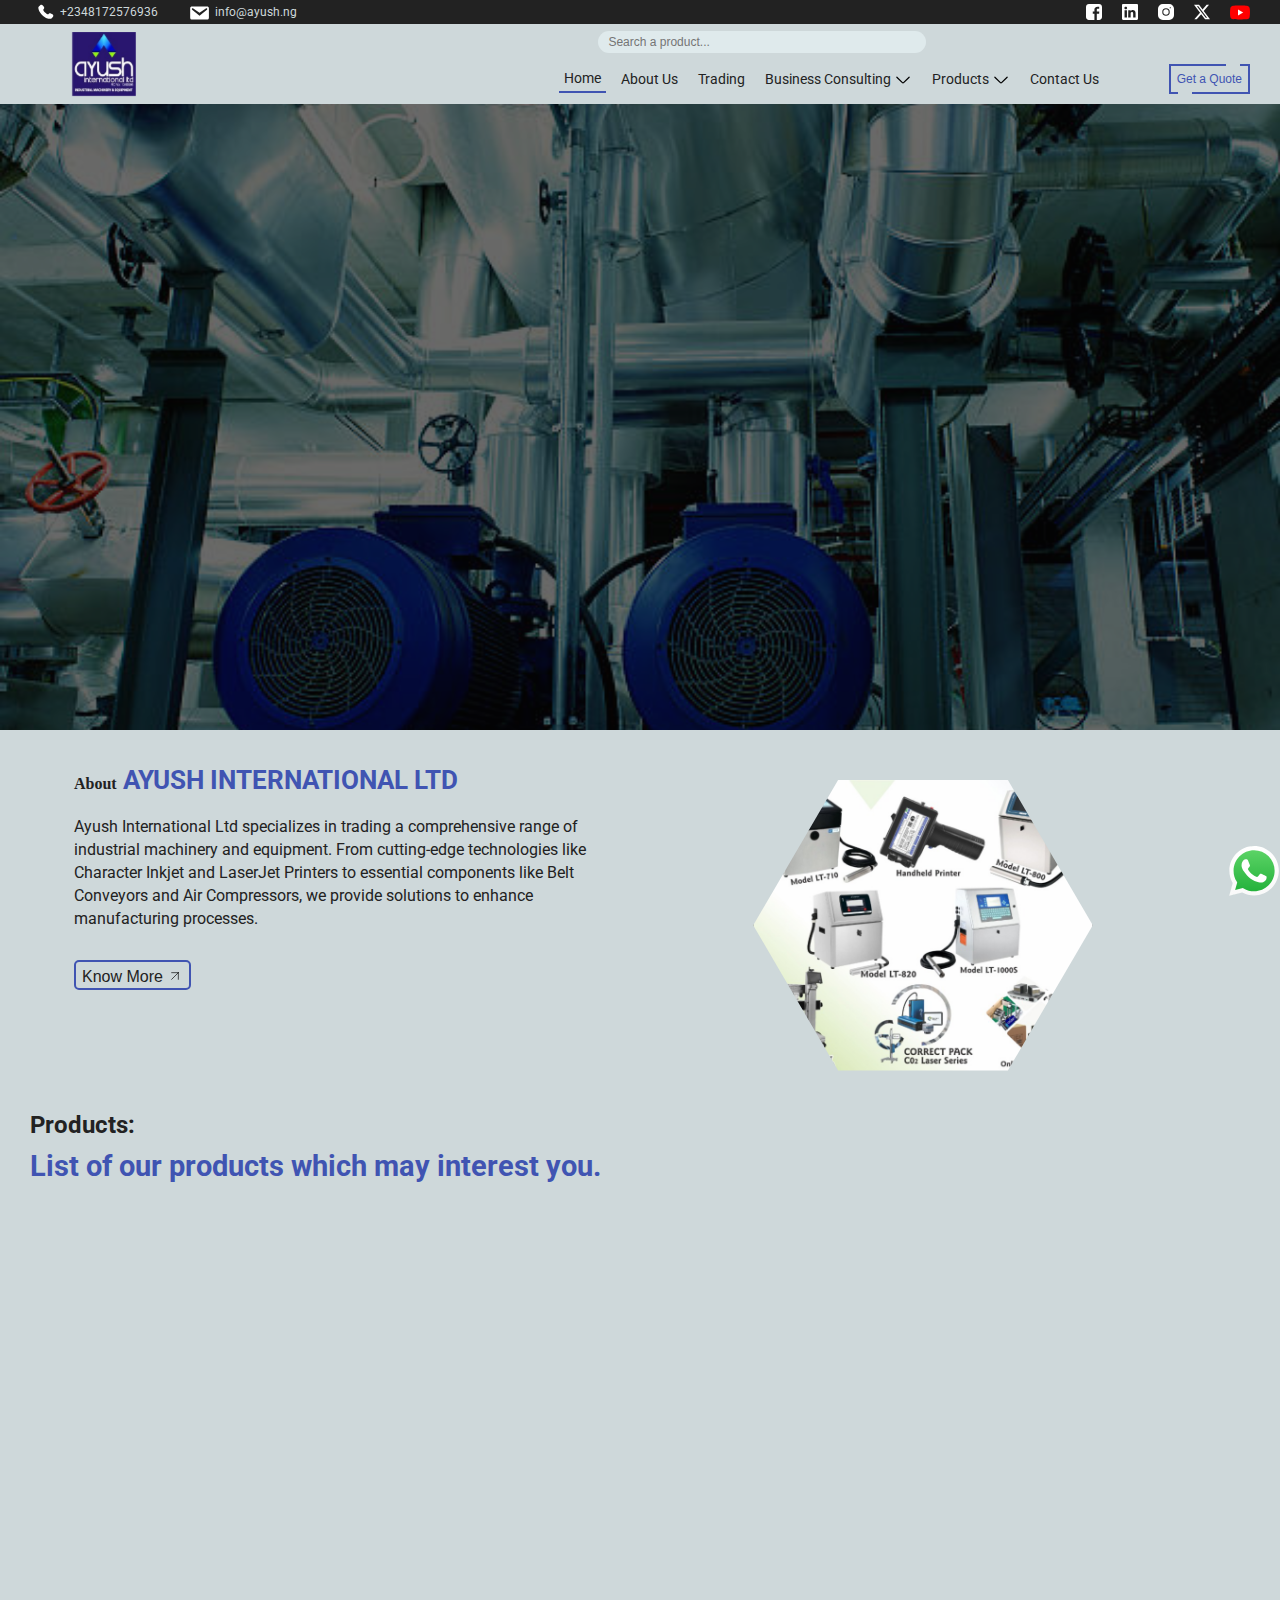
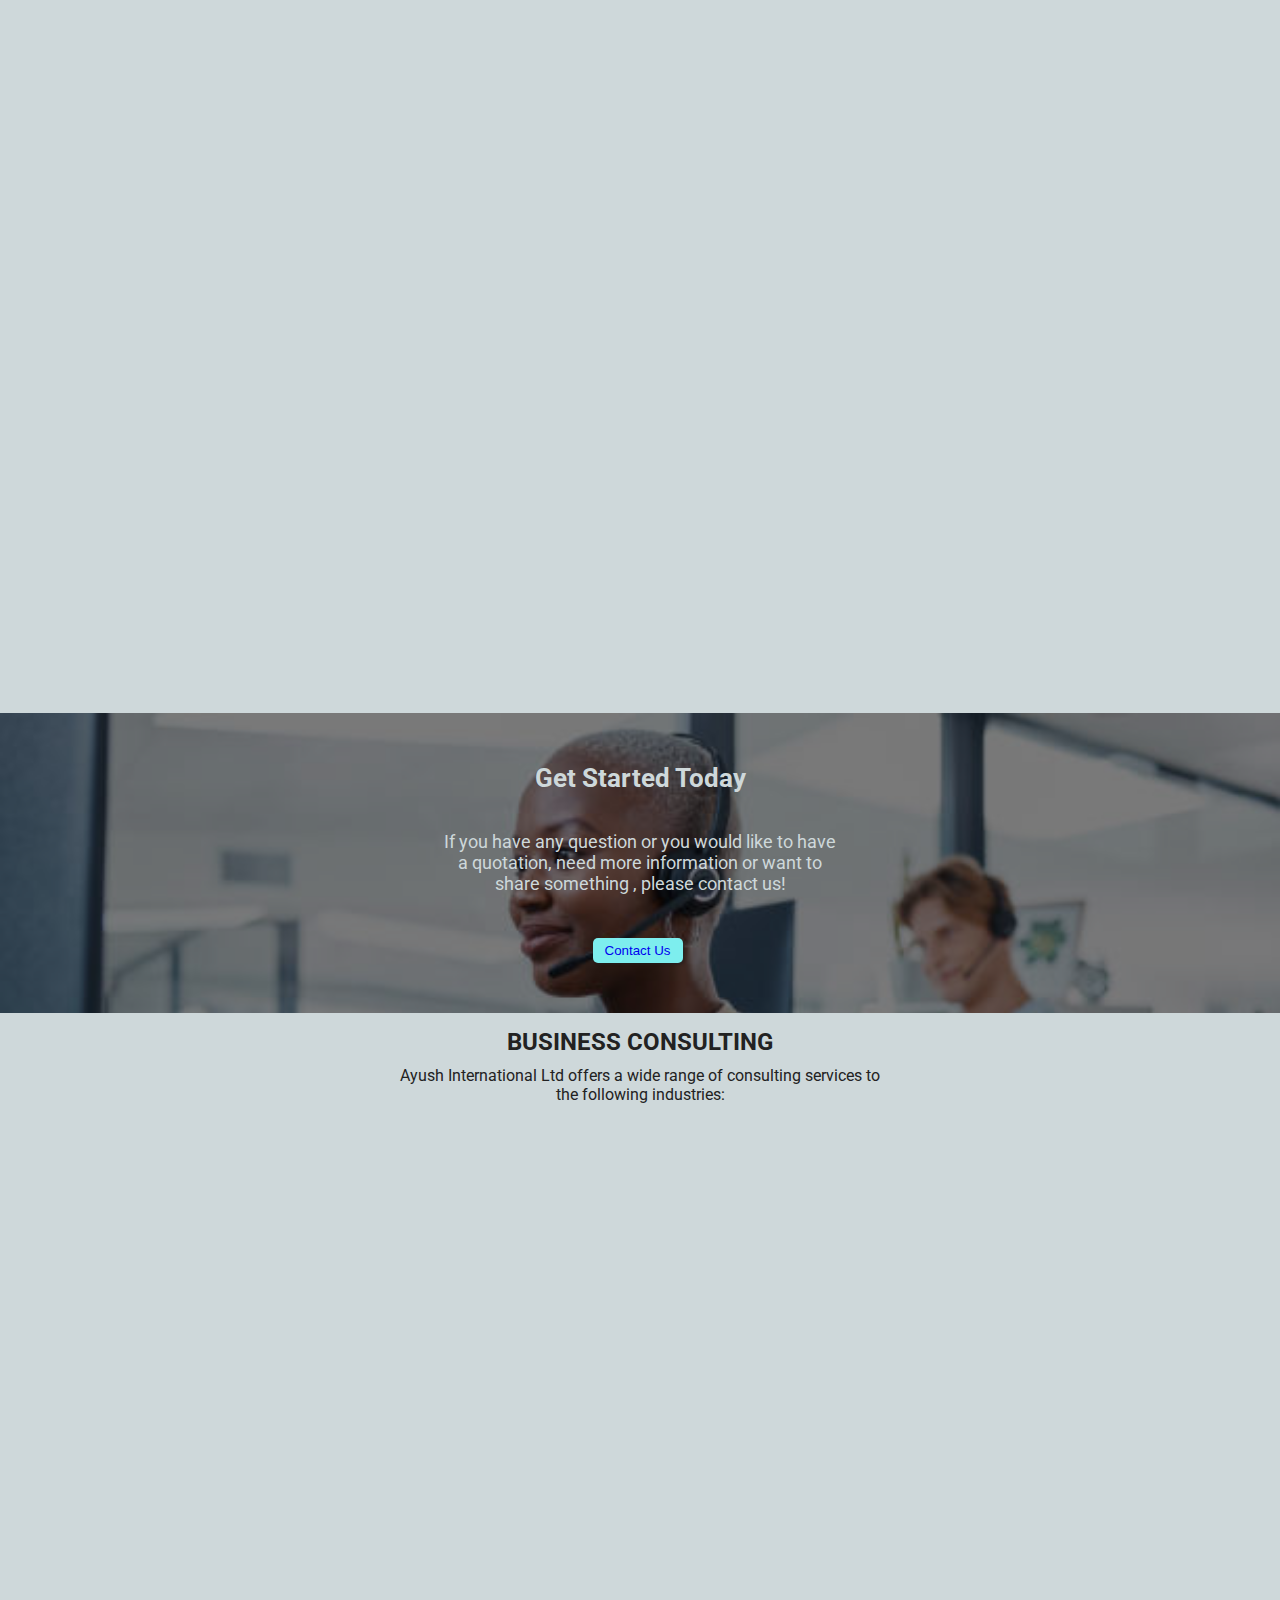
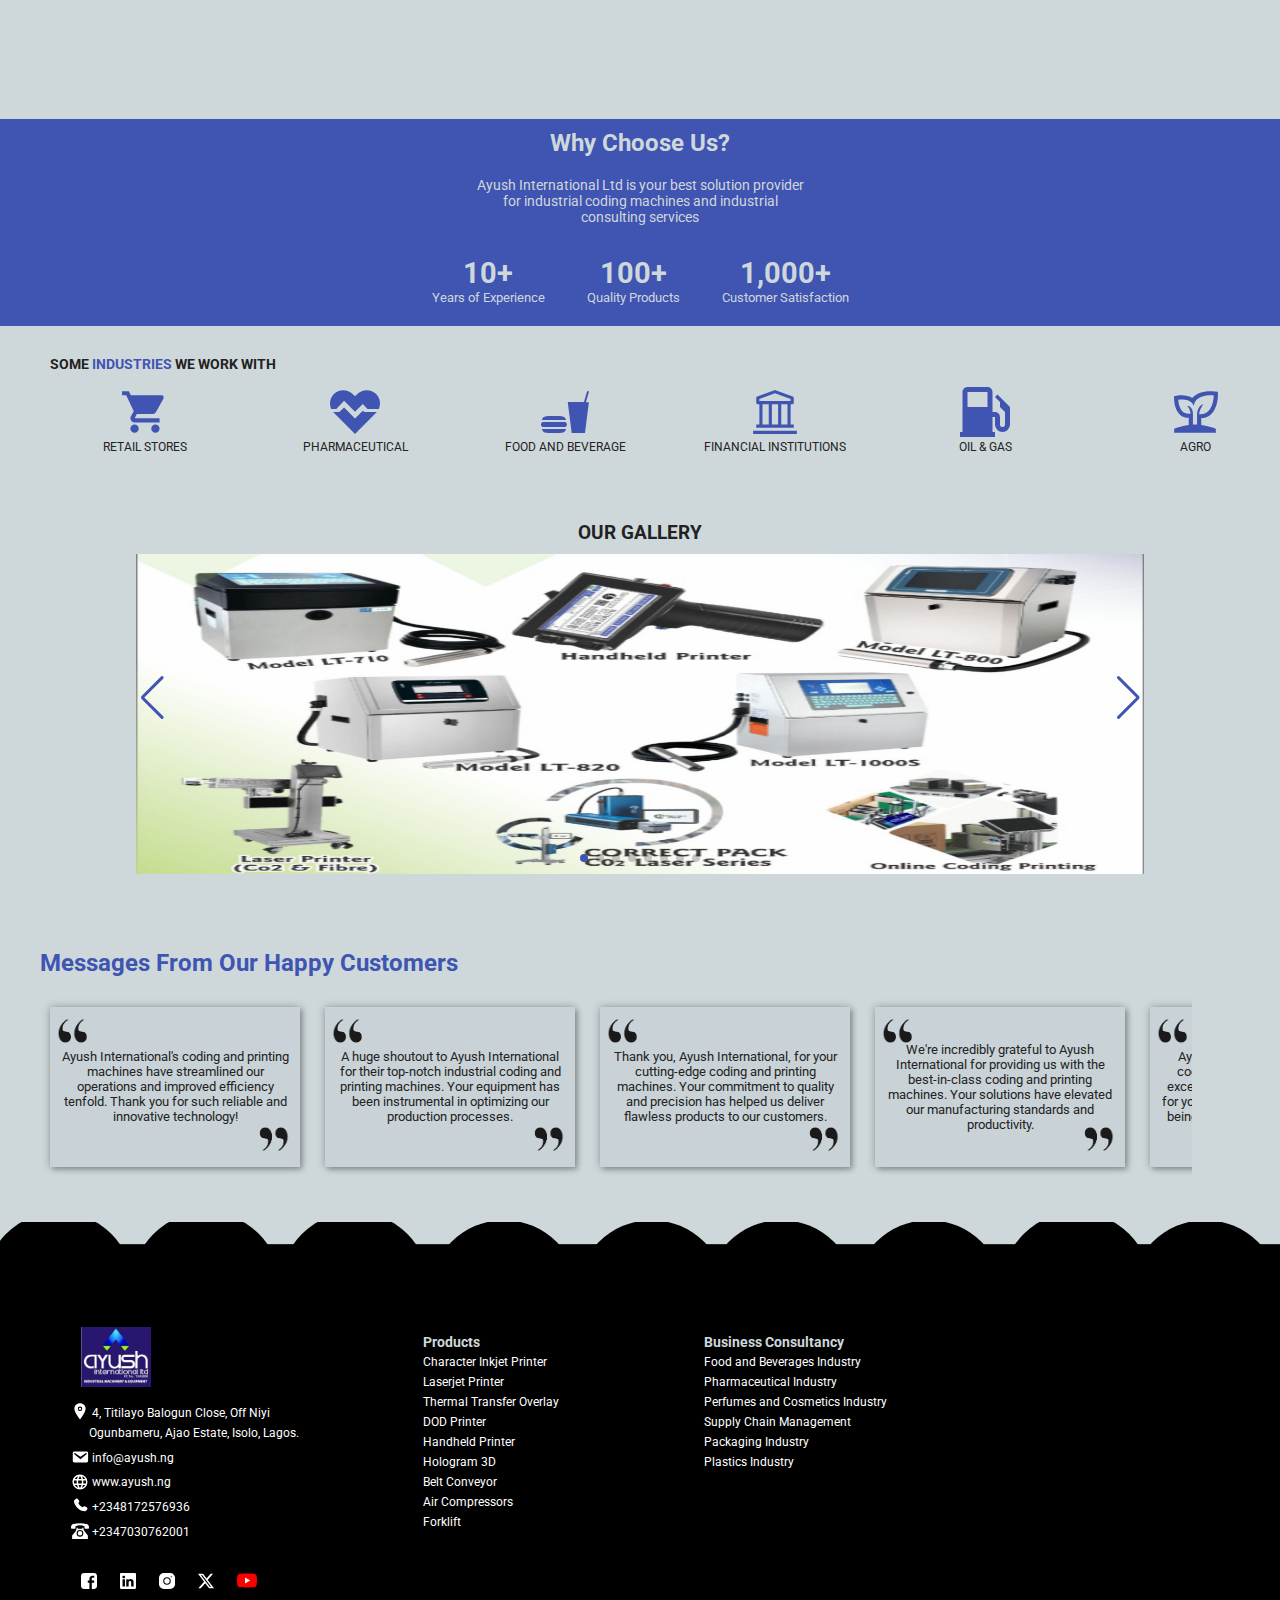
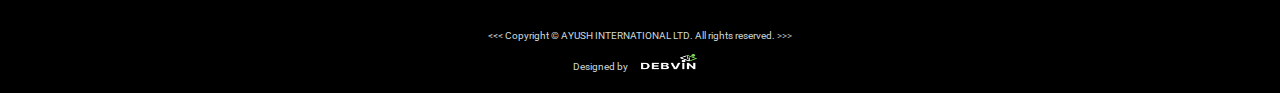
<file: index.html>
<!DOCTYPE html>
<html lang="en">
<head>
    <meta charset="UTF-8">
    <meta name="author" content="Vincent Eze A">
    <meta name="description" content="Ayush International Ltd">
    <meta name="viewport" content="width=device-width, initial-scale=1.0">
    <link rel="icon" href="images/Ayush-Logo.jpg">
    <title>Ayush International Ltd</title>
    <link rel="stylesheet" href="styles.css">
    <link rel="stylesheet" href="https://cdn.jsdelivr.net/npm/swiper@11/swiper-bundle.min.css"/>
    <meta http-equiv="X-UA-Compatible" content="IE=edge">
    <meta name="mobile-web-app-capable" content="yes">
    <meta name="apple-mobile-web-app-capable" content="yes">
    <meta name="apple-mobile-web-app-title" content="Ayush International Ltd - Printing and Coding Machine in Lagos">
    <meta name="robots" content="index, follow, max-image-preview:large, max-snippet:-1, max-video-preview:-1">
    <meta itemprop="name" content="Industrial Coding and Printing Machine in Nigeria">
    <meta itemprop="url" content="https://ayush.ng/">
    <link rel="canonical" href="https://ayush.ng/aboutus.html">
    <meta property="og:locale" content="en_US">
    <meta property="og:type" content="website">
    <meta property="og:title" content="Industrial Coding Machine in Lagos Nigeria">
    <meta property="og:description" content="Industrial Coding and Printing Machine in Lagos: Ayush offers Industrial Coding Machines to manufacturing companies. Import of machineries in Nigeria.">
    <meta property="og:url" content="https://ayush.ng/">
    <meta property="og:site_name" content="Ayush International Ltd">
    <meta name="twitter:card" content="summary_large_image">
    <meta name="twitter:site" content="@AyushNg">
    <meta name="geo.placename" content="Lagos">
    <meta name="geo.region" content="Nigeria">
    <meta name="apple-mobile-web-app-status-bar-style" content="default">
    <meta name="generator" content="Site Kit by Google 1.126.0">
    <meta name="Keywords" content="Industrial Coding machines in Nigeria, Industrial Printing machine in Nigeria, Air compressor in Nigeria, Thermal Transfer Overlay in Nigeria, Character inkjet printer in Lagos Nigeria, Belt Conveyors, industrial business consulting in Nigeria, dod printers, dod printers in Nigeria, forklift equipment in lagos, forklift, handheld printer, handheld printer sellers in Lagos, hologram 3d printer, hologram 3d, laserjet printer, equipment trading, ayush, ayush Nigeria">

</head>
<body>
  <div class="loader">
    <img src="images/Ayush-Logo.jpg" alt=""> 
</div>

  <div  class="whatsapp" target="_blank"> <a href="https://wa.link/mlhhpk" target="_blank"> <img style="height: 50px; width: 50px;" src="images/logos--whatsapp-icon.svg" alt=""></a>
  </div>
 <!--<div class="square-trail" id="squareTrail"></div>--> 

  <!--PRODUCT LIST-->
  
   


  <div id="popupForm" class="popup-form">
      <div class="form-holder">
    <h3>Get a Free Quote Today!</h3>
    <button  type="button" class="close-btn" id="closeBtn" onclick="closeForm()"><svg xmlns="http://www.w3.org/2000/svg" width="18px" height="18px" viewBox="0 0 24 24"><path fill="white" stroke="white" stroke-linecap="round" stroke-linejoin="round" stroke-width="2" d="M6 18L18 6m0 12L6 6"/></svg></button>
    <form action="https://api.web3forms.com/submit" method="POST">
      <input type="hidden" name="access_key" value="46e896b7-c030-4e79-a1f0-95dbd808ba24">
      
      <div><svg xmlns="http://www.w3.org/2000/svg" width="20px" height="20px" viewBox="0 0 24 24"><path fill="gray" d="M4 22a8 8 0 1 1 16 0zm8-9c-3.315 0-6-2.685-6-6s2.685-6 6-6s6 2.685 6 6s-2.685 6-6 6"/></svg>
      <label for="name"></label>
      <input type="text" name="Name" placeholder="Your Name" id="name" required> </div>
     
      <div><svg xmlns="http://www.w3.org/2000/svg" width="20px" height="20px" viewBox="0 0 24 24"><path fill="gray" d="M20 4H4c-1.1 0-1.99.9-1.99 2L2 18c0 1.1.9 2 2 2h16c1.1 0 2-.9 2-2V6c0-1.1-.9-2-2-2m0 4l-8 5l-8-5V6l8 5l8-5z"/></svg>
      <label for="email"></label>
      <input type="email" name="Email" placeholder="Your Email" id="email" required> </div>
      
      <div><svg xmlns="http://www.w3.org/2000/svg" width="20px" height="20px" viewBox="0 0 24 24"><path fill="gray" d="M21 16.42v3.536a1 1 0 0 1-.93.998c-.437.03-.794.046-1.07.046c-8.837 0-16-7.163-16-16c0-.276.015-.633.046-1.07A1 1 0 0 1 4.044 3H7.58a.5.5 0 0 1 .498.45c.023.23.044.413.064.552A13.901 13.901 0 0 0 9.35 8.003c.095.2.033.439-.147.567l-2.158 1.542a13.047 13.047 0 0 0 6.844 6.844l1.54-2.154a.462.462 0 0 1 .573-.149a13.897 13.897 0 0 0 4 1.205c.139.02.322.041.55.064a.5.5 0 0 1 .449.498"/></svg>
          <label for="phone"></label>
          <input type="number" name="Number" placeholder="Phone Number" id="phone"></div>
      
          <div><svg xmlns="http://www.w3.org/2000/svg" width="20px" height="20px" viewBox="0 0 256 256"><path fill="gray" d="m227.32 73.37l-44.69-44.68a16 16 0 0 0-22.63 0L36.69 152A15.86 15.86 0 0 0 32 163.31V208a16 16 0 0 0 16 16h168a8 8 0 0 0 0-16H115.32l112-112a16 16 0 0 0 0-22.63M192 108.69L147.32 64l24-24L216 84.69Z"/></svg>
          <label for="message"></label>
          <textarea name="Your Message" id="message" cols="30" rows="10" placeholder="Type your message" required></textarea></div>
  
      <button class="send-btn" type="submit">Send</button>
  </form>
  </div>
      
  </div>
  

    
    
    <section class="section1">
        <div class="cta-bar">
          <div class="cta-bar1">
            <span> <a href="tel:+2348172576936"> <svg style="margin-top: 4; margin-bottom: -5; margin-right: 5px;" xmlns="http://www.w3.org/2000/svg" width="20px" height="20px" viewBox="0 0 24 24"><path fill="white" d="m16.556 12.906l-.455.453s-1.083 1.076-4.038-1.862s-1.872-4.014-1.872-4.014l.286-.286c.707-.702.774-1.83.157-2.654L9.374 2.86C8.61 1.84 7.135 1.705 6.26 2.575l-1.57 1.56c-.433.432-.723.99-.688 1.61c.09 1.587.808 5 4.812 8.982c4.247 4.222 8.232 4.39 9.861 4.238c.516-.048.964-.31 1.325-.67l1.42-1.412c.96-.953.69-2.588-.538-3.255l-1.91-1.039c-.806-.437-1.787-.309-2.417.317"/></svg> </a><p> +2348172576936</p></span>
            <span> <a href="mailto:info@ayush.ng"> <svg style="margin-top: 5; margin-bottom: -4; margin-right: 5px; "xmlns="http://www.w3.org/2000/svg" width="22px" height="22px" viewBox="0 0 20 20"><path fill="white" d="M3.87 4h13.25C18.37 4 19 4.59 19 5.79v8.42c0 1.19-.63 1.79-1.88 1.79H3.87c-1.25 0-1.88-.6-1.88-1.79V5.79c0-1.2.63-1.79 1.88-1.79m6.62 8.6l6.74-5.53c.24-.2.43-.66.13-1.07c-.29-.41-.82-.42-1.17-.17l-5.7 3.86L4.8 5.83c-.35-.25-.88-.24-1.17.17c-.3.41-.11.87.13 1.07z"/></svg></a><p> info@ayush.ng </p></span> 
          </div>
          <div class="cta-bar2">
            <a href="https://www.facebook.com/ayushintltd/" target="_blank"> <svg xmlns="http://www.w3.org/2000/svg" width="16px" height="16px" viewBox="0 0 1000 1000"><path fill="white" d="M182.594 0C81.445 0 0 81.445 0 182.594v634.813c0 101.149 81.445 182.594 182.594 182.594h344.063V609.063H423.282v-140.75h103.375v-120.25c0-94.475 61.079-181.219 201.781-181.219c56.968 0 99.094 5.469 99.094 5.469l-3.313 131.438s-42.963-.406-89.844-.406c-50.739 0-58.875 23.378-58.875 62.188v102.781h152.75l-6.656 140.75H675.5v390.938h141.906c101.149 0 182.594-81.445 182.594-182.594V182.595C1000 81.446 918.555.001 817.406.001H182.593z"/></svg></a> 
 
            <a href="https://ng.linkedin.com/company/ayush-international-limited" target="_blank">  <svg xmlns="http://www.w3.org/2000/svg" width="16px" height="16px" viewBox="0 0 16 16"><path fill="white" d="M0 1.146C0 .513.526 0 1.175 0h13.65C15.474 0 16 .513 16 1.146v13.708c0 .633-.526 1.146-1.175 1.146H1.175C.526 16 0 15.487 0 14.854zm4.943 12.248V6.169H2.542v7.225zm-1.2-8.212c.837 0 1.358-.554 1.358-1.248c-.015-.709-.52-1.248-1.342-1.248S2.4 3.226 2.4 3.934c0 .694.521 1.248 1.327 1.248zm4.908 8.212V9.359c0-.216.016-.432.08-.586c.173-.431.568-.878 1.232-.878c.869 0 1.216.662 1.216 1.634v3.865h2.401V9.25c0-2.22-1.184-3.252-2.764-3.252c-1.274 0-1.845.7-2.165 1.193v.025h-.016l.016-.025V6.169h-2.4c.03.678 0 7.225 0 7.225z"/></svg></a>
            
            <a href="https://www.instagram.com/ayushintltd/" target="_blank"> <svg xmlns="http://www.w3.org/2000/svg" width="16px" height="16px" viewBox="0 0 15 15"><path fill="white" d="M7.5 5a2.5 2.5 0 1 0 0 5a2.5 2.5 0 0 0 0-5"/><path fill="white" fill-rule="evenodd" d="M4.5 0A4.5 4.5 0 0 0 0 4.5v6A4.5 4.5 0 0 0 4.5 15h6a4.5 4.5 0 0 0 4.5-4.5v-6A4.5 4.5 0 0 0 10.5 0zM4 7.5a3.5 3.5 0 1 1 7 0a3.5 3.5 0 0 1-7 0M11 4h1V3h-1z" clip-rule="evenodd"/></svg></a>
            
            <a href="https://x.com/i/flow/login?redirect_after_login=%2Fayushintltd%2F" target="_blank"> <svg xmlns="http://www.w3.org/2000/svg" width="16px" height="16px" viewBox="0 0 16 16"><path fill="white" d="M12.6.75h2.454l-5.36 6.142L16 15.25h-4.937l-3.867-5.07l-4.425 5.07H.316l5.733-6.57L0 .75h5.063l3.495 4.633L12.601.75Zm-.86 13.028h1.36L4.323 2.145H2.865z"/></svg></a>
            
            <a href="https://www.youtube.com/channel/UCWy5xqUADbvQuZjpGQZw42A" target="_blank"> <svg xmlns="http://www.w3.org/2000/svg" width="20px" height="17px" viewBox="0 0 256 180"><path fill="#f00" d="M250.346 28.075A32.18 32.18 0 0 0 227.69 5.418C207.824 0 127.87 0 127.87 0S47.912.164 28.046 5.582A32.18 32.18 0 0 0 5.39 28.24c-6.009 35.298-8.34 89.084.165 122.97a32.18 32.18 0 0 0 22.656 22.657c19.866 5.418 99.822 5.418 99.822 5.418s79.955 0 99.82-5.418a32.18 32.18 0 0 0 22.657-22.657c6.338-35.348 8.291-89.1-.164-123.134"/><path fill="white" d="m102.421 128.06l66.328-38.418l-66.328-38.418z"/></svg></a>

          </div>
  
        </div>
        <div class="menul">
            <div class="logo-side">
            <div class="logo-wrapper">
              <div class="logo-container">
                 <div class="logo-image-cube">
                  <div class="logo-front"> 
                    <img src="images/Ayush-Logo.jpg" alt="">
                  </div>
                  <div class="logo-right">
                    <img src="images/Ayush-Logo.jpg" alt="">
                  </div>
                  <div class="logo-back">
                    <img src="images/Ayush-Logo.jpg" alt="">
                  </div>
                  <div class="logo-left">
                    <img src="images/Ayush-Logo.jpg" alt="">
                  </div>
                 </div>
              </div>

            </div>     
            </div>
               <div class="menu-right">
                <div class="search-div"> 
                  <div class="search"> <input type="text" placeholder="Search a product..." id="search" name="search" autocomplete="off"> <!-- <span id="searchButton"><svg xmlns="http://www.w3.org/2000/svg" width="1em" height="1em" viewBox="0 0 24 24"><path fill="none" stroke="white" stroke-linecap="round" stroke-linejoin="round" stroke-width="2" d="M3 10a7 7 0 1 0 14 0a7 7 0 1 0-14 0m18 11l-6-6"/></svg></span> -->
                    <ul class="product-list">
                      <li class="product" id="character-inkjet-printer"><h3><a href="character-inkjet-printer.html">Character Inkjet Printer</a></h3></li>
                      <li class="product" id="laserjet-printer"><h3><a href="laserjet-printer.html">Laserjet Printer</a></h3></li>
                      <li class="product" id="thermal-transfer-overlay"><h3><a href="thermal-transfer-overlay.html">Thermal Transfer Overlay</a></h3></li>
                      <li class="product" id="dod-printer"><h3><a href="dod-printer.html">DOD Printer</a></h3></li>
                      <li class="product" id="handheld-printer"><h3><a href="handheld-printer.html">Handheld Printer</a></h3></li>
                      <li class="product" id="hologram-3d"><h3><a href="hologram-3d.html">Hologram 3D</a></h3></li>
                      <li class="product" id="belt-conveyor"><h3><a href="belt-conveyor.html">Belt Conveyors</a></h3></li>
                      <li class="product" id="air-compressor"><h3><a href="air-compressor.html">Air Compressors</a></h3></li>
                      <li class="product" id="forklift"><h3><a href="forklift.html">Forklift</a></h3></li>
                  </ul>
                  </div>
                  
                </div>
                <div class="nav-area">
                  <div class="nav-side1">
                    <nav>
                      <ul>
                        <li class="active"><a href="./">Home</a></li>
                        <li><a href="aboutus.html">About Us</a></li>  
                        <li><a href="trading.html">Trading</a></li>
                        <li class="services">Business Consulting <svg class="before-arrow" xmlns="http://www.w3.org/2000/svg" width="18px" height="18px" viewBox="0 0 16 16"><path fill="black" fill-rule="non-zero" d="M13.069 5.157L8.384 9.768a.546.546 0 0 1-.768 0L2.93 5.158a.552.552 0 0 0-.771 0a.53.53 0 0 0 0 .759l4.684 4.61a1.65 1.65 0 0 0 2.312 0l4.684-4.61a.53.53 0 0 0 0-.76a.552.552 0 0 0-.771 0"/></svg> 
                          <ul>
                                <li> <a href="business-consulting.html#Food-and-Beverages-industry">Food and Beverages Industry</a></li>
                                <li> <a href="business-consulting.html#Pharmaceutical-industry">Pharmaceutical Industry</a></li>
                                <li> <a href="business-consulting.html#Perfumes-and-Cosmetics-industries-consulting">Perfumes and Cosmetics Industry</a></li>
                                <li> <a href="business-consulting.html#Supply-Chain-Management-Consulting">Supply Chain Management</a></li>
                                <li> <a href="business-consulting.html#Packaging-Industry-Consulting">Packaging Industry</a></li>
                                <li> <a href="business-consulting.html#Plastics-Industry-Consulting">Plastics Industry</a></li>
                          </ul>
                        </li>
                        <li class="services">Products <svg class="before-arrow" xmlns="http://www.w3.org/2000/svg" width="18px" height="18px" viewBox="0 0 16 16"><path fill="black" fill-rule="non-zero" d="M13.069 5.157L8.384 9.768a.546.546 0 0 1-.768 0L2.93 5.158a.552.552 0 0 0-.771 0a.53.53 0 0 0 0 .759l4.684 4.61a1.65 1.65 0 0 0 2.312 0l4.684-4.61a.53.53 0 0 0 0-.76a.552.552 0 0 0-.771 0"/></svg> 
                          <ul>
                            <li> <a href="character-inkjet-printer.html">Character Inkjet Printer</a></li>
                            <li> <a href="laserjet-printer.html">Laserjet Printer</a></li>
                            <li> <a href="thermal-transfer-overlay.html">Thermal Transfer Overlay</a></li>
                            <li> <a href="dod-printer.html">DOD Printer</a></li>
                            <li> <a href="handheld-printer.html">Handheld Printer</a></li>
                            <li> <a href="hologram-3d.html">Hologram 3D</a></li>
                            <li> <a href="belt-conveyor.html">Belt Conveyor</a></li>
                            <li> <a href="air-compressor.html">Air Compressors</a></li>
                            <li> <a href="forklift.html">Forklift</a></li>
                        </ul></li>
                       
                        <li><a href="contactus.html">Contact Us</a></li>
                      </ul>
                    <button class="btn1" onclick=" openForm()">Get a Quote <span class="spn1"></span><span class="spn2"></span></button>
                    
                   </nav>
                </div>
                <div class="menu-div"><button onclick="showSidebar()" class="menu" id="menu"><svg  xmlns="http://www.w3.org/2000/svg" width="24px" height="24px" viewBox="0 0 24 24"><path fill="#4054B2" d="M3 18h18v-2H3zm0-5h18v-2H3zm0-7v2h18V6z"/></svg></button></div>
                <div class="sidebar">
                    <nav>
                        <button onclick="hideSidebar()" class="close" id="close"><svg xmlns="http://www.w3.org/2000/svg" width="22px" height="22px" viewBox="0 0 20 20"><path fill="#4054B2" d="M10 8.586L2.929 1.515L1.515 2.929L8.586 10l-7.071 7.071l1.414 1.414L10 11.414l7.071 7.071l1.414-1.414L11.414 10l7.071-7.071l-1.414-1.414z"/></svg></button>
                      <ul>
                        <li class="active"><a href="./">Home</a></li>
                        <li><a href="aboutus.html">About Us</a></li>  
                        <li><a href="trading.html">Trading</a></li>
                        <li class="services2">Business Consulting <svg class="before-arrow" xmlns="http://www.w3.org/2000/svg" width="18px" height="18px" viewBox="0 0 16 16"><path fill="black" fill-rule="non-zero" d="M13.069 5.157L8.384 9.768a.546.546 0 0 1-.768 0L2.93 5.158a.552.552 0 0 0-.771 0a.53.53 0 0 0 0 .759l4.684 4.61a1.65 1.65 0 0 0 2.312 0l4.684-4.61a.53.53 0 0 0 0-.76a.552.552 0 0 0-.771 0"/></svg> 
                          <ul>
                            <li> <a href="business-consulting.html#Food-and-Beverages-industry">Food and Beverages Industry</a></li>
                            <li> <a href="business-consulting.html#Pharmaceutical-industry">Pharmaceutical Industry</a></li>
                            <li> <a href="business-consulting.html#Perfumes-and-Cosmetics-industries-consulting">Perfumes and Cosmetics Industry</a></li>
                            <li> <a href="business-consulting.html#Supply-Chain-Management-Consulting">Supply Chain Management</a></li>
                            <li> <a href="business-consulting.html#Packaging-Industry-Consulting">Packaging Industry</a></li>
                            <li> <a href="business-consulting.html#Plastics-Industry-Consulting">Plastics Industry</a></li>
                        </ul></li>
                        <li class="services2"> Products <svg xmlns="http://www.w3.org/2000/svg" width="18px" height="18px" viewBox="0 0 16 16"><path fill="black" fill-rule="non-zero" d="M13.069 5.157L8.384 9.768a.546.546 0 0 1-.768 0L2.93 5.158a.552.552 0 0 0-.771 0a.53.53 0 0 0 0 .759l4.684 4.61a1.65 1.65 0 0 0 2.312 0l4.684-4.61a.53.53 0 0 0 0-.76a.552.552 0 0 0-.771 0"/></svg> 
                          <ul>
                            <li> <a href="character-inkjet-printer.html">Character Inkjet Printer</a></li>
                            <li> <a href="laserjet-printer.html">Laserjet Printer</a></li>
                            <li> <a href="thermal-transfer-overlay.html">Thermal Transfer Overlay</a></li>
                            <li> <a href="dod-printer.html">DOD Printer</a></li>
                            <li> <a href="handheld-printer.html">Handheld Printer</a></li>
                            <li> <a href="hologram-3d.html">Hologram 3D</a></li>
                            <li> <a href="belt-conveyor.html">Belt Conveyor</a></li>
                            <li> <a href="air-compressor.html">Air Compressors</a></li>
                            <li> <a href="forklift.html">Forklift</a></li>
                        </ul></li>
                        <li><a href="contactus.html">Contact Us</a></li>
                      </ul>
                    <button class="btn1" onclick=" openForm()">Get a Quote</button>
                   </nav>
                </div>
                </div>
               </div>
          
        </div>

    </section>
    <section class="section2">
        <div class="hero">
         
          <h1>Enhance Your Production Line With Ayush International's <span id="changingWord">Advanced Industrial Coding Machines</span></h1>
         <!-- <p>Welcome to Lassot Consult, your premier destination for expert accounting services! At Lassot Consult, we understand the intricate complexities of financial management and offer comprehensive solutions tailored to your unique needs.</p>
          <button onclick=" openForm()">Get a Quote</button> -->
        </div>
    </section>




<!--INTRODUCTION SECTION-->
 <section class="intro">
      <div class="introd">
        <div class="introd1">
          <h2><span class="ab1">About</span> <span class="ab2">AYUSH INTERNATIONAL LTD</span></h2>
          <p>Ayush International Ltd specializes in trading a comprehensive range of industrial machinery and equipment. From cutting-edge technologies like Character Inkjet and LaserJet Printers to essential components like Belt Conveyors and Air Compressors, we provide solutions to enhance manufacturing processes. <!--Our offerings also include specialized equipment like Thermal Transfer Overlays, DOD Printers, Handheld Printers, and Hologram 3D systems. Additionally, we offer consultancy services to optimize industrial operations. At Ayush International Ltd, we are committed to delivering high-quality products and expert guidance to meet the diverse needs of our clients in the industrial sector. --></p>
          <a href="aboutus.html"><button>Know More <svg style="margin-top: 2; margin-bottom: -2;" xmlns="http://www.w3.org/2000/svg" width="1em" height="1em" viewBox="0 0 24 24"><path fill="none" stroke="black" stroke-linecap="round" stroke-linejoin="round" d="M7 7h10m0 0v10m0-10L7 17"/></svg> </button></a>
        </div>
        <div class="introd2">
          <img src="images/Ayush-flier1.png" alt="">
        </div>
        
      </div>
 </section>

 

    <!--SECTION 3-->
    <section class="section3">
      <div>
         
          <div class="section3-2">
            <h2>Products:</h2> 
                  <p class="cardp1">List of our products which may interest you.</p>
              <div class="card-side">
                  
              <div class="card box">
                  <div class="inner-box">
               <div class="cardfront"> 
                  <div class="image-house"> 
                     <img src="images/inkjet-printer.png" alt=""> 
                     
                    </div>
                    <div class="text-house">
                    <h3>Character Inkject Printer</h3>
                    <p>Ayush's Character Inkject Printer is a compact printing solution designed to bring your creative visions to life.</p>
                    <span> 
                      <button class="front-know-more-btn"><a href="character-inkjet-printer.html">know more <svg style="margin-top: 2; margin-bottom: -2;" xmlns="http://www.w3.org/2000/svg" width="1em" height="1em" viewBox="0 0 24 24"><path fill="none" stroke="black" stroke-linecap="round" stroke-linejoin="round" d="M7 7h10m0 0v10m0-10L7 17"/></svg></a></button>
                      <button onclick=" openForm()" class="front-order-now-btn">Order Now</button>
                    </span>
                  </div> 
              </div>
              <div class="cardback">
                      <h3>Character Inkject Printer</h3>
                     
                      <p>Ayush's Character Inkject Printer is a compact printing solution designed to bring your creative visions to life.</p>
                      <span> <button class="back-know-more-btn"><a href="character-inkjet-printer.html">know more <svg style="margin-top: 2; margin-bottom: -2;" xmlns="http://www.w3.org/2000/svg" width="1em" height="1em" viewBox="0 0 24 24"><path fill="none" stroke="black" stroke-linecap="round" stroke-linejoin="round" d="M7 7h10m0 0v10m0-10L7 17"/></svg></a></button>
                        <button onclick=" openForm()" class="back-order-now-btn">Order Now</button>
                      </span>
              </div>
          </div>
          </div>
          <div class="card box">
            <div class="inner-box">
         <div class="cardfront"> 
            <div class="image-house"> 
               <img src="images/laserjet-printer.png" alt=""> 
               
              </div>
              <div class="text-house">
              <h3>Laserjet Printer</h3>
              <p>The Ayush Laserjet Printer is a high-performance printing device designed for both home and office use.</p>
             <span> <button class="front-know-more-btn"><a href="laserjet-printer.html">know more <svg style="margin-top: 2; margin-bottom: -2;" xmlns="http://www.w3.org/2000/svg" width="1em" height="1em" viewBox="0 0 24 24"><path fill="none" stroke="black" stroke-linecap="round" stroke-linejoin="round" d="M7 7h10m0 0v10m0-10L7 17"/></svg></a></button>
              <button onclick=" openForm()" class="front-order-now-btn">Order Now</button>
            </span>
            </div> 
        </div>
        <div class="cardback">
                <h3>Laserjet Printer</h3>
               
                <p>The Ayush Laserjet Printer is a high-performance printing device designed for both home and office use.</p>
                <span> <button class="back-know-more-btn"><a href="laserjet-printer.html">know more <svg style="margin-top: 2; margin-bottom: -2;" xmlns="http://www.w3.org/2000/svg" width="1em" height="1em" viewBox="0 0 24 24"><path fill="none" stroke="black" stroke-linecap="round" stroke-linejoin="round" d="M7 7h10m0 0v10m0-10L7 17"/></svg></a></button>
                  <button onclick=" openForm()" class="back-order-now-btn">Order Now</button>
                </span>
        </div>
    </div>
    </div>
    <div class="card box">
      <div class="inner-box">
   <div class="cardfront"> 
      <div class="image-house"> 
         <img src="images/Ayush-ThermalTransfer-Overlays.png" alt=""> 
         
        </div>
        <div class="text-house">
        <h3>Thermal Transfer Overlay</h3>
        <p>Our Thermal Transfer Overlay uses heat to transfer a protective layer onto cards, labels, and other media.</p>
        <span> <button class="front-know-more-btn"><a href="thermal-transfer-overlay.html">know more <svg style="margin-top: 2; margin-bottom: -2;" xmlns="http://www.w3.org/2000/svg" width="1em" height="1em" viewBox="0 0 24 24"><path fill="none" stroke="black" stroke-linecap="round" stroke-linejoin="round" d="M7 7h10m0 0v10m0-10L7 17"/></svg></a></button>
          <button onclick=" openForm()" class="front-order-now-btn">Order Now</button>
        </span>
      </div> 
  </div>
  <div class="cardback">
          <h3>Thermal Transfer Overlay</h3>
         
          <p>Our Thermal Transfer Overlay uses heat to transfer a protective layer onto cards, labels, and other media.</p>
          <span> <button class="back-know-more-btn"><a href="thermal-transfer-overlay.html">know more <svg style="margin-top: 2; margin-bottom: -2;" xmlns="http://www.w3.org/2000/svg" width="1em" height="1em" viewBox="0 0 24 24"><path fill="none" stroke="black" stroke-linecap="round" stroke-linejoin="round" d="M7 7h10m0 0v10m0-10L7 17"/></svg></a></button>
            <button onclick=" openForm()" class="back-order-now-btn">Order Now</button>
          </span>
  </div>
</div>
</div>
<div class="card box">
  <div class="inner-box">
<div class="cardfront"> 
  <div class="image-house"> 
     <img src="images/Ayush-DOD-Inkjet-Printer.png" alt=""> 
     
    </div>
    <div class="text-house">
    <h3>DOD Printer</h3>
    <p>Ideal for Industrial & Commercial applications, this printer offers flexibility in printing variable data, such as barcodes, with minimal ink waste.</p>
    <span> <button class="front-know-more-btn"><a href="dod-printer.html">know more <svg style="margin-top: 2; margin-bottom: -2;" xmlns="http://www.w3.org/2000/svg" width="1em" height="1em" viewBox="0 0 24 24"><path fill="none" stroke="black" stroke-linecap="round" stroke-linejoin="round" d="M7 7h10m0 0v10m0-10L7 17"/></svg></a></button>
      <button onclick=" openForm()" class="front-order-now-btn">Order Now</button>
    </span>
  </div> 
</div>
<div class="cardback">
      <h3>DOD Printer</h3>
     
      <p>The DOD Printer is ideal for Industrial & Commercial applications, this printer offers flexibility in printing variable data, such as barcodes, text, and graphics, with minimal ink waste.</p>
      <span> <button class="back-know-more-btn"><a href="dod-printer.html">know more <svg style="margin-top: 2; margin-bottom: -2;" xmlns="http://www.w3.org/2000/svg" width="1em" height="1em" viewBox="0 0 24 24"><path fill="none" stroke="black" stroke-linecap="round" stroke-linejoin="round" d="M7 7h10m0 0v10m0-10L7 17"/></svg></a></button>
        <button onclick=" openForm()" class="back-order-now-btn">Order Now</button>
      </span>
</div>
</div>
</div>
<div class="card box">
  <div class="inner-box">
<div class="cardfront"> 
  <div class="image-house"> 
     <img src="images/handheld-printer.jpg" alt=""> 
     
    </div>
    <div class="text-house">
    <h3>Handheld Printer</h3>
    <p>Ayush handheld printer is a portable printing device which allows users to print text, barcodes, onto various surfaces, even metal.</p>
    <span> <button class="front-know-more-btn"><a href="handheld-printer.html">know more <svg style="margin-top: 2; margin-bottom: -2;" xmlns="http://www.w3.org/2000/svg" width="1em" height="1em" viewBox="0 0 24 24"><path fill="none" stroke="black" stroke-linecap="round" stroke-linejoin="round" d="M7 7h10m0 0v10m0-10L7 17"/></svg></a></button>
      <button onclick=" openForm()" class="front-order-now-btn">Order Now</button>
    </span>
  </div> 
</div>
<div class="cardback">
      <h3>Handheld Printer</h3>
     
      <p>Ayush handheld printer is a portable printing device which allows users to print text, barcodes, onto various surfaces, even metal.</p>
      <span> <button class="back-know-more-btn"><a href="handheld-printer.html">know more <svg style="margin-top: 2; margin-bottom: -2;" xmlns="http://www.w3.org/2000/svg" width="1em" height="1em" viewBox="0 0 24 24"><path fill="none" stroke="black" stroke-linecap="round" stroke-linejoin="round" d="M7 7h10m0 0v10m0-10L7 17"/></svg></a></button>
        <button onclick=" openForm()" class="back-order-now-btn">Order Now</button>
      </span>
</div>
</div>
</div>
<div class="card box">
  <div class="inner-box">
<div class="cardfront"> 
  <div class="image-house"> 
     <img src="images/hologram.jpg" alt=""> 
     
    </div>
    <div class="text-house">
    <h3>Hologram 3D</h3>
    <p>Ideal for use in packaging and brand protection, it offers both aesthetic value and robust security ensuring products are geniune and visually engaging.</p>
    <span> <button class="front-know-more-btn"><a href="hologram-3d.html">know more <svg style="margin-top: 2; margin-bottom: -2;" xmlns="http://www.w3.org/2000/svg" width="1em" height="1em" viewBox="0 0 24 24"><path fill="none" stroke="black" stroke-linecap="round" stroke-linejoin="round" d="M7 7h10m0 0v10m0-10L7 17"/></svg></a></button>
      <button onclick=" openForm()" class="front-order-now-btn">Order Now</button>
    </span>
  </div> 
</div>
<div class="cardback">
      <h3>Hologram 3D</h3>
     
      <p>Ideal for use in packaging and brand protection, it offers both aesthetic value and robust security ensuring products are geniune and visually engaging.</p>
      <span> <button class="back-know-more-btn"><a href="hologram-3d.html">know more <svg style="margin-top: 2; margin-bottom: -2;" xmlns="http://www.w3.org/2000/svg" width="1em" height="1em" viewBox="0 0 24 24"><path fill="none" stroke="black" stroke-linecap="round" stroke-linejoin="round" d="M7 7h10m0 0v10m0-10L7 17"/></svg></a></button>
        <button onclick=" openForm()" class="back-order-now-btn">Order Now</button>
      </span>
  </div>
  </div>
  </div>
  <div class="card box">
    <div class="inner-box">
  <div class="cardfront"> 
    <div class="image-house"> 
       <img src="images/Ayush-belt-conveyor.png" alt=""> 
       
      </div>
      <div class="text-house">
      <h3>Belt Conveyors</h3>
      <p>The Ayush Belt Conveyors are efficient material handling systems designed for seamless transportation of goods in various industrial settings.</p>
      <span> <button class="front-know-more-btn"><a href="belt-conveyor.html">know more <svg style="margin-top: 2; margin-bottom: -2;" xmlns="http://www.w3.org/2000/svg" width="1em" height="1em" viewBox="0 0 24 24"><path fill="none" stroke="black" stroke-linecap="round" stroke-linejoin="round" d="M7 7h10m0 0v10m0-10L7 17"/></svg></a></button>
        <button onclick=" openForm()" class="front-order-now-btn">Order Now</button>
      </span>
    </div> 
  </div>
  <div class="cardback">
        <h3>Belt Conveyors</h3>
       
        <p>The Ayush Belt Conveyors are efficient material handling systems designed for seamless transportation of goods in various industrial settings.</p>
        <span> <button class="back-know-more-btn"><a href="belt-conveyor.html">know more <svg style="margin-top: 2; margin-bottom: -2;" xmlns="http://www.w3.org/2000/svg" width="1em" height="1em" viewBox="0 0 24 24"><path fill="none" stroke="black" stroke-linecap="round" stroke-linejoin="round" d="M7 7h10m0 0v10m0-10L7 17"/></svg></a></button>
          <button onclick=" openForm()" class="back-order-now-btn">Order Now</button>
        </span>
    </div>
    </div>
    </div>
    <div class="card box">
      <div class="inner-box">
    <div class="cardfront"> 
      <div class="image-house"> 
         <img src="images/air-compresor.jpg" alt=""> 
         
        </div>
        <div class="text-house">
        <h3>Air Compressors</h3>
        <p> Our Air Compressor is a powerful and reliable device designed to meet a wide range of pneumatic needs.</p>
        <span> <button class="front-know-more-btn"><a href="air-compressor.html">know more <svg style="margin-top: 2; margin-bottom: -2;" xmlns="http://www.w3.org/2000/svg" width="1em" height="1em" viewBox="0 0 24 24"><path fill="none" stroke="black" stroke-linecap="round" stroke-linejoin="round" d="M7 7h10m0 0v10m0-10L7 17"/></svg> </a></button>
          <button onclick=" openForm()" class="front-order-now-btn">Order Now</button>
        </span>
      </div> 
    </div>
    <div class="cardback">
          <h3>Air Compressor</h3>
         
          <p>Our Air Compressor is a powerful and reliable device designed to meet a wide range of pneumatic needs.</p>
          <span> <button class="back-know-more-btn"><a href="air-compressor.html">know more <svg style="margin-top: 2; margin-bottom: -2;" xmlns="http://www.w3.org/2000/svg" width="1em" height="1em" viewBox="0 0 24 24"><path fill="none" stroke="black" stroke-linecap="round" stroke-linejoin="round" d="M7 7h10m0 0v10m0-10L7 17"/></svg></a></button>
            <button onclick=" openForm()" class="back-order-now-btn">Order Now</button>
          </span>
      </div>
      </div>
      </div>
      <div class="card box">
        <div class="inner-box">
      <div class="cardfront"> 
        <div class="image-house"> 
           <img src="images/ayush-forklift.png" alt=""> 
           
          </div>
          <div class="text-house">
          <h3>Forklift</h3>
          <p> We have a robust and versatile material handling vehicle designed for lifting and transporting heavy loads in warehouses, manufacturing plants and terminals.</p>
          <span> <button class="front-know-more-btn"><a href="forklift.html">know more <svg style="margin-top: 2; margin-bottom: -2;" xmlns="http://www.w3.org/2000/svg" width="1em" height="1em" viewBox="0 0 24 24"><path fill="none" stroke="black" stroke-linecap="round" stroke-linejoin="round" d="M7 7h10m0 0v10m0-10L7 17"/></svg> </a></button>
            <button onclick=" openForm()" class="front-order-now-btn">Order Now</button>
          </span>
        </div> 
      </div>
      <div class="cardback">
            <h3>Forklift</h3>
           
            <p> We have a robust and versatile material handling vehicle designed for lifting and transporting heavy loads in warehouses, manufacturing plants and terminals.</p>
            <span> <button class="back-know-more-btn"><a href="forklift.html">know more <svg style="margin-top: 2; margin-bottom: -2;" xmlns="http://www.w3.org/2000/svg" width="1em" height="1em" viewBox="0 0 24 24"><path fill="none" stroke="black" stroke-linecap="round" stroke-linejoin="round" d="M7 7h10m0 0v10m0-10L7 17"/></svg> </a></button>
              <button onclick=" openForm()" class="back-order-now-btn">Order Now</button>
            </span>
        </div>
        </div>
        </div>
  </div>         
  </div>        
  </div>
        
  </section>


  
    <section class="section4">
      <div>
        <h2>Get Started Today</h2>
        <p>If you have any question or you would like to have a quotation, need more information or want to share something , please contact us!</p>
        <button class="front-know-more-btn"> <a href="contactus.html">Contact Us</a></button>
      </div>
    </section>
  


    <!--CONSULTING SECTION-->

<section class="consulting">
  <h2>BUSINESS CONSULTING</h2>
  <P>Ayush International Ltd offers a wide range of consulting services to the following industries:</P>
  <div class="consulting-container">
       <div class="consulting-item box">
        <h3>Food and Beverages Industry</h3>
        <div class="consulting-item-div">
          <div class="consulting-item-div1"> <img src="images/Ayush-food-and-beverage.jpg" alt=""></div>
          <div class="consulting-item-div2"> <p>Ayush Consulting specializes in providing tailored solutions to enhance operations, quality, and innovation in the Food and Beverages sector.</p></div>
        </div>
        <button class="consulting-btn"> <a href="business-consulting.html#Food-and-Beverages-industry">Know More</a></button>
       </div>
       <div class="consulting-item box">
        <h3>Pharmaceutical Industry</h3>
        <div class="consulting-item-div">
          <div class="consulting-item-div1"> <img src="images/Ayush-pharmaceutical-industry.jpg" alt=""></div>
          <div class="consulting-item-div2"> <p>We offer strategic guidance and specialized expertise to the Pharmaceutical sector, navigating complex regulatory environments, optimizing manufacturing processes, and fostering innovation.</p></div>
        </div>
        <button class="consulting-btn"> <a href="business-consulting.html#Pharmaceutical-industry">Know More</a></button>
       </div>
       <div class="consulting-item box">
        <h3>Perfumes and Cosmetics Industry</h3>
        <div class="consulting-item-div">
          <div class="consulting-item-div1"> <img src="images/Ayush-perfume-and-cosmetics-industry.jpg" alt=""></div>
          <div class="consulting-item-div2"> <p>Our comprehensive solutions is also tailored to the Perfume and Cosmetics Industries, leveraging our expertise to optimize production processes, enhance product quality, and foster innovation. </p></div>
        </div>
        <button class="consulting-btn"> <a href="business-consulting.html#Perfumes-and-Cosmetics-industries-consulting">Know More</a></button>
       </div>
       <div class="consulting-item box">
        <h3>Supply Chain Management</h3>
        <div class="consulting-item-div">
          <div class="consulting-item-div1"> <img src="images/Ayush-supply-chain-management.jpg" alt=""></div>
          <div class="consulting-item-div2"> <p>We offer strategic insights and innovative solutions to optimize supply chain management across diverse industries.</p></div>
        </div>
        <button class="consulting-btn"> <a href="business-consulting.html#Supply-Chain-Management-Consulting">Know More</a></button>
       </div>
       <div class="consulting-item box">
        <h3>Packaging industry</h3>
        <div class="consulting-item-div">
          <div class="consulting-item-div1"> <img src="images/Ayush-packaging-consultant.jpg" alt=""></div>
          <div class="consulting-item-div2"> <p>Ayush Consulting specializes in providing strategic guidance and innovative solutions tailored to the Packaging Industry.</p></div>
        </div>
        <button class="consulting-btn"> <a href="business-consulting.html#Packaging-Industry-consulting">Know More</a></button>
       </div>
       <div class="consulting-item box">
        <h3>Plastics Industry</h3>
        <div class="consulting-item-div">
          <div class="consulting-item-div1"> <img src="images/Ayush-plastic-industry.jpg" alt=""></div>
          <div class="consulting-item-div2"> <p>We provide comprehensive solutions to Plastics Industries, leveraging our expertise to optimize production processes, enhance product quality, and foster brand visibility. </p></div>
        </div>
        <button class="consulting-btn"> <a href="business-consulting.html#plastics-industry-consulting">Know More</a></button>
       </div>
  </div>

</section>

<!--
  <span> STARS
        <svg xmlns="http://www.w3.org/2000/svg" width="1em" height="1em" viewBox="0 0 24 24"><path fill="yellow" d="M12.5 17.925L6.629 21l1.121-6.512L3 9.875l6.564-.95L12.5 3l2.936 5.925l6.564.95l-4.75 4.613L18.371 21z"/></svg>
        <svg xmlns="http://www.w3.org/2000/svg" width="1em" height="1em" viewBox="0 0 24 24"><path fill="yellow" d="M12.5 17.925L6.629 21l1.121-6.512L3 9.875l6.564-.95L12.5 3l2.936 5.925l6.564.95l-4.75 4.613L18.371 21z"/></svg>
        <svg xmlns="http://www.w3.org/2000/svg" width="1em" height="1em" viewBox="0 0 24 24"><path fill="yellow" d="M12.5 17.925L6.629 21l1.121-6.512L3 9.875l6.564-.95L12.5 3l2.936 5.925l6.564.95l-4.75 4.613L18.371 21z"/></svg>
        <svg xmlns="http://www.w3.org/2000/svg" width="1em" height="1em" viewBox="0 0 24 24"><path fill="yellow" d="M12.5 17.925L6.629 21l1.121-6.512L3 9.875l6.564-.95L12.5 3l2.936 5.925l6.564.95l-4.75 4.613L18.371 21z"/></svg>
        <svg xmlns="http://www.w3.org/2000/svg" width="1em" height="1em" viewBox="0 0 24 24"><path fill="yellow" d="M12.5 17.925L6.629 21l1.121-6.512L3 9.875l6.564-.95L12.5 3l2.936 5.925l6.564.95l-4.75 4.613L18.371 21z"/></svg>
      </span>
-->



<!--WHY CHOOSE US-->
  <section class="section5">
    <div class="section5-1">
      <h2>Why Choose Us?</h2>
      <p> Ayush International Ltd is your best solution provider for industrial coding machines and industrial consulting services</p>
       <div class="ranking"> 
        <div class="rankings"> <span> 10+</span> <p>Years of Experience</p></div>
        <div class="rankings">  <span> 100+</span> <p>Quality Products</p></div>
        <div class="rankings">  <span> 1,000+</span> <p>Customer Satisfaction</p></div>
        </div>
      
    </div>

  </section>

  <!--Industry Section-->

<section class="ind" id="ind">
    <div class="ind1" id="ind1"> SOME <span> INDUSTRIES</span> WE WORK WITH</div>
    <div class="ind2" id="ind2"> 

        <div> <svg xmlns="http://www.w3.org/2000/svg" width="1em" height="1em" viewBox="0 0 24 24"><path fill="#4054B2" d="M17 18c-1.11 0-2 .89-2 2a2 2 0 0 0 2 2a2 2 0 0 0 2-2a2 2 0 0 0-2-2M1 2v2h2l3.6 7.59l-1.36 2.45c-.15.28-.24.61-.24.96a2 2 0 0 0 2 2h12v-2H7.42a.25.25 0 0 1-.25-.25c0-.05.01-.09.03-.12L8.1 13h7.45c.75 0 1.41-.42 1.75-1.03l3.58-6.47c.07-.16.12-.33.12-.5a1 1 0 0 0-1-1H5.21l-.94-2M7 18c-1.11 0-2 .89-2 2a2 2 0 0 0 2 2a2 2 0 0 0 2-2a2 2 0 0 0-2-2"/></svg> <p>RETAIL STORES</p> </div>
        <div> <svg xmlns="http://www.w3.org/2000/svg" width="1em" height="1em" viewBox="0 0 2048 2048"><path fill="#4054B2" d="M1504 128q113 0 212 42t172 116t116 173t43 212q0 58-12 115t-36 110h-463l-192-200l-320 320l-448-448l-320 328H49q-24-53-36-110T1 671q0-113 42-212t116-172t173-116t212-43q109 0 208 41t177 118l95 96l95-96q77-77 176-118t209-41m-96 896h510l-14 16q-7 8-15 17l-865 864l-865-864q-8-8-15-16t-14-17h254l192-184l448 448l320-320z"/></svg> <p>PHARMACEUTICAL</p></div>
        <div> <svg xmlns="http://www.w3.org/2000/svg" width="1em" height="1em" viewBox="0 0 50 50"><path fill="#4054B2" d="M48.894 15.154L44.959 46H31.668l-3.919-31h16.226l3.207-11.077L49 4.471l-3.077 10.66zM25.87 33s.497-4-6.395-4H8.499c-6.882 0-6.395 4-6.395 4zM2.104 42s-.487 4 6.395 4h10.977c6.892 0 6.395-4 6.395-4zm22.735-2c1.128 0 2.039-1.114 2.039-2.499c0-1.393-.911-2.501-2.039-2.501H3.04C1.917 35 1 36.108 1 37.501C1 38.886 1.917 40 3.04 40z"/></svg> <p>FOOD AND BEVERAGE</p></div>
        <div> <svg xmlns="http://www.w3.org/2000/svg" width="1em" height="1em" viewBox="0 0 32 32"><path fill="#4054B2" d="M2 28h28v2H2zm25-17a1 1 0 0 0 1-1V7a1 1 0 0 0-.66-.94l-11-4a1 1 0 0 0-.68 0l-11 4A1 1 0 0 0 4 7v3a1 1 0 0 0 1 1h1v13H4v2h24v-2h-2V11zM6 7.7l10-3.64L26 7.7V9H6zM18 24h-4V11h4zM8 11h4v13H8zm16 13h-4V11h4z"/></svg> <p>FINANCIAL INSTITUTIONS</p> </div>
        <div> <svg xmlns="http://www.w3.org/2000/svg" width="1em" height="1em" viewBox="0 0 20 20"><path fill="#4054B2" d="M13 18h1v2H0v-2h1V2c0-1.1.9-2 2-2h8a2 2 0 0 1 2 2zM3 2v6h8V2zm10 8h1a2 2 0 0 1 2 2v3a1 1 0 0 0 2 0v-5l-2-2V6l-2-2l1-1l5 5v7a3 3 0 0 1-6 0v-3h-1z"/></svg> <p>OIL & GAS</p> </div>
        <div> <svg xmlns="http://www.w3.org/2000/svg" width="1em" height="1em" viewBox="0 0 24 24"><path fill="#4054B2" d="M23 4.1V2.3l-1.8-.2c-.1 0-.7-.1-1.7-.1c-4.1 0-7.1 1.2-8.8 3.3C9.4 4.5 7.6 4 5.5 4c-1 0-1.7.1-1.7.1l-1.9.3l.1 1.7c.1 3 1.6 8.7 6.8 8.7H9v3.4c-3.8.5-7 1.8-7 1.8v2h20v-2s-3.2-1.3-7-1.8V15c6.3-.1 8-7.2 8-10.9M12 18h-1v-5.6S10.8 9 8 9c0 0 1.5.8 1.9 3.7c-.4.1-.8.1-1.1.1C4.2 12.8 4 6.1 4 6.1S4.6 6 5.5 6c1.9 0 5 .4 5.9 3.1C11.9 4.6 17 4 19.5 4c.9 0 1.5.1 1.5.1s0 9-6.3 9H14c0-2 2-5 2-5c-3 1-3 4.9-3 4.9v5z"/></svg> <p>AGRO</p> </div>
        <div> <svg xmlns="http://www.w3.org/2000/svg" width="1em" height="1em" viewBox="0 0 32 32"><path fill="#4054B2" d="M4 4a1 1 0 0 1 1-1h22a1 1 0 1 1 0 2h-3c0 .556-.404 1-.91 1h-.59v3.09c.85.23 1.48 1.02 1.48 1.94c0 .696-.36 1.312-.903 1.67l.92 1.3h4.489a.51.51 0 0 1 .514.5a.5.5 0 0 1-.504.5H28v3h.486a.51.51 0 0 1 .514.5a.51.51 0 0 1-.514.5h-1.018a.493.493 0 0 1-.208.48c-.09.06-.19.09-.29.09c-.16 0-.31-.07-.41-.21l-.255-.36h-8.65l-.255.36c-.1.14-.25.21-.41.21c-.1 0-.2-.03-.29-.09a.493.493 0 0 1-.208-.48h-.978a.51.51 0 0 1-.514-.5c0-.274.232-.5.514-.5H16v-3h-.486a.51.51 0 0 1-.514-.5c0-.274.232-.5.514-.5h4.45l.92-1.3a2.002 2.002 0 0 1-.904-1.67c0-.28.23-.5.5-.5c.28 0 .5.22.5.5c0 .36.193.678.481.854l.085-.12a.488.488 0 0 1 .079-.1a.492.492 0 0 1 .355-.147c.13-.001.26.05.355.147a.49.49 0 0 1 .08.1l.084.12c.288-.176.481-.494.481-.854c0-.55-.43-.99-.98-1c-.17 0-.33-.09-.42-.23a.439.439 0 0 1-.09-.27c0-.04 0-.07.01-.11V6h-.59c-.506 0-.91-.444-.91-1h-6v21h.75c.69 0 1.25.56 1.25 1.25V28h12.01c1.1 0 1.99.895 1.99 2H2c0-1.105.89-2 1.99-2H5v-.75c0-.69.56-1.25 1.25-1.25H7V5H5a1 1 0 0 1-1-1m4 3v2.191L12.382 7zm.618 19H13v-2.191zm3.764-3H8v2.191zM8.618 10H13V7.809zm3.764 1H8v2.191zm-3.764 3H13v-2.191zm3.764 1H8v2.191zm-3.764 3H13v-2.191zm3.764 1H8v2.191zm-3.764 3H13v-2.191zm13.264-8.972l-.688.972h1.572l-.688-.972a1.99 1.99 0 0 1-.196 0M19.256 15H17v3h.132zm-.893 3h7.234l-2.123-3h-2.988zm6.342-3l2.123 3H27v-3z"/></svg> <p>CONSTRUCTION</p></div>
        <div> <svg xmlns="http://www.w3.org/2000/svg" width="1em" height="1em" viewBox="0 0 24 24"><path fill="#4054B2" d="M17 18c-1.11 0-2 .89-2 2a2 2 0 0 0 2 2a2 2 0 0 0 2-2a2 2 0 0 0-2-2M1 2v2h2l3.6 7.59l-1.36 2.45c-.15.28-.24.61-.24.96a2 2 0 0 0 2 2h12v-2H7.42a.25.25 0 0 1-.25-.25c0-.05.01-.09.03-.12L8.1 13h7.45c.75 0 1.41-.42 1.75-1.03l3.58-6.47c.07-.16.12-.33.12-.5a1 1 0 0 0-1-1H5.21l-.94-2M7 18c-1.11 0-2 .89-2 2a2 2 0 0 0 2 2a2 2 0 0 0 2-2a2 2 0 0 0-2-2"/></svg> <p>RETAIL STORES</p> </div>
        <div> <svg xmlns="http://www.w3.org/2000/svg" width="1em" height="1em" viewBox="0 0 2048 2048"><path fill="#4054B2" d="M1504 128q113 0 212 42t172 116t116 173t43 212q0 58-12 115t-36 110h-463l-192-200l-320 320l-448-448l-320 328H49q-24-53-36-110T1 671q0-113 42-212t116-172t173-116t212-43q109 0 208 41t177 118l95 96l95-96q77-77 176-118t209-41m-96 896h510l-14 16q-7 8-15 17l-865 864l-865-864q-8-8-15-16t-14-17h254l192-184l448 448l320-320z"/></svg> <p>PHARMACEUTICAL</p></div>
        <div> <svg xmlns="http://www.w3.org/2000/svg" width="1em" height="1em" viewBox="0 0 50 50"><path fill="#4054B2" d="M48.894 15.154L44.959 46H31.668l-3.919-31h16.226l3.207-11.077L49 4.471l-3.077 10.66zM25.87 33s.497-4-6.395-4H8.499c-6.882 0-6.395 4-6.395 4zM2.104 42s-.487 4 6.395 4h10.977c6.892 0 6.395-4 6.395-4zm22.735-2c1.128 0 2.039-1.114 2.039-2.499c0-1.393-.911-2.501-2.039-2.501H3.04C1.917 35 1 36.108 1 37.501C1 38.886 1.917 40 3.04 40z"/></svg> <p>FOOD AND BEVERAGE</p></div>
        <div> <svg xmlns="http://www.w3.org/2000/svg" width="1em" height="1em" viewBox="0 0 32 32"><path fill="#4054B2" d="M2 28h28v2H2zm25-17a1 1 0 0 0 1-1V7a1 1 0 0 0-.66-.94l-11-4a1 1 0 0 0-.68 0l-11 4A1 1 0 0 0 4 7v3a1 1 0 0 0 1 1h1v13H4v2h24v-2h-2V11zM6 7.7l10-3.64L26 7.7V9H6zM18 24h-4V11h4zM8 11h4v13H8zm16 13h-4V11h4z"/></svg> <p>FINANCIAL INSTITUTIONS</p> </div>
        <div> <svg xmlns="http://www.w3.org/2000/svg" width="1em" height="1em" viewBox="0 0 20 20"><path fill="#4054B2" d="M13 18h1v2H0v-2h1V2c0-1.1.9-2 2-2h8a2 2 0 0 1 2 2zM3 2v6h8V2zm10 8h1a2 2 0 0 1 2 2v3a1 1 0 0 0 2 0v-5l-2-2V6l-2-2l1-1l5 5v7a3 3 0 0 1-6 0v-3h-1z"/></svg> <p>OIL & GAS</p> </div>
        <div> <svg xmlns="http://www.w3.org/2000/svg" width="1em" height="1em" viewBox="0 0 24 24"><path fill="#4054B2" d="M23 4.1V2.3l-1.8-.2c-.1 0-.7-.1-1.7-.1c-4.1 0-7.1 1.2-8.8 3.3C9.4 4.5 7.6 4 5.5 4c-1 0-1.7.1-1.7.1l-1.9.3l.1 1.7c.1 3 1.6 8.7 6.8 8.7H9v3.4c-3.8.5-7 1.8-7 1.8v2h20v-2s-3.2-1.3-7-1.8V15c6.3-.1 8-7.2 8-10.9M12 18h-1v-5.6S10.8 9 8 9c0 0 1.5.8 1.9 3.7c-.4.1-.8.1-1.1.1C4.2 12.8 4 6.1 4 6.1S4.6 6 5.5 6c1.9 0 5 .4 5.9 3.1C11.9 4.6 17 4 19.5 4c.9 0 1.5.1 1.5.1s0 9-6.3 9H14c0-2 2-5 2-5c-3 1-3 4.9-3 4.9v5z"/></svg> <p>AGRO</p> </div>
        <div> <svg xmlns="http://www.w3.org/2000/svg" width="1em" height="1em" viewBox="0 0 32 32"><path fill="#4054B2" d="M4 4a1 1 0 0 1 1-1h22a1 1 0 1 1 0 2h-3c0 .556-.404 1-.91 1h-.59v3.09c.85.23 1.48 1.02 1.48 1.94c0 .696-.36 1.312-.903 1.67l.92 1.3h4.489a.51.51 0 0 1 .514.5a.5.5 0 0 1-.504.5H28v3h.486a.51.51 0 0 1 .514.5a.51.51 0 0 1-.514.5h-1.018a.493.493 0 0 1-.208.48c-.09.06-.19.09-.29.09c-.16 0-.31-.07-.41-.21l-.255-.36h-8.65l-.255.36c-.1.14-.25.21-.41.21c-.1 0-.2-.03-.29-.09a.493.493 0 0 1-.208-.48h-.978a.51.51 0 0 1-.514-.5c0-.274.232-.5.514-.5H16v-3h-.486a.51.51 0 0 1-.514-.5c0-.274.232-.5.514-.5h4.45l.92-1.3a2.002 2.002 0 0 1-.904-1.67c0-.28.23-.5.5-.5c.28 0 .5.22.5.5c0 .36.193.678.481.854l.085-.12a.488.488 0 0 1 .079-.1a.492.492 0 0 1 .355-.147c.13-.001.26.05.355.147a.49.49 0 0 1 .08.1l.084.12c.288-.176.481-.494.481-.854c0-.55-.43-.99-.98-1c-.17 0-.33-.09-.42-.23a.439.439 0 0 1-.09-.27c0-.04 0-.07.01-.11V6h-.59c-.506 0-.91-.444-.91-1h-6v21h.75c.69 0 1.25.56 1.25 1.25V28h12.01c1.1 0 1.99.895 1.99 2H2c0-1.105.89-2 1.99-2H5v-.75c0-.69.56-1.25 1.25-1.25H7V5H5a1 1 0 0 1-1-1m4 3v2.191L12.382 7zm.618 19H13v-2.191zm3.764-3H8v2.191zM8.618 10H13V7.809zm3.764 1H8v2.191zm-3.764 3H13v-2.191zm3.764 1H8v2.191zm-3.764 3H13v-2.191zm3.764 1H8v2.191zm-3.764 3H13v-2.191zm13.264-8.972l-.688.972h1.572l-.688-.972a1.99 1.99 0 0 1-.196 0M19.256 15H17v3h.132zm-.893 3h7.234l-2.123-3h-2.988zm6.342-3l2.123 3H27v-3z"/></svg> <p>CONSTRUCTION</p></div>
        <div> <svg xmlns="http://www.w3.org/2000/svg" width="1em" height="1em" viewBox="0 0 24 24"><path fill="#4054B2" d="M17 18c-1.11 0-2 .89-2 2a2 2 0 0 0 2 2a2 2 0 0 0 2-2a2 2 0 0 0-2-2M1 2v2h2l3.6 7.59l-1.36 2.45c-.15.28-.24.61-.24.96a2 2 0 0 0 2 2h12v-2H7.42a.25.25 0 0 1-.25-.25c0-.05.01-.09.03-.12L8.1 13h7.45c.75 0 1.41-.42 1.75-1.03l3.58-6.47c.07-.16.12-.33.12-.5a1 1 0 0 0-1-1H5.21l-.94-2M7 18c-1.11 0-2 .89-2 2a2 2 0 0 0 2 2a2 2 0 0 0 2-2a2 2 0 0 0-2-2"/></svg> <p>RETAIL STORES</p> </div>
        <div> <svg xmlns="http://www.w3.org/2000/svg" width="1em" height="1em" viewBox="0 0 2048 2048"><path fill="#4054B2" d="M1504 128q113 0 212 42t172 116t116 173t43 212q0 58-12 115t-36 110h-463l-192-200l-320 320l-448-448l-320 328H49q-24-53-36-110T1 671q0-113 42-212t116-172t173-116t212-43q109 0 208 41t177 118l95 96l95-96q77-77 176-118t209-41m-96 896h510l-14 16q-7 8-15 17l-865 864l-865-864q-8-8-15-16t-14-17h254l192-184l448 448l320-320z"/></svg> <p>PHARMACEUTICAL</p></div>
        <div> <svg xmlns="http://www.w3.org/2000/svg" width="1em" height="1em" viewBox="0 0 50 50"><path fill="#4054B2" d="M48.894 15.154L44.959 46H31.668l-3.919-31h16.226l3.207-11.077L49 4.471l-3.077 10.66zM25.87 33s.497-4-6.395-4H8.499c-6.882 0-6.395 4-6.395 4zM2.104 42s-.487 4 6.395 4h10.977c6.892 0 6.395-4 6.395-4zm22.735-2c1.128 0 2.039-1.114 2.039-2.499c0-1.393-.911-2.501-2.039-2.501H3.04C1.917 35 1 36.108 1 37.501C1 38.886 1.917 40 3.04 40z"/></svg> <p>FOOD AND BEVERAGE</p></div>
        <div> <svg xmlns="http://www.w3.org/2000/svg" width="1em" height="1em" viewBox="0 0 32 32"><path fill="#4054B2" d="M2 28h28v2H2zm25-17a1 1 0 0 0 1-1V7a1 1 0 0 0-.66-.94l-11-4a1 1 0 0 0-.68 0l-11 4A1 1 0 0 0 4 7v3a1 1 0 0 0 1 1h1v13H4v2h24v-2h-2V11zM6 7.7l10-3.64L26 7.7V9H6zM18 24h-4V11h4zM8 11h4v13H8zm16 13h-4V11h4z"/></svg> <p>FINANCIAL INSTITUTIONS</p> </div>
        <div> <svg xmlns="http://www.w3.org/2000/svg" width="1em" height="1em" viewBox="0 0 20 20"><path fill="#4054B2" d="M13 18h1v2H0v-2h1V2c0-1.1.9-2 2-2h8a2 2 0 0 1 2 2zM3 2v6h8V2zm10 8h1a2 2 0 0 1 2 2v3a1 1 0 0 0 2 0v-5l-2-2V6l-2-2l1-1l5 5v7a3 3 0 0 1-6 0v-3h-1z"/></svg> <p>OIL & GAS</p> </div>
        <div> <svg xmlns="http://www.w3.org/2000/svg" width="1em" height="1em" viewBox="0 0 24 24"><path fill="#4054B2" d="M23 4.1V2.3l-1.8-.2c-.1 0-.7-.1-1.7-.1c-4.1 0-7.1 1.2-8.8 3.3C9.4 4.5 7.6 4 5.5 4c-1 0-1.7.1-1.7.1l-1.9.3l.1 1.7c.1 3 1.6 8.7 6.8 8.7H9v3.4c-3.8.5-7 1.8-7 1.8v2h20v-2s-3.2-1.3-7-1.8V15c6.3-.1 8-7.2 8-10.9M12 18h-1v-5.6S10.8 9 8 9c0 0 1.5.8 1.9 3.7c-.4.1-.8.1-1.1.1C4.2 12.8 4 6.1 4 6.1S4.6 6 5.5 6c1.9 0 5 .4 5.9 3.1C11.9 4.6 17 4 19.5 4c.9 0 1.5.1 1.5.1s0 9-6.3 9H14c0-2 2-5 2-5c-3 1-3 4.9-3 4.9v5z"/></svg> <p>AGRO</p> </div>
        <div> <svg xmlns="http://www.w3.org/2000/svg" width="1em" height="1em" viewBox="0 0 32 32"><path fill="#4054B2" d="M4 4a1 1 0 0 1 1-1h22a1 1 0 1 1 0 2h-3c0 .556-.404 1-.91 1h-.59v3.09c.85.23 1.48 1.02 1.48 1.94c0 .696-.36 1.312-.903 1.67l.92 1.3h4.489a.51.51 0 0 1 .514.5a.5.5 0 0 1-.504.5H28v3h.486a.51.51 0 0 1 .514.5a.51.51 0 0 1-.514.5h-1.018a.493.493 0 0 1-.208.48c-.09.06-.19.09-.29.09c-.16 0-.31-.07-.41-.21l-.255-.36h-8.65l-.255.36c-.1.14-.25.21-.41.21c-.1 0-.2-.03-.29-.09a.493.493 0 0 1-.208-.48h-.978a.51.51 0 0 1-.514-.5c0-.274.232-.5.514-.5H16v-3h-.486a.51.51 0 0 1-.514-.5c0-.274.232-.5.514-.5h4.45l.92-1.3a2.002 2.002 0 0 1-.904-1.67c0-.28.23-.5.5-.5c.28 0 .5.22.5.5c0 .36.193.678.481.854l.085-.12a.488.488 0 0 1 .079-.1a.492.492 0 0 1 .355-.147c.13-.001.26.05.355.147a.49.49 0 0 1 .08.1l.084.12c.288-.176.481-.494.481-.854c0-.55-.43-.99-.98-1c-.17 0-.33-.09-.42-.23a.439.439 0 0 1-.09-.27c0-.04 0-.07.01-.11V6h-.59c-.506 0-.91-.444-.91-1h-6v21h.75c.69 0 1.25.56 1.25 1.25V28h12.01c1.1 0 1.99.895 1.99 2H2c0-1.105.89-2 1.99-2H5v-.75c0-.69.56-1.25 1.25-1.25H7V5H5a1 1 0 0 1-1-1m4 3v2.191L12.382 7zm.618 19H13v-2.191zm3.764-3H8v2.191zM8.618 10H13V7.809zm3.764 1H8v2.191zm-3.764 3H13v-2.191zm3.764 1H8v2.191zm-3.764 3H13v-2.191zm3.764 1H8v2.191zm-3.764 3H13v-2.191zm13.264-8.972l-.688.972h1.572l-.688-.972a1.99 1.99 0 0 1-.196 0M19.256 15H17v3h.132zm-.893 3h7.234l-2.123-3h-2.988zm6.342-3l2.123 3H27v-3z"/></svg> <p>CONSTRUCTION</p></div>

        
   </div>
  </section>

<!--
  <section class="section6">
    <h2>Testimonies From Some of Our Happy Clients</h2>
    <div class="tester-side">
      <div class="tester">
        <h3>Dumare Gift</h3>
        <div><svg xmlns="http://www.w3.org/2000/svg" width="60px" height="60px" viewBox="0 0 20 20"><path fill="black" d="M7.725 2.146c-1.016.756-1.289 1.953-1.239 2.59c.064.779.222 1.793.222 1.793s-.313.17-.313.854c.109 1.717.683.976.801 1.729c.284 1.814.933 1.491.933 2.481c0 1.649-.68 2.42-2.803 3.334C3.196 15.845 1 17 1 19v1h18v-1c0-2-2.197-3.155-4.328-4.072c-2.123-.914-2.801-1.684-2.801-3.334c0-.99.647-.667.932-2.481c.119-.753.692-.012.803-1.729c0-.684-.314-.854-.314-.854s.158-1.014.221-1.793c.065-.817-.398-2.561-2.3-3.096c-.333-.34-.558-.881.466-1.424c-2.24-.105-2.761 1.067-3.954 1.929"/></svg></div>
        <h4> <span>Adeyeye Dumare</span> (CEO)</h4>
        <p>Our tax liability was well negotiated by Lasot consult, thereby saving us 60% of the obligation. I highly recommend them.</p>
      </div>

      <div class="tester">
        <h3>Dumare Gift</h3>
        <div><svg xmlns="http://www.w3.org/2000/svg" width="60px" height="60px" viewBox="0 0 20 20"><path fill="black" d="M7.725 2.146c-1.016.756-1.289 1.953-1.239 2.59c.064.779.222 1.793.222 1.793s-.313.17-.313.854c.109 1.717.683.976.801 1.729c.284 1.814.933 1.491.933 2.481c0 1.649-.68 2.42-2.803 3.334C3.196 15.845 1 17 1 19v1h18v-1c0-2-2.197-3.155-4.328-4.072c-2.123-.914-2.801-1.684-2.801-3.334c0-.99.647-.667.932-2.481c.119-.753.692-.012.803-1.729c0-.684-.314-.854-.314-.854s.158-1.014.221-1.793c.065-.817-.398-2.561-2.3-3.096c-.333-.34-.558-.881.466-1.424c-2.24-.105-2.761 1.067-3.954 1.929"/></svg></div>
        <h4> <span>Adeyeye Dumare</span> (CEO)</h4>
        <p>Our tax liability was well negotiated by Lasot consult, thereby saving us 60% of the obligation. I highly recommend them.</p>
      </div>
      <div class="tester">
        <h3>Dumare Gift</h3>
        <div><svg xmlns="http://www.w3.org/2000/svg" width="60px" height="60px" viewBox="0 0 20 20"><path fill="black" d="M7.725 2.146c-1.016.756-1.289 1.953-1.239 2.59c.064.779.222 1.793.222 1.793s-.313.17-.313.854c.109 1.717.683.976.801 1.729c.284 1.814.933 1.491.933 2.481c0 1.649-.68 2.42-2.803 3.334C3.196 15.845 1 17 1 19v1h18v-1c0-2-2.197-3.155-4.328-4.072c-2.123-.914-2.801-1.684-2.801-3.334c0-.99.647-.667.932-2.481c.119-.753.692-.012.803-1.729c0-.684-.314-.854-.314-.854s.158-1.014.221-1.793c.065-.817-.398-2.561-2.3-3.096c-.333-.34-.558-.881.466-1.424c-2.24-.105-2.761 1.067-3.954 1.929"/></svg></div>
        <h4> <span>Adeyeye Dumare</span> (CEO)</h4>
        <p>Our tax liability was well negotiated by Lasot consult, thereby saving us 60% of the obligation. I highly recommend them.</p>
      </div>
     
       </div>
      

      </div>

    </div>
  </section>
-->


<!--
<section class="section7">
  <h2>Frequently Asked Questions</h2>
  <div class="accordionhd" id="accordionHd">
    <h3>What services does Lassot Consult offer?</h3> <button id="obtn" onclick="opena()"> <svg xmlns="http://www.w3.org/2000/svg" width="22px" height="22px" viewBox="0 0 24 24"><path fill="white" d="M19 12.998h-6v6h-2v-6H5v-2h6v-6h2v6h6z"/></svg></button><button id="cbtn" onclick="closea()"><svg xmlns="http://www.w3.org/2000/svg" width="22px" height="22px" viewBox="0 0 24 24"><path fill="white" d="M19 12.998H5v-2h14z"/></svg></button> 
 </div>
 <div class="accordiontxt" id="accordionTxt"><p>Lassot Consult provides a comprehensive range of Financial services including Audit & Assurance, Business Kickoff & Growth Advisory, financial Consultancy, Bookkeeping & Accounting, Tax Planning & Advisory, Accounting Software, Financial Modelling and Forensic Auditing. We cater to both businesses and individuals, offering tailored solutions to meet their specific needs.</p> 
</div>

<div class="accordionhd1" id="accordionHd1">
    <h3>Why should I choose Lassot Consult for my Tax, Accounting & Auditing needs?</h3> <button id="obtn1" onclick="opena1()"> <svg xmlns="http://www.w3.org/2000/svg" width="22px" height="22px" viewBox="0 0 24 24"><path fill="white" d="M19 12.998h-6v6h-2v-6H5v-2h6v-6h2v6h6z"/></svg></button><button id="cbtn1" onclick="closea1()"><svg xmlns="http://www.w3.org/2000/svg" width="22px" height="22px" viewBox="0 0 24 24"><path fill="white" d="M19 12.998H5v-2h14z"/></svg></button> 
 </div>
 <div class="accordiontxt1" id="accordionTxt1"><p>Lassot Consult distinguishes itself through its commitment to excellence, integrity, and client satisfaction. Our team comprises highly skilled professionals with extensive experience in accounting, tax, and auditing. We prioritize understanding our clients' unique circumstances and delivering personalized, effective solutions.</p> 
</div>

<div class="accordionhd2" id="accordionHd2">
    <h3>What is forensic auditing, and how can it benefit my business?</h3> <button id="obtn2" onclick="opena2()"> <svg xmlns="http://www.w3.org/2000/svg" width="22px" height="22px" viewBox="0 0 24 24"><path fill="white" d="M19 12.998h-6v6h-2v-6H5v-2h6v-6h2v6h6z"/></svg></button><button id="cbtn2" onclick="closea2()"><svg xmlns="http://www.w3.org/2000/svg" width="22px" height="22px" viewBox="0 0 24 24"><path fill="white" d="M19 12.998H5v-2h14z"/></svg></button> 
 </div>
 <div class="accordiontxt2" id="accordionTxt2"><p> Forensic auditing involves investigating financial records to uncover fraud, embezzlement, or other financial misconduct. At Lassot Consult, our forensic auditing services help businesses identify and mitigate financial risks, safeguard assets, and ensure compliance with regulations. By uncovering irregularities and providing actionable insights, we help protect our clients' financial interests and reputation.</p> 
</div>

<div class="accordionhd3" id="accordionHd3">
    <h3>What industries does Lassot Consult specialize in serving?</h3> <button id="obtn3" onclick="opena3()"> <svg xmlns="http://www.w3.org/2000/svg" width="22px" height="22px" viewBox="0 0 24 24"><path fill="white" d="M19 12.998h-6v6h-2v-6H5v-2h6v-6h2v6h6z"/></svg></button><button id="cbtn3" onclick="closea3()"><svg xmlns="http://www.w3.org/2000/svg" width="22px" height="22px" viewBox="0 0 24 24"><path fill="white" d="M19 12.998H5v-2h14z"/></svg></button> 
 </div>
 <div class="accordiontxt3" id="accordionTxt3"><p>Lassot Consult has experience serving clients across a wide range of industries, including but not limited to healthcare, manufacturing, technology, retail, and financial services. Our adaptable and industry-specific expertise allows us to effectively address the unique financial needs and challenges faced by organizations in various sectors.</p> 
</div>

<div class="accordionhd4" id="accordionHd4">
    <h3>How can I get started with Lassot Consult's services?</h3> <button id="obtn4" onclick="opena4()"> <svg xmlns="http://www.w3.org/2000/svg" width="22px" height="22px" viewBox="0 0 24 24"><path fill="white" d="M19 12.998h-6v6h-2v-6H5v-2h6v-6h2v6h6z"/></svg></button><button id="cbtn4" onclick="closea4()"><svg xmlns="http://www.w3.org/2000/svg" width="22px" height="22px" viewBox="0 0 24 24"><path fill="white" d="M19 12.998H5v-2h14z"/></svg></button> 
 </div>
 <div class="accordiontxt4" id="accordionTxt4"><p>Getting started with Lassot Consult is easy. Simply reach out to us via phone, email, or our website to schedule a consultation. During the consultation, we'll discuss your specific requirements and objectives in detail, and tailor a customized solution to meet your needs. From there, our team will work diligently to deliver exceptional results and exceed your expectations.</p> 
</div>
</section>
-->

<!--GALLERY FLIERS-->

<section class="fliers">
  <h3>OUR GALLERY</h3>
<div class="boxed">
    <div class="swiper">
        <div class="swiper-wrapper">
            
          <div class="swiper-slide"><img src="images/Ayush-flier1.png" alt="" loading="lazy"> </div>
          <div class="swiper-slide"><img src="images/Ayush-Industial-Products.png" alt="" loading="lazy"> </div>
          <div class="swiper-slide"><img src="images/Ayush-international.png" alt="" loading="lazy"> </div>
          <div class="swiper-slide"><img src="images/Ayush-Lead-Tech.png" alt="" loading="lazy"> </div>

          <div class="swiper-slide"><img src="images/Ayush-Industial-Products.png" alt="" loading="lazy"> </div>
          <div class="swiper-slide"><img src="images/Ayush-Industrial-Coding.png" alt="" loading="lazy"> </div>
          <div class="swiper-slide"><img src="images/Ayush-international.png" alt="" loading="lazy"> </div>
          <div class="swiper-slide"><img src="images/Ayush-Lead-Tech.png" alt="" loading="lazy"> </div>
          
        </div>
        <div class="swiper-pagination"></div>
        <div class="swiper-button-prev"></div>
        <div class="swiper-button-next"></div>
      
       
      </div>
      
</div>


</section>

<section class="happy-people">
  <h2>Messages From Our Happy Customers</h2>
  <div class="happy-customers">
    <div class="customer">
      <span class="quote1"> <img src="images/images__92__1-removebg-preview.png" alt=""></span>
      <p>Ayush International's coding and printing machines have streamlined our operations and improved efficiency tenfold. Thank you for such reliable and innovative technology!</p>
      <span class="quote2"> <img src="images/images__92__2-removebg-preview.png" alt=""></span>
    </div>
    <div class="customer">
      <span class="quote1"> <img src="images/images__92__1-removebg-preview.png" alt=""></span>
      <p>A huge shoutout to Ayush International for their top-notch industrial coding and printing machines. Your equipment has been instrumental in optimizing our production processes.</p>
      <span class="quote2"> <img src="images/images__92__2-removebg-preview.png" alt=""></span>
    </div>
    <div class="customer">
      <span class="quote1"> <img src="images/images__92__1-removebg-preview.png" alt=""></span>
      <p>Thank you, Ayush International, for your cutting-edge coding and printing machines. Your commitment to quality and precision has helped us deliver flawless products to our customers.</p>
      <span class="quote2"> <img src="images/images__92__2-removebg-preview.png" alt=""></span>
    </div>
    <div class="customer">
      <span class="quote1"> <img src="images/images__92__1-removebg-preview.png" alt=""></span>
      <p>We're incredibly grateful to Ayush International for providing us with the best-in-class coding and printing machines. Your solutions have elevated our manufacturing standards and productivity.</p>
      <span class="quote2"> <img src="images/images__92__2-removebg-preview.png" alt=""></span>
    </div>
    <div class="customer">
      <span class="quote1"> <img src="images/images__92__1-removebg-preview.png" alt=""></span>
      <p>Ayush International, your industrial coding and printing machines have exceeded our expectations. Thank you for your dedication to excellence and for being a reliable partner in our success.</p>
      <span class="quote2"> <img src="images/images__92__2-removebg-preview.png" alt=""></span>
    </div>
    <div class="customer">
      <span class="quote1"> <img src="images/images__92__1-removebg-preview.png" alt=""></span>
      <p>Big thanks to Ayush International for revolutionizing our packaging operations with your advanced coding and printing machines. Your technology has been a game-changer for our business!</p>
      <span class="quote2"> <img src="images/images__92__2-removebg-preview.png" alt=""></span>
    </div>
  </div>

</section>


<!--FOOTER-->
  <footer>
        
    <div class="footer-section">
    <div class="footer-logo-address">
        <div class="footer-image"><img class="black-logo" src="images/Ayush-Logo.jpg" alt=""></div>
        <div>
        <p><svg style="margin-top: 5; margin-bottom: -3; " xmlns="http://www.w3.org/2000/svg" width="18px" height="18px" viewBox="0 0 512 512"><circle cx="256" cy="192" r="32" fill="white"/><path fill="white" d="M256 32c-88.22 0-160 68.65-160 153c0 40.17 18.31 93.59 54.42 158.78c29 52.34 62.55 99.67 80 123.22a31.75 31.75 0 0 0 51.22 0c17.42-23.55 51-70.88 80-123.22C397.69 278.61 416 225.19 416 185c0-84.35-71.78-153-160-153m0 224a64 64 0 1 1 64-64a64.07 64.07 0 0 1-64 64"/></svg> 4, Titilayo Balogun Close, Off Niyi <br> &nbsp; &nbsp; &nbsp; Ogunbameru, Ajao Estate, Isolo, Lagos.</p>
        <p> <svg style="margin-top: 5; margin-bottom: -4; "xmlns="http://www.w3.org/2000/svg" width="18px" height="18px" viewBox="0 0 20 20"><path fill="white" d="M3.87 4h13.25C18.37 4 19 4.59 19 5.79v8.42c0 1.19-.63 1.79-1.88 1.79H3.87c-1.25 0-1.88-.6-1.88-1.79V5.79c0-1.2.63-1.79 1.88-1.79m6.62 8.6l6.74-5.53c.24-.2.43-.66.13-1.07c-.29-.41-.82-.42-1.17-.17l-5.7 3.86L4.8 5.83c-.35-.25-.88-.24-1.17.17c-.3.41-.11.87.13 1.07z"/></svg> info@ayush.ng</p> 
        <p><svg style="margin-top: 5; margin-bottom: -5;" xmlns="http://www.w3.org/2000/svg" width="18px" height="18px" viewBox="0 0 24 24"><path fill="white" d="M16.36 14c.08-.66.14-1.32.14-2c0-.68-.06-1.34-.14-2h3.38c.16.64.26 1.31.26 2s-.1 1.36-.26 2m-5.15 5.56c.6-1.11 1.06-2.31 1.38-3.56h2.95a8.03 8.03 0 0 1-4.33 3.56M14.34 14H9.66c-.1-.66-.16-1.32-.16-2c0-.68.06-1.35.16-2h4.68c.09.65.16 1.32.16 2c0 .68-.07 1.34-.16 2M12 19.96c-.83-1.2-1.5-2.53-1.91-3.96h3.82c-.41 1.43-1.08 2.76-1.91 3.96M8 8H5.08A7.923 7.923 0 0 1 9.4 4.44C8.8 5.55 8.35 6.75 8 8m-2.92 8H8c.35 1.25.8 2.45 1.4 3.56A8.008 8.008 0 0 1 5.08 16m-.82-2C4.1 13.36 4 12.69 4 12s.1-1.36.26-2h3.38c-.08.66-.14 1.32-.14 2c0 .68.06 1.34.14 2M12 4.03c.83 1.2 1.5 2.54 1.91 3.97h-3.82c.41-1.43 1.08-2.77 1.91-3.97M18.92 8h-2.95a15.65 15.65 0 0 0-1.38-3.56c1.84.63 3.37 1.9 4.33 3.56M12 2C6.47 2 2 6.5 2 12a10 10 0 0 0 10 10a10 10 0 0 0 10-10A10 10 0 0 0 12 2"/></svg> www.ayush.ng</p>
        <p><svg style="margin-top: 5; margin-bottom: -4;" xmlns="http://www.w3.org/2000/svg" width="18px" height="18px" viewBox="0 0 24 24"><path fill="white" d="m16.556 12.906l-.455.453s-1.083 1.076-4.038-1.862s-1.872-4.014-1.872-4.014l.286-.286c.707-.702.774-1.83.157-2.654L9.374 2.86C8.61 1.84 7.135 1.705 6.26 2.575l-1.57 1.56c-.433.432-.723.99-.688 1.61c.09 1.587.808 5 4.812 8.982c4.247 4.222 8.232 4.39 9.861 4.238c.516-.048.964-.31 1.325-.67l1.42-1.412c.96-.953.69-2.588-.538-3.255l-1.91-1.039c-.806-.437-1.787-.309-2.417.317"/></svg> +2348172576936</p> 
        <p><svg style="margin-top: 5; margin-bottom: -4;"  xmlns="http://www.w3.org/2000/svg" width="18px" height="18px" viewBox="0 0 16 16"><path fill="white" d="m15.88 3.86l-.61-1.31a1.214 1.214 0 0 0-.792-.658c-1.938-.528-4.161-.851-6.453-.891a27.46 27.46 0 0 0-6.687.934c-.165.048-.453.29-.605.609L.12 3.861a1.195 1.195 0 0 0-.12.52v.87l-.001.041c0 .392.318.71.71.71l.033-.001H3.26a.76.76 0 0 0 .742-.76L4 5.188v-.85a.65.65 0 0 1 .298-.546a6.913 6.913 0 0 1 3.724-.791a6.965 6.965 0 0 1 3.717.788c.143.099.262.3.262.529v.872a.76.76 0 0 0 .739.81h2.521l.031.001a.71.71 0 0 0 .71-.71l-.001-.043V4.38a1.208 1.208 0 0 0-.123-.527z"/><path fill="white" d="M12 8.3a4.73 4.73 0 0 1-1.001-2.92L11 5.296V5h-1v1H6V5H5v.33l.001.08a4.74 4.74 0 0 1-1.009 2.93L1 12v3h14v-3zM8 13a3 3 0 1 1 0-6a3 3 0 0 1 0 6"/><path fill="white" d="M10 10a2 2 0 1 1-3.999.001A2 2 0 0 1 10 10"/></svg> +2347030762001</p>
        <p class="social-icons">   
          <a href="https://www.facebook.com/ayushintltd/" target="_blank"> <svg xmlns="http://www.w3.org/2000/svg" width="16px" height="16px" viewBox="0 0 1000 1000"><path fill="white" d="M182.594 0C81.445 0 0 81.445 0 182.594v634.813c0 101.149 81.445 182.594 182.594 182.594h344.063V609.063H423.282v-140.75h103.375v-120.25c0-94.475 61.079-181.219 201.781-181.219c56.968 0 99.094 5.469 99.094 5.469l-3.313 131.438s-42.963-.406-89.844-.406c-50.739 0-58.875 23.378-58.875 62.188v102.781h152.75l-6.656 140.75H675.5v390.938h141.906c101.149 0 182.594-81.445 182.594-182.594V182.595C1000 81.446 918.555.001 817.406.001H182.593z"/></svg></a> 
 
            <a href="https://ng.linkedin.com/company/ayush-international-limited" target="_blank">  <svg xmlns="http://www.w3.org/2000/svg" width="16px" height="16px" viewBox="0 0 16 16"><path fill="white" d="M0 1.146C0 .513.526 0 1.175 0h13.65C15.474 0 16 .513 16 1.146v13.708c0 .633-.526 1.146-1.175 1.146H1.175C.526 16 0 15.487 0 14.854zm4.943 12.248V6.169H2.542v7.225zm-1.2-8.212c.837 0 1.358-.554 1.358-1.248c-.015-.709-.52-1.248-1.342-1.248S2.4 3.226 2.4 3.934c0 .694.521 1.248 1.327 1.248zm4.908 8.212V9.359c0-.216.016-.432.08-.586c.173-.431.568-.878 1.232-.878c.869 0 1.216.662 1.216 1.634v3.865h2.401V9.25c0-2.22-1.184-3.252-2.764-3.252c-1.274 0-1.845.7-2.165 1.193v.025h-.016l.016-.025V6.169h-2.4c.03.678 0 7.225 0 7.225z"/></svg></a>
            
            <a href="https://www.instagram.com/ayushintltd/" target="_blank"> <svg xmlns="http://www.w3.org/2000/svg" width="16px" height="16px" viewBox="0 0 15 15"><path fill="white" d="M7.5 5a2.5 2.5 0 1 0 0 5a2.5 2.5 0 0 0 0-5"/><path fill="white" fill-rule="evenodd" d="M4.5 0A4.5 4.5 0 0 0 0 4.5v6A4.5 4.5 0 0 0 4.5 15h6a4.5 4.5 0 0 0 4.5-4.5v-6A4.5 4.5 0 0 0 10.5 0zM4 7.5a3.5 3.5 0 1 1 7 0a3.5 3.5 0 0 1-7 0M11 4h1V3h-1z" clip-rule="evenodd"/></svg></a>
            
            <a href="https://x.com/i/flow/login?redirect_after_login=%2Fayushintltd%2F" target="_blank"> <svg xmlns="http://www.w3.org/2000/svg" width="16px" height="16px" viewBox="0 0 16 16"><path fill="white" d="M12.6.75h2.454l-5.36 6.142L16 15.25h-4.937l-3.867-5.07l-4.425 5.07H.316l5.733-6.57L0 .75h5.063l3.495 4.633L12.601.75Zm-.86 13.028h1.36L4.323 2.145H2.865z"/></svg></a>
            
            <a href="https://www.youtube.com/channel/UCWy5xqUADbvQuZjpGQZw42A" target="_blank"> <svg xmlns="http://www.w3.org/2000/svg" width="20px" height="17px" viewBox="0 0 256 180"><path fill="#f00" d="M250.346 28.075A32.18 32.18 0 0 0 227.69 5.418C207.824 0 127.87 0 127.87 0S47.912.164 28.046 5.582A32.18 32.18 0 0 0 5.39 28.24c-6.009 35.298-8.34 89.084.165 122.97a32.18 32.18 0 0 0 22.656 22.657c19.866 5.418 99.822 5.418 99.822 5.418s79.955 0 99.82-5.418a32.18 32.18 0 0 0 22.657-22.657c6.338-35.348 8.291-89.1-.164-123.134"/><path fill="white" d="m102.421 128.06l66.328-38.418l-66.328-38.418z"/></svg></a>
      </p>
      </div>  
        
       
    </div>
     
    <div class="footer-products"> 
        <h3>Products</h3>
        <ul>
            <li> <a href="character-inkjet-printer.html">Character Inkjet Printer</a></li>
            <li> <a href="laserjet-printer.html">Laserjet Printer</a></li>
            <li> <a href="thermal-transfer-overlay.html">Thermal Transfer Overlay</a></li>
            <li> <a href="dod-printer.html">DOD Printer</a></li>
            <li> <a href="handheld-printer.html">Handheld Printer</a></li>
            <li> <a href="hologram-3d.html">Hologram 3D</a></li>
            <li> <a href="belt-conveyor.html">Belt Conveyor</a></li>
            <li> <a href="air-compressor.html">Air Compressors</a></li>
            <li> <a href="forklift.html">Forklift</a></li>
        </ul>
    </div>
    <div class="footer-services"> 
        <h3>Business Consultancy</h3>
       <ul>
            <li> <a href="business-consulting.html#Food-and-Beverages-industry">Food and Beverages Industry</a></li>
            <li> <a href="business-consulting.html#Pharmaceutical-industry">Pharmaceutical Industry</a></li>
            <li> <a href="business-consulting.html#Perfumes-and-Cosmetics-industries-consulting">Perfumes and Cosmetics Industry</a></li>
            <li> <a href="business-consulting.html#Supply-Chain-Management-Consulting">Supply Chain Management</a></li>
            <li> <a href="business-consulting.html#Packaging-Industry-Consulting">Packaging Industry</a></li>
            <li> <a href="business-consulting.html#Plastics-Industry-Consulting">Plastics Industry</a></li>
        </ul>
    </div>

<div class="footer-map">
  <iframe src="https://www.google.com/maps/embed?pb=!1m18!1m12!1m3!1d3963.864998009606!2d3.320529209595819!3d6.538727693426788!2m3!1f0!2f0!3f0!3m2!1i1024!2i768!4f13.1!3m3!1m2!1s0x103b8e69254d6a77%3A0xc7f298dcb15e9b68!2s4%20Titilayo%20Balogun%20Cl%2C%20Isolo%2C%20Lagos%20102214%2C%20Lagos!5e0!3m2!1sen!2sng!4v1717842417552!5m2!1sen!2sng" width="600" height="450" style="border:0;" allowfullscreen="" loading="lazy" referrerpolicy="no-referrer-when-downgrade"></iframe>
</div>
    </div>
    <div class="last-div">
        <div> &lt;&lt;&lt; Copyright &copy; AYUSH INTERNATIONAL LTD. All rights reserved. &gt;&gt;&gt; </div>
        <div id="Debvin"> <span>Visit Debvin's Website</span> Designed by <a href="https://www.debvin.com.ng" target="_blank"> <img src="images/Debvin_black_bg_logo.png" alt=""></a></div>
    </div>
   
</footer>

    <script src="https://cdn.jsdelivr.net/npm/swiper@11/swiper-bundle.min.js"></script>
    <script src="index.js"></script>
</body>

</html>
</file>
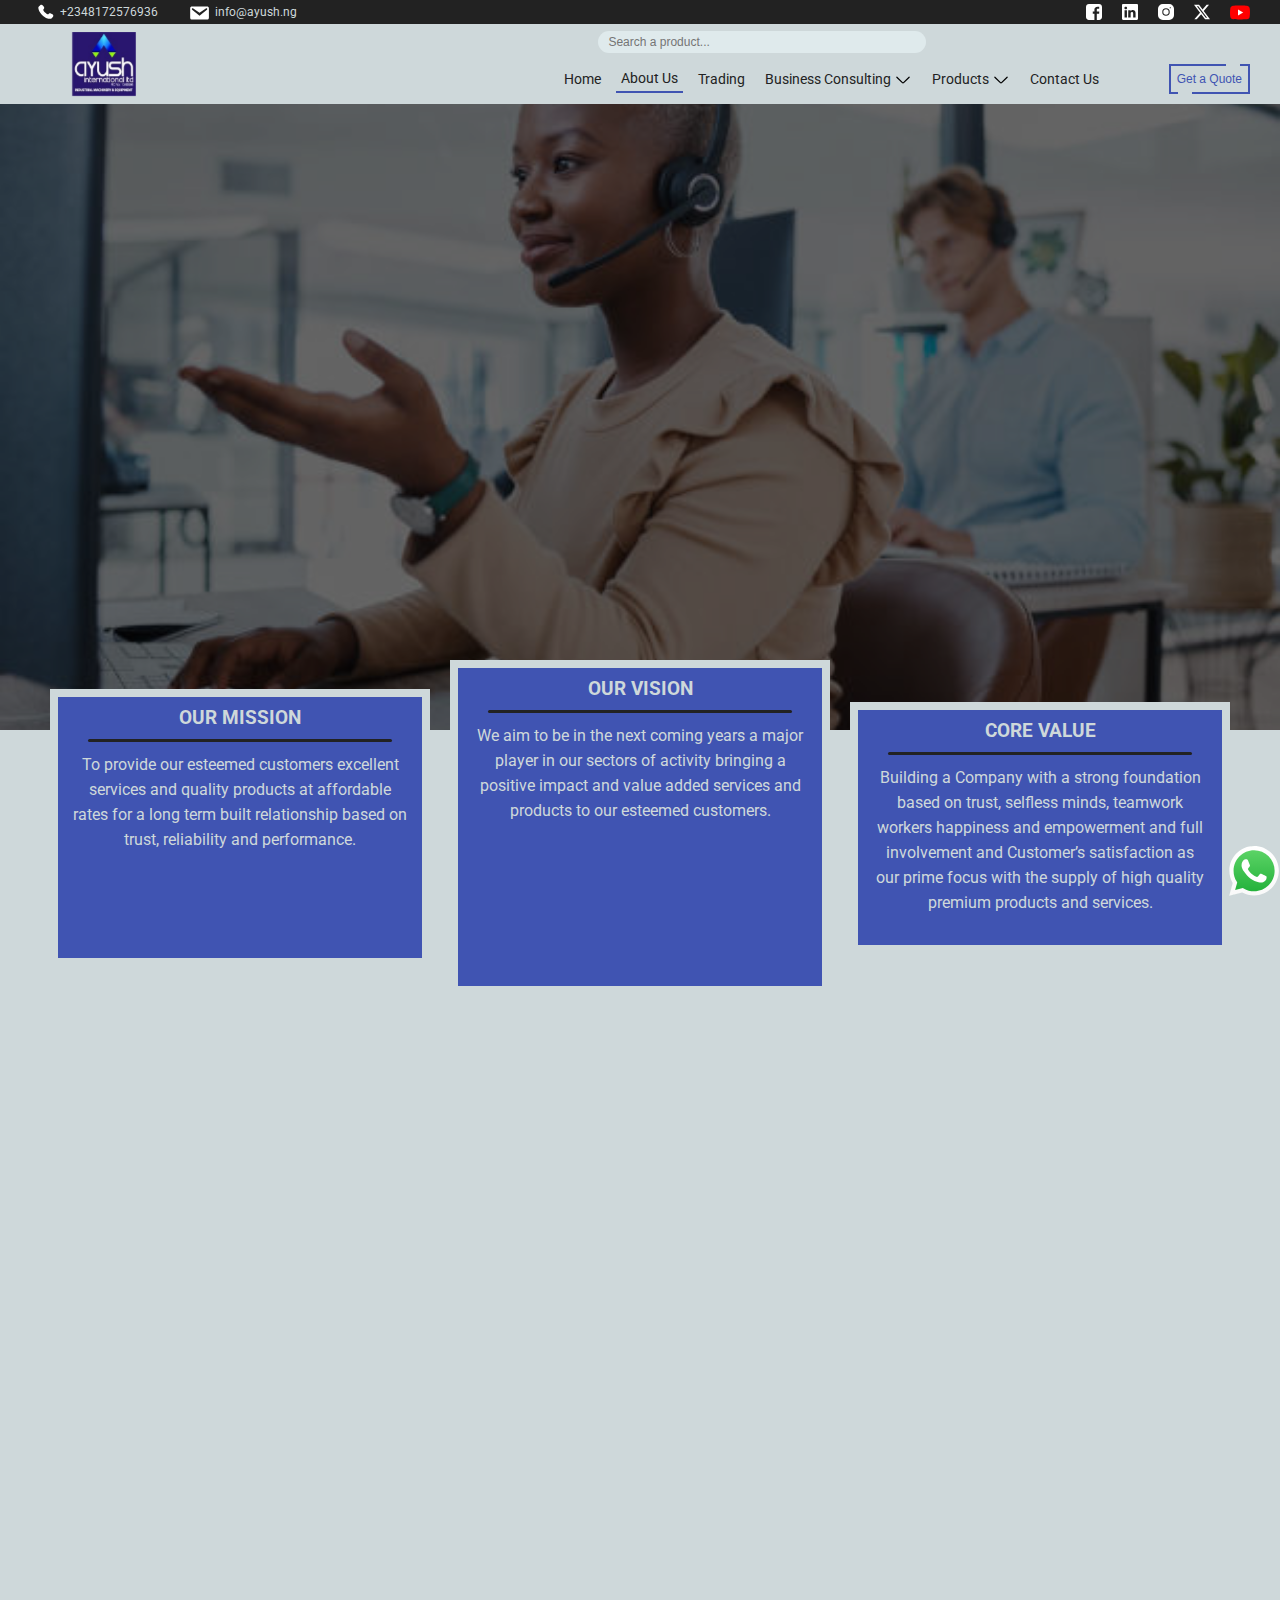
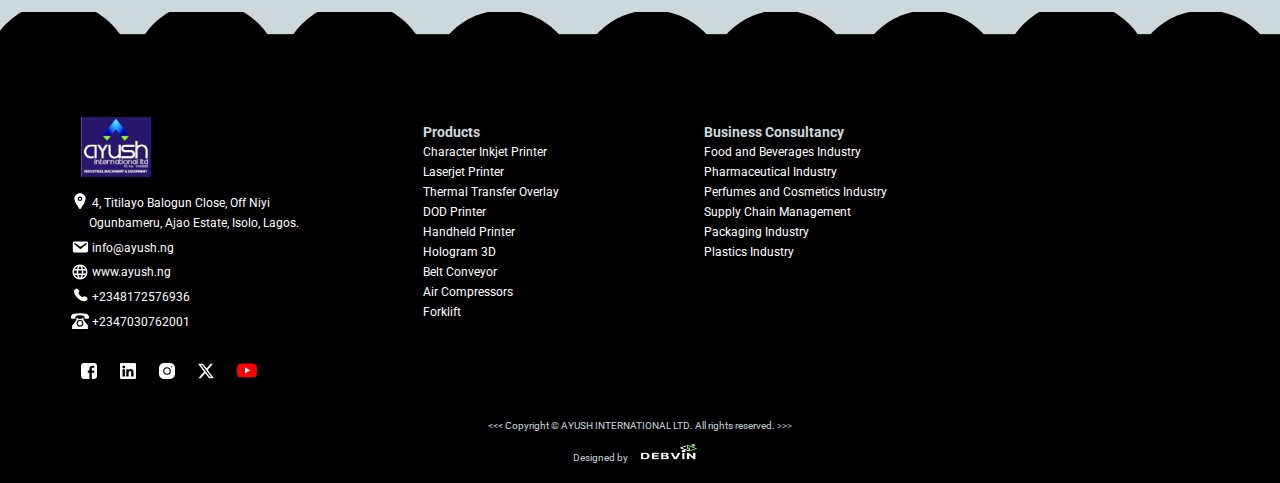
<file: aboutus.html>
<!DOCTYPE html>
<html lang="en">
<head>
  <meta charset="UTF-8">
    <meta name="author" content="Vincent Eze A">
    <meta name="description" content="About Ayush International Ltd">
    <meta name="viewport" content="width=device-width, initial-scale=1.0">
    <link rel="icon" href="images/Ayush-Logo.jpg">
    <title>Ayush International Ltd - About Us</title>
    <link rel="stylesheet" href="styles.css">
    <link rel="stylesheet" href="aboutus.css">
    <link rel="stylesheet" href="https://cdn.jsdelivr.net/npm/swiper@11/swiper-bundle.min.css"/>
    <meta http-equiv="X-UA-Compatible" content="IE=edge">
    <meta name="mobile-web-app-capable" content="yes">
    <meta name="apple-mobile-web-app-capable" content="yes">
    <meta name="apple-mobile-web-app-title" content="Ayush International Ltd - Printing and Coding Machine in Lagos">
    <meta name="robots" content="index, follow, max-image-preview:large, max-snippet:-1, max-video-preview:-1">
    <meta itemprop="name" content="Industrial Coding and Printing Machine in Nigeria">
    <meta itemprop="url" content="https://ayush.ng/">
    <link rel="canonical" href="https://ayush.ng/trading.html">
    <meta property="og:locale" content="en_US">
    <meta property="og:type" content="website">
    <meta property="og:title" content="Industrial Coding Machine in Lagos Nigeria">
    <meta property="og:description" content="Industrial Coding and Printing Machine in Lagos: Ayush offers Industrial Coding Machines to manufacturing companies. Import of machineries in Nigeria.">
    <meta property="og:url" content="https://ayush.ng/">
    <meta property="og:site_name" content="Ayush International Ltd">
    <meta name="twitter:card" content="summary_large_image">
    <meta name="twitter:site" content="@AyushNg">
    <meta name="geo.placename" content="Lagos">
    <meta name="geo.region" content="Nigeria">
    <meta name="apple-mobile-web-app-status-bar-style" content="default">
    <meta name="generator" content="Site Kit by Google 1.126.0">
    <meta name="Keywords" content="Industrial Coding machines in Nigeria, Industrial Printing machine in Nigeria, Air compressor in Nigeria, Thermal Transfer Overlay in Nigeria, Character inkjet printer in Lagos Nigeria, Belt Conveyors, industrial business consulting in Nigeria, dod printers, dod printers in Nigeria, forklift equipment in lagos, forklift, handheld printer, handheld printer sellers in Lagos, hologram 3d printer, hologram 3d, laserjet printer, equipment trading, ayush, ayush Nigeria">

</head>
<body>
  <div class="loader">
    <img src="images/Ayush-Logo.jpg" alt=""> 
</div>

  <div  class="whatsapp" target="_blank"> <a href="https://wa.link/mlhhpk" target="_blank"> <img style="height: 50px; width: 50px;" src="images/logos--whatsapp-icon.svg" alt=""></a>
  </div>
 <!--<div class="square-trail" id="squareTrail"></div>--> 

  <!--PRODUCT LIST-->
  
   


  <div id="popupForm" class="popup-form">
      <div class="form-holder">
    <h3>Get a Free Quote Today!</h3>
    <button  type="button" class="close-btn" id="closeBtn" onclick="closeForm()"><svg xmlns="http://www.w3.org/2000/svg" width="18px" height="18px" viewBox="0 0 24 24"><path fill="white" stroke="white" stroke-linecap="round" stroke-linejoin="round" stroke-width="2" d="M6 18L18 6m0 12L6 6"/></svg></button>
    <form action="https://api.web3forms.com/submit" method="POST">
      <input type="hidden" name="access_key" value="46e896b7-c030-4e79-a1f0-95dbd808ba24">
      
      <div><svg xmlns="http://www.w3.org/2000/svg" width="20px" height="20px" viewBox="0 0 24 24"><path fill="gray" d="M4 22a8 8 0 1 1 16 0zm8-9c-3.315 0-6-2.685-6-6s2.685-6 6-6s6 2.685 6 6s-2.685 6-6 6"/></svg>
      <label for="name"></label>
      <input type="text" name="Name" placeholder="Your Name" id="name" required> </div>
     
      <div><svg xmlns="http://www.w3.org/2000/svg" width="20px" height="20px" viewBox="0 0 24 24"><path fill="gray" d="M20 4H4c-1.1 0-1.99.9-1.99 2L2 18c0 1.1.9 2 2 2h16c1.1 0 2-.9 2-2V6c0-1.1-.9-2-2-2m0 4l-8 5l-8-5V6l8 5l8-5z"/></svg>
      <label for="email"></label>
      <input type="email" name="Email" placeholder="Your Email" id="email" required> </div>
      
      <div><svg xmlns="http://www.w3.org/2000/svg" width="20px" height="20px" viewBox="0 0 24 24"><path fill="gray" d="M21 16.42v3.536a1 1 0 0 1-.93.998c-.437.03-.794.046-1.07.046c-8.837 0-16-7.163-16-16c0-.276.015-.633.046-1.07A1 1 0 0 1 4.044 3H7.58a.5.5 0 0 1 .498.45c.023.23.044.413.064.552A13.901 13.901 0 0 0 9.35 8.003c.095.2.033.439-.147.567l-2.158 1.542a13.047 13.047 0 0 0 6.844 6.844l1.54-2.154a.462.462 0 0 1 .573-.149a13.897 13.897 0 0 0 4 1.205c.139.02.322.041.55.064a.5.5 0 0 1 .449.498"/></svg>
          <label for="phone"></label>
          <input type="number" name="Number" placeholder="Phone Number" id="phone"></div>
      
          <div><svg xmlns="http://www.w3.org/2000/svg" width="20px" height="20px" viewBox="0 0 256 256"><path fill="gray" d="m227.32 73.37l-44.69-44.68a16 16 0 0 0-22.63 0L36.69 152A15.86 15.86 0 0 0 32 163.31V208a16 16 0 0 0 16 16h168a8 8 0 0 0 0-16H115.32l112-112a16 16 0 0 0 0-22.63M192 108.69L147.32 64l24-24L216 84.69Z"/></svg>
          <label for="message"></label>
          <textarea name="Your Message" id="message" cols="30" rows="10" placeholder="Type your message" required></textarea></div>
  
      <button class="send-btn" type="submit">Send</button>
  </form>
  </div>
      
  </div>
  

    
    
    <section class="section1">
        <div class="cta-bar">
          <div class="cta-bar1">
            <span> <a href="tel:+2348172576936"> <svg style="margin-top: 4; margin-bottom: -5; margin-right: 5px;" xmlns="http://www.w3.org/2000/svg" width="20px" height="20px" viewBox="0 0 24 24"><path fill="white" d="m16.556 12.906l-.455.453s-1.083 1.076-4.038-1.862s-1.872-4.014-1.872-4.014l.286-.286c.707-.702.774-1.83.157-2.654L9.374 2.86C8.61 1.84 7.135 1.705 6.26 2.575l-1.57 1.56c-.433.432-.723.99-.688 1.61c.09 1.587.808 5 4.812 8.982c4.247 4.222 8.232 4.39 9.861 4.238c.516-.048.964-.31 1.325-.67l1.42-1.412c.96-.953.69-2.588-.538-3.255l-1.91-1.039c-.806-.437-1.787-.309-2.417.317"/></svg> </a><p> +2348172576936</p></span>
            <span> <a href="mailto:info@ayush.ng"> <svg style="margin-top: 5; margin-bottom: -4; margin-right: 5px; "xmlns="http://www.w3.org/2000/svg" width="22px" height="22px" viewBox="0 0 20 20"><path fill="white" d="M3.87 4h13.25C18.37 4 19 4.59 19 5.79v8.42c0 1.19-.63 1.79-1.88 1.79H3.87c-1.25 0-1.88-.6-1.88-1.79V5.79c0-1.2.63-1.79 1.88-1.79m6.62 8.6l6.74-5.53c.24-.2.43-.66.13-1.07c-.29-.41-.82-.42-1.17-.17l-5.7 3.86L4.8 5.83c-.35-.25-.88-.24-1.17.17c-.3.41-.11.87.13 1.07z"/></svg></a><p> info@ayush.ng </p></span> 
          </div>
          <div class="cta-bar2">
            <a href="https://www.facebook.com/ayushintltd/" target="_blank"> <svg xmlns="http://www.w3.org/2000/svg" width="16px" height="16px" viewBox="0 0 1000 1000"><path fill="white" d="M182.594 0C81.445 0 0 81.445 0 182.594v634.813c0 101.149 81.445 182.594 182.594 182.594h344.063V609.063H423.282v-140.75h103.375v-120.25c0-94.475 61.079-181.219 201.781-181.219c56.968 0 99.094 5.469 99.094 5.469l-3.313 131.438s-42.963-.406-89.844-.406c-50.739 0-58.875 23.378-58.875 62.188v102.781h152.75l-6.656 140.75H675.5v390.938h141.906c101.149 0 182.594-81.445 182.594-182.594V182.595C1000 81.446 918.555.001 817.406.001H182.593z"/></svg></a> 
 
            <a href="https://ng.linkedin.com/company/ayush-international-limited" target="_blank">  <svg xmlns="http://www.w3.org/2000/svg" width="16px" height="16px" viewBox="0 0 16 16"><path fill="white" d="M0 1.146C0 .513.526 0 1.175 0h13.65C15.474 0 16 .513 16 1.146v13.708c0 .633-.526 1.146-1.175 1.146H1.175C.526 16 0 15.487 0 14.854zm4.943 12.248V6.169H2.542v7.225zm-1.2-8.212c.837 0 1.358-.554 1.358-1.248c-.015-.709-.52-1.248-1.342-1.248S2.4 3.226 2.4 3.934c0 .694.521 1.248 1.327 1.248zm4.908 8.212V9.359c0-.216.016-.432.08-.586c.173-.431.568-.878 1.232-.878c.869 0 1.216.662 1.216 1.634v3.865h2.401V9.25c0-2.22-1.184-3.252-2.764-3.252c-1.274 0-1.845.7-2.165 1.193v.025h-.016l.016-.025V6.169h-2.4c.03.678 0 7.225 0 7.225z"/></svg></a>
            
            <a href="https://www.instagram.com/ayushintltd/" target="_blank"> <svg xmlns="http://www.w3.org/2000/svg" width="16px" height="16px" viewBox="0 0 15 15"><path fill="white" d="M7.5 5a2.5 2.5 0 1 0 0 5a2.5 2.5 0 0 0 0-5"/><path fill="white" fill-rule="evenodd" d="M4.5 0A4.5 4.5 0 0 0 0 4.5v6A4.5 4.5 0 0 0 4.5 15h6a4.5 4.5 0 0 0 4.5-4.5v-6A4.5 4.5 0 0 0 10.5 0zM4 7.5a3.5 3.5 0 1 1 7 0a3.5 3.5 0 0 1-7 0M11 4h1V3h-1z" clip-rule="evenodd"/></svg></a>
            
            <a href="https://x.com/i/flow/login?redirect_after_login=%2Fayushintltd%2F" target="_blank"> <svg xmlns="http://www.w3.org/2000/svg" width="16px" height="16px" viewBox="0 0 16 16"><path fill="white" d="M12.6.75h2.454l-5.36 6.142L16 15.25h-4.937l-3.867-5.07l-4.425 5.07H.316l5.733-6.57L0 .75h5.063l3.495 4.633L12.601.75Zm-.86 13.028h1.36L4.323 2.145H2.865z"/></svg></a>
            
            <a href="https://www.youtube.com/channel/UCWy5xqUADbvQuZjpGQZw42A" target="_blank"> <svg xmlns="http://www.w3.org/2000/svg" width="20px" height="17px" viewBox="0 0 256 180"><path fill="#f00" d="M250.346 28.075A32.18 32.18 0 0 0 227.69 5.418C207.824 0 127.87 0 127.87 0S47.912.164 28.046 5.582A32.18 32.18 0 0 0 5.39 28.24c-6.009 35.298-8.34 89.084.165 122.97a32.18 32.18 0 0 0 22.656 22.657c19.866 5.418 99.822 5.418 99.822 5.418s79.955 0 99.82-5.418a32.18 32.18 0 0 0 22.657-22.657c6.338-35.348 8.291-89.1-.164-123.134"/><path fill="white" d="m102.421 128.06l66.328-38.418l-66.328-38.418z"/></svg></a>

          </div>
  
        </div>
        <div class="menul">
            <div class="logo-side">
            <div class="logo-wrapper">
              <div class="logo-container">
                 <div class="logo-image-cube">
                  <div class="logo-front"> 
                    <img src="images/Ayush-Logo.jpg" alt="">
                  </div>
                  <div class="logo-right">
                    <img src="images/Ayush-Logo.jpg" alt="">
                  </div>
                  <div class="logo-back">
                    <img src="images/Ayush-Logo.jpg" alt="">
                  </div>
                  <div class="logo-left">
                    <img src="images/Ayush-Logo.jpg" alt="">
                  </div>
                 </div>
              </div>

            </div>     
            </div>
               <div class="menu-right">
                <div class="search-div"> 
                  <div class="search"> <input type="text" placeholder="Search a product..." id="search" name="search" autocomplete="off"> <!-- <span id="searchButton"><svg xmlns="http://www.w3.org/2000/svg" width="1em" height="1em" viewBox="0 0 24 24"><path fill="none" stroke="white" stroke-linecap="round" stroke-linejoin="round" stroke-width="2" d="M3 10a7 7 0 1 0 14 0a7 7 0 1 0-14 0m18 11l-6-6"/></svg></span> -->
                    <ul class="product-list">
                      <li class="product" id="character-inkjet-printer"><h3><a href="character-inkjet-printer.html">Character Inkjet Printer</a></h3></li>
                      <li class="product" id="laserjet-printer"><h3><a href="laserjet-printer.html">Laserjet Printer</a></h3></li>
                      <li class="product" id="thermal-transfer-overlay"><h3><a href="thermal-transfer-overlay.html">Thermal Transfer Overlay</a></h3></li>
                      <li class="product" id="dod-printer"><h3><a href="dod-printer.html">DOD Printer</a></h3></li>
                      <li class="product" id="handheld-printer"><h3><a href="handheld-printer.html">Handheld Printer</a></h3></li>
                      <li class="product" id="hologram-3d"><h3><a href="hologram-3d.html">Hologram 3D</a></h3></li>
                      <li class="product" id="belt-conveyor"><h3><a href="belt-conveyor.html">Belt Conveyors</a></h3></li>
                      <li class="product" id="air-compressor"><h3><a href="air-compressor.html">Air Compressors</a></h3></li>
                      <li class="product" id="forklift"><h3><a href="forklift.html">Forklift</a></h3></li>
                  </ul>
                  </div>
                  
                </div>
                <div class="nav-area">
                  <div class="nav-side1">
                    <nav>
                      <ul>
                        <li><a href="./">Home</a></li>
                        <li class="active"><a href="aboutus.html">About Us</a></li>  
                        <li ><a href="trading.html">Trading</a></li>
                        <li class="services">Business Consulting <svg class="before-arrow" xmlns="http://www.w3.org/2000/svg" width="18px" height="18px" viewBox="0 0 16 16"><path fill="black" fill-rule="non-zero" d="M13.069 5.157L8.384 9.768a.546.546 0 0 1-.768 0L2.93 5.158a.552.552 0 0 0-.771 0a.53.53 0 0 0 0 .759l4.684 4.61a1.65 1.65 0 0 0 2.312 0l4.684-4.61a.53.53 0 0 0 0-.76a.552.552 0 0 0-.771 0"/></svg> 
                          <ul>
                                <li> <a href="business-consulting.html#Food-and-Beverages-industry">Food and Beverages Industry</a></li>
                                <li> <a href="business-consulting.html#Pharmaceutical-industry">Pharmaceutical Industry</a></li>
                                <li> <a href="business-consulting.html#Perfumes-and-Cosmetics-industries-consulting">Perfumes and Cosmetics Industry</a></li>
                                <li> <a href="business-consulting.html#Supply-Chain-Management-Consulting">Supply Chain Management</a></li>
                                <li> <a href="business-consulting.html#Packaging-Industry-Consulting">Packaging Industry</a></li>
                                <li> <a href="business-consulting.html#Plastics-Industry-Consulting">Plastics Industry</a></li>
                          </ul>
                        </li>
                        <li class="services">Products <svg class="before-arrow" xmlns="http://www.w3.org/2000/svg" width="18px" height="18px" viewBox="0 0 16 16"><path fill="black" fill-rule="non-zero" d="M13.069 5.157L8.384 9.768a.546.546 0 0 1-.768 0L2.93 5.158a.552.552 0 0 0-.771 0a.53.53 0 0 0 0 .759l4.684 4.61a1.65 1.65 0 0 0 2.312 0l4.684-4.61a.53.53 0 0 0 0-.76a.552.552 0 0 0-.771 0"/></svg> 
                          <ul>
                            <li> <a href="character-inkjet-printer.html">Character Inkjet Printer</a></li>
                            <li> <a href="laserjet-printer.html">Laserjet Printer</a></li>
                            <li> <a href="thermal-transfer-overlay.html">Thermal Transfer Overlay</a></li>
                            <li> <a href="dod-printer.html">DOD Printer</a></li>
                            <li> <a href="handheld-printer.html">Handheld Printer</a></li>
                            <li> <a href="hologram-3d.html">Hologram 3D</a></li>
                            <li> <a href="belt-conveyor.html">Belt Conveyor</a></li>
                            <li> <a href="air-compressor.html">Air Compressors</a></li>
                            <li> <a href="forklift.html">Forklift</a></li>
                        </ul></li>
                       
                        <li ><a href="contactus.html">Contact Us</a></li>
                      </ul>
                    <button class="btn1" onclick=" openForm()">Get a Quote <span class="spn1"></span><span class="spn2"></span></button>
                    
                   </nav>
                </div>
                <div class="menu-div"><button onclick="showSidebar()" class="menu" id="menu"><svg  xmlns="http://www.w3.org/2000/svg" width="24px" height="24px" viewBox="0 0 24 24"><path fill="#4054B2" d="M3 18h18v-2H3zm0-5h18v-2H3zm0-7v2h18V6z"/></svg></button></div>
                <div class="sidebar">
                    <nav>
                        <button onclick="hideSidebar()" class="close" id="close"><svg xmlns="http://www.w3.org/2000/svg" width="22px" height="22px" viewBox="0 0 20 20"><path fill="#4054B2" d="M10 8.586L2.929 1.515L1.515 2.929L8.586 10l-7.071 7.071l1.414 1.414L10 11.414l7.071 7.071l1.414-1.414L11.414 10l7.071-7.071l-1.414-1.414z"/></svg></button>
                      <ul>
                        <li ><a href="./">Home</a></li>
                        <li class="active"><a href="aboutus.html">About Us</a></li>  
                        <li><a href="trading.html">Trading</a></li>
                        <li class="services2">Business Consulting <svg class="before-arrow" xmlns="http://www.w3.org/2000/svg" width="18px" height="18px" viewBox="0 0 16 16"><path fill="black" fill-rule="non-zero" d="M13.069 5.157L8.384 9.768a.546.546 0 0 1-.768 0L2.93 5.158a.552.552 0 0 0-.771 0a.53.53 0 0 0 0 .759l4.684 4.61a1.65 1.65 0 0 0 2.312 0l4.684-4.61a.53.53 0 0 0 0-.76a.552.552 0 0 0-.771 0"/></svg> 
                          <ul>
                            <li> <a href="business-consulting.html#Food-and-Beverages-industry">Food and Beverages Industry</a></li>
                            <li> <a href="business-consulting.html#Pharmaceutical-industry">Pharmaceutical Industry</a></li>
                            <li> <a href="business-consulting.html#Perfumes-and-Cosmetics-industries-consulting">Perfumes and Cosmetics Industry</a></li>
                            <li> <a href="business-consulting.html#Supply-Chain-Management-Consulting">Supply Chain Management</a></li>
                            <li> <a href="business-consulting.html#Packaging-Industry-Consulting">Packaging Industry</a></li>
                            <li> <a href="business-consulting.html#Plastics-Industry-Consulting">Plastics Industry</a></li>
                        </ul></li>
                        <li class="services2"> Products <svg xmlns="http://www.w3.org/2000/svg" width="18px" height="18px" viewBox="0 0 16 16"><path fill="black" fill-rule="non-zero" d="M13.069 5.157L8.384 9.768a.546.546 0 0 1-.768 0L2.93 5.158a.552.552 0 0 0-.771 0a.53.53 0 0 0 0 .759l4.684 4.61a1.65 1.65 0 0 0 2.312 0l4.684-4.61a.53.53 0 0 0 0-.76a.552.552 0 0 0-.771 0"/></svg> 
                          <ul>
                            <li> <a href="character-inkjet-printer.html">Character Inkjet Printer</a></li>
                            <li> <a href="laserjet-printer.html">Laserjet Printer</a></li>
                            <li> <a href="thermal-transfer-overlay.html">Thermal Transfer Overlay</a></li>
                            <li> <a href="dod-printer.html">DOD Printer</a></li>
                            <li> <a href="handheld-printer.html">Handheld Printer</a></li>
                            <li> <a href="hologram-3d.html">Hologram 3D</a></li>
                            <li> <a href="belt-conveyor.html">Belt Conveyor</a></li>
                            <li> <a href="air-compressor.html">Air Compressors</a></li>
                            <li> <a href="forklift.html">Forklift</a></li>
                        </ul></li>
                        <li ><a href="contactus.html">Contact Us</a></li>
                      </ul>
                    <button class="btn1" onclick=" openForm()">Get a Quote</button>
                   </nav>
                </div>
                </div>
               </div>
          
        </div>
    </section>


    <section class="about-heading">
      <div class="hero">
       
        <h1>ABOUT US</h1>
       <p>We are importers and sellers of paper products, industrial machineries and chemicals</p>
        <!--<button onclick=" openForm()">Get a Quote</button>-->
      </div>
  </section>
    


     <div class="about2 intro">
         <div>
         <h3>OUR MISSION</h3>
         <hr class="rule"> </hr>
         <p>To provide our esteemed customers excellent services and quality products at affordable rates for a long term built relationship based on trust, reliability and performance.</p>
         <br><br><br><br>
     </div>
     <div>
         <h3>OUR VISION</h3>
         <hr class="rule"> </hr>
         <p>We aim to be in the next coming years a major player in our sectors of activity bringing a positive impact and value added services and products to our esteemed customers.</p>
         <br><br><br><br><br><br><br>
     </div>
     <div>
         <h3>CORE VALUE</h3>
         <hr class="rule"> </hr>
        <p>Building a Company with a strong foundation based on trust, selfless minds, teamwork workers happiness and empowerment and full involvement and Customer’s satisfaction as our prime focus with the supply of high quality premium products and services.</p>
    </div>
     </div>
 
<section class="certs box">
  <H2>CERTIFICATIONS</H2>
  <div class="certs-holder">
    <div class="cert1"> 
      <img src="images/CAC-cert.png" alt="">
    </div>
    <div class="cert2"> 
      <img src="images/membership-cert.png" alt="">
    </div>
  </div>
</section>









<!--FOOTER-->
  <footer>
        
    <div class="footer-section">
    <div class="footer-logo-address">
        <div class="footer-image"><img class="black-logo" src="images/Ayush-Logo.jpg" alt=""></div>
        <div>
        <p><svg style="margin-top: 5; margin-bottom: -3; " xmlns="http://www.w3.org/2000/svg" width="18px" height="18px" viewBox="0 0 512 512"><circle cx="256" cy="192" r="32" fill="white"/><path fill="white" d="M256 32c-88.22 0-160 68.65-160 153c0 40.17 18.31 93.59 54.42 158.78c29 52.34 62.55 99.67 80 123.22a31.75 31.75 0 0 0 51.22 0c17.42-23.55 51-70.88 80-123.22C397.69 278.61 416 225.19 416 185c0-84.35-71.78-153-160-153m0 224a64 64 0 1 1 64-64a64.07 64.07 0 0 1-64 64"/></svg> 4, Titilayo Balogun Close, Off Niyi <br> &nbsp; &nbsp; &nbsp; Ogunbameru, Ajao Estate, Isolo, Lagos.</p>
        <p> <svg style="margin-top: 5; margin-bottom: -4; "xmlns="http://www.w3.org/2000/svg" width="18px" height="18px" viewBox="0 0 20 20"><path fill="white" d="M3.87 4h13.25C18.37 4 19 4.59 19 5.79v8.42c0 1.19-.63 1.79-1.88 1.79H3.87c-1.25 0-1.88-.6-1.88-1.79V5.79c0-1.2.63-1.79 1.88-1.79m6.62 8.6l6.74-5.53c.24-.2.43-.66.13-1.07c-.29-.41-.82-.42-1.17-.17l-5.7 3.86L4.8 5.83c-.35-.25-.88-.24-1.17.17c-.3.41-.11.87.13 1.07z"/></svg> info@ayush.ng</p> 
        <p><svg style="margin-top: 5; margin-bottom: -5;" xmlns="http://www.w3.org/2000/svg" width="18px" height="18px" viewBox="0 0 24 24"><path fill="white" d="M16.36 14c.08-.66.14-1.32.14-2c0-.68-.06-1.34-.14-2h3.38c.16.64.26 1.31.26 2s-.1 1.36-.26 2m-5.15 5.56c.6-1.11 1.06-2.31 1.38-3.56h2.95a8.03 8.03 0 0 1-4.33 3.56M14.34 14H9.66c-.1-.66-.16-1.32-.16-2c0-.68.06-1.35.16-2h4.68c.09.65.16 1.32.16 2c0 .68-.07 1.34-.16 2M12 19.96c-.83-1.2-1.5-2.53-1.91-3.96h3.82c-.41 1.43-1.08 2.76-1.91 3.96M8 8H5.08A7.923 7.923 0 0 1 9.4 4.44C8.8 5.55 8.35 6.75 8 8m-2.92 8H8c.35 1.25.8 2.45 1.4 3.56A8.008 8.008 0 0 1 5.08 16m-.82-2C4.1 13.36 4 12.69 4 12s.1-1.36.26-2h3.38c-.08.66-.14 1.32-.14 2c0 .68.06 1.34.14 2M12 4.03c.83 1.2 1.5 2.54 1.91 3.97h-3.82c.41-1.43 1.08-2.77 1.91-3.97M18.92 8h-2.95a15.65 15.65 0 0 0-1.38-3.56c1.84.63 3.37 1.9 4.33 3.56M12 2C6.47 2 2 6.5 2 12a10 10 0 0 0 10 10a10 10 0 0 0 10-10A10 10 0 0 0 12 2"/></svg> www.ayush.ng</p>
        <p><svg style="margin-top: 5; margin-bottom: -4;" xmlns="http://www.w3.org/2000/svg" width="18px" height="18px" viewBox="0 0 24 24"><path fill="white" d="m16.556 12.906l-.455.453s-1.083 1.076-4.038-1.862s-1.872-4.014-1.872-4.014l.286-.286c.707-.702.774-1.83.157-2.654L9.374 2.86C8.61 1.84 7.135 1.705 6.26 2.575l-1.57 1.56c-.433.432-.723.99-.688 1.61c.09 1.587.808 5 4.812 8.982c4.247 4.222 8.232 4.39 9.861 4.238c.516-.048.964-.31 1.325-.67l1.42-1.412c.96-.953.69-2.588-.538-3.255l-1.91-1.039c-.806-.437-1.787-.309-2.417.317"/></svg> +2348172576936</p> 
        <p><svg style="margin-top: 5; margin-bottom: -4;"  xmlns="http://www.w3.org/2000/svg" width="18px" height="18px" viewBox="0 0 16 16"><path fill="white" d="m15.88 3.86l-.61-1.31a1.214 1.214 0 0 0-.792-.658c-1.938-.528-4.161-.851-6.453-.891a27.46 27.46 0 0 0-6.687.934c-.165.048-.453.29-.605.609L.12 3.861a1.195 1.195 0 0 0-.12.52v.87l-.001.041c0 .392.318.71.71.71l.033-.001H3.26a.76.76 0 0 0 .742-.76L4 5.188v-.85a.65.65 0 0 1 .298-.546a6.913 6.913 0 0 1 3.724-.791a6.965 6.965 0 0 1 3.717.788c.143.099.262.3.262.529v.872a.76.76 0 0 0 .739.81h2.521l.031.001a.71.71 0 0 0 .71-.71l-.001-.043V4.38a1.208 1.208 0 0 0-.123-.527z"/><path fill="white" d="M12 8.3a4.73 4.73 0 0 1-1.001-2.92L11 5.296V5h-1v1H6V5H5v.33l.001.08a4.74 4.74 0 0 1-1.009 2.93L1 12v3h14v-3zM8 13a3 3 0 1 1 0-6a3 3 0 0 1 0 6"/><path fill="white" d="M10 10a2 2 0 1 1-3.999.001A2 2 0 0 1 10 10"/></svg> +2347030762001</p>
        <p class="social-icons">   
          <a href="https://www.facebook.com/ayushintltd/" target="_blank"> <svg xmlns="http://www.w3.org/2000/svg" width="16px" height="16px" viewBox="0 0 1000 1000"><path fill="white" d="M182.594 0C81.445 0 0 81.445 0 182.594v634.813c0 101.149 81.445 182.594 182.594 182.594h344.063V609.063H423.282v-140.75h103.375v-120.25c0-94.475 61.079-181.219 201.781-181.219c56.968 0 99.094 5.469 99.094 5.469l-3.313 131.438s-42.963-.406-89.844-.406c-50.739 0-58.875 23.378-58.875 62.188v102.781h152.75l-6.656 140.75H675.5v390.938h141.906c101.149 0 182.594-81.445 182.594-182.594V182.595C1000 81.446 918.555.001 817.406.001H182.593z"/></svg></a> 
 
            <a href="https://ng.linkedin.com/company/ayush-international-limited" target="_blank">  <svg xmlns="http://www.w3.org/2000/svg" width="16px" height="16px" viewBox="0 0 16 16"><path fill="white" d="M0 1.146C0 .513.526 0 1.175 0h13.65C15.474 0 16 .513 16 1.146v13.708c0 .633-.526 1.146-1.175 1.146H1.175C.526 16 0 15.487 0 14.854zm4.943 12.248V6.169H2.542v7.225zm-1.2-8.212c.837 0 1.358-.554 1.358-1.248c-.015-.709-.52-1.248-1.342-1.248S2.4 3.226 2.4 3.934c0 .694.521 1.248 1.327 1.248zm4.908 8.212V9.359c0-.216.016-.432.08-.586c.173-.431.568-.878 1.232-.878c.869 0 1.216.662 1.216 1.634v3.865h2.401V9.25c0-2.22-1.184-3.252-2.764-3.252c-1.274 0-1.845.7-2.165 1.193v.025h-.016l.016-.025V6.169h-2.4c.03.678 0 7.225 0 7.225z"/></svg></a>
            
            <a href="https://www.instagram.com/ayushintltd/" target="_blank"> <svg xmlns="http://www.w3.org/2000/svg" width="16px" height="16px" viewBox="0 0 15 15"><path fill="white" d="M7.5 5a2.5 2.5 0 1 0 0 5a2.5 2.5 0 0 0 0-5"/><path fill="white" fill-rule="evenodd" d="M4.5 0A4.5 4.5 0 0 0 0 4.5v6A4.5 4.5 0 0 0 4.5 15h6a4.5 4.5 0 0 0 4.5-4.5v-6A4.5 4.5 0 0 0 10.5 0zM4 7.5a3.5 3.5 0 1 1 7 0a3.5 3.5 0 0 1-7 0M11 4h1V3h-1z" clip-rule="evenodd"/></svg></a>
            
            <a href="https://x.com/i/flow/login?redirect_after_login=%2Fayushintltd%2F" target="_blank"> <svg xmlns="http://www.w3.org/2000/svg" width="16px" height="16px" viewBox="0 0 16 16"><path fill="white" d="M12.6.75h2.454l-5.36 6.142L16 15.25h-4.937l-3.867-5.07l-4.425 5.07H.316l5.733-6.57L0 .75h5.063l3.495 4.633L12.601.75Zm-.86 13.028h1.36L4.323 2.145H2.865z"/></svg></a>
            
            <a href="https://www.youtube.com/channel/UCWy5xqUADbvQuZjpGQZw42A" target="_blank"> <svg xmlns="http://www.w3.org/2000/svg" width="20px" height="17px" viewBox="0 0 256 180"><path fill="#f00" d="M250.346 28.075A32.18 32.18 0 0 0 227.69 5.418C207.824 0 127.87 0 127.87 0S47.912.164 28.046 5.582A32.18 32.18 0 0 0 5.39 28.24c-6.009 35.298-8.34 89.084.165 122.97a32.18 32.18 0 0 0 22.656 22.657c19.866 5.418 99.822 5.418 99.822 5.418s79.955 0 99.82-5.418a32.18 32.18 0 0 0 22.657-22.657c6.338-35.348 8.291-89.1-.164-123.134"/><path fill="white" d="m102.421 128.06l66.328-38.418l-66.328-38.418z"/></svg></a>
      </p>
      </div>  
        
       
    </div>
     
    <div class="footer-products"> 
        <h3>Products</h3>
        <ul>
            <li> <a href="character-inkjet-printer.html">Character Inkjet Printer</a></li>
            <li> <a href="laserjet-printer.html">Laserjet Printer</a></li>
            <li> <a href="thermal-transfer-overlay.html">Thermal Transfer Overlay</a></li>
            <li> <a href="dod-printer.html">DOD Printer</a></li>
            <li> <a href="handheld-printer.html">Handheld Printer</a></li>
            <li> <a href="hologram-3d.html">Hologram 3D</a></li>
            <li> <a href="belt-conveyor.html">Belt Conveyor</a></li>
            <li> <a href="air-compressor.html">Air Compressors</a></li>
            <li> <a href="forklift.html">Forklift</a></li>
        </ul>
    </div>
    <div class="footer-services"> 
        <h3>Business Consultancy</h3>
       <ul>
            <li> <a href="business-consulting.html#Food-and-Beverages-industry">Food and Beverages Industry</a></li>
            <li> <a href="business-consulting.html#Pharmaceutical-industry">Pharmaceutical Industry</a></li>
            <li> <a href="business-consulting.html#Perfumes-and-Cosmetics-industries-consulting">Perfumes and Cosmetics Industry</a></li>
            <li> <a href="business-consulting.html#Supply-Chain-Management-Consulting">Supply Chain Management</a></li>
            <li> <a href="business-consulting.html#Packaging-Industry-Consulting">Packaging Industry</a></li>
            <li> <a href="business-consulting.html#Plastics-Industry-Consulting">Plastics Industry</a></li>
        </ul>
    </div>

<div class="footer-map">
  <iframe src="https://www.google.com/maps/embed?pb=!1m18!1m12!1m3!1d3963.864998009606!2d3.320529209595819!3d6.538727693426788!2m3!1f0!2f0!3f0!3m2!1i1024!2i768!4f13.1!3m3!1m2!1s0x103b8e69254d6a77%3A0xc7f298dcb15e9b68!2s4%20Titilayo%20Balogun%20Cl%2C%20Isolo%2C%20Lagos%20102214%2C%20Lagos!5e0!3m2!1sen!2sng!4v1717842417552!5m2!1sen!2sng" width="600" height="450" style="border:0;" allowfullscreen="" loading="lazy" referrerpolicy="no-referrer-when-downgrade"></iframe>
</div>
    </div>
    <div class="last-div">
        <div> &lt;&lt;&lt; Copyright &copy; AYUSH INTERNATIONAL LTD. All rights reserved. &gt;&gt;&gt; </div>
        <div id="Debvin"> <span>Visit Debvin's Website</span> Designed by <a href="https://www.debvin.com.ng" target="_blank"> <img src="images/Debvin_black_bg_logo.png" alt=""></a></div>
    </div>
   
</footer>

    <script src="https://cdn.jsdelivr.net/npm/swiper@11/swiper-bundle.min.js"></script>
    <script src="index.js"></script>
</body>

</html>
</file>
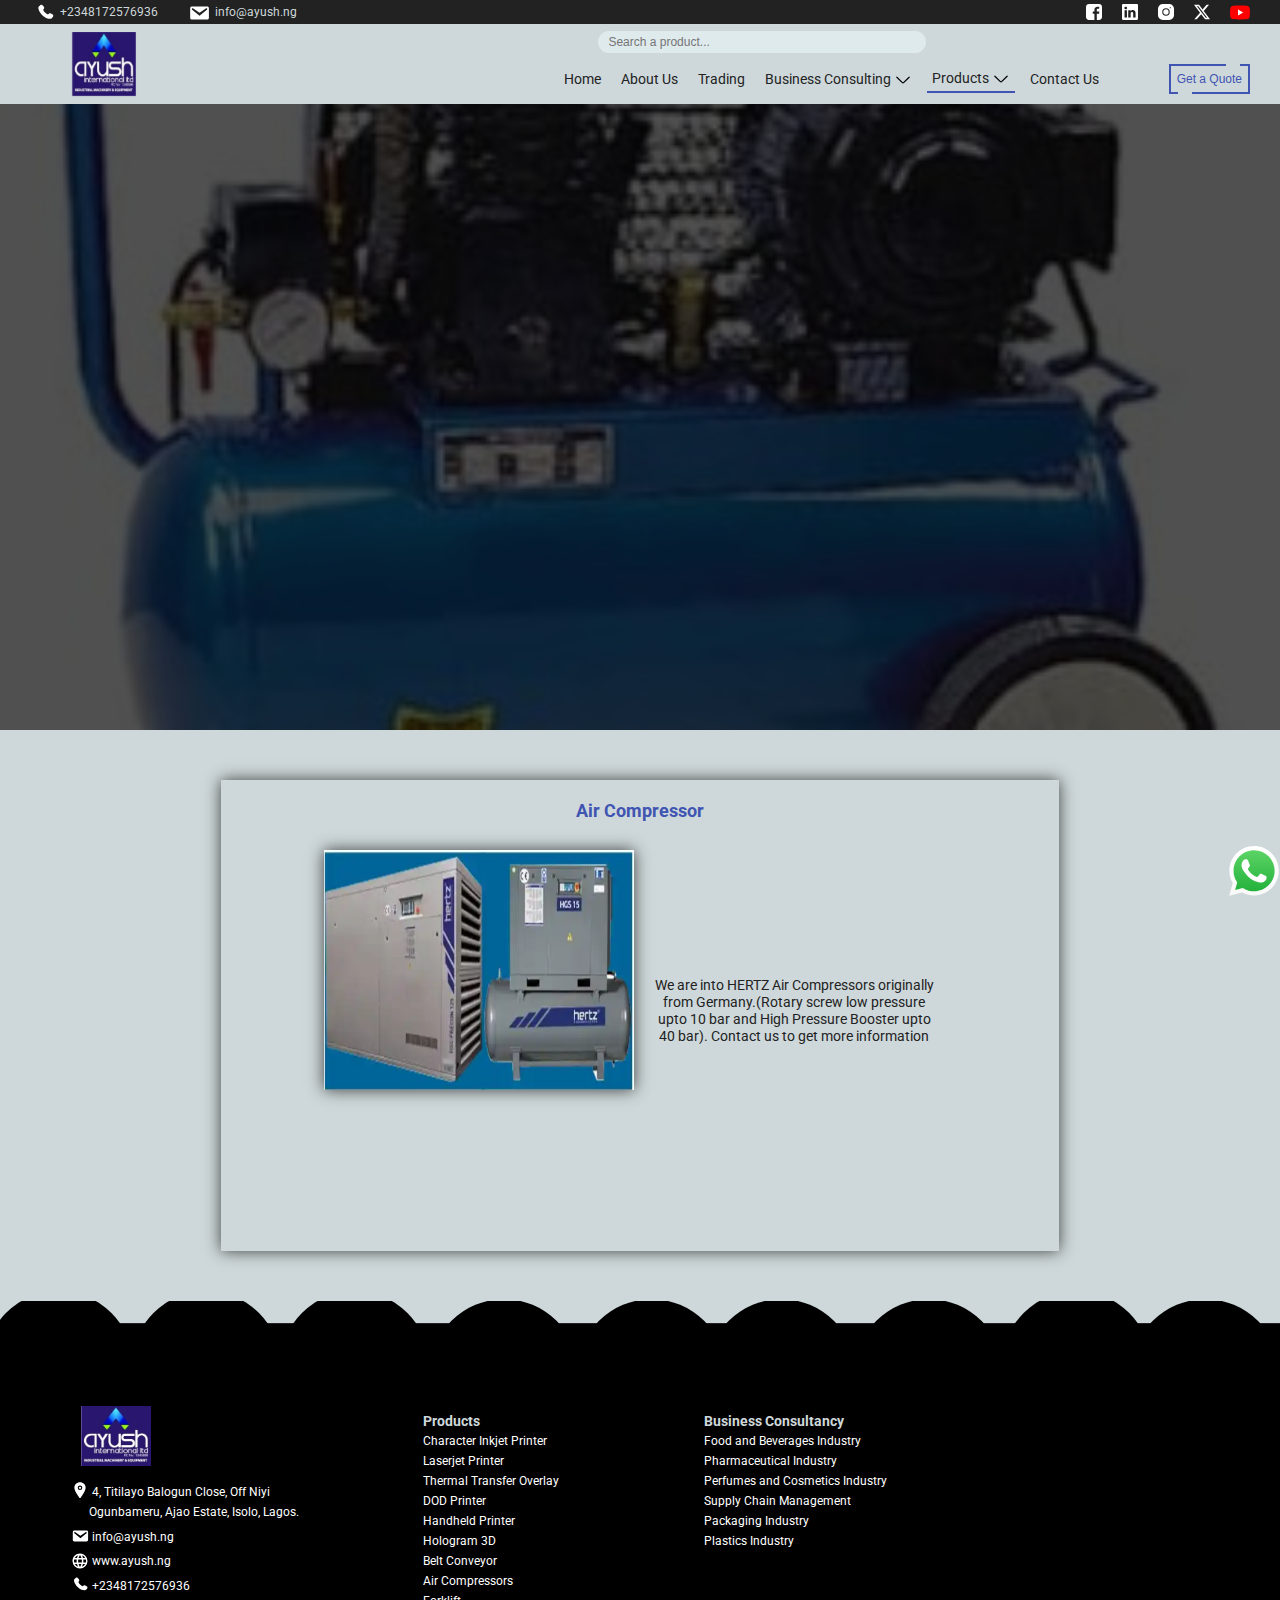
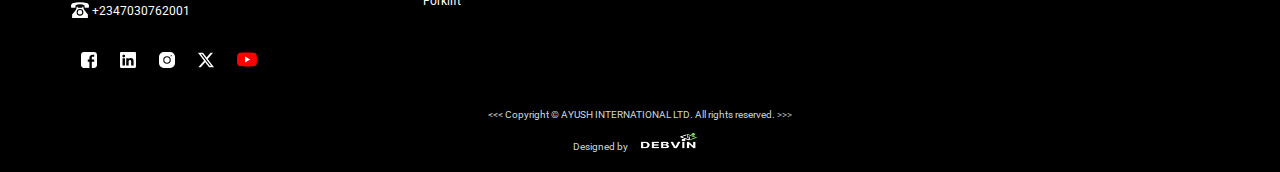
<file: air-compressor.html>
<!DOCTYPE html>
<html lang="en">
<head>
  <meta charset="UTF-8">
  <meta name="author" content="Vincent Eze A">
  <meta name="description" content="Ayush International Ltd - Air Compressor">
  <meta name="viewport" content="width=device-width, initial-scale=1.0">
  <link rel="icon" href="images/Ayush-Logo.jpg">
  <title>Ayush International Ltd - Air Compressor</title>
  <link rel="stylesheet" href="styles.css">
  <link rel="stylesheet" href="products.css">
  <link rel="stylesheet" href="https://cdn.jsdelivr.net/npm/swiper@11/swiper-bundle.min.css"/>
  <meta http-equiv="X-UA-Compatible" content="IE=edge">
  <meta name="mobile-web-app-capable" content="yes">
  <meta name="apple-mobile-web-app-capable" content="yes">
  <meta name="apple-mobile-web-app-title" content="Ayush International Ltd - Printing and Coding Machine in Lagos">
  <meta name="robots" content="index, follow, max-image-preview:large, max-snippet:-1, max-video-preview:-1">
  <meta itemprop="name" content="Industrial Coding and Printing Machine in Nigeria">
  <meta itemprop="url" content="https://ayush.ng/">
  <link rel="canonical" href="https://ayush.ng/forklift.html">
  <meta property="og:locale" content="en_US">
  <meta property="og:type" content="website">
  <meta property="og:title" content="Industrial Coding Machine in Lagos Nigeria">
  <meta property="og:description" content="Industrial Coding and Printing Machine in Lagos: Ayush offers Industrial Coding Machines to manufacturing companies. Import of machineries in Nigeria.">
  <meta property="og:url" content="https://ayush.ng/">
  <meta property="og:site_name" content="Ayush International Ltd">
  <meta name="twitter:card" content="summary_large_image">
  <meta name="twitter:site" content="@AyushNg">
  <meta name="geo.placename" content="Lagos">
  <meta name="geo.region" content="Nigeria">
  <meta name="apple-mobile-web-app-status-bar-style" content="default">
  <meta name="generator" content="Site Kit by Google 1.126.0">
  <meta name="Keywords" content="Industrial Coding machines in Nigeria, Industrial Printing machine in Nigeria, Air compressor in Nigeria, Thermal Transfer Overlay in Nigeria, Character inkjet printer in Lagos Nigeria, Belt Conveyors, industrial business consulting in Nigeria, dod printers, dod printers in Nigeria, forklift equipment in lagos, forklift, handheld printer, handheld printer sellers in Lagos, hologram 3d printer, hologram 3d, laserjet printer, equipment trading, ayush, ayush Nigeria">

</head>
<body>
  <div class="loader">
    <img src="images/Ayush-Logo.jpg" alt=""> 
</div>

  <div  class="whatsapp" target="_blank"> <a href="https://wa.link/mlhhpk" target="_blank"> <img style="height: 50px; width: 50px;" src="images/logos--whatsapp-icon.svg" alt=""></a>
  </div>
 <!--<div class="square-trail" id="squareTrail"></div>--> 

  <!--PRODUCT LIST-->
  
   


  <div id="popupForm" class="popup-form">
      <div class="form-holder">
    <h3>Get a Free Quote Today!</h3>
    <button  type="button" class="close-btn" id="closeBtn" onclick="closeForm()"><svg xmlns="http://www.w3.org/2000/svg" width="18px" height="18px" viewBox="0 0 24 24"><path fill="white" stroke="white" stroke-linecap="round" stroke-linejoin="round" stroke-width="2" d="M6 18L18 6m0 12L6 6"/></svg></button>
    <form action="https://api.web3forms.com/submit" method="POST">
      <input type="hidden" name="access_key" value="46e896b7-c030-4e79-a1f0-95dbd808ba24">
      
      <div><svg xmlns="http://www.w3.org/2000/svg" width="20px" height="20px" viewBox="0 0 24 24"><path fill="gray" d="M4 22a8 8 0 1 1 16 0zm8-9c-3.315 0-6-2.685-6-6s2.685-6 6-6s6 2.685 6 6s-2.685 6-6 6"/></svg>
      <label for="name"></label>
      <input type="text" name="Name" placeholder="Your Name" id="name" required> </div>
     
      <div><svg xmlns="http://www.w3.org/2000/svg" width="20px" height="20px" viewBox="0 0 24 24"><path fill="gray" d="M20 4H4c-1.1 0-1.99.9-1.99 2L2 18c0 1.1.9 2 2 2h16c1.1 0 2-.9 2-2V6c0-1.1-.9-2-2-2m0 4l-8 5l-8-5V6l8 5l8-5z"/></svg>
      <label for="email"></label>
      <input type="email" name="Email" placeholder="Your Email" id="email" required> </div>
      
      <div><svg xmlns="http://www.w3.org/2000/svg" width="20px" height="20px" viewBox="0 0 24 24"><path fill="gray" d="M21 16.42v3.536a1 1 0 0 1-.93.998c-.437.03-.794.046-1.07.046c-8.837 0-16-7.163-16-16c0-.276.015-.633.046-1.07A1 1 0 0 1 4.044 3H7.58a.5.5 0 0 1 .498.45c.023.23.044.413.064.552A13.901 13.901 0 0 0 9.35 8.003c.095.2.033.439-.147.567l-2.158 1.542a13.047 13.047 0 0 0 6.844 6.844l1.54-2.154a.462.462 0 0 1 .573-.149a13.897 13.897 0 0 0 4 1.205c.139.02.322.041.55.064a.5.5 0 0 1 .449.498"/></svg>
          <label for="phone"></label>
          <input type="number" name="Number" placeholder="Phone Number" id="phone"></div>
      
          <div><svg xmlns="http://www.w3.org/2000/svg" width="20px" height="20px" viewBox="0 0 256 256"><path fill="gray" d="m227.32 73.37l-44.69-44.68a16 16 0 0 0-22.63 0L36.69 152A15.86 15.86 0 0 0 32 163.31V208a16 16 0 0 0 16 16h168a8 8 0 0 0 0-16H115.32l112-112a16 16 0 0 0 0-22.63M192 108.69L147.32 64l24-24L216 84.69Z"/></svg>
          <label for="message"></label>
          <textarea name="Your Message" id="message" cols="30" rows="10" placeholder="Type your message" required></textarea></div>
  
      <button class="send-btn" type="submit">Send</button>
  </form>
  </div>
      
  </div>
  

    
    
    <section class="section1">
        <div class="cta-bar">
          <div class="cta-bar1">
            <span> <a href="tel:+2348172576936"> <svg style="margin-top: 4; margin-bottom: -5; margin-right: 5px;" xmlns="http://www.w3.org/2000/svg" width="20px" height="20px" viewBox="0 0 24 24"><path fill="white" d="m16.556 12.906l-.455.453s-1.083 1.076-4.038-1.862s-1.872-4.014-1.872-4.014l.286-.286c.707-.702.774-1.83.157-2.654L9.374 2.86C8.61 1.84 7.135 1.705 6.26 2.575l-1.57 1.56c-.433.432-.723.99-.688 1.61c.09 1.587.808 5 4.812 8.982c4.247 4.222 8.232 4.39 9.861 4.238c.516-.048.964-.31 1.325-.67l1.42-1.412c.96-.953.69-2.588-.538-3.255l-1.91-1.039c-.806-.437-1.787-.309-2.417.317"/></svg> </a><p> +2348172576936</p></span>
            <span> <a href="mailto:info@ayush.ng"> <svg style="margin-top: 5; margin-bottom: -4; margin-right: 5px; "xmlns="http://www.w3.org/2000/svg" width="22px" height="22px" viewBox="0 0 20 20"><path fill="white" d="M3.87 4h13.25C18.37 4 19 4.59 19 5.79v8.42c0 1.19-.63 1.79-1.88 1.79H3.87c-1.25 0-1.88-.6-1.88-1.79V5.79c0-1.2.63-1.79 1.88-1.79m6.62 8.6l6.74-5.53c.24-.2.43-.66.13-1.07c-.29-.41-.82-.42-1.17-.17l-5.7 3.86L4.8 5.83c-.35-.25-.88-.24-1.17.17c-.3.41-.11.87.13 1.07z"/></svg></a><p> info@ayush.ng </p></span> 
          </div>
          <div class="cta-bar2">
            <a href="https://www.facebook.com/ayushintltd/" target="_blank"> <svg xmlns="http://www.w3.org/2000/svg" width="16px" height="16px" viewBox="0 0 1000 1000"><path fill="white" d="M182.594 0C81.445 0 0 81.445 0 182.594v634.813c0 101.149 81.445 182.594 182.594 182.594h344.063V609.063H423.282v-140.75h103.375v-120.25c0-94.475 61.079-181.219 201.781-181.219c56.968 0 99.094 5.469 99.094 5.469l-3.313 131.438s-42.963-.406-89.844-.406c-50.739 0-58.875 23.378-58.875 62.188v102.781h152.75l-6.656 140.75H675.5v390.938h141.906c101.149 0 182.594-81.445 182.594-182.594V182.595C1000 81.446 918.555.001 817.406.001H182.593z"/></svg></a> 
 
            <a href="https://ng.linkedin.com/company/ayush-international-limited" target="_blank">  <svg xmlns="http://www.w3.org/2000/svg" width="16px" height="16px" viewBox="0 0 16 16"><path fill="white" d="M0 1.146C0 .513.526 0 1.175 0h13.65C15.474 0 16 .513 16 1.146v13.708c0 .633-.526 1.146-1.175 1.146H1.175C.526 16 0 15.487 0 14.854zm4.943 12.248V6.169H2.542v7.225zm-1.2-8.212c.837 0 1.358-.554 1.358-1.248c-.015-.709-.52-1.248-1.342-1.248S2.4 3.226 2.4 3.934c0 .694.521 1.248 1.327 1.248zm4.908 8.212V9.359c0-.216.016-.432.08-.586c.173-.431.568-.878 1.232-.878c.869 0 1.216.662 1.216 1.634v3.865h2.401V9.25c0-2.22-1.184-3.252-2.764-3.252c-1.274 0-1.845.7-2.165 1.193v.025h-.016l.016-.025V6.169h-2.4c.03.678 0 7.225 0 7.225z"/></svg></a>
            
            <a href="https://www.instagram.com/ayushintltd/" target="_blank"> <svg xmlns="http://www.w3.org/2000/svg" width="16px" height="16px" viewBox="0 0 15 15"><path fill="white" d="M7.5 5a2.5 2.5 0 1 0 0 5a2.5 2.5 0 0 0 0-5"/><path fill="white" fill-rule="evenodd" d="M4.5 0A4.5 4.5 0 0 0 0 4.5v6A4.5 4.5 0 0 0 4.5 15h6a4.5 4.5 0 0 0 4.5-4.5v-6A4.5 4.5 0 0 0 10.5 0zM4 7.5a3.5 3.5 0 1 1 7 0a3.5 3.5 0 0 1-7 0M11 4h1V3h-1z" clip-rule="evenodd"/></svg></a>
            
            <a href="https://x.com/i/flow/login?redirect_after_login=%2Fayushintltd%2F" target="_blank"> <svg xmlns="http://www.w3.org/2000/svg" width="16px" height="16px" viewBox="0 0 16 16"><path fill="white" d="M12.6.75h2.454l-5.36 6.142L16 15.25h-4.937l-3.867-5.07l-4.425 5.07H.316l5.733-6.57L0 .75h5.063l3.495 4.633L12.601.75Zm-.86 13.028h1.36L4.323 2.145H2.865z"/></svg></a>
            
            <a href="https://www.youtube.com/channel/UCWy5xqUADbvQuZjpGQZw42A" target="_blank"> <svg xmlns="http://www.w3.org/2000/svg" width="20px" height="17px" viewBox="0 0 256 180"><path fill="#f00" d="M250.346 28.075A32.18 32.18 0 0 0 227.69 5.418C207.824 0 127.87 0 127.87 0S47.912.164 28.046 5.582A32.18 32.18 0 0 0 5.39 28.24c-6.009 35.298-8.34 89.084.165 122.97a32.18 32.18 0 0 0 22.656 22.657c19.866 5.418 99.822 5.418 99.822 5.418s79.955 0 99.82-5.418a32.18 32.18 0 0 0 22.657-22.657c6.338-35.348 8.291-89.1-.164-123.134"/><path fill="white" d="m102.421 128.06l66.328-38.418l-66.328-38.418z"/></svg></a>

          </div>
  
        </div>
        <div class="menul">
            <div class="logo-side">
            <div class="logo-wrapper">
              <div class="logo-container">
                 <div class="logo-image-cube">
                  <div class="logo-front"> 
                    <img src="images/Ayush-Logo.jpg" alt="">
                  </div>
                  <div class="logo-right">
                    <img src="images/Ayush-Logo.jpg" alt="">
                  </div>
                  <div class="logo-back">
                    <img src="images/Ayush-Logo.jpg" alt="">
                  </div>
                  <div class="logo-left">
                    <img src="images/Ayush-Logo.jpg" alt="">
                  </div>
                 </div>
              </div>

            </div>     
            </div>
               <div class="menu-right">
                <div class="search-div"> 
                  <div class="search"> <input type="text" placeholder="Search a product..." id="search" name="search" autocomplete="off"> <!-- <span id="searchButton"><svg xmlns="http://www.w3.org/2000/svg" width="1em" height="1em" viewBox="0 0 24 24"><path fill="none" stroke="white" stroke-linecap="round" stroke-linejoin="round" stroke-width="2" d="M3 10a7 7 0 1 0 14 0a7 7 0 1 0-14 0m18 11l-6-6"/></svg></span> -->
                    <ul class="product-list">
                      <li class="product" id="character-inkjet-printer"><h3><a href="character-inkjet-printer.html">Character Inkjet Printer</a></h3></li>
                      <li class="product" id="laserjet-printer"><h3><a href="laserjet-printer.html">Laserjet Printer</a></h3></li>
                      <li class="product" id="thermal-transfer-overlay"><h3><a href="thermal-transfer-overlay.html">Thermal Transfer Overlay</a></h3></li>
                      <li class="product" id="dod-printer"><h3><a href="dod-printer.html">DOD Printer</a></h3></li>
                      <li class="product" id="handheld-printer"><h3><a href="handheld-printer.html">Handheld Printer</a></h3></li>
                      <li class="product" id="hologram-3d"><h3><a href="hologram-3d.html">Hologram 3D</a></h3></li>
                      <li class="product" id="belt-conveyor"><h3><a href="belt-conveyor.html">Belt Conveyors</a></h3></li>
                      <li class="product" id="air-compressor"><h3><a href="air-compressor.html">Air Compressors</a></h3></li>
                      <li class="product" id="forklift"><h3><a href="forklift.html">Forklift</a></h3></li>
                  </ul>
                  </div>
                  
                </div>
                <div class="nav-area">
                  <div class="nav-side1">
                    <nav>
                      <ul>
                        <li ><a href="./">Home</a></li>
                        <li><a href="aboutus.html">About Us</a></li>  
                        <li><a href="trading.html">Trading</a></li>
                        <li class="services">Business Consulting <svg class="before-arrow" xmlns="http://www.w3.org/2000/svg" width="18px" height="18px" viewBox="0 0 16 16"><path fill="black" fill-rule="non-zero" d="M13.069 5.157L8.384 9.768a.546.546 0 0 1-.768 0L2.93 5.158a.552.552 0 0 0-.771 0a.53.53 0 0 0 0 .759l4.684 4.61a1.65 1.65 0 0 0 2.312 0l4.684-4.61a.53.53 0 0 0 0-.76a.552.552 0 0 0-.771 0"/></svg> 
                          <ul>
                                <li> <a href="business-consulting.html#Food-and-Beverages-industry">Food and Beverages Industry</a></li>
                                <li> <a href="business-consulting.html#Pharmaceutical-industry">Pharmaceutical Industry</a></li>
                                <li> <a href="business-consulting.html#Perfumes-and-Cosmetics-industries-consulting">Perfumes and Cosmetics Industry</a></li>
                                <li> <a href="business-consulting.html#Supply-Chain-Management-Consulting">Supply Chain Management</a></li>
                                <li> <a href="business-consulting.html#Packaging-Industry-Consulting">Packaging Industry</a></li>
                                <li> <a href="business-consulting.html#Plastics-Industry-Consulting">Plastics Industry</a></li>
                          </ul>
                        </li>
                        <li class="services active"> Products <svg class="before-arrow" xmlns="http://www.w3.org/2000/svg" width="18px" height="18px" viewBox="0 0 16 16"><path fill="black" fill-rule="non-zero" d="M13.069 5.157L8.384 9.768a.546.546 0 0 1-.768 0L2.93 5.158a.552.552 0 0 0-.771 0a.53.53 0 0 0 0 .759l4.684 4.61a1.65 1.65 0 0 0 2.312 0l4.684-4.61a.53.53 0 0 0 0-.76a.552.552 0 0 0-.771 0"/></svg> 
                          <ul>
                            <li> <a href="character-inkjet-printer.html">Character Inkjet Printer</a></li>
                            <li> <a href="laserjet-printer.html">Laserjet Printer</a></li>
                            <li> <a href="thermal-transfer-overlay.html">Thermal Transfer Overlay</a></li>
                            <li> <a href="dod-printer.html">DOD Printer</a></li>
                            <li> <a href="handheld-printer.html">Handheld Printer</a></li>
                            <li> <a href="hologram-3d.html">Hologram 3D</a></li>
                            <li> <a href="belt-conveyor.html">Belt Conveyor</a></li>
                            <li> <a href="air-compressor.html">Air Compressors</a></li>
                            <li> <a href="forklift.html">Forklift</a></li>
                        </ul></li>
                       
                        <li><a href="contactus.html">Contact Us</a></li>
                      </ul>
                    <button class="btn1" onclick=" openForm()">Get a Quote <span class="spn1"></span><span class="spn2"></span></button>
                    
                   </nav>
                </div>
                <div class="menu-div"><button onclick="showSidebar()" class="menu" id="menu"><svg  xmlns="http://www.w3.org/2000/svg" width="24px" height="24px" viewBox="0 0 24 24"><path fill="#4054B2" d="M3 18h18v-2H3zm0-5h18v-2H3zm0-7v2h18V6z"/></svg></button></div>
                <div class="sidebar">
                    <nav>
                        <button onclick="hideSidebar()" class="close" id="close"><svg xmlns="http://www.w3.org/2000/svg" width="22px" height="22px" viewBox="0 0 20 20"><path fill="#4054B2" d="M10 8.586L2.929 1.515L1.515 2.929L8.586 10l-7.071 7.071l1.414 1.414L10 11.414l7.071 7.071l1.414-1.414L11.414 10l7.071-7.071l-1.414-1.414z"/></svg></button>
                      <ul>
                        <li><a href="./">Home</a></li>
                        <li><a href="aboutus.html">About Us</a></li>  
                        <li><a href="trading.html">Trading</a></li>
                        <li class="services2">Business Consulting <svg class="before-arrow" xmlns="http://www.w3.org/2000/svg" width="18px" height="18px" viewBox="0 0 16 16"><path fill="black" fill-rule="non-zero" d="M13.069 5.157L8.384 9.768a.546.546 0 0 1-.768 0L2.93 5.158a.552.552 0 0 0-.771 0a.53.53 0 0 0 0 .759l4.684 4.61a1.65 1.65 0 0 0 2.312 0l4.684-4.61a.53.53 0 0 0 0-.76a.552.552 0 0 0-.771 0"/></svg> 
                          <ul>
                            <li> <a href="business-consulting.html#Food-and-Beverages-industry">Food and Beverages Industry</a></li>
                            <li> <a href="business-consulting.html#Pharmaceutical-industry">Pharmaceutical Industry</a></li>
                            <li> <a href="business-consulting.html#Perfumes-and-Cosmetics-industries-consulting">Perfumes and Cosmetics Industry</a></li>
                            <li> <a href="business-consulting.html#Supply-Chain-Management-Consulting">Supply Chain Management</a></li>
                            <li> <a href="business-consulting.html#Packaging-Industry-Consulting">Packaging Industry</a></li>
                            <li> <a href="business-consulting.html#Plastics-Industry-Consulting">Plastics Industry</a></li>
                        </ul></li>
                        <li class="services2 active"> Products <svg xmlns="http://www.w3.org/2000/svg" width="18px" height="18px" viewBox="0 0 16 16"><path fill="black" fill-rule="non-zero" d="M13.069 5.157L8.384 9.768a.546.546 0 0 1-.768 0L2.93 5.158a.552.552 0 0 0-.771 0a.53.53 0 0 0 0 .759l4.684 4.61a1.65 1.65 0 0 0 2.312 0l4.684-4.61a.53.53 0 0 0 0-.76a.552.552 0 0 0-.771 0"/></svg> 
                          <ul>
                            <li> <a href="character-inkjet-printer.html">Character Inkjet Printer</a></li>
                            <li> <a href="laserjet-printer.html">Laserjet Printer</a></li>
                            <li> <a href="thermal-transfer-overlay.html">Thermal Transfer Overlay</a></li>
                            <li> <a href="dod-printer.html">DOD Printer</a></li>
                            <li> <a href="handheld-printer.html">Handheld Printer</a></li>
                            <li> <a href="hologram-3d.html">Hologram 3D</a></li>
                            <li> <a href="belt-conveyor.html">Belt Conveyor</a></li>
                            <li> <a href="air-compressor.html">Air Compressors</a></li>
                            <li> <a href="forklift.html">Forklift</a></li>
                        </ul></li>
                        <li><a href="contactus.html">Contact Us</a></li>
                      </ul>
                    <button class="btn1" onclick=" openForm()">Get a Quote</button>
                   </nav>
                </div>
                </div>
               </div>
          
        </div>

    </section>

<!--PRODUCT HEADING-->

    <section class="air-compressor-heading">
        <div class="product-hero">
         
          <h1>AIR COMPRESSOR</h1>
         <p>Our Air Compressor is a powerful and reliable device designed to meet a wide range of pneumatic needs.</p>
          <button onclick=" openForm()">Get a Quote</button>
        </div>
    </section>

<!--PRODUCT DETAILS-->

<section class="intro">
  <div class="product-detail">
  <div class="product">
    <h2>Air Compressor</h2>
    <div class="product-container">
      <div class="product-container-left">
             
              <div class="img0">
                <img src="images/Ayush-Air-Compressor.png" alt="">
              </div>

    
              <div class="product-container-left-bottom">

    
         <!--     <div class="prd"> 
                <div class="img1">
                  <img src="images/ayush-forklift.png" alt=""> 
                </div>
                <div class="img2">
                  <img src="images/ayush-forklift.png" alt=""> 
                </div>
              </div> -->


  <!--            <div class="prd2"> 
                <div class="img12">
                  <img src="images/Ayush-belt-conveyor.png" alt=""> 
                </div>
                <div class="img22">
                  <img src="images/Ayush-belt-conveyor.png" alt=""> 
                </div>
              </div>
-->

 <!--             <div class="prd3"> 
                <div class="img13">
                  <img src="images/Ayush-DOD-Inkjet-Printer.png" alt=""> 
                </div>
                <div class="img23">
                  <img src="images/Ayush-DOD-Inkjet-Printer.png" alt=""> 
                </div>
              </div>
-->

 <!--             <div class="prd4"> 
                <div class="img14">
                  <img src="images/Ayush-Industial-Products.png" alt=""> 
                </div>
                <div class="img24">
                  <img src="images/Ayush-Industial-Products.png" alt=""> 
                </div>
              </div>
-->

 <!--             <div class="prd5"> 
                <div class="img15">
                  <img src="images/Ayush-food-and-beverage.jpg" alt=""> 
                </div>
                <div class="img25">
                  <img src="images/Ayush-food-and-beverage.jpg" alt=""> 
                </div>
              </div>
-->

 <!--             <div class="prd6"> 
                <div class="img16">
                  <img src="images/thermal-1-300x300.jpg" alt=""> 
                </div>
                <div class="img26">
                  <img src="images/thermal-1-300x300.jpg" alt=""> 
                </div>
              </div>
-->

              </div>
              
            
      </div>
      <div class="product-container-right">
       <p>We are into HERTZ Air Compressors originally from Germany.(Rotary screw low pressure upto 10 bar and High Pressure Booster upto 40 bar).
          Contact us to get more information</p>

       <!--  <p> <span>Model:</span> MPV204V</p>
          <p> <span>Dimension: </span> 28 x 58 x 108cm</p>
          <p> <span>Weight:</span> 100kg</p>
          <p> <span>Productivity:</span> 2000 pic per day</p>
          <p> <span>means of Power:</span> Electricity</p>
          <p> <span>Caution:</span> Keep out of reach of Children</p>  --> 
          <button onclick=" openForm()">Get a Quote </button>
      </div>
    </div>

  </div>
</div>

</section>

<!--
<section class="product-additional-info">
  <h2>PRODUCT ADDITIONAL INFORMATION</h2>
  <div class="add-info">
    <img src="images/Ayush-flier2.png" alt="" loading="lazy">
  </div>
</section>
-->



<!--FOOTER-->
  <footer>
        
    <div class="footer-section">
    <div class="footer-logo-address">
        <div class="footer-image"><img class="black-logo" src="images/Ayush-Logo.jpg" alt=""></div>
        <div>
        <p><svg style="margin-top: 5; margin-bottom: -3; " xmlns="http://www.w3.org/2000/svg" width="18px" height="18px" viewBox="0 0 512 512"><circle cx="256" cy="192" r="32" fill="white"/><path fill="white" d="M256 32c-88.22 0-160 68.65-160 153c0 40.17 18.31 93.59 54.42 158.78c29 52.34 62.55 99.67 80 123.22a31.75 31.75 0 0 0 51.22 0c17.42-23.55 51-70.88 80-123.22C397.69 278.61 416 225.19 416 185c0-84.35-71.78-153-160-153m0 224a64 64 0 1 1 64-64a64.07 64.07 0 0 1-64 64"/></svg> 4, Titilayo Balogun Close, Off Niyi <br> &nbsp; &nbsp; &nbsp; Ogunbameru, Ajao Estate, Isolo, Lagos.</p>
        <p> <svg style="margin-top: 5; margin-bottom: -4; "xmlns="http://www.w3.org/2000/svg" width="18px" height="18px" viewBox="0 0 20 20"><path fill="white" d="M3.87 4h13.25C18.37 4 19 4.59 19 5.79v8.42c0 1.19-.63 1.79-1.88 1.79H3.87c-1.25 0-1.88-.6-1.88-1.79V5.79c0-1.2.63-1.79 1.88-1.79m6.62 8.6l6.74-5.53c.24-.2.43-.66.13-1.07c-.29-.41-.82-.42-1.17-.17l-5.7 3.86L4.8 5.83c-.35-.25-.88-.24-1.17.17c-.3.41-.11.87.13 1.07z"/></svg> info@ayush.ng</p> 
        <p><svg style="margin-top: 5; margin-bottom: -5;" xmlns="http://www.w3.org/2000/svg" width="18px" height="18px" viewBox="0 0 24 24"><path fill="white" d="M16.36 14c.08-.66.14-1.32.14-2c0-.68-.06-1.34-.14-2h3.38c.16.64.26 1.31.26 2s-.1 1.36-.26 2m-5.15 5.56c.6-1.11 1.06-2.31 1.38-3.56h2.95a8.03 8.03 0 0 1-4.33 3.56M14.34 14H9.66c-.1-.66-.16-1.32-.16-2c0-.68.06-1.35.16-2h4.68c.09.65.16 1.32.16 2c0 .68-.07 1.34-.16 2M12 19.96c-.83-1.2-1.5-2.53-1.91-3.96h3.82c-.41 1.43-1.08 2.76-1.91 3.96M8 8H5.08A7.923 7.923 0 0 1 9.4 4.44C8.8 5.55 8.35 6.75 8 8m-2.92 8H8c.35 1.25.8 2.45 1.4 3.56A8.008 8.008 0 0 1 5.08 16m-.82-2C4.1 13.36 4 12.69 4 12s.1-1.36.26-2h3.38c-.08.66-.14 1.32-.14 2c0 .68.06 1.34.14 2M12 4.03c.83 1.2 1.5 2.54 1.91 3.97h-3.82c.41-1.43 1.08-2.77 1.91-3.97M18.92 8h-2.95a15.65 15.65 0 0 0-1.38-3.56c1.84.63 3.37 1.9 4.33 3.56M12 2C6.47 2 2 6.5 2 12a10 10 0 0 0 10 10a10 10 0 0 0 10-10A10 10 0 0 0 12 2"/></svg> www.ayush.ng</p>
        <p><svg style="margin-top: 5; margin-bottom: -4;" xmlns="http://www.w3.org/2000/svg" width="18px" height="18px" viewBox="0 0 24 24"><path fill="white" d="m16.556 12.906l-.455.453s-1.083 1.076-4.038-1.862s-1.872-4.014-1.872-4.014l.286-.286c.707-.702.774-1.83.157-2.654L9.374 2.86C8.61 1.84 7.135 1.705 6.26 2.575l-1.57 1.56c-.433.432-.723.99-.688 1.61c.09 1.587.808 5 4.812 8.982c4.247 4.222 8.232 4.39 9.861 4.238c.516-.048.964-.31 1.325-.67l1.42-1.412c.96-.953.69-2.588-.538-3.255l-1.91-1.039c-.806-.437-1.787-.309-2.417.317"/></svg> +2348172576936</p> 
        <p><svg style="margin-top: 5; margin-bottom: -4;"  xmlns="http://www.w3.org/2000/svg" width="18px" height="18px" viewBox="0 0 16 16"><path fill="white" d="m15.88 3.86l-.61-1.31a1.214 1.214 0 0 0-.792-.658c-1.938-.528-4.161-.851-6.453-.891a27.46 27.46 0 0 0-6.687.934c-.165.048-.453.29-.605.609L.12 3.861a1.195 1.195 0 0 0-.12.52v.87l-.001.041c0 .392.318.71.71.71l.033-.001H3.26a.76.76 0 0 0 .742-.76L4 5.188v-.85a.65.65 0 0 1 .298-.546a6.913 6.913 0 0 1 3.724-.791a6.965 6.965 0 0 1 3.717.788c.143.099.262.3.262.529v.872a.76.76 0 0 0 .739.81h2.521l.031.001a.71.71 0 0 0 .71-.71l-.001-.043V4.38a1.208 1.208 0 0 0-.123-.527z"/><path fill="white" d="M12 8.3a4.73 4.73 0 0 1-1.001-2.92L11 5.296V5h-1v1H6V5H5v.33l.001.08a4.74 4.74 0 0 1-1.009 2.93L1 12v3h14v-3zM8 13a3 3 0 1 1 0-6a3 3 0 0 1 0 6"/><path fill="white" d="M10 10a2 2 0 1 1-3.999.001A2 2 0 0 1 10 10"/></svg> +2347030762001</p>
        <p class="social-icons">   
          <a href="https://www.facebook.com/ayushintltd/" target="_blank"> <svg xmlns="http://www.w3.org/2000/svg" width="16px" height="16px" viewBox="0 0 1000 1000"><path fill="white" d="M182.594 0C81.445 0 0 81.445 0 182.594v634.813c0 101.149 81.445 182.594 182.594 182.594h344.063V609.063H423.282v-140.75h103.375v-120.25c0-94.475 61.079-181.219 201.781-181.219c56.968 0 99.094 5.469 99.094 5.469l-3.313 131.438s-42.963-.406-89.844-.406c-50.739 0-58.875 23.378-58.875 62.188v102.781h152.75l-6.656 140.75H675.5v390.938h141.906c101.149 0 182.594-81.445 182.594-182.594V182.595C1000 81.446 918.555.001 817.406.001H182.593z"/></svg></a> 
 
            <a href="https://ng.linkedin.com/company/ayush-international-limited" target="_blank">  <svg xmlns="http://www.w3.org/2000/svg" width="16px" height="16px" viewBox="0 0 16 16"><path fill="white" d="M0 1.146C0 .513.526 0 1.175 0h13.65C15.474 0 16 .513 16 1.146v13.708c0 .633-.526 1.146-1.175 1.146H1.175C.526 16 0 15.487 0 14.854zm4.943 12.248V6.169H2.542v7.225zm-1.2-8.212c.837 0 1.358-.554 1.358-1.248c-.015-.709-.52-1.248-1.342-1.248S2.4 3.226 2.4 3.934c0 .694.521 1.248 1.327 1.248zm4.908 8.212V9.359c0-.216.016-.432.08-.586c.173-.431.568-.878 1.232-.878c.869 0 1.216.662 1.216 1.634v3.865h2.401V9.25c0-2.22-1.184-3.252-2.764-3.252c-1.274 0-1.845.7-2.165 1.193v.025h-.016l.016-.025V6.169h-2.4c.03.678 0 7.225 0 7.225z"/></svg></a>
            
            <a href="https://www.instagram.com/ayushintltd/" target="_blank"> <svg xmlns="http://www.w3.org/2000/svg" width="16px" height="16px" viewBox="0 0 15 15"><path fill="white" d="M7.5 5a2.5 2.5 0 1 0 0 5a2.5 2.5 0 0 0 0-5"/><path fill="white" fill-rule="evenodd" d="M4.5 0A4.5 4.5 0 0 0 0 4.5v6A4.5 4.5 0 0 0 4.5 15h6a4.5 4.5 0 0 0 4.5-4.5v-6A4.5 4.5 0 0 0 10.5 0zM4 7.5a3.5 3.5 0 1 1 7 0a3.5 3.5 0 0 1-7 0M11 4h1V3h-1z" clip-rule="evenodd"/></svg></a>
            
            <a href="https://x.com/i/flow/login?redirect_after_login=%2Fayushintltd%2F" target="_blank"> <svg xmlns="http://www.w3.org/2000/svg" width="16px" height="16px" viewBox="0 0 16 16"><path fill="white" d="M12.6.75h2.454l-5.36 6.142L16 15.25h-4.937l-3.867-5.07l-4.425 5.07H.316l5.733-6.57L0 .75h5.063l3.495 4.633L12.601.75Zm-.86 13.028h1.36L4.323 2.145H2.865z"/></svg></a>
            
            <a href="https://www.youtube.com/channel/UCWy5xqUADbvQuZjpGQZw42A" target="_blank"> <svg xmlns="http://www.w3.org/2000/svg" width="20px" height="17px" viewBox="0 0 256 180"><path fill="#f00" d="M250.346 28.075A32.18 32.18 0 0 0 227.69 5.418C207.824 0 127.87 0 127.87 0S47.912.164 28.046 5.582A32.18 32.18 0 0 0 5.39 28.24c-6.009 35.298-8.34 89.084.165 122.97a32.18 32.18 0 0 0 22.656 22.657c19.866 5.418 99.822 5.418 99.822 5.418s79.955 0 99.82-5.418a32.18 32.18 0 0 0 22.657-22.657c6.338-35.348 8.291-89.1-.164-123.134"/><path fill="white" d="m102.421 128.06l66.328-38.418l-66.328-38.418z"/></svg></a>
      </p>
      </div>  
        
       
    </div>
     
    <div class="footer-products"> 
        <h3>Products</h3>
        <ul>
            <li> <a href="character-inkjet-printer.html">Character Inkjet Printer</a></li>
            <li> <a href="laserjet-printer.html">Laserjet Printer</a></li>
            <li> <a href="thermal-transfer-overlay.html">Thermal Transfer Overlay</a></li>
            <li> <a href="dod-printer.html">DOD Printer</a></li>
            <li> <a href="handheld-printer.html">Handheld Printer</a></li>
            <li> <a href="hologram-3d.html">Hologram 3D</a></li>
            <li> <a href="belt-conveyor.html">Belt Conveyor</a></li>
            <li> <a href="air-compressor.html">Air Compressors</a></li>
            <li> <a href="forklift.html">Forklift</a></li>
        </ul>
    </div>
    <div class="footer-services"> 
        <h3>Business Consultancy</h3>
       <ul>
            <li> <a href="business-consulting.html#Food-and-Beverages-industry">Food and Beverages Industry</a></li>
            <li> <a href="business-consulting.html#Pharmaceutical-industry">Pharmaceutical Industry</a></li>
            <li> <a href="business-consulting.html#Perfumes-and-Cosmetics-industries-consulting">Perfumes and Cosmetics Industry</a></li>
            <li> <a href="business-consulting.html#Supply-Chain-Management-Consulting">Supply Chain Management</a></li>
            <li> <a href="business-consulting.html#Packaging-Industry-Consulting">Packaging Industry</a></li>
            <li> <a href="business-consulting.html#Plastics-Industry-Consulting">Plastics Industry</a></li>
        </ul>
    </div>

<div class="footer-map">
  <iframe src="https://www.google.com/maps/embed?pb=!1m18!1m12!1m3!1d3963.864998009606!2d3.320529209595819!3d6.538727693426788!2m3!1f0!2f0!3f0!3m2!1i1024!2i768!4f13.1!3m3!1m2!1s0x103b8e69254d6a77%3A0xc7f298dcb15e9b68!2s4%20Titilayo%20Balogun%20Cl%2C%20Isolo%2C%20Lagos%20102214%2C%20Lagos!5e0!3m2!1sen!2sng!4v1717842417552!5m2!1sen!2sng" width="600" height="450" style="border:0;" allowfullscreen="" loading="lazy" referrerpolicy="no-referrer-when-downgrade"></iframe>
</div>
    </div>
    <div class="last-div">
        <div> &lt;&lt;&lt; Copyright &copy; AYUSH INTERNATIONAL LTD. All rights reserved. &gt;&gt;&gt; </div>
        <div id="Debvin"> <span>Visit Debvin's Website</span> Designed by <a href="https://www.debvin.com.ng" target="_blank"> <img src="images/Debvin_black_bg_logo.png" alt=""></a></div>
    </div>
   
</footer>

    <script src="https://cdn.jsdelivr.net/npm/swiper@11/swiper-bundle.min.js"></script>
    <script src="index.js"></script>
</body>

</html>
</file>
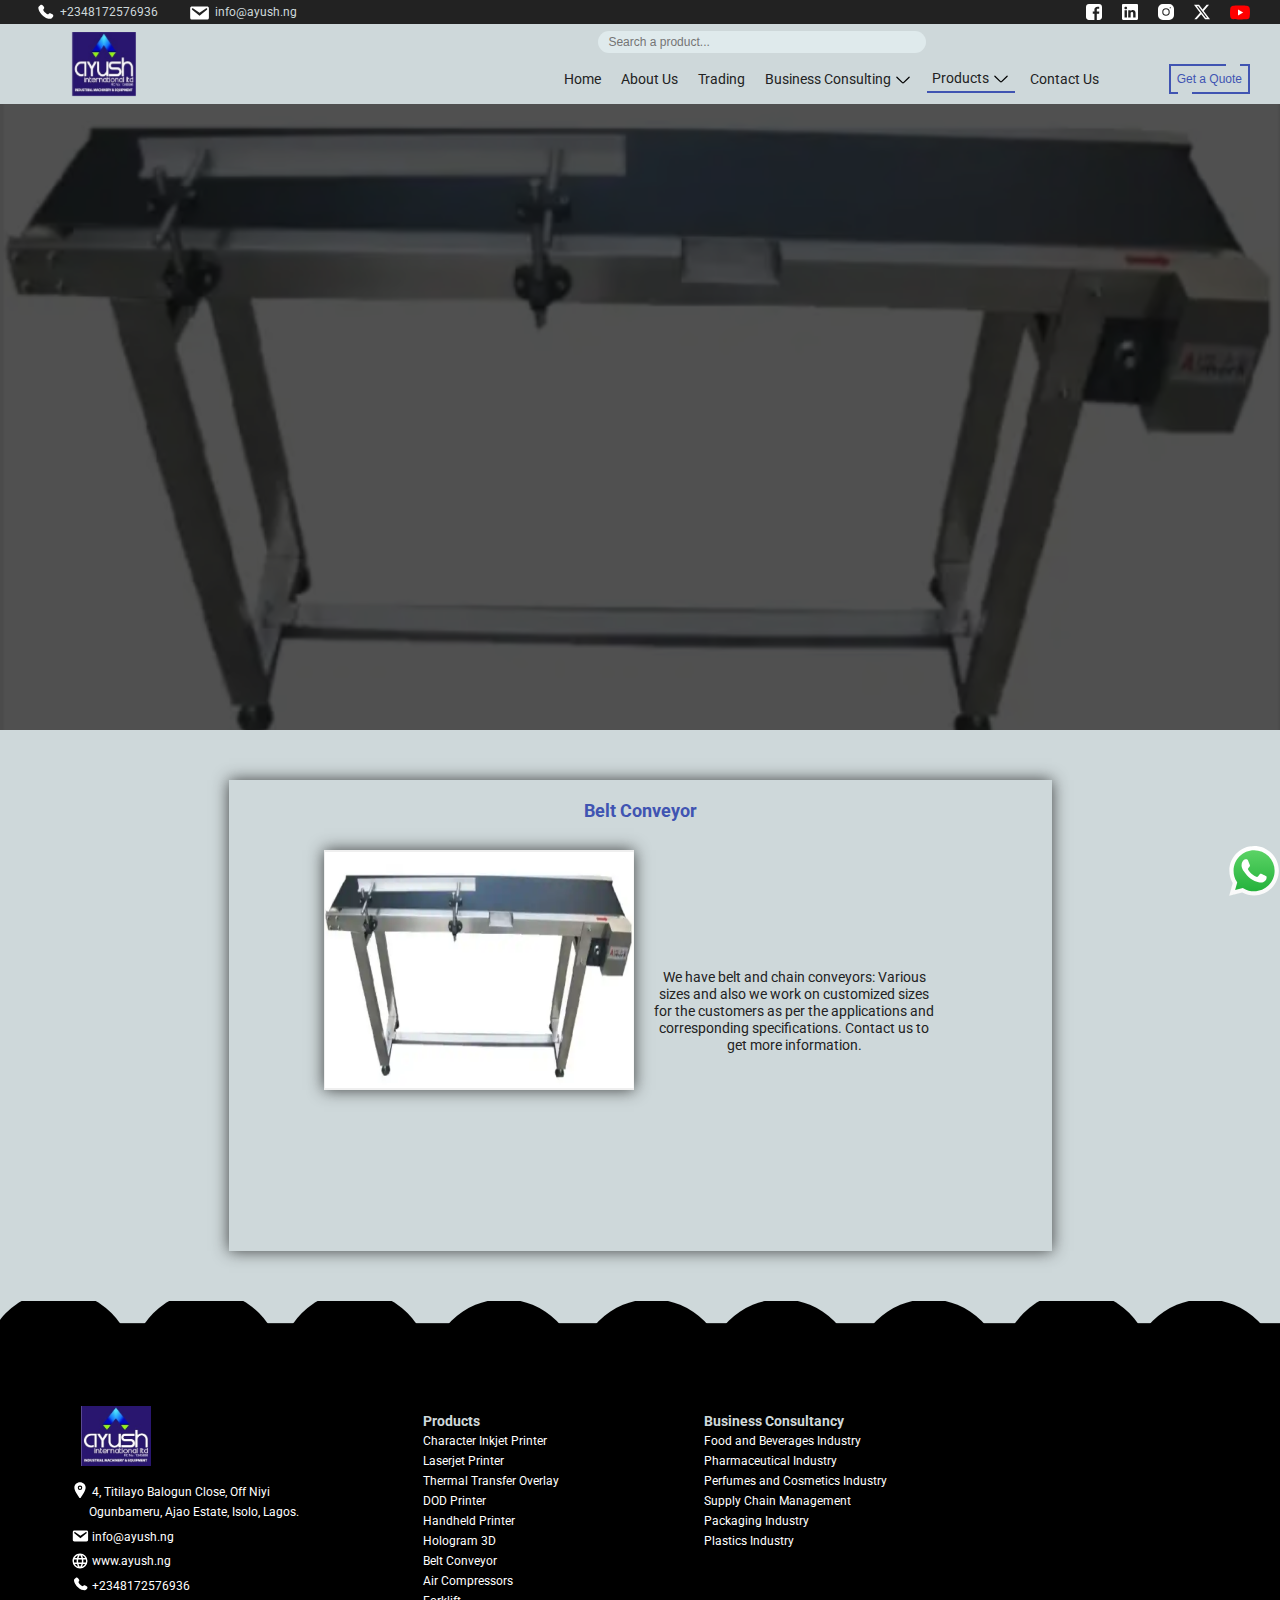
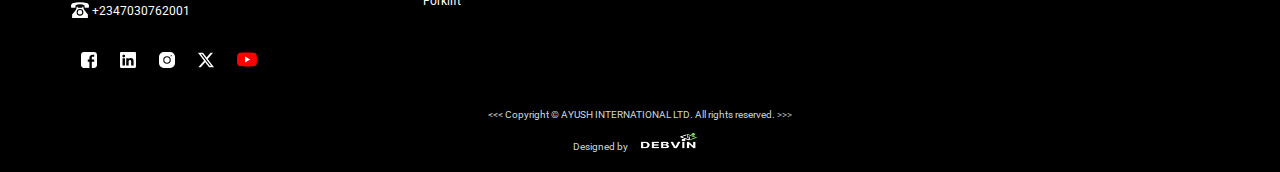
<file: belt-conveyor.html>
<!DOCTYPE html>
<html lang="en">
<head>
  <meta charset="UTF-8">
  <meta name="author" content="Vincent Eze A">
  <meta name="description" content="Ayush International Ltd - Belt Conveyor">
  <meta name="viewport" content="width=device-width, initial-scale=1.0">
  <link rel="icon" href="images/Ayush-Logo.jpg">
  <title>Ayush International Ltd - Belt Conveyor</title>
  <link rel="stylesheet" href="styles.css">
  <link rel="stylesheet" href="products.css">
  <link rel="stylesheet" href="https://cdn.jsdelivr.net/npm/swiper@11/swiper-bundle.min.css"/>
  <meta http-equiv="X-UA-Compatible" content="IE=edge">
  <meta name="mobile-web-app-capable" content="yes">
  <meta name="apple-mobile-web-app-capable" content="yes">
  <meta name="apple-mobile-web-app-title" content="Ayush International Ltd - Printing and Coding Machine in Lagos">
  <meta name="robots" content="index, follow, max-image-preview:large, max-snippet:-1, max-video-preview:-1">
  <meta itemprop="name" content="Industrial Coding and Printing Machine in Nigeria">
  <meta itemprop="url" content="https://ayush.ng/">
  <link rel="canonical" href="https://ayush.ng/air-compressor.html">
  <meta property="og:locale" content="en_US">
  <meta property="og:type" content="website">
  <meta property="og:title" content="Industrial Coding Machine in Lagos Nigeria">
  <meta property="og:description" content="Industrial Coding and Printing Machine in Lagos: Ayush offers Industrial Coding Machines to manufacturing companies. Import of machineries in Nigeria.">
  <meta property="og:url" content="https://ayush.ng/">
  <meta property="og:site_name" content="Ayush International Ltd">
  <meta name="twitter:card" content="summary_large_image">
  <meta name="twitter:site" content="@AyushNg">
  <meta name="geo.placename" content="Lagos">
  <meta name="geo.region" content="Nigeria">
  <meta name="apple-mobile-web-app-status-bar-style" content="default">
  <meta name="generator" content="Site Kit by Google 1.126.0">
  <meta name="Keywords" content="Industrial Coding machines in Nigeria, Industrial Printing machine in Nigeria, Air compressor in Nigeria, Thermal Transfer Overlay in Nigeria, Character inkjet printer in Lagos Nigeria, Belt Conveyors, industrial business consulting in Nigeria, dod printers, dod printers in Nigeria, forklift equipment in lagos, forklift, handheld printer, handheld printer sellers in Lagos, hologram 3d printer, hologram 3d, laserjet printer, equipment trading, ayush, ayush Nigeria">

</head>
<body>
  <div class="loader">
    <img src="images/Ayush-Logo.jpg" alt=""> 
</div>

  <div  class="whatsapp" target="_blank"> <a href="https://wa.link/mlhhpk" target="_blank"> <img style="height: 50px; width: 50px;" src="images/logos--whatsapp-icon.svg" alt=""></a>
  </div>
 <!--<div class="square-trail" id="squareTrail"></div>--> 

  <!--PRODUCT LIST-->
  
   


  <div id="popupForm" class="popup-form">
      <div class="form-holder">
    <h3>Get a Free Quote Today!</h3>
    <button  type="button" class="close-btn" id="closeBtn" onclick="closeForm()"><svg xmlns="http://www.w3.org/2000/svg" width="18px" height="18px" viewBox="0 0 24 24"><path fill="white" stroke="white" stroke-linecap="round" stroke-linejoin="round" stroke-width="2" d="M6 18L18 6m0 12L6 6"/></svg></button>
    <form action="https://api.web3forms.com/submit" method="POST">
      <input type="hidden" name="access_key" value="46e896b7-c030-4e79-a1f0-95dbd808ba24">
      
      <div><svg xmlns="http://www.w3.org/2000/svg" width="20px" height="20px" viewBox="0 0 24 24"><path fill="gray" d="M4 22a8 8 0 1 1 16 0zm8-9c-3.315 0-6-2.685-6-6s2.685-6 6-6s6 2.685 6 6s-2.685 6-6 6"/></svg>
      <label for="name"></label>
      <input type="text" name="Name" placeholder="Your Name" id="name" required> </div>
     
      <div><svg xmlns="http://www.w3.org/2000/svg" width="20px" height="20px" viewBox="0 0 24 24"><path fill="gray" d="M20 4H4c-1.1 0-1.99.9-1.99 2L2 18c0 1.1.9 2 2 2h16c1.1 0 2-.9 2-2V6c0-1.1-.9-2-2-2m0 4l-8 5l-8-5V6l8 5l8-5z"/></svg>
      <label for="email"></label>
      <input type="email" name="Email" placeholder="Your Email" id="email" required> </div>
      
      <div><svg xmlns="http://www.w3.org/2000/svg" width="20px" height="20px" viewBox="0 0 24 24"><path fill="gray" d="M21 16.42v3.536a1 1 0 0 1-.93.998c-.437.03-.794.046-1.07.046c-8.837 0-16-7.163-16-16c0-.276.015-.633.046-1.07A1 1 0 0 1 4.044 3H7.58a.5.5 0 0 1 .498.45c.023.23.044.413.064.552A13.901 13.901 0 0 0 9.35 8.003c.095.2.033.439-.147.567l-2.158 1.542a13.047 13.047 0 0 0 6.844 6.844l1.54-2.154a.462.462 0 0 1 .573-.149a13.897 13.897 0 0 0 4 1.205c.139.02.322.041.55.064a.5.5 0 0 1 .449.498"/></svg>
          <label for="phone"></label>
          <input type="number" name="Number" placeholder="Phone Number" id="phone"></div>
      
          <div><svg xmlns="http://www.w3.org/2000/svg" width="20px" height="20px" viewBox="0 0 256 256"><path fill="gray" d="m227.32 73.37l-44.69-44.68a16 16 0 0 0-22.63 0L36.69 152A15.86 15.86 0 0 0 32 163.31V208a16 16 0 0 0 16 16h168a8 8 0 0 0 0-16H115.32l112-112a16 16 0 0 0 0-22.63M192 108.69L147.32 64l24-24L216 84.69Z"/></svg>
          <label for="message"></label>
          <textarea name="Your Message" id="message" cols="30" rows="10" placeholder="Type your message" required></textarea></div>
  
      <button class="send-btn" type="submit">Send</button>
  </form>
  </div>
      
  </div>
  

    
    
    <section class="section1">
        <div class="cta-bar">
          <div class="cta-bar1">
            <span> <a href="tel:+2348172576936"> <svg style="margin-top: 4; margin-bottom: -5; margin-right: 5px;" xmlns="http://www.w3.org/2000/svg" width="20px" height="20px" viewBox="0 0 24 24"><path fill="white" d="m16.556 12.906l-.455.453s-1.083 1.076-4.038-1.862s-1.872-4.014-1.872-4.014l.286-.286c.707-.702.774-1.83.157-2.654L9.374 2.86C8.61 1.84 7.135 1.705 6.26 2.575l-1.57 1.56c-.433.432-.723.99-.688 1.61c.09 1.587.808 5 4.812 8.982c4.247 4.222 8.232 4.39 9.861 4.238c.516-.048.964-.31 1.325-.67l1.42-1.412c.96-.953.69-2.588-.538-3.255l-1.91-1.039c-.806-.437-1.787-.309-2.417.317"/></svg> </a><p> +2348172576936</p></span>
            <span> <a href="mailto:info@ayush.ng"> <svg style="margin-top: 5; margin-bottom: -4; margin-right: 5px; "xmlns="http://www.w3.org/2000/svg" width="22px" height="22px" viewBox="0 0 20 20"><path fill="white" d="M3.87 4h13.25C18.37 4 19 4.59 19 5.79v8.42c0 1.19-.63 1.79-1.88 1.79H3.87c-1.25 0-1.88-.6-1.88-1.79V5.79c0-1.2.63-1.79 1.88-1.79m6.62 8.6l6.74-5.53c.24-.2.43-.66.13-1.07c-.29-.41-.82-.42-1.17-.17l-5.7 3.86L4.8 5.83c-.35-.25-.88-.24-1.17.17c-.3.41-.11.87.13 1.07z"/></svg></a><p> info@ayush.ng </p></span> 
          </div>
          <div class="cta-bar2">
            <a href="https://www.facebook.com/ayushintltd/" target="_blank"> <svg xmlns="http://www.w3.org/2000/svg" width="16px" height="16px" viewBox="0 0 1000 1000"><path fill="white" d="M182.594 0C81.445 0 0 81.445 0 182.594v634.813c0 101.149 81.445 182.594 182.594 182.594h344.063V609.063H423.282v-140.75h103.375v-120.25c0-94.475 61.079-181.219 201.781-181.219c56.968 0 99.094 5.469 99.094 5.469l-3.313 131.438s-42.963-.406-89.844-.406c-50.739 0-58.875 23.378-58.875 62.188v102.781h152.75l-6.656 140.75H675.5v390.938h141.906c101.149 0 182.594-81.445 182.594-182.594V182.595C1000 81.446 918.555.001 817.406.001H182.593z"/></svg></a> 
 
            <a href="https://ng.linkedin.com/company/ayush-international-limited" target="_blank">  <svg xmlns="http://www.w3.org/2000/svg" width="16px" height="16px" viewBox="0 0 16 16"><path fill="white" d="M0 1.146C0 .513.526 0 1.175 0h13.65C15.474 0 16 .513 16 1.146v13.708c0 .633-.526 1.146-1.175 1.146H1.175C.526 16 0 15.487 0 14.854zm4.943 12.248V6.169H2.542v7.225zm-1.2-8.212c.837 0 1.358-.554 1.358-1.248c-.015-.709-.52-1.248-1.342-1.248S2.4 3.226 2.4 3.934c0 .694.521 1.248 1.327 1.248zm4.908 8.212V9.359c0-.216.016-.432.08-.586c.173-.431.568-.878 1.232-.878c.869 0 1.216.662 1.216 1.634v3.865h2.401V9.25c0-2.22-1.184-3.252-2.764-3.252c-1.274 0-1.845.7-2.165 1.193v.025h-.016l.016-.025V6.169h-2.4c.03.678 0 7.225 0 7.225z"/></svg></a>
            
            <a href="https://www.instagram.com/ayushintltd/" target="_blank"> <svg xmlns="http://www.w3.org/2000/svg" width="16px" height="16px" viewBox="0 0 15 15"><path fill="white" d="M7.5 5a2.5 2.5 0 1 0 0 5a2.5 2.5 0 0 0 0-5"/><path fill="white" fill-rule="evenodd" d="M4.5 0A4.5 4.5 0 0 0 0 4.5v6A4.5 4.5 0 0 0 4.5 15h6a4.5 4.5 0 0 0 4.5-4.5v-6A4.5 4.5 0 0 0 10.5 0zM4 7.5a3.5 3.5 0 1 1 7 0a3.5 3.5 0 0 1-7 0M11 4h1V3h-1z" clip-rule="evenodd"/></svg></a>
            
            <a href="https://x.com/i/flow/login?redirect_after_login=%2Fayushintltd%2F" target="_blank"> <svg xmlns="http://www.w3.org/2000/svg" width="16px" height="16px" viewBox="0 0 16 16"><path fill="white" d="M12.6.75h2.454l-5.36 6.142L16 15.25h-4.937l-3.867-5.07l-4.425 5.07H.316l5.733-6.57L0 .75h5.063l3.495 4.633L12.601.75Zm-.86 13.028h1.36L4.323 2.145H2.865z"/></svg></a>
            
            <a href="https://www.youtube.com/channel/UCWy5xqUADbvQuZjpGQZw42A" target="_blank"> <svg xmlns="http://www.w3.org/2000/svg" width="20px" height="17px" viewBox="0 0 256 180"><path fill="#f00" d="M250.346 28.075A32.18 32.18 0 0 0 227.69 5.418C207.824 0 127.87 0 127.87 0S47.912.164 28.046 5.582A32.18 32.18 0 0 0 5.39 28.24c-6.009 35.298-8.34 89.084.165 122.97a32.18 32.18 0 0 0 22.656 22.657c19.866 5.418 99.822 5.418 99.822 5.418s79.955 0 99.82-5.418a32.18 32.18 0 0 0 22.657-22.657c6.338-35.348 8.291-89.1-.164-123.134"/><path fill="white" d="m102.421 128.06l66.328-38.418l-66.328-38.418z"/></svg></a>

          </div>
  
        </div>
        <div class="menul">
            <div class="logo-side">
            <div class="logo-wrapper">
              <div class="logo-container">
                 <div class="logo-image-cube">
                  <div class="logo-front"> 
                    <img src="images/Ayush-Logo.jpg" alt="">
                  </div>
                  <div class="logo-right">
                    <img src="images/Ayush-Logo.jpg" alt="">
                  </div>
                  <div class="logo-back">
                    <img src="images/Ayush-Logo.jpg" alt="">
                  </div>
                  <div class="logo-left">
                    <img src="images/Ayush-Logo.jpg" alt="">
                  </div>
                 </div>
              </div>

            </div>     
            </div>
               <div class="menu-right">
                <div class="search-div"> 
                  <div class="search"> <input type="text" placeholder="Search a product..." id="search" name="search" autocomplete="off"> <!-- <span id="searchButton"><svg xmlns="http://www.w3.org/2000/svg" width="1em" height="1em" viewBox="0 0 24 24"><path fill="none" stroke="white" stroke-linecap="round" stroke-linejoin="round" stroke-width="2" d="M3 10a7 7 0 1 0 14 0a7 7 0 1 0-14 0m18 11l-6-6"/></svg></span> -->
                    <ul class="product-list">
                      <li class="product" id="character-inkjet-printer"><h3><a href="character-inkjet-printer.html">Character Inkjet Printer</a></h3></li>
                      <li class="product" id="laserjet-printer"><h3><a href="laserjet-printer.html">Laserjet Printer</a></h3></li>
                      <li class="product" id="thermal-transfer-overlay"><h3><a href="thermal-transfer-overlay.html">Thermal Transfer Overlay</a></h3></li>
                      <li class="product" id="dod-printer"><h3><a href="dod-printer.html">DOD Printer</a></h3></li>
                      <li class="product" id="handheld-printer"><h3><a href="handheld-printer.html">Handheld Printer</a></h3></li>
                      <li class="product" id="hologram-3d"><h3><a href="hologram-3d.html">Hologram 3D</a></h3></li>
                      <li class="product" id="belt-conveyor"><h3><a href="belt-conveyor.html">Belt Conveyors</a></h3></li>
                      <li class="product" id="air-compressor"><h3><a href="air-compressor.html">Air Compressors</a></h3></li>
                      <li class="product" id="forklift"><h3><a href="forklift.html">Forklift</a></h3></li>
                  </ul>
                  </div>
                  
                </div>
                <div class="nav-area">
                  <div class="nav-side1">
                    <nav>
                      <ul>
                        <li ><a href="./">Home</a></li>
                        <li><a href="aboutus.html">About Us</a></li>  
                        <li><a href="trading.html">Trading</a></li>
                        <li class="services">Business Consulting <svg class="before-arrow" xmlns="http://www.w3.org/2000/svg" width="18px" height="18px" viewBox="0 0 16 16"><path fill="black" fill-rule="non-zero" d="M13.069 5.157L8.384 9.768a.546.546 0 0 1-.768 0L2.93 5.158a.552.552 0 0 0-.771 0a.53.53 0 0 0 0 .759l4.684 4.61a1.65 1.65 0 0 0 2.312 0l4.684-4.61a.53.53 0 0 0 0-.76a.552.552 0 0 0-.771 0"/></svg> 
                          <ul>
                                <li> <a href="business-consulting.html#Food-and-Beverages-industry">Food and Beverages Industry</a></li>
                                <li> <a href="business-consulting.html#Pharmaceutical-industry">Pharmaceutical Industry</a></li>
                                <li> <a href="business-consulting.html#Perfumes-and-Cosmetics-industries-consulting">Perfumes and Cosmetics Industry</a></li>
                                <li> <a href="business-consulting.html#Supply-Chain-Management-Consulting">Supply Chain Management</a></li>
                                <li> <a href="business-consulting.html#Packaging-Industry-Consulting">Packaging Industry</a></li>
                                <li> <a href="business-consulting.html#Plastics-Industry-Consulting">Plastics Industry</a></li>
                          </ul>
                        </li>
                        <li class="services active"> Products <svg class="before-arrow" xmlns="http://www.w3.org/2000/svg" width="18px" height="18px" viewBox="0 0 16 16"><path fill="black" fill-rule="non-zero" d="M13.069 5.157L8.384 9.768a.546.546 0 0 1-.768 0L2.93 5.158a.552.552 0 0 0-.771 0a.53.53 0 0 0 0 .759l4.684 4.61a1.65 1.65 0 0 0 2.312 0l4.684-4.61a.53.53 0 0 0 0-.76a.552.552 0 0 0-.771 0"/></svg> 
                          <ul>
                            <li> <a href="character-inkjet-printer.html">Character Inkjet Printer</a></li>
                            <li> <a href="laserjet-printer.html">Laserjet Printer</a></li>
                            <li> <a href="thermal-transfer-overlay.html">Thermal Transfer Overlay</a></li>
                            <li> <a href="dod-printer.html">DOD Printer</a></li>
                            <li> <a href="handheld-printer.html">Handheld Printer</a></li>
                            <li> <a href="hologram-3d.html">Hologram 3D</a></li>
                            <li> <a href="belt-conveyor.html">Belt Conveyor</a></li>
                            <li> <a href="air-compressor.html">Air Compressors</a></li>
                            <li> <a href="forklift.html">Forklift</a></li>
                        </ul></li>
                       
                        <li><a href="contactus.html">Contact Us</a></li>
                      </ul>
                    <button class="btn1" onclick=" openForm()">Get a Quote <span class="spn1"></span><span class="spn2"></span></button>
                    
                   </nav>
                </div>
                <div class="menu-div"><button onclick="showSidebar()" class="menu" id="menu"><svg  xmlns="http://www.w3.org/2000/svg" width="24px" height="24px" viewBox="0 0 24 24"><path fill="#4054B2" d="M3 18h18v-2H3zm0-5h18v-2H3zm0-7v2h18V6z"/></svg></button></div>
                <div class="sidebar">
                    <nav>
                        <button onclick="hideSidebar()" class="close" id="close"><svg xmlns="http://www.w3.org/2000/svg" width="22px" height="22px" viewBox="0 0 20 20"><path fill="#4054B2" d="M10 8.586L2.929 1.515L1.515 2.929L8.586 10l-7.071 7.071l1.414 1.414L10 11.414l7.071 7.071l1.414-1.414L11.414 10l7.071-7.071l-1.414-1.414z"/></svg></button>
                      <ul>
                        <li><a href="./">Home</a></li>
                        <li><a href="aboutus.html">About Us</a></li>  
                        <li><a href="trading.html">Trading</a></li>
                        <li class="services2">Business Consulting <svg class="before-arrow" xmlns="http://www.w3.org/2000/svg" width="18px" height="18px" viewBox="0 0 16 16"><path fill="black" fill-rule="non-zero" d="M13.069 5.157L8.384 9.768a.546.546 0 0 1-.768 0L2.93 5.158a.552.552 0 0 0-.771 0a.53.53 0 0 0 0 .759l4.684 4.61a1.65 1.65 0 0 0 2.312 0l4.684-4.61a.53.53 0 0 0 0-.76a.552.552 0 0 0-.771 0"/></svg> 
                          <ul>
                            <li> <a href="business-consulting.html#Food-and-Beverages-industry">Food and Beverages Industry</a></li>
                            <li> <a href="business-consulting.html#Pharmaceutical-industry">Pharmaceutical Industry</a></li>
                            <li> <a href="business-consulting.html#Perfumes-and-Cosmetics-industries-consulting">Perfumes and Cosmetics Industry</a></li>
                            <li> <a href="business-consulting.html#Supply-Chain-Management-Consulting">Supply Chain Management</a></li>
                            <li> <a href="business-consulting.html#Packaging-Industry-Consulting">Packaging Industry</a></li>
                            <li> <a href="business-consulting.html#Plastics-Industry-Consulting">Plastics Industry</a></li>
                        </ul></li>
                        <li class="services2 active"> Products <svg xmlns="http://www.w3.org/2000/svg" width="18px" height="18px" viewBox="0 0 16 16"><path fill="black" fill-rule="non-zero" d="M13.069 5.157L8.384 9.768a.546.546 0 0 1-.768 0L2.93 5.158a.552.552 0 0 0-.771 0a.53.53 0 0 0 0 .759l4.684 4.61a1.65 1.65 0 0 0 2.312 0l4.684-4.61a.53.53 0 0 0 0-.76a.552.552 0 0 0-.771 0"/></svg> 
                          <ul>
                            <li> <a href="character-inkjet-printer.html">Character Inkjet Printer</a></li>
                            <li> <a href="laserjet-printer.html">Laserjet Printer</a></li>
                            <li> <a href="thermal-transfer-overlay.html">Thermal Transfer Overlay</a></li>
                            <li> <a href="dod-printer.html">DOD Printer</a></li>
                            <li> <a href="handheld-printer.html">Handheld Printer</a></li>
                            <li> <a href="hologram-3d.html">Hologram 3D</a></li>
                            <li> <a href="belt-conveyor.html">Belt Conveyor</a></li>
                            <li> <a href="air-compressor.html">Air Compressors</a></li>
                            <li> <a href="forklift.html">Forklift</a></li>
                        </ul></li>
                        <li><a href="contactus.html">Contact Us</a></li>
                      </ul>
                    <button class="btn1" onclick=" openForm()">Get a Quote</button>
                   </nav>
                </div>
                </div>
               </div>
          
        </div>

    </section>

<!--PRODUCT HEADING-->

    <section class="belt-conveyor-heading">
        <div class="product-hero">
         
          <h1>BELT CONVEYOR</h1>
         <p>The Ayush Belt Conveyors are efficient material handling systems designed for seamless transportation of goods in various industrial settings.</p>
          <button onclick=" openForm()">Get a Quote</button>
        </div>
    </section>

<!--PRODUCT DETAILS-->

<section class="intro">
  <div class="product-detail">
  <div class="product">
    <h2>Belt Conveyor</h2>
    <div class="product-container">
      <div class="product-container-left">
             
              <div class="img0">
                <img src="images/Ayush-belt-conveyor.png" alt="">
              </div>

    
              <div class="product-container-left-bottom">

    
         <!--     <div class="prd"> 
                <div class="img1">
                  <img src="images/ayush-forklift.png" alt=""> 
                </div>
                <div class="img2">
                  <img src="images/ayush-forklift.png" alt=""> 
                </div>
              </div> -->


  <!--            <div class="prd2"> 
                <div class="img12">
                  <img src="images/Ayush-belt-conveyor.png" alt=""> 
                </div>
                <div class="img22">
                  <img src="images/Ayush-belt-conveyor.png" alt=""> 
                </div>
              </div>
-->

 <!--             <div class="prd3"> 
                <div class="img13">
                  <img src="images/Ayush-DOD-Inkjet-Printer.png" alt=""> 
                </div>
                <div class="img23">
                  <img src="images/Ayush-DOD-Inkjet-Printer.png" alt=""> 
                </div>
              </div>
-->

 <!--             <div class="prd4"> 
                <div class="img14">
                  <img src="images/Ayush-Industial-Products.png" alt=""> 
                </div>
                <div class="img24">
                  <img src="images/Ayush-Industial-Products.png" alt=""> 
                </div>
              </div>
-->

 <!--             <div class="prd5"> 
                <div class="img15">
                  <img src="images/Ayush-food-and-beverage.jpg" alt=""> 
                </div>
                <div class="img25">
                  <img src="images/Ayush-food-and-beverage.jpg" alt=""> 
                </div>
              </div>
-->

 <!--             <div class="prd6"> 
                <div class="img16">
                  <img src="images/thermal-1-300x300.jpg" alt=""> 
                </div>
                <div class="img26">
                  <img src="images/thermal-1-300x300.jpg" alt=""> 
                </div>
              </div>
-->

              </div>
              
            
      </div>
      <div class="product-container-right">
       <p>We have belt and chain conveyors: Various sizes and also we work on customized sizes for the customers as per the applications and corresponding specifications.
        Contact us to get more information.</p>

       <!--  <p> <span>Model:</span> MPV204V</p>
          <p> <span>Dimension: </span> 28 x 58 x 108cm</p>
          <p> <span>Weight:</span> 100kg</p>
          <p> <span>Productivity:</span> 2000 pic per day</p>
          <p> <span>means of Power:</span> Electricity</p>
          <p> <span>Caution:</span> Keep out of reach of Children</p>  --> 
          <button onclick=" openForm()">Get a Quote </button>
      </div>
    </div>

  </div>
</div>

</section>

<!--
<section class="product-additional-info">
  <h2>PRODUCT ADDITIONAL INFORMATION</h2>
  <div class="add-info">
    <img src="images/Ayush-flier2.png" alt="" loading="lazy">
  </div>
</section>
-->



<!--FOOTER-->
  <footer>
        
    <div class="footer-section">
    <div class="footer-logo-address">
        <div class="footer-image"><img class="black-logo" src="images/Ayush-Logo.jpg" alt=""></div>
        <div>
        <p><svg style="margin-top: 5; margin-bottom: -3; " xmlns="http://www.w3.org/2000/svg" width="18px" height="18px" viewBox="0 0 512 512"><circle cx="256" cy="192" r="32" fill="white"/><path fill="white" d="M256 32c-88.22 0-160 68.65-160 153c0 40.17 18.31 93.59 54.42 158.78c29 52.34 62.55 99.67 80 123.22a31.75 31.75 0 0 0 51.22 0c17.42-23.55 51-70.88 80-123.22C397.69 278.61 416 225.19 416 185c0-84.35-71.78-153-160-153m0 224a64 64 0 1 1 64-64a64.07 64.07 0 0 1-64 64"/></svg> 4, Titilayo Balogun Close, Off Niyi <br> &nbsp; &nbsp; &nbsp; Ogunbameru, Ajao Estate, Isolo, Lagos.</p>
        <p> <svg style="margin-top: 5; margin-bottom: -4; "xmlns="http://www.w3.org/2000/svg" width="18px" height="18px" viewBox="0 0 20 20"><path fill="white" d="M3.87 4h13.25C18.37 4 19 4.59 19 5.79v8.42c0 1.19-.63 1.79-1.88 1.79H3.87c-1.25 0-1.88-.6-1.88-1.79V5.79c0-1.2.63-1.79 1.88-1.79m6.62 8.6l6.74-5.53c.24-.2.43-.66.13-1.07c-.29-.41-.82-.42-1.17-.17l-5.7 3.86L4.8 5.83c-.35-.25-.88-.24-1.17.17c-.3.41-.11.87.13 1.07z"/></svg> info@ayush.ng</p> 
        <p><svg style="margin-top: 5; margin-bottom: -5;" xmlns="http://www.w3.org/2000/svg" width="18px" height="18px" viewBox="0 0 24 24"><path fill="white" d="M16.36 14c.08-.66.14-1.32.14-2c0-.68-.06-1.34-.14-2h3.38c.16.64.26 1.31.26 2s-.1 1.36-.26 2m-5.15 5.56c.6-1.11 1.06-2.31 1.38-3.56h2.95a8.03 8.03 0 0 1-4.33 3.56M14.34 14H9.66c-.1-.66-.16-1.32-.16-2c0-.68.06-1.35.16-2h4.68c.09.65.16 1.32.16 2c0 .68-.07 1.34-.16 2M12 19.96c-.83-1.2-1.5-2.53-1.91-3.96h3.82c-.41 1.43-1.08 2.76-1.91 3.96M8 8H5.08A7.923 7.923 0 0 1 9.4 4.44C8.8 5.55 8.35 6.75 8 8m-2.92 8H8c.35 1.25.8 2.45 1.4 3.56A8.008 8.008 0 0 1 5.08 16m-.82-2C4.1 13.36 4 12.69 4 12s.1-1.36.26-2h3.38c-.08.66-.14 1.32-.14 2c0 .68.06 1.34.14 2M12 4.03c.83 1.2 1.5 2.54 1.91 3.97h-3.82c.41-1.43 1.08-2.77 1.91-3.97M18.92 8h-2.95a15.65 15.65 0 0 0-1.38-3.56c1.84.63 3.37 1.9 4.33 3.56M12 2C6.47 2 2 6.5 2 12a10 10 0 0 0 10 10a10 10 0 0 0 10-10A10 10 0 0 0 12 2"/></svg> www.ayush.ng</p>
        <p><svg style="margin-top: 5; margin-bottom: -4;" xmlns="http://www.w3.org/2000/svg" width="18px" height="18px" viewBox="0 0 24 24"><path fill="white" d="m16.556 12.906l-.455.453s-1.083 1.076-4.038-1.862s-1.872-4.014-1.872-4.014l.286-.286c.707-.702.774-1.83.157-2.654L9.374 2.86C8.61 1.84 7.135 1.705 6.26 2.575l-1.57 1.56c-.433.432-.723.99-.688 1.61c.09 1.587.808 5 4.812 8.982c4.247 4.222 8.232 4.39 9.861 4.238c.516-.048.964-.31 1.325-.67l1.42-1.412c.96-.953.69-2.588-.538-3.255l-1.91-1.039c-.806-.437-1.787-.309-2.417.317"/></svg> +2348172576936</p> 
        <p><svg style="margin-top: 5; margin-bottom: -4;"  xmlns="http://www.w3.org/2000/svg" width="18px" height="18px" viewBox="0 0 16 16"><path fill="white" d="m15.88 3.86l-.61-1.31a1.214 1.214 0 0 0-.792-.658c-1.938-.528-4.161-.851-6.453-.891a27.46 27.46 0 0 0-6.687.934c-.165.048-.453.29-.605.609L.12 3.861a1.195 1.195 0 0 0-.12.52v.87l-.001.041c0 .392.318.71.71.71l.033-.001H3.26a.76.76 0 0 0 .742-.76L4 5.188v-.85a.65.65 0 0 1 .298-.546a6.913 6.913 0 0 1 3.724-.791a6.965 6.965 0 0 1 3.717.788c.143.099.262.3.262.529v.872a.76.76 0 0 0 .739.81h2.521l.031.001a.71.71 0 0 0 .71-.71l-.001-.043V4.38a1.208 1.208 0 0 0-.123-.527z"/><path fill="white" d="M12 8.3a4.73 4.73 0 0 1-1.001-2.92L11 5.296V5h-1v1H6V5H5v.33l.001.08a4.74 4.74 0 0 1-1.009 2.93L1 12v3h14v-3zM8 13a3 3 0 1 1 0-6a3 3 0 0 1 0 6"/><path fill="white" d="M10 10a2 2 0 1 1-3.999.001A2 2 0 0 1 10 10"/></svg> +2347030762001</p>
        <p class="social-icons">   
          <a href="https://www.facebook.com/ayushintltd/" target="_blank"> <svg xmlns="http://www.w3.org/2000/svg" width="16px" height="16px" viewBox="0 0 1000 1000"><path fill="white" d="M182.594 0C81.445 0 0 81.445 0 182.594v634.813c0 101.149 81.445 182.594 182.594 182.594h344.063V609.063H423.282v-140.75h103.375v-120.25c0-94.475 61.079-181.219 201.781-181.219c56.968 0 99.094 5.469 99.094 5.469l-3.313 131.438s-42.963-.406-89.844-.406c-50.739 0-58.875 23.378-58.875 62.188v102.781h152.75l-6.656 140.75H675.5v390.938h141.906c101.149 0 182.594-81.445 182.594-182.594V182.595C1000 81.446 918.555.001 817.406.001H182.593z"/></svg></a> 
 
            <a href="https://ng.linkedin.com/company/ayush-international-limited" target="_blank">  <svg xmlns="http://www.w3.org/2000/svg" width="16px" height="16px" viewBox="0 0 16 16"><path fill="white" d="M0 1.146C0 .513.526 0 1.175 0h13.65C15.474 0 16 .513 16 1.146v13.708c0 .633-.526 1.146-1.175 1.146H1.175C.526 16 0 15.487 0 14.854zm4.943 12.248V6.169H2.542v7.225zm-1.2-8.212c.837 0 1.358-.554 1.358-1.248c-.015-.709-.52-1.248-1.342-1.248S2.4 3.226 2.4 3.934c0 .694.521 1.248 1.327 1.248zm4.908 8.212V9.359c0-.216.016-.432.08-.586c.173-.431.568-.878 1.232-.878c.869 0 1.216.662 1.216 1.634v3.865h2.401V9.25c0-2.22-1.184-3.252-2.764-3.252c-1.274 0-1.845.7-2.165 1.193v.025h-.016l.016-.025V6.169h-2.4c.03.678 0 7.225 0 7.225z"/></svg></a>
            
            <a href="https://www.instagram.com/ayushintltd/" target="_blank"> <svg xmlns="http://www.w3.org/2000/svg" width="16px" height="16px" viewBox="0 0 15 15"><path fill="white" d="M7.5 5a2.5 2.5 0 1 0 0 5a2.5 2.5 0 0 0 0-5"/><path fill="white" fill-rule="evenodd" d="M4.5 0A4.5 4.5 0 0 0 0 4.5v6A4.5 4.5 0 0 0 4.5 15h6a4.5 4.5 0 0 0 4.5-4.5v-6A4.5 4.5 0 0 0 10.5 0zM4 7.5a3.5 3.5 0 1 1 7 0a3.5 3.5 0 0 1-7 0M11 4h1V3h-1z" clip-rule="evenodd"/></svg></a>
            
            <a href="https://x.com/i/flow/login?redirect_after_login=%2Fayushintltd%2F" target="_blank"> <svg xmlns="http://www.w3.org/2000/svg" width="16px" height="16px" viewBox="0 0 16 16"><path fill="white" d="M12.6.75h2.454l-5.36 6.142L16 15.25h-4.937l-3.867-5.07l-4.425 5.07H.316l5.733-6.57L0 .75h5.063l3.495 4.633L12.601.75Zm-.86 13.028h1.36L4.323 2.145H2.865z"/></svg></a>
            
            <a href="https://www.youtube.com/channel/UCWy5xqUADbvQuZjpGQZw42A" target="_blank"> <svg xmlns="http://www.w3.org/2000/svg" width="20px" height="17px" viewBox="0 0 256 180"><path fill="#f00" d="M250.346 28.075A32.18 32.18 0 0 0 227.69 5.418C207.824 0 127.87 0 127.87 0S47.912.164 28.046 5.582A32.18 32.18 0 0 0 5.39 28.24c-6.009 35.298-8.34 89.084.165 122.97a32.18 32.18 0 0 0 22.656 22.657c19.866 5.418 99.822 5.418 99.822 5.418s79.955 0 99.82-5.418a32.18 32.18 0 0 0 22.657-22.657c6.338-35.348 8.291-89.1-.164-123.134"/><path fill="white" d="m102.421 128.06l66.328-38.418l-66.328-38.418z"/></svg></a>
      </p>
      </div>  
        
       
    </div>
     
    <div class="footer-products"> 
        <h3>Products</h3>
        <ul>
            <li> <a href="character-inkjet-printer.html">Character Inkjet Printer</a></li>
            <li> <a href="laserjet-printer.html">Laserjet Printer</a></li>
            <li> <a href="thermal-transfer-overlay.html">Thermal Transfer Overlay</a></li>
            <li> <a href="dod-printer.html">DOD Printer</a></li>
            <li> <a href="handheld-printer.html">Handheld Printer</a></li>
            <li> <a href="hologram-3d.html">Hologram 3D</a></li>
            <li> <a href="belt-conveyor.html">Belt Conveyor</a></li>
            <li> <a href="air-compressor.html">Air Compressors</a></li>
            <li> <a href="forklift.html">Forklift</a></li>
        </ul>
    </div>
    <div class="footer-services"> 
        <h3>Business Consultancy</h3>
       <ul>
            <li> <a href="business-consulting.html#Food-and-Beverages-industry">Food and Beverages Industry</a></li>
            <li> <a href="business-consulting.html#Pharmaceutical-industry">Pharmaceutical Industry</a></li>
            <li> <a href="business-consulting.html#Perfumes-and-Cosmetics-industries-consulting">Perfumes and Cosmetics Industry</a></li>
            <li> <a href="business-consulting.html#Supply-Chain-Management-Consulting">Supply Chain Management</a></li>
            <li> <a href="business-consulting.html#Packaging-Industry-Consulting">Packaging Industry</a></li>
            <li> <a href="business-consulting.html#Plastics-Industry-Consulting">Plastics Industry</a></li>
        </ul>
    </div>

<div class="footer-map">
  <iframe src="https://www.google.com/maps/embed?pb=!1m18!1m12!1m3!1d3963.864998009606!2d3.320529209595819!3d6.538727693426788!2m3!1f0!2f0!3f0!3m2!1i1024!2i768!4f13.1!3m3!1m2!1s0x103b8e69254d6a77%3A0xc7f298dcb15e9b68!2s4%20Titilayo%20Balogun%20Cl%2C%20Isolo%2C%20Lagos%20102214%2C%20Lagos!5e0!3m2!1sen!2sng!4v1717842417552!5m2!1sen!2sng" width="600" height="450" style="border:0;" allowfullscreen="" loading="lazy" referrerpolicy="no-referrer-when-downgrade"></iframe>
</div>
    </div>
    <div class="last-div">
        <div> &lt;&lt;&lt; Copyright &copy; AYUSH INTERNATIONAL LTD. All rights reserved. &gt;&gt;&gt; </div>
        <div id="Debvin"> <span>Visit Debvin's Website</span> Designed by <a href="https://www.debvin.com.ng" target="_blank"> <img src="images/Debvin_black_bg_logo.png" alt=""></a></div>
    </div>
   
</footer>

    <script src="https://cdn.jsdelivr.net/npm/swiper@11/swiper-bundle.min.js"></script>
    <script src="index.js"></script>
</body>

</html>
</file>
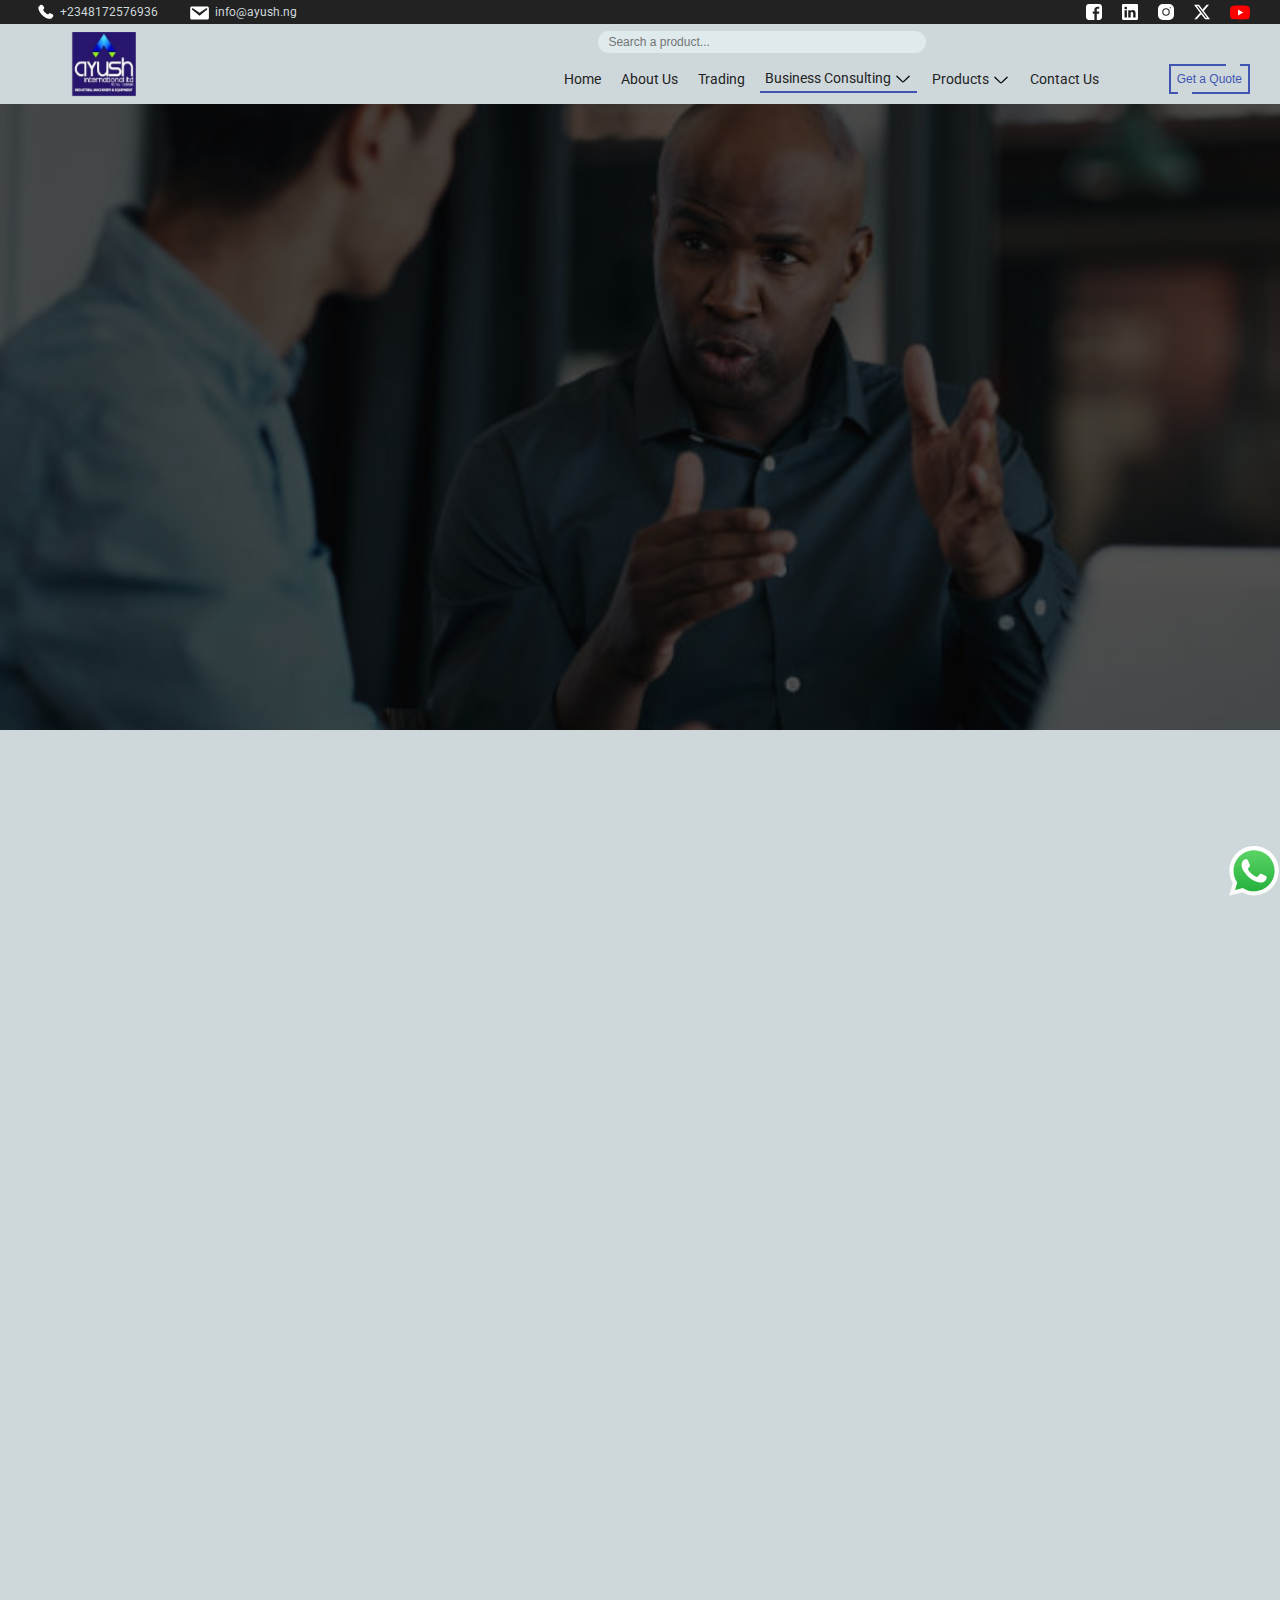
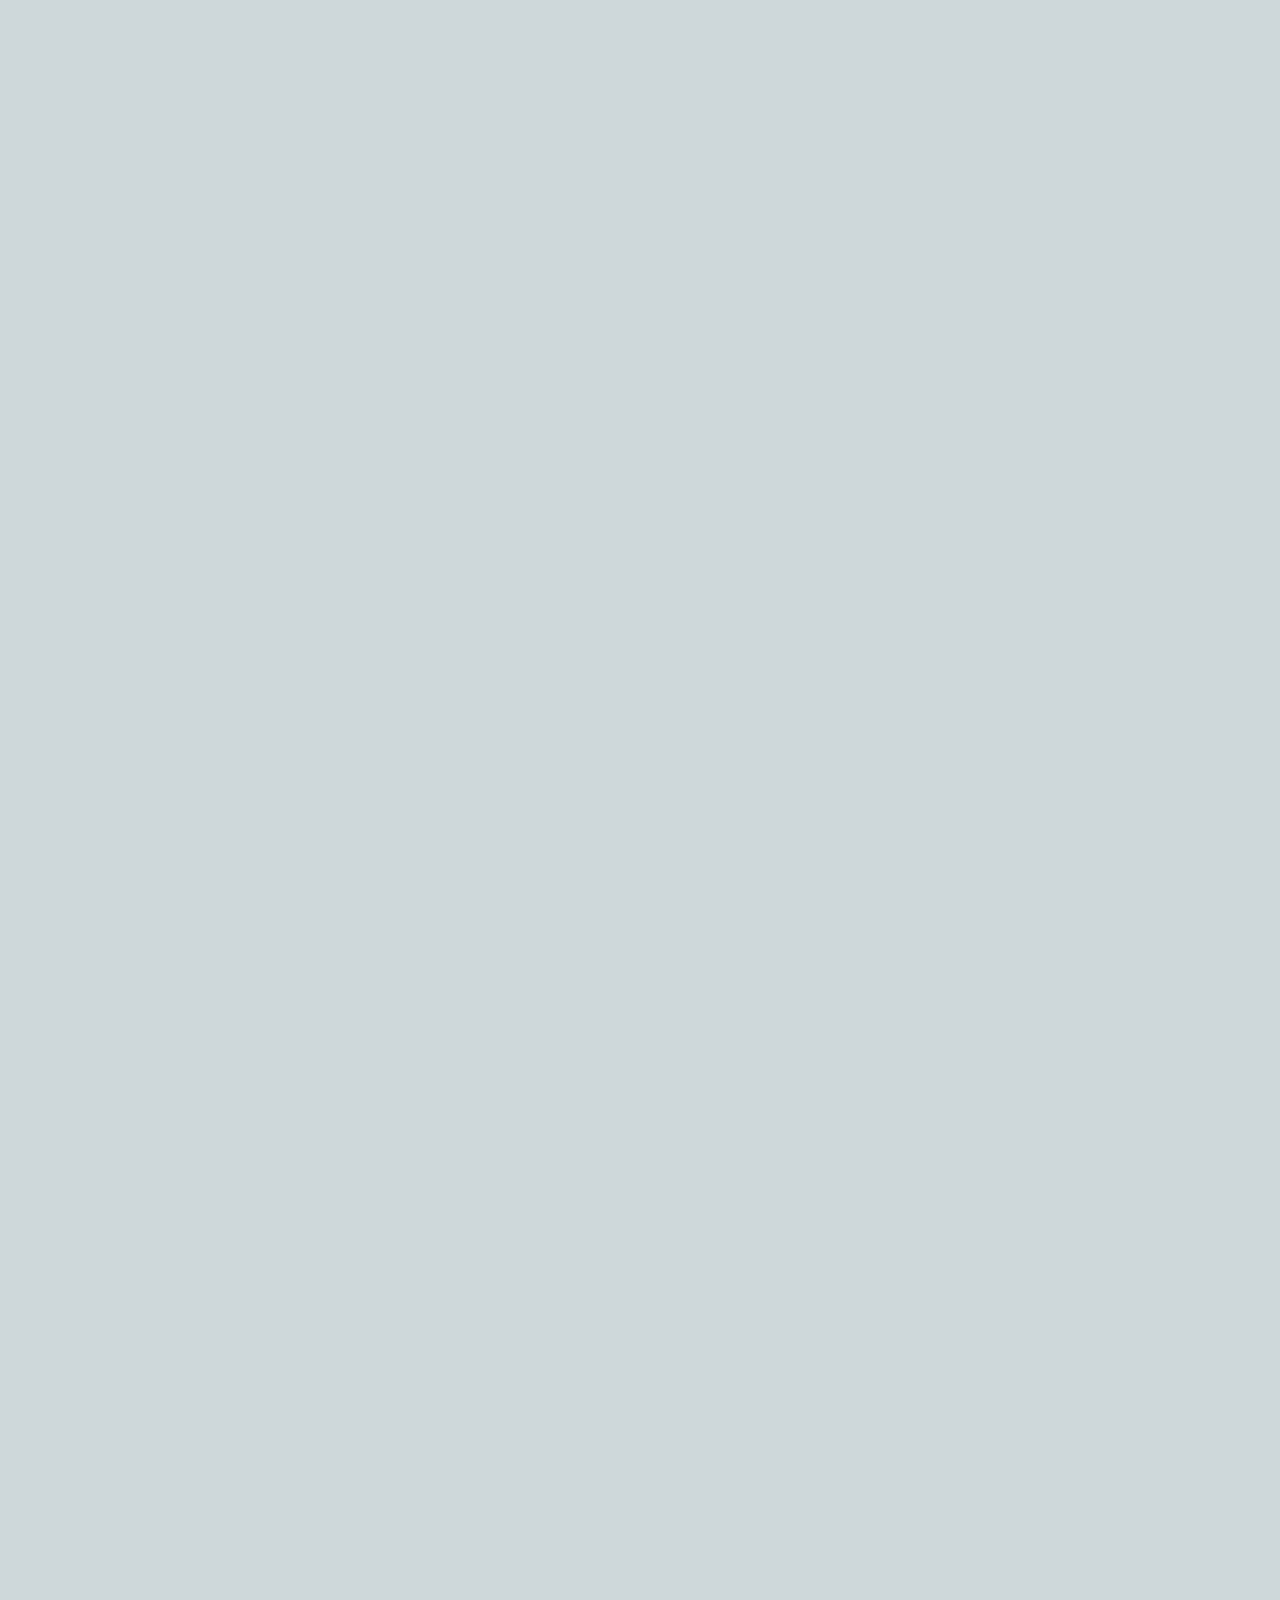
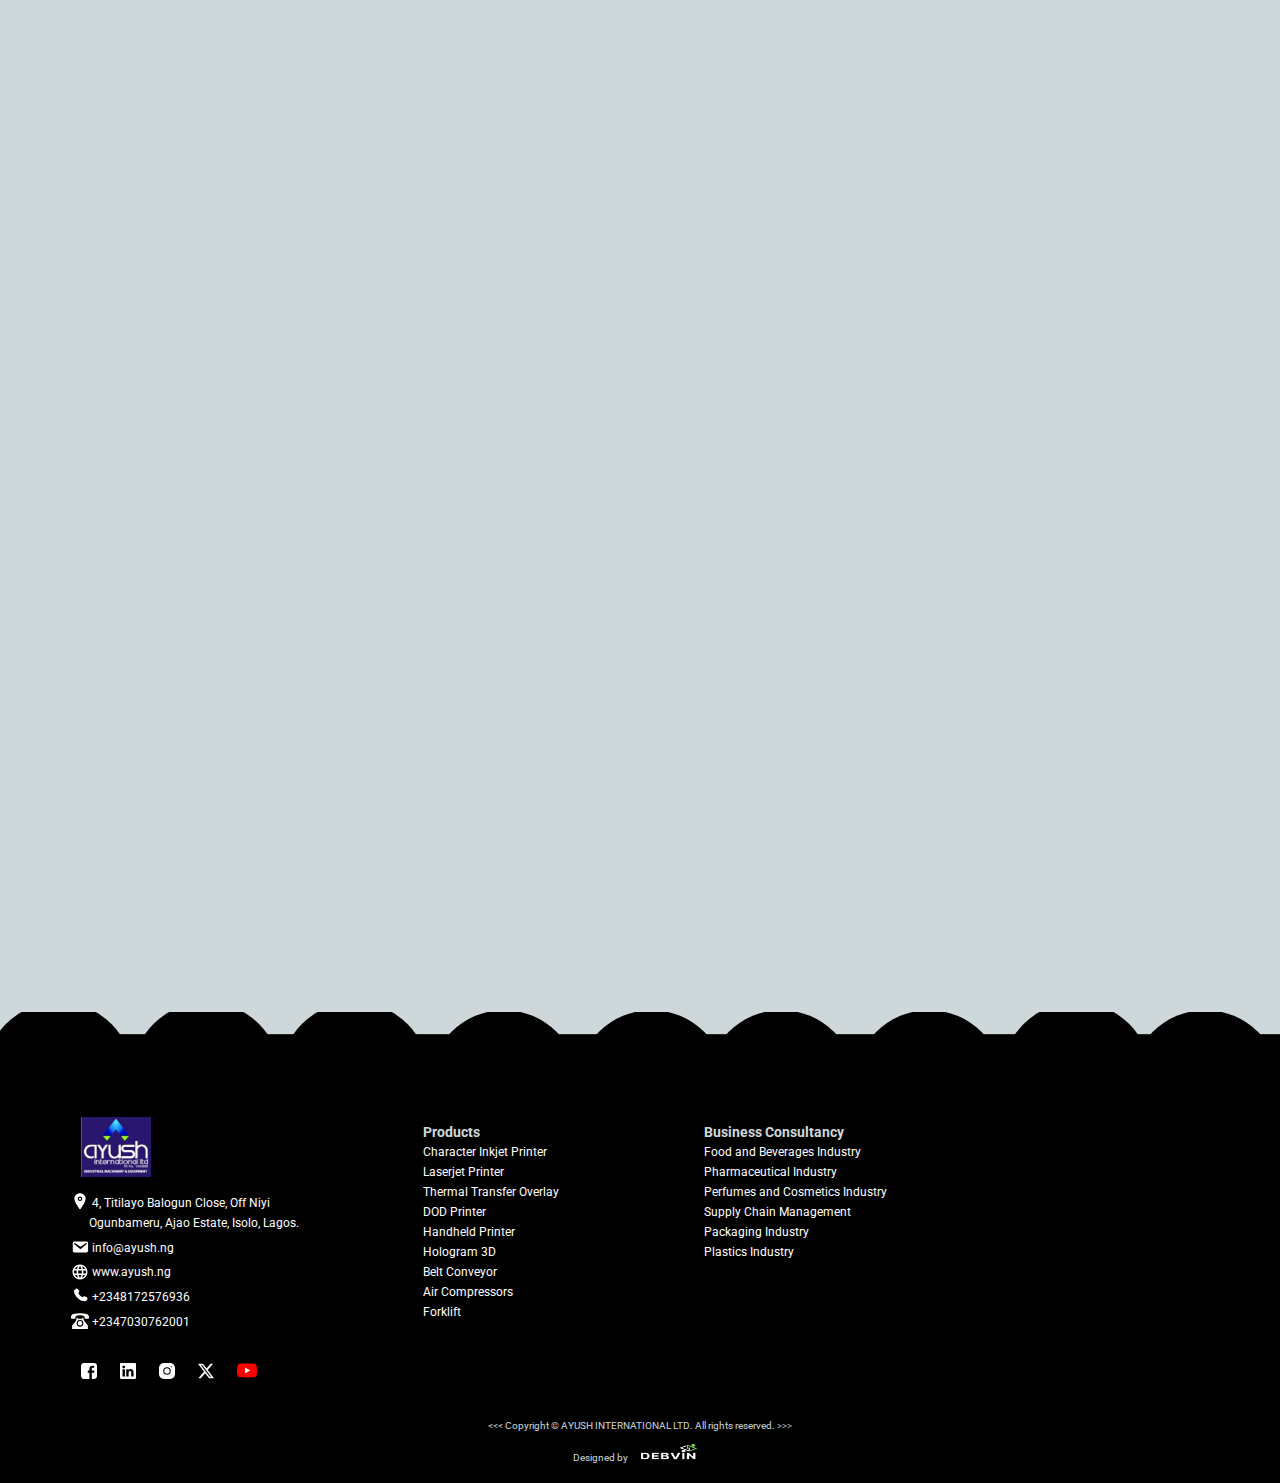
<file: business-consulting.html>
<!DOCTYPE html>
<html lang="en">
<head>
  <meta charset="UTF-8">
  <meta name="author" content="Vincent Eze A">
  <meta name="description" content="Ayush International Ltd - Business Consulting">
  <meta name="viewport" content="width=device-width, initial-scale=1.0">
  <link rel="icon" href="images/Ayush-Logo.jpg">
  <title>Ayush International Ltd - Business Consulting</title>
  <link rel="stylesheet" href="styles.css">
  <link rel="stylesheet" href="business-consulting.css">
  <link rel="stylesheet" href="https://cdn.jsdelivr.net/npm/swiper@11/swiper-bundle.min.css"/>
  <meta http-equiv="X-UA-Compatible" content="IE=edge">
  <meta name="mobile-web-app-capable" content="yes">
  <meta name="apple-mobile-web-app-capable" content="yes">
  <meta name="apple-mobile-web-app-title" content="Ayush International Ltd - Printing and Coding Machine in Lagos">
  <meta name="robots" content="index, follow, max-image-preview:large, max-snippet:-1, max-video-preview:-1">
  <meta itemprop="name" content="Industrial Coding and Printing Machine in Nigeria">
  <meta itemprop="url" content="https://ayush.ng/">
  <link rel="canonical" href="https://ayush.ng/character-inkjet-printer.html">
  <meta property="og:locale" content="en_US">
  <meta property="og:type" content="website">
  <meta property="og:title" content="Industrial Coding and Printing Machine in Lagos Nigeria">
  <meta property="og:description" content="Industrial Coding and Printing Machine in Lagos: Ayush offers Industrial Coding Machines to manufacturing companies. Import of machineries in Nigeria.">
  <meta property="og:url" content="https://ayush.ng/">
  <meta property="og:site_name" content="Ayush International Ltd">
  <meta name="twitter:card" content="summary_large_image">
  <meta name="twitter:site" content="@AyushNg">
  <meta name="geo.placename" content="Lagos">
  <meta name="geo.region" content="Nigeria">
  <meta name="apple-mobile-web-app-status-bar-style" content="default">
  <meta name="generator" content="Site Kit by Google 1.126.0">
  <meta name="Keywords" content="Industrial Coding machines in Nigeria, Industrial Printing machine in Nigeria, Air compressor in Nigeria, Thermal Transfer Overlay in Nigeria, Character inkjet printer in Lagos Nigeria, Belt Conveyors, industrial business consulting in Nigeria, dod printers, dod printers in Nigeria, forklift equipment in lagos, forklift, handheld printer, handheld printer sellers in Lagos, hologram 3d printer, hologram 3d, laserjet printer, equipment trading, ayush, ayush Nigeria">

</head>
<body>
  <div class="loader">
    <img src="images/Ayush-Logo.jpg" alt=""> 
</div>

  <div  class="whatsapp" target="_blank"> <a href="https://wa.link/mlhhpk" target="_blank"> <img style="height: 50px; width: 50px;" src="images/logos--whatsapp-icon.svg" alt=""></a>
  </div>
 <!--<div class="square-trail" id="squareTrail"></div>--> 

  <!--PRODUCT LIST-->
  
   


  <div id="popupForm" class="popup-form">
      <div class="form-holder">
    <h3>Get a Free Quote Today!</h3>
    <button  type="button" class="close-btn" id="closeBtn" onclick="closeForm()"><svg xmlns="http://www.w3.org/2000/svg" width="18px" height="18px" viewBox="0 0 24 24"><path fill="white" stroke="white" stroke-linecap="round" stroke-linejoin="round" stroke-width="2" d="M6 18L18 6m0 12L6 6"/></svg></button>
    <form action="https://api.web3forms.com/submit" method="POST">
      <input type="hidden" name="access_key" value="46e896b7-c030-4e79-a1f0-95dbd808ba24">
      
      <div><svg xmlns="http://www.w3.org/2000/svg" width="20px" height="20px" viewBox="0 0 24 24"><path fill="gray" d="M4 22a8 8 0 1 1 16 0zm8-9c-3.315 0-6-2.685-6-6s2.685-6 6-6s6 2.685 6 6s-2.685 6-6 6"/></svg>
      <label for="name"></label>
      <input type="text" name="Name" placeholder="Your Name" id="name" required> </div>
     
      <div><svg xmlns="http://www.w3.org/2000/svg" width="20px" height="20px" viewBox="0 0 24 24"><path fill="gray" d="M20 4H4c-1.1 0-1.99.9-1.99 2L2 18c0 1.1.9 2 2 2h16c1.1 0 2-.9 2-2V6c0-1.1-.9-2-2-2m0 4l-8 5l-8-5V6l8 5l8-5z"/></svg>
      <label for="email"></label>
      <input type="email" name="Email" placeholder="Your Email" id="email" required> </div>
      
      <div><svg xmlns="http://www.w3.org/2000/svg" width="20px" height="20px" viewBox="0 0 24 24"><path fill="gray" d="M21 16.42v3.536a1 1 0 0 1-.93.998c-.437.03-.794.046-1.07.046c-8.837 0-16-7.163-16-16c0-.276.015-.633.046-1.07A1 1 0 0 1 4.044 3H7.58a.5.5 0 0 1 .498.45c.023.23.044.413.064.552A13.901 13.901 0 0 0 9.35 8.003c.095.2.033.439-.147.567l-2.158 1.542a13.047 13.047 0 0 0 6.844 6.844l1.54-2.154a.462.462 0 0 1 .573-.149a13.897 13.897 0 0 0 4 1.205c.139.02.322.041.55.064a.5.5 0 0 1 .449.498"/></svg>
          <label for="phone"></label>
          <input type="number" name="Number" placeholder="Phone Number" id="phone"></div>
      
          <div><svg xmlns="http://www.w3.org/2000/svg" width="20px" height="20px" viewBox="0 0 256 256"><path fill="gray" d="m227.32 73.37l-44.69-44.68a16 16 0 0 0-22.63 0L36.69 152A15.86 15.86 0 0 0 32 163.31V208a16 16 0 0 0 16 16h168a8 8 0 0 0 0-16H115.32l112-112a16 16 0 0 0 0-22.63M192 108.69L147.32 64l24-24L216 84.69Z"/></svg>
          <label for="message"></label>
          <textarea name="Your Message" id="message" cols="30" rows="10" placeholder="Type your message" required></textarea></div>
  
      <button class="send-btn" type="submit">Send</button>
  </form>
  </div>
      
  </div>
  

    
    
    <section class="section1">
        <div class="cta-bar">
          <div class="cta-bar1">
            <span> <a href="tel:+2348172576936"> <svg style="margin-top: 4; margin-bottom: -5; margin-right: 5px;" xmlns="http://www.w3.org/2000/svg" width="20px" height="20px" viewBox="0 0 24 24"><path fill="white" d="m16.556 12.906l-.455.453s-1.083 1.076-4.038-1.862s-1.872-4.014-1.872-4.014l.286-.286c.707-.702.774-1.83.157-2.654L9.374 2.86C8.61 1.84 7.135 1.705 6.26 2.575l-1.57 1.56c-.433.432-.723.99-.688 1.61c.09 1.587.808 5 4.812 8.982c4.247 4.222 8.232 4.39 9.861 4.238c.516-.048.964-.31 1.325-.67l1.42-1.412c.96-.953.69-2.588-.538-3.255l-1.91-1.039c-.806-.437-1.787-.309-2.417.317"/></svg> </a><p> +2348172576936</p></span>
            <span> <a href="mailto:info@ayush.ng"> <svg style="margin-top: 5; margin-bottom: -4; margin-right: 5px; "xmlns="http://www.w3.org/2000/svg" width="22px" height="22px" viewBox="0 0 20 20"><path fill="white" d="M3.87 4h13.25C18.37 4 19 4.59 19 5.79v8.42c0 1.19-.63 1.79-1.88 1.79H3.87c-1.25 0-1.88-.6-1.88-1.79V5.79c0-1.2.63-1.79 1.88-1.79m6.62 8.6l6.74-5.53c.24-.2.43-.66.13-1.07c-.29-.41-.82-.42-1.17-.17l-5.7 3.86L4.8 5.83c-.35-.25-.88-.24-1.17.17c-.3.41-.11.87.13 1.07z"/></svg></a><p> info@ayush.ng </p></span> 
          </div>
          <div class="cta-bar2">
            <a href="https://www.facebook.com/ayushintltd/" target="_blank"> <svg xmlns="http://www.w3.org/2000/svg" width="16px" height="16px" viewBox="0 0 1000 1000"><path fill="white" d="M182.594 0C81.445 0 0 81.445 0 182.594v634.813c0 101.149 81.445 182.594 182.594 182.594h344.063V609.063H423.282v-140.75h103.375v-120.25c0-94.475 61.079-181.219 201.781-181.219c56.968 0 99.094 5.469 99.094 5.469l-3.313 131.438s-42.963-.406-89.844-.406c-50.739 0-58.875 23.378-58.875 62.188v102.781h152.75l-6.656 140.75H675.5v390.938h141.906c101.149 0 182.594-81.445 182.594-182.594V182.595C1000 81.446 918.555.001 817.406.001H182.593z"/></svg></a> 
 
            <a href="https://ng.linkedin.com/company/ayush-international-limited" target="_blank">  <svg xmlns="http://www.w3.org/2000/svg" width="16px" height="16px" viewBox="0 0 16 16"><path fill="white" d="M0 1.146C0 .513.526 0 1.175 0h13.65C15.474 0 16 .513 16 1.146v13.708c0 .633-.526 1.146-1.175 1.146H1.175C.526 16 0 15.487 0 14.854zm4.943 12.248V6.169H2.542v7.225zm-1.2-8.212c.837 0 1.358-.554 1.358-1.248c-.015-.709-.52-1.248-1.342-1.248S2.4 3.226 2.4 3.934c0 .694.521 1.248 1.327 1.248zm4.908 8.212V9.359c0-.216.016-.432.08-.586c.173-.431.568-.878 1.232-.878c.869 0 1.216.662 1.216 1.634v3.865h2.401V9.25c0-2.22-1.184-3.252-2.764-3.252c-1.274 0-1.845.7-2.165 1.193v.025h-.016l.016-.025V6.169h-2.4c.03.678 0 7.225 0 7.225z"/></svg></a>
            
            <a href="https://www.instagram.com/ayushintltd/" target="_blank"> <svg xmlns="http://www.w3.org/2000/svg" width="16px" height="16px" viewBox="0 0 15 15"><path fill="white" d="M7.5 5a2.5 2.5 0 1 0 0 5a2.5 2.5 0 0 0 0-5"/><path fill="white" fill-rule="evenodd" d="M4.5 0A4.5 4.5 0 0 0 0 4.5v6A4.5 4.5 0 0 0 4.5 15h6a4.5 4.5 0 0 0 4.5-4.5v-6A4.5 4.5 0 0 0 10.5 0zM4 7.5a3.5 3.5 0 1 1 7 0a3.5 3.5 0 0 1-7 0M11 4h1V3h-1z" clip-rule="evenodd"/></svg></a>
            
            <a href="https://x.com/i/flow/login?redirect_after_login=%2Fayushintltd%2F" target="_blank"> <svg xmlns="http://www.w3.org/2000/svg" width="16px" height="16px" viewBox="0 0 16 16"><path fill="white" d="M12.6.75h2.454l-5.36 6.142L16 15.25h-4.937l-3.867-5.07l-4.425 5.07H.316l5.733-6.57L0 .75h5.063l3.495 4.633L12.601.75Zm-.86 13.028h1.36L4.323 2.145H2.865z"/></svg></a>
            
            <a href="https://www.youtube.com/channel/UCWy5xqUADbvQuZjpGQZw42A" target="_blank"> <svg xmlns="http://www.w3.org/2000/svg" width="20px" height="17px" viewBox="0 0 256 180"><path fill="#f00" d="M250.346 28.075A32.18 32.18 0 0 0 227.69 5.418C207.824 0 127.87 0 127.87 0S47.912.164 28.046 5.582A32.18 32.18 0 0 0 5.39 28.24c-6.009 35.298-8.34 89.084.165 122.97a32.18 32.18 0 0 0 22.656 22.657c19.866 5.418 99.822 5.418 99.822 5.418s79.955 0 99.82-5.418a32.18 32.18 0 0 0 22.657-22.657c6.338-35.348 8.291-89.1-.164-123.134"/><path fill="white" d="m102.421 128.06l66.328-38.418l-66.328-38.418z"/></svg></a>

          </div>
  
        </div>
        <div class="menul">
            <div class="logo-side">
            <div class="logo-wrapper">
              <div class="logo-container">
                 <div class="logo-image-cube">
                  <div class="logo-front"> 
                    <img src="images/Ayush-Logo.jpg" alt="">
                  </div>
                  <div class="logo-right">
                    <img src="images/Ayush-Logo.jpg" alt="">
                  </div>
                  <div class="logo-back">
                    <img src="images/Ayush-Logo.jpg" alt="">
                  </div>
                  <div class="logo-left">
                    <img src="images/Ayush-Logo.jpg" alt="">
                  </div>
                 </div>
              </div>

            </div>     
            </div>
               <div class="menu-right">
                <div class="search-div"> 
                  <div class="search"> <input type="text" placeholder="Search a product..." id="search" name="search" autocomplete="off"> <!-- <span id="searchButton"><svg xmlns="http://www.w3.org/2000/svg" width="1em" height="1em" viewBox="0 0 24 24"><path fill="none" stroke="white" stroke-linecap="round" stroke-linejoin="round" stroke-width="2" d="M3 10a7 7 0 1 0 14 0a7 7 0 1 0-14 0m18 11l-6-6"/></svg></span> -->
                    <ul class="product-list">
                      <li class="product" id="character-inkjet-printer"><h3><a href="character-inkjet-printer.html">Character Inkjet Printer</a></h3></li>
                      <li class="product" id="laserjet-printer"><h3><a href="laserjet-printer.html">Laserjet Printer</a></h3></li>
                      <li class="product" id="thermal-transfer-overlay"><h3><a href="thermal-transfer-overlay.html">Thermal Transfer Overlay</a></h3></li>
                      <li class="product" id="dod-printer"><h3><a href="dod-printer.html">DOD Printer</a></h3></li>
                      <li class="product" id="handheld-printer"><h3><a href="handheld-printer.html">Handheld Printer</a></h3></li>
                      <li class="product" id="hologram-3d"><h3><a href="hologram-3d.html">Hologram 3D</a></h3></li>
                      <li class="product" id="belt-conveyor"><h3><a href="belt-conveyor.html">Belt Conveyors</a></h3></li>
                      <li class="product" id="air-compressor"><h3><a href="air-compressor.html">Air Compressors</a></h3></li>
                      <li class="product" id="forklift"><h3><a href="forklift.html">Forklift</a></h3></li>
                  </ul>
                  </div>
                  
                </div>
                <div class="nav-area">
                  <div class="nav-side1">
                    <nav>
                      <ul>
                        <li ><a href="./">Home</a></li>
                        <li><a href="aboutus.html">About Us</a></li>  
                        <li><a href="trading.html">Trading</a></li>
                        <li class="services active">Business Consulting <svg class="before-arrow" xmlns="http://www.w3.org/2000/svg" width="18px" height="18px" viewBox="0 0 16 16"><path fill="black" fill-rule="non-zero" d="M13.069 5.157L8.384 9.768a.546.546 0 0 1-.768 0L2.93 5.158a.552.552 0 0 0-.771 0a.53.53 0 0 0 0 .759l4.684 4.61a1.65 1.65 0 0 0 2.312 0l4.684-4.61a.53.53 0 0 0 0-.76a.552.552 0 0 0-.771 0"/></svg> 
                          <ul>
                                <li> <a href="business-consulting.html#Food-and-Beverages-industry">Food and Beverages Industry</a></li>
                                <li> <a href="business-consulting.html#Pharmaceutical-industry">Pharmaceutical Industry</a></li>
                                <li> <a href="business-consulting.html#Perfumes-and-Cosmetics-industries-consulting">Perfumes and Cosmetics Industry</a></li>
                                <li> <a href="business-consulting.html#Supply-Chain-Management-Consulting">Supply Chain Management</a></li>
                                <li> <a href="business-consulting.html#Packaging-Industry-Consulting">Packaging Industry</a></li>
                                <li> <a href="business-consulting.html#Plastics-Industry-Consulting">Plastics Industry</a></li>
                          </ul>
                        </li>
                        <li class="services"> Products <svg class="before-arrow" xmlns="http://www.w3.org/2000/svg" width="18px" height="18px" viewBox="0 0 16 16"><path fill="black" fill-rule="non-zero" d="M13.069 5.157L8.384 9.768a.546.546 0 0 1-.768 0L2.93 5.158a.552.552 0 0 0-.771 0a.53.53 0 0 0 0 .759l4.684 4.61a1.65 1.65 0 0 0 2.312 0l4.684-4.61a.53.53 0 0 0 0-.76a.552.552 0 0 0-.771 0"/></svg> 
                          <ul>
                            <li> <a href="character-inkjet-printer.html">Character Inkjet Printer</a></li>
                            <li> <a href="laserjet-printer.html">Laserjet Printer</a></li>
                            <li> <a href="thermal-transfer-overlay.html">Thermal Transfer Overlay</a></li>
                            <li> <a href="dod-printer.html">DOD Printer</a></li>
                            <li> <a href="handheld-printer.html">Handheld Printer</a></li>
                            <li> <a href="hologram-3d.html">Hologram 3D</a></li>
                            <li> <a href="belt-conveyor.html">Belt Conveyor</a></li>
                            <li> <a href="air-compressor.html">Air Compressors</a></li>
                            <li> <a href="forklift.html">Forklift</a></li>
                        </ul></li>
                       
                        <li><a href="contactus.html">Contact Us</a></li>
                      </ul>
                    <button class="btn1" onclick=" openForm()">Get a Quote <span class="spn1"></span><span class="spn2"></span></button>
                    
                   </nav>
                </div>
                <div class="menu-div"><button onclick="showSidebar()" class="menu" id="menu"><svg  xmlns="http://www.w3.org/2000/svg" width="24px" height="24px" viewBox="0 0 24 24"><path fill="#4054B2" d="M3 18h18v-2H3zm0-5h18v-2H3zm0-7v2h18V6z"/></svg></button></div>
                <div class="sidebar">
                    <nav>
                        <button onclick="hideSidebar()" class="close" id="close"><svg xmlns="http://www.w3.org/2000/svg" width="22px" height="22px" viewBox="0 0 20 20"><path fill="#4054B2" d="M10 8.586L2.929 1.515L1.515 2.929L8.586 10l-7.071 7.071l1.414 1.414L10 11.414l7.071 7.071l1.414-1.414L11.414 10l7.071-7.071l-1.414-1.414z"/></svg></button>
                      <ul>
                        <li><a href="./">Home</a></li>
                        <li><a href="aboutus.html">About Us</a></li>  
                        <li><a href="trading.html">Trading</a></li>
                        <li class="services2 active">Business Consulting <svg class="before-arrow" xmlns="http://www.w3.org/2000/svg" width="18px" height="18px" viewBox="0 0 16 16"><path fill="black" fill-rule="non-zero" d="M13.069 5.157L8.384 9.768a.546.546 0 0 1-.768 0L2.93 5.158a.552.552 0 0 0-.771 0a.53.53 0 0 0 0 .759l4.684 4.61a1.65 1.65 0 0 0 2.312 0l4.684-4.61a.53.53 0 0 0 0-.76a.552.552 0 0 0-.771 0"/></svg> 
                          <ul>
                            <li> <a href="business-consulting.html#Food-and-Beverages-industry">Food and Beverages Industry</a></li>
                            <li> <a href="business-consulting.html#Pharmaceutical-industry">Pharmaceutical Industry</a></li>
                            <li> <a href="business-consulting.html#Perfumes-and-Cosmetics-industries-consulting">Perfumes and Cosmetics Industry</a></li>
                            <li> <a href="business-consulting.html#Supply-Chain-Management-Consulting">Supply Chain Management</a></li>
                            <li> <a href="business-consulting.html#Packaging-Industry-Consulting">Packaging Industry</a></li>
                            <li> <a href="business-consulting.html#Plastics-Industry-Consulting">Plastics Industry</a></li>
                        </ul></li>
                        <li class="services2"> Products <svg xmlns="http://www.w3.org/2000/svg" width="18px" height="18px" viewBox="0 0 16 16"><path fill="black" fill-rule="non-zero" d="M13.069 5.157L8.384 9.768a.546.546 0 0 1-.768 0L2.93 5.158a.552.552 0 0 0-.771 0a.53.53 0 0 0 0 .759l4.684 4.61a1.65 1.65 0 0 0 2.312 0l4.684-4.61a.53.53 0 0 0 0-.76a.552.552 0 0 0-.771 0"/></svg> 
                          <ul>
                            <li> <a href="character-inkjet-printer.html">Character Inkjet Printer</a></li>
                            <li> <a href="laserjet-printer.html">Laserjet Printer</a></li>
                            <li> <a href="thermal-transfer-overlay.html">Thermal Transfer Overlay</a></li>
                            <li> <a href="dod-printer.html">DOD Printer</a></li>
                            <li> <a href="handheld-printer.html">Handheld Printer</a></li>
                            <li> <a href="hologram-3d.html">Hologram 3D</a></li>
                            <li> <a href="belt-conveyor.html">Belt Conveyor</a></li>
                            <li> <a href="air-compressor.html">Air Compressors</a></li>
                            <li> <a href="forklift.html">Forklift</a></li>
                        </ul></li>
                        <li><a href="contactus.html">Contact Us</a></li>
                      </ul>
                    <button class="btn1" onclick=" openForm()">Get a Quote</button>
                   </nav>
                </div>
                </div>
               </div>
          
        </div>

    </section>

<!--PRODUCT HEADING-->

    <section class="business-consulting-heading">
        <div class="consulting-hero">
         
          <h1>BUSINESS CONSULTING</h1>
         <p>Ayush International Ltd offer a wide range of consultancy services to its clients.</p>
          
        </div>
    </section>

<!--PRODUCT DETAILS-->
<section class="intro"></section>
<section id="Food-and-Beverages-industry" class="box">
  <div class="consulting">
    <h2>FOOD AND BEVERAGE INDUSTRY</h2>
    <div class="consulting-container">
      <div class="consulting-container-left">       
            <img src="images/Ayush-food-and-beverage.jpg" alt="">
      </div>
      <div class="consulting-container-right">
          <p> Services to Food and Beverage Industry</p>
          <ul>
              <li>Company Registration in Nigeria as well as in other West African Countries</li>
              <li>NAFDAC Registration (Nigeria)</li>
              <li>Sourcing of Raw Materials and Packaging Materials</li>
              <li>Marketing Services in West African countries</li>
              <li>Machineries for Production and Packaging Lines</li>
              <li>Flavors and Fragrances</li>
              <li>Project Management</li>
              <li>WEST AFRICAN Trade Fairs and Exhibitions Promotion</li>
              <li>Company Registration and Brands Registration</li>
              <li>Training session on Food raw materials industry wise</li>
          </ul>
          <button onclick=" openForm()">Get a Quote </button>
      </div>
    </div>
  </div>
</section>

<section id="Pharmaceutical-industry" class="box">
  <div class="consulting">
    <h2>PHARMARCEUTICAL INDUSTRY</h2>
    <div class="consulting-container">
      <div class="consulting-container-left">       
            <img src="images/Ayush-pharmaceutical-industry.jpg" alt="">
      </div>
      <div class="consulting-container-right">
        <p> Services to Pharmarceutical Industry</p>
        <ul>
            <li>Company Registration in Nigeria and other West African Countries</li>
            <li>NAFDAC Registration (Nigeria)</li>
            <li>Sourcing of Raw Materials and Packaging Materials</li>
            <li>Registration of pharmaceutical products in West African countries</li>
            <li>PHARMA Machineries for Production and Packaging Lines</li>
            <li>Project Management</li>
            <li>WEST AFRICAN Trade Fairs and Exhibitions Promotion</li>
            <li>Training Session</li>
        </ul>
          <button onclick=" openForm()">Get a Quote </button>
      </div>
    </div>
  </div>
</section>

<section id="Perfumes-and-Cosmetics-industries-consulting" class="box">
  <div class="consulting">
    <h2>PERFUMES AND  COSMETICS INDUSTRY</h2>
    <div class="consulting-container">
      <div class="consulting-container-left">       
            <img src="images/Ayush-perfume-and-cosmetics-industry.jpg" alt="">
      </div>
      <div class="consulting-container-right">
        <p> Services to Perfumes and Cosmetics Industry</p>
        <ul>
            <li>Graphic design</li>
            <li>Mobile Advert on car and trucks</li>
            <li>Packaging Materials Sourcing</li>
            <li>Flavors and Fragrances</li>
            <li>Marketing Services</li>
            <li>Machineries and raw materials sourcing</li>
            <li>WEST AFRICAN Trade fairs and Exhibitions promotion</li>
            <li>Company Registration and Brands Registration</li>
        </ul>
          <button onclick=" openForm()">Get a Quote </button>
      </div>
    </div>
  </div>
</section>

<section id="Supply-Chain-Management-Consulting" class="box">
  <div class="consulting">
    <h2>SUPPLY CHAIN MANAGEMENT CONSULTING</h2>
    <div class="consulting-container">
      <div class="consulting-container-left">       
            <img src="images/Ayush-supply-chain-management.jpg" alt="">
      </div>
      <div class="consulting-container-right">
        <p> Services to Supply Chain Management Consulting</p>
        <ul>
            <li>Sourcing of Suppliers in various fields</li>
            <li>Cost effective Purchase</li>
            <li>Cost cutting from existing suppliers</li>
            <li>Monitoring Purchases and Supply</li>
            <li>Forecast and Planning of required materials</li>
            <li>Consumption Analysis and Inventory Cost implications</li>
            <li>Training sessions on Supply Chain Management (Sourcing Aspect)</li>
        </ul>
          <button onclick=" openForm()">Get a Quote </button>
      </div>
    </div>
  </div>
</section>

<section id="Packaging-Industry-Consulting" class="box">
  <div class="consulting">
    <h2>PACKAGING INDUSTRY</h2>
    <div class="consulting-container">
      <div class="consulting-container-left">       
            <img src="images/Ayush-packaging-consultant.jpg" alt="">
      </div>
      <div class="consulting-container-right">
        <p> Services to Packaging Industry</p>
        <ul>
            <li>Graphic Design</li>
            <li>Packaging Conception (Plain Sample with Box dimensions)</li>
            <li>Packaging Development (Mock sample and Approval for Production)</li>
            <li>Printing Production (Sourcing of reliable Manufacturer)</li>
            <li>Price Negotiation (If solicited)</li>
            <li>Paper Packaging Training (Light Packaging and Corrugated Boxes)</li>
            <li>Packaging Machineries and raw materials sourcing</li>
            <li>Color Standardization (LSD GUIDES)</li>
           
        </ul>
          <button onclick=" openForm()">Get a Quote </button>
      </div>
    </div>
  </div>
</section>

<section id="Plastics-Industry-Consulting" class="box">
  <div class="consulting">
    <h2>PLASTICS INDUSTRY</h2>
    <div class="consulting-container">
      <div class="consulting-container-left">       
            <img src="images/Ayush-plastic-industry.jpg" alt="">
      </div>
      <div class="consulting-container-right">
        <p> Services to Plastics Industry</p>
        <ul>
          <li>Graphic design</li>
          <li>Mobile Advert on car and trucks</li>
          <li>Packaging Materials Sourcing</li>
          <li>Flavors and Fragrances</li>
          <li>Marketing Services</li>
          <li>Machineries and raw materials sourcing</li>
          <li>WEST AFRICAN Trade fairs and Exhibitions promotion</li>
          <li>Company Registration and Brands Registration</li>
        </ul>
          <button onclick=" openForm()">Get a Quote </button>
      </div>
    </div>
  </div>
  
</section>
<section class="last-sec box">
  <p>
    As listed, we have a young, dynamic and experienced team to serve you as Consultants in the Packaging Development, Branding and Advert Management, on the Supply Chain Management, and on the Pharmaceutical, Food and Beverages, Perfumes and Cosmetics and Plastic Industry.
  </p>
</section>


<!--FOOTER-->
  <footer>
        
    <div class="footer-section">
    <div class="footer-logo-address">
        <div class="footer-image"><img class="black-logo" src="images/Ayush-Logo.jpg" alt=""></div>
        <div>
        <p><svg style="margin-top: 5; margin-bottom: -3; " xmlns="http://www.w3.org/2000/svg" width="18px" height="18px" viewBox="0 0 512 512"><circle cx="256" cy="192" r="32" fill="white"/><path fill="white" d="M256 32c-88.22 0-160 68.65-160 153c0 40.17 18.31 93.59 54.42 158.78c29 52.34 62.55 99.67 80 123.22a31.75 31.75 0 0 0 51.22 0c17.42-23.55 51-70.88 80-123.22C397.69 278.61 416 225.19 416 185c0-84.35-71.78-153-160-153m0 224a64 64 0 1 1 64-64a64.07 64.07 0 0 1-64 64"/></svg> 4, Titilayo Balogun Close, Off Niyi <br> &nbsp; &nbsp; &nbsp; Ogunbameru, Ajao Estate, Isolo, Lagos.</p>
        <p> <svg style="margin-top: 5; margin-bottom: -4; "xmlns="http://www.w3.org/2000/svg" width="18px" height="18px" viewBox="0 0 20 20"><path fill="white" d="M3.87 4h13.25C18.37 4 19 4.59 19 5.79v8.42c0 1.19-.63 1.79-1.88 1.79H3.87c-1.25 0-1.88-.6-1.88-1.79V5.79c0-1.2.63-1.79 1.88-1.79m6.62 8.6l6.74-5.53c.24-.2.43-.66.13-1.07c-.29-.41-.82-.42-1.17-.17l-5.7 3.86L4.8 5.83c-.35-.25-.88-.24-1.17.17c-.3.41-.11.87.13 1.07z"/></svg> info@ayush.ng</p> 
        <p><svg style="margin-top: 5; margin-bottom: -5;" xmlns="http://www.w3.org/2000/svg" width="18px" height="18px" viewBox="0 0 24 24"><path fill="white" d="M16.36 14c.08-.66.14-1.32.14-2c0-.68-.06-1.34-.14-2h3.38c.16.64.26 1.31.26 2s-.1 1.36-.26 2m-5.15 5.56c.6-1.11 1.06-2.31 1.38-3.56h2.95a8.03 8.03 0 0 1-4.33 3.56M14.34 14H9.66c-.1-.66-.16-1.32-.16-2c0-.68.06-1.35.16-2h4.68c.09.65.16 1.32.16 2c0 .68-.07 1.34-.16 2M12 19.96c-.83-1.2-1.5-2.53-1.91-3.96h3.82c-.41 1.43-1.08 2.76-1.91 3.96M8 8H5.08A7.923 7.923 0 0 1 9.4 4.44C8.8 5.55 8.35 6.75 8 8m-2.92 8H8c.35 1.25.8 2.45 1.4 3.56A8.008 8.008 0 0 1 5.08 16m-.82-2C4.1 13.36 4 12.69 4 12s.1-1.36.26-2h3.38c-.08.66-.14 1.32-.14 2c0 .68.06 1.34.14 2M12 4.03c.83 1.2 1.5 2.54 1.91 3.97h-3.82c.41-1.43 1.08-2.77 1.91-3.97M18.92 8h-2.95a15.65 15.65 0 0 0-1.38-3.56c1.84.63 3.37 1.9 4.33 3.56M12 2C6.47 2 2 6.5 2 12a10 10 0 0 0 10 10a10 10 0 0 0 10-10A10 10 0 0 0 12 2"/></svg> www.ayush.ng</p>
        <p><svg style="margin-top: 5; margin-bottom: -4;" xmlns="http://www.w3.org/2000/svg" width="18px" height="18px" viewBox="0 0 24 24"><path fill="white" d="m16.556 12.906l-.455.453s-1.083 1.076-4.038-1.862s-1.872-4.014-1.872-4.014l.286-.286c.707-.702.774-1.83.157-2.654L9.374 2.86C8.61 1.84 7.135 1.705 6.26 2.575l-1.57 1.56c-.433.432-.723.99-.688 1.61c.09 1.587.808 5 4.812 8.982c4.247 4.222 8.232 4.39 9.861 4.238c.516-.048.964-.31 1.325-.67l1.42-1.412c.96-.953.69-2.588-.538-3.255l-1.91-1.039c-.806-.437-1.787-.309-2.417.317"/></svg> +2348172576936</p> 
        <p><svg style="margin-top: 5; margin-bottom: -4;"  xmlns="http://www.w3.org/2000/svg" width="18px" height="18px" viewBox="0 0 16 16"><path fill="white" d="m15.88 3.86l-.61-1.31a1.214 1.214 0 0 0-.792-.658c-1.938-.528-4.161-.851-6.453-.891a27.46 27.46 0 0 0-6.687.934c-.165.048-.453.29-.605.609L.12 3.861a1.195 1.195 0 0 0-.12.52v.87l-.001.041c0 .392.318.71.71.71l.033-.001H3.26a.76.76 0 0 0 .742-.76L4 5.188v-.85a.65.65 0 0 1 .298-.546a6.913 6.913 0 0 1 3.724-.791a6.965 6.965 0 0 1 3.717.788c.143.099.262.3.262.529v.872a.76.76 0 0 0 .739.81h2.521l.031.001a.71.71 0 0 0 .71-.71l-.001-.043V4.38a1.208 1.208 0 0 0-.123-.527z"/><path fill="white" d="M12 8.3a4.73 4.73 0 0 1-1.001-2.92L11 5.296V5h-1v1H6V5H5v.33l.001.08a4.74 4.74 0 0 1-1.009 2.93L1 12v3h14v-3zM8 13a3 3 0 1 1 0-6a3 3 0 0 1 0 6"/><path fill="white" d="M10 10a2 2 0 1 1-3.999.001A2 2 0 0 1 10 10"/></svg> +2347030762001</p>
        <p class="social-icons">   
          <a href="https://www.facebook.com/ayushintltd/" target="_blank"> <svg xmlns="http://www.w3.org/2000/svg" width="16px" height="16px" viewBox="0 0 1000 1000"><path fill="white" d="M182.594 0C81.445 0 0 81.445 0 182.594v634.813c0 101.149 81.445 182.594 182.594 182.594h344.063V609.063H423.282v-140.75h103.375v-120.25c0-94.475 61.079-181.219 201.781-181.219c56.968 0 99.094 5.469 99.094 5.469l-3.313 131.438s-42.963-.406-89.844-.406c-50.739 0-58.875 23.378-58.875 62.188v102.781h152.75l-6.656 140.75H675.5v390.938h141.906c101.149 0 182.594-81.445 182.594-182.594V182.595C1000 81.446 918.555.001 817.406.001H182.593z"/></svg></a> 
 
            <a href="https://ng.linkedin.com/company/ayush-international-limited" target="_blank">  <svg xmlns="http://www.w3.org/2000/svg" width="16px" height="16px" viewBox="0 0 16 16"><path fill="white" d="M0 1.146C0 .513.526 0 1.175 0h13.65C15.474 0 16 .513 16 1.146v13.708c0 .633-.526 1.146-1.175 1.146H1.175C.526 16 0 15.487 0 14.854zm4.943 12.248V6.169H2.542v7.225zm-1.2-8.212c.837 0 1.358-.554 1.358-1.248c-.015-.709-.52-1.248-1.342-1.248S2.4 3.226 2.4 3.934c0 .694.521 1.248 1.327 1.248zm4.908 8.212V9.359c0-.216.016-.432.08-.586c.173-.431.568-.878 1.232-.878c.869 0 1.216.662 1.216 1.634v3.865h2.401V9.25c0-2.22-1.184-3.252-2.764-3.252c-1.274 0-1.845.7-2.165 1.193v.025h-.016l.016-.025V6.169h-2.4c.03.678 0 7.225 0 7.225z"/></svg></a>
            
            <a href="https://www.instagram.com/ayushintltd/" target="_blank"> <svg xmlns="http://www.w3.org/2000/svg" width="16px" height="16px" viewBox="0 0 15 15"><path fill="white" d="M7.5 5a2.5 2.5 0 1 0 0 5a2.5 2.5 0 0 0 0-5"/><path fill="white" fill-rule="evenodd" d="M4.5 0A4.5 4.5 0 0 0 0 4.5v6A4.5 4.5 0 0 0 4.5 15h6a4.5 4.5 0 0 0 4.5-4.5v-6A4.5 4.5 0 0 0 10.5 0zM4 7.5a3.5 3.5 0 1 1 7 0a3.5 3.5 0 0 1-7 0M11 4h1V3h-1z" clip-rule="evenodd"/></svg></a>
            
            <a href="https://x.com/i/flow/login?redirect_after_login=%2Fayushintltd%2F" target="_blank"> <svg xmlns="http://www.w3.org/2000/svg" width="16px" height="16px" viewBox="0 0 16 16"><path fill="white" d="M12.6.75h2.454l-5.36 6.142L16 15.25h-4.937l-3.867-5.07l-4.425 5.07H.316l5.733-6.57L0 .75h5.063l3.495 4.633L12.601.75Zm-.86 13.028h1.36L4.323 2.145H2.865z"/></svg></a>
            
            <a href="https://www.youtube.com/channel/UCWy5xqUADbvQuZjpGQZw42A" target="_blank"> <svg xmlns="http://www.w3.org/2000/svg" width="20px" height="17px" viewBox="0 0 256 180"><path fill="#f00" d="M250.346 28.075A32.18 32.18 0 0 0 227.69 5.418C207.824 0 127.87 0 127.87 0S47.912.164 28.046 5.582A32.18 32.18 0 0 0 5.39 28.24c-6.009 35.298-8.34 89.084.165 122.97a32.18 32.18 0 0 0 22.656 22.657c19.866 5.418 99.822 5.418 99.822 5.418s79.955 0 99.82-5.418a32.18 32.18 0 0 0 22.657-22.657c6.338-35.348 8.291-89.1-.164-123.134"/><path fill="white" d="m102.421 128.06l66.328-38.418l-66.328-38.418z"/></svg></a>
      </p>
      </div>  
        
       
    </div>
     
    <div class="footer-products"> 
        <h3>Products</h3>
        <ul>
            <li> <a href="character-inkjet-printer.html">Character Inkjet Printer</a></li>
            <li> <a href="laserjet-printer.html">Laserjet Printer</a></li>
            <li> <a href="thermal-transfer-overlay.html">Thermal Transfer Overlay</a></li>
            <li> <a href="dod-printer.html">DOD Printer</a></li>
            <li> <a href="handheld-printer.html">Handheld Printer</a></li>
            <li> <a href="hologram-3d.html">Hologram 3D</a></li>
            <li> <a href="belt-conveyor.html">Belt Conveyor</a></li>
            <li> <a href="air-compressor.html">Air Compressors</a></li>
            <li> <a href="forklift.html">Forklift</a></li>
        </ul>
    </div>
    <div class="footer-services"> 
        <h3>Business Consultancy</h3>
       <ul>
            <li> <a href="business-consulting.html#Food-and-Beverages-industry">Food and Beverages Industry</a></li>
            <li> <a href="business-consulting.html#Pharmaceutical-industry">Pharmaceutical Industry</a></li>
            <li> <a href="business-consulting.html#Perfumes-and-Cosmetics-industries-consulting">Perfumes and Cosmetics Industry</a></li>
            <li> <a href="business-consulting.html#Supply-Chain-Management-Consulting">Supply Chain Management</a></li>
            <li> <a href="business-consulting.html#Packaging-Industry-Consulting">Packaging Industry</a></li>
            <li> <a href="business-consulting.html#Plastics-Industry-Consulting">Plastics Industry</a></li>
        </ul>
    </div>

<div class="footer-map">
  <iframe src="https://www.google.com/maps/embed?pb=!1m18!1m12!1m3!1d3963.864998009606!2d3.320529209595819!3d6.538727693426788!2m3!1f0!2f0!3f0!3m2!1i1024!2i768!4f13.1!3m3!1m2!1s0x103b8e69254d6a77%3A0xc7f298dcb15e9b68!2s4%20Titilayo%20Balogun%20Cl%2C%20Isolo%2C%20Lagos%20102214%2C%20Lagos!5e0!3m2!1sen!2sng!4v1717842417552!5m2!1sen!2sng" width="600" height="450" style="border:0;" allowfullscreen="" loading="lazy" referrerpolicy="no-referrer-when-downgrade"></iframe>
</div>
    </div>
    <div class="last-div">
        <div> &lt;&lt;&lt; Copyright &copy; AYUSH INTERNATIONAL LTD. All rights reserved. &gt;&gt;&gt; </div>
        <div id="Debvin"> <span>Visit Debvin's Website</span> Designed by <a href="https://www.debvin.com.ng" target="_blank"> <img src="images/Debvin_black_bg_logo.png" alt=""></a></div>
    </div>
   
</footer>

    <script src="https://cdn.jsdelivr.net/npm/swiper@11/swiper-bundle.min.js"></script>
    <script src="index.js"></script>
</body>

</html>
</file>
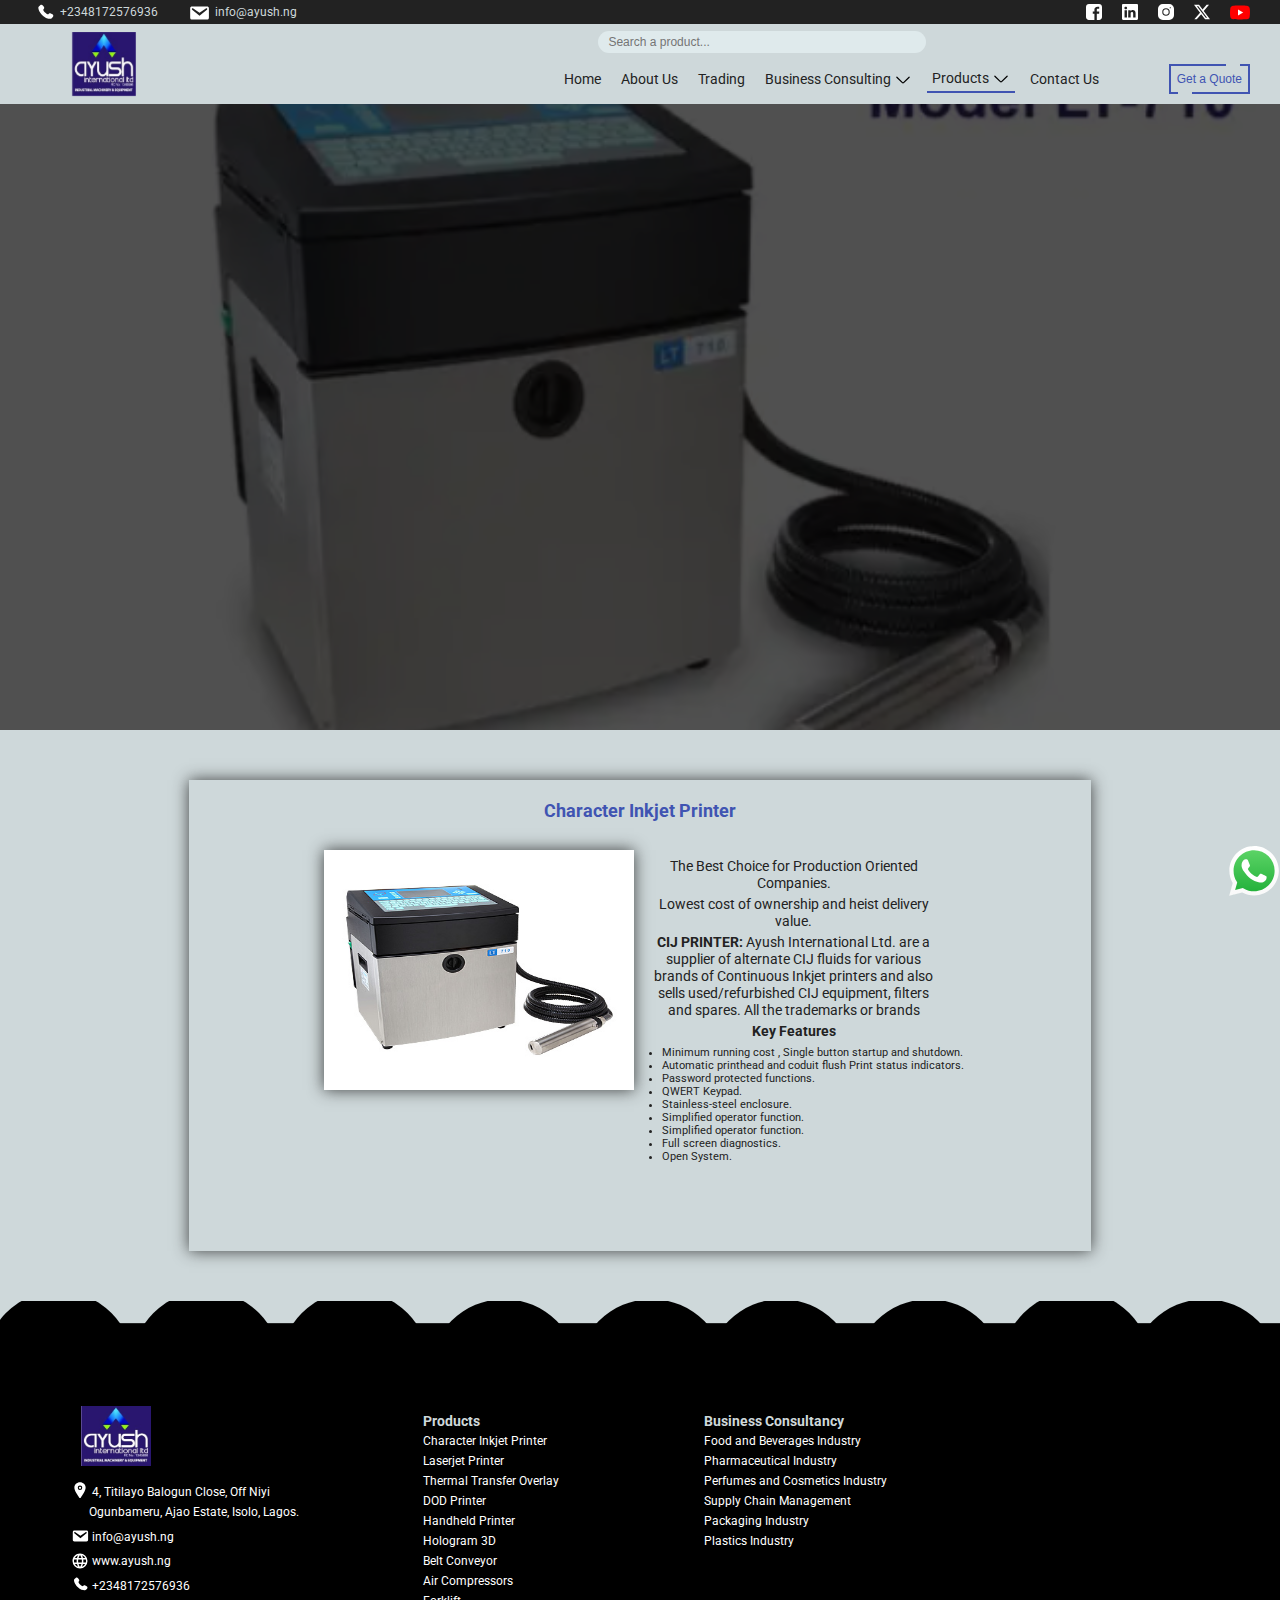
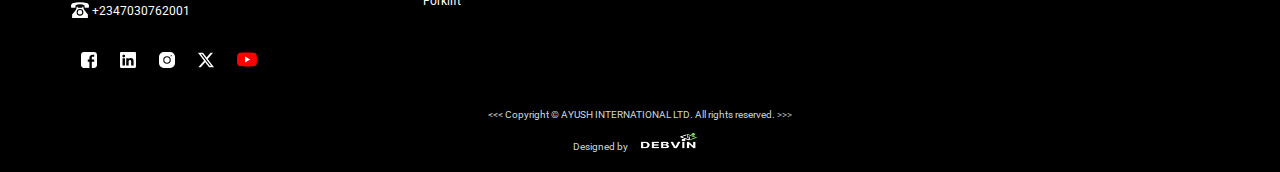
<file: character-inkjet-printer.html>
<!DOCTYPE html>
<html lang="en">
<head>
  <meta charset="UTF-8">
    <meta name="author" content="Vincent Eze A">
    <meta name="description" content="Ayush International Ltd - Character Inkjet Printer">
    <meta name="viewport" content="width=device-width, initial-scale=1.0">
    <link rel="icon" href="images/Ayush-Logo.jpg">
    <title>Ayush International Ltd - Character Inkjet Printer</title>
    <link rel="stylesheet" href="styles.css">
    <link rel="stylesheet" href="products.css">
    <link rel="stylesheet" href="https://cdn.jsdelivr.net/npm/swiper@11/swiper-bundle.min.css"/>
    <meta http-equiv="X-UA-Compatible" content="IE=edge">
    <meta name="mobile-web-app-capable" content="yes">
    <meta name="apple-mobile-web-app-capable" content="yes">
    <meta name="apple-mobile-web-app-title" content="Ayush International Ltd - Printing and Coding Machine in Lagos">
    <meta name="robots" content="index, follow, max-image-preview:large, max-snippet:-1, max-video-preview:-1">
    <meta itemprop="name" content="Industrial Coding and Printing Machine in Nigeria">
    <meta itemprop="url" content="https://ayush.ng/">
    <link rel="canonical" href="https://ayush.ng/laserjet-printer.html">
    <meta property="og:locale" content="en_US">
    <meta property="og:type" content="website">
    <meta property="og:title" content="Industrial Coding Machine in Lagos Nigeria">
    <meta property="og:description" content="Industrial Coding and Printing Machine in Lagos: Ayush offers Industrial Coding Machines to manufacturing companies. Import of machineries in Nigeria.">
    <meta property="og:url" content="https://ayush.ng/">
    <meta property="og:site_name" content="Ayush International Ltd">
    <meta name="twitter:card" content="summary_large_image">
    <meta name="twitter:site" content="@AyushNg">
    <meta name="geo.placename" content="Lagos">
    <meta name="geo.region" content="Nigeria">
    <meta name="apple-mobile-web-app-status-bar-style" content="default">
    <meta name="generator" content="Site Kit by Google 1.126.0">
    <meta name="Keywords" content="Industrial Coding machines in Nigeria, Industrial Printing machine in Nigeria, Air compressor in Nigeria, Thermal Transfer Overlay in Nigeria, Character inkjet printer in Lagos Nigeria, Belt Conveyors, industrial business consulting in Nigeria, dod printers, dod printers in Nigeria, forklift equipment in lagos, forklift, handheld printer, handheld printer sellers in Lagos, hologram 3d printer, hologram 3d, laserjet printer, equipment trading, ayush, ayush Nigeria">

</head>
<body>
  <div class="loader">
    <img src="images/Ayush-Logo.jpg" alt=""> 
</div>

  <div  class="whatsapp" target="_blank"> <a href="https://wa.link/mlhhpk" target="_blank"> <img style="height: 50px; width: 50px;" src="images/logos--whatsapp-icon.svg" alt=""></a>
  </div>
 <!--<div class="square-trail" id="squareTrail"></div>--> 

  <!--PRODUCT LIST-->
  
   


  <div id="popupForm" class="popup-form">
      <div class="form-holder">
    <h3>Get a Free Quote Today!</h3>
    <button  type="button" class="close-btn" id="closeBtn" onclick="closeForm()"><svg xmlns="http://www.w3.org/2000/svg" width="18px" height="18px" viewBox="0 0 24 24"><path fill="white" stroke="white" stroke-linecap="round" stroke-linejoin="round" stroke-width="2" d="M6 18L18 6m0 12L6 6"/></svg></button>
    <form action="https://api.web3forms.com/submit" method="POST">
      <input type="hidden" name="access_key" value="46e896b7-c030-4e79-a1f0-95dbd808ba24">
      
      <div><svg xmlns="http://www.w3.org/2000/svg" width="20px" height="20px" viewBox="0 0 24 24"><path fill="gray" d="M4 22a8 8 0 1 1 16 0zm8-9c-3.315 0-6-2.685-6-6s2.685-6 6-6s6 2.685 6 6s-2.685 6-6 6"/></svg>
      <label for="name"></label>
      <input type="text" name="Name" placeholder="Your Name" id="name" required> </div>
     
      <div><svg xmlns="http://www.w3.org/2000/svg" width="20px" height="20px" viewBox="0 0 24 24"><path fill="gray" d="M20 4H4c-1.1 0-1.99.9-1.99 2L2 18c0 1.1.9 2 2 2h16c1.1 0 2-.9 2-2V6c0-1.1-.9-2-2-2m0 4l-8 5l-8-5V6l8 5l8-5z"/></svg>
      <label for="email"></label>
      <input type="email" name="Email" placeholder="Your Email" id="email" required> </div>
      
      <div><svg xmlns="http://www.w3.org/2000/svg" width="20px" height="20px" viewBox="0 0 24 24"><path fill="gray" d="M21 16.42v3.536a1 1 0 0 1-.93.998c-.437.03-.794.046-1.07.046c-8.837 0-16-7.163-16-16c0-.276.015-.633.046-1.07A1 1 0 0 1 4.044 3H7.58a.5.5 0 0 1 .498.45c.023.23.044.413.064.552A13.901 13.901 0 0 0 9.35 8.003c.095.2.033.439-.147.567l-2.158 1.542a13.047 13.047 0 0 0 6.844 6.844l1.54-2.154a.462.462 0 0 1 .573-.149a13.897 13.897 0 0 0 4 1.205c.139.02.322.041.55.064a.5.5 0 0 1 .449.498"/></svg>
          <label for="phone"></label>
          <input type="number" name="Number" placeholder="Phone Number" id="phone"></div>
      
          <div><svg xmlns="http://www.w3.org/2000/svg" width="20px" height="20px" viewBox="0 0 256 256"><path fill="gray" d="m227.32 73.37l-44.69-44.68a16 16 0 0 0-22.63 0L36.69 152A15.86 15.86 0 0 0 32 163.31V208a16 16 0 0 0 16 16h168a8 8 0 0 0 0-16H115.32l112-112a16 16 0 0 0 0-22.63M192 108.69L147.32 64l24-24L216 84.69Z"/></svg>
          <label for="message"></label>
          <textarea name="Your Message" id="message" cols="30" rows="10" placeholder="Type your message" required></textarea></div>
  
      <button class="send-btn" type="submit">Send</button>
  </form>
  </div>
      
  </div>
  

    
    
    <section class="section1">
        <div class="cta-bar">
          <div class="cta-bar1">
            <span> <a href="tel:+2348172576936"> <svg style="margin-top: 4; margin-bottom: -5; margin-right: 5px;" xmlns="http://www.w3.org/2000/svg" width="20px" height="20px" viewBox="0 0 24 24"><path fill="white" d="m16.556 12.906l-.455.453s-1.083 1.076-4.038-1.862s-1.872-4.014-1.872-4.014l.286-.286c.707-.702.774-1.83.157-2.654L9.374 2.86C8.61 1.84 7.135 1.705 6.26 2.575l-1.57 1.56c-.433.432-.723.99-.688 1.61c.09 1.587.808 5 4.812 8.982c4.247 4.222 8.232 4.39 9.861 4.238c.516-.048.964-.31 1.325-.67l1.42-1.412c.96-.953.69-2.588-.538-3.255l-1.91-1.039c-.806-.437-1.787-.309-2.417.317"/></svg> </a><p> +2348172576936</p></span>
            <span> <a href="mailto:info@ayush.ng"> <svg style="margin-top: 5; margin-bottom: -4; margin-right: 5px; "xmlns="http://www.w3.org/2000/svg" width="22px" height="22px" viewBox="0 0 20 20"><path fill="white" d="M3.87 4h13.25C18.37 4 19 4.59 19 5.79v8.42c0 1.19-.63 1.79-1.88 1.79H3.87c-1.25 0-1.88-.6-1.88-1.79V5.79c0-1.2.63-1.79 1.88-1.79m6.62 8.6l6.74-5.53c.24-.2.43-.66.13-1.07c-.29-.41-.82-.42-1.17-.17l-5.7 3.86L4.8 5.83c-.35-.25-.88-.24-1.17.17c-.3.41-.11.87.13 1.07z"/></svg></a><p> info@ayush.ng </p></span> 
          </div>
          <div class="cta-bar2">
            <a href="https://www.facebook.com/ayushintltd/" target="_blank"> <svg xmlns="http://www.w3.org/2000/svg" width="16px" height="16px" viewBox="0 0 1000 1000"><path fill="white" d="M182.594 0C81.445 0 0 81.445 0 182.594v634.813c0 101.149 81.445 182.594 182.594 182.594h344.063V609.063H423.282v-140.75h103.375v-120.25c0-94.475 61.079-181.219 201.781-181.219c56.968 0 99.094 5.469 99.094 5.469l-3.313 131.438s-42.963-.406-89.844-.406c-50.739 0-58.875 23.378-58.875 62.188v102.781h152.75l-6.656 140.75H675.5v390.938h141.906c101.149 0 182.594-81.445 182.594-182.594V182.595C1000 81.446 918.555.001 817.406.001H182.593z"/></svg></a> 
 
            <a href="https://ng.linkedin.com/company/ayush-international-limited" target="_blank">  <svg xmlns="http://www.w3.org/2000/svg" width="16px" height="16px" viewBox="0 0 16 16"><path fill="white" d="M0 1.146C0 .513.526 0 1.175 0h13.65C15.474 0 16 .513 16 1.146v13.708c0 .633-.526 1.146-1.175 1.146H1.175C.526 16 0 15.487 0 14.854zm4.943 12.248V6.169H2.542v7.225zm-1.2-8.212c.837 0 1.358-.554 1.358-1.248c-.015-.709-.52-1.248-1.342-1.248S2.4 3.226 2.4 3.934c0 .694.521 1.248 1.327 1.248zm4.908 8.212V9.359c0-.216.016-.432.08-.586c.173-.431.568-.878 1.232-.878c.869 0 1.216.662 1.216 1.634v3.865h2.401V9.25c0-2.22-1.184-3.252-2.764-3.252c-1.274 0-1.845.7-2.165 1.193v.025h-.016l.016-.025V6.169h-2.4c.03.678 0 7.225 0 7.225z"/></svg></a>
            
            <a href="https://www.instagram.com/ayushintltd/" target="_blank"> <svg xmlns="http://www.w3.org/2000/svg" width="16px" height="16px" viewBox="0 0 15 15"><path fill="white" d="M7.5 5a2.5 2.5 0 1 0 0 5a2.5 2.5 0 0 0 0-5"/><path fill="white" fill-rule="evenodd" d="M4.5 0A4.5 4.5 0 0 0 0 4.5v6A4.5 4.5 0 0 0 4.5 15h6a4.5 4.5 0 0 0 4.5-4.5v-6A4.5 4.5 0 0 0 10.5 0zM4 7.5a3.5 3.5 0 1 1 7 0a3.5 3.5 0 0 1-7 0M11 4h1V3h-1z" clip-rule="evenodd"/></svg></a>
            
            <a href="https://x.com/i/flow/login?redirect_after_login=%2Fayushintltd%2F" target="_blank"> <svg xmlns="http://www.w3.org/2000/svg" width="16px" height="16px" viewBox="0 0 16 16"><path fill="white" d="M12.6.75h2.454l-5.36 6.142L16 15.25h-4.937l-3.867-5.07l-4.425 5.07H.316l5.733-6.57L0 .75h5.063l3.495 4.633L12.601.75Zm-.86 13.028h1.36L4.323 2.145H2.865z"/></svg></a>
            
            <a href="https://www.youtube.com/channel/UCWy5xqUADbvQuZjpGQZw42A" target="_blank"> <svg xmlns="http://www.w3.org/2000/svg" width="20px" height="17px" viewBox="0 0 256 180"><path fill="#f00" d="M250.346 28.075A32.18 32.18 0 0 0 227.69 5.418C207.824 0 127.87 0 127.87 0S47.912.164 28.046 5.582A32.18 32.18 0 0 0 5.39 28.24c-6.009 35.298-8.34 89.084.165 122.97a32.18 32.18 0 0 0 22.656 22.657c19.866 5.418 99.822 5.418 99.822 5.418s79.955 0 99.82-5.418a32.18 32.18 0 0 0 22.657-22.657c6.338-35.348 8.291-89.1-.164-123.134"/><path fill="white" d="m102.421 128.06l66.328-38.418l-66.328-38.418z"/></svg></a>

          </div>
  
        </div>
        <div class="menul">
            <div class="logo-side">
            <div class="logo-wrapper">
              <div class="logo-container">
                 <div class="logo-image-cube">
                  <div class="logo-front"> 
                    <img src="images/Ayush-Logo.jpg" alt="">
                  </div>
                  <div class="logo-right">
                    <img src="images/Ayush-Logo.jpg" alt="">
                  </div>
                  <div class="logo-back">
                    <img src="images/Ayush-Logo.jpg" alt="">
                  </div>
                  <div class="logo-left">
                    <img src="images/Ayush-Logo.jpg" alt="">
                  </div>
                 </div>
              </div>

            </div>     
            </div>
               <div class="menu-right">
                <div class="search-div"> 
                  <div class="search"> <input type="text" placeholder="Search a product..." id="search" name="search" autocomplete="off"> <!-- <span id="searchButton"><svg xmlns="http://www.w3.org/2000/svg" width="1em" height="1em" viewBox="0 0 24 24"><path fill="none" stroke="white" stroke-linecap="round" stroke-linejoin="round" stroke-width="2" d="M3 10a7 7 0 1 0 14 0a7 7 0 1 0-14 0m18 11l-6-6"/></svg></span> -->
                    <ul class="product-list">
                      <li class="product" id="character-inkjet-printer"><h3><a href="character-inkjet-printer.html">Character Inkjet Printer</a></h3></li>
                      <li class="product" id="laserjet-printer"><h3><a href="laserjet-printer.html">Laserjet Printer</a></h3></li>
                      <li class="product" id="thermal-transfer-overlay"><h3><a href="thermal-transfer-overlay.html">Thermal Transfer Overlay</a></h3></li>
                      <li class="product" id="dod-printer"><h3><a href="dod-printer.html">DOD Printer</a></h3></li>
                      <li class="product" id="handheld-printer"><h3><a href="handheld-printer.html">Handheld Printer</a></h3></li>
                      <li class="product" id="hologram-3d"><h3><a href="hologram-3d.html">Hologram 3D</a></h3></li>
                      <li class="product" id="belt-conveyor"><h3><a href="belt-conveyor.html">Belt Conveyors</a></h3></li>
                      <li class="product" id="air-compressor"><h3><a href="air-compressor.html">Air Compressors</a></h3></li>
                      <li class="product" id="forklift"><h3><a href="forklift.html">Forklift</a></h3></li>
                  </ul>
                  </div>
                  
                </div>
                <div class="nav-area">
                  <div class="nav-side1">
                    <nav>
                      <ul>
                        <li ><a href="./">Home</a></li>
                        <li><a href="aboutus.html">About Us</a></li>  
                        <li><a href="trading.html">Trading</a></li>
                        <li class="services">Business Consulting <svg class="before-arrow" xmlns="http://www.w3.org/2000/svg" width="18px" height="18px" viewBox="0 0 16 16"><path fill="black" fill-rule="non-zero" d="M13.069 5.157L8.384 9.768a.546.546 0 0 1-.768 0L2.93 5.158a.552.552 0 0 0-.771 0a.53.53 0 0 0 0 .759l4.684 4.61a1.65 1.65 0 0 0 2.312 0l4.684-4.61a.53.53 0 0 0 0-.76a.552.552 0 0 0-.771 0"/></svg> 
                          <ul>
                                <li> <a href="business-consulting.html#Food-and-Beverages-industry">Food and Beverages Industry</a></li>
                                <li> <a href="business-consulting.html#Pharmaceutical-industry">Pharmaceutical Industry</a></li>
                                <li> <a href="business-consulting.html#Perfumes-and-Cosmetics-industries-consulting">Perfumes and Cosmetics Industry</a></li>
                                <li> <a href="business-consulting.html#Supply-Chain-Management-Consulting">Supply Chain Management</a></li>
                                <li> <a href="business-consulting.html#Packaging-Industry-Consulting">Packaging Industry</a></li>
                                <li> <a href="business-consulting.html#Plastics-Industry-Consulting">Plastics Industry</a></li>
                          </ul>
                        </li>
                        <li class="services active"> Products <svg class="before-arrow" xmlns="http://www.w3.org/2000/svg" width="18px" height="18px" viewBox="0 0 16 16"><path fill="black" fill-rule="non-zero" d="M13.069 5.157L8.384 9.768a.546.546 0 0 1-.768 0L2.93 5.158a.552.552 0 0 0-.771 0a.53.53 0 0 0 0 .759l4.684 4.61a1.65 1.65 0 0 0 2.312 0l4.684-4.61a.53.53 0 0 0 0-.76a.552.552 0 0 0-.771 0"/></svg> 
                          <ul>
                            <li> <a href="character-inkjet-printer.html">Character Inkjet Printer</a></li>
                            <li> <a href="laserjet-printer.html">Laserjet Printer</a></li>
                            <li> <a href="thermal-transfer-overlay.html">Thermal Transfer Overlay</a></li>
                            <li> <a href="dod-printer.html">DOD Printer</a></li>
                            <li> <a href="handheld-printer.html">Handheld Printer</a></li>
                            <li> <a href="hologram-3d.html">Hologram 3D</a></li>
                            <li> <a href="belt-conveyor.html">Belt Conveyor</a></li>
                            <li> <a href="air-compressor.html">Air Compressors</a></li>
                            <li> <a href="forklift.html">Forklift</a></li>
                        </ul></li>
                       
                        <li><a href="contactus.html">Contact Us</a></li>
                      </ul>
                    <button class="btn1" onclick=" openForm()">Get a Quote <span class="spn1"></span><span class="spn2"></span></button>
                    
                   </nav>
                </div>
                <div class="menu-div"><button onclick="showSidebar()" class="menu" id="menu"><svg  xmlns="http://www.w3.org/2000/svg" width="24px" height="24px" viewBox="0 0 24 24"><path fill="#4054B2" d="M3 18h18v-2H3zm0-5h18v-2H3zm0-7v2h18V6z"/></svg></button></div>
                <div class="sidebar">
                    <nav>
                        <button onclick="hideSidebar()" class="close" id="close"><svg xmlns="http://www.w3.org/2000/svg" width="22px" height="22px" viewBox="0 0 20 20"><path fill="#4054B2" d="M10 8.586L2.929 1.515L1.515 2.929L8.586 10l-7.071 7.071l1.414 1.414L10 11.414l7.071 7.071l1.414-1.414L11.414 10l7.071-7.071l-1.414-1.414z"/></svg></button>
                      <ul>
                        <li><a href="./">Home</a></li>
                        <li><a href="aboutus.html">About Us</a></li>  
                        <li><a href="trading.html">Trading</a></li>
                        <li class="services2">Business Consulting <svg class="before-arrow" xmlns="http://www.w3.org/2000/svg" width="18px" height="18px" viewBox="0 0 16 16"><path fill="black" fill-rule="non-zero" d="M13.069 5.157L8.384 9.768a.546.546 0 0 1-.768 0L2.93 5.158a.552.552 0 0 0-.771 0a.53.53 0 0 0 0 .759l4.684 4.61a1.65 1.65 0 0 0 2.312 0l4.684-4.61a.53.53 0 0 0 0-.76a.552.552 0 0 0-.771 0"/></svg> 
                          <ul>
                            <li> <a href="business-consulting.html#Food-and-Beverages-industry">Food and Beverages Industry</a></li>
                            <li> <a href="business-consulting.html#Pharmaceutical-industry">Pharmaceutical Industry</a></li>
                            <li> <a href="business-consulting.html#Perfumes-and-Cosmetics-industries-consulting">Perfumes and Cosmetics Industry</a></li>
                            <li> <a href="business-consulting.html#Supply-Chain-Management-Consulting">Supply Chain Management</a></li>
                            <li> <a href="business-consulting.html#Packaging-Industry-Consulting">Packaging Industry</a></li>
                            <li> <a href="business-consulting.html#Plastics-Industry-Consulting">Plastics Industry</a></li>
                        </ul></li>
                        <li class="services2 active"> Products <svg xmlns="http://www.w3.org/2000/svg" width="18px" height="18px" viewBox="0 0 16 16"><path fill="black" fill-rule="non-zero" d="M13.069 5.157L8.384 9.768a.546.546 0 0 1-.768 0L2.93 5.158a.552.552 0 0 0-.771 0a.53.53 0 0 0 0 .759l4.684 4.61a1.65 1.65 0 0 0 2.312 0l4.684-4.61a.53.53 0 0 0 0-.76a.552.552 0 0 0-.771 0"/></svg> 
                          <ul>
                            <li> <a href="character-inkjet-printer.html">Character Inkjet Printer</a></li>
                            <li> <a href="laserjet-printer.html">Laserjet Printer</a></li>
                            <li> <a href="thermal-transfer-overlay.html">Thermal Transfer Overlay</a></li>
                            <li> <a href="dod-printer.html">DOD Printer</a></li>
                            <li> <a href="handheld-printer.html">Handheld Printer</a></li>
                            <li> <a href="hologram-3d.html">Hologram 3D</a></li>
                            <li> <a href="belt-conveyor.html">Belt Conveyor</a></li>
                            <li> <a href="air-compressor.html">Air Compressors</a></li>
                            <li> <a href="forklift.html">Forklift</a></li>
                        </ul></li>
                        <li><a href="contactus.html">Contact Us</a></li>
                      </ul>
                    <button class="btn1" onclick=" openForm()">Get a Quote</button>
                   </nav>
                </div>
                </div>
               </div>
          
        </div>

    </section>

<!--PRODUCT HEADING-->

    <section class="character-inkjet-heading">
        <div class="product-hero">
         
          <h1>CHARACTER INKJET PRINTER</h1>
         <p>Ayush's Character Inkject Printer is a compact printing solution designed to bring your creative visions to life.</p>
          <button onclick=" openForm()">Get a Quote</button>
        </div>
    </section>

<!--PRODUCT DETAILS-->

<section class="intro">
  <div class="product-detail">
  <div class="product">
    <h2>Character Inkjet Printer</h2>
    <div class="product-container">
      <div class="product-container-left">
             
              <div class="img0">
                <img src="images/inkject-printer2.jpg" alt="">
              </div>

    
              <div class="product-container-left-bottom">

    
         <!--     <div class="prd"> 
                <div class="img1">
                  <img src="images/ayush-forklift.png" alt=""> 
                </div>
                <div class="img2">
                  <img src="images/ayush-forklift.png" alt=""> 
                </div>
              </div> -->


  <!--            <div class="prd2"> 
                <div class="img12">
                  <img src="images/Ayush-belt-conveyor.png" alt=""> 
                </div>
                <div class="img22">
                  <img src="images/Ayush-belt-conveyor.png" alt=""> 
                </div>
              </div>
-->

 <!--             <div class="prd3"> 
                <div class="img13">
                  <img src="images/Ayush-DOD-Inkjet-Printer.png" alt=""> 
                </div>
                <div class="img23">
                  <img src="images/Ayush-DOD-Inkjet-Printer.png" alt=""> 
                </div>
              </div>
-->

 <!--             <div class="prd4"> 
                <div class="img14">
                  <img src="images/Ayush-Industial-Products.png" alt=""> 
                </div>
                <div class="img24">
                  <img src="images/Ayush-Industial-Products.png" alt=""> 
                </div>
              </div>
-->

 <!--             <div class="prd5"> 
                <div class="img15">
                  <img src="images/Ayush-food-and-beverage.jpg" alt=""> 
                </div>
                <div class="img25">
                  <img src="images/Ayush-food-and-beverage.jpg" alt=""> 
                </div>
              </div>
-->

 <!--             <div class="prd6"> 
                <div class="img16">
                  <img src="images/thermal-1-300x300.jpg" alt=""> 
                </div>
                <div class="img26">
                  <img src="images/thermal-1-300x300.jpg" alt=""> 
                </div>
              </div>
-->

              </div>
              
            
      </div>
      <div class="product-container-right">
       <p>The Best Choice for Production Oriented Companies.</p>
        <p>Lowest cost of ownership and heist delivery value.</p>
        <p><span>CIJ PRINTER:</span> Ayush International Ltd. are a supplier of alternate CIJ fluids for various brands of Continuous Inkjet printers and also sells used/refurbished CIJ equipment, filters and spares. All the trademarks or brands</p>
          <p><span>Key Features</span> </p>
          <p>
            <ul>
              <li>Minimum running cost , Single button startup and shutdown.</li>
              <li>Automatic printhead and coduit flush Print status indicators.</li>
              <li>Password protected functions.</li>
              <li>QWERT Keypad.</li>
              <li>Stainless-steel enclosure.</li>
              <li>Simplified operator function.</li>
              <li>Simplified operator function.</li>
              <li>Full screen diagnostics.</li>
              <li>Open System.</li>
            </ul>
          </p>
       <!--  <p> <span>Model:</span> MPV204V</p>
          <p> <span>Dimension: </span> 28 x 58 x 108cm</p>
          <p> <span>Weight:</span> 100kg</p>
          <p> <span>Productivity:</span> 2000 pic per day</p>
          <p> <span>means of Power:</span> Electricity</p>
          <p> <span>Caution:</span> Keep out of reach of Children</p>  --> 
          <button onclick=" openForm()">Get a Quote </button>
      </div>
    </div>

  </div>
</div>

</section>

<!--
<section class="product-additional-info">
  <h2>PRODUCT ADDITIONAL INFORMATION</h2>
  <div class="add-info">
    <img src="images/Ayush-flier2.png" alt="" loading="lazy">
  </div>
</section>
-->



<!--FOOTER-->
  <footer>
        
    <div class="footer-section">
    <div class="footer-logo-address">
        <div class="footer-image"><img class="black-logo" src="images/Ayush-Logo.jpg" alt=""></div>
        <div>
        <p><svg style="margin-top: 5; margin-bottom: -3; " xmlns="http://www.w3.org/2000/svg" width="18px" height="18px" viewBox="0 0 512 512"><circle cx="256" cy="192" r="32" fill="white"/><path fill="white" d="M256 32c-88.22 0-160 68.65-160 153c0 40.17 18.31 93.59 54.42 158.78c29 52.34 62.55 99.67 80 123.22a31.75 31.75 0 0 0 51.22 0c17.42-23.55 51-70.88 80-123.22C397.69 278.61 416 225.19 416 185c0-84.35-71.78-153-160-153m0 224a64 64 0 1 1 64-64a64.07 64.07 0 0 1-64 64"/></svg> 4, Titilayo Balogun Close, Off Niyi <br> &nbsp; &nbsp; &nbsp; Ogunbameru, Ajao Estate, Isolo, Lagos.</p>
        <p> <svg style="margin-top: 5; margin-bottom: -4; "xmlns="http://www.w3.org/2000/svg" width="18px" height="18px" viewBox="0 0 20 20"><path fill="white" d="M3.87 4h13.25C18.37 4 19 4.59 19 5.79v8.42c0 1.19-.63 1.79-1.88 1.79H3.87c-1.25 0-1.88-.6-1.88-1.79V5.79c0-1.2.63-1.79 1.88-1.79m6.62 8.6l6.74-5.53c.24-.2.43-.66.13-1.07c-.29-.41-.82-.42-1.17-.17l-5.7 3.86L4.8 5.83c-.35-.25-.88-.24-1.17.17c-.3.41-.11.87.13 1.07z"/></svg> info@ayush.ng</p> 
        <p><svg style="margin-top: 5; margin-bottom: -5;" xmlns="http://www.w3.org/2000/svg" width="18px" height="18px" viewBox="0 0 24 24"><path fill="white" d="M16.36 14c.08-.66.14-1.32.14-2c0-.68-.06-1.34-.14-2h3.38c.16.64.26 1.31.26 2s-.1 1.36-.26 2m-5.15 5.56c.6-1.11 1.06-2.31 1.38-3.56h2.95a8.03 8.03 0 0 1-4.33 3.56M14.34 14H9.66c-.1-.66-.16-1.32-.16-2c0-.68.06-1.35.16-2h4.68c.09.65.16 1.32.16 2c0 .68-.07 1.34-.16 2M12 19.96c-.83-1.2-1.5-2.53-1.91-3.96h3.82c-.41 1.43-1.08 2.76-1.91 3.96M8 8H5.08A7.923 7.923 0 0 1 9.4 4.44C8.8 5.55 8.35 6.75 8 8m-2.92 8H8c.35 1.25.8 2.45 1.4 3.56A8.008 8.008 0 0 1 5.08 16m-.82-2C4.1 13.36 4 12.69 4 12s.1-1.36.26-2h3.38c-.08.66-.14 1.32-.14 2c0 .68.06 1.34.14 2M12 4.03c.83 1.2 1.5 2.54 1.91 3.97h-3.82c.41-1.43 1.08-2.77 1.91-3.97M18.92 8h-2.95a15.65 15.65 0 0 0-1.38-3.56c1.84.63 3.37 1.9 4.33 3.56M12 2C6.47 2 2 6.5 2 12a10 10 0 0 0 10 10a10 10 0 0 0 10-10A10 10 0 0 0 12 2"/></svg> www.ayush.ng</p>
        <p><svg style="margin-top: 5; margin-bottom: -4;" xmlns="http://www.w3.org/2000/svg" width="18px" height="18px" viewBox="0 0 24 24"><path fill="white" d="m16.556 12.906l-.455.453s-1.083 1.076-4.038-1.862s-1.872-4.014-1.872-4.014l.286-.286c.707-.702.774-1.83.157-2.654L9.374 2.86C8.61 1.84 7.135 1.705 6.26 2.575l-1.57 1.56c-.433.432-.723.99-.688 1.61c.09 1.587.808 5 4.812 8.982c4.247 4.222 8.232 4.39 9.861 4.238c.516-.048.964-.31 1.325-.67l1.42-1.412c.96-.953.69-2.588-.538-3.255l-1.91-1.039c-.806-.437-1.787-.309-2.417.317"/></svg> +2348172576936</p> 
        <p><svg style="margin-top: 5; margin-bottom: -4;"  xmlns="http://www.w3.org/2000/svg" width="18px" height="18px" viewBox="0 0 16 16"><path fill="white" d="m15.88 3.86l-.61-1.31a1.214 1.214 0 0 0-.792-.658c-1.938-.528-4.161-.851-6.453-.891a27.46 27.46 0 0 0-6.687.934c-.165.048-.453.29-.605.609L.12 3.861a1.195 1.195 0 0 0-.12.52v.87l-.001.041c0 .392.318.71.71.71l.033-.001H3.26a.76.76 0 0 0 .742-.76L4 5.188v-.85a.65.65 0 0 1 .298-.546a6.913 6.913 0 0 1 3.724-.791a6.965 6.965 0 0 1 3.717.788c.143.099.262.3.262.529v.872a.76.76 0 0 0 .739.81h2.521l.031.001a.71.71 0 0 0 .71-.71l-.001-.043V4.38a1.208 1.208 0 0 0-.123-.527z"/><path fill="white" d="M12 8.3a4.73 4.73 0 0 1-1.001-2.92L11 5.296V5h-1v1H6V5H5v.33l.001.08a4.74 4.74 0 0 1-1.009 2.93L1 12v3h14v-3zM8 13a3 3 0 1 1 0-6a3 3 0 0 1 0 6"/><path fill="white" d="M10 10a2 2 0 1 1-3.999.001A2 2 0 0 1 10 10"/></svg> +2347030762001</p>
        <p class="social-icons">   
          <a href="https://www.facebook.com/ayushintltd/" target="_blank"> <svg xmlns="http://www.w3.org/2000/svg" width="16px" height="16px" viewBox="0 0 1000 1000"><path fill="white" d="M182.594 0C81.445 0 0 81.445 0 182.594v634.813c0 101.149 81.445 182.594 182.594 182.594h344.063V609.063H423.282v-140.75h103.375v-120.25c0-94.475 61.079-181.219 201.781-181.219c56.968 0 99.094 5.469 99.094 5.469l-3.313 131.438s-42.963-.406-89.844-.406c-50.739 0-58.875 23.378-58.875 62.188v102.781h152.75l-6.656 140.75H675.5v390.938h141.906c101.149 0 182.594-81.445 182.594-182.594V182.595C1000 81.446 918.555.001 817.406.001H182.593z"/></svg></a> 
 
            <a href="https://ng.linkedin.com/company/ayush-international-limited" target="_blank">  <svg xmlns="http://www.w3.org/2000/svg" width="16px" height="16px" viewBox="0 0 16 16"><path fill="white" d="M0 1.146C0 .513.526 0 1.175 0h13.65C15.474 0 16 .513 16 1.146v13.708c0 .633-.526 1.146-1.175 1.146H1.175C.526 16 0 15.487 0 14.854zm4.943 12.248V6.169H2.542v7.225zm-1.2-8.212c.837 0 1.358-.554 1.358-1.248c-.015-.709-.52-1.248-1.342-1.248S2.4 3.226 2.4 3.934c0 .694.521 1.248 1.327 1.248zm4.908 8.212V9.359c0-.216.016-.432.08-.586c.173-.431.568-.878 1.232-.878c.869 0 1.216.662 1.216 1.634v3.865h2.401V9.25c0-2.22-1.184-3.252-2.764-3.252c-1.274 0-1.845.7-2.165 1.193v.025h-.016l.016-.025V6.169h-2.4c.03.678 0 7.225 0 7.225z"/></svg></a>
            
            <a href="https://www.instagram.com/ayushintltd/" target="_blank"> <svg xmlns="http://www.w3.org/2000/svg" width="16px" height="16px" viewBox="0 0 15 15"><path fill="white" d="M7.5 5a2.5 2.5 0 1 0 0 5a2.5 2.5 0 0 0 0-5"/><path fill="white" fill-rule="evenodd" d="M4.5 0A4.5 4.5 0 0 0 0 4.5v6A4.5 4.5 0 0 0 4.5 15h6a4.5 4.5 0 0 0 4.5-4.5v-6A4.5 4.5 0 0 0 10.5 0zM4 7.5a3.5 3.5 0 1 1 7 0a3.5 3.5 0 0 1-7 0M11 4h1V3h-1z" clip-rule="evenodd"/></svg></a>
            
            <a href="https://x.com/i/flow/login?redirect_after_login=%2Fayushintltd%2F" target="_blank"> <svg xmlns="http://www.w3.org/2000/svg" width="16px" height="16px" viewBox="0 0 16 16"><path fill="white" d="M12.6.75h2.454l-5.36 6.142L16 15.25h-4.937l-3.867-5.07l-4.425 5.07H.316l5.733-6.57L0 .75h5.063l3.495 4.633L12.601.75Zm-.86 13.028h1.36L4.323 2.145H2.865z"/></svg></a>
            
            <a href="https://www.youtube.com/channel/UCWy5xqUADbvQuZjpGQZw42A" target="_blank"> <svg xmlns="http://www.w3.org/2000/svg" width="20px" height="17px" viewBox="0 0 256 180"><path fill="#f00" d="M250.346 28.075A32.18 32.18 0 0 0 227.69 5.418C207.824 0 127.87 0 127.87 0S47.912.164 28.046 5.582A32.18 32.18 0 0 0 5.39 28.24c-6.009 35.298-8.34 89.084.165 122.97a32.18 32.18 0 0 0 22.656 22.657c19.866 5.418 99.822 5.418 99.822 5.418s79.955 0 99.82-5.418a32.18 32.18 0 0 0 22.657-22.657c6.338-35.348 8.291-89.1-.164-123.134"/><path fill="white" d="m102.421 128.06l66.328-38.418l-66.328-38.418z"/></svg></a>
      </p>
      </div>  
        
       
    </div>
     
    <div class="footer-products"> 
        <h3>Products</h3>
        <ul>
            <li> <a href="character-inkjet-printer.html">Character Inkjet Printer</a></li>
            <li> <a href="laserjet-printer.html">Laserjet Printer</a></li>
            <li> <a href="thermal-transfer-overlay.html">Thermal Transfer Overlay</a></li>
            <li> <a href="dod-printer.html">DOD Printer</a></li>
            <li> <a href="handheld-printer.html">Handheld Printer</a></li>
            <li> <a href="hologram-3d.html">Hologram 3D</a></li>
            <li> <a href="belt-conveyor.html">Belt Conveyor</a></li>
            <li> <a href="air-compressor.html">Air Compressors</a></li>
            <li> <a href="forklift.html">Forklift</a></li>
        </ul>
    </div>
    <div class="footer-services"> 
        <h3>Business Consultancy</h3>
       <ul>
            <li> <a href="business-consulting.html#Food-and-Beverages-industry">Food and Beverages Industry</a></li>
            <li> <a href="business-consulting.html#Pharmaceutical-industry">Pharmaceutical Industry</a></li>
            <li> <a href="business-consulting.html#Perfumes-and-Cosmetics-industries-consulting">Perfumes and Cosmetics Industry</a></li>
            <li> <a href="business-consulting.html#Supply-Chain-Management-Consulting">Supply Chain Management</a></li>
            <li> <a href="business-consulting.html#Packaging-Industry-Consulting">Packaging Industry</a></li>
            <li> <a href="business-consulting.html#Plastics-Industry-Consulting">Plastics Industry</a></li>
        </ul>
    </div>

<div class="footer-map">
  <iframe src="https://www.google.com/maps/embed?pb=!1m18!1m12!1m3!1d3963.864998009606!2d3.320529209595819!3d6.538727693426788!2m3!1f0!2f0!3f0!3m2!1i1024!2i768!4f13.1!3m3!1m2!1s0x103b8e69254d6a77%3A0xc7f298dcb15e9b68!2s4%20Titilayo%20Balogun%20Cl%2C%20Isolo%2C%20Lagos%20102214%2C%20Lagos!5e0!3m2!1sen!2sng!4v1717842417552!5m2!1sen!2sng" width="600" height="450" style="border:0;" allowfullscreen="" loading="lazy" referrerpolicy="no-referrer-when-downgrade"></iframe>
</div>
    </div>
    <div class="last-div">
        <div> &lt;&lt;&lt; Copyright &copy; AYUSH INTERNATIONAL LTD. All rights reserved. &gt;&gt;&gt; </div>
        <div id="Debvin"> <span>Visit Debvin's Website</span> Designed by <a href="https://www.debvin.com.ng" target="_blank"> <img src="images/Debvin_black_bg_logo.png" alt=""></a></div>
    </div>
   
</footer>

    <script src="https://cdn.jsdelivr.net/npm/swiper@11/swiper-bundle.min.js"></script>
    <script src="index.js"></script>
</body>

</html>
</file>
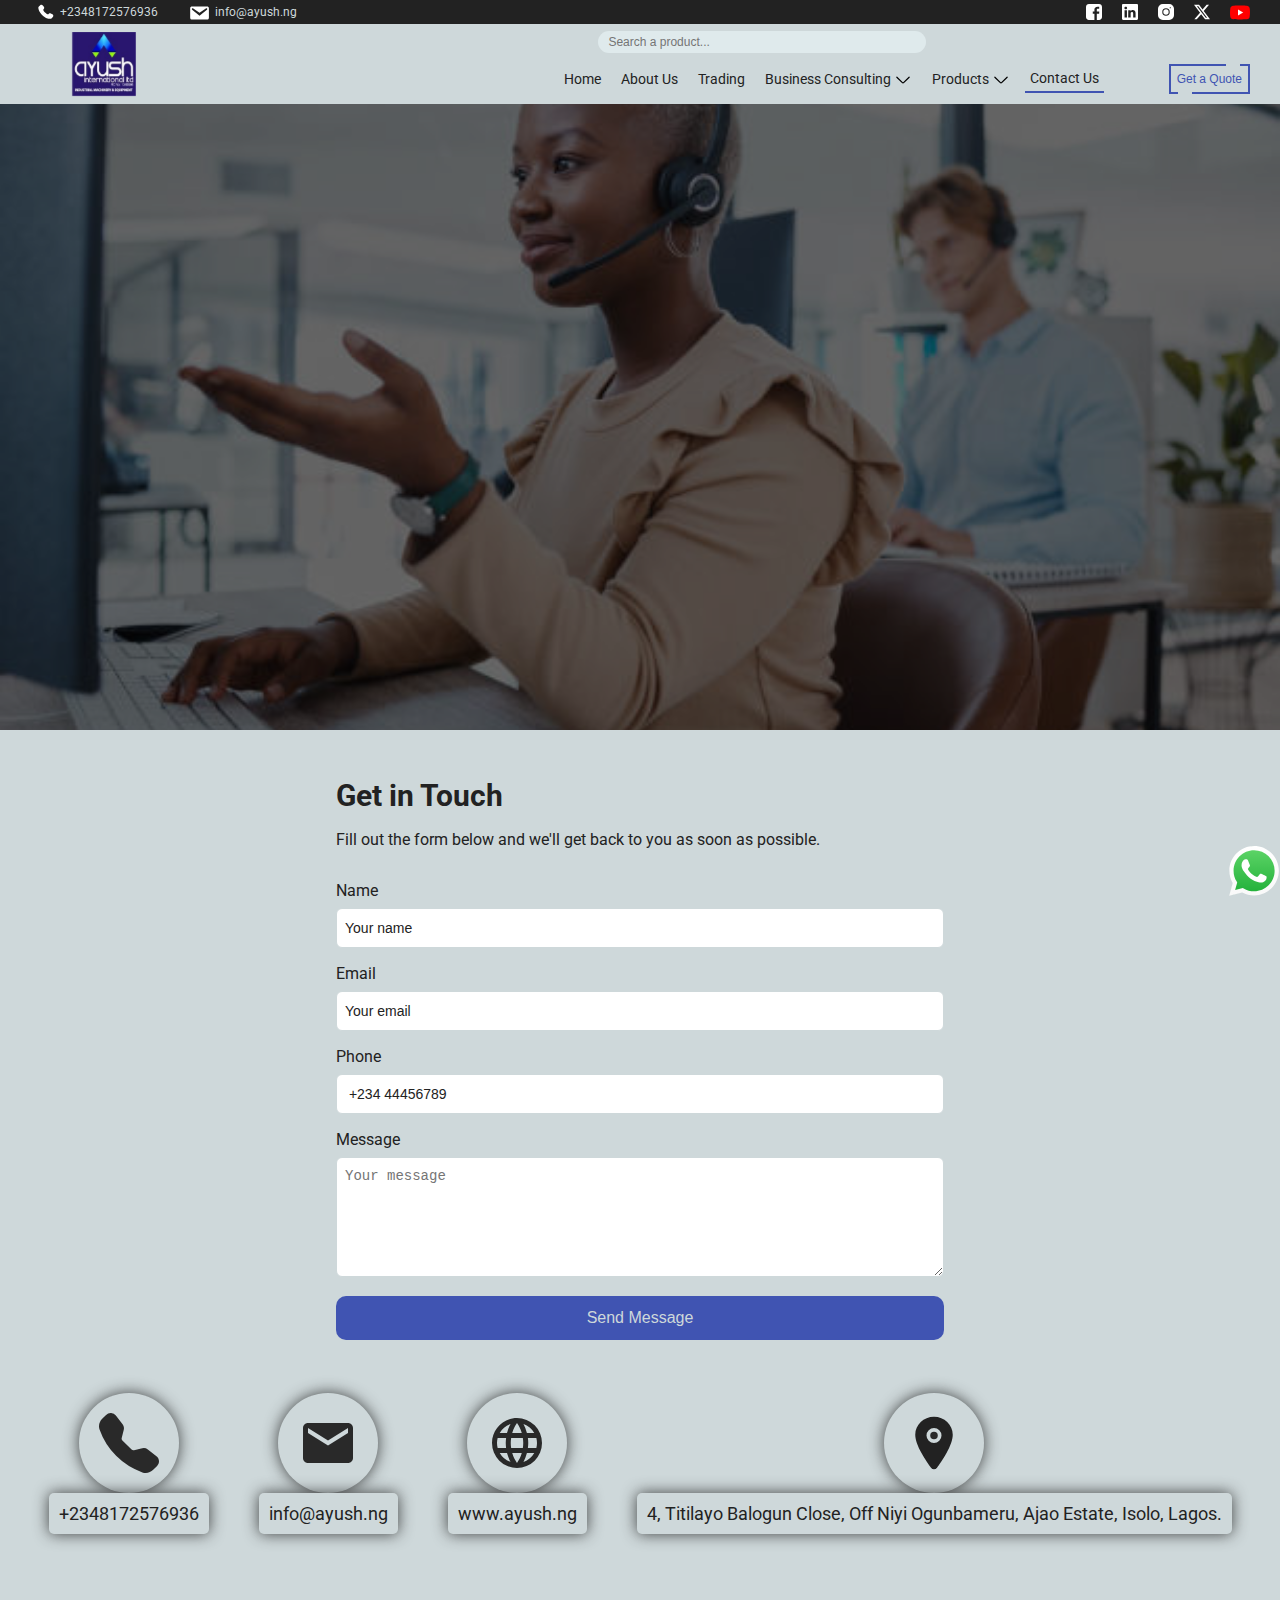
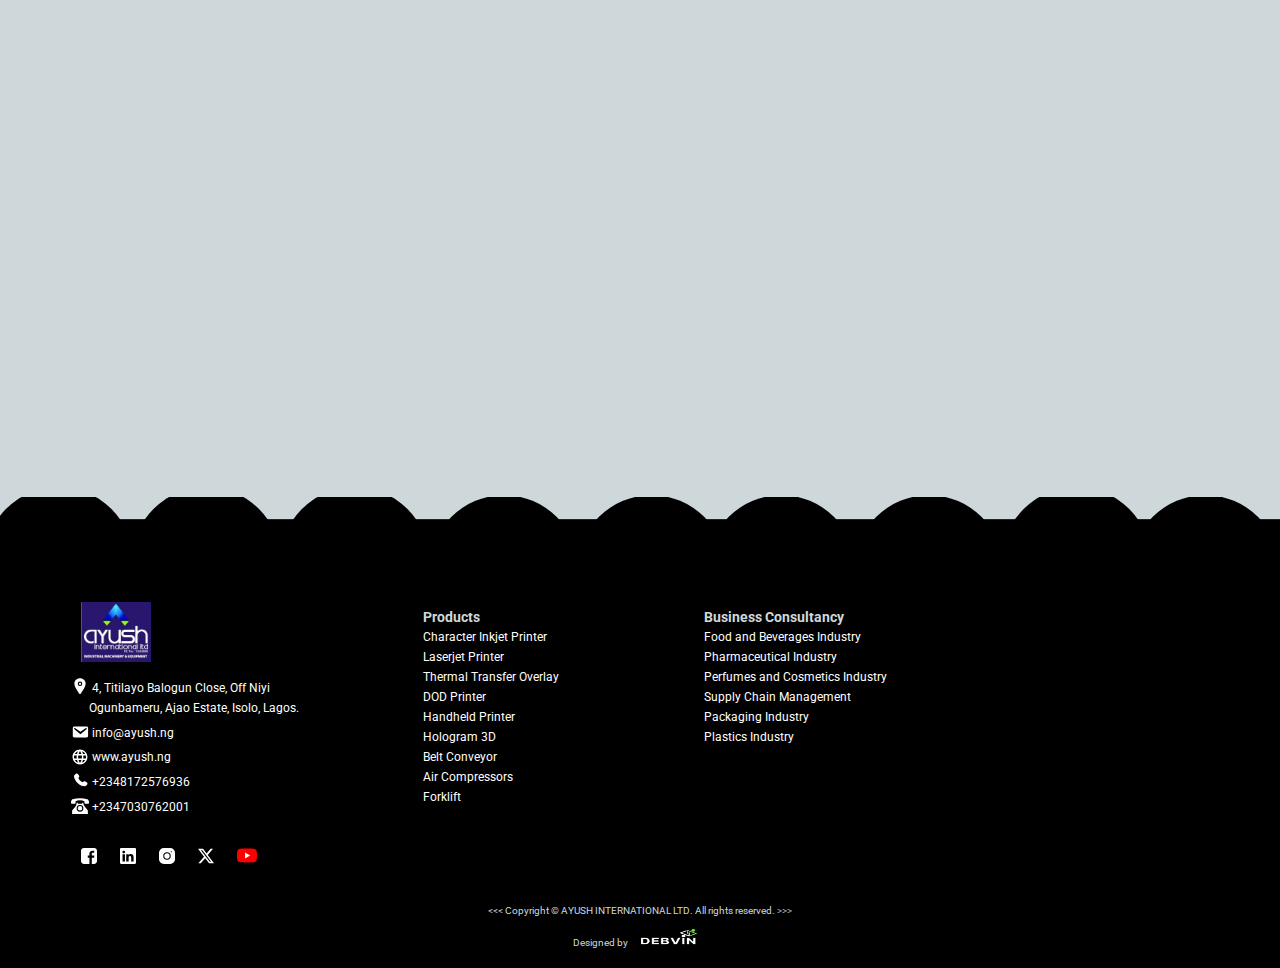
<file: contactus.html>
<!DOCTYPE html>
<html lang="en">
<head>
  <meta charset="UTF-8">
  <meta name="author" content="Vincent Eze A">
  <meta name="description" content="Ayush International Ltd - Contact Us">
  <meta name="viewport" content="width=device-width, initial-scale=1.0">
  <link rel="icon" href="images/Ayush-Logo.jpg">
  <title>Ayush International Ltd -Contact Us</title>
  <link rel="stylesheet" href="styles.css">
  <link rel="stylesheet" href="contactus.css">
  <link rel="stylesheet" href="https://cdn.jsdelivr.net/npm/swiper@11/swiper-bundle.min.css"/>
  <meta http-equiv="X-UA-Compatible" content="IE=edge">
  <meta name="mobile-web-app-capable" content="yes">
  <meta name="apple-mobile-web-app-capable" content="yes">
  <meta name="apple-mobile-web-app-title" content="Ayush International Ltd - Printing and Coding Machine in Lagos">
  <meta name="robots" content="index, follow, max-image-preview:large, max-snippet:-1, max-video-preview:-1">
  <meta itemprop="name" content="Industrial Coding and Printing Machine in Nigeria">
  <meta itemprop="url" content="https://ayush.ng/">
  <link rel="canonical" href="https://ayush.ng/index.html">
  <meta property="og:locale" content="en_US">
  <meta property="og:type" content="website">
  <meta property="og:title" content="Industrial Coding Machine in Lagos Nigeria">
  <meta property="og:description" content="Industrial Coding and Printing Machine in Lagos: Ayush offers Industrial Coding Machines to manufacturing companies. Import of machineries in Nigeria.">
  <meta property="og:url" content="https://ayush.ng/">
  <meta property="og:site_name" content="Ayush International Ltd">
  <meta name="twitter:card" content="summary_large_image">
  <meta name="twitter:site" content="@AyushNg">
  <meta name="geo.placename" content="Lagos">
  <meta name="geo.region" content="Nigeria">
  <meta name="apple-mobile-web-app-status-bar-style" content="default">
  <meta name="generator" content="Site Kit by Google 1.126.0">
  <meta name="Keywords" content="Industrial Coding machines in Nigeria, Industrial Printing machine in Nigeria, Air compressor in Nigeria, Thermal Transfer Overlay in Nigeria, Character inkjet printer in Lagos Nigeria, Belt Conveyors, industrial business consulting in Nigeria, dod printers, dod printers in Nigeria, forklift equipment in lagos, forklift, handheld printer, handheld printer sellers in Lagos, hologram 3d printer, hologram 3d, laserjet printer, equipment trading, ayush, ayush Nigeria">

</head>
<body>
  <div class="loader">
    <img src="images/Ayush-Logo.jpg" alt=""> 
</div>

  <div  class="whatsapp" target="_blank"> <a href="https://wa.link/mlhhpk" target="_blank"> <img style="height: 50px; width: 50px;" src="images/logos--whatsapp-icon.svg" alt=""></a>
  </div>
 <!--<div class="square-trail" id="squareTrail"></div>--> 

  <!--PRODUCT LIST-->
  
   


  <div id="popupForm" class="popup-form">
      <div class="form-holder">
    <h3>Get a Free Quote Today!</h3>
    <button  type="button" class="close-btn" id="closeBtn" onclick="closeForm()"><svg xmlns="http://www.w3.org/2000/svg" width="18px" height="18px" viewBox="0 0 24 24"><path fill="white" stroke="white" stroke-linecap="round" stroke-linejoin="round" stroke-width="2" d="M6 18L18 6m0 12L6 6"/></svg></button>
    <form action="https://api.web3forms.com/submit" method="POST">
      <input type="hidden" name="access_key" value="46e896b7-c030-4e79-a1f0-95dbd808ba24">
      
      <div><svg xmlns="http://www.w3.org/2000/svg" width="20px" height="20px" viewBox="0 0 24 24"><path fill="gray" d="M4 22a8 8 0 1 1 16 0zm8-9c-3.315 0-6-2.685-6-6s2.685-6 6-6s6 2.685 6 6s-2.685 6-6 6"/></svg>
      <label for="name"></label>
      <input type="text" name="Name" placeholder="Your Name" id="name" required> </div>
     
      <div><svg xmlns="http://www.w3.org/2000/svg" width="20px" height="20px" viewBox="0 0 24 24"><path fill="gray" d="M20 4H4c-1.1 0-1.99.9-1.99 2L2 18c0 1.1.9 2 2 2h16c1.1 0 2-.9 2-2V6c0-1.1-.9-2-2-2m0 4l-8 5l-8-5V6l8 5l8-5z"/></svg>
      <label for="email"></label>
      <input type="email" name="Email" placeholder="Your Email" id="email" required> </div>
      
      <div><svg xmlns="http://www.w3.org/2000/svg" width="20px" height="20px" viewBox="0 0 24 24"><path fill="gray" d="M21 16.42v3.536a1 1 0 0 1-.93.998c-.437.03-.794.046-1.07.046c-8.837 0-16-7.163-16-16c0-.276.015-.633.046-1.07A1 1 0 0 1 4.044 3H7.58a.5.5 0 0 1 .498.45c.023.23.044.413.064.552A13.901 13.901 0 0 0 9.35 8.003c.095.2.033.439-.147.567l-2.158 1.542a13.047 13.047 0 0 0 6.844 6.844l1.54-2.154a.462.462 0 0 1 .573-.149a13.897 13.897 0 0 0 4 1.205c.139.02.322.041.55.064a.5.5 0 0 1 .449.498"/></svg>
          <label for="phone"></label>
          <input type="number" name="Number" placeholder="Phone Number" id="phone"></div>
      
          <div><svg xmlns="http://www.w3.org/2000/svg" width="20px" height="20px" viewBox="0 0 256 256"><path fill="gray" d="m227.32 73.37l-44.69-44.68a16 16 0 0 0-22.63 0L36.69 152A15.86 15.86 0 0 0 32 163.31V208a16 16 0 0 0 16 16h168a8 8 0 0 0 0-16H115.32l112-112a16 16 0 0 0 0-22.63M192 108.69L147.32 64l24-24L216 84.69Z"/></svg>
          <label for="message"></label>
          <textarea name="Your Message" id="message" cols="30" rows="10" placeholder="Type your message" required></textarea></div>
  
      <button class="send-btn" type="submit">Send</button>
  </form>
  </div>
      
  </div>
  

    
    
    <section class="section1">
        <div class="cta-bar">
          <div class="cta-bar1">
            <span> <a href="tel:+2348172576936"> <svg style="margin-top: 4; margin-bottom: -5; margin-right: 5px;" xmlns="http://www.w3.org/2000/svg" width="20px" height="20px" viewBox="0 0 24 24"><path fill="white" d="m16.556 12.906l-.455.453s-1.083 1.076-4.038-1.862s-1.872-4.014-1.872-4.014l.286-.286c.707-.702.774-1.83.157-2.654L9.374 2.86C8.61 1.84 7.135 1.705 6.26 2.575l-1.57 1.56c-.433.432-.723.99-.688 1.61c.09 1.587.808 5 4.812 8.982c4.247 4.222 8.232 4.39 9.861 4.238c.516-.048.964-.31 1.325-.67l1.42-1.412c.96-.953.69-2.588-.538-3.255l-1.91-1.039c-.806-.437-1.787-.309-2.417.317"/></svg> </a><p> +2348172576936</p></span>
            <span> <a href="mailto:info@ayush.ng"> <svg style="margin-top: 5; margin-bottom: -4; margin-right: 5px; "xmlns="http://www.w3.org/2000/svg" width="22px" height="22px" viewBox="0 0 20 20"><path fill="white" d="M3.87 4h13.25C18.37 4 19 4.59 19 5.79v8.42c0 1.19-.63 1.79-1.88 1.79H3.87c-1.25 0-1.88-.6-1.88-1.79V5.79c0-1.2.63-1.79 1.88-1.79m6.62 8.6l6.74-5.53c.24-.2.43-.66.13-1.07c-.29-.41-.82-.42-1.17-.17l-5.7 3.86L4.8 5.83c-.35-.25-.88-.24-1.17.17c-.3.41-.11.87.13 1.07z"/></svg></a><p> info@ayush.ng </p></span> 
          </div>
          <div class="cta-bar2">
            <a href="https://www.facebook.com/ayushintltd/" target="_blank"> <svg xmlns="http://www.w3.org/2000/svg" width="16px" height="16px" viewBox="0 0 1000 1000"><path fill="white" d="M182.594 0C81.445 0 0 81.445 0 182.594v634.813c0 101.149 81.445 182.594 182.594 182.594h344.063V609.063H423.282v-140.75h103.375v-120.25c0-94.475 61.079-181.219 201.781-181.219c56.968 0 99.094 5.469 99.094 5.469l-3.313 131.438s-42.963-.406-89.844-.406c-50.739 0-58.875 23.378-58.875 62.188v102.781h152.75l-6.656 140.75H675.5v390.938h141.906c101.149 0 182.594-81.445 182.594-182.594V182.595C1000 81.446 918.555.001 817.406.001H182.593z"/></svg></a> 
 
            <a href="https://ng.linkedin.com/company/ayush-international-limited" target="_blank">  <svg xmlns="http://www.w3.org/2000/svg" width="16px" height="16px" viewBox="0 0 16 16"><path fill="white" d="M0 1.146C0 .513.526 0 1.175 0h13.65C15.474 0 16 .513 16 1.146v13.708c0 .633-.526 1.146-1.175 1.146H1.175C.526 16 0 15.487 0 14.854zm4.943 12.248V6.169H2.542v7.225zm-1.2-8.212c.837 0 1.358-.554 1.358-1.248c-.015-.709-.52-1.248-1.342-1.248S2.4 3.226 2.4 3.934c0 .694.521 1.248 1.327 1.248zm4.908 8.212V9.359c0-.216.016-.432.08-.586c.173-.431.568-.878 1.232-.878c.869 0 1.216.662 1.216 1.634v3.865h2.401V9.25c0-2.22-1.184-3.252-2.764-3.252c-1.274 0-1.845.7-2.165 1.193v.025h-.016l.016-.025V6.169h-2.4c.03.678 0 7.225 0 7.225z"/></svg></a>
            
            <a href="https://www.instagram.com/ayushintltd/" target="_blank"> <svg xmlns="http://www.w3.org/2000/svg" width="16px" height="16px" viewBox="0 0 15 15"><path fill="white" d="M7.5 5a2.5 2.5 0 1 0 0 5a2.5 2.5 0 0 0 0-5"/><path fill="white" fill-rule="evenodd" d="M4.5 0A4.5 4.5 0 0 0 0 4.5v6A4.5 4.5 0 0 0 4.5 15h6a4.5 4.5 0 0 0 4.5-4.5v-6A4.5 4.5 0 0 0 10.5 0zM4 7.5a3.5 3.5 0 1 1 7 0a3.5 3.5 0 0 1-7 0M11 4h1V3h-1z" clip-rule="evenodd"/></svg></a>
            
            <a href="https://x.com/i/flow/login?redirect_after_login=%2Fayushintltd%2F" target="_blank"> <svg xmlns="http://www.w3.org/2000/svg" width="16px" height="16px" viewBox="0 0 16 16"><path fill="white" d="M12.6.75h2.454l-5.36 6.142L16 15.25h-4.937l-3.867-5.07l-4.425 5.07H.316l5.733-6.57L0 .75h5.063l3.495 4.633L12.601.75Zm-.86 13.028h1.36L4.323 2.145H2.865z"/></svg></a>
            
            <a href="https://www.youtube.com/channel/UCWy5xqUADbvQuZjpGQZw42A" target="_blank"> <svg xmlns="http://www.w3.org/2000/svg" width="20px" height="17px" viewBox="0 0 256 180"><path fill="#f00" d="M250.346 28.075A32.18 32.18 0 0 0 227.69 5.418C207.824 0 127.87 0 127.87 0S47.912.164 28.046 5.582A32.18 32.18 0 0 0 5.39 28.24c-6.009 35.298-8.34 89.084.165 122.97a32.18 32.18 0 0 0 22.656 22.657c19.866 5.418 99.822 5.418 99.822 5.418s79.955 0 99.82-5.418a32.18 32.18 0 0 0 22.657-22.657c6.338-35.348 8.291-89.1-.164-123.134"/><path fill="white" d="m102.421 128.06l66.328-38.418l-66.328-38.418z"/></svg></a>

          </div>
  
        </div>
        <div class="menul">
            <div class="logo-side">
            <div class="logo-wrapper">
              <div class="logo-container">
                 <div class="logo-image-cube">
                  <div class="logo-front"> 
                    <img src="images/Ayush-Logo.jpg" alt="">
                  </div>
                  <div class="logo-right">
                    <img src="images/Ayush-Logo.jpg" alt="">
                  </div>
                  <div class="logo-back">
                    <img src="images/Ayush-Logo.jpg" alt="">
                  </div>
                  <div class="logo-left">
                    <img src="images/Ayush-Logo.jpg" alt="">
                  </div>
                 </div>
              </div>

            </div>     
            </div>
               <div class="menu-right">
                <div class="search-div"> 
                  <div class="search"> <input type="text" placeholder="Search a product..." id="search" name="search" autocomplete="off"> <!-- <span id="searchButton"><svg xmlns="http://www.w3.org/2000/svg" width="1em" height="1em" viewBox="0 0 24 24"><path fill="none" stroke="white" stroke-linecap="round" stroke-linejoin="round" stroke-width="2" d="M3 10a7 7 0 1 0 14 0a7 7 0 1 0-14 0m18 11l-6-6"/></svg></span> -->
                    <ul class="product-list">
                      <li class="product" id="character-inkjet-printer"><h3><a href="character-inkjet-printer.html">Character Inkjet Printer</a></h3></li>
                      <li class="product" id="laserjet-printer"><h3><a href="laserjet-printer.html">Laserjet Printer</a></h3></li>
                      <li class="product" id="thermal-transfer-overlay"><h3><a href="thermal-transfer-overlay.html">Thermal Transfer Overlay</a></h3></li>
                      <li class="product" id="dod-printer"><h3><a href="dod-printer.html">DOD Printer</a></h3></li>
                      <li class="product" id="handheld-printer"><h3><a href="handheld-printer.html">Handheld Printer</a></h3></li>
                      <li class="product" id="hologram-3d"><h3><a href="hologram-3d.html">Hologram 3D</a></h3></li>
                      <li class="product" id="belt-conveyor"><h3><a href="belt-conveyor.html">Belt Conveyors</a></h3></li>
                      <li class="product" id="air-compressor"><h3><a href="air-compressor.html">Air Compressors</a></h3></li>
                      <li class="product" id="forklift"><h3><a href="forklift.html">Forklift</a></h3></li>
                  </ul>
                  </div>
                  
                </div>
                <div class="nav-area">
                  <div class="nav-side1">
                    <nav>
                      <ul>
                        <li><a href="./">Home</a></li>
                        <li><a href="aboutus.html">About Us</a></li>  
                        <li ><a href="trading.html">Trading</a></li>
                        <li class="services">Business Consulting <svg class="before-arrow" xmlns="http://www.w3.org/2000/svg" width="18px" height="18px" viewBox="0 0 16 16"><path fill="black" fill-rule="non-zero" d="M13.069 5.157L8.384 9.768a.546.546 0 0 1-.768 0L2.93 5.158a.552.552 0 0 0-.771 0a.53.53 0 0 0 0 .759l4.684 4.61a1.65 1.65 0 0 0 2.312 0l4.684-4.61a.53.53 0 0 0 0-.76a.552.552 0 0 0-.771 0"/></svg> 
                          <ul>
                                <li> <a href="business-consulting.html#Food-and-Beverages-industry">Food and Beverages Industry</a></li>
                                <li> <a href="business-consulting.html#Pharmaceutical-industry">Pharmaceutical Industry</a></li>
                                <li> <a href="business-consulting.html#Perfumes-and-Cosmetics-industries-consulting">Perfumes and Cosmetics Industry</a></li>
                                <li> <a href="business-consulting.html#Supply-Chain-Management-Consulting">Supply Chain Management</a></li>
                                <li> <a href="business-consulting.html#Packaging-Industry-Consulting">Packaging Industry</a></li>
                                <li> <a href="business-consulting.html#Plastics-Industry-Consulting">Plastics Industry</a></li>
                          </ul>
                        </li>
                        <li class="services">Products <svg class="before-arrow" xmlns="http://www.w3.org/2000/svg" width="18px" height="18px" viewBox="0 0 16 16"><path fill="black" fill-rule="non-zero" d="M13.069 5.157L8.384 9.768a.546.546 0 0 1-.768 0L2.93 5.158a.552.552 0 0 0-.771 0a.53.53 0 0 0 0 .759l4.684 4.61a1.65 1.65 0 0 0 2.312 0l4.684-4.61a.53.53 0 0 0 0-.76a.552.552 0 0 0-.771 0"/></svg> 
                          <ul>
                            <li> <a href="character-inkjet-printer.html">Character Inkjet Printer</a></li>
                            <li> <a href="laserjet-printer.html">Laserjet Printer</a></li>
                            <li> <a href="thermal-transfer-overlay.html">Thermal Transfer Overlay</a></li>
                            <li> <a href="dod-printer.html">DOD Printer</a></li>
                            <li> <a href="handheld-printer.html">Handheld Printer</a></li>
                            <li> <a href="hologram-3d.html">Hologram 3D</a></li>
                            <li> <a href="belt-conveyor.html">Belt Conveyor</a></li>
                            <li> <a href="air-compressor.html">Air Compressors</a></li>
                            <li> <a href="forklift.html">Forklift</a></li>
                        </ul></li>
                       
                        <li class="active"><a href="contactus.html">Contact Us</a></li>
                      </ul>
                    <button class="btn1" onclick=" openForm()">Get a Quote <span class="spn1"></span><span class="spn2"></span></button>
                    
                   </nav>
                </div>
                <div class="menu-div"><button onclick="showSidebar()" class="menu" id="menu"><svg  xmlns="http://www.w3.org/2000/svg" width="24px" height="24px" viewBox="0 0 24 24"><path fill="#4054B2" d="M3 18h18v-2H3zm0-5h18v-2H3zm0-7v2h18V6z"/></svg></button></div>
                <div class="sidebar">
                    <nav>
                        <button onclick="hideSidebar()" class="close" id="close"><svg xmlns="http://www.w3.org/2000/svg" width="22px" height="22px" viewBox="0 0 20 20"><path fill="#4054B2" d="M10 8.586L2.929 1.515L1.515 2.929L8.586 10l-7.071 7.071l1.414 1.414L10 11.414l7.071 7.071l1.414-1.414L11.414 10l7.071-7.071l-1.414-1.414z"/></svg></button>
                      <ul>
                        <li ><a href="./">Home</a></li>
                        <li><a href="aboutus.html">About Us</a></li>  
                        <li><a href="trading.html">Trading</a></li>
                        <li class="services2">Business Consulting <svg class="before-arrow" xmlns="http://www.w3.org/2000/svg" width="18px" height="18px" viewBox="0 0 16 16"><path fill="black" fill-rule="non-zero" d="M13.069 5.157L8.384 9.768a.546.546 0 0 1-.768 0L2.93 5.158a.552.552 0 0 0-.771 0a.53.53 0 0 0 0 .759l4.684 4.61a1.65 1.65 0 0 0 2.312 0l4.684-4.61a.53.53 0 0 0 0-.76a.552.552 0 0 0-.771 0"/></svg> 
                          <ul>
                            <li> <a href="business-consulting.html#Food-and-Beverages-industry">Food and Beverages Industry</a></li>
                            <li> <a href="business-consulting.html#Pharmaceutical-industry">Pharmaceutical Industry</a></li>
                            <li> <a href="business-consulting.html#Perfumes-and-Cosmetics-industries-consulting">Perfumes and Cosmetics Industry</a></li>
                            <li> <a href="business-consulting.html#Supply-Chain-Management-Consulting">Supply Chain Management</a></li>
                            <li> <a href="business-consulting.html#Packaging-Industry-Consulting">Packaging Industry</a></li>
                            <li> <a href="business-consulting.html#Plastics-Industry-Consulting">Plastics Industry</a></li>
                        </ul></li>
                        <li class="services2"> Products <svg xmlns="http://www.w3.org/2000/svg" width="18px" height="18px" viewBox="0 0 16 16"><path fill="black" fill-rule="non-zero" d="M13.069 5.157L8.384 9.768a.546.546 0 0 1-.768 0L2.93 5.158a.552.552 0 0 0-.771 0a.53.53 0 0 0 0 .759l4.684 4.61a1.65 1.65 0 0 0 2.312 0l4.684-4.61a.53.53 0 0 0 0-.76a.552.552 0 0 0-.771 0"/></svg> 
                          <ul>
                            <li> <a href="character-inkjet-printer.html">Character Inkjet Printer</a></li>
                            <li> <a href="laserjet-printer.html">Laserjet Printer</a></li>
                            <li> <a href="thermal-transfer-overlay.html">Thermal Transfer Overlay</a></li>
                            <li> <a href="dod-printer.html">DOD Printer</a></li>
                            <li> <a href="handheld-printer.html">Handheld Printer</a></li>
                            <li> <a href="hologram-3d.html">Hologram 3D</a></li>
                            <li> <a href="belt-conveyor.html">Belt Conveyor</a></li>
                            <li> <a href="air-compressor.html">Air Compressors</a></li>
                            <li> <a href="forklift.html">Forklift</a></li>
                        </ul></li>
                        <li class="active"><a href="contactus.html">Contact Us</a></li>
                      </ul>
                    <button class="btn1" onclick=" openForm()">Get a Quote</button>
                   </nav>
                </div>
                </div>
               </div>
          
        </div>
    </section>


     <!--HEADING SECTION-->
    <section class="contact-heading">
        <div class="hero">
         
         <h1>CONTACT US</h1>
         <p>If you have any question or you would like to have a quotation, need more information or want to share something , please contact us!</p>
          
        </div>
    </section>


    <!--CONTACT FORM-->

    <section class="contact-section">
      <div class="contact-intro">
        <h2 class="contact-title">Get in Touch</h2>
        <p class="contact-description">
          Fill out the form below and we'll get back to you as soon as possible.
        </p>
      </div>
    
      <form class="contact-form" action="https://api.web3forms.com/submit" method="POST">
    
        <input type="hidden" name="access_key" value="46e896b7-c030-4e79-a1f0-95dbd808ba24" />
        <input type="hidden" name="subject" value="New Contact Form Submission from Web3Forms" />
        <input type="hidden" name="from_name" value="My Website" />
        <!-- More custom ization options available in the docs: https://docs.web3forms.com -->
    
        <div class="form-group-container">
          <div class="form-group">
            <label for="name" class="form-label">Name</label>
            <input id="name" name="name" class="form-input" placeholder="Your name" type="text" />
          </div>
          <div class="form-group">
            <label for="email" class="form-label">Email</label>
            <input id="email" name="email" class="form-input" placeholder="Your email" type="email" />
          </div>
          <div class="form-group">
            <label for="phone" class="form-label">Phone</label>
            <input id="phone" name="phone" class="form-input" placeholder=" +234 44456789" type="tel" />
          </div>
          <div class="form-group">
            <label for="message" class="form-label">Message</label>
            <textarea class="form-textarea" id="message" name="message" placeholder="Your message"></textarea>
          </div>
          
        </div>
        <button class="form-submit" type="submit">Send Message</button>
      </form>
    
    </section>




<!--INTRODUCTION SECTION-->
 <section>
     <div class="contacting">
         <div class="contacting-item">
            <div class="contacting-item1"><svg xmlns="http://www.w3.org/2000/svg" width="0.9em" height="0.9em" viewBox="0 0 16 16"><path fill="#292929" fill-rule="evenodd" d="M1.885.511a1.745 1.745 0 0 1 2.61.163L6.29 2.98c.329.423.445.974.315 1.494l-.547 2.19a.68.68 0 0 0 .178.643l2.457 2.457a.68.68 0 0 0 .644.178l2.189-.547a1.75 1.75 0 0 1 1.494.315l2.306 1.794c.829.645.905 1.87.163 2.611l-1.034 1.034c-.74.74-1.846 1.065-2.877.702a18.6 18.6 0 0 1-7.01-4.42a18.6 18.6 0 0 1-4.42-7.009c-.362-1.03-.037-2.137.703-2.877z"/></svg></div>
            <div class="contacting-item2"><p>+2348172576936</p></div>
         </div>
         <div class="contacting-item">
            <div class="contacting-item1"><svg xmlns="http://www.w3.org/2000/svg" width="1em" height="1em" viewBox="0 0 24 24"><path fill="#292929" d="M20 4H4c-1.1 0-1.99.9-1.99 2L2 18c0 1.1.9 2 2 2h16c1.1 0 2-.9 2-2V6c0-1.1-.9-2-2-2m0 4l-8 5l-8-5V6l8 5l8-5z"/></svg></div>
            <div class="contacting-item2"><p>info@ayush.ng</p></div>
         </div>
         <div class="contacting-item">
            <div class="contacting-item1"><svg xmlns="http://www.w3.org/2000/svg" width="1em" height="1em" viewBox="0 0 24 24"><path fill="#292929" d="M16.36 14c.08-.66.14-1.32.14-2s-.06-1.34-.14-2h3.38c.16.64.26 1.31.26 2s-.1 1.36-.26 2m-5.15 5.56c.6-1.11 1.06-2.31 1.38-3.56h2.95a8.03 8.03 0 0 1-4.33 3.56M14.34 14H9.66c-.1-.66-.16-1.32-.16-2s.06-1.35.16-2h4.68c.09.65.16 1.32.16 2s-.07 1.34-.16 2M12 19.96c-.83-1.2-1.5-2.53-1.91-3.96h3.82c-.41 1.43-1.08 2.76-1.91 3.96M8 8H5.08A7.92 7.92 0 0 1 9.4 4.44C8.8 5.55 8.35 6.75 8 8m-2.92 8H8c.35 1.25.8 2.45 1.4 3.56A8 8 0 0 1 5.08 16m-.82-2C4.1 13.36 4 12.69 4 12s.1-1.36.26-2h3.38c-.08.66-.14 1.32-.14 2s.06 1.34.14 2M12 4.03c.83 1.2 1.5 2.54 1.91 3.97h-3.82c.41-1.43 1.08-2.77 1.91-3.97M18.92 8h-2.95a15.7 15.7 0 0 0-1.38-3.56c1.84.63 3.37 1.9 4.33 3.56M12 2C6.47 2 2 6.5 2 12a10 10 0 0 0 10 10a10 10 0 0 0 10-10A10 10 0 0 0 12 2"/></svg></div>
            <div class="contacting-item2"><p>www.ayush.ng</p></div>
         </div>

         <div class="contacting-item">
            <div class="contacting-item1"><svg xmlns="http://www.w3.org/2000/svg" width="1em" height="1em" viewBox="0 0 512 512"><circle cx="256" cy="192" r="32" fill="#292929"/><path fill="#222222" d="M256 32c-88.22 0-160 68.65-160 153c0 40.17 18.31 93.59 54.42 158.78c29 52.34 62.55 99.67 80 123.22a31.75 31.75 0 0 0 51.22 0c17.42-23.55 51-70.88 80-123.22C397.69 278.61 416 225.19 416 185c0-84.35-71.78-153-160-153m0 224a64 64 0 1 1 64-64a64.07 64.07 0 0 1-64 64"/></svg></div>
            <div class="contacting-item2"><p> 4, Titilayo Balogun Close, Off Niyi Ogunbameru, Ajao Estate, Isolo, Lagos.</p></div>
         </div>
     </div> 
 </section>
 
 <section class="map-side">
   
    <div class="map">
        <h2>Locate us on <span>Google Map</span></h2>
        <iframe src="https://www.google.com/maps/embed?pb=!1m18!1m12!1m3!1d3963.864998009606!2d3.320529209595819!3d6.538727693426788!2m3!1f0!2f0!3f0!3m2!1i1024!2i768!4f13.1!3m3!1m2!1s0x103b8e69254d6a77%3A0xc7f298dcb15e9b68!2s4%20Titilayo%20Balogun%20Cl%2C%20Isolo%2C%20Lagos%20102214%2C%20Lagos!5e0!3m2!1sen!2sng!4v1717842417552!5m2!1sen!2sng" width="600" height="450" style="border:0;" allowfullscreen="" loading="lazy" referrerpolicy="no-referrer-when-downgrade"></iframe>
    </div>
 </section>



<!--FOOTER-->
  <footer>
        
    <div class="footer-section">
    <div class="footer-logo-address">
        <div class="footer-image"><img class="black-logo" src="images/Ayush-Logo.jpg" alt=""></div>
        <div>
        <p><svg style="margin-top: 5; margin-bottom: -3; " xmlns="http://www.w3.org/2000/svg" width="18px" height="18px" viewBox="0 0 512 512"><circle cx="256" cy="192" r="32" fill="white"/><path fill="white" d="M256 32c-88.22 0-160 68.65-160 153c0 40.17 18.31 93.59 54.42 158.78c29 52.34 62.55 99.67 80 123.22a31.75 31.75 0 0 0 51.22 0c17.42-23.55 51-70.88 80-123.22C397.69 278.61 416 225.19 416 185c0-84.35-71.78-153-160-153m0 224a64 64 0 1 1 64-64a64.07 64.07 0 0 1-64 64"/></svg> 4, Titilayo Balogun Close, Off Niyi <br> &nbsp; &nbsp; &nbsp; Ogunbameru, Ajao Estate, Isolo, Lagos.</p>
        <p> <svg style="margin-top: 5; margin-bottom: -4; "xmlns="http://www.w3.org/2000/svg" width="18px" height="18px" viewBox="0 0 20 20"><path fill="white" d="M3.87 4h13.25C18.37 4 19 4.59 19 5.79v8.42c0 1.19-.63 1.79-1.88 1.79H3.87c-1.25 0-1.88-.6-1.88-1.79V5.79c0-1.2.63-1.79 1.88-1.79m6.62 8.6l6.74-5.53c.24-.2.43-.66.13-1.07c-.29-.41-.82-.42-1.17-.17l-5.7 3.86L4.8 5.83c-.35-.25-.88-.24-1.17.17c-.3.41-.11.87.13 1.07z"/></svg> info@ayush.ng</p> 
        <p><svg style="margin-top: 5; margin-bottom: -5;" xmlns="http://www.w3.org/2000/svg" width="18px" height="18px" viewBox="0 0 24 24"><path fill="white" d="M16.36 14c.08-.66.14-1.32.14-2c0-.68-.06-1.34-.14-2h3.38c.16.64.26 1.31.26 2s-.1 1.36-.26 2m-5.15 5.56c.6-1.11 1.06-2.31 1.38-3.56h2.95a8.03 8.03 0 0 1-4.33 3.56M14.34 14H9.66c-.1-.66-.16-1.32-.16-2c0-.68.06-1.35.16-2h4.68c.09.65.16 1.32.16 2c0 .68-.07 1.34-.16 2M12 19.96c-.83-1.2-1.5-2.53-1.91-3.96h3.82c-.41 1.43-1.08 2.76-1.91 3.96M8 8H5.08A7.923 7.923 0 0 1 9.4 4.44C8.8 5.55 8.35 6.75 8 8m-2.92 8H8c.35 1.25.8 2.45 1.4 3.56A8.008 8.008 0 0 1 5.08 16m-.82-2C4.1 13.36 4 12.69 4 12s.1-1.36.26-2h3.38c-.08.66-.14 1.32-.14 2c0 .68.06 1.34.14 2M12 4.03c.83 1.2 1.5 2.54 1.91 3.97h-3.82c.41-1.43 1.08-2.77 1.91-3.97M18.92 8h-2.95a15.65 15.65 0 0 0-1.38-3.56c1.84.63 3.37 1.9 4.33 3.56M12 2C6.47 2 2 6.5 2 12a10 10 0 0 0 10 10a10 10 0 0 0 10-10A10 10 0 0 0 12 2"/></svg> www.ayush.ng</p>
        <p><svg style="margin-top: 5; margin-bottom: -4;" xmlns="http://www.w3.org/2000/svg" width="18px" height="18px" viewBox="0 0 24 24"><path fill="white" d="m16.556 12.906l-.455.453s-1.083 1.076-4.038-1.862s-1.872-4.014-1.872-4.014l.286-.286c.707-.702.774-1.83.157-2.654L9.374 2.86C8.61 1.84 7.135 1.705 6.26 2.575l-1.57 1.56c-.433.432-.723.99-.688 1.61c.09 1.587.808 5 4.812 8.982c4.247 4.222 8.232 4.39 9.861 4.238c.516-.048.964-.31 1.325-.67l1.42-1.412c.96-.953.69-2.588-.538-3.255l-1.91-1.039c-.806-.437-1.787-.309-2.417.317"/></svg> +2348172576936</p> 
        <p><svg style="margin-top: 5; margin-bottom: -4;"  xmlns="http://www.w3.org/2000/svg" width="18px" height="18px" viewBox="0 0 16 16"><path fill="white" d="m15.88 3.86l-.61-1.31a1.214 1.214 0 0 0-.792-.658c-1.938-.528-4.161-.851-6.453-.891a27.46 27.46 0 0 0-6.687.934c-.165.048-.453.29-.605.609L.12 3.861a1.195 1.195 0 0 0-.12.52v.87l-.001.041c0 .392.318.71.71.71l.033-.001H3.26a.76.76 0 0 0 .742-.76L4 5.188v-.85a.65.65 0 0 1 .298-.546a6.913 6.913 0 0 1 3.724-.791a6.965 6.965 0 0 1 3.717.788c.143.099.262.3.262.529v.872a.76.76 0 0 0 .739.81h2.521l.031.001a.71.71 0 0 0 .71-.71l-.001-.043V4.38a1.208 1.208 0 0 0-.123-.527z"/><path fill="white" d="M12 8.3a4.73 4.73 0 0 1-1.001-2.92L11 5.296V5h-1v1H6V5H5v.33l.001.08a4.74 4.74 0 0 1-1.009 2.93L1 12v3h14v-3zM8 13a3 3 0 1 1 0-6a3 3 0 0 1 0 6"/><path fill="white" d="M10 10a2 2 0 1 1-3.999.001A2 2 0 0 1 10 10"/></svg> +2347030762001</p>
        <p class="social-icons">   
          <a href="https://www.facebook.com/ayushintltd/" target="_blank"> <svg xmlns="http://www.w3.org/2000/svg" width="16px" height="16px" viewBox="0 0 1000 1000"><path fill="white" d="M182.594 0C81.445 0 0 81.445 0 182.594v634.813c0 101.149 81.445 182.594 182.594 182.594h344.063V609.063H423.282v-140.75h103.375v-120.25c0-94.475 61.079-181.219 201.781-181.219c56.968 0 99.094 5.469 99.094 5.469l-3.313 131.438s-42.963-.406-89.844-.406c-50.739 0-58.875 23.378-58.875 62.188v102.781h152.75l-6.656 140.75H675.5v390.938h141.906c101.149 0 182.594-81.445 182.594-182.594V182.595C1000 81.446 918.555.001 817.406.001H182.593z"/></svg></a> 
 
            <a href="https://ng.linkedin.com/company/ayush-international-limited" target="_blank">  <svg xmlns="http://www.w3.org/2000/svg" width="16px" height="16px" viewBox="0 0 16 16"><path fill="white" d="M0 1.146C0 .513.526 0 1.175 0h13.65C15.474 0 16 .513 16 1.146v13.708c0 .633-.526 1.146-1.175 1.146H1.175C.526 16 0 15.487 0 14.854zm4.943 12.248V6.169H2.542v7.225zm-1.2-8.212c.837 0 1.358-.554 1.358-1.248c-.015-.709-.52-1.248-1.342-1.248S2.4 3.226 2.4 3.934c0 .694.521 1.248 1.327 1.248zm4.908 8.212V9.359c0-.216.016-.432.08-.586c.173-.431.568-.878 1.232-.878c.869 0 1.216.662 1.216 1.634v3.865h2.401V9.25c0-2.22-1.184-3.252-2.764-3.252c-1.274 0-1.845.7-2.165 1.193v.025h-.016l.016-.025V6.169h-2.4c.03.678 0 7.225 0 7.225z"/></svg></a>
            
            <a href="https://www.instagram.com/ayushintltd/" target="_blank"> <svg xmlns="http://www.w3.org/2000/svg" width="16px" height="16px" viewBox="0 0 15 15"><path fill="white" d="M7.5 5a2.5 2.5 0 1 0 0 5a2.5 2.5 0 0 0 0-5"/><path fill="white" fill-rule="evenodd" d="M4.5 0A4.5 4.5 0 0 0 0 4.5v6A4.5 4.5 0 0 0 4.5 15h6a4.5 4.5 0 0 0 4.5-4.5v-6A4.5 4.5 0 0 0 10.5 0zM4 7.5a3.5 3.5 0 1 1 7 0a3.5 3.5 0 0 1-7 0M11 4h1V3h-1z" clip-rule="evenodd"/></svg></a>
            
            <a href="https://x.com/i/flow/login?redirect_after_login=%2Fayushintltd%2F" target="_blank"> <svg xmlns="http://www.w3.org/2000/svg" width="16px" height="16px" viewBox="0 0 16 16"><path fill="white" d="M12.6.75h2.454l-5.36 6.142L16 15.25h-4.937l-3.867-5.07l-4.425 5.07H.316l5.733-6.57L0 .75h5.063l3.495 4.633L12.601.75Zm-.86 13.028h1.36L4.323 2.145H2.865z"/></svg></a>
            
            <a href="https://www.youtube.com/channel/UCWy5xqUADbvQuZjpGQZw42A" target="_blank"> <svg xmlns="http://www.w3.org/2000/svg" width="20px" height="17px" viewBox="0 0 256 180"><path fill="#f00" d="M250.346 28.075A32.18 32.18 0 0 0 227.69 5.418C207.824 0 127.87 0 127.87 0S47.912.164 28.046 5.582A32.18 32.18 0 0 0 5.39 28.24c-6.009 35.298-8.34 89.084.165 122.97a32.18 32.18 0 0 0 22.656 22.657c19.866 5.418 99.822 5.418 99.822 5.418s79.955 0 99.82-5.418a32.18 32.18 0 0 0 22.657-22.657c6.338-35.348 8.291-89.1-.164-123.134"/><path fill="white" d="m102.421 128.06l66.328-38.418l-66.328-38.418z"/></svg></a>
      </p>
      </div>  
        
       
    </div>
     
    <div class="footer-products"> 
        <h3>Products</h3>
        <ul>
            <li> <a href="character-inkjet-printer.html">Character Inkjet Printer</a></li>
            <li> <a href="laserjet-printer.html">Laserjet Printer</a></li>
            <li> <a href="thermal-transfer-overlay.html">Thermal Transfer Overlay</a></li>
            <li> <a href="dod-printer.html">DOD Printer</a></li>
            <li> <a href="handheld-printer.html">Handheld Printer</a></li>
            <li> <a href="hologram-3d.html">Hologram 3D</a></li>
            <li> <a href="belt-conveyor.html">Belt Conveyor</a></li>
            <li> <a href="air-compressor.html">Air Compressors</a></li>
            <li> <a href="forklift.html">Forklift</a></li>
        </ul>
    </div>
    <div class="footer-services"> 
        <h3>Business Consultancy</h3>
       <ul>
            <li> <a href="business-consulting.html#Food-and-Beverages-industry">Food and Beverages Industry</a></li>
            <li> <a href="business-consulting.html#Pharmaceutical-industry">Pharmaceutical Industry</a></li>
            <li> <a href="business-consulting.html#Perfumes-and-Cosmetics-industries-consulting">Perfumes and Cosmetics Industry</a></li>
            <li> <a href="business-consulting.html#Supply-Chain-Management-Consulting">Supply Chain Management</a></li>
            <li> <a href="business-consulting.html#Packaging-Industry-Consulting">Packaging Industry</a></li>
            <li> <a href="business-consulting.html#Plastics-Industry-Consulting">Plastics Industry</a></li>
        </ul>
    </div>

<div class="footer-map">
  <iframe src="https://www.google.com/maps/embed?pb=!1m18!1m12!1m3!1d3963.864998009606!2d3.320529209595819!3d6.538727693426788!2m3!1f0!2f0!3f0!3m2!1i1024!2i768!4f13.1!3m3!1m2!1s0x103b8e69254d6a77%3A0xc7f298dcb15e9b68!2s4%20Titilayo%20Balogun%20Cl%2C%20Isolo%2C%20Lagos%20102214%2C%20Lagos!5e0!3m2!1sen!2sng!4v1717842417552!5m2!1sen!2sng" width="600" height="450" style="border:0;" allowfullscreen="" loading="lazy" referrerpolicy="no-referrer-when-downgrade"></iframe>
</div>
    </div>
    <div class="last-div">
        <div> &lt;&lt;&lt; Copyright &copy; AYUSH INTERNATIONAL LTD. All rights reserved. &gt;&gt;&gt; </div>
        <div id="Debvin"> <span>Visit Debvin's Website</span> Designed by <a href="https://www.debvin.com.ng" target="_blank"> <img src="images/Debvin_black_bg_logo.png" alt=""></a></div>
    </div>
   
</footer>

    <script src="https://cdn.jsdelivr.net/npm/swiper@11/swiper-bundle.min.js"></script>
    <script src="index.js"></script>
</body>

</html>
</file>
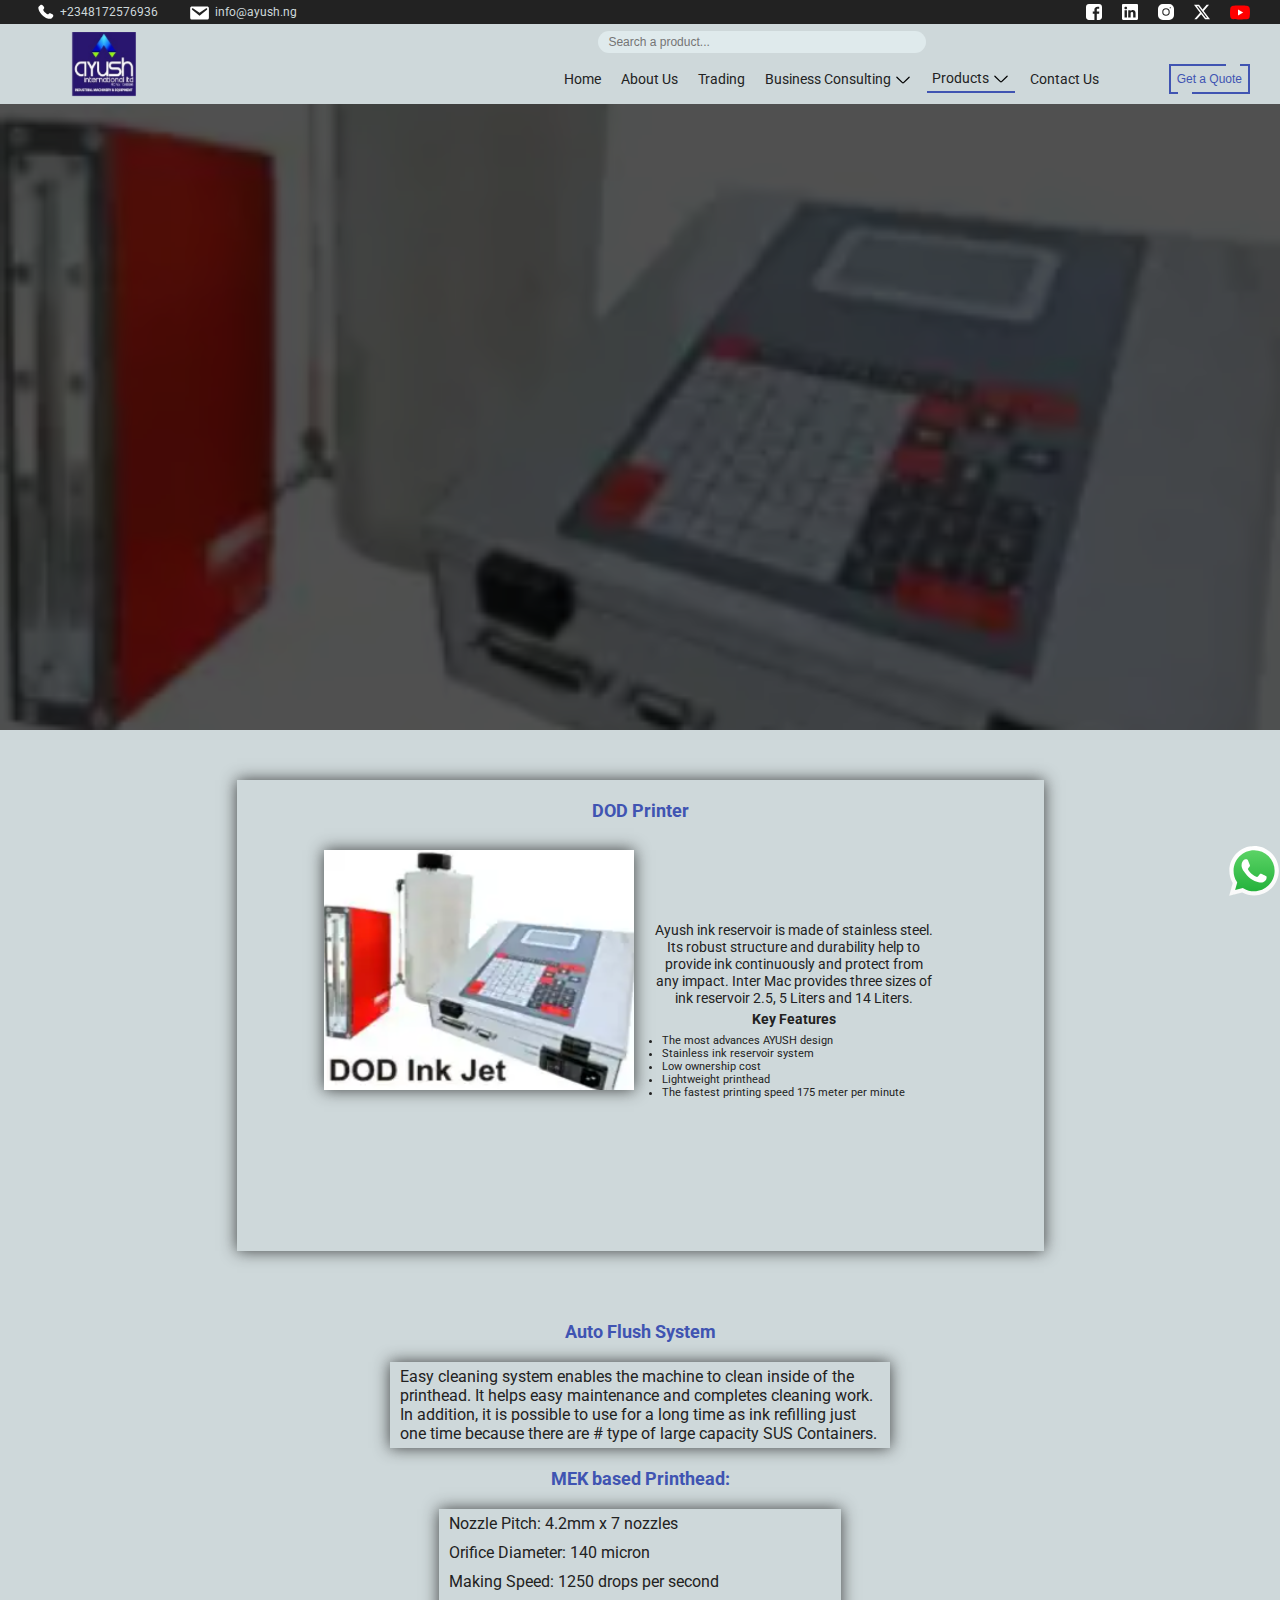
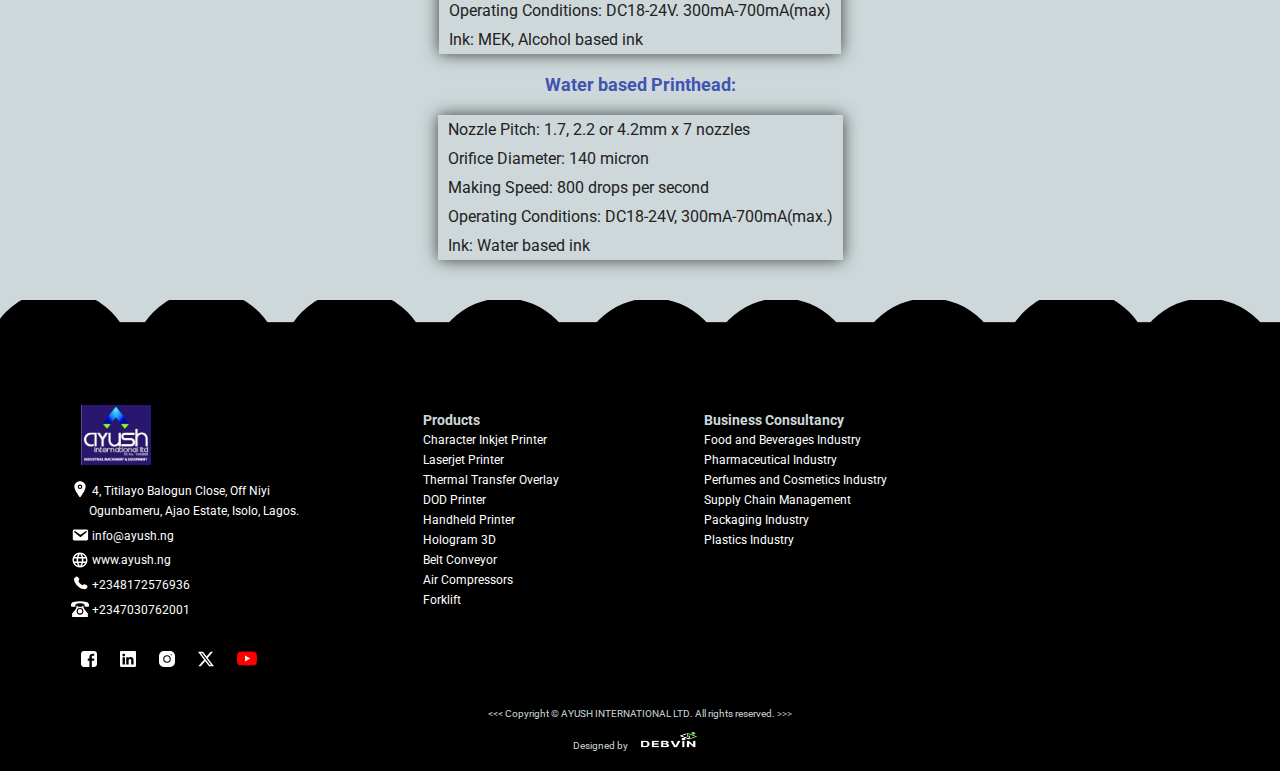
<file: dod-printer.html>
<!DOCTYPE html>
<html lang="en">
<head>
  <meta charset="UTF-8">
    <meta name="author" content="Vincent Eze A">
    <meta name="description" content="Ayush International Ltd - DOD Printer">
    <meta name="viewport" content="width=device-width, initial-scale=1.0">
    <link rel="icon" href="images/Ayush-Logo.jpg">
    <title>Ayush International Ltd - DOD Printer</title>
    <link rel="stylesheet" href="styles.css">
    <link rel="stylesheet" href="products.css">
    <link rel="stylesheet" href="https://cdn.jsdelivr.net/npm/swiper@11/swiper-bundle.min.css"/>
    <meta http-equiv="X-UA-Compatible" content="IE=edge">
    <meta name="mobile-web-app-capable" content="yes">
    <meta name="apple-mobile-web-app-capable" content="yes">
    <meta name="apple-mobile-web-app-title" content="Ayush International Ltd - Printing and Coding Machine in Lagos">
    <meta name="robots" content="index, follow, max-image-preview:large, max-snippet:-1, max-video-preview:-1">
    <meta itemprop="name" content="Industrial Coding and Printing Machine in Nigeria">
    <meta itemprop="url" content="https://ayush.ng/">
    <link rel="canonical" href="https://ayush.ng/handheld-printer.html">
    <meta property="og:locale" content="en_US">
    <meta property="og:type" content="website">
    <meta property="og:title" content="Industrial Coding Machine in Lagos Nigeria">
    <meta property="og:description" content="Industrial Coding and Printing Machine in Lagos: Ayush offers Industrial Coding Machines to manufacturing companies. Import of machineries in Nigeria.">
    <meta property="og:url" content="https://ayush.ng/">
    <meta property="og:site_name" content="Ayush International Ltd">
    <meta name="twitter:card" content="summary_large_image">
    <meta name="twitter:site" content="@AyushNg">
    <meta name="geo.placename" content="Lagos">
    <meta name="geo.region" content="Nigeria">
    <meta name="apple-mobile-web-app-status-bar-style" content="default">
    <meta name="generator" content="Site Kit by Google 1.126.0">
    <meta name="Keywords" content="Industrial Coding machines in Nigeria, Industrial Printing machine in Nigeria, Air compressor in Nigeria, Thermal Transfer Overlay in Nigeria, Character inkjet printer in Lagos Nigeria, Belt Conveyors, industrial business consulting in Nigeria, dod printers, dod printers in Nigeria, forklift equipment in lagos, forklift, handheld printer, handheld printer sellers in Lagos, hologram 3d printer, hologram 3d, laserjet printer, equipment trading, ayush, ayush Nigeria">

</head>
<body>
  <div class="loader">
    <img src="images/Ayush-Logo.jpg" alt=""> 
</div>

  <div  class="whatsapp" target="_blank"> <a href="https://wa.link/mlhhpk" target="_blank"> <img style="height: 50px; width: 50px;" src="images/logos--whatsapp-icon.svg" alt=""></a>
  </div>
 <!--<div class="square-trail" id="squareTrail"></div>--> 

  <!--PRODUCT LIST-->
  
   


  <div id="popupForm" class="popup-form">
      <div class="form-holder">
    <h3>Get a Free Quote Today!</h3>
    <button  type="button" class="close-btn" id="closeBtn" onclick="closeForm()"><svg xmlns="http://www.w3.org/2000/svg" width="18px" height="18px" viewBox="0 0 24 24"><path fill="white" stroke="white" stroke-linecap="round" stroke-linejoin="round" stroke-width="2" d="M6 18L18 6m0 12L6 6"/></svg></button>
    <form action="https://api.web3forms.com/submit" method="POST">
      <input type="hidden" name="access_key" value="46e896b7-c030-4e79-a1f0-95dbd808ba24">
      
      <div><svg xmlns="http://www.w3.org/2000/svg" width="20px" height="20px" viewBox="0 0 24 24"><path fill="gray" d="M4 22a8 8 0 1 1 16 0zm8-9c-3.315 0-6-2.685-6-6s2.685-6 6-6s6 2.685 6 6s-2.685 6-6 6"/></svg>
      <label for="name"></label>
      <input type="text" name="Name" placeholder="Your Name" id="name" required> </div>
     
      <div><svg xmlns="http://www.w3.org/2000/svg" width="20px" height="20px" viewBox="0 0 24 24"><path fill="gray" d="M20 4H4c-1.1 0-1.99.9-1.99 2L2 18c0 1.1.9 2 2 2h16c1.1 0 2-.9 2-2V6c0-1.1-.9-2-2-2m0 4l-8 5l-8-5V6l8 5l8-5z"/></svg>
      <label for="email"></label>
      <input type="email" name="Email" placeholder="Your Email" id="email" required> </div>
      
      <div><svg xmlns="http://www.w3.org/2000/svg" width="20px" height="20px" viewBox="0 0 24 24"><path fill="gray" d="M21 16.42v3.536a1 1 0 0 1-.93.998c-.437.03-.794.046-1.07.046c-8.837 0-16-7.163-16-16c0-.276.015-.633.046-1.07A1 1 0 0 1 4.044 3H7.58a.5.5 0 0 1 .498.45c.023.23.044.413.064.552A13.901 13.901 0 0 0 9.35 8.003c.095.2.033.439-.147.567l-2.158 1.542a13.047 13.047 0 0 0 6.844 6.844l1.54-2.154a.462.462 0 0 1 .573-.149a13.897 13.897 0 0 0 4 1.205c.139.02.322.041.55.064a.5.5 0 0 1 .449.498"/></svg>
          <label for="phone"></label>
          <input type="number" name="Number" placeholder="Phone Number" id="phone"></div>
      
          <div><svg xmlns="http://www.w3.org/2000/svg" width="20px" height="20px" viewBox="0 0 256 256"><path fill="gray" d="m227.32 73.37l-44.69-44.68a16 16 0 0 0-22.63 0L36.69 152A15.86 15.86 0 0 0 32 163.31V208a16 16 0 0 0 16 16h168a8 8 0 0 0 0-16H115.32l112-112a16 16 0 0 0 0-22.63M192 108.69L147.32 64l24-24L216 84.69Z"/></svg>
          <label for="message"></label>
          <textarea name="Your Message" id="message" cols="30" rows="10" placeholder="Type your message" required></textarea></div>
  
      <button class="send-btn" type="submit">Send</button>
  </form>
  </div>
      
  </div>
  

    
    
    <section class="section1">
        <div class="cta-bar">
          <div class="cta-bar1">
            <span> <a href="tel:+2348172576936"> <svg style="margin-top: 4; margin-bottom: -5; margin-right: 5px;" xmlns="http://www.w3.org/2000/svg" width="20px" height="20px" viewBox="0 0 24 24"><path fill="white" d="m16.556 12.906l-.455.453s-1.083 1.076-4.038-1.862s-1.872-4.014-1.872-4.014l.286-.286c.707-.702.774-1.83.157-2.654L9.374 2.86C8.61 1.84 7.135 1.705 6.26 2.575l-1.57 1.56c-.433.432-.723.99-.688 1.61c.09 1.587.808 5 4.812 8.982c4.247 4.222 8.232 4.39 9.861 4.238c.516-.048.964-.31 1.325-.67l1.42-1.412c.96-.953.69-2.588-.538-3.255l-1.91-1.039c-.806-.437-1.787-.309-2.417.317"/></svg> </a><p> +2348172576936</p></span>
            <span> <a href="mailto:info@ayush.ng"> <svg style="margin-top: 5; margin-bottom: -4; margin-right: 5px; "xmlns="http://www.w3.org/2000/svg" width="22px" height="22px" viewBox="0 0 20 20"><path fill="white" d="M3.87 4h13.25C18.37 4 19 4.59 19 5.79v8.42c0 1.19-.63 1.79-1.88 1.79H3.87c-1.25 0-1.88-.6-1.88-1.79V5.79c0-1.2.63-1.79 1.88-1.79m6.62 8.6l6.74-5.53c.24-.2.43-.66.13-1.07c-.29-.41-.82-.42-1.17-.17l-5.7 3.86L4.8 5.83c-.35-.25-.88-.24-1.17.17c-.3.41-.11.87.13 1.07z"/></svg></a><p> info@ayush.ng </p></span> 
          </div>
          <div class="cta-bar2">
            <a href="https://www.facebook.com/ayushintltd/" target="_blank"> <svg xmlns="http://www.w3.org/2000/svg" width="16px" height="16px" viewBox="0 0 1000 1000"><path fill="white" d="M182.594 0C81.445 0 0 81.445 0 182.594v634.813c0 101.149 81.445 182.594 182.594 182.594h344.063V609.063H423.282v-140.75h103.375v-120.25c0-94.475 61.079-181.219 201.781-181.219c56.968 0 99.094 5.469 99.094 5.469l-3.313 131.438s-42.963-.406-89.844-.406c-50.739 0-58.875 23.378-58.875 62.188v102.781h152.75l-6.656 140.75H675.5v390.938h141.906c101.149 0 182.594-81.445 182.594-182.594V182.595C1000 81.446 918.555.001 817.406.001H182.593z"/></svg></a> 
 
            <a href="https://ng.linkedin.com/company/ayush-international-limited" target="_blank">  <svg xmlns="http://www.w3.org/2000/svg" width="16px" height="16px" viewBox="0 0 16 16"><path fill="white" d="M0 1.146C0 .513.526 0 1.175 0h13.65C15.474 0 16 .513 16 1.146v13.708c0 .633-.526 1.146-1.175 1.146H1.175C.526 16 0 15.487 0 14.854zm4.943 12.248V6.169H2.542v7.225zm-1.2-8.212c.837 0 1.358-.554 1.358-1.248c-.015-.709-.52-1.248-1.342-1.248S2.4 3.226 2.4 3.934c0 .694.521 1.248 1.327 1.248zm4.908 8.212V9.359c0-.216.016-.432.08-.586c.173-.431.568-.878 1.232-.878c.869 0 1.216.662 1.216 1.634v3.865h2.401V9.25c0-2.22-1.184-3.252-2.764-3.252c-1.274 0-1.845.7-2.165 1.193v.025h-.016l.016-.025V6.169h-2.4c.03.678 0 7.225 0 7.225z"/></svg></a>
            
            <a href="https://www.instagram.com/ayushintltd/" target="_blank"> <svg xmlns="http://www.w3.org/2000/svg" width="16px" height="16px" viewBox="0 0 15 15"><path fill="white" d="M7.5 5a2.5 2.5 0 1 0 0 5a2.5 2.5 0 0 0 0-5"/><path fill="white" fill-rule="evenodd" d="M4.5 0A4.5 4.5 0 0 0 0 4.5v6A4.5 4.5 0 0 0 4.5 15h6a4.5 4.5 0 0 0 4.5-4.5v-6A4.5 4.5 0 0 0 10.5 0zM4 7.5a3.5 3.5 0 1 1 7 0a3.5 3.5 0 0 1-7 0M11 4h1V3h-1z" clip-rule="evenodd"/></svg></a>
            
            <a href="https://x.com/i/flow/login?redirect_after_login=%2Fayushintltd%2F" target="_blank"> <svg xmlns="http://www.w3.org/2000/svg" width="16px" height="16px" viewBox="0 0 16 16"><path fill="white" d="M12.6.75h2.454l-5.36 6.142L16 15.25h-4.937l-3.867-5.07l-4.425 5.07H.316l5.733-6.57L0 .75h5.063l3.495 4.633L12.601.75Zm-.86 13.028h1.36L4.323 2.145H2.865z"/></svg></a>
            
            <a href="https://www.youtube.com/channel/UCWy5xqUADbvQuZjpGQZw42A" target="_blank"> <svg xmlns="http://www.w3.org/2000/svg" width="20px" height="17px" viewBox="0 0 256 180"><path fill="#f00" d="M250.346 28.075A32.18 32.18 0 0 0 227.69 5.418C207.824 0 127.87 0 127.87 0S47.912.164 28.046 5.582A32.18 32.18 0 0 0 5.39 28.24c-6.009 35.298-8.34 89.084.165 122.97a32.18 32.18 0 0 0 22.656 22.657c19.866 5.418 99.822 5.418 99.822 5.418s79.955 0 99.82-5.418a32.18 32.18 0 0 0 22.657-22.657c6.338-35.348 8.291-89.1-.164-123.134"/><path fill="white" d="m102.421 128.06l66.328-38.418l-66.328-38.418z"/></svg></a>

          </div>
  
        </div>
        <div class="menul">
            <div class="logo-side">
            <div class="logo-wrapper">
              <div class="logo-container">
                 <div class="logo-image-cube">
                  <div class="logo-front"> 
                    <img src="images/Ayush-Logo.jpg" alt="">
                  </div>
                  <div class="logo-right">
                    <img src="images/Ayush-Logo.jpg" alt="">
                  </div>
                  <div class="logo-back">
                    <img src="images/Ayush-Logo.jpg" alt="">
                  </div>
                  <div class="logo-left">
                    <img src="images/Ayush-Logo.jpg" alt="">
                  </div>
                 </div>
              </div>

            </div>     
            </div>
               <div class="menu-right">
                <div class="search-div"> 
                  <div class="search"> <input type="text" placeholder="Search a product..." id="search" name="search" autocomplete="off"> <!-- <span id="searchButton"><svg xmlns="http://www.w3.org/2000/svg" width="1em" height="1em" viewBox="0 0 24 24"><path fill="none" stroke="white" stroke-linecap="round" stroke-linejoin="round" stroke-width="2" d="M3 10a7 7 0 1 0 14 0a7 7 0 1 0-14 0m18 11l-6-6"/></svg></span> -->
                    <ul class="product-list">
                      <li class="product" id="character-inkjet-printer"><h3><a href="character-inkjet-printer.html">Character Inkjet Printer</a></h3></li>
                      <li class="product" id="laserjet-printer"><h3><a href="laserjet-printer.html">Laserjet Printer</a></h3></li>
                      <li class="product" id="thermal-transfer-overlay"><h3><a href="thermal-transfer-overlay.html">Thermal Transfer Overlay</a></h3></li>
                      <li class="product" id="dod-printer"><h3><a href="dod-printer.html">DOD Printer</a></h3></li>
                      <li class="product" id="handheld-printer"><h3><a href="handheld-printer.html">Handheld Printer</a></h3></li>
                      <li class="product" id="hologram-3d"><h3><a href="hologram-3d.html">Hologram 3D</a></h3></li>
                      <li class="product" id="belt-conveyor"><h3><a href="belt-conveyor.html">Belt Conveyors</a></h3></li>
                      <li class="product" id="air-compressor"><h3><a href="air-compressor.html">Air Compressors</a></h3></li>
                      <li class="product" id="forklift"><h3><a href="forklift.html">Forklift</a></h3></li>
                  </ul>
                  </div>
                  
                </div>
                <div class="nav-area">
                  <div class="nav-side1">
                    <nav>
                      <ul>
                        <li ><a href="./">Home</a></li>
                        <li><a href="aboutus.html">About Us</a></li>  
                        <li><a href="trading.html">Trading</a></li>
                        <li class="services">Business Consulting <svg class="before-arrow" xmlns="http://www.w3.org/2000/svg" width="18px" height="18px" viewBox="0 0 16 16"><path fill="black" fill-rule="non-zero" d="M13.069 5.157L8.384 9.768a.546.546 0 0 1-.768 0L2.93 5.158a.552.552 0 0 0-.771 0a.53.53 0 0 0 0 .759l4.684 4.61a1.65 1.65 0 0 0 2.312 0l4.684-4.61a.53.53 0 0 0 0-.76a.552.552 0 0 0-.771 0"/></svg> 
                          <ul>
                                <li> <a href="business-consulting.html#Food-and-Beverages-industry">Food and Beverages Industry</a></li>
                                <li> <a href="business-consulting.html#Pharmaceutical-industry">Pharmaceutical Industry</a></li>
                                <li> <a href="business-consulting.html#Perfumes-and-Cosmetics-industries-consulting">Perfumes and Cosmetics Industry</a></li>
                                <li> <a href="business-consulting.html#Supply-Chain-Management-Consulting">Supply Chain Management</a></li>
                                <li> <a href="business-consulting.html#Packaging-Industry-Consulting">Packaging Industry</a></li>
                                <li> <a href="business-consulting.html#Plastics-Industry-Consulting">Plastics Industry</a></li>
                          </ul>
                        </li>
                        <li class="services active"> Products <svg class="before-arrow" xmlns="http://www.w3.org/2000/svg" width="18px" height="18px" viewBox="0 0 16 16"><path fill="black" fill-rule="non-zero" d="M13.069 5.157L8.384 9.768a.546.546 0 0 1-.768 0L2.93 5.158a.552.552 0 0 0-.771 0a.53.53 0 0 0 0 .759l4.684 4.61a1.65 1.65 0 0 0 2.312 0l4.684-4.61a.53.53 0 0 0 0-.76a.552.552 0 0 0-.771 0"/></svg> 
                          <ul>
                            <li> <a href="character-inkjet-printer.html">Character Inkjet Printer</a></li>
                            <li> <a href="laserjet-printer.html">Laserjet Printer</a></li>
                            <li> <a href="thermal-transfer-overlay.html">Thermal Transfer Overlay</a></li>
                            <li> <a href="dod-printer.html">DOD Printer</a></li>
                            <li> <a href="handheld-printer.html">Handheld Printer</a></li>
                            <li> <a href="hologram-3d.html">Hologram 3D</a></li>
                            <li> <a href="belt-conveyor.html">Belt Conveyor</a></li>
                            <li> <a href="air-compressor.html">Air Compressors</a></li>
                            <li> <a href="forklift.html">Forklift</a></li>
                        </ul></li>
                       
                        <li><a href="contactus.html">Contact Us</a></li>
                      </ul>
                    <button class="btn1" onclick=" openForm()">Get a Quote <span class="spn1"></span><span class="spn2"></span></button>
                    
                   </nav>
                </div>
                <div class="menu-div"><button onclick="showSidebar()" class="menu" id="menu"><svg  xmlns="http://www.w3.org/2000/svg" width="24px" height="24px" viewBox="0 0 24 24"><path fill="#4054B2" d="M3 18h18v-2H3zm0-5h18v-2H3zm0-7v2h18V6z"/></svg></button></div>
                <div class="sidebar">
                    <nav>
                        <button onclick="hideSidebar()" class="close" id="close"><svg xmlns="http://www.w3.org/2000/svg" width="22px" height="22px" viewBox="0 0 20 20"><path fill="#4054B2" d="M10 8.586L2.929 1.515L1.515 2.929L8.586 10l-7.071 7.071l1.414 1.414L10 11.414l7.071 7.071l1.414-1.414L11.414 10l7.071-7.071l-1.414-1.414z"/></svg></button>
                      <ul>
                        <li><a href="./">Home</a></li>
                        <li><a href="aboutus.html">About Us</a></li>  
                        <li><a href="trading.html">Trading</a></li>
                        <li class="services2">Business Consulting <svg class="before-arrow" xmlns="http://www.w3.org/2000/svg" width="18px" height="18px" viewBox="0 0 16 16"><path fill="black" fill-rule="non-zero" d="M13.069 5.157L8.384 9.768a.546.546 0 0 1-.768 0L2.93 5.158a.552.552 0 0 0-.771 0a.53.53 0 0 0 0 .759l4.684 4.61a1.65 1.65 0 0 0 2.312 0l4.684-4.61a.53.53 0 0 0 0-.76a.552.552 0 0 0-.771 0"/></svg> 
                          <ul>
                            <li> <a href="business-consulting.html#Food-and-Beverages-industry">Food and Beverages Industry</a></li>
                            <li> <a href="business-consulting.html#Pharmaceutical-industry">Pharmaceutical Industry</a></li>
                            <li> <a href="business-consulting.html#Perfumes-and-Cosmetics-industries-consulting">Perfumes and Cosmetics Industry</a></li>
                            <li> <a href="business-consulting.html#Supply-Chain-Management-Consulting">Supply Chain Management</a></li>
                            <li> <a href="business-consulting.html#Packaging-Industry-Consulting">Packaging Industry</a></li>
                            <li> <a href="business-consulting.html#Plastics-Industry-Consulting">Plastics Industry</a></li>
                        </ul></li>
                        <li class="services2 active"> Products <svg xmlns="http://www.w3.org/2000/svg" width="18px" height="18px" viewBox="0 0 16 16"><path fill="black" fill-rule="non-zero" d="M13.069 5.157L8.384 9.768a.546.546 0 0 1-.768 0L2.93 5.158a.552.552 0 0 0-.771 0a.53.53 0 0 0 0 .759l4.684 4.61a1.65 1.65 0 0 0 2.312 0l4.684-4.61a.53.53 0 0 0 0-.76a.552.552 0 0 0-.771 0"/></svg> 
                          <ul>
                            <li> <a href="character-inkjet-printer.html">Character Inkjet Printer</a></li>
                            <li> <a href="laserjet-printer.html">Laserjet Printer</a></li>
                            <li> <a href="thermal-transfer-overlay.html">Thermal Transfer Overlay</a></li>
                            <li> <a href="dod-printer.html">DOD Printer</a></li>
                            <li> <a href="handheld-printer.html">Handheld Printer</a></li>
                            <li> <a href="hologram-3d.html">Hologram 3D</a></li>
                            <li> <a href="belt-conveyor.html">Belt Conveyor</a></li>
                            <li> <a href="air-compressor.html">Air Compressors</a></li>
                            <li> <a href="forklift.html">Forklift</a></li>
                        </ul></li>
                        <li><a href="contactus.html">Contact Us</a></li>
                      </ul>
                    <button class="btn1" onclick=" openForm()">Get a Quote</button>
                   </nav>
                </div>
                </div>
               </div>
          
        </div>

    </section>

<!--PRODUCT HEADING-->

    <section class="dod-printer-heading">
        <div class="product-hero">
         
          <h1>DROP ON DEMAND PRINTER</h1>
         <p>Ideal for Industrial & Commercial applications, this printer offers flexibility in printing variable data, such as barcodes, with minimal ink waste</p>
          <button onclick=" openForm()">Get a Quote</button>
        </div>
    </section>

<!--PRODUCT DETAILS-->

<section class="intro">
  <div class="product-detail">
  <div class="product">
    <h2>DOD Printer</h2>
    <div class="product-container">
      <div class="product-container-left">
             
              <div class="img0">
                <img src="images/Ayush-DOD-Inkjet-Printer.png" alt="">
              </div>

    
              <div class="product-container-left-bottom">

    
         <!--     <div class="prd"> 
                <div class="img1">
                  <img src="images/ayush-forklift.png" alt=""> 
                </div>
                <div class="img2">
                  <img src="images/ayush-forklift.png" alt=""> 
                </div>
              </div> -->


  <!--            <div class="prd2"> 
                <div class="img12">
                  <img src="images/Ayush-belt-conveyor.png" alt=""> 
                </div>
                <div class="img22">
                  <img src="images/Ayush-belt-conveyor.png" alt=""> 
                </div>
              </div>
-->

 <!--             <div class="prd3"> 
                <div class="img13">
                  <img src="images/Ayush-DOD-Inkjet-Printer.png" alt=""> 
                </div>
                <div class="img23">
                  <img src="images/Ayush-DOD-Inkjet-Printer.png" alt=""> 
                </div>
              </div>
-->

 <!--             <div class="prd4"> 
                <div class="img14">
                  <img src="images/Ayush-Industial-Products.png" alt=""> 
                </div>
                <div class="img24">
                  <img src="images/Ayush-Industial-Products.png" alt=""> 
                </div>
              </div>
-->

 <!--             <div class="prd5"> 
                <div class="img15">
                  <img src="images/Ayush-food-and-beverage.jpg" alt=""> 
                </div>
                <div class="img25">
                  <img src="images/Ayush-food-and-beverage.jpg" alt=""> 
                </div>
              </div>
-->

 <!--             <div class="prd6"> 
                <div class="img16">
                  <img src="images/thermal-1-300x300.jpg" alt=""> 
                </div>
                <div class="img26">
                  <img src="images/thermal-1-300x300.jpg" alt=""> 
                </div>
              </div>
-->

              </div>
              
            
      </div>
      <div class="product-container-right">
        <P>Ayush ink reservoir is made of stainless steel. Its robust structure and durability help to provide ink continuously and protect from any impact. Inter Mac provides three sizes of ink reservoir 2.5, 5 Liters and 14 Liters.</P>
        <p><span>Key Features</span> </p>
          <p>
            <ul>
              <li>The most advances AYUSH design</li>
              <li>Stainless ink reservoir system</li>
              <li>Low ownership cost</li>
              <li>Lightweight printhead</li>
              <li>The fastest printing speed 175 meter per minute</li>
             
            </ul>
          </p>

       <!--  <p> <span>Model:</span> MPV204V</p>
          <p> <span>Dimension: </span> 28 x 58 x 108cm</p>
          <p> <span>Weight:</span> 100kg</p>
          <p> <span>Productivity:</span> 2000 pic per day</p>
          <p> <span>means of Power:</span> Electricity</p>
          <p> <span>Caution:</span> Keep out of reach of Children</p>  --> 
          <button onclick=" openForm()">Get a Quote </button>
      </div>
    </div>

  </div>
</div>

</section>


<section class="product-additional-info">
  <h2>Auto Flush System</h2>
  <div class="add-info">
   <p>Easy cleaning system enables the machine to clean inside of the printhead. It helps easy maintenance and completes cleaning work. In addition, it is possible to use for a long time as ink refilling just one time because there are # type of large capacity SUS Containers.</p>
  </div>
  <h2>MEK based Printhead:</h2>
  <div class="add-info">
   <p><span>Nozzle Pitch:</span> 4.2mm x 7 nozzles</p>
   <p><span>Orifice Diameter: </span>140 micron</p>
   <p><span>Making Speed:</span> 1250 drops per second</p>
   <p><span>Operating Conditions:</span> DC18-24V. 300mA-700mA(max)</p>
   <p><span>Ink:</span> MEK, Alcohol based ink</p>
  </div>
  <h2>Water based Printhead:</h2>
  <div class="add-info">
   <p><span>Nozzle Pitch:</span> 1.7, 2.2 or 4.2mm x 7 nozzles</p>
   <p><span>Orifice Diameter:</span> 140 micron</p>
   <p><span>Making Speed:</span> 800 drops per second</p>
   <p><span>Operating Conditions:</span> DC18-24V, 300mA-700mA(max.)</p>
   <p><span>Ink:</span> Water based ink</p>
  </div>
</section>




<!--FOOTER-->
  <footer>
        
    <div class="footer-section">
    <div class="footer-logo-address">
        <div class="footer-image"><img class="black-logo" src="images/Ayush-Logo.jpg" alt=""></div>
        <div>
        <p><svg style="margin-top: 5; margin-bottom: -3; " xmlns="http://www.w3.org/2000/svg" width="18px" height="18px" viewBox="0 0 512 512"><circle cx="256" cy="192" r="32" fill="white"/><path fill="white" d="M256 32c-88.22 0-160 68.65-160 153c0 40.17 18.31 93.59 54.42 158.78c29 52.34 62.55 99.67 80 123.22a31.75 31.75 0 0 0 51.22 0c17.42-23.55 51-70.88 80-123.22C397.69 278.61 416 225.19 416 185c0-84.35-71.78-153-160-153m0 224a64 64 0 1 1 64-64a64.07 64.07 0 0 1-64 64"/></svg> 4, Titilayo Balogun Close, Off Niyi <br> &nbsp; &nbsp; &nbsp; Ogunbameru, Ajao Estate, Isolo, Lagos.</p>
        <p> <svg style="margin-top: 5; margin-bottom: -4; "xmlns="http://www.w3.org/2000/svg" width="18px" height="18px" viewBox="0 0 20 20"><path fill="white" d="M3.87 4h13.25C18.37 4 19 4.59 19 5.79v8.42c0 1.19-.63 1.79-1.88 1.79H3.87c-1.25 0-1.88-.6-1.88-1.79V5.79c0-1.2.63-1.79 1.88-1.79m6.62 8.6l6.74-5.53c.24-.2.43-.66.13-1.07c-.29-.41-.82-.42-1.17-.17l-5.7 3.86L4.8 5.83c-.35-.25-.88-.24-1.17.17c-.3.41-.11.87.13 1.07z"/></svg> info@ayush.ng</p> 
        <p><svg style="margin-top: 5; margin-bottom: -5;" xmlns="http://www.w3.org/2000/svg" width="18px" height="18px" viewBox="0 0 24 24"><path fill="white" d="M16.36 14c.08-.66.14-1.32.14-2c0-.68-.06-1.34-.14-2h3.38c.16.64.26 1.31.26 2s-.1 1.36-.26 2m-5.15 5.56c.6-1.11 1.06-2.31 1.38-3.56h2.95a8.03 8.03 0 0 1-4.33 3.56M14.34 14H9.66c-.1-.66-.16-1.32-.16-2c0-.68.06-1.35.16-2h4.68c.09.65.16 1.32.16 2c0 .68-.07 1.34-.16 2M12 19.96c-.83-1.2-1.5-2.53-1.91-3.96h3.82c-.41 1.43-1.08 2.76-1.91 3.96M8 8H5.08A7.923 7.923 0 0 1 9.4 4.44C8.8 5.55 8.35 6.75 8 8m-2.92 8H8c.35 1.25.8 2.45 1.4 3.56A8.008 8.008 0 0 1 5.08 16m-.82-2C4.1 13.36 4 12.69 4 12s.1-1.36.26-2h3.38c-.08.66-.14 1.32-.14 2c0 .68.06 1.34.14 2M12 4.03c.83 1.2 1.5 2.54 1.91 3.97h-3.82c.41-1.43 1.08-2.77 1.91-3.97M18.92 8h-2.95a15.65 15.65 0 0 0-1.38-3.56c1.84.63 3.37 1.9 4.33 3.56M12 2C6.47 2 2 6.5 2 12a10 10 0 0 0 10 10a10 10 0 0 0 10-10A10 10 0 0 0 12 2"/></svg> www.ayush.ng</p>
        <p><svg style="margin-top: 5; margin-bottom: -4;" xmlns="http://www.w3.org/2000/svg" width="18px" height="18px" viewBox="0 0 24 24"><path fill="white" d="m16.556 12.906l-.455.453s-1.083 1.076-4.038-1.862s-1.872-4.014-1.872-4.014l.286-.286c.707-.702.774-1.83.157-2.654L9.374 2.86C8.61 1.84 7.135 1.705 6.26 2.575l-1.57 1.56c-.433.432-.723.99-.688 1.61c.09 1.587.808 5 4.812 8.982c4.247 4.222 8.232 4.39 9.861 4.238c.516-.048.964-.31 1.325-.67l1.42-1.412c.96-.953.69-2.588-.538-3.255l-1.91-1.039c-.806-.437-1.787-.309-2.417.317"/></svg> +2348172576936</p> 
        <p><svg style="margin-top: 5; margin-bottom: -4;"  xmlns="http://www.w3.org/2000/svg" width="18px" height="18px" viewBox="0 0 16 16"><path fill="white" d="m15.88 3.86l-.61-1.31a1.214 1.214 0 0 0-.792-.658c-1.938-.528-4.161-.851-6.453-.891a27.46 27.46 0 0 0-6.687.934c-.165.048-.453.29-.605.609L.12 3.861a1.195 1.195 0 0 0-.12.52v.87l-.001.041c0 .392.318.71.71.71l.033-.001H3.26a.76.76 0 0 0 .742-.76L4 5.188v-.85a.65.65 0 0 1 .298-.546a6.913 6.913 0 0 1 3.724-.791a6.965 6.965 0 0 1 3.717.788c.143.099.262.3.262.529v.872a.76.76 0 0 0 .739.81h2.521l.031.001a.71.71 0 0 0 .71-.71l-.001-.043V4.38a1.208 1.208 0 0 0-.123-.527z"/><path fill="white" d="M12 8.3a4.73 4.73 0 0 1-1.001-2.92L11 5.296V5h-1v1H6V5H5v.33l.001.08a4.74 4.74 0 0 1-1.009 2.93L1 12v3h14v-3zM8 13a3 3 0 1 1 0-6a3 3 0 0 1 0 6"/><path fill="white" d="M10 10a2 2 0 1 1-3.999.001A2 2 0 0 1 10 10"/></svg> +2347030762001</p>
        <p class="social-icons">   
          <a href="https://www.facebook.com/ayushintltd/" target="_blank"> <svg xmlns="http://www.w3.org/2000/svg" width="16px" height="16px" viewBox="0 0 1000 1000"><path fill="white" d="M182.594 0C81.445 0 0 81.445 0 182.594v634.813c0 101.149 81.445 182.594 182.594 182.594h344.063V609.063H423.282v-140.75h103.375v-120.25c0-94.475 61.079-181.219 201.781-181.219c56.968 0 99.094 5.469 99.094 5.469l-3.313 131.438s-42.963-.406-89.844-.406c-50.739 0-58.875 23.378-58.875 62.188v102.781h152.75l-6.656 140.75H675.5v390.938h141.906c101.149 0 182.594-81.445 182.594-182.594V182.595C1000 81.446 918.555.001 817.406.001H182.593z"/></svg></a> 
 
            <a href="https://ng.linkedin.com/company/ayush-international-limited" target="_blank">  <svg xmlns="http://www.w3.org/2000/svg" width="16px" height="16px" viewBox="0 0 16 16"><path fill="white" d="M0 1.146C0 .513.526 0 1.175 0h13.65C15.474 0 16 .513 16 1.146v13.708c0 .633-.526 1.146-1.175 1.146H1.175C.526 16 0 15.487 0 14.854zm4.943 12.248V6.169H2.542v7.225zm-1.2-8.212c.837 0 1.358-.554 1.358-1.248c-.015-.709-.52-1.248-1.342-1.248S2.4 3.226 2.4 3.934c0 .694.521 1.248 1.327 1.248zm4.908 8.212V9.359c0-.216.016-.432.08-.586c.173-.431.568-.878 1.232-.878c.869 0 1.216.662 1.216 1.634v3.865h2.401V9.25c0-2.22-1.184-3.252-2.764-3.252c-1.274 0-1.845.7-2.165 1.193v.025h-.016l.016-.025V6.169h-2.4c.03.678 0 7.225 0 7.225z"/></svg></a>
            
            <a href="https://www.instagram.com/ayushintltd/" target="_blank"> <svg xmlns="http://www.w3.org/2000/svg" width="16px" height="16px" viewBox="0 0 15 15"><path fill="white" d="M7.5 5a2.5 2.5 0 1 0 0 5a2.5 2.5 0 0 0 0-5"/><path fill="white" fill-rule="evenodd" d="M4.5 0A4.5 4.5 0 0 0 0 4.5v6A4.5 4.5 0 0 0 4.5 15h6a4.5 4.5 0 0 0 4.5-4.5v-6A4.5 4.5 0 0 0 10.5 0zM4 7.5a3.5 3.5 0 1 1 7 0a3.5 3.5 0 0 1-7 0M11 4h1V3h-1z" clip-rule="evenodd"/></svg></a>
            
            <a href="https://x.com/i/flow/login?redirect_after_login=%2Fayushintltd%2F" target="_blank"> <svg xmlns="http://www.w3.org/2000/svg" width="16px" height="16px" viewBox="0 0 16 16"><path fill="white" d="M12.6.75h2.454l-5.36 6.142L16 15.25h-4.937l-3.867-5.07l-4.425 5.07H.316l5.733-6.57L0 .75h5.063l3.495 4.633L12.601.75Zm-.86 13.028h1.36L4.323 2.145H2.865z"/></svg></a>
            
            <a href="https://www.youtube.com/channel/UCWy5xqUADbvQuZjpGQZw42A" target="_blank"> <svg xmlns="http://www.w3.org/2000/svg" width="20px" height="17px" viewBox="0 0 256 180"><path fill="#f00" d="M250.346 28.075A32.18 32.18 0 0 0 227.69 5.418C207.824 0 127.87 0 127.87 0S47.912.164 28.046 5.582A32.18 32.18 0 0 0 5.39 28.24c-6.009 35.298-8.34 89.084.165 122.97a32.18 32.18 0 0 0 22.656 22.657c19.866 5.418 99.822 5.418 99.822 5.418s79.955 0 99.82-5.418a32.18 32.18 0 0 0 22.657-22.657c6.338-35.348 8.291-89.1-.164-123.134"/><path fill="white" d="m102.421 128.06l66.328-38.418l-66.328-38.418z"/></svg></a>
      </p>
      </div>  
        
       
    </div>
     
    <div class="footer-products"> 
        <h3>Products</h3>
        <ul>
            <li> <a href="character-inkjet-printer.html">Character Inkjet Printer</a></li>
            <li> <a href="laserjet-printer.html">Laserjet Printer</a></li>
            <li> <a href="thermal-transfer-overlay.html">Thermal Transfer Overlay</a></li>
            <li> <a href="dod-printer.html">DOD Printer</a></li>
            <li> <a href="handheld-printer.html">Handheld Printer</a></li>
            <li> <a href="hologram-3d.html">Hologram 3D</a></li>
            <li> <a href="belt-conveyor.html">Belt Conveyor</a></li>
            <li> <a href="air-compressor.html">Air Compressors</a></li>
            <li> <a href="forklift.html">Forklift</a></li>
        </ul>
    </div>
    <div class="footer-services"> 
        <h3>Business Consultancy</h3>
       <ul>
            <li> <a href="business-consulting.html#Food-and-Beverages-industry">Food and Beverages Industry</a></li>
            <li> <a href="business-consulting.html#Pharmaceutical-industry">Pharmaceutical Industry</a></li>
            <li> <a href="business-consulting.html#Perfumes-and-Cosmetics-industries-consulting">Perfumes and Cosmetics Industry</a></li>
            <li> <a href="business-consulting.html#Supply-Chain-Management-Consulting">Supply Chain Management</a></li>
            <li> <a href="business-consulting.html#Packaging-Industry-Consulting">Packaging Industry</a></li>
            <li> <a href="business-consulting.html#Plastics-Industry-Consulting">Plastics Industry</a></li>
        </ul>
    </div>

<div class="footer-map">
  <iframe src="https://www.google.com/maps/embed?pb=!1m18!1m12!1m3!1d3963.864998009606!2d3.320529209595819!3d6.538727693426788!2m3!1f0!2f0!3f0!3m2!1i1024!2i768!4f13.1!3m3!1m2!1s0x103b8e69254d6a77%3A0xc7f298dcb15e9b68!2s4%20Titilayo%20Balogun%20Cl%2C%20Isolo%2C%20Lagos%20102214%2C%20Lagos!5e0!3m2!1sen!2sng!4v1717842417552!5m2!1sen!2sng" width="600" height="450" style="border:0;" allowfullscreen="" loading="lazy" referrerpolicy="no-referrer-when-downgrade"></iframe>
</div>
    </div>
    <div class="last-div">
        <div> &lt;&lt;&lt; Copyright &copy; AYUSH INTERNATIONAL LTD. All rights reserved. &gt;&gt;&gt; </div>
        <div id="Debvin"> <span>Visit Debvin's Website</span> Designed by <a href="https://www.debvin.com.ng" target="_blank"> <img src="images/Debvin_black_bg_logo.png" alt=""></a></div>
    </div>
   
</footer>

    <script src="https://cdn.jsdelivr.net/npm/swiper@11/swiper-bundle.min.js"></script>
    <script src="index.js"></script>
</body>

</html>
</file>
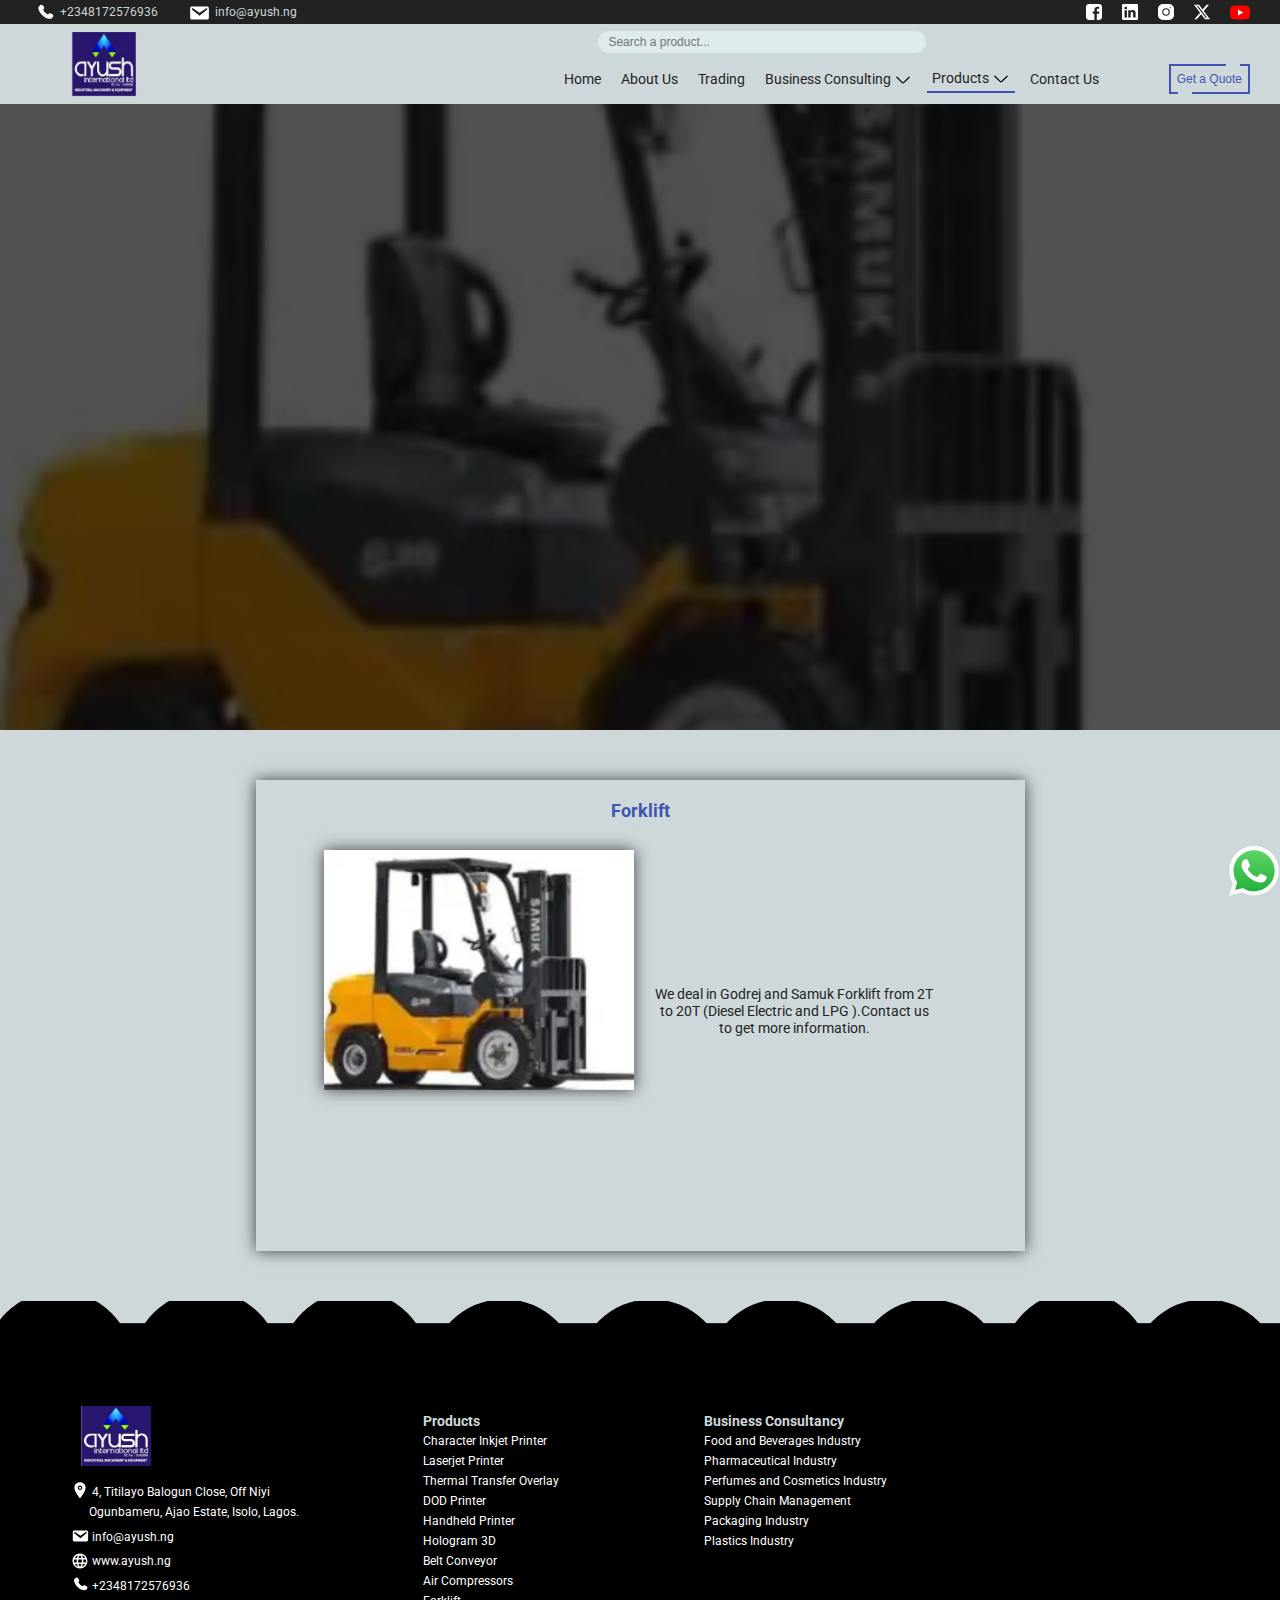
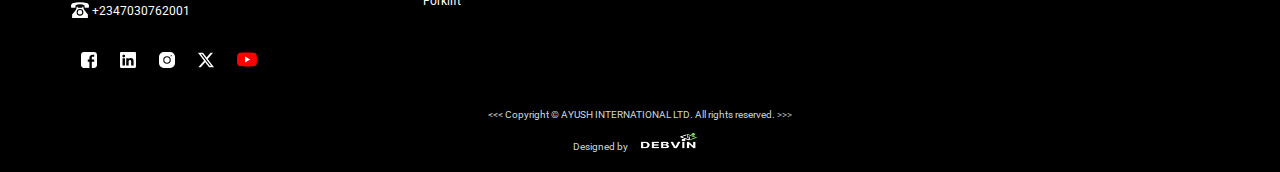
<file: forklift.html>
<!DOCTYPE html>
<html lang="en">
<head>
  <meta charset="UTF-8">
  <meta name="author" content="Vincent Eze A">
  <meta name="description" content="Ayush International Ltd Forklift">
  <meta name="viewport" content="width=device-width, initial-scale=1.0">
  <link rel="icon" href="images/Ayush-Logo.jpg">
  <title>Ayush International Ltd - Forklift</title>
  <link rel="stylesheet" href="styles.css">
  <link rel="stylesheet" href="products.css">
  <link rel="stylesheet" href="https://cdn.jsdelivr.net/npm/swiper@11/swiper-bundle.min.css"/>
  <meta http-equiv="X-UA-Compatible" content="IE=edge">
  <meta name="mobile-web-app-capable" content="yes">
  <meta name="apple-mobile-web-app-capable" content="yes">
  <meta name="apple-mobile-web-app-title" content="Ayush International Ltd - Printing and Coding Machine in Lagos">
  <meta name="robots" content="index, follow, max-image-preview:large, max-snippet:-1, max-video-preview:-1">
  <meta itemprop="name" content="Industrial Coding and Printing Machine in Nigeria">
  <meta itemprop="url" content="https://ayush.ng/">
  <link rel="canonical" href="https://ayush.ng/contactus.html">
  <meta property="og:locale" content="en_US">
  <meta property="og:type" content="website">
  <meta property="og:title" content="Industrial Coding Machine in Lagos Nigeria">
  <meta property="og:description" content="Industrial Coding and Printing Machine in Lagos: Ayush offers Industrial Coding Machines to manufacturing companies. Import of machineries in Nigeria.">
  <meta property="og:url" content="https://ayush.ng/">
  <meta property="og:site_name" content="Ayush International Ltd">
  <meta name="twitter:card" content="summary_large_image">
  <meta name="twitter:site" content="@AyushNg">
  <meta name="geo.placename" content="Lagos">
  <meta name="geo.region" content="Nigeria">
  <meta name="apple-mobile-web-app-status-bar-style" content="default">
  <meta name="generator" content="Site Kit by Google 1.126.0">
  <meta name="Keywords" content="Industrial Coding machines in Nigeria, Industrial Printing machine in Nigeria, Air compressor in Nigeria, Thermal Transfer Overlay in Nigeria, Character inkjet printer in Lagos Nigeria, Belt Conveyors, industrial business consulting in Nigeria, dod printers, dod printers in Nigeria, forklift equipment in lagos, forklift, handheld printer, handheld printer sellers in Lagos, hologram 3d printer, hologram 3d, laserjet printer, equipment trading, ayush, ayush Nigeria">

</head>
<body>
  <div class="loader">
    <img src="images/Ayush-Logo.jpg" alt=""> 
</div>

  <div  class="whatsapp" target="_blank"> <a href="https://wa.link/mlhhpk" target="_blank"> <img style="height: 50px; width: 50px;" src="images/logos--whatsapp-icon.svg" alt=""></a>
  </div>
 <!--<div class="square-trail" id="squareTrail"></div>--> 

  <!--PRODUCT LIST-->
  
   


  <div id="popupForm" class="popup-form">
      <div class="form-holder">
    <h3>Get a Free Quote Today!</h3>
    <button  type="button" class="close-btn" id="closeBtn" onclick="closeForm()"><svg xmlns="http://www.w3.org/2000/svg" width="18px" height="18px" viewBox="0 0 24 24"><path fill="white" stroke="white" stroke-linecap="round" stroke-linejoin="round" stroke-width="2" d="M6 18L18 6m0 12L6 6"/></svg></button>
    <form action="https://api.web3forms.com/submit" method="POST">
      <input type="hidden" name="access_key" value="46e896b7-c030-4e79-a1f0-95dbd808ba24">
      
      <div><svg xmlns="http://www.w3.org/2000/svg" width="20px" height="20px" viewBox="0 0 24 24"><path fill="gray" d="M4 22a8 8 0 1 1 16 0zm8-9c-3.315 0-6-2.685-6-6s2.685-6 6-6s6 2.685 6 6s-2.685 6-6 6"/></svg>
      <label for="name"></label>
      <input type="text" name="Name" placeholder="Your Name" id="name" required> </div>
     
      <div><svg xmlns="http://www.w3.org/2000/svg" width="20px" height="20px" viewBox="0 0 24 24"><path fill="gray" d="M20 4H4c-1.1 0-1.99.9-1.99 2L2 18c0 1.1.9 2 2 2h16c1.1 0 2-.9 2-2V6c0-1.1-.9-2-2-2m0 4l-8 5l-8-5V6l8 5l8-5z"/></svg>
      <label for="email"></label>
      <input type="email" name="Email" placeholder="Your Email" id="email" required> </div>
      
      <div><svg xmlns="http://www.w3.org/2000/svg" width="20px" height="20px" viewBox="0 0 24 24"><path fill="gray" d="M21 16.42v3.536a1 1 0 0 1-.93.998c-.437.03-.794.046-1.07.046c-8.837 0-16-7.163-16-16c0-.276.015-.633.046-1.07A1 1 0 0 1 4.044 3H7.58a.5.5 0 0 1 .498.45c.023.23.044.413.064.552A13.901 13.901 0 0 0 9.35 8.003c.095.2.033.439-.147.567l-2.158 1.542a13.047 13.047 0 0 0 6.844 6.844l1.54-2.154a.462.462 0 0 1 .573-.149a13.897 13.897 0 0 0 4 1.205c.139.02.322.041.55.064a.5.5 0 0 1 .449.498"/></svg>
          <label for="phone"></label>
          <input type="number" name="Number" placeholder="Phone Number" id="phone"></div>
      
          <div><svg xmlns="http://www.w3.org/2000/svg" width="20px" height="20px" viewBox="0 0 256 256"><path fill="gray" d="m227.32 73.37l-44.69-44.68a16 16 0 0 0-22.63 0L36.69 152A15.86 15.86 0 0 0 32 163.31V208a16 16 0 0 0 16 16h168a8 8 0 0 0 0-16H115.32l112-112a16 16 0 0 0 0-22.63M192 108.69L147.32 64l24-24L216 84.69Z"/></svg>
          <label for="message"></label>
          <textarea name="Your Message" id="message" cols="30" rows="10" placeholder="Type your message" required></textarea></div>
  
      <button class="send-btn" type="submit">Send</button>
  </form>
  </div>
      
  </div>
  

    
    
    <section class="section1">
        <div class="cta-bar">
          <div class="cta-bar1">
            <span> <a href="tel:+2348172576936"> <svg style="margin-top: 4; margin-bottom: -5; margin-right: 5px;" xmlns="http://www.w3.org/2000/svg" width="20px" height="20px" viewBox="0 0 24 24"><path fill="white" d="m16.556 12.906l-.455.453s-1.083 1.076-4.038-1.862s-1.872-4.014-1.872-4.014l.286-.286c.707-.702.774-1.83.157-2.654L9.374 2.86C8.61 1.84 7.135 1.705 6.26 2.575l-1.57 1.56c-.433.432-.723.99-.688 1.61c.09 1.587.808 5 4.812 8.982c4.247 4.222 8.232 4.39 9.861 4.238c.516-.048.964-.31 1.325-.67l1.42-1.412c.96-.953.69-2.588-.538-3.255l-1.91-1.039c-.806-.437-1.787-.309-2.417.317"/></svg> </a><p> +2348172576936</p></span>
            <span> <a href="mailto:info@ayush.ng"> <svg style="margin-top: 5; margin-bottom: -4; margin-right: 5px; "xmlns="http://www.w3.org/2000/svg" width="22px" height="22px" viewBox="0 0 20 20"><path fill="white" d="M3.87 4h13.25C18.37 4 19 4.59 19 5.79v8.42c0 1.19-.63 1.79-1.88 1.79H3.87c-1.25 0-1.88-.6-1.88-1.79V5.79c0-1.2.63-1.79 1.88-1.79m6.62 8.6l6.74-5.53c.24-.2.43-.66.13-1.07c-.29-.41-.82-.42-1.17-.17l-5.7 3.86L4.8 5.83c-.35-.25-.88-.24-1.17.17c-.3.41-.11.87.13 1.07z"/></svg></a><p> info@ayush.ng </p></span> 
          </div>
          <div class="cta-bar2">
            <a href="https://www.facebook.com/ayushintltd/" target="_blank"> <svg xmlns="http://www.w3.org/2000/svg" width="16px" height="16px" viewBox="0 0 1000 1000"><path fill="white" d="M182.594 0C81.445 0 0 81.445 0 182.594v634.813c0 101.149 81.445 182.594 182.594 182.594h344.063V609.063H423.282v-140.75h103.375v-120.25c0-94.475 61.079-181.219 201.781-181.219c56.968 0 99.094 5.469 99.094 5.469l-3.313 131.438s-42.963-.406-89.844-.406c-50.739 0-58.875 23.378-58.875 62.188v102.781h152.75l-6.656 140.75H675.5v390.938h141.906c101.149 0 182.594-81.445 182.594-182.594V182.595C1000 81.446 918.555.001 817.406.001H182.593z"/></svg></a> 
 
            <a href="https://ng.linkedin.com/company/ayush-international-limited" target="_blank">  <svg xmlns="http://www.w3.org/2000/svg" width="16px" height="16px" viewBox="0 0 16 16"><path fill="white" d="M0 1.146C0 .513.526 0 1.175 0h13.65C15.474 0 16 .513 16 1.146v13.708c0 .633-.526 1.146-1.175 1.146H1.175C.526 16 0 15.487 0 14.854zm4.943 12.248V6.169H2.542v7.225zm-1.2-8.212c.837 0 1.358-.554 1.358-1.248c-.015-.709-.52-1.248-1.342-1.248S2.4 3.226 2.4 3.934c0 .694.521 1.248 1.327 1.248zm4.908 8.212V9.359c0-.216.016-.432.08-.586c.173-.431.568-.878 1.232-.878c.869 0 1.216.662 1.216 1.634v3.865h2.401V9.25c0-2.22-1.184-3.252-2.764-3.252c-1.274 0-1.845.7-2.165 1.193v.025h-.016l.016-.025V6.169h-2.4c.03.678 0 7.225 0 7.225z"/></svg></a>
            
            <a href="https://www.instagram.com/ayushintltd/" target="_blank"> <svg xmlns="http://www.w3.org/2000/svg" width="16px" height="16px" viewBox="0 0 15 15"><path fill="white" d="M7.5 5a2.5 2.5 0 1 0 0 5a2.5 2.5 0 0 0 0-5"/><path fill="white" fill-rule="evenodd" d="M4.5 0A4.5 4.5 0 0 0 0 4.5v6A4.5 4.5 0 0 0 4.5 15h6a4.5 4.5 0 0 0 4.5-4.5v-6A4.5 4.5 0 0 0 10.5 0zM4 7.5a3.5 3.5 0 1 1 7 0a3.5 3.5 0 0 1-7 0M11 4h1V3h-1z" clip-rule="evenodd"/></svg></a>
            
            <a href="https://x.com/i/flow/login?redirect_after_login=%2Fayushintltd%2F" target="_blank"> <svg xmlns="http://www.w3.org/2000/svg" width="16px" height="16px" viewBox="0 0 16 16"><path fill="white" d="M12.6.75h2.454l-5.36 6.142L16 15.25h-4.937l-3.867-5.07l-4.425 5.07H.316l5.733-6.57L0 .75h5.063l3.495 4.633L12.601.75Zm-.86 13.028h1.36L4.323 2.145H2.865z"/></svg></a>
            
            <a href="https://www.youtube.com/channel/UCWy5xqUADbvQuZjpGQZw42A" target="_blank"> <svg xmlns="http://www.w3.org/2000/svg" width="20px" height="17px" viewBox="0 0 256 180"><path fill="#f00" d="M250.346 28.075A32.18 32.18 0 0 0 227.69 5.418C207.824 0 127.87 0 127.87 0S47.912.164 28.046 5.582A32.18 32.18 0 0 0 5.39 28.24c-6.009 35.298-8.34 89.084.165 122.97a32.18 32.18 0 0 0 22.656 22.657c19.866 5.418 99.822 5.418 99.822 5.418s79.955 0 99.82-5.418a32.18 32.18 0 0 0 22.657-22.657c6.338-35.348 8.291-89.1-.164-123.134"/><path fill="white" d="m102.421 128.06l66.328-38.418l-66.328-38.418z"/></svg></a>

          </div>
  
        </div>
        <div class="menul">
            <div class="logo-side">
            <div class="logo-wrapper">
              <div class="logo-container">
                 <div class="logo-image-cube">
                  <div class="logo-front"> 
                    <img src="images/Ayush-Logo.jpg" alt="">
                  </div>
                  <div class="logo-right">
                    <img src="images/Ayush-Logo.jpg" alt="">
                  </div>
                  <div class="logo-back">
                    <img src="images/Ayush-Logo.jpg" alt="">
                  </div>
                  <div class="logo-left">
                    <img src="images/Ayush-Logo.jpg" alt="">
                  </div>
                 </div>
              </div>

            </div>     
            </div>
               <div class="menu-right">
                <div class="search-div"> 
                  <div class="search"> <input type="text" placeholder="Search a product..." id="search" name="search" autocomplete="off"> <!-- <span id="searchButton"><svg xmlns="http://www.w3.org/2000/svg" width="1em" height="1em" viewBox="0 0 24 24"><path fill="none" stroke="white" stroke-linecap="round" stroke-linejoin="round" stroke-width="2" d="M3 10a7 7 0 1 0 14 0a7 7 0 1 0-14 0m18 11l-6-6"/></svg></span> -->
                    <ul class="product-list">
                      <li class="product" id="character-inkjet-printer"><h3><a href="character-inkjet-printer.html">Character Inkjet Printer</a></h3></li>
                      <li class="product" id="laserjet-printer"><h3><a href="laserjet-printer.html">Laserjet Printer</a></h3></li>
                      <li class="product" id="thermal-transfer-overlay"><h3><a href="thermal-transfer-overlay.html">Thermal Transfer Overlay</a></h3></li>
                      <li class="product" id="dod-printer"><h3><a href="dod-printer.html">DOD Printer</a></h3></li>
                      <li class="product" id="handheld-printer"><h3><a href="handheld-printer.html">Handheld Printer</a></h3></li>
                      <li class="product" id="hologram-3d"><h3><a href="hologram-3d.html">Hologram 3D</a></h3></li>
                      <li class="product" id="belt-conveyor"><h3><a href="belt-conveyor.html">Belt Conveyors</a></h3></li>
                      <li class="product" id="air-compressor"><h3><a href="air-compressor.html">Air Compressors</a></h3></li>
                      <li class="product" id="forklift"><h3><a href="forklift.html">Forklift</a></h3></li>
                  </ul>
                  </div>
                  
                </div>
                <div class="nav-area">
                  <div class="nav-side1">
                    <nav>
                      <ul>
                        <li ><a href="./">Home</a></li>
                        <li><a href="aboutus.html">About Us</a></li>  
                        <li><a href="trading.html">Trading</a></li>
                        <li class="services">Business Consulting <svg class="before-arrow" xmlns="http://www.w3.org/2000/svg" width="18px" height="18px" viewBox="0 0 16 16"><path fill="black" fill-rule="non-zero" d="M13.069 5.157L8.384 9.768a.546.546 0 0 1-.768 0L2.93 5.158a.552.552 0 0 0-.771 0a.53.53 0 0 0 0 .759l4.684 4.61a1.65 1.65 0 0 0 2.312 0l4.684-4.61a.53.53 0 0 0 0-.76a.552.552 0 0 0-.771 0"/></svg> 
                          <ul>
                                <li> <a href="business-consulting.html#Food-and-Beverages-industry">Food and Beverages Industry</a></li>
                                <li> <a href="business-consulting.html#Pharmaceutical-industry">Pharmaceutical Industry</a></li>
                                <li> <a href="business-consulting.html#Perfumes-and-Cosmetics-industries-consulting">Perfumes and Cosmetics Industry</a></li>
                                <li> <a href="business-consulting.html#Supply-Chain-Management-Consulting">Supply Chain Management</a></li>
                                <li> <a href="business-consulting.html#Packaging-Industry-Consulting">Packaging Industry</a></li>
                                <li> <a href="business-consulting.html#Plastics-Industry-Consulting">Plastics Industry</a></li>
                          </ul>
                        </li>
                        <li class="services active"> Products <svg class="before-arrow" xmlns="http://www.w3.org/2000/svg" width="18px" height="18px" viewBox="0 0 16 16"><path fill="black" fill-rule="non-zero" d="M13.069 5.157L8.384 9.768a.546.546 0 0 1-.768 0L2.93 5.158a.552.552 0 0 0-.771 0a.53.53 0 0 0 0 .759l4.684 4.61a1.65 1.65 0 0 0 2.312 0l4.684-4.61a.53.53 0 0 0 0-.76a.552.552 0 0 0-.771 0"/></svg> 
                          <ul>
                            <li> <a href="character-inkjet-printer.html">Character Inkjet Printer</a></li>
                            <li> <a href="laserjet-printer.html">Laserjet Printer</a></li>
                            <li> <a href="thermal-transfer-overlay.html">Thermal Transfer Overlay</a></li>
                            <li> <a href="dod-printer.html">DOD Printer</a></li>
                            <li> <a href="handheld-printer.html">Handheld Printer</a></li>
                            <li> <a href="hologram-3d.html">Hologram 3D</a></li>
                            <li> <a href="belt-conveyor.html">Belt Conveyor</a></li>
                            <li> <a href="air-compressor.html">Air Compressors</a></li>
                            <li> <a href="forklift.html">Forklift</a></li>
                        </ul></li>
                       
                        <li><a href="contactus.html">Contact Us</a></li>
                      </ul>
                    <button class="btn1" onclick=" openForm()">Get a Quote <span class="spn1"></span><span class="spn2"></span></button>
                    
                   </nav>
                </div>
                <div class="menu-div"><button onclick="showSidebar()" class="menu" id="menu"><svg  xmlns="http://www.w3.org/2000/svg" width="24px" height="24px" viewBox="0 0 24 24"><path fill="#4054B2" d="M3 18h18v-2H3zm0-5h18v-2H3zm0-7v2h18V6z"/></svg></button></div>
                <div class="sidebar">
                    <nav>
                        <button onclick="hideSidebar()" class="close" id="close"><svg xmlns="http://www.w3.org/2000/svg" width="22px" height="22px" viewBox="0 0 20 20"><path fill="#4054B2" d="M10 8.586L2.929 1.515L1.515 2.929L8.586 10l-7.071 7.071l1.414 1.414L10 11.414l7.071 7.071l1.414-1.414L11.414 10l7.071-7.071l-1.414-1.414z"/></svg></button>
                      <ul>
                        <li><a href="./">Home</a></li>
                        <li><a href="aboutus.html">About Us</a></li>  
                        <li><a href="trading.html">Trading</a></li>
                        <li class="services2">Business Consulting <svg class="before-arrow" xmlns="http://www.w3.org/2000/svg" width="18px" height="18px" viewBox="0 0 16 16"><path fill="black" fill-rule="non-zero" d="M13.069 5.157L8.384 9.768a.546.546 0 0 1-.768 0L2.93 5.158a.552.552 0 0 0-.771 0a.53.53 0 0 0 0 .759l4.684 4.61a1.65 1.65 0 0 0 2.312 0l4.684-4.61a.53.53 0 0 0 0-.76a.552.552 0 0 0-.771 0"/></svg> 
                          <ul>
                            <li> <a href="business-consulting.html#Food-and-Beverages-industry">Food and Beverages Industry</a></li>
                            <li> <a href="business-consulting.html#Pharmaceutical-industry">Pharmaceutical Industry</a></li>
                            <li> <a href="business-consulting.html#Perfumes-and-Cosmetics-industries-consulting">Perfumes and Cosmetics Industry</a></li>
                            <li> <a href="business-consulting.html#Supply-Chain-Management-Consulting">Supply Chain Management</a></li>
                            <li> <a href="business-consulting.html#Packaging-Industry-Consulting">Packaging Industry</a></li>
                            <li> <a href="business-consulting.html#Plastics-Industry-Consulting">Plastics Industry</a></li>
                        </ul></li>
                        <li class="services2 active"> Products <svg xmlns="http://www.w3.org/2000/svg" width="18px" height="18px" viewBox="0 0 16 16"><path fill="black" fill-rule="non-zero" d="M13.069 5.157L8.384 9.768a.546.546 0 0 1-.768 0L2.93 5.158a.552.552 0 0 0-.771 0a.53.53 0 0 0 0 .759l4.684 4.61a1.65 1.65 0 0 0 2.312 0l4.684-4.61a.53.53 0 0 0 0-.76a.552.552 0 0 0-.771 0"/></svg> 
                          <ul>
                            <li> <a href="character-inkjet-printer.html">Character Inkjet Printer</a></li>
                            <li> <a href="laserjet-printer.html">Laserjet Printer</a></li>
                            <li> <a href="thermal-transfer-overlay.html">Thermal Transfer Overlay</a></li>
                            <li> <a href="dod-printer.html">DOD Printer</a></li>
                            <li> <a href="handheld-printer.html">Handheld Printer</a></li>
                            <li> <a href="hologram-3d.html">Hologram 3D</a></li>
                            <li> <a href="belt-conveyor.html">Belt Conveyor</a></li>
                            <li> <a href="air-compressor.html">Air Compressors</a></li>
                            <li> <a href="forklift.html">Forklift</a></li>
                        </ul></li>
                        <li><a href="contactus.html">Contact Us</a></li>
                      </ul>
                    <button class="btn1" onclick=" openForm()">Get a Quote</button>
                   </nav>
                </div>
                </div>
               </div>
          
        </div>

    </section>

<!--PRODUCT HEADING-->

    <section class="forklift-heading">
        <div class="product-hero">
         
          <h1>FORKLIFT (DIESEL, ELECTRIC)</h1>
         <p> We have a robust and versatile material handling vehicle designed for lifting and transporting heavy loads in warehouses, manufacturing plants and terminals.</p>
          <button onclick=" openForm()">Get a Quote</button>
        </div>
    </section>

<!--PRODUCT DETAILS-->

<section class="intro">
  <div class="product-detail">
  <div class="product">
    <h2>Forklift</h2>
    <div class="product-container">
      <div class="product-container-left">
             
              <div class="img0">
                <img src="images/ayush-forklift.png" alt="">
              </div>

    
              <div class="product-container-left-bottom">

    
         <!--     <div class="prd"> 
                <div class="img1">
                  <img src="images/ayush-forklift.png" alt=""> 
                </div>
                <div class="img2">
                  <img src="images/ayush-forklift.png" alt=""> 
                </div>
              </div> -->


  <!--            <div class="prd2"> 
                <div class="img12">
                  <img src="images/Ayush-belt-conveyor.png" alt=""> 
                </div>
                <div class="img22">
                  <img src="images/Ayush-belt-conveyor.png" alt=""> 
                </div>
              </div>
-->

 <!--             <div class="prd3"> 
                <div class="img13">
                  <img src="images/Ayush-DOD-Inkjet-Printer.png" alt=""> 
                </div>
                <div class="img23">
                  <img src="images/Ayush-DOD-Inkjet-Printer.png" alt=""> 
                </div>
              </div>
-->

 <!--             <div class="prd4"> 
                <div class="img14">
                  <img src="images/Ayush-Industial-Products.png" alt=""> 
                </div>
                <div class="img24">
                  <img src="images/Ayush-Industial-Products.png" alt=""> 
                </div>
              </div>
-->

 <!--             <div class="prd5"> 
                <div class="img15">
                  <img src="images/Ayush-food-and-beverage.jpg" alt=""> 
                </div>
                <div class="img25">
                  <img src="images/Ayush-food-and-beverage.jpg" alt=""> 
                </div>
              </div>
-->

 <!--             <div class="prd6"> 
                <div class="img16">
                  <img src="images/thermal-1-300x300.jpg" alt=""> 
                </div>
                <div class="img26">
                  <img src="images/thermal-1-300x300.jpg" alt=""> 
                </div>
              </div>
-->

              </div>
              
            
      </div>
      <div class="product-container-right">
       <p>We deal in Godrej and Samuk Forklift from 2T to 20T (Diesel Electric and LPG ).Contact us to get more information.</p>

       <!--  <p> <span>Model:</span> MPV204V</p>
          <p> <span>Dimension: </span> 28 x 58 x 108cm</p>
          <p> <span>Weight:</span> 100kg</p>
          <p> <span>Productivity:</span> 2000 pic per day</p>
          <p> <span>means of Power:</span> Electricity</p>
          <p> <span>Caution:</span> Keep out of reach of Children</p>  --> 
          <button onclick=" openForm()">Get a Quote </button>
      </div>
    </div>

  </div>
</div>

</section>

<!--
<section class="product-additional-info">
  <h2>PRODUCT ADDITIONAL INFORMATION</h2>
  <div class="add-info">
    <img src="images/Ayush-flier2.png" alt="" loading="lazy">
  </div>
</section>
-->



<!--FOOTER-->
  <footer>
        
    <div class="footer-section">
    <div class="footer-logo-address">
        <div class="footer-image"><img class="black-logo" src="images/Ayush-Logo.jpg" alt=""></div>
        <div>
        <p><svg style="margin-top: 5; margin-bottom: -3; " xmlns="http://www.w3.org/2000/svg" width="18px" height="18px" viewBox="0 0 512 512"><circle cx="256" cy="192" r="32" fill="white"/><path fill="white" d="M256 32c-88.22 0-160 68.65-160 153c0 40.17 18.31 93.59 54.42 158.78c29 52.34 62.55 99.67 80 123.22a31.75 31.75 0 0 0 51.22 0c17.42-23.55 51-70.88 80-123.22C397.69 278.61 416 225.19 416 185c0-84.35-71.78-153-160-153m0 224a64 64 0 1 1 64-64a64.07 64.07 0 0 1-64 64"/></svg> 4, Titilayo Balogun Close, Off Niyi <br> &nbsp; &nbsp; &nbsp; Ogunbameru, Ajao Estate, Isolo, Lagos.</p>
        <p> <svg style="margin-top: 5; margin-bottom: -4; "xmlns="http://www.w3.org/2000/svg" width="18px" height="18px" viewBox="0 0 20 20"><path fill="white" d="M3.87 4h13.25C18.37 4 19 4.59 19 5.79v8.42c0 1.19-.63 1.79-1.88 1.79H3.87c-1.25 0-1.88-.6-1.88-1.79V5.79c0-1.2.63-1.79 1.88-1.79m6.62 8.6l6.74-5.53c.24-.2.43-.66.13-1.07c-.29-.41-.82-.42-1.17-.17l-5.7 3.86L4.8 5.83c-.35-.25-.88-.24-1.17.17c-.3.41-.11.87.13 1.07z"/></svg> info@ayush.ng</p> 
        <p><svg style="margin-top: 5; margin-bottom: -5;" xmlns="http://www.w3.org/2000/svg" width="18px" height="18px" viewBox="0 0 24 24"><path fill="white" d="M16.36 14c.08-.66.14-1.32.14-2c0-.68-.06-1.34-.14-2h3.38c.16.64.26 1.31.26 2s-.1 1.36-.26 2m-5.15 5.56c.6-1.11 1.06-2.31 1.38-3.56h2.95a8.03 8.03 0 0 1-4.33 3.56M14.34 14H9.66c-.1-.66-.16-1.32-.16-2c0-.68.06-1.35.16-2h4.68c.09.65.16 1.32.16 2c0 .68-.07 1.34-.16 2M12 19.96c-.83-1.2-1.5-2.53-1.91-3.96h3.82c-.41 1.43-1.08 2.76-1.91 3.96M8 8H5.08A7.923 7.923 0 0 1 9.4 4.44C8.8 5.55 8.35 6.75 8 8m-2.92 8H8c.35 1.25.8 2.45 1.4 3.56A8.008 8.008 0 0 1 5.08 16m-.82-2C4.1 13.36 4 12.69 4 12s.1-1.36.26-2h3.38c-.08.66-.14 1.32-.14 2c0 .68.06 1.34.14 2M12 4.03c.83 1.2 1.5 2.54 1.91 3.97h-3.82c.41-1.43 1.08-2.77 1.91-3.97M18.92 8h-2.95a15.65 15.65 0 0 0-1.38-3.56c1.84.63 3.37 1.9 4.33 3.56M12 2C6.47 2 2 6.5 2 12a10 10 0 0 0 10 10a10 10 0 0 0 10-10A10 10 0 0 0 12 2"/></svg> www.ayush.ng</p>
        <p><svg style="margin-top: 5; margin-bottom: -4;" xmlns="http://www.w3.org/2000/svg" width="18px" height="18px" viewBox="0 0 24 24"><path fill="white" d="m16.556 12.906l-.455.453s-1.083 1.076-4.038-1.862s-1.872-4.014-1.872-4.014l.286-.286c.707-.702.774-1.83.157-2.654L9.374 2.86C8.61 1.84 7.135 1.705 6.26 2.575l-1.57 1.56c-.433.432-.723.99-.688 1.61c.09 1.587.808 5 4.812 8.982c4.247 4.222 8.232 4.39 9.861 4.238c.516-.048.964-.31 1.325-.67l1.42-1.412c.96-.953.69-2.588-.538-3.255l-1.91-1.039c-.806-.437-1.787-.309-2.417.317"/></svg> +2348172576936</p> 
        <p><svg style="margin-top: 5; margin-bottom: -4;"  xmlns="http://www.w3.org/2000/svg" width="18px" height="18px" viewBox="0 0 16 16"><path fill="white" d="m15.88 3.86l-.61-1.31a1.214 1.214 0 0 0-.792-.658c-1.938-.528-4.161-.851-6.453-.891a27.46 27.46 0 0 0-6.687.934c-.165.048-.453.29-.605.609L.12 3.861a1.195 1.195 0 0 0-.12.52v.87l-.001.041c0 .392.318.71.71.71l.033-.001H3.26a.76.76 0 0 0 .742-.76L4 5.188v-.85a.65.65 0 0 1 .298-.546a6.913 6.913 0 0 1 3.724-.791a6.965 6.965 0 0 1 3.717.788c.143.099.262.3.262.529v.872a.76.76 0 0 0 .739.81h2.521l.031.001a.71.71 0 0 0 .71-.71l-.001-.043V4.38a1.208 1.208 0 0 0-.123-.527z"/><path fill="white" d="M12 8.3a4.73 4.73 0 0 1-1.001-2.92L11 5.296V5h-1v1H6V5H5v.33l.001.08a4.74 4.74 0 0 1-1.009 2.93L1 12v3h14v-3zM8 13a3 3 0 1 1 0-6a3 3 0 0 1 0 6"/><path fill="white" d="M10 10a2 2 0 1 1-3.999.001A2 2 0 0 1 10 10"/></svg> +2347030762001</p>
        <p class="social-icons">   
          <a href="https://www.facebook.com/ayushintltd/" target="_blank"> <svg xmlns="http://www.w3.org/2000/svg" width="16px" height="16px" viewBox="0 0 1000 1000"><path fill="white" d="M182.594 0C81.445 0 0 81.445 0 182.594v634.813c0 101.149 81.445 182.594 182.594 182.594h344.063V609.063H423.282v-140.75h103.375v-120.25c0-94.475 61.079-181.219 201.781-181.219c56.968 0 99.094 5.469 99.094 5.469l-3.313 131.438s-42.963-.406-89.844-.406c-50.739 0-58.875 23.378-58.875 62.188v102.781h152.75l-6.656 140.75H675.5v390.938h141.906c101.149 0 182.594-81.445 182.594-182.594V182.595C1000 81.446 918.555.001 817.406.001H182.593z"/></svg></a> 
 
            <a href="https://ng.linkedin.com/company/ayush-international-limited" target="_blank">  <svg xmlns="http://www.w3.org/2000/svg" width="16px" height="16px" viewBox="0 0 16 16"><path fill="white" d="M0 1.146C0 .513.526 0 1.175 0h13.65C15.474 0 16 .513 16 1.146v13.708c0 .633-.526 1.146-1.175 1.146H1.175C.526 16 0 15.487 0 14.854zm4.943 12.248V6.169H2.542v7.225zm-1.2-8.212c.837 0 1.358-.554 1.358-1.248c-.015-.709-.52-1.248-1.342-1.248S2.4 3.226 2.4 3.934c0 .694.521 1.248 1.327 1.248zm4.908 8.212V9.359c0-.216.016-.432.08-.586c.173-.431.568-.878 1.232-.878c.869 0 1.216.662 1.216 1.634v3.865h2.401V9.25c0-2.22-1.184-3.252-2.764-3.252c-1.274 0-1.845.7-2.165 1.193v.025h-.016l.016-.025V6.169h-2.4c.03.678 0 7.225 0 7.225z"/></svg></a>
            
            <a href="https://www.instagram.com/ayushintltd/" target="_blank"> <svg xmlns="http://www.w3.org/2000/svg" width="16px" height="16px" viewBox="0 0 15 15"><path fill="white" d="M7.5 5a2.5 2.5 0 1 0 0 5a2.5 2.5 0 0 0 0-5"/><path fill="white" fill-rule="evenodd" d="M4.5 0A4.5 4.5 0 0 0 0 4.5v6A4.5 4.5 0 0 0 4.5 15h6a4.5 4.5 0 0 0 4.5-4.5v-6A4.5 4.5 0 0 0 10.5 0zM4 7.5a3.5 3.5 0 1 1 7 0a3.5 3.5 0 0 1-7 0M11 4h1V3h-1z" clip-rule="evenodd"/></svg></a>
            
            <a href="https://x.com/i/flow/login?redirect_after_login=%2Fayushintltd%2F" target="_blank"> <svg xmlns="http://www.w3.org/2000/svg" width="16px" height="16px" viewBox="0 0 16 16"><path fill="white" d="M12.6.75h2.454l-5.36 6.142L16 15.25h-4.937l-3.867-5.07l-4.425 5.07H.316l5.733-6.57L0 .75h5.063l3.495 4.633L12.601.75Zm-.86 13.028h1.36L4.323 2.145H2.865z"/></svg></a>
            
            <a href="https://www.youtube.com/channel/UCWy5xqUADbvQuZjpGQZw42A" target="_blank"> <svg xmlns="http://www.w3.org/2000/svg" width="20px" height="17px" viewBox="0 0 256 180"><path fill="#f00" d="M250.346 28.075A32.18 32.18 0 0 0 227.69 5.418C207.824 0 127.87 0 127.87 0S47.912.164 28.046 5.582A32.18 32.18 0 0 0 5.39 28.24c-6.009 35.298-8.34 89.084.165 122.97a32.18 32.18 0 0 0 22.656 22.657c19.866 5.418 99.822 5.418 99.822 5.418s79.955 0 99.82-5.418a32.18 32.18 0 0 0 22.657-22.657c6.338-35.348 8.291-89.1-.164-123.134"/><path fill="white" d="m102.421 128.06l66.328-38.418l-66.328-38.418z"/></svg></a>
      </p>
      </div>  
        
       
    </div>
     
    <div class="footer-products"> 
        <h3>Products</h3>
        <ul>
            <li> <a href="character-inkjet-printer.html">Character Inkjet Printer</a></li>
            <li> <a href="laserjet-printer.html">Laserjet Printer</a></li>
            <li> <a href="thermal-transfer-overlay.html">Thermal Transfer Overlay</a></li>
            <li> <a href="dod-printer.html">DOD Printer</a></li>
            <li> <a href="handheld-printer.html">Handheld Printer</a></li>
            <li> <a href="hologram-3d.html">Hologram 3D</a></li>
            <li> <a href="belt-conveyor.html">Belt Conveyor</a></li>
            <li> <a href="air-compressor.html">Air Compressors</a></li>
            <li> <a href="forklift.html">Forklift</a></li>
        </ul>
    </div>
    <div class="footer-services"> 
        <h3>Business Consultancy</h3>
       <ul>
            <li> <a href="business-consulting.html#Food-and-Beverages-industry">Food and Beverages Industry</a></li>
            <li> <a href="business-consulting.html#Pharmaceutical-industry">Pharmaceutical Industry</a></li>
            <li> <a href="business-consulting.html#Perfumes-and-Cosmetics-industries-consulting">Perfumes and Cosmetics Industry</a></li>
            <li> <a href="business-consulting.html#Supply-Chain-Management-Consulting">Supply Chain Management</a></li>
            <li> <a href="business-consulting.html#Packaging-Industry-Consulting">Packaging Industry</a></li>
            <li> <a href="business-consulting.html#Plastics-Industry-Consulting">Plastics Industry</a></li>
        </ul>
    </div>

<div class="footer-map">
  <iframe src="https://www.google.com/maps/embed?pb=!1m18!1m12!1m3!1d3963.864998009606!2d3.320529209595819!3d6.538727693426788!2m3!1f0!2f0!3f0!3m2!1i1024!2i768!4f13.1!3m3!1m2!1s0x103b8e69254d6a77%3A0xc7f298dcb15e9b68!2s4%20Titilayo%20Balogun%20Cl%2C%20Isolo%2C%20Lagos%20102214%2C%20Lagos!5e0!3m2!1sen!2sng!4v1717842417552!5m2!1sen!2sng" width="600" height="450" style="border:0;" allowfullscreen="" loading="lazy" referrerpolicy="no-referrer-when-downgrade"></iframe>
</div>
    </div>
    <div class="last-div">
        <div> &lt;&lt;&lt; Copyright &copy; AYUSH INTERNATIONAL LTD. All rights reserved. &gt;&gt;&gt; </div>
        <div id="Debvin"> <span>Visit Debvin's Website</span> Designed by <a href="https://www.debvin.com.ng" target="_blank"> <img src="images/Debvin_black_bg_logo.png" alt=""></a></div>
    </div>
   
</footer>

    <script src="https://cdn.jsdelivr.net/npm/swiper@11/swiper-bundle.min.js"></script>
    <script src="index.js"></script>
</body>

</html>
</file>
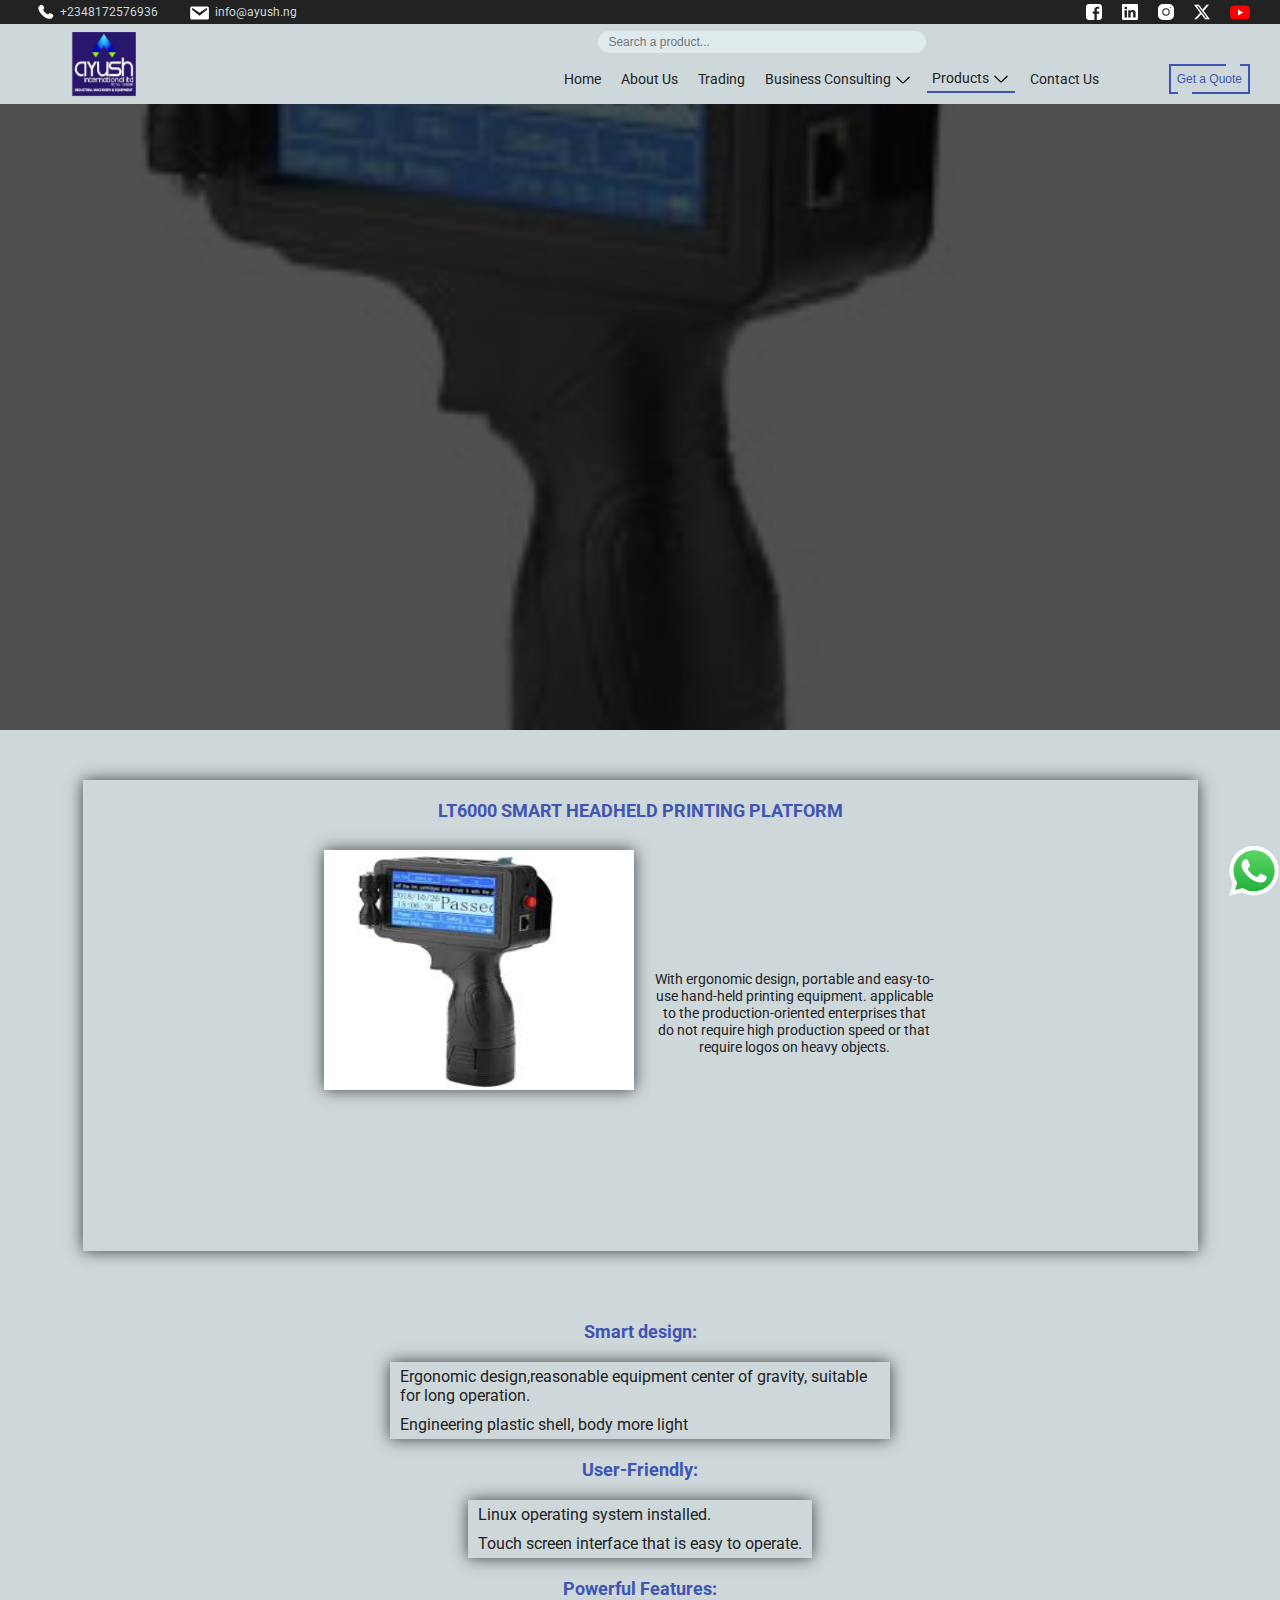
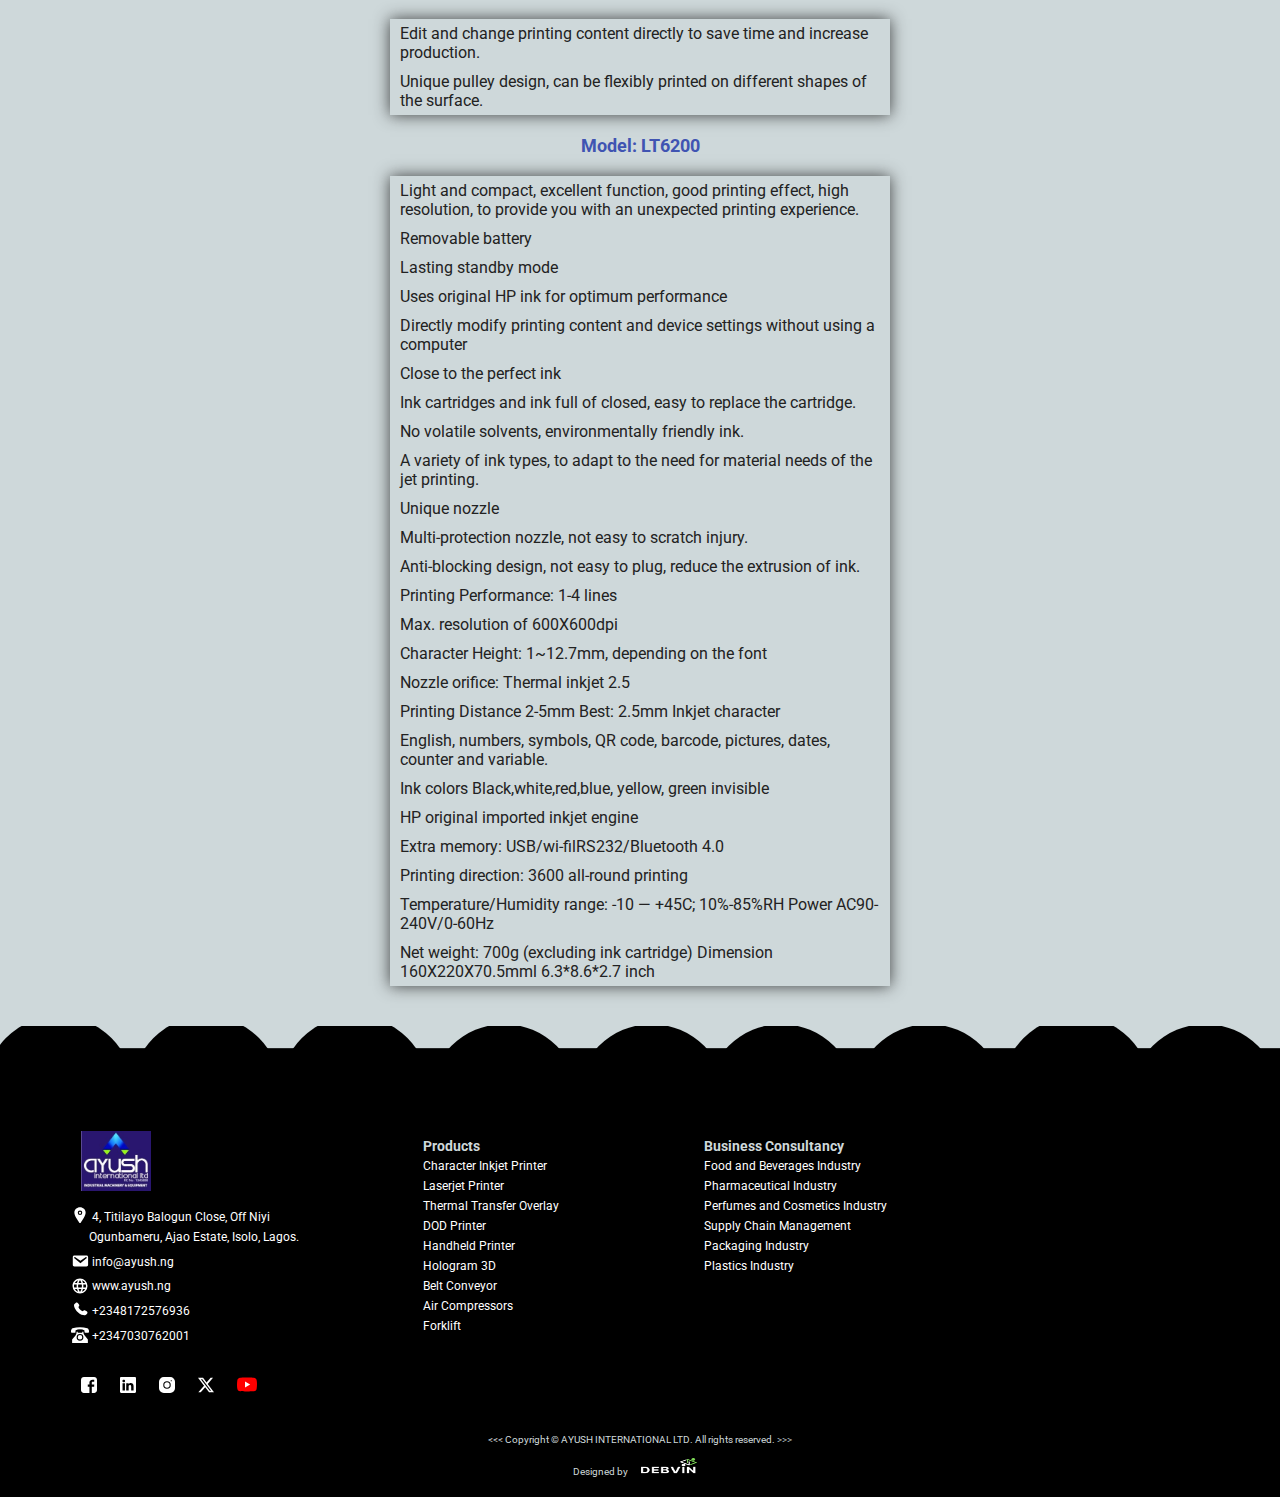
<file: handheld-printer.html>
<!DOCTYPE html>
<html lang="en">
<head>
  <meta charset="UTF-8">
  <meta name="author" content="Vincent Eze A">
  <meta name="description" content="Ayush International Ltd - Handheld Printer">
  <meta name="viewport" content="width=device-width, initial-scale=1.0">
  <link rel="icon" href="images/Ayush-Logo.jpg">
  <title>Ayush International Ltd - Handheld Printer</title>
  <link rel="stylesheet" href="styles.css">
  <link rel="stylesheet" href="products.css">
  <link rel="stylesheet" href="https://cdn.jsdelivr.net/npm/swiper@11/swiper-bundle.min.css"/>
  <meta http-equiv="X-UA-Compatible" content="IE=edge">
  <meta name="mobile-web-app-capable" content="yes">
  <meta name="apple-mobile-web-app-capable" content="yes">
  <meta name="apple-mobile-web-app-title" content="Ayush International Ltd - Printing and Coding Machine in Lagos">
  <meta name="robots" content="index, follow, max-image-preview:large, max-snippet:-1, max-video-preview:-1">
  <meta itemprop="name" content="Industrial Coding and Printing Machine in Nigeria">
  <meta itemprop="url" content="https://ayush.ng/">
  <link rel="canonical" href="https://ayush.ng/hologram-3d.html">
  <meta property="og:locale" content="en_US">
  <meta property="og:type" content="website">
  <meta property="og:title" content="Industrial Coding Machine in Lagos Nigeria">
  <meta property="og:description" content="Industrial Coding and Printing Machine in Lagos: Ayush offers Industrial Coding Machines to manufacturing companies. Import of machineries in Nigeria.">
  <meta property="og:url" content="https://ayush.ng/">
  <meta property="og:site_name" content="Ayush International Ltd">
  <meta name="twitter:card" content="summary_large_image">
  <meta name="twitter:site" content="@AyushNg">
  <meta name="geo.placename" content="Lagos">
  <meta name="geo.region" content="Nigeria">
  <meta name="apple-mobile-web-app-status-bar-style" content="default">
  <meta name="generator" content="Site Kit by Google 1.126.0">
  <meta name="Keywords" content="Industrial Coding machines in Nigeria, Industrial Printing machine in Nigeria, Air compressor in Nigeria, Thermal Transfer Overlay in Nigeria, Character inkjet printer in Lagos Nigeria, Belt Conveyors, industrial business consulting in Nigeria, dod printers, dod printers in Nigeria, forklift equipment in lagos, forklift, handheld printer, handheld printer sellers in Lagos, hologram 3d printer, hologram 3d, laserjet printer, equipment trading, ayush, ayush Nigeria">

</head>
<body>
  <div class="loader">
    <img src="images/Ayush-Logo.jpg" alt=""> 
</div>

  <div  class="whatsapp" target="_blank"> <a href="https://wa.link/mlhhpk" target="_blank"> <img style="height: 50px; width: 50px;" src="images/logos--whatsapp-icon.svg" alt=""></a>
  </div>
 <!--<div class="square-trail" id="squareTrail"></div>--> 

  <!--PRODUCT LIST-->
  
   


  <div id="popupForm" class="popup-form">
      <div class="form-holder">
    <h3>Get a Free Quote Today!</h3>
    <button  type="button" class="close-btn" id="closeBtn" onclick="closeForm()"><svg xmlns="http://www.w3.org/2000/svg" width="18px" height="18px" viewBox="0 0 24 24"><path fill="white" stroke="white" stroke-linecap="round" stroke-linejoin="round" stroke-width="2" d="M6 18L18 6m0 12L6 6"/></svg></button>
    <form action="https://api.web3forms.com/submit" method="POST">
      <input type="hidden" name="access_key" value="46e896b7-c030-4e79-a1f0-95dbd808ba24">
      
      <div><svg xmlns="http://www.w3.org/2000/svg" width="20px" height="20px" viewBox="0 0 24 24"><path fill="gray" d="M4 22a8 8 0 1 1 16 0zm8-9c-3.315 0-6-2.685-6-6s2.685-6 6-6s6 2.685 6 6s-2.685 6-6 6"/></svg>
      <label for="name"></label>
      <input type="text" name="Name" placeholder="Your Name" id="name" required> </div>
     
      <div><svg xmlns="http://www.w3.org/2000/svg" width="20px" height="20px" viewBox="0 0 24 24"><path fill="gray" d="M20 4H4c-1.1 0-1.99.9-1.99 2L2 18c0 1.1.9 2 2 2h16c1.1 0 2-.9 2-2V6c0-1.1-.9-2-2-2m0 4l-8 5l-8-5V6l8 5l8-5z"/></svg>
      <label for="email"></label>
      <input type="email" name="Email" placeholder="Your Email" id="email" required> </div>
      
      <div><svg xmlns="http://www.w3.org/2000/svg" width="20px" height="20px" viewBox="0 0 24 24"><path fill="gray" d="M21 16.42v3.536a1 1 0 0 1-.93.998c-.437.03-.794.046-1.07.046c-8.837 0-16-7.163-16-16c0-.276.015-.633.046-1.07A1 1 0 0 1 4.044 3H7.58a.5.5 0 0 1 .498.45c.023.23.044.413.064.552A13.901 13.901 0 0 0 9.35 8.003c.095.2.033.439-.147.567l-2.158 1.542a13.047 13.047 0 0 0 6.844 6.844l1.54-2.154a.462.462 0 0 1 .573-.149a13.897 13.897 0 0 0 4 1.205c.139.02.322.041.55.064a.5.5 0 0 1 .449.498"/></svg>
          <label for="phone"></label>
          <input type="number" name="Number" placeholder="Phone Number" id="phone"></div>
      
          <div><svg xmlns="http://www.w3.org/2000/svg" width="20px" height="20px" viewBox="0 0 256 256"><path fill="gray" d="m227.32 73.37l-44.69-44.68a16 16 0 0 0-22.63 0L36.69 152A15.86 15.86 0 0 0 32 163.31V208a16 16 0 0 0 16 16h168a8 8 0 0 0 0-16H115.32l112-112a16 16 0 0 0 0-22.63M192 108.69L147.32 64l24-24L216 84.69Z"/></svg>
          <label for="message"></label>
          <textarea name="Your Message" id="message" cols="30" rows="10" placeholder="Type your message" required></textarea></div>
  
      <button class="send-btn" type="submit">Send</button>
  </form>
  </div>
      
  </div>
  

    
    
    <section class="section1">
        <div class="cta-bar">
          <div class="cta-bar1">
            <span> <a href="tel:+2348172576936"> <svg style="margin-top: 4; margin-bottom: -5; margin-right: 5px;" xmlns="http://www.w3.org/2000/svg" width="20px" height="20px" viewBox="0 0 24 24"><path fill="white" d="m16.556 12.906l-.455.453s-1.083 1.076-4.038-1.862s-1.872-4.014-1.872-4.014l.286-.286c.707-.702.774-1.83.157-2.654L9.374 2.86C8.61 1.84 7.135 1.705 6.26 2.575l-1.57 1.56c-.433.432-.723.99-.688 1.61c.09 1.587.808 5 4.812 8.982c4.247 4.222 8.232 4.39 9.861 4.238c.516-.048.964-.31 1.325-.67l1.42-1.412c.96-.953.69-2.588-.538-3.255l-1.91-1.039c-.806-.437-1.787-.309-2.417.317"/></svg> </a><p> +2348172576936</p></span>
            <span> <a href="mailto:info@ayush.ng"> <svg style="margin-top: 5; margin-bottom: -4; margin-right: 5px; "xmlns="http://www.w3.org/2000/svg" width="22px" height="22px" viewBox="0 0 20 20"><path fill="white" d="M3.87 4h13.25C18.37 4 19 4.59 19 5.79v8.42c0 1.19-.63 1.79-1.88 1.79H3.87c-1.25 0-1.88-.6-1.88-1.79V5.79c0-1.2.63-1.79 1.88-1.79m6.62 8.6l6.74-5.53c.24-.2.43-.66.13-1.07c-.29-.41-.82-.42-1.17-.17l-5.7 3.86L4.8 5.83c-.35-.25-.88-.24-1.17.17c-.3.41-.11.87.13 1.07z"/></svg></a><p> info@ayush.ng </p></span> 
          </div>
          <div class="cta-bar2">
            <a href="https://www.facebook.com/ayushintltd/" target="_blank"> <svg xmlns="http://www.w3.org/2000/svg" width="16px" height="16px" viewBox="0 0 1000 1000"><path fill="white" d="M182.594 0C81.445 0 0 81.445 0 182.594v634.813c0 101.149 81.445 182.594 182.594 182.594h344.063V609.063H423.282v-140.75h103.375v-120.25c0-94.475 61.079-181.219 201.781-181.219c56.968 0 99.094 5.469 99.094 5.469l-3.313 131.438s-42.963-.406-89.844-.406c-50.739 0-58.875 23.378-58.875 62.188v102.781h152.75l-6.656 140.75H675.5v390.938h141.906c101.149 0 182.594-81.445 182.594-182.594V182.595C1000 81.446 918.555.001 817.406.001H182.593z"/></svg></a> 
 
            <a href="https://ng.linkedin.com/company/ayush-international-limited" target="_blank">  <svg xmlns="http://www.w3.org/2000/svg" width="16px" height="16px" viewBox="0 0 16 16"><path fill="white" d="M0 1.146C0 .513.526 0 1.175 0h13.65C15.474 0 16 .513 16 1.146v13.708c0 .633-.526 1.146-1.175 1.146H1.175C.526 16 0 15.487 0 14.854zm4.943 12.248V6.169H2.542v7.225zm-1.2-8.212c.837 0 1.358-.554 1.358-1.248c-.015-.709-.52-1.248-1.342-1.248S2.4 3.226 2.4 3.934c0 .694.521 1.248 1.327 1.248zm4.908 8.212V9.359c0-.216.016-.432.08-.586c.173-.431.568-.878 1.232-.878c.869 0 1.216.662 1.216 1.634v3.865h2.401V9.25c0-2.22-1.184-3.252-2.764-3.252c-1.274 0-1.845.7-2.165 1.193v.025h-.016l.016-.025V6.169h-2.4c.03.678 0 7.225 0 7.225z"/></svg></a>
            
            <a href="https://www.instagram.com/ayushintltd/" target="_blank"> <svg xmlns="http://www.w3.org/2000/svg" width="16px" height="16px" viewBox="0 0 15 15"><path fill="white" d="M7.5 5a2.5 2.5 0 1 0 0 5a2.5 2.5 0 0 0 0-5"/><path fill="white" fill-rule="evenodd" d="M4.5 0A4.5 4.5 0 0 0 0 4.5v6A4.5 4.5 0 0 0 4.5 15h6a4.5 4.5 0 0 0 4.5-4.5v-6A4.5 4.5 0 0 0 10.5 0zM4 7.5a3.5 3.5 0 1 1 7 0a3.5 3.5 0 0 1-7 0M11 4h1V3h-1z" clip-rule="evenodd"/></svg></a>
            
            <a href="https://x.com/i/flow/login?redirect_after_login=%2Fayushintltd%2F" target="_blank"> <svg xmlns="http://www.w3.org/2000/svg" width="16px" height="16px" viewBox="0 0 16 16"><path fill="white" d="M12.6.75h2.454l-5.36 6.142L16 15.25h-4.937l-3.867-5.07l-4.425 5.07H.316l5.733-6.57L0 .75h5.063l3.495 4.633L12.601.75Zm-.86 13.028h1.36L4.323 2.145H2.865z"/></svg></a>
            
            <a href="https://www.youtube.com/channel/UCWy5xqUADbvQuZjpGQZw42A" target="_blank"> <svg xmlns="http://www.w3.org/2000/svg" width="20px" height="17px" viewBox="0 0 256 180"><path fill="#f00" d="M250.346 28.075A32.18 32.18 0 0 0 227.69 5.418C207.824 0 127.87 0 127.87 0S47.912.164 28.046 5.582A32.18 32.18 0 0 0 5.39 28.24c-6.009 35.298-8.34 89.084.165 122.97a32.18 32.18 0 0 0 22.656 22.657c19.866 5.418 99.822 5.418 99.822 5.418s79.955 0 99.82-5.418a32.18 32.18 0 0 0 22.657-22.657c6.338-35.348 8.291-89.1-.164-123.134"/><path fill="white" d="m102.421 128.06l66.328-38.418l-66.328-38.418z"/></svg></a>

          </div>
  
        </div>
        <div class="menul">
            <div class="logo-side">
            <div class="logo-wrapper">
              <div class="logo-container">
                 <div class="logo-image-cube">
                  <div class="logo-front"> 
                    <img src="images/Ayush-Logo.jpg" alt="">
                  </div>
                  <div class="logo-right">
                    <img src="images/Ayush-Logo.jpg" alt="">
                  </div>
                  <div class="logo-back">
                    <img src="images/Ayush-Logo.jpg" alt="">
                  </div>
                  <div class="logo-left">
                    <img src="images/Ayush-Logo.jpg" alt="">
                  </div>
                 </div>
              </div>

            </div>     
            </div>
               <div class="menu-right">
                <div class="search-div"> 
                  <div class="search"> <input type="text" placeholder="Search a product..." id="search" name="search" autocomplete="off"> <!-- <span id="searchButton"><svg xmlns="http://www.w3.org/2000/svg" width="1em" height="1em" viewBox="0 0 24 24"><path fill="none" stroke="white" stroke-linecap="round" stroke-linejoin="round" stroke-width="2" d="M3 10a7 7 0 1 0 14 0a7 7 0 1 0-14 0m18 11l-6-6"/></svg></span> -->
                    <ul class="product-list">
                      <li class="product" id="character-inkjet-printer"><h3><a href="character-inkjet-printer.html">Character Inkjet Printer</a></h3></li>
                      <li class="product" id="laserjet-printer"><h3><a href="laserjet-printer.html">Laserjet Printer</a></h3></li>
                      <li class="product" id="thermal-transfer-overlay"><h3><a href="thermal-transfer-overlay.html">Thermal Transfer Overlay</a></h3></li>
                      <li class="product" id="dod-printer"><h3><a href="dod-printer.html">DOD Printer</a></h3></li>
                      <li class="product" id="handheld-printer"><h3><a href="handheld-printer.html">Handheld Printer</a></h3></li>
                      <li class="product" id="hologram-3d"><h3><a href="hologram-3d.html">Hologram 3D</a></h3></li>
                      <li class="product" id="belt-conveyor"><h3><a href="belt-conveyor.html">Belt Conveyors</a></h3></li>
                      <li class="product" id="air-compressor"><h3><a href="air-compressor.html">Air Compressors</a></h3></li>
                      <li class="product" id="forklift"><h3><a href="forklift.html">Forklift</a></h3></li>
                  </ul>
                  </div>
                  
                </div>
                <div class="nav-area">
                  <div class="nav-side1">
                    <nav>
                      <ul>
                        <li ><a href="./">Home</a></li>
                        <li><a href="aboutus.html">About Us</a></li>  
                        <li><a href="trading.html">Trading</a></li>
                        <li class="services">Business Consulting <svg class="before-arrow" xmlns="http://www.w3.org/2000/svg" width="18px" height="18px" viewBox="0 0 16 16"><path fill="black" fill-rule="non-zero" d="M13.069 5.157L8.384 9.768a.546.546 0 0 1-.768 0L2.93 5.158a.552.552 0 0 0-.771 0a.53.53 0 0 0 0 .759l4.684 4.61a1.65 1.65 0 0 0 2.312 0l4.684-4.61a.53.53 0 0 0 0-.76a.552.552 0 0 0-.771 0"/></svg> 
                          <ul>
                                <li> <a href="business-consulting.html#Food-and-Beverages-industry">Food and Beverages Industry</a></li>
                                <li> <a href="business-consulting.html#Pharmaceutical-industry">Pharmaceutical Industry</a></li>
                                <li> <a href="business-consulting.html#Perfumes-and-Cosmetics-industries-consulting">Perfumes and Cosmetics Industry</a></li>
                                <li> <a href="business-consulting.html#Supply-Chain-Management-Consulting">Supply Chain Management</a></li>
                                <li> <a href="business-consulting.html#Packaging-Industry-Consulting">Packaging Industry</a></li>
                                <li> <a href="business-consulting.html#Plastics-Industry-Consulting">Plastics Industry</a></li>
                          </ul>
                        </li>
                        <li class="services active"> Products <svg class="before-arrow" xmlns="http://www.w3.org/2000/svg" width="18px" height="18px" viewBox="0 0 16 16"><path fill="black" fill-rule="non-zero" d="M13.069 5.157L8.384 9.768a.546.546 0 0 1-.768 0L2.93 5.158a.552.552 0 0 0-.771 0a.53.53 0 0 0 0 .759l4.684 4.61a1.65 1.65 0 0 0 2.312 0l4.684-4.61a.53.53 0 0 0 0-.76a.552.552 0 0 0-.771 0"/></svg> 
                          <ul>
                            <li> <a href="character-inkjet-printer.html">Character Inkjet Printer</a></li>
                            <li> <a href="laserjet-printer.html">Laserjet Printer</a></li>
                            <li> <a href="thermal-transfer-overlay.html">Thermal Transfer Overlay</a></li>
                            <li> <a href="dod-printer.html">DOD Printer</a></li>
                            <li> <a href="handheld-printer.html">Handheld Printer</a></li>
                            <li> <a href="hologram-3d.html">Hologram 3D</a></li>
                            <li> <a href="belt-conveyor.html">Belt Conveyor</a></li>
                            <li> <a href="air-compressor.html">Air Compressors</a></li>
                            <li> <a href="forklift.html">Forklift</a></li>
                        </ul></li>
                       
                        <li><a href="contactus.html">Contact Us</a></li>
                      </ul>
                    <button class="btn1" onclick=" openForm()">Get a Quote <span class="spn1"></span><span class="spn2"></span></button>
                    
                   </nav>
                </div>
                <div class="menu-div"><button onclick="showSidebar()" class="menu" id="menu"><svg  xmlns="http://www.w3.org/2000/svg" width="24px" height="24px" viewBox="0 0 24 24"><path fill="#4054B2" d="M3 18h18v-2H3zm0-5h18v-2H3zm0-7v2h18V6z"/></svg></button></div>
                <div class="sidebar">
                    <nav>
                        <button onclick="hideSidebar()" class="close" id="close"><svg xmlns="http://www.w3.org/2000/svg" width="22px" height="22px" viewBox="0 0 20 20"><path fill="#4054B2" d="M10 8.586L2.929 1.515L1.515 2.929L8.586 10l-7.071 7.071l1.414 1.414L10 11.414l7.071 7.071l1.414-1.414L11.414 10l7.071-7.071l-1.414-1.414z"/></svg></button>
                      <ul>
                        <li><a href="./">Home</a></li>
                        <li><a href="aboutus.html">About Us</a></li>  
                        <li><a href="trading.html">Trading</a></li>
                        <li class="services2">Business Consulting <svg class="before-arrow" xmlns="http://www.w3.org/2000/svg" width="18px" height="18px" viewBox="0 0 16 16"><path fill="black" fill-rule="non-zero" d="M13.069 5.157L8.384 9.768a.546.546 0 0 1-.768 0L2.93 5.158a.552.552 0 0 0-.771 0a.53.53 0 0 0 0 .759l4.684 4.61a1.65 1.65 0 0 0 2.312 0l4.684-4.61a.53.53 0 0 0 0-.76a.552.552 0 0 0-.771 0"/></svg> 
                          <ul>
                            <li> <a href="business-consulting.html#Food-and-Beverages-industry">Food and Beverages Industry</a></li>
                            <li> <a href="business-consulting.html#Pharmaceutical-industry">Pharmaceutical Industry</a></li>
                            <li> <a href="business-consulting.html#Perfumes-and-Cosmetics-industries-consulting">Perfumes and Cosmetics Industry</a></li>
                            <li> <a href="business-consulting.html#Supply-Chain-Management-Consulting">Supply Chain Management</a></li>
                            <li> <a href="business-consulting.html#Packaging-Industry-Consulting">Packaging Industry</a></li>
                            <li> <a href="business-consulting.html#Plastics-Industry-Consulting">Plastics Industry</a></li>
                        </ul></li>
                        <li class="services2 active"> Products <svg xmlns="http://www.w3.org/2000/svg" width="18px" height="18px" viewBox="0 0 16 16"><path fill="black" fill-rule="non-zero" d="M13.069 5.157L8.384 9.768a.546.546 0 0 1-.768 0L2.93 5.158a.552.552 0 0 0-.771 0a.53.53 0 0 0 0 .759l4.684 4.61a1.65 1.65 0 0 0 2.312 0l4.684-4.61a.53.53 0 0 0 0-.76a.552.552 0 0 0-.771 0"/></svg> 
                          <ul>
                            <li> <a href="character-inkjet-printer.html">Character Inkjet Printer</a></li>
                            <li> <a href="laserjet-printer.html">Laserjet Printer</a></li>
                            <li> <a href="thermal-transfer-overlay.html">Thermal Transfer Overlay</a></li>
                            <li> <a href="dod-printer.html">DOD Printer</a></li>
                            <li> <a href="handheld-printer.html">Handheld Printer</a></li>
                            <li> <a href="hologram-3d.html">Hologram 3D</a></li>
                            <li> <a href="belt-conveyor.html">Belt Conveyor</a></li>
                            <li> <a href="air-compressor.html">Air Compressors</a></li>
                            <li> <a href="forklift.html">Forklift</a></li>
                        </ul></li>
                        <li><a href="contactus.html">Contact Us</a></li>
                      </ul>
                    <button class="btn1" onclick=" openForm()">Get a Quote</button>
                   </nav>
                </div>
                </div>
               </div>
          
        </div>

    </section>

<!--PRODUCT HEADING-->

    <section class="handheld-printer-heading">
        <div class="product-hero">
         
          <h1>HANDHELD PRINTER</h1>
         <p>Ayush handheld printer is a portable printing device which allows users to print text, barcodes, onto various surfaces, even metal.</p>
          <button onclick=" openForm()">Get a Quote</button>
        </div>
    </section>

<!--PRODUCT DETAILS-->

<section class="intro">
  <div class="product-detail">
  <div class="product">
    <h2>LT6000 SMART HEADHELD PRINTING PLATFORM</h2>
    <div class="product-container">
      <div class="product-container-left">
             
              <div class="img0">
                <img src="images/handheld-printer.jpg" alt="">
              </div>

    
              <div class="product-container-left-bottom">

    
         <!--     <div class="prd"> 
                <div class="img1">
                  <img src="images/ayush-forklift.png" alt=""> 
                </div>
                <div class="img2">
                  <img src="images/ayush-forklift.png" alt=""> 
                </div>
              </div> -->


  <!--            <div class="prd2"> 
                <div class="img12">
                  <img src="images/Ayush-belt-conveyor.png" alt=""> 
                </div>
                <div class="img22">
                  <img src="images/Ayush-belt-conveyor.png" alt=""> 
                </div>
              </div>
-->

 <!--             <div class="prd3"> 
                <div class="img13">
                  <img src="images/Ayush-DOD-Inkjet-Printer.png" alt=""> 
                </div>
                <div class="img23">
                  <img src="images/Ayush-DOD-Inkjet-Printer.png" alt=""> 
                </div>
              </div>
-->

 <!--             <div class="prd4"> 
                <div class="img14">
                  <img src="images/Ayush-Industial-Products.png" alt=""> 
                </div>
                <div class="img24">
                  <img src="images/Ayush-Industial-Products.png" alt=""> 
                </div>
              </div>
-->

 <!--             <div class="prd5"> 
                <div class="img15">
                  <img src="images/Ayush-food-and-beverage.jpg" alt=""> 
                </div>
                <div class="img25">
                  <img src="images/Ayush-food-and-beverage.jpg" alt=""> 
                </div>
              </div>
-->

 <!--             <div class="prd6"> 
                <div class="img16">
                  <img src="images/thermal-1-300x300.jpg" alt=""> 
                </div>
                <div class="img26">
                  <img src="images/thermal-1-300x300.jpg" alt=""> 
                </div>
              </div>
-->

              </div>
              
            
      </div>
      <div class="product-container-right">
        <p><span></span></p>
       <p>With ergonomic design, portable and easy-to-use hand-held printing equipment. applicable to the production-oriented enterprises that do not require high production speed or that require logos on heavy objects.</p>

       <!--  <p> <span>Model:</span> MPV204V</p>
          <p> <span>Dimension: </span> 28 x 58 x 108cm</p>
          <p> <span>Weight:</span> 100kg</p>
          <p> <span>Productivity:</span> 2000 pic per day</p>
          <p> <span>means of Power:</span> Electricity</p>
          <p> <span>Caution:</span> Keep out of reach of Children</p>  --> 
          <button onclick=" openForm()">Get a Quote </button>
      </div>
    </div>

  </div>
</div>

</section>

<section class="product-additional-info">
  <h2>Smart design:</h2>
  <div class="add-info">
   <p>Ergonomic design,reasonable equipment center of gravity, suitable for long operation.</p>
   <p>Engineering plastic shell, body more light</p>
  </div>
  <h2>User-Friendly:</h2>
  <div class="add-info">
   <p>Linux operating system installed.</p>
   <p>Touch screen interface that is easy to operate.</p>
  </div>
  <h2>Powerful Features:</h2>
  <div class="add-info">
   <p>Edit and change printing content directly to save time and increase production.</p>
   <p>Unique pulley design, can be flexibly printed on different shapes of the surface.</p>
  </div>
  <h2>Model: LT6200</h2>
  <div class="add-info">
   <p>Light and compact, excellent function, good printing effect, high resolution, to provide you with an unexpected printing experience.</p>
   <p>Removable battery</p>
   <p>Lasting standby mode</p>
   <p>Uses original HP ink for optimum performance</p>
   <p>Directly modify printing content and device settings without using a computer</p>
   <p>Close to the perfect ink</p>
   <p>Ink cartridges and ink full of closed, easy to replace the cartridge.</p>
   <p>No volatile solvents, environmentally friendly ink.</p>
   <p>A variety of ink types, to adapt to the need for material needs of the jet printing.</p>
   <p>Unique nozzle</p>
   <p>Multi-protection nozzle, not easy to scratch injury.</p>
   <p>Anti-blocking design, not easy to plug, reduce the extrusion of ink.</p>
   <p>Printing Performance: 1-4 lines</p>
   <p>Max. resolution of 600X600dpi</p>
   <p>Character Height: 1~12.7mm, depending on the font</p>
   <p>Nozzle orifice: Thermal inkjet 2.5</p>
   <p>Printing Distance 2-5mm Best: 2.5mm Inkjet character</p>
   <p>English, numbers, symbols, QR code, barcode, pictures, dates, counter and variable.</p>
   <p>Ink colors Black,white,red,blue, yellow, green invisible</p>
   <p>HP original imported inkjet engine</p>
   <p>Extra memory: USB/wi-filRS232/Bluetooth 4.0</p>
   <p>Printing direction: 3600 all-round printing</p>
   <p>Temperature/Humidity range: -10 — +45C; 10%-85%RH Power AC90-240V/0-60Hz</p>
   <p>Net weight: 700g (excluding ink cartridge) Dimension
    160X220X70.5mml 6.3*8.6*2.7 inch</p>
  </div>
</section>



<!--FOOTER-->
  <footer>
        
    <div class="footer-section">
    <div class="footer-logo-address">
        <div class="footer-image"><img class="black-logo" src="images/Ayush-Logo.jpg" alt=""></div>
        <div>
        <p><svg style="margin-top: 5; margin-bottom: -3; " xmlns="http://www.w3.org/2000/svg" width="18px" height="18px" viewBox="0 0 512 512"><circle cx="256" cy="192" r="32" fill="white"/><path fill="white" d="M256 32c-88.22 0-160 68.65-160 153c0 40.17 18.31 93.59 54.42 158.78c29 52.34 62.55 99.67 80 123.22a31.75 31.75 0 0 0 51.22 0c17.42-23.55 51-70.88 80-123.22C397.69 278.61 416 225.19 416 185c0-84.35-71.78-153-160-153m0 224a64 64 0 1 1 64-64a64.07 64.07 0 0 1-64 64"/></svg> 4, Titilayo Balogun Close, Off Niyi <br> &nbsp; &nbsp; &nbsp; Ogunbameru, Ajao Estate, Isolo, Lagos.</p>
        <p> <svg style="margin-top: 5; margin-bottom: -4; "xmlns="http://www.w3.org/2000/svg" width="18px" height="18px" viewBox="0 0 20 20"><path fill="white" d="M3.87 4h13.25C18.37 4 19 4.59 19 5.79v8.42c0 1.19-.63 1.79-1.88 1.79H3.87c-1.25 0-1.88-.6-1.88-1.79V5.79c0-1.2.63-1.79 1.88-1.79m6.62 8.6l6.74-5.53c.24-.2.43-.66.13-1.07c-.29-.41-.82-.42-1.17-.17l-5.7 3.86L4.8 5.83c-.35-.25-.88-.24-1.17.17c-.3.41-.11.87.13 1.07z"/></svg> info@ayush.ng</p> 
        <p><svg style="margin-top: 5; margin-bottom: -5;" xmlns="http://www.w3.org/2000/svg" width="18px" height="18px" viewBox="0 0 24 24"><path fill="white" d="M16.36 14c.08-.66.14-1.32.14-2c0-.68-.06-1.34-.14-2h3.38c.16.64.26 1.31.26 2s-.1 1.36-.26 2m-5.15 5.56c.6-1.11 1.06-2.31 1.38-3.56h2.95a8.03 8.03 0 0 1-4.33 3.56M14.34 14H9.66c-.1-.66-.16-1.32-.16-2c0-.68.06-1.35.16-2h4.68c.09.65.16 1.32.16 2c0 .68-.07 1.34-.16 2M12 19.96c-.83-1.2-1.5-2.53-1.91-3.96h3.82c-.41 1.43-1.08 2.76-1.91 3.96M8 8H5.08A7.923 7.923 0 0 1 9.4 4.44C8.8 5.55 8.35 6.75 8 8m-2.92 8H8c.35 1.25.8 2.45 1.4 3.56A8.008 8.008 0 0 1 5.08 16m-.82-2C4.1 13.36 4 12.69 4 12s.1-1.36.26-2h3.38c-.08.66-.14 1.32-.14 2c0 .68.06 1.34.14 2M12 4.03c.83 1.2 1.5 2.54 1.91 3.97h-3.82c.41-1.43 1.08-2.77 1.91-3.97M18.92 8h-2.95a15.65 15.65 0 0 0-1.38-3.56c1.84.63 3.37 1.9 4.33 3.56M12 2C6.47 2 2 6.5 2 12a10 10 0 0 0 10 10a10 10 0 0 0 10-10A10 10 0 0 0 12 2"/></svg> www.ayush.ng</p>
        <p><svg style="margin-top: 5; margin-bottom: -4;" xmlns="http://www.w3.org/2000/svg" width="18px" height="18px" viewBox="0 0 24 24"><path fill="white" d="m16.556 12.906l-.455.453s-1.083 1.076-4.038-1.862s-1.872-4.014-1.872-4.014l.286-.286c.707-.702.774-1.83.157-2.654L9.374 2.86C8.61 1.84 7.135 1.705 6.26 2.575l-1.57 1.56c-.433.432-.723.99-.688 1.61c.09 1.587.808 5 4.812 8.982c4.247 4.222 8.232 4.39 9.861 4.238c.516-.048.964-.31 1.325-.67l1.42-1.412c.96-.953.69-2.588-.538-3.255l-1.91-1.039c-.806-.437-1.787-.309-2.417.317"/></svg> +2348172576936</p> 
        <p><svg style="margin-top: 5; margin-bottom: -4;"  xmlns="http://www.w3.org/2000/svg" width="18px" height="18px" viewBox="0 0 16 16"><path fill="white" d="m15.88 3.86l-.61-1.31a1.214 1.214 0 0 0-.792-.658c-1.938-.528-4.161-.851-6.453-.891a27.46 27.46 0 0 0-6.687.934c-.165.048-.453.29-.605.609L.12 3.861a1.195 1.195 0 0 0-.12.52v.87l-.001.041c0 .392.318.71.71.71l.033-.001H3.26a.76.76 0 0 0 .742-.76L4 5.188v-.85a.65.65 0 0 1 .298-.546a6.913 6.913 0 0 1 3.724-.791a6.965 6.965 0 0 1 3.717.788c.143.099.262.3.262.529v.872a.76.76 0 0 0 .739.81h2.521l.031.001a.71.71 0 0 0 .71-.71l-.001-.043V4.38a1.208 1.208 0 0 0-.123-.527z"/><path fill="white" d="M12 8.3a4.73 4.73 0 0 1-1.001-2.92L11 5.296V5h-1v1H6V5H5v.33l.001.08a4.74 4.74 0 0 1-1.009 2.93L1 12v3h14v-3zM8 13a3 3 0 1 1 0-6a3 3 0 0 1 0 6"/><path fill="white" d="M10 10a2 2 0 1 1-3.999.001A2 2 0 0 1 10 10"/></svg> +2347030762001</p>
        <p class="social-icons">   
          <a href="https://www.facebook.com/ayushintltd/" target="_blank"> <svg xmlns="http://www.w3.org/2000/svg" width="16px" height="16px" viewBox="0 0 1000 1000"><path fill="white" d="M182.594 0C81.445 0 0 81.445 0 182.594v634.813c0 101.149 81.445 182.594 182.594 182.594h344.063V609.063H423.282v-140.75h103.375v-120.25c0-94.475 61.079-181.219 201.781-181.219c56.968 0 99.094 5.469 99.094 5.469l-3.313 131.438s-42.963-.406-89.844-.406c-50.739 0-58.875 23.378-58.875 62.188v102.781h152.75l-6.656 140.75H675.5v390.938h141.906c101.149 0 182.594-81.445 182.594-182.594V182.595C1000 81.446 918.555.001 817.406.001H182.593z"/></svg></a> 
 
            <a href="https://ng.linkedin.com/company/ayush-international-limited" target="_blank">  <svg xmlns="http://www.w3.org/2000/svg" width="16px" height="16px" viewBox="0 0 16 16"><path fill="white" d="M0 1.146C0 .513.526 0 1.175 0h13.65C15.474 0 16 .513 16 1.146v13.708c0 .633-.526 1.146-1.175 1.146H1.175C.526 16 0 15.487 0 14.854zm4.943 12.248V6.169H2.542v7.225zm-1.2-8.212c.837 0 1.358-.554 1.358-1.248c-.015-.709-.52-1.248-1.342-1.248S2.4 3.226 2.4 3.934c0 .694.521 1.248 1.327 1.248zm4.908 8.212V9.359c0-.216.016-.432.08-.586c.173-.431.568-.878 1.232-.878c.869 0 1.216.662 1.216 1.634v3.865h2.401V9.25c0-2.22-1.184-3.252-2.764-3.252c-1.274 0-1.845.7-2.165 1.193v.025h-.016l.016-.025V6.169h-2.4c.03.678 0 7.225 0 7.225z"/></svg></a>
            
            <a href="https://www.instagram.com/ayushintltd/" target="_blank"> <svg xmlns="http://www.w3.org/2000/svg" width="16px" height="16px" viewBox="0 0 15 15"><path fill="white" d="M7.5 5a2.5 2.5 0 1 0 0 5a2.5 2.5 0 0 0 0-5"/><path fill="white" fill-rule="evenodd" d="M4.5 0A4.5 4.5 0 0 0 0 4.5v6A4.5 4.5 0 0 0 4.5 15h6a4.5 4.5 0 0 0 4.5-4.5v-6A4.5 4.5 0 0 0 10.5 0zM4 7.5a3.5 3.5 0 1 1 7 0a3.5 3.5 0 0 1-7 0M11 4h1V3h-1z" clip-rule="evenodd"/></svg></a>
            
            <a href="https://x.com/i/flow/login?redirect_after_login=%2Fayushintltd%2F" target="_blank"> <svg xmlns="http://www.w3.org/2000/svg" width="16px" height="16px" viewBox="0 0 16 16"><path fill="white" d="M12.6.75h2.454l-5.36 6.142L16 15.25h-4.937l-3.867-5.07l-4.425 5.07H.316l5.733-6.57L0 .75h5.063l3.495 4.633L12.601.75Zm-.86 13.028h1.36L4.323 2.145H2.865z"/></svg></a>
            
            <a href="https://www.youtube.com/channel/UCWy5xqUADbvQuZjpGQZw42A" target="_blank"> <svg xmlns="http://www.w3.org/2000/svg" width="20px" height="17px" viewBox="0 0 256 180"><path fill="#f00" d="M250.346 28.075A32.18 32.18 0 0 0 227.69 5.418C207.824 0 127.87 0 127.87 0S47.912.164 28.046 5.582A32.18 32.18 0 0 0 5.39 28.24c-6.009 35.298-8.34 89.084.165 122.97a32.18 32.18 0 0 0 22.656 22.657c19.866 5.418 99.822 5.418 99.822 5.418s79.955 0 99.82-5.418a32.18 32.18 0 0 0 22.657-22.657c6.338-35.348 8.291-89.1-.164-123.134"/><path fill="white" d="m102.421 128.06l66.328-38.418l-66.328-38.418z"/></svg></a>
      </p>
      </div>  
        
       
    </div>
     
    <div class="footer-products"> 
        <h3>Products</h3>
        <ul>
            <li> <a href="character-inkjet-printer.html">Character Inkjet Printer</a></li>
            <li> <a href="laserjet-printer.html">Laserjet Printer</a></li>
            <li> <a href="thermal-transfer-overlay.html">Thermal Transfer Overlay</a></li>
            <li> <a href="dod-printer.html">DOD Printer</a></li>
            <li> <a href="handheld-printer.html">Handheld Printer</a></li>
            <li> <a href="hologram-3d.html">Hologram 3D</a></li>
            <li> <a href="belt-conveyor.html">Belt Conveyor</a></li>
            <li> <a href="air-compressor.html">Air Compressors</a></li>
            <li> <a href="forklift.html">Forklift</a></li>
        </ul>
    </div>
    <div class="footer-services"> 
        <h3>Business Consultancy</h3>
       <ul>
            <li> <a href="business-consulting.html#Food-and-Beverages-industry">Food and Beverages Industry</a></li>
            <li> <a href="business-consulting.html#Pharmaceutical-industry">Pharmaceutical Industry</a></li>
            <li> <a href="business-consulting.html#Perfumes-and-Cosmetics-industries-consulting">Perfumes and Cosmetics Industry</a></li>
            <li> <a href="business-consulting.html#Supply-Chain-Management-Consulting">Supply Chain Management</a></li>
            <li> <a href="business-consulting.html#Packaging-Industry-Consulting">Packaging Industry</a></li>
            <li> <a href="business-consulting.html#Plastics-Industry-Consulting">Plastics Industry</a></li>
        </ul>
    </div>

<div class="footer-map">
  <iframe src="https://www.google.com/maps/embed?pb=!1m18!1m12!1m3!1d3963.864998009606!2d3.320529209595819!3d6.538727693426788!2m3!1f0!2f0!3f0!3m2!1i1024!2i768!4f13.1!3m3!1m2!1s0x103b8e69254d6a77%3A0xc7f298dcb15e9b68!2s4%20Titilayo%20Balogun%20Cl%2C%20Isolo%2C%20Lagos%20102214%2C%20Lagos!5e0!3m2!1sen!2sng!4v1717842417552!5m2!1sen!2sng" width="600" height="450" style="border:0;" allowfullscreen="" loading="lazy" referrerpolicy="no-referrer-when-downgrade"></iframe>
</div>
    </div>
    <div class="last-div">
        <div> &lt;&lt;&lt; Copyright &copy; AYUSH INTERNATIONAL LTD. All rights reserved. &gt;&gt;&gt; </div>
        <div id="Debvin"> <span>Visit Debvin's Website</span> Designed by <a href="https://www.debvin.com.ng" target="_blank"> <img src="images/Debvin_black_bg_logo.png" alt=""></a></div>
    </div>
   
</footer>

    <script src="https://cdn.jsdelivr.net/npm/swiper@11/swiper-bundle.min.js"></script>
    <script src="index.js"></script>
</body>

</html>
</file>
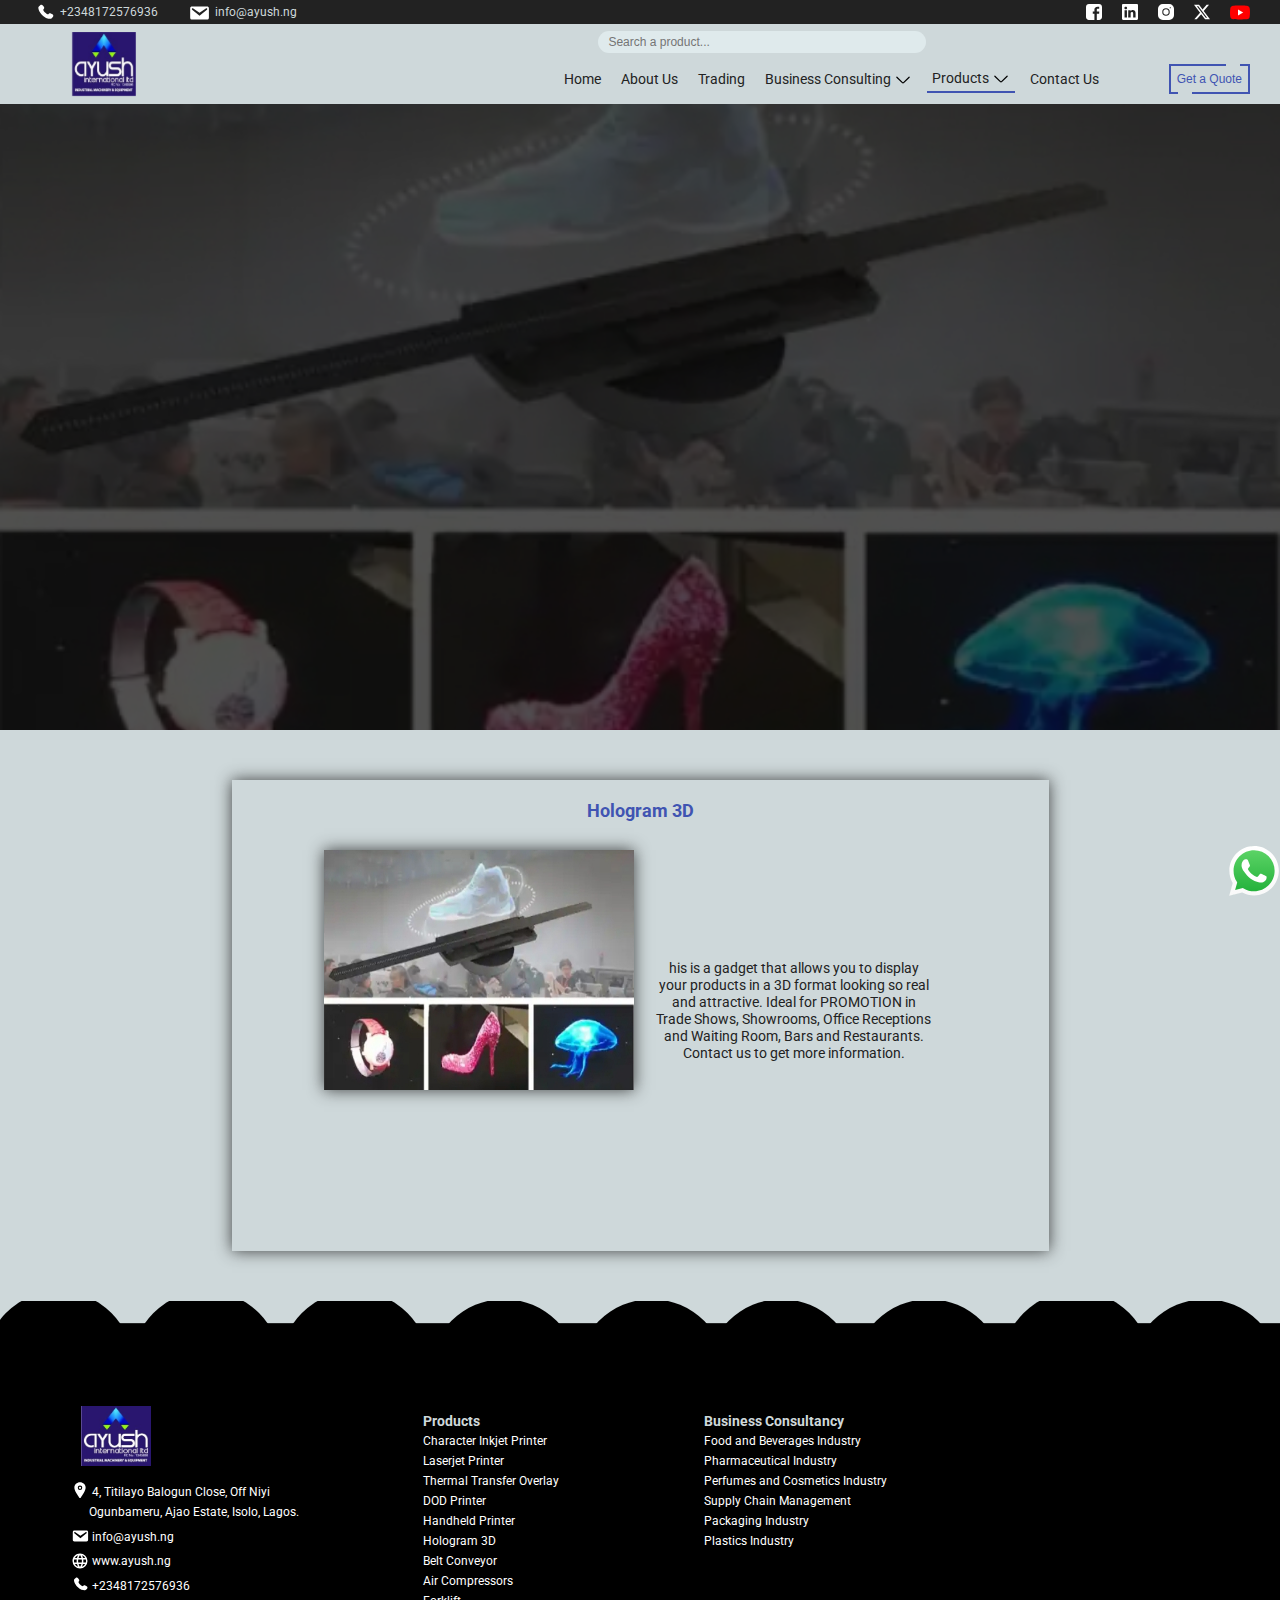
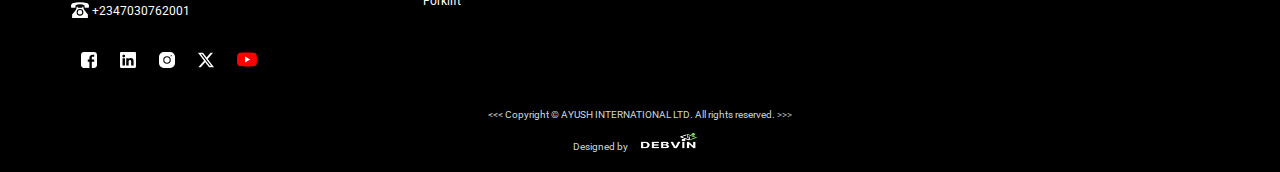
<file: hologram-3d.html>
<!DOCTYPE html>
<html lang="en">
<head>
  <meta charset="UTF-8">
  <meta name="author" content="Vincent Eze A">
  <meta name="description" content="Ayush International Ltd Hologram 3D">
  <meta name="viewport" content="width=device-width, initial-scale=1.0">
  <link rel="icon" href="images/Ayush-Logo.jpg">
  <title>Ayush International Ltd - Hologram 3D</title>
  <link rel="stylesheet" href="styles.css">
  <link rel="stylesheet" href="products.css">
  <link rel="stylesheet" href="https://cdn.jsdelivr.net/npm/swiper@11/swiper-bundle.min.css"/>
  <meta http-equiv="X-UA-Compatible" content="IE=edge">
  <meta name="mobile-web-app-capable" content="yes">
  <meta name="apple-mobile-web-app-capable" content="yes">
  <meta name="apple-mobile-web-app-title" content="Ayush International Ltd - Printing and Coding Machine in Lagos">
  <meta name="robots" content="index, follow, max-image-preview:large, max-snippet:-1, max-video-preview:-1">
  <meta itemprop="name" content="Industrial Coding and Printing Machine in Nigeria">
  <meta itemprop="url" content="https://ayush.ng/">
  <link rel="canonical" href="https://ayush.ng/belt-conveyor.html">
  <meta property="og:locale" content="en_US">
  <meta property="og:type" content="website">
  <meta property="og:title" content="Industrial Coding Machine in Lagos Nigeria">
  <meta property="og:description" content="Industrial Coding and Printing Machine in Lagos: Ayush offers Industrial Coding Machines to manufacturing companies. Import of machineries in Nigeria.">
  <meta property="og:url" content="https://ayush.ng/">
  <meta property="og:site_name" content="Ayush International Ltd">
  <meta name="twitter:card" content="summary_large_image">
  <meta name="twitter:site" content="@AyushNg">
  <meta name="geo.placename" content="Lagos">
  <meta name="geo.region" content="Nigeria">
  <meta name="apple-mobile-web-app-status-bar-style" content="default">
  <meta name="generator" content="Site Kit by Google 1.126.0">
  <meta name="Keywords" content="Industrial Coding machines in Nigeria, Industrial Printing machine in Nigeria, Air compressor in Nigeria, Thermal Transfer Overlay in Nigeria, Character inkjet printer in Lagos Nigeria, Belt Conveyors, industrial business consulting in Nigeria, dod printers, dod printers in Nigeria, forklift equipment in lagos, forklift, handheld printer, handheld printer sellers in Lagos, hologram 3d printer, hologram 3d, laserjet printer, equipment trading, ayush, ayush Nigeria">

</head>
<body>
  <div class="loader">
    <img src="images/Ayush-Logo.jpg" alt=""> 
</div>

  <div  class="whatsapp" target="_blank"> <a href="https://wa.link/mlhhpk" target="_blank"> <img style="height: 50px; width: 50px;" src="images/logos--whatsapp-icon.svg" alt=""></a>
  </div>
 <!--<div class="square-trail" id="squareTrail"></div>--> 

  <!--PRODUCT LIST-->
  
   


  <div id="popupForm" class="popup-form">
      <div class="form-holder">
    <h3>Get a Free Quote Today!</h3>
    <button  type="button" class="close-btn" id="closeBtn" onclick="closeForm()"><svg xmlns="http://www.w3.org/2000/svg" width="18px" height="18px" viewBox="0 0 24 24"><path fill="white" stroke="white" stroke-linecap="round" stroke-linejoin="round" stroke-width="2" d="M6 18L18 6m0 12L6 6"/></svg></button>
    <form action="https://api.web3forms.com/submit" method="POST">
      <input type="hidden" name="access_key" value="46e896b7-c030-4e79-a1f0-95dbd808ba24">
      
      <div><svg xmlns="http://www.w3.org/2000/svg" width="20px" height="20px" viewBox="0 0 24 24"><path fill="gray" d="M4 22a8 8 0 1 1 16 0zm8-9c-3.315 0-6-2.685-6-6s2.685-6 6-6s6 2.685 6 6s-2.685 6-6 6"/></svg>
      <label for="name"></label>
      <input type="text" name="Name" placeholder="Your Name" id="name" required> </div>
     
      <div><svg xmlns="http://www.w3.org/2000/svg" width="20px" height="20px" viewBox="0 0 24 24"><path fill="gray" d="M20 4H4c-1.1 0-1.99.9-1.99 2L2 18c0 1.1.9 2 2 2h16c1.1 0 2-.9 2-2V6c0-1.1-.9-2-2-2m0 4l-8 5l-8-5V6l8 5l8-5z"/></svg>
      <label for="email"></label>
      <input type="email" name="Email" placeholder="Your Email" id="email" required> </div>
      
      <div><svg xmlns="http://www.w3.org/2000/svg" width="20px" height="20px" viewBox="0 0 24 24"><path fill="gray" d="M21 16.42v3.536a1 1 0 0 1-.93.998c-.437.03-.794.046-1.07.046c-8.837 0-16-7.163-16-16c0-.276.015-.633.046-1.07A1 1 0 0 1 4.044 3H7.58a.5.5 0 0 1 .498.45c.023.23.044.413.064.552A13.901 13.901 0 0 0 9.35 8.003c.095.2.033.439-.147.567l-2.158 1.542a13.047 13.047 0 0 0 6.844 6.844l1.54-2.154a.462.462 0 0 1 .573-.149a13.897 13.897 0 0 0 4 1.205c.139.02.322.041.55.064a.5.5 0 0 1 .449.498"/></svg>
          <label for="phone"></label>
          <input type="number" name="Number" placeholder="Phone Number" id="phone"></div>
      
          <div><svg xmlns="http://www.w3.org/2000/svg" width="20px" height="20px" viewBox="0 0 256 256"><path fill="gray" d="m227.32 73.37l-44.69-44.68a16 16 0 0 0-22.63 0L36.69 152A15.86 15.86 0 0 0 32 163.31V208a16 16 0 0 0 16 16h168a8 8 0 0 0 0-16H115.32l112-112a16 16 0 0 0 0-22.63M192 108.69L147.32 64l24-24L216 84.69Z"/></svg>
          <label for="message"></label>
          <textarea name="Your Message" id="message" cols="30" rows="10" placeholder="Type your message" required></textarea></div>
  
      <button class="send-btn" type="submit">Send</button>
  </form>
  </div>
      
  </div>
  

    
    
    <section class="section1">
        <div class="cta-bar">
          <div class="cta-bar1">
            <span> <a href="tel:+2348172576936"> <svg style="margin-top: 4; margin-bottom: -5; margin-right: 5px;" xmlns="http://www.w3.org/2000/svg" width="20px" height="20px" viewBox="0 0 24 24"><path fill="white" d="m16.556 12.906l-.455.453s-1.083 1.076-4.038-1.862s-1.872-4.014-1.872-4.014l.286-.286c.707-.702.774-1.83.157-2.654L9.374 2.86C8.61 1.84 7.135 1.705 6.26 2.575l-1.57 1.56c-.433.432-.723.99-.688 1.61c.09 1.587.808 5 4.812 8.982c4.247 4.222 8.232 4.39 9.861 4.238c.516-.048.964-.31 1.325-.67l1.42-1.412c.96-.953.69-2.588-.538-3.255l-1.91-1.039c-.806-.437-1.787-.309-2.417.317"/></svg> </a><p> +2348172576936</p></span>
            <span> <a href="mailto:info@ayush.ng"> <svg style="margin-top: 5; margin-bottom: -4; margin-right: 5px; "xmlns="http://www.w3.org/2000/svg" width="22px" height="22px" viewBox="0 0 20 20"><path fill="white" d="M3.87 4h13.25C18.37 4 19 4.59 19 5.79v8.42c0 1.19-.63 1.79-1.88 1.79H3.87c-1.25 0-1.88-.6-1.88-1.79V5.79c0-1.2.63-1.79 1.88-1.79m6.62 8.6l6.74-5.53c.24-.2.43-.66.13-1.07c-.29-.41-.82-.42-1.17-.17l-5.7 3.86L4.8 5.83c-.35-.25-.88-.24-1.17.17c-.3.41-.11.87.13 1.07z"/></svg></a><p> info@ayush.ng </p></span> 
          </div>
          <div class="cta-bar2">
            <a href="https://www.facebook.com/ayushintltd/" target="_blank"> <svg xmlns="http://www.w3.org/2000/svg" width="16px" height="16px" viewBox="0 0 1000 1000"><path fill="white" d="M182.594 0C81.445 0 0 81.445 0 182.594v634.813c0 101.149 81.445 182.594 182.594 182.594h344.063V609.063H423.282v-140.75h103.375v-120.25c0-94.475 61.079-181.219 201.781-181.219c56.968 0 99.094 5.469 99.094 5.469l-3.313 131.438s-42.963-.406-89.844-.406c-50.739 0-58.875 23.378-58.875 62.188v102.781h152.75l-6.656 140.75H675.5v390.938h141.906c101.149 0 182.594-81.445 182.594-182.594V182.595C1000 81.446 918.555.001 817.406.001H182.593z"/></svg></a> 
 
            <a href="https://ng.linkedin.com/company/ayush-international-limited" target="_blank">  <svg xmlns="http://www.w3.org/2000/svg" width="16px" height="16px" viewBox="0 0 16 16"><path fill="white" d="M0 1.146C0 .513.526 0 1.175 0h13.65C15.474 0 16 .513 16 1.146v13.708c0 .633-.526 1.146-1.175 1.146H1.175C.526 16 0 15.487 0 14.854zm4.943 12.248V6.169H2.542v7.225zm-1.2-8.212c.837 0 1.358-.554 1.358-1.248c-.015-.709-.52-1.248-1.342-1.248S2.4 3.226 2.4 3.934c0 .694.521 1.248 1.327 1.248zm4.908 8.212V9.359c0-.216.016-.432.08-.586c.173-.431.568-.878 1.232-.878c.869 0 1.216.662 1.216 1.634v3.865h2.401V9.25c0-2.22-1.184-3.252-2.764-3.252c-1.274 0-1.845.7-2.165 1.193v.025h-.016l.016-.025V6.169h-2.4c.03.678 0 7.225 0 7.225z"/></svg></a>
            
            <a href="https://www.instagram.com/ayushintltd/" target="_blank"> <svg xmlns="http://www.w3.org/2000/svg" width="16px" height="16px" viewBox="0 0 15 15"><path fill="white" d="M7.5 5a2.5 2.5 0 1 0 0 5a2.5 2.5 0 0 0 0-5"/><path fill="white" fill-rule="evenodd" d="M4.5 0A4.5 4.5 0 0 0 0 4.5v6A4.5 4.5 0 0 0 4.5 15h6a4.5 4.5 0 0 0 4.5-4.5v-6A4.5 4.5 0 0 0 10.5 0zM4 7.5a3.5 3.5 0 1 1 7 0a3.5 3.5 0 0 1-7 0M11 4h1V3h-1z" clip-rule="evenodd"/></svg></a>
            
            <a href="https://x.com/i/flow/login?redirect_after_login=%2Fayushintltd%2F" target="_blank"> <svg xmlns="http://www.w3.org/2000/svg" width="16px" height="16px" viewBox="0 0 16 16"><path fill="white" d="M12.6.75h2.454l-5.36 6.142L16 15.25h-4.937l-3.867-5.07l-4.425 5.07H.316l5.733-6.57L0 .75h5.063l3.495 4.633L12.601.75Zm-.86 13.028h1.36L4.323 2.145H2.865z"/></svg></a>
            
            <a href="https://www.youtube.com/channel/UCWy5xqUADbvQuZjpGQZw42A" target="_blank"> <svg xmlns="http://www.w3.org/2000/svg" width="20px" height="17px" viewBox="0 0 256 180"><path fill="#f00" d="M250.346 28.075A32.18 32.18 0 0 0 227.69 5.418C207.824 0 127.87 0 127.87 0S47.912.164 28.046 5.582A32.18 32.18 0 0 0 5.39 28.24c-6.009 35.298-8.34 89.084.165 122.97a32.18 32.18 0 0 0 22.656 22.657c19.866 5.418 99.822 5.418 99.822 5.418s79.955 0 99.82-5.418a32.18 32.18 0 0 0 22.657-22.657c6.338-35.348 8.291-89.1-.164-123.134"/><path fill="white" d="m102.421 128.06l66.328-38.418l-66.328-38.418z"/></svg></a>

          </div>
  
        </div>
        <div class="menul">
            <div class="logo-side">
            <div class="logo-wrapper">
              <div class="logo-container">
                 <div class="logo-image-cube">
                  <div class="logo-front"> 
                    <img src="images/Ayush-Logo.jpg" alt="">
                  </div>
                  <div class="logo-right">
                    <img src="images/Ayush-Logo.jpg" alt="">
                  </div>
                  <div class="logo-back">
                    <img src="images/Ayush-Logo.jpg" alt="">
                  </div>
                  <div class="logo-left">
                    <img src="images/Ayush-Logo.jpg" alt="">
                  </div>
                 </div>
              </div>

            </div>     
            </div>
               <div class="menu-right">
                <div class="search-div"> 
                  <div class="search"> <input type="text" placeholder="Search a product..." id="search" name="search" autocomplete="off"> <!-- <span id="searchButton"><svg xmlns="http://www.w3.org/2000/svg" width="1em" height="1em" viewBox="0 0 24 24"><path fill="none" stroke="white" stroke-linecap="round" stroke-linejoin="round" stroke-width="2" d="M3 10a7 7 0 1 0 14 0a7 7 0 1 0-14 0m18 11l-6-6"/></svg></span> -->
                    <ul class="product-list">
                      <li class="product" id="character-inkjet-printer"><h3><a href="character-inkjet-printer.html">Character Inkjet Printer</a></h3></li>
                      <li class="product" id="laserjet-printer"><h3><a href="laserjet-printer.html">Laserjet Printer</a></h3></li>
                      <li class="product" id="thermal-transfer-overlay"><h3><a href="thermal-transfer-overlay.html">Thermal Transfer Overlay</a></h3></li>
                      <li class="product" id="dod-printer"><h3><a href="dod-printer.html">DOD Printer</a></h3></li>
                      <li class="product" id="handheld-printer"><h3><a href="handheld-printer.html">Handheld Printer</a></h3></li>
                      <li class="product" id="hologram-3d"><h3><a href="hologram-3d.html">Hologram 3D</a></h3></li>
                      <li class="product" id="belt-conveyor"><h3><a href="belt-conveyor.html">Belt Conveyors</a></h3></li>
                      <li class="product" id="air-compressor"><h3><a href="air-compressor.html">Air Compressors</a></h3></li>
                      <li class="product" id="forklift"><h3><a href="forklift.html">Forklift</a></h3></li>
                  </ul>
                  </div>
                  
                </div>
                <div class="nav-area">
                  <div class="nav-side1">
                    <nav>
                      <ul>
                        <li ><a href="./">Home</a></li>
                        <li><a href="aboutus.html">About Us</a></li>  
                        <li><a href="trading.html">Trading</a></li>
                        <li class="services">Business Consulting <svg class="before-arrow" xmlns="http://www.w3.org/2000/svg" width="18px" height="18px" viewBox="0 0 16 16"><path fill="black" fill-rule="non-zero" d="M13.069 5.157L8.384 9.768a.546.546 0 0 1-.768 0L2.93 5.158a.552.552 0 0 0-.771 0a.53.53 0 0 0 0 .759l4.684 4.61a1.65 1.65 0 0 0 2.312 0l4.684-4.61a.53.53 0 0 0 0-.76a.552.552 0 0 0-.771 0"/></svg> 
                          <ul>
                                <li> <a href="business-consulting.html#Food-and-Beverages-industry">Food and Beverages Industry</a></li>
                                <li> <a href="business-consulting.html#Pharmaceutical-industry">Pharmaceutical Industry</a></li>
                                <li> <a href="business-consulting.html#Perfumes-and-Cosmetics-industries-consulting">Perfumes and Cosmetics Industry</a></li>
                                <li> <a href="business-consulting.html#Supply-Chain-Management-Consulting">Supply Chain Management</a></li>
                                <li> <a href="business-consulting.html#Packaging-Industry-Consulting">Packaging Industry</a></li>
                                <li> <a href="business-consulting.html#Plastics-Industry-Consulting">Plastics Industry</a></li>
                          </ul>
                        </li>
                        <li class="services active"> Products <svg class="before-arrow" xmlns="http://www.w3.org/2000/svg" width="18px" height="18px" viewBox="0 0 16 16"><path fill="black" fill-rule="non-zero" d="M13.069 5.157L8.384 9.768a.546.546 0 0 1-.768 0L2.93 5.158a.552.552 0 0 0-.771 0a.53.53 0 0 0 0 .759l4.684 4.61a1.65 1.65 0 0 0 2.312 0l4.684-4.61a.53.53 0 0 0 0-.76a.552.552 0 0 0-.771 0"/></svg> 
                          <ul>
                            <li> <a href="character-inkjet-printer.html">Character Inkjet Printer</a></li>
                            <li> <a href="laserjet-printer.html">Laserjet Printer</a></li>
                            <li> <a href="thermal-transfer-overlay.html">Thermal Transfer Overlay</a></li>
                            <li> <a href="dod-printer.html">DOD Printer</a></li>
                            <li> <a href="handheld-printer.html">Handheld Printer</a></li>
                            <li> <a href="hologram-3d.html">Hologram 3D</a></li>
                            <li> <a href="belt-conveyor.html">Belt Conveyor</a></li>
                            <li> <a href="air-compressor.html">Air Compressors</a></li>
                            <li> <a href="forklift.html">Forklift</a></li>
                        </ul></li>
                       
                        <li><a href="contactus.html">Contact Us</a></li>
                      </ul>
                    <button class="btn1" onclick=" openForm()">Get a Quote <span class="spn1"></span><span class="spn2"></span></button>
                    
                   </nav>
                </div>
                <div class="menu-div"><button onclick="showSidebar()" class="menu" id="menu"><svg  xmlns="http://www.w3.org/2000/svg" width="24px" height="24px" viewBox="0 0 24 24"><path fill="#4054B2" d="M3 18h18v-2H3zm0-5h18v-2H3zm0-7v2h18V6z"/></svg></button></div>
                <div class="sidebar">
                    <nav>
                        <button onclick="hideSidebar()" class="close" id="close"><svg xmlns="http://www.w3.org/2000/svg" width="22px" height="22px" viewBox="0 0 20 20"><path fill="#4054B2" d="M10 8.586L2.929 1.515L1.515 2.929L8.586 10l-7.071 7.071l1.414 1.414L10 11.414l7.071 7.071l1.414-1.414L11.414 10l7.071-7.071l-1.414-1.414z"/></svg></button>
                      <ul>
                        <li><a href="./">Home</a></li>
                        <li><a href="aboutus.html">About Us</a></li>  
                        <li><a href="trading.html">Trading</a></li>
                        <li class="services2">Business Consulting <svg class="before-arrow" xmlns="http://www.w3.org/2000/svg" width="18px" height="18px" viewBox="0 0 16 16"><path fill="black" fill-rule="non-zero" d="M13.069 5.157L8.384 9.768a.546.546 0 0 1-.768 0L2.93 5.158a.552.552 0 0 0-.771 0a.53.53 0 0 0 0 .759l4.684 4.61a1.65 1.65 0 0 0 2.312 0l4.684-4.61a.53.53 0 0 0 0-.76a.552.552 0 0 0-.771 0"/></svg> 
                          <ul>
                            <li> <a href="business-consulting.html#Food-and-Beverages-industry">Food and Beverages Industry</a></li>
                            <li> <a href="business-consulting.html#Pharmaceutical-industry">Pharmaceutical Industry</a></li>
                            <li> <a href="business-consulting.html#Perfumes-and-Cosmetics-industries-consulting">Perfumes and Cosmetics Industry</a></li>
                            <li> <a href="business-consulting.html#Supply-Chain-Management-Consulting">Supply Chain Management</a></li>
                            <li> <a href="business-consulting.html#Packaging-Industry-Consulting">Packaging Industry</a></li>
                            <li> <a href="business-consulting.html#Plastics-Industry-Consulting">Plastics Industry</a></li>
                        </ul></li>
                        <li class="services2 active"> Products <svg xmlns="http://www.w3.org/2000/svg" width="18px" height="18px" viewBox="0 0 16 16"><path fill="black" fill-rule="non-zero" d="M13.069 5.157L8.384 9.768a.546.546 0 0 1-.768 0L2.93 5.158a.552.552 0 0 0-.771 0a.53.53 0 0 0 0 .759l4.684 4.61a1.65 1.65 0 0 0 2.312 0l4.684-4.61a.53.53 0 0 0 0-.76a.552.552 0 0 0-.771 0"/></svg> 
                          <ul>
                            <li> <a href="character-inkjet-printer.html">Character Inkjet Printer</a></li>
                            <li> <a href="laserjet-printer.html">Laserjet Printer</a></li>
                            <li> <a href="thermal-transfer-overlay.html">Thermal Transfer Overlay</a></li>
                            <li> <a href="dod-printer.html">DOD Printer</a></li>
                            <li> <a href="handheld-printer.html">Handheld Printer</a></li>
                            <li> <a href="hologram-3d.html">Hologram 3D</a></li>
                            <li> <a href="belt-conveyor.html">Belt Conveyor</a></li>
                            <li> <a href="air-compressor.html">Air Compressors</a></li>
                            <li> <a href="forklift.html">Forklift</a></li>
                        </ul></li>
                        <li><a href="contactus.html">Contact Us</a></li>
                      </ul>
                    <button class="btn1" onclick=" openForm()">Get a Quote</button>
                   </nav>
                </div>
                </div>
               </div>
          
        </div>

    </section>

<!--PRODUCT HEADING-->

    <section class="hologram-heading">
        <div class="product-hero">
         
          <h1>HOLOGRAM 3D</h1>
         <p>Ideal for use in packaging and brand protection, it offers both aesthetic value and robust security ensuring products are geniune and visually engaging.</p>
          <button onclick=" openForm()">Get a Quote</button>
        </div>
    </section>

<!--PRODUCT DETAILS-->

<section class="intro">
  <div class="product-detail">
  <div class="product">
    <h2>Hologram 3D</h2>
    <div class="product-container">
      <div class="product-container-left">
             
              <div class="img0">
                <img src="images/Ayush-hologram-3d.png" alt="">
              </div>

    
              <div class="product-container-left-bottom">

    
         <!--     <div class="prd"> 
                <div class="img1">
                  <img src="images/ayush-forklift.png" alt=""> 
                </div>
                <div class="img2">
                  <img src="images/ayush-forklift.png" alt=""> 
                </div>
              </div> -->


  <!--            <div class="prd2"> 
                <div class="img12">
                  <img src="images/Ayush-belt-conveyor.png" alt=""> 
                </div>
                <div class="img22">
                  <img src="images/Ayush-belt-conveyor.png" alt=""> 
                </div>
              </div>
-->

 <!--             <div class="prd3"> 
                <div class="img13">
                  <img src="images/Ayush-DOD-Inkjet-Printer.png" alt=""> 
                </div>
                <div class="img23">
                  <img src="images/Ayush-DOD-Inkjet-Printer.png" alt=""> 
                </div>
              </div>
-->

 <!--             <div class="prd4"> 
                <div class="img14">
                  <img src="images/Ayush-Industial-Products.png" alt=""> 
                </div>
                <div class="img24">
                  <img src="images/Ayush-Industial-Products.png" alt=""> 
                </div>
              </div>
-->

 <!--             <div class="prd5"> 
                <div class="img15">
                  <img src="images/Ayush-food-and-beverage.jpg" alt=""> 
                </div>
                <div class="img25">
                  <img src="images/Ayush-food-and-beverage.jpg" alt=""> 
                </div>
              </div>
-->

 <!--             <div class="prd6"> 
                <div class="img16">
                  <img src="images/thermal-1-300x300.jpg" alt=""> 
                </div>
                <div class="img26">
                  <img src="images/thermal-1-300x300.jpg" alt=""> 
                </div>
              </div>
-->

              </div>
              
            
      </div>
      <div class="product-container-right">
       <p>his is a gadget that allows you to display your products in a 3D format looking so real and attractive. Ideal for PROMOTION in Trade Shows, Showrooms, Office Receptions and Waiting Room, Bars and Restaurants.
        Contact us to get more information.</p>

       <!--  <p> <span>Model:</span> MPV204V</p>
          <p> <span>Dimension: </span> 28 x 58 x 108cm</p>
          <p> <span>Weight:</span> 100kg</p>
          <p> <span>Productivity:</span> 2000 pic per day</p>
          <p> <span>means of Power:</span> Electricity</p>
          <p> <span>Caution:</span> Keep out of reach of Children</p>  --> 
          <button onclick=" openForm()">Get a Quote </button>
      </div>
    </div>

  </div>
</div>

</section>

<!--
<section class="product-additional-info">
  <h2>PRODUCT ADDITIONAL INFORMATION</h2>
  <div class="add-info">
    <img src="images/Ayush-flier2.png" alt="" loading="lazy">
  </div>
</section>
-->



<!--FOOTER-->
  <footer>
        
    <div class="footer-section">
    <div class="footer-logo-address">
        <div class="footer-image"><img class="black-logo" src="images/Ayush-Logo.jpg" alt=""></div>
        <div>
        <p><svg style="margin-top: 5; margin-bottom: -3; " xmlns="http://www.w3.org/2000/svg" width="18px" height="18px" viewBox="0 0 512 512"><circle cx="256" cy="192" r="32" fill="white"/><path fill="white" d="M256 32c-88.22 0-160 68.65-160 153c0 40.17 18.31 93.59 54.42 158.78c29 52.34 62.55 99.67 80 123.22a31.75 31.75 0 0 0 51.22 0c17.42-23.55 51-70.88 80-123.22C397.69 278.61 416 225.19 416 185c0-84.35-71.78-153-160-153m0 224a64 64 0 1 1 64-64a64.07 64.07 0 0 1-64 64"/></svg> 4, Titilayo Balogun Close, Off Niyi <br> &nbsp; &nbsp; &nbsp; Ogunbameru, Ajao Estate, Isolo, Lagos.</p>
        <p> <svg style="margin-top: 5; margin-bottom: -4; "xmlns="http://www.w3.org/2000/svg" width="18px" height="18px" viewBox="0 0 20 20"><path fill="white" d="M3.87 4h13.25C18.37 4 19 4.59 19 5.79v8.42c0 1.19-.63 1.79-1.88 1.79H3.87c-1.25 0-1.88-.6-1.88-1.79V5.79c0-1.2.63-1.79 1.88-1.79m6.62 8.6l6.74-5.53c.24-.2.43-.66.13-1.07c-.29-.41-.82-.42-1.17-.17l-5.7 3.86L4.8 5.83c-.35-.25-.88-.24-1.17.17c-.3.41-.11.87.13 1.07z"/></svg> info@ayush.ng</p> 
        <p><svg style="margin-top: 5; margin-bottom: -5;" xmlns="http://www.w3.org/2000/svg" width="18px" height="18px" viewBox="0 0 24 24"><path fill="white" d="M16.36 14c.08-.66.14-1.32.14-2c0-.68-.06-1.34-.14-2h3.38c.16.64.26 1.31.26 2s-.1 1.36-.26 2m-5.15 5.56c.6-1.11 1.06-2.31 1.38-3.56h2.95a8.03 8.03 0 0 1-4.33 3.56M14.34 14H9.66c-.1-.66-.16-1.32-.16-2c0-.68.06-1.35.16-2h4.68c.09.65.16 1.32.16 2c0 .68-.07 1.34-.16 2M12 19.96c-.83-1.2-1.5-2.53-1.91-3.96h3.82c-.41 1.43-1.08 2.76-1.91 3.96M8 8H5.08A7.923 7.923 0 0 1 9.4 4.44C8.8 5.55 8.35 6.75 8 8m-2.92 8H8c.35 1.25.8 2.45 1.4 3.56A8.008 8.008 0 0 1 5.08 16m-.82-2C4.1 13.36 4 12.69 4 12s.1-1.36.26-2h3.38c-.08.66-.14 1.32-.14 2c0 .68.06 1.34.14 2M12 4.03c.83 1.2 1.5 2.54 1.91 3.97h-3.82c.41-1.43 1.08-2.77 1.91-3.97M18.92 8h-2.95a15.65 15.65 0 0 0-1.38-3.56c1.84.63 3.37 1.9 4.33 3.56M12 2C6.47 2 2 6.5 2 12a10 10 0 0 0 10 10a10 10 0 0 0 10-10A10 10 0 0 0 12 2"/></svg> www.ayush.ng</p>
        <p><svg style="margin-top: 5; margin-bottom: -4;" xmlns="http://www.w3.org/2000/svg" width="18px" height="18px" viewBox="0 0 24 24"><path fill="white" d="m16.556 12.906l-.455.453s-1.083 1.076-4.038-1.862s-1.872-4.014-1.872-4.014l.286-.286c.707-.702.774-1.83.157-2.654L9.374 2.86C8.61 1.84 7.135 1.705 6.26 2.575l-1.57 1.56c-.433.432-.723.99-.688 1.61c.09 1.587.808 5 4.812 8.982c4.247 4.222 8.232 4.39 9.861 4.238c.516-.048.964-.31 1.325-.67l1.42-1.412c.96-.953.69-2.588-.538-3.255l-1.91-1.039c-.806-.437-1.787-.309-2.417.317"/></svg> +2348172576936</p> 
        <p><svg style="margin-top: 5; margin-bottom: -4;"  xmlns="http://www.w3.org/2000/svg" width="18px" height="18px" viewBox="0 0 16 16"><path fill="white" d="m15.88 3.86l-.61-1.31a1.214 1.214 0 0 0-.792-.658c-1.938-.528-4.161-.851-6.453-.891a27.46 27.46 0 0 0-6.687.934c-.165.048-.453.29-.605.609L.12 3.861a1.195 1.195 0 0 0-.12.52v.87l-.001.041c0 .392.318.71.71.71l.033-.001H3.26a.76.76 0 0 0 .742-.76L4 5.188v-.85a.65.65 0 0 1 .298-.546a6.913 6.913 0 0 1 3.724-.791a6.965 6.965 0 0 1 3.717.788c.143.099.262.3.262.529v.872a.76.76 0 0 0 .739.81h2.521l.031.001a.71.71 0 0 0 .71-.71l-.001-.043V4.38a1.208 1.208 0 0 0-.123-.527z"/><path fill="white" d="M12 8.3a4.73 4.73 0 0 1-1.001-2.92L11 5.296V5h-1v1H6V5H5v.33l.001.08a4.74 4.74 0 0 1-1.009 2.93L1 12v3h14v-3zM8 13a3 3 0 1 1 0-6a3 3 0 0 1 0 6"/><path fill="white" d="M10 10a2 2 0 1 1-3.999.001A2 2 0 0 1 10 10"/></svg> +2347030762001</p>
        <p class="social-icons">   
          <a href="https://www.facebook.com/ayushintltd/" target="_blank"> <svg xmlns="http://www.w3.org/2000/svg" width="16px" height="16px" viewBox="0 0 1000 1000"><path fill="white" d="M182.594 0C81.445 0 0 81.445 0 182.594v634.813c0 101.149 81.445 182.594 182.594 182.594h344.063V609.063H423.282v-140.75h103.375v-120.25c0-94.475 61.079-181.219 201.781-181.219c56.968 0 99.094 5.469 99.094 5.469l-3.313 131.438s-42.963-.406-89.844-.406c-50.739 0-58.875 23.378-58.875 62.188v102.781h152.75l-6.656 140.75H675.5v390.938h141.906c101.149 0 182.594-81.445 182.594-182.594V182.595C1000 81.446 918.555.001 817.406.001H182.593z"/></svg></a> 
 
            <a href="https://ng.linkedin.com/company/ayush-international-limited" target="_blank">  <svg xmlns="http://www.w3.org/2000/svg" width="16px" height="16px" viewBox="0 0 16 16"><path fill="white" d="M0 1.146C0 .513.526 0 1.175 0h13.65C15.474 0 16 .513 16 1.146v13.708c0 .633-.526 1.146-1.175 1.146H1.175C.526 16 0 15.487 0 14.854zm4.943 12.248V6.169H2.542v7.225zm-1.2-8.212c.837 0 1.358-.554 1.358-1.248c-.015-.709-.52-1.248-1.342-1.248S2.4 3.226 2.4 3.934c0 .694.521 1.248 1.327 1.248zm4.908 8.212V9.359c0-.216.016-.432.08-.586c.173-.431.568-.878 1.232-.878c.869 0 1.216.662 1.216 1.634v3.865h2.401V9.25c0-2.22-1.184-3.252-2.764-3.252c-1.274 0-1.845.7-2.165 1.193v.025h-.016l.016-.025V6.169h-2.4c.03.678 0 7.225 0 7.225z"/></svg></a>
            
            <a href="https://www.instagram.com/ayushintltd/" target="_blank"> <svg xmlns="http://www.w3.org/2000/svg" width="16px" height="16px" viewBox="0 0 15 15"><path fill="white" d="M7.5 5a2.5 2.5 0 1 0 0 5a2.5 2.5 0 0 0 0-5"/><path fill="white" fill-rule="evenodd" d="M4.5 0A4.5 4.5 0 0 0 0 4.5v6A4.5 4.5 0 0 0 4.5 15h6a4.5 4.5 0 0 0 4.5-4.5v-6A4.5 4.5 0 0 0 10.5 0zM4 7.5a3.5 3.5 0 1 1 7 0a3.5 3.5 0 0 1-7 0M11 4h1V3h-1z" clip-rule="evenodd"/></svg></a>
            
            <a href="https://x.com/i/flow/login?redirect_after_login=%2Fayushintltd%2F" target="_blank"> <svg xmlns="http://www.w3.org/2000/svg" width="16px" height="16px" viewBox="0 0 16 16"><path fill="white" d="M12.6.75h2.454l-5.36 6.142L16 15.25h-4.937l-3.867-5.07l-4.425 5.07H.316l5.733-6.57L0 .75h5.063l3.495 4.633L12.601.75Zm-.86 13.028h1.36L4.323 2.145H2.865z"/></svg></a>
            
            <a href="https://www.youtube.com/channel/UCWy5xqUADbvQuZjpGQZw42A" target="_blank"> <svg xmlns="http://www.w3.org/2000/svg" width="20px" height="17px" viewBox="0 0 256 180"><path fill="#f00" d="M250.346 28.075A32.18 32.18 0 0 0 227.69 5.418C207.824 0 127.87 0 127.87 0S47.912.164 28.046 5.582A32.18 32.18 0 0 0 5.39 28.24c-6.009 35.298-8.34 89.084.165 122.97a32.18 32.18 0 0 0 22.656 22.657c19.866 5.418 99.822 5.418 99.822 5.418s79.955 0 99.82-5.418a32.18 32.18 0 0 0 22.657-22.657c6.338-35.348 8.291-89.1-.164-123.134"/><path fill="white" d="m102.421 128.06l66.328-38.418l-66.328-38.418z"/></svg></a>
      </p>
      </div>  
        
       
    </div>
     
    <div class="footer-products"> 
        <h3>Products</h3>
        <ul>
            <li> <a href="character-inkjet-printer.html">Character Inkjet Printer</a></li>
            <li> <a href="laserjet-printer.html">Laserjet Printer</a></li>
            <li> <a href="thermal-transfer-overlay.html">Thermal Transfer Overlay</a></li>
            <li> <a href="dod-printer.html">DOD Printer</a></li>
            <li> <a href="handheld-printer.html">Handheld Printer</a></li>
            <li> <a href="hologram-3d.html">Hologram 3D</a></li>
            <li> <a href="belt-conveyor.html">Belt Conveyor</a></li>
            <li> <a href="air-compressor.html">Air Compressors</a></li>
            <li> <a href="forklift.html">Forklift</a></li>
        </ul>
    </div>
    <div class="footer-services"> 
        <h3>Business Consultancy</h3>
       <ul>
            <li> <a href="business-consulting.html#Food-and-Beverages-industry">Food and Beverages Industry</a></li>
            <li> <a href="business-consulting.html#Pharmaceutical-industry">Pharmaceutical Industry</a></li>
            <li> <a href="business-consulting.html#Perfumes-and-Cosmetics-industries-consulting">Perfumes and Cosmetics Industry</a></li>
            <li> <a href="business-consulting.html#Supply-Chain-Management-Consulting">Supply Chain Management</a></li>
            <li> <a href="business-consulting.html#Packaging-Industry-Consulting">Packaging Industry</a></li>
            <li> <a href="business-consulting.html#Plastics-Industry-Consulting">Plastics Industry</a></li>
        </ul>
    </div>

<div class="footer-map">
  <iframe src="https://www.google.com/maps/embed?pb=!1m18!1m12!1m3!1d3963.864998009606!2d3.320529209595819!3d6.538727693426788!2m3!1f0!2f0!3f0!3m2!1i1024!2i768!4f13.1!3m3!1m2!1s0x103b8e69254d6a77%3A0xc7f298dcb15e9b68!2s4%20Titilayo%20Balogun%20Cl%2C%20Isolo%2C%20Lagos%20102214%2C%20Lagos!5e0!3m2!1sen!2sng!4v1717842417552!5m2!1sen!2sng" width="600" height="450" style="border:0;" allowfullscreen="" loading="lazy" referrerpolicy="no-referrer-when-downgrade"></iframe>
</div>
    </div>
    <div class="last-div">
        <div> &lt;&lt;&lt; Copyright &copy; AYUSH INTERNATIONAL LTD. All rights reserved. &gt;&gt;&gt; </div>
        <div id="Debvin"> <span>Visit Debvin's Website</span> Designed by <a href="https://www.debvin.com.ng" target="_blank"> <img src="images/Debvin_black_bg_logo.png" alt=""></a></div>
    </div>
   
</footer>

    <script src="https://cdn.jsdelivr.net/npm/swiper@11/swiper-bundle.min.js"></script>
    <script src="index.js"></script>
</body>

</html>
</file>
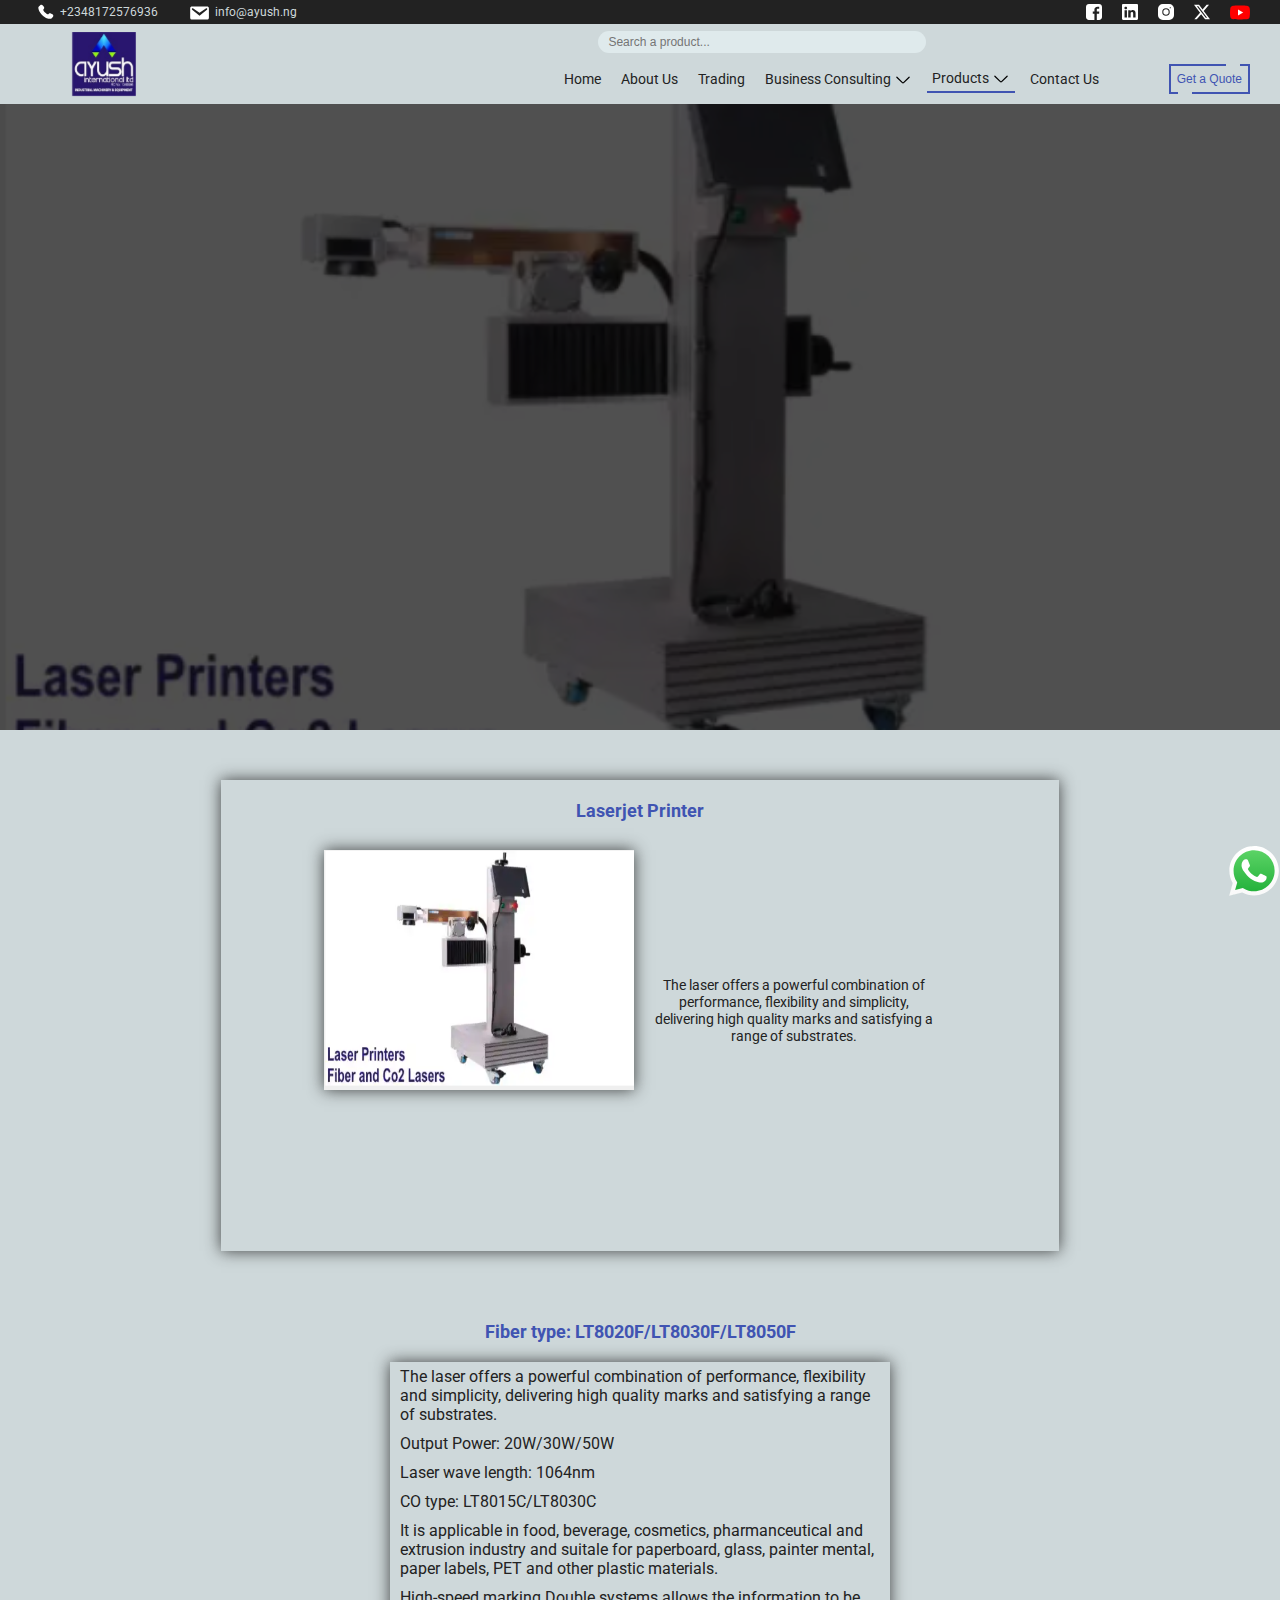
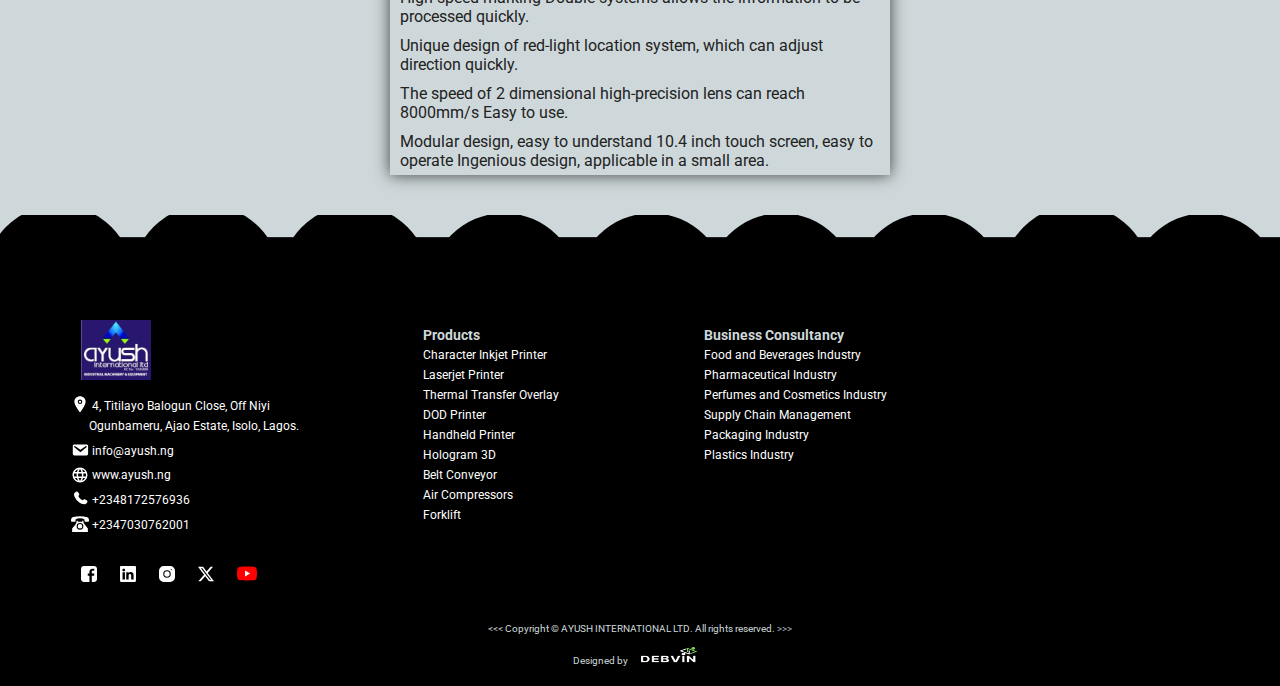
<file: laserjet-printer.html>
<!DOCTYPE html>
<html lang="en">
<head>
  <meta charset="UTF-8">
  <meta name="author" content="Vincent Eze A">
  <meta name="description" content="Ayush International Ltd - Laserjet Printer">
  <meta name="viewport" content="width=device-width, initial-scale=1.0">
  <link rel="icon" href="images/Ayush-Logo.jpg">
  <title>Ayush International Ltd - Laserjet Printer</title>
  <link rel="stylesheet" href="styles.css">
  <link rel="stylesheet" href="products.css">
  <link rel="stylesheet" href="https://cdn.jsdelivr.net/npm/swiper@11/swiper-bundle.min.css"/>
  <meta http-equiv="X-UA-Compatible" content="IE=edge">
  <meta name="mobile-web-app-capable" content="yes">
  <meta name="apple-mobile-web-app-capable" content="yes">
  <meta name="apple-mobile-web-app-title" content="Ayush International Ltd - Printing and Coding Machine in Lagos">
  <meta name="robots" content="index, follow, max-image-preview:large, max-snippet:-1, max-video-preview:-1">
  <meta itemprop="name" content="Industrial Coding and Printing Machine in Nigeria">
  <meta itemprop="url" content="https://ayush.ng/">
  <link rel="canonical" href="https://ayush.ng/thermal-transfer-overlay.html">
  <meta property="og:locale" content="en_US">
  <meta property="og:type" content="website">
  <meta property="og:title" content="Industrial Coding Machine in Lagos Nigeria">
  <meta property="og:description" content="Industrial Coding and Printing Machine in Lagos: Ayush offers Industrial Coding Machines to manufacturing companies. Import of machineries in Nigeria.">
  <meta property="og:url" content="https://ayush.ng/">
  <meta property="og:site_name" content="Ayush International Ltd">
  <meta name="twitter:card" content="summary_large_image">
  <meta name="twitter:site" content="@AyushNg">
  <meta name="geo.placename" content="Lagos">
  <meta name="geo.region" content="Nigeria">
  <meta name="apple-mobile-web-app-status-bar-style" content="default">
  <meta name="generator" content="Site Kit by Google 1.126.0">
  <meta name="Keywords" content="Industrial Coding machines in Nigeria, Industrial Printing machine in Nigeria, Air compressor in Nigeria, Thermal Transfer Overlay in Nigeria, Character inkjet printer in Lagos Nigeria, Belt Conveyors, industrial business consulting in Nigeria, dod printers, dod printers in Nigeria, forklift equipment in lagos, forklift, handheld printer, handheld printer sellers in Lagos, hologram 3d printer, hologram 3d, laserjet printer, equipment trading, ayush, ayush Nigeria">

</head>
<body>
  <div class="loader">
    <img src="images/Ayush-Logo.jpg" alt=""> 
</div>

  <div  class="whatsapp" target="_blank"> <a href="https://wa.link/mlhhpk" target="_blank"> <img style="height: 50px; width: 50px;" src="images/logos--whatsapp-icon.svg" alt=""></a>
  </div>
 <!--<div class="square-trail" id="squareTrail"></div>--> 

  <!--PRODUCT LIST-->
  
   


  <div id="popupForm" class="popup-form">
      <div class="form-holder">
    <h3>Get a Free Quote Today!</h3>
    <button  type="button" class="close-btn" id="closeBtn" onclick="closeForm()"><svg xmlns="http://www.w3.org/2000/svg" width="18px" height="18px" viewBox="0 0 24 24"><path fill="white" stroke="white" stroke-linecap="round" stroke-linejoin="round" stroke-width="2" d="M6 18L18 6m0 12L6 6"/></svg></button>
    <form action="https://api.web3forms.com/submit" method="POST">
      <input type="hidden" name="access_key" value="46e896b7-c030-4e79-a1f0-95dbd808ba24">
      
      <div><svg xmlns="http://www.w3.org/2000/svg" width="20px" height="20px" viewBox="0 0 24 24"><path fill="gray" d="M4 22a8 8 0 1 1 16 0zm8-9c-3.315 0-6-2.685-6-6s2.685-6 6-6s6 2.685 6 6s-2.685 6-6 6"/></svg>
      <label for="name"></label>
      <input type="text" name="Name" placeholder="Your Name" id="name" required> </div>
     
      <div><svg xmlns="http://www.w3.org/2000/svg" width="20px" height="20px" viewBox="0 0 24 24"><path fill="gray" d="M20 4H4c-1.1 0-1.99.9-1.99 2L2 18c0 1.1.9 2 2 2h16c1.1 0 2-.9 2-2V6c0-1.1-.9-2-2-2m0 4l-8 5l-8-5V6l8 5l8-5z"/></svg>
      <label for="email"></label>
      <input type="email" name="Email" placeholder="Your Email" id="email" required> </div>
      
      <div><svg xmlns="http://www.w3.org/2000/svg" width="20px" height="20px" viewBox="0 0 24 24"><path fill="gray" d="M21 16.42v3.536a1 1 0 0 1-.93.998c-.437.03-.794.046-1.07.046c-8.837 0-16-7.163-16-16c0-.276.015-.633.046-1.07A1 1 0 0 1 4.044 3H7.58a.5.5 0 0 1 .498.45c.023.23.044.413.064.552A13.901 13.901 0 0 0 9.35 8.003c.095.2.033.439-.147.567l-2.158 1.542a13.047 13.047 0 0 0 6.844 6.844l1.54-2.154a.462.462 0 0 1 .573-.149a13.897 13.897 0 0 0 4 1.205c.139.02.322.041.55.064a.5.5 0 0 1 .449.498"/></svg>
          <label for="phone"></label>
          <input type="number" name="Number" placeholder="Phone Number" id="phone"></div>
      
          <div><svg xmlns="http://www.w3.org/2000/svg" width="20px" height="20px" viewBox="0 0 256 256"><path fill="gray" d="m227.32 73.37l-44.69-44.68a16 16 0 0 0-22.63 0L36.69 152A15.86 15.86 0 0 0 32 163.31V208a16 16 0 0 0 16 16h168a8 8 0 0 0 0-16H115.32l112-112a16 16 0 0 0 0-22.63M192 108.69L147.32 64l24-24L216 84.69Z"/></svg>
          <label for="message"></label>
          <textarea name="Your Message" id="message" cols="30" rows="10" placeholder="Type your message" required></textarea></div>
  
      <button class="send-btn" type="submit">Send</button>
  </form>
  </div>
      
  </div>
  

    
    
    <section class="section1">
        <div class="cta-bar">
          <div class="cta-bar1">
            <span> <a href="tel:+2348172576936"> <svg style="margin-top: 4; margin-bottom: -5; margin-right: 5px;" xmlns="http://www.w3.org/2000/svg" width="20px" height="20px" viewBox="0 0 24 24"><path fill="white" d="m16.556 12.906l-.455.453s-1.083 1.076-4.038-1.862s-1.872-4.014-1.872-4.014l.286-.286c.707-.702.774-1.83.157-2.654L9.374 2.86C8.61 1.84 7.135 1.705 6.26 2.575l-1.57 1.56c-.433.432-.723.99-.688 1.61c.09 1.587.808 5 4.812 8.982c4.247 4.222 8.232 4.39 9.861 4.238c.516-.048.964-.31 1.325-.67l1.42-1.412c.96-.953.69-2.588-.538-3.255l-1.91-1.039c-.806-.437-1.787-.309-2.417.317"/></svg> </a><p> +2348172576936</p></span>
            <span> <a href="mailto:info@ayush.ng"> <svg style="margin-top: 5; margin-bottom: -4; margin-right: 5px; "xmlns="http://www.w3.org/2000/svg" width="22px" height="22px" viewBox="0 0 20 20"><path fill="white" d="M3.87 4h13.25C18.37 4 19 4.59 19 5.79v8.42c0 1.19-.63 1.79-1.88 1.79H3.87c-1.25 0-1.88-.6-1.88-1.79V5.79c0-1.2.63-1.79 1.88-1.79m6.62 8.6l6.74-5.53c.24-.2.43-.66.13-1.07c-.29-.41-.82-.42-1.17-.17l-5.7 3.86L4.8 5.83c-.35-.25-.88-.24-1.17.17c-.3.41-.11.87.13 1.07z"/></svg></a><p> info@ayush.ng </p></span> 
          </div>
          <div class="cta-bar2">
            <a href="https://www.facebook.com/ayushintltd/" target="_blank"> <svg xmlns="http://www.w3.org/2000/svg" width="16px" height="16px" viewBox="0 0 1000 1000"><path fill="white" d="M182.594 0C81.445 0 0 81.445 0 182.594v634.813c0 101.149 81.445 182.594 182.594 182.594h344.063V609.063H423.282v-140.75h103.375v-120.25c0-94.475 61.079-181.219 201.781-181.219c56.968 0 99.094 5.469 99.094 5.469l-3.313 131.438s-42.963-.406-89.844-.406c-50.739 0-58.875 23.378-58.875 62.188v102.781h152.75l-6.656 140.75H675.5v390.938h141.906c101.149 0 182.594-81.445 182.594-182.594V182.595C1000 81.446 918.555.001 817.406.001H182.593z"/></svg></a> 
 
            <a href="https://ng.linkedin.com/company/ayush-international-limited" target="_blank">  <svg xmlns="http://www.w3.org/2000/svg" width="16px" height="16px" viewBox="0 0 16 16"><path fill="white" d="M0 1.146C0 .513.526 0 1.175 0h13.65C15.474 0 16 .513 16 1.146v13.708c0 .633-.526 1.146-1.175 1.146H1.175C.526 16 0 15.487 0 14.854zm4.943 12.248V6.169H2.542v7.225zm-1.2-8.212c.837 0 1.358-.554 1.358-1.248c-.015-.709-.52-1.248-1.342-1.248S2.4 3.226 2.4 3.934c0 .694.521 1.248 1.327 1.248zm4.908 8.212V9.359c0-.216.016-.432.08-.586c.173-.431.568-.878 1.232-.878c.869 0 1.216.662 1.216 1.634v3.865h2.401V9.25c0-2.22-1.184-3.252-2.764-3.252c-1.274 0-1.845.7-2.165 1.193v.025h-.016l.016-.025V6.169h-2.4c.03.678 0 7.225 0 7.225z"/></svg></a>
            
            <a href="https://www.instagram.com/ayushintltd/" target="_blank"> <svg xmlns="http://www.w3.org/2000/svg" width="16px" height="16px" viewBox="0 0 15 15"><path fill="white" d="M7.5 5a2.5 2.5 0 1 0 0 5a2.5 2.5 0 0 0 0-5"/><path fill="white" fill-rule="evenodd" d="M4.5 0A4.5 4.5 0 0 0 0 4.5v6A4.5 4.5 0 0 0 4.5 15h6a4.5 4.5 0 0 0 4.5-4.5v-6A4.5 4.5 0 0 0 10.5 0zM4 7.5a3.5 3.5 0 1 1 7 0a3.5 3.5 0 0 1-7 0M11 4h1V3h-1z" clip-rule="evenodd"/></svg></a>
            
            <a href="https://x.com/i/flow/login?redirect_after_login=%2Fayushintltd%2F" target="_blank"> <svg xmlns="http://www.w3.org/2000/svg" width="16px" height="16px" viewBox="0 0 16 16"><path fill="white" d="M12.6.75h2.454l-5.36 6.142L16 15.25h-4.937l-3.867-5.07l-4.425 5.07H.316l5.733-6.57L0 .75h5.063l3.495 4.633L12.601.75Zm-.86 13.028h1.36L4.323 2.145H2.865z"/></svg></a>
            
            <a href="https://www.youtube.com/channel/UCWy5xqUADbvQuZjpGQZw42A" target="_blank"> <svg xmlns="http://www.w3.org/2000/svg" width="20px" height="17px" viewBox="0 0 256 180"><path fill="#f00" d="M250.346 28.075A32.18 32.18 0 0 0 227.69 5.418C207.824 0 127.87 0 127.87 0S47.912.164 28.046 5.582A32.18 32.18 0 0 0 5.39 28.24c-6.009 35.298-8.34 89.084.165 122.97a32.18 32.18 0 0 0 22.656 22.657c19.866 5.418 99.822 5.418 99.822 5.418s79.955 0 99.82-5.418a32.18 32.18 0 0 0 22.657-22.657c6.338-35.348 8.291-89.1-.164-123.134"/><path fill="white" d="m102.421 128.06l66.328-38.418l-66.328-38.418z"/></svg></a>

          </div>
  
        </div>
        <div class="menul">
            <div class="logo-side">
            <div class="logo-wrapper">
              <div class="logo-container">
                 <div class="logo-image-cube">
                  <div class="logo-front"> 
                    <img src="images/Ayush-Logo.jpg" alt="">
                  </div>
                  <div class="logo-right">
                    <img src="images/Ayush-Logo.jpg" alt="">
                  </div>
                  <div class="logo-back">
                    <img src="images/Ayush-Logo.jpg" alt="">
                  </div>
                  <div class="logo-left">
                    <img src="images/Ayush-Logo.jpg" alt="">
                  </div>
                 </div>
              </div>

            </div>     
            </div>
               <div class="menu-right">
                <div class="search-div"> 
                  <div class="search"> <input type="text" placeholder="Search a product..." id="search" name="search" autocomplete="off"> <!-- <span id="searchButton"><svg xmlns="http://www.w3.org/2000/svg" width="1em" height="1em" viewBox="0 0 24 24"><path fill="none" stroke="white" stroke-linecap="round" stroke-linejoin="round" stroke-width="2" d="M3 10a7 7 0 1 0 14 0a7 7 0 1 0-14 0m18 11l-6-6"/></svg></span> -->
                    <ul class="product-list">
                      <li class="product" id="character-inkjet-printer"><h3><a href="character-inkjet-printer.html">Character Inkjet Printer</a></h3></li>
                      <li class="product" id="laserjet-printer"><h3><a href="laserjet-printer.html">Laserjet Printer</a></h3></li>
                      <li class="product" id="thermal-transfer-overlay"><h3><a href="thermal-transfer-overlay.html">Thermal Transfer Overlay</a></h3></li>
                      <li class="product" id="dod-printer"><h3><a href="dod-printer.html">DOD Printer</a></h3></li>
                      <li class="product" id="handheld-printer"><h3><a href="handheld-printer.html">Handheld Printer</a></h3></li>
                      <li class="product" id="hologram-3d"><h3><a href="hologram-3d.html">Hologram 3D</a></h3></li>
                      <li class="product" id="belt-conveyor"><h3><a href="belt-conveyor.html">Belt Conveyors</a></h3></li>
                      <li class="product" id="air-compressor"><h3><a href="air-compressor.html">Air Compressors</a></h3></li>
                      <li class="product" id="forklift"><h3><a href="forklift.html">Forklift</a></h3></li>
                  </ul>
                  </div>
                  
                </div>
                <div class="nav-area">
                  <div class="nav-side1">
                    <nav>
                      <ul>
                        <li ><a href="./">Home</a></li>
                        <li><a href="aboutus.html">About Us</a></li>  
                        <li><a href="trading.html">Trading</a></li>
                        <li class="services">Business Consulting <svg class="before-arrow" xmlns="http://www.w3.org/2000/svg" width="18px" height="18px" viewBox="0 0 16 16"><path fill="black" fill-rule="non-zero" d="M13.069 5.157L8.384 9.768a.546.546 0 0 1-.768 0L2.93 5.158a.552.552 0 0 0-.771 0a.53.53 0 0 0 0 .759l4.684 4.61a1.65 1.65 0 0 0 2.312 0l4.684-4.61a.53.53 0 0 0 0-.76a.552.552 0 0 0-.771 0"/></svg> 
                          <ul>
                                <li> <a href="business-consulting.html#Food-and-Beverages-industry">Food and Beverages Industry</a></li>
                                <li> <a href="business-consulting.html#Pharmaceutical-industry">Pharmaceutical Industry</a></li>
                                <li> <a href="business-consulting.html#Perfumes-and-Cosmetics-industries-consulting">Perfumes and Cosmetics Industry</a></li>
                                <li> <a href="business-consulting.html#Supply-Chain-Management-Consulting">Supply Chain Management</a></li>
                                <li> <a href="business-consulting.html#Packaging-Industry-Consulting">Packaging Industry</a></li>
                                <li> <a href="business-consulting.html#Plastics-Industry-Consulting">Plastics Industry</a></li>
                          </ul>
                        </li>
                        <li class="services active"> Products <svg class="before-arrow" xmlns="http://www.w3.org/2000/svg" width="18px" height="18px" viewBox="0 0 16 16"><path fill="black" fill-rule="non-zero" d="M13.069 5.157L8.384 9.768a.546.546 0 0 1-.768 0L2.93 5.158a.552.552 0 0 0-.771 0a.53.53 0 0 0 0 .759l4.684 4.61a1.65 1.65 0 0 0 2.312 0l4.684-4.61a.53.53 0 0 0 0-.76a.552.552 0 0 0-.771 0"/></svg> 
                          <ul>
                            <li> <a href="character-inkjet-printer.html">Character Inkjet Printer</a></li>
                            <li> <a href="laserjet-printer.html">Laserjet Printer</a></li>
                            <li> <a href="thermal-transfer-overlay.html">Thermal Transfer Overlay</a></li>
                            <li> <a href="dod-printer.html">DOD Printer</a></li>
                            <li> <a href="handheld-printer.html">Handheld Printer</a></li>
                            <li> <a href="hologram-3d.html">Hologram 3D</a></li>
                            <li> <a href="belt-conveyor.html">Belt Conveyor</a></li>
                            <li> <a href="air-compressor.html">Air Compressors</a></li>
                            <li> <a href="forklift.html">Forklift</a></li>
                        </ul></li>
                       
                        <li><a href="contactus.html">Contact Us</a></li>
                      </ul>
                    <button class="btn1" onclick=" openForm()">Get a Quote <span class="spn1"></span><span class="spn2"></span></button>
                    
                   </nav>
                </div>
                <div class="menu-div"><button onclick="showSidebar()" class="menu" id="menu"><svg  xmlns="http://www.w3.org/2000/svg" width="24px" height="24px" viewBox="0 0 24 24"><path fill="#4054B2" d="M3 18h18v-2H3zm0-5h18v-2H3zm0-7v2h18V6z"/></svg></button></div>
                <div class="sidebar">
                    <nav>
                        <button onclick="hideSidebar()" class="close" id="close"><svg xmlns="http://www.w3.org/2000/svg" width="22px" height="22px" viewBox="0 0 20 20"><path fill="#4054B2" d="M10 8.586L2.929 1.515L1.515 2.929L8.586 10l-7.071 7.071l1.414 1.414L10 11.414l7.071 7.071l1.414-1.414L11.414 10l7.071-7.071l-1.414-1.414z"/></svg></button>
                      <ul>
                        <li><a href="./">Home</a></li>
                        <li><a href="aboutus.html">About Us</a></li>  
                        <li><a href="trading.html">Trading</a></li>
                        <li class="services2">Business Consulting <svg class="before-arrow" xmlns="http://www.w3.org/2000/svg" width="18px" height="18px" viewBox="0 0 16 16"><path fill="black" fill-rule="non-zero" d="M13.069 5.157L8.384 9.768a.546.546 0 0 1-.768 0L2.93 5.158a.552.552 0 0 0-.771 0a.53.53 0 0 0 0 .759l4.684 4.61a1.65 1.65 0 0 0 2.312 0l4.684-4.61a.53.53 0 0 0 0-.76a.552.552 0 0 0-.771 0"/></svg> 
                          <ul>
                            <li> <a href="business-consulting.html#Food-and-Beverages-industry">Food and Beverages Industry</a></li>
                            <li> <a href="business-consulting.html#Pharmaceutical-industry">Pharmaceutical Industry</a></li>
                            <li> <a href="business-consulting.html#Perfumes-and-Cosmetics-industries-consulting">Perfumes and Cosmetics Industry</a></li>
                            <li> <a href="business-consulting.html#Supply-Chain-Management-Consulting">Supply Chain Management</a></li>
                            <li> <a href="business-consulting.html#Packaging-Industry-Consulting">Packaging Industry</a></li>
                            <li> <a href="business-consulting.html#Plastics-Industry-Consulting">Plastics Industry</a></li>
                        </ul></li>
                        <li class="services2 active"> Products <svg xmlns="http://www.w3.org/2000/svg" width="18px" height="18px" viewBox="0 0 16 16"><path fill="black" fill-rule="non-zero" d="M13.069 5.157L8.384 9.768a.546.546 0 0 1-.768 0L2.93 5.158a.552.552 0 0 0-.771 0a.53.53 0 0 0 0 .759l4.684 4.61a1.65 1.65 0 0 0 2.312 0l4.684-4.61a.53.53 0 0 0 0-.76a.552.552 0 0 0-.771 0"/></svg> 
                          <ul>
                            <li> <a href="character-inkjet-printer.html">Character Inkjet Printer</a></li>
                            <li> <a href="laserjet-printer.html">Laserjet Printer</a></li>
                            <li> <a href="thermal-transfer-overlay.html">Thermal Transfer Overlay</a></li>
                            <li> <a href="dod-printer.html">DOD Printer</a></li>
                            <li> <a href="handheld-printer.html">Handheld Printer</a></li>
                            <li> <a href="hologram-3d.html">Hologram 3D</a></li>
                            <li> <a href="belt-conveyor.html">Belt Conveyor</a></li>
                            <li> <a href="air-compressor.html">Air Compressors</a></li>
                            <li> <a href="forklift.html">Forklift</a></li>
                        </ul></li>
                        <li><a href="contactus.html">Contact Us</a></li>
                      </ul>
                    <button class="btn1" onclick=" openForm()">Get a Quote</button>
                   </nav>
                </div>
                </div>
               </div>
          
        </div>

    </section>

<!--PRODUCT HEADING-->

    <section class="laserjet-printer-heading">
        <div class="product-hero">
         
          <h1>LASERJET PRINTER</h1>
         <p>The Ayush Laserjet Printer is a high-performance printing device designed for both home and office use.</p>
          <button onclick=" openForm()">Get a Quote</button>
        </div>
    </section>

<!--PRODUCT DETAILS-->

<section class="intro">
  <div class="product-detail">
  <div class="product">
    <h2>Laserjet Printer</h2>
    <div class="product-container">
      <div class="product-container-left">
             
              <div class="img0">
                <img src="images/laserjet-printer.png" alt="">
              </div>

    
              <div class="product-container-left-bottom">

    
         <!--     <div class="prd"> 
                <div class="img1">
                  <img src="images/ayush-forklift.png" alt=""> 
                </div>
                <div class="img2">
                  <img src="images/ayush-forklift.png" alt=""> 
                </div>
              </div> -->


  <!--            <div class="prd2"> 
                <div class="img12">
                  <img src="images/Ayush-belt-conveyor.png" alt=""> 
                </div>
                <div class="img22">
                  <img src="images/Ayush-belt-conveyor.png" alt=""> 
                </div>
              </div>
-->

 <!--             <div class="prd3"> 
                <div class="img13">
                  <img src="images/Ayush-DOD-Inkjet-Printer.png" alt=""> 
                </div>
                <div class="img23">
                  <img src="images/Ayush-DOD-Inkjet-Printer.png" alt=""> 
                </div>
              </div>
-->

 <!--             <div class="prd4"> 
                <div class="img14">
                  <img src="images/Ayush-Industial-Products.png" alt=""> 
                </div>
                <div class="img24">
                  <img src="images/Ayush-Industial-Products.png" alt=""> 
                </div>
              </div>
-->

 <!--             <div class="prd5"> 
                <div class="img15">
                  <img src="images/Ayush-food-and-beverage.jpg" alt=""> 
                </div>
                <div class="img25">
                  <img src="images/Ayush-food-and-beverage.jpg" alt=""> 
                </div>
              </div>
-->

 <!--             <div class="prd6"> 
                <div class="img16">
                  <img src="images/thermal-1-300x300.jpg" alt=""> 
                </div>
                <div class="img26">
                  <img src="images/thermal-1-300x300.jpg" alt=""> 
                </div>
              </div>
-->

              </div>
              
            
      </div>
      <div class="product-container-right">
       <p>The laser offers a powerful combination of performance, flexibility and simplicity, delivering high quality marks and satisfying a range of substrates.</p>

       <!--  <p> <span>Model:</span> MPV204V</p>
          <p> <span>Dimension: </span> 28 x 58 x 108cm</p>
          <p> <span>Weight:</span> 100kg</p>
          <p> <span>Productivity:</span> 2000 pic per day</p>
          <p> <span>means of Power:</span> Electricity</p>
          <p> <span>Caution:</span> Keep out of reach of Children</p>  --> 
          <button onclick=" openForm()">Get a Quote </button>
      </div>
    </div>

  </div>
</div>

</section>

<section class="product-additional-info">
  <h2>Fiber type: LT8020F/LT8030F/LT8050F</h2>
  <div class="add-info">
   <p>The laser offers a powerful combination of performance, flexibility and simplicity, delivering high
    quality marks and satisfying a range of substrates.</p>
   <p><span>Output Power:</span> 20W/30W/50W</p>
   <p><span>Laser wave length:</span> 1064nm</p>
   <p><span>CO type:</span> LT8015C/LT8030C</p>
   <p>It is applicable in food, beverage, cosmetics, pharmanceutical and extrusion industry and suitale
    for paperboard, glass, painter mental, paper labels, PET and other plastic materials.</p>
    <p>High-speed marking Double systems allows the information to be processed quickly.</p>
    <p>Unique design of red-light location system, which can adjust direction quickly.</p>
    <p>The speed of 2 dimensional high-precision lens can reach 8000mm/s Easy to use.</p>
    <p>Modular design, easy to understand 10.4 inch touch screen, easy to operate Ingenious design, applicable in a small area.</p>
  </div>
 
</section>



<!--FOOTER-->
  <footer>
        
    <div class="footer-section">
    <div class="footer-logo-address">
        <div class="footer-image"><img class="black-logo" src="images/Ayush-Logo.jpg" alt=""></div>
        <div>
        <p><svg style="margin-top: 5; margin-bottom: -3; " xmlns="http://www.w3.org/2000/svg" width="18px" height="18px" viewBox="0 0 512 512"><circle cx="256" cy="192" r="32" fill="white"/><path fill="white" d="M256 32c-88.22 0-160 68.65-160 153c0 40.17 18.31 93.59 54.42 158.78c29 52.34 62.55 99.67 80 123.22a31.75 31.75 0 0 0 51.22 0c17.42-23.55 51-70.88 80-123.22C397.69 278.61 416 225.19 416 185c0-84.35-71.78-153-160-153m0 224a64 64 0 1 1 64-64a64.07 64.07 0 0 1-64 64"/></svg> 4, Titilayo Balogun Close, Off Niyi <br> &nbsp; &nbsp; &nbsp; Ogunbameru, Ajao Estate, Isolo, Lagos.</p>
        <p> <svg style="margin-top: 5; margin-bottom: -4; "xmlns="http://www.w3.org/2000/svg" width="18px" height="18px" viewBox="0 0 20 20"><path fill="white" d="M3.87 4h13.25C18.37 4 19 4.59 19 5.79v8.42c0 1.19-.63 1.79-1.88 1.79H3.87c-1.25 0-1.88-.6-1.88-1.79V5.79c0-1.2.63-1.79 1.88-1.79m6.62 8.6l6.74-5.53c.24-.2.43-.66.13-1.07c-.29-.41-.82-.42-1.17-.17l-5.7 3.86L4.8 5.83c-.35-.25-.88-.24-1.17.17c-.3.41-.11.87.13 1.07z"/></svg> info@ayush.ng</p> 
        <p><svg style="margin-top: 5; margin-bottom: -5;" xmlns="http://www.w3.org/2000/svg" width="18px" height="18px" viewBox="0 0 24 24"><path fill="white" d="M16.36 14c.08-.66.14-1.32.14-2c0-.68-.06-1.34-.14-2h3.38c.16.64.26 1.31.26 2s-.1 1.36-.26 2m-5.15 5.56c.6-1.11 1.06-2.31 1.38-3.56h2.95a8.03 8.03 0 0 1-4.33 3.56M14.34 14H9.66c-.1-.66-.16-1.32-.16-2c0-.68.06-1.35.16-2h4.68c.09.65.16 1.32.16 2c0 .68-.07 1.34-.16 2M12 19.96c-.83-1.2-1.5-2.53-1.91-3.96h3.82c-.41 1.43-1.08 2.76-1.91 3.96M8 8H5.08A7.923 7.923 0 0 1 9.4 4.44C8.8 5.55 8.35 6.75 8 8m-2.92 8H8c.35 1.25.8 2.45 1.4 3.56A8.008 8.008 0 0 1 5.08 16m-.82-2C4.1 13.36 4 12.69 4 12s.1-1.36.26-2h3.38c-.08.66-.14 1.32-.14 2c0 .68.06 1.34.14 2M12 4.03c.83 1.2 1.5 2.54 1.91 3.97h-3.82c.41-1.43 1.08-2.77 1.91-3.97M18.92 8h-2.95a15.65 15.65 0 0 0-1.38-3.56c1.84.63 3.37 1.9 4.33 3.56M12 2C6.47 2 2 6.5 2 12a10 10 0 0 0 10 10a10 10 0 0 0 10-10A10 10 0 0 0 12 2"/></svg> www.ayush.ng</p>
        <p><svg style="margin-top: 5; margin-bottom: -4;" xmlns="http://www.w3.org/2000/svg" width="18px" height="18px" viewBox="0 0 24 24"><path fill="white" d="m16.556 12.906l-.455.453s-1.083 1.076-4.038-1.862s-1.872-4.014-1.872-4.014l.286-.286c.707-.702.774-1.83.157-2.654L9.374 2.86C8.61 1.84 7.135 1.705 6.26 2.575l-1.57 1.56c-.433.432-.723.99-.688 1.61c.09 1.587.808 5 4.812 8.982c4.247 4.222 8.232 4.39 9.861 4.238c.516-.048.964-.31 1.325-.67l1.42-1.412c.96-.953.69-2.588-.538-3.255l-1.91-1.039c-.806-.437-1.787-.309-2.417.317"/></svg> +2348172576936</p> 
        <p><svg style="margin-top: 5; margin-bottom: -4;"  xmlns="http://www.w3.org/2000/svg" width="18px" height="18px" viewBox="0 0 16 16"><path fill="white" d="m15.88 3.86l-.61-1.31a1.214 1.214 0 0 0-.792-.658c-1.938-.528-4.161-.851-6.453-.891a27.46 27.46 0 0 0-6.687.934c-.165.048-.453.29-.605.609L.12 3.861a1.195 1.195 0 0 0-.12.52v.87l-.001.041c0 .392.318.71.71.71l.033-.001H3.26a.76.76 0 0 0 .742-.76L4 5.188v-.85a.65.65 0 0 1 .298-.546a6.913 6.913 0 0 1 3.724-.791a6.965 6.965 0 0 1 3.717.788c.143.099.262.3.262.529v.872a.76.76 0 0 0 .739.81h2.521l.031.001a.71.71 0 0 0 .71-.71l-.001-.043V4.38a1.208 1.208 0 0 0-.123-.527z"/><path fill="white" d="M12 8.3a4.73 4.73 0 0 1-1.001-2.92L11 5.296V5h-1v1H6V5H5v.33l.001.08a4.74 4.74 0 0 1-1.009 2.93L1 12v3h14v-3zM8 13a3 3 0 1 1 0-6a3 3 0 0 1 0 6"/><path fill="white" d="M10 10a2 2 0 1 1-3.999.001A2 2 0 0 1 10 10"/></svg> +2347030762001</p>
        <p class="social-icons">   
          <a href="https://www.facebook.com/ayushintltd/" target="_blank"> <svg xmlns="http://www.w3.org/2000/svg" width="16px" height="16px" viewBox="0 0 1000 1000"><path fill="white" d="M182.594 0C81.445 0 0 81.445 0 182.594v634.813c0 101.149 81.445 182.594 182.594 182.594h344.063V609.063H423.282v-140.75h103.375v-120.25c0-94.475 61.079-181.219 201.781-181.219c56.968 0 99.094 5.469 99.094 5.469l-3.313 131.438s-42.963-.406-89.844-.406c-50.739 0-58.875 23.378-58.875 62.188v102.781h152.75l-6.656 140.75H675.5v390.938h141.906c101.149 0 182.594-81.445 182.594-182.594V182.595C1000 81.446 918.555.001 817.406.001H182.593z"/></svg></a> 
 
            <a href="https://ng.linkedin.com/company/ayush-international-limited" target="_blank">  <svg xmlns="http://www.w3.org/2000/svg" width="16px" height="16px" viewBox="0 0 16 16"><path fill="white" d="M0 1.146C0 .513.526 0 1.175 0h13.65C15.474 0 16 .513 16 1.146v13.708c0 .633-.526 1.146-1.175 1.146H1.175C.526 16 0 15.487 0 14.854zm4.943 12.248V6.169H2.542v7.225zm-1.2-8.212c.837 0 1.358-.554 1.358-1.248c-.015-.709-.52-1.248-1.342-1.248S2.4 3.226 2.4 3.934c0 .694.521 1.248 1.327 1.248zm4.908 8.212V9.359c0-.216.016-.432.08-.586c.173-.431.568-.878 1.232-.878c.869 0 1.216.662 1.216 1.634v3.865h2.401V9.25c0-2.22-1.184-3.252-2.764-3.252c-1.274 0-1.845.7-2.165 1.193v.025h-.016l.016-.025V6.169h-2.4c.03.678 0 7.225 0 7.225z"/></svg></a>
            
            <a href="https://www.instagram.com/ayushintltd/" target="_blank"> <svg xmlns="http://www.w3.org/2000/svg" width="16px" height="16px" viewBox="0 0 15 15"><path fill="white" d="M7.5 5a2.5 2.5 0 1 0 0 5a2.5 2.5 0 0 0 0-5"/><path fill="white" fill-rule="evenodd" d="M4.5 0A4.5 4.5 0 0 0 0 4.5v6A4.5 4.5 0 0 0 4.5 15h6a4.5 4.5 0 0 0 4.5-4.5v-6A4.5 4.5 0 0 0 10.5 0zM4 7.5a3.5 3.5 0 1 1 7 0a3.5 3.5 0 0 1-7 0M11 4h1V3h-1z" clip-rule="evenodd"/></svg></a>
            
            <a href="https://x.com/i/flow/login?redirect_after_login=%2Fayushintltd%2F" target="_blank"> <svg xmlns="http://www.w3.org/2000/svg" width="16px" height="16px" viewBox="0 0 16 16"><path fill="white" d="M12.6.75h2.454l-5.36 6.142L16 15.25h-4.937l-3.867-5.07l-4.425 5.07H.316l5.733-6.57L0 .75h5.063l3.495 4.633L12.601.75Zm-.86 13.028h1.36L4.323 2.145H2.865z"/></svg></a>
            
            <a href="https://www.youtube.com/channel/UCWy5xqUADbvQuZjpGQZw42A" target="_blank"> <svg xmlns="http://www.w3.org/2000/svg" width="20px" height="17px" viewBox="0 0 256 180"><path fill="#f00" d="M250.346 28.075A32.18 32.18 0 0 0 227.69 5.418C207.824 0 127.87 0 127.87 0S47.912.164 28.046 5.582A32.18 32.18 0 0 0 5.39 28.24c-6.009 35.298-8.34 89.084.165 122.97a32.18 32.18 0 0 0 22.656 22.657c19.866 5.418 99.822 5.418 99.822 5.418s79.955 0 99.82-5.418a32.18 32.18 0 0 0 22.657-22.657c6.338-35.348 8.291-89.1-.164-123.134"/><path fill="white" d="m102.421 128.06l66.328-38.418l-66.328-38.418z"/></svg></a>
      </p>
      </div>  
        
       
    </div>
     
    <div class="footer-products"> 
        <h3>Products</h3>
        <ul>
            <li> <a href="character-inkjet-printer.html">Character Inkjet Printer</a></li>
            <li> <a href="laserjet-printer.html">Laserjet Printer</a></li>
            <li> <a href="thermal-transfer-overlay.html">Thermal Transfer Overlay</a></li>
            <li> <a href="dod-printer.html">DOD Printer</a></li>
            <li> <a href="handheld-printer.html">Handheld Printer</a></li>
            <li> <a href="hologram-3d.html">Hologram 3D</a></li>
            <li> <a href="belt-conveyor.html">Belt Conveyor</a></li>
            <li> <a href="air-compressor.html">Air Compressors</a></li>
            <li> <a href="forklift.html">Forklift</a></li>
        </ul>
    </div>
    <div class="footer-services"> 
        <h3>Business Consultancy</h3>
       <ul>
            <li> <a href="business-consulting.html#Food-and-Beverages-industry">Food and Beverages Industry</a></li>
            <li> <a href="business-consulting.html#Pharmaceutical-industry">Pharmaceutical Industry</a></li>
            <li> <a href="business-consulting.html#Perfumes-and-Cosmetics-industries-consulting">Perfumes and Cosmetics Industry</a></li>
            <li> <a href="business-consulting.html#Supply-Chain-Management-Consulting">Supply Chain Management</a></li>
            <li> <a href="business-consulting.html#Packaging-Industry-Consulting">Packaging Industry</a></li>
            <li> <a href="business-consulting.html#Plastics-Industry-Consulting">Plastics Industry</a></li>
        </ul>
    </div>

<div class="footer-map">
  <iframe src="https://www.google.com/maps/embed?pb=!1m18!1m12!1m3!1d3963.864998009606!2d3.320529209595819!3d6.538727693426788!2m3!1f0!2f0!3f0!3m2!1i1024!2i768!4f13.1!3m3!1m2!1s0x103b8e69254d6a77%3A0xc7f298dcb15e9b68!2s4%20Titilayo%20Balogun%20Cl%2C%20Isolo%2C%20Lagos%20102214%2C%20Lagos!5e0!3m2!1sen!2sng!4v1717842417552!5m2!1sen!2sng" width="600" height="450" style="border:0;" allowfullscreen="" loading="lazy" referrerpolicy="no-referrer-when-downgrade"></iframe>
</div>
    </div>
    <div class="last-div">
        <div> &lt;&lt;&lt; Copyright &copy; AYUSH INTERNATIONAL LTD. All rights reserved. &gt;&gt;&gt; </div>
        <div id="Debvin"> <span>Visit Debvin's Website</span> Designed by <a href="https://www.debvin.com.ng" target="_blank"> <img src="images/Debvin_black_bg_logo.png" alt=""></a></div>
    </div>
   
</footer>

    <script src="https://cdn.jsdelivr.net/npm/swiper@11/swiper-bundle.min.js"></script>
    <script src="index.js"></script>
</body>

</html>
</file>
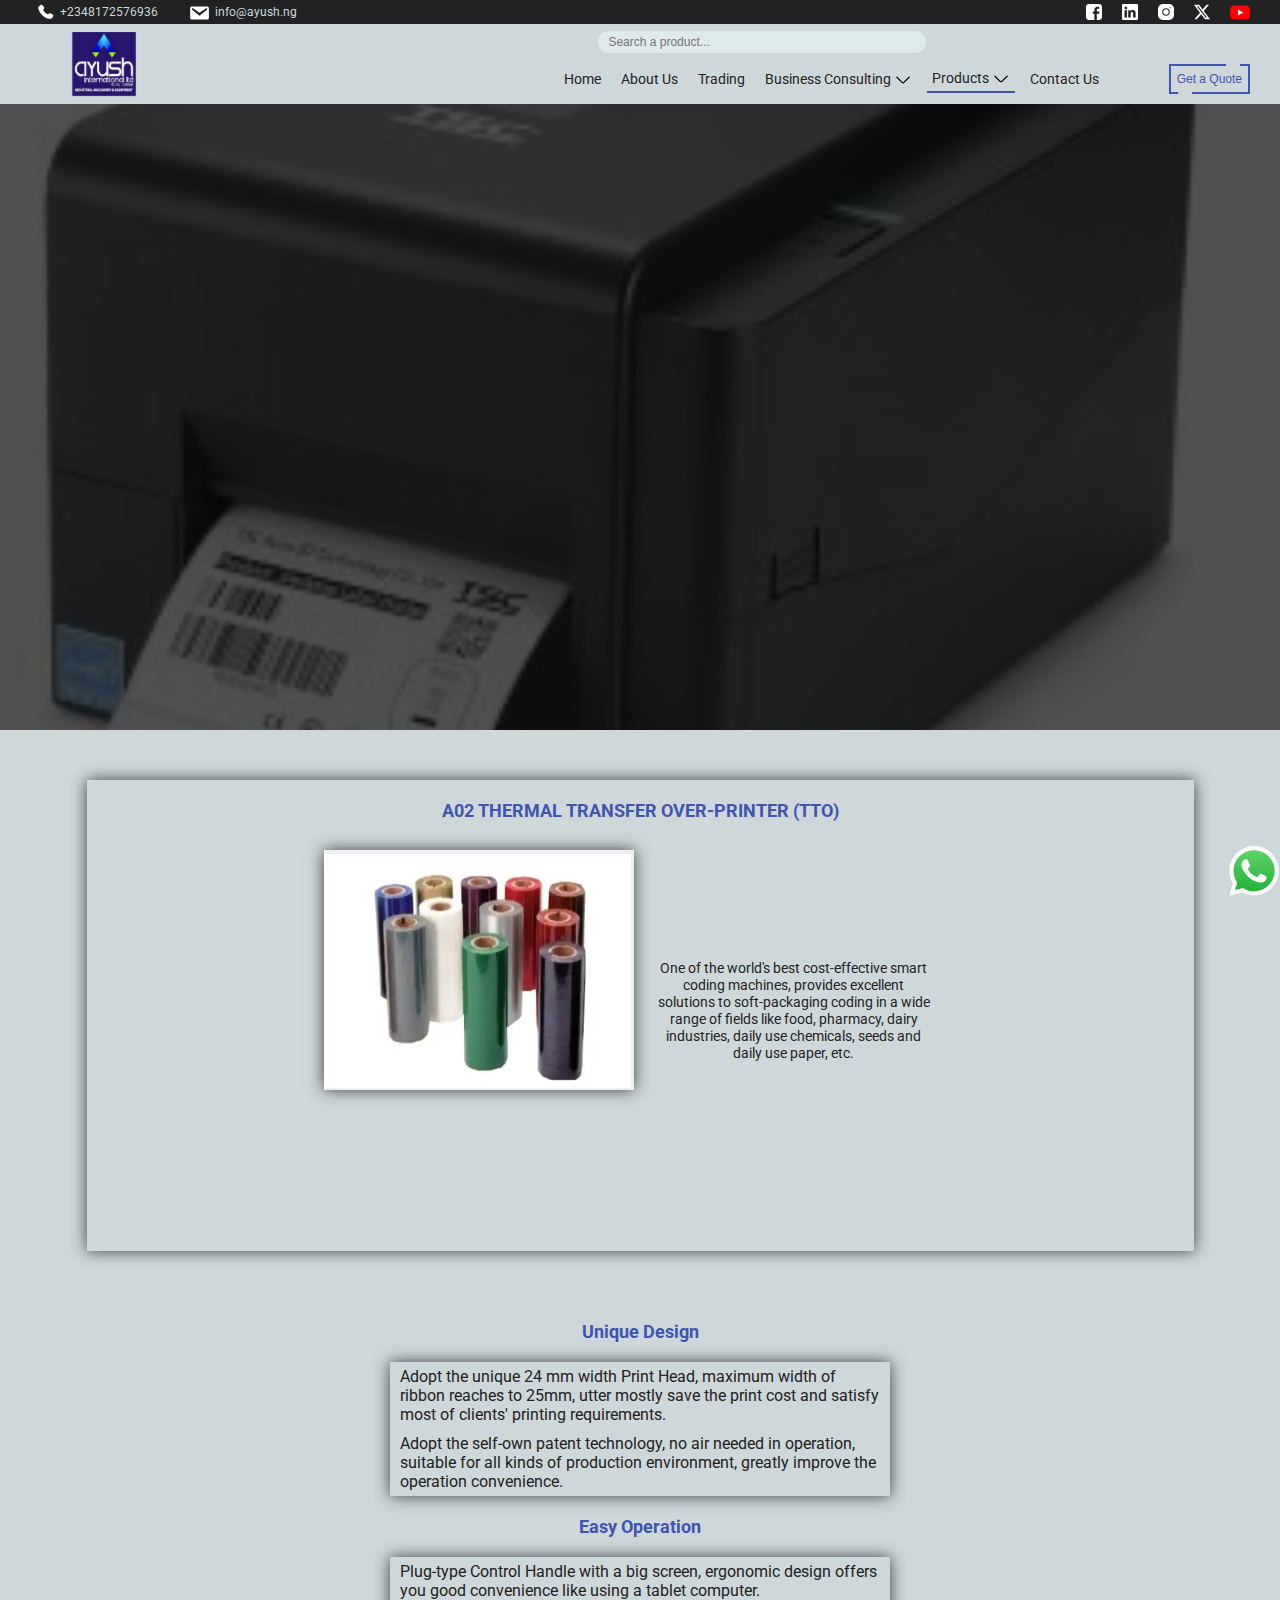
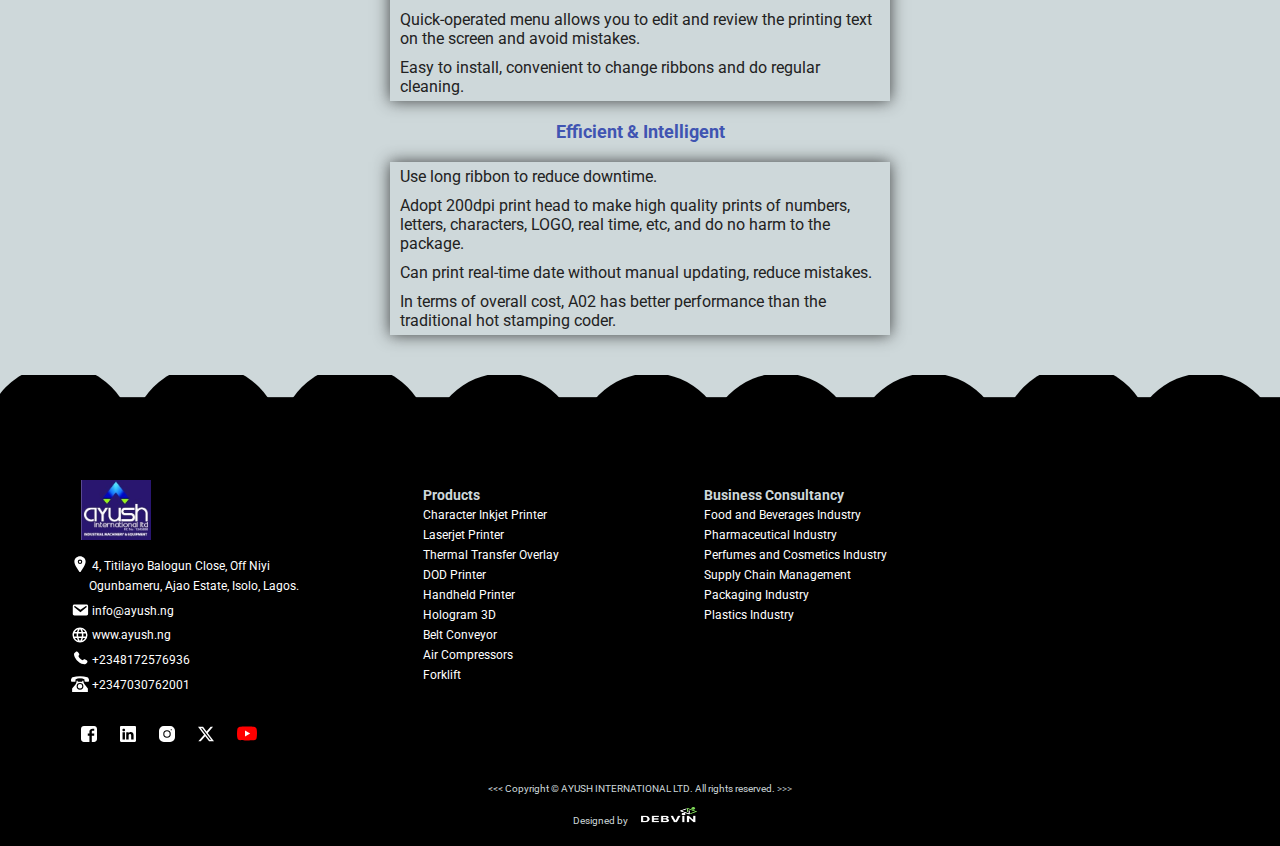
<file: thermal-transfer-overlay.html>
<!DOCTYPE html>
<html lang="en">
<head>
  <meta charset="UTF-8">
    <meta name="author" content="Vincent Eze A">
    <meta name="description" content="Ayush International Ltd - Thermal Transfer Overlay">
    <meta name="viewport" content="width=device-width, initial-scale=1.0">
    <link rel="icon" href="images/Ayush-Logo.jpg">
    <title>Ayush International Ltd - Thermal Transfer Overlay</title>
    <link rel="stylesheet" href="styles.css">
    <link rel="stylesheet" href="products.css">
    <link rel="stylesheet" href="https://cdn.jsdelivr.net/npm/swiper@11/swiper-bundle.min.css"/>
    <meta http-equiv="X-UA-Compatible" content="IE=edge">
    <meta name="mobile-web-app-capable" content="yes">
    <meta name="apple-mobile-web-app-capable" content="yes">
    <meta name="apple-mobile-web-app-title" content="Ayush International Ltd - Printing and Coding Machine in Lagos">
    <meta name="robots" content="index, follow, max-image-preview:large, max-snippet:-1, max-video-preview:-1">
    <meta itemprop="name" content="Industrial Coding and Printing Machine in Nigeria">
    <meta itemprop="url" content="https://ayush.ng/">
    <link rel="canonical" href="https://ayush.ng/dod-printer.html">
    <meta property="og:locale" content="en_US">
    <meta property="og:type" content="website">
    <meta property="og:title" content="Industrial Coding Machine in Lagos Nigeria">
    <meta property="og:description" content="Industrial Coding and Printing Machine in Lagos: Ayush offers Industrial Coding Machines to manufacturing companies. Import of machineries in Nigeria.">
    <meta property="og:url" content="https://ayush.ng/">
    <meta property="og:site_name" content="Ayush International Ltd">
    <meta name="twitter:card" content="summary_large_image">
    <meta name="twitter:site" content="@AyushNg">
    <meta name="geo.placename" content="Lagos">
    <meta name="geo.region" content="Nigeria">
    <meta name="apple-mobile-web-app-status-bar-style" content="default">
    <meta name="generator" content="Site Kit by Google 1.126.0">
    <meta name="Keywords" content="Industrial Coding machines in Nigeria, Industrial Printing machine in Nigeria, Air compressor in Nigeria, Thermal Transfer Overlay in Nigeria, Character inkjet printer in Lagos Nigeria, Belt Conveyors, industrial business consulting in Nigeria, dod printers, dod printers in Nigeria, forklift equipment in lagos, forklift, handheld printer, handheld printer sellers in Lagos, hologram 3d printer, hologram 3d, laserjet printer, equipment trading, ayush, ayush Nigeria">

</head>
<body>
  <div class="loader">
    <img src="images/Ayush-Logo.jpg" alt=""> 
</div>

  <div  class="whatsapp" target="_blank"> <a href="https://wa.link/mlhhpk" target="_blank"> <img style="height: 50px; width: 50px;" src="images/logos--whatsapp-icon.svg" alt=""></a>
  </div>
 <!--<div class="square-trail" id="squareTrail"></div>--> 

  <!--PRODUCT LIST-->
  
   


  <div id="popupForm" class="popup-form">
      <div class="form-holder">
    <h3>Get a Free Quote Today!</h3>
    <button  type="button" class="close-btn" id="closeBtn" onclick="closeForm()"><svg xmlns="http://www.w3.org/2000/svg" width="18px" height="18px" viewBox="0 0 24 24"><path fill="white" stroke="white" stroke-linecap="round" stroke-linejoin="round" stroke-width="2" d="M6 18L18 6m0 12L6 6"/></svg></button>
    <form action="https://api.web3forms.com/submit" method="POST">
      <input type="hidden" name="access_key" value="46e896b7-c030-4e79-a1f0-95dbd808ba24">
      
      <div><svg xmlns="http://www.w3.org/2000/svg" width="20px" height="20px" viewBox="0 0 24 24"><path fill="gray" d="M4 22a8 8 0 1 1 16 0zm8-9c-3.315 0-6-2.685-6-6s2.685-6 6-6s6 2.685 6 6s-2.685 6-6 6"/></svg>
      <label for="name"></label>
      <input type="text" name="Name" placeholder="Your Name" id="name" required> </div>
     
      <div><svg xmlns="http://www.w3.org/2000/svg" width="20px" height="20px" viewBox="0 0 24 24"><path fill="gray" d="M20 4H4c-1.1 0-1.99.9-1.99 2L2 18c0 1.1.9 2 2 2h16c1.1 0 2-.9 2-2V6c0-1.1-.9-2-2-2m0 4l-8 5l-8-5V6l8 5l8-5z"/></svg>
      <label for="email"></label>
      <input type="email" name="Email" placeholder="Your Email" id="email" required> </div>
      
      <div><svg xmlns="http://www.w3.org/2000/svg" width="20px" height="20px" viewBox="0 0 24 24"><path fill="gray" d="M21 16.42v3.536a1 1 0 0 1-.93.998c-.437.03-.794.046-1.07.046c-8.837 0-16-7.163-16-16c0-.276.015-.633.046-1.07A1 1 0 0 1 4.044 3H7.58a.5.5 0 0 1 .498.45c.023.23.044.413.064.552A13.901 13.901 0 0 0 9.35 8.003c.095.2.033.439-.147.567l-2.158 1.542a13.047 13.047 0 0 0 6.844 6.844l1.54-2.154a.462.462 0 0 1 .573-.149a13.897 13.897 0 0 0 4 1.205c.139.02.322.041.55.064a.5.5 0 0 1 .449.498"/></svg>
          <label for="phone"></label>
          <input type="number" name="Number" placeholder="Phone Number" id="phone"></div>
      
          <div><svg xmlns="http://www.w3.org/2000/svg" width="20px" height="20px" viewBox="0 0 256 256"><path fill="gray" d="m227.32 73.37l-44.69-44.68a16 16 0 0 0-22.63 0L36.69 152A15.86 15.86 0 0 0 32 163.31V208a16 16 0 0 0 16 16h168a8 8 0 0 0 0-16H115.32l112-112a16 16 0 0 0 0-22.63M192 108.69L147.32 64l24-24L216 84.69Z"/></svg>
          <label for="message"></label>
          <textarea name="Your Message" id="message" cols="30" rows="10" placeholder="Type your message" required></textarea></div>
  
      <button class="send-btn" type="submit">Send</button>
  </form>
  </div>
      
  </div>
  

    
    
    <section class="section1">
        <div class="cta-bar">
          <div class="cta-bar1">
            <span> <a href="tel:+2348172576936"> <svg style="margin-top: 4; margin-bottom: -5; margin-right: 5px;" xmlns="http://www.w3.org/2000/svg" width="20px" height="20px" viewBox="0 0 24 24"><path fill="white" d="m16.556 12.906l-.455.453s-1.083 1.076-4.038-1.862s-1.872-4.014-1.872-4.014l.286-.286c.707-.702.774-1.83.157-2.654L9.374 2.86C8.61 1.84 7.135 1.705 6.26 2.575l-1.57 1.56c-.433.432-.723.99-.688 1.61c.09 1.587.808 5 4.812 8.982c4.247 4.222 8.232 4.39 9.861 4.238c.516-.048.964-.31 1.325-.67l1.42-1.412c.96-.953.69-2.588-.538-3.255l-1.91-1.039c-.806-.437-1.787-.309-2.417.317"/></svg> </a><p> +2348172576936</p></span>
            <span> <a href="mailto:info@ayush.ng"> <svg style="margin-top: 5; margin-bottom: -4; margin-right: 5px; "xmlns="http://www.w3.org/2000/svg" width="22px" height="22px" viewBox="0 0 20 20"><path fill="white" d="M3.87 4h13.25C18.37 4 19 4.59 19 5.79v8.42c0 1.19-.63 1.79-1.88 1.79H3.87c-1.25 0-1.88-.6-1.88-1.79V5.79c0-1.2.63-1.79 1.88-1.79m6.62 8.6l6.74-5.53c.24-.2.43-.66.13-1.07c-.29-.41-.82-.42-1.17-.17l-5.7 3.86L4.8 5.83c-.35-.25-.88-.24-1.17.17c-.3.41-.11.87.13 1.07z"/></svg></a><p> info@ayush.ng </p></span> 
          </div>
          <div class="cta-bar2">
            <a href="https://www.facebook.com/ayushintltd/" target="_blank"> <svg xmlns="http://www.w3.org/2000/svg" width="16px" height="16px" viewBox="0 0 1000 1000"><path fill="white" d="M182.594 0C81.445 0 0 81.445 0 182.594v634.813c0 101.149 81.445 182.594 182.594 182.594h344.063V609.063H423.282v-140.75h103.375v-120.25c0-94.475 61.079-181.219 201.781-181.219c56.968 0 99.094 5.469 99.094 5.469l-3.313 131.438s-42.963-.406-89.844-.406c-50.739 0-58.875 23.378-58.875 62.188v102.781h152.75l-6.656 140.75H675.5v390.938h141.906c101.149 0 182.594-81.445 182.594-182.594V182.595C1000 81.446 918.555.001 817.406.001H182.593z"/></svg></a> 
 
            <a href="https://ng.linkedin.com/company/ayush-international-limited" target="_blank">  <svg xmlns="http://www.w3.org/2000/svg" width="16px" height="16px" viewBox="0 0 16 16"><path fill="white" d="M0 1.146C0 .513.526 0 1.175 0h13.65C15.474 0 16 .513 16 1.146v13.708c0 .633-.526 1.146-1.175 1.146H1.175C.526 16 0 15.487 0 14.854zm4.943 12.248V6.169H2.542v7.225zm-1.2-8.212c.837 0 1.358-.554 1.358-1.248c-.015-.709-.52-1.248-1.342-1.248S2.4 3.226 2.4 3.934c0 .694.521 1.248 1.327 1.248zm4.908 8.212V9.359c0-.216.016-.432.08-.586c.173-.431.568-.878 1.232-.878c.869 0 1.216.662 1.216 1.634v3.865h2.401V9.25c0-2.22-1.184-3.252-2.764-3.252c-1.274 0-1.845.7-2.165 1.193v.025h-.016l.016-.025V6.169h-2.4c.03.678 0 7.225 0 7.225z"/></svg></a>
            
            <a href="https://www.instagram.com/ayushintltd/" target="_blank"> <svg xmlns="http://www.w3.org/2000/svg" width="16px" height="16px" viewBox="0 0 15 15"><path fill="white" d="M7.5 5a2.5 2.5 0 1 0 0 5a2.5 2.5 0 0 0 0-5"/><path fill="white" fill-rule="evenodd" d="M4.5 0A4.5 4.5 0 0 0 0 4.5v6A4.5 4.5 0 0 0 4.5 15h6a4.5 4.5 0 0 0 4.5-4.5v-6A4.5 4.5 0 0 0 10.5 0zM4 7.5a3.5 3.5 0 1 1 7 0a3.5 3.5 0 0 1-7 0M11 4h1V3h-1z" clip-rule="evenodd"/></svg></a>
            
            <a href="https://x.com/i/flow/login?redirect_after_login=%2Fayushintltd%2F" target="_blank"> <svg xmlns="http://www.w3.org/2000/svg" width="16px" height="16px" viewBox="0 0 16 16"><path fill="white" d="M12.6.75h2.454l-5.36 6.142L16 15.25h-4.937l-3.867-5.07l-4.425 5.07H.316l5.733-6.57L0 .75h5.063l3.495 4.633L12.601.75Zm-.86 13.028h1.36L4.323 2.145H2.865z"/></svg></a>
            
            <a href="https://www.youtube.com/channel/UCWy5xqUADbvQuZjpGQZw42A" target="_blank"> <svg xmlns="http://www.w3.org/2000/svg" width="20px" height="17px" viewBox="0 0 256 180"><path fill="#f00" d="M250.346 28.075A32.18 32.18 0 0 0 227.69 5.418C207.824 0 127.87 0 127.87 0S47.912.164 28.046 5.582A32.18 32.18 0 0 0 5.39 28.24c-6.009 35.298-8.34 89.084.165 122.97a32.18 32.18 0 0 0 22.656 22.657c19.866 5.418 99.822 5.418 99.822 5.418s79.955 0 99.82-5.418a32.18 32.18 0 0 0 22.657-22.657c6.338-35.348 8.291-89.1-.164-123.134"/><path fill="white" d="m102.421 128.06l66.328-38.418l-66.328-38.418z"/></svg></a>

          </div>
  
        </div>
        <div class="menul">
            <div class="logo-side">
            <div class="logo-wrapper">
              <div class="logo-container">
                 <div class="logo-image-cube">
                  <div class="logo-front"> 
                    <img src="images/Ayush-Logo.jpg" alt="">
                  </div>
                  <div class="logo-right">
                    <img src="images/Ayush-Logo.jpg" alt="">
                  </div>
                  <div class="logo-back">
                    <img src="images/Ayush-Logo.jpg" alt="">
                  </div>
                  <div class="logo-left">
                    <img src="images/Ayush-Logo.jpg" alt="">
                  </div>
                 </div>
              </div>

            </div>     
            </div>
               <div class="menu-right">
                <div class="search-div"> 
                  <div class="search"> <input type="text" placeholder="Search a product..." id="search" name="search" autocomplete="off"> <!-- <span id="searchButton"><svg xmlns="http://www.w3.org/2000/svg" width="1em" height="1em" viewBox="0 0 24 24"><path fill="none" stroke="white" stroke-linecap="round" stroke-linejoin="round" stroke-width="2" d="M3 10a7 7 0 1 0 14 0a7 7 0 1 0-14 0m18 11l-6-6"/></svg></span> -->
                    <ul class="product-list">
                      <li class="product" id="character-inkjet-printer"><h3><a href="character-inkjet-printer.html">Character Inkjet Printer</a></h3></li>
                      <li class="product" id="laserjet-printer"><h3><a href="laserjet-printer.html">Laserjet Printer</a></h3></li>
                      <li class="product" id="thermal-transfer-overlay"><h3><a href="thermal-transfer-overlay.html">Thermal Transfer Overlay</a></h3></li>
                      <li class="product" id="dod-printer"><h3><a href="dod-printer.html">DOD Printer</a></h3></li>
                      <li class="product" id="handheld-printer"><h3><a href="handheld-printer.html">Handheld Printer</a></h3></li>
                      <li class="product" id="hologram-3d"><h3><a href="hologram-3d.html">Hologram 3D</a></h3></li>
                      <li class="product" id="belt-conveyor"><h3><a href="belt-conveyor.html">Belt Conveyors</a></h3></li>
                      <li class="product" id="air-compressor"><h3><a href="air-compressor.html">Air Compressors</a></h3></li>
                      <li class="product" id="forklift"><h3><a href="forklift.html">Forklift</a></h3></li>
                  </ul>
                  </div>
                  
                </div>
                <div class="nav-area">
                  <div class="nav-side1">
                    <nav>
                      <ul>
                        <li ><a href="./">Home</a></li>
                        <li><a href="aboutus.html">About Us</a></li>  
                        <li><a href="trading.html">Trading</a></li>
                        <li class="services">Business Consulting <svg class="before-arrow" xmlns="http://www.w3.org/2000/svg" width="18px" height="18px" viewBox="0 0 16 16"><path fill="black" fill-rule="non-zero" d="M13.069 5.157L8.384 9.768a.546.546 0 0 1-.768 0L2.93 5.158a.552.552 0 0 0-.771 0a.53.53 0 0 0 0 .759l4.684 4.61a1.65 1.65 0 0 0 2.312 0l4.684-4.61a.53.53 0 0 0 0-.76a.552.552 0 0 0-.771 0"/></svg> 
                          <ul>
                                <li> <a href="business-consulting.html#Food-and-Beverages-industry">Food and Beverages Industry</a></li>
                                <li> <a href="business-consulting.html#Pharmaceutical-industry">Pharmaceutical Industry</a></li>
                                <li> <a href="business-consulting.html#Perfumes-and-Cosmetics-industries-consulting">Perfumes and Cosmetics Industry</a></li>
                                <li> <a href="business-consulting.html#Supply-Chain-Management-Consulting">Supply Chain Management</a></li>
                                <li> <a href="business-consulting.html#Packaging-Industry-Consulting">Packaging Industry</a></li>
                                <li> <a href="business-consulting.html#Plastics-Industry-Consulting">Plastics Industry</a></li>
                          </ul>
                        </li>
                        <li class="services active"> Products <svg class="before-arrow" xmlns="http://www.w3.org/2000/svg" width="18px" height="18px" viewBox="0 0 16 16"><path fill="black" fill-rule="non-zero" d="M13.069 5.157L8.384 9.768a.546.546 0 0 1-.768 0L2.93 5.158a.552.552 0 0 0-.771 0a.53.53 0 0 0 0 .759l4.684 4.61a1.65 1.65 0 0 0 2.312 0l4.684-4.61a.53.53 0 0 0 0-.76a.552.552 0 0 0-.771 0"/></svg> 
                          <ul>
                            <li> <a href="character-inkjet-printer.html">Character Inkjet Printer</a></li>
                            <li> <a href="laserjet-printer.html">Laserjet Printer</a></li>
                            <li> <a href="thermal-transfer-overlay.html">Thermal Transfer Overlay</a></li>
                            <li> <a href="dod-printer.html">DOD Printer</a></li>
                            <li> <a href="handheld-printer.html">Handheld Printer</a></li>
                            <li> <a href="hologram-3d.html">Hologram 3D</a></li>
                            <li> <a href="belt-conveyor.html">Belt Conveyor</a></li>
                            <li> <a href="air-compressor.html">Air Compressors</a></li>
                            <li> <a href="forklift.html">Forklift</a></li>
                        </ul></li>
                       
                        <li><a href="contactus.html">Contact Us</a></li>
                      </ul>
                    <button class="btn1" onclick=" openForm()">Get a Quote <span class="spn1"></span><span class="spn2"></span></button>
                    
                   </nav>
                </div>
                <div class="menu-div"><button onclick="showSidebar()" class="menu" id="menu"><svg  xmlns="http://www.w3.org/2000/svg" width="24px" height="24px" viewBox="0 0 24 24"><path fill="#4054B2" d="M3 18h18v-2H3zm0-5h18v-2H3zm0-7v2h18V6z"/></svg></button></div>
                <div class="sidebar">
                    <nav>
                        <button onclick="hideSidebar()" class="close" id="close"><svg xmlns="http://www.w3.org/2000/svg" width="22px" height="22px" viewBox="0 0 20 20"><path fill="#4054B2" d="M10 8.586L2.929 1.515L1.515 2.929L8.586 10l-7.071 7.071l1.414 1.414L10 11.414l7.071 7.071l1.414-1.414L11.414 10l7.071-7.071l-1.414-1.414z"/></svg></button>
                      <ul>
                        <li><a href="./">Home</a></li>
                        <li><a href="aboutus.html">About Us</a></li>  
                        <li><a href="trading.html">Trading</a></li>
                        <li class="services2">Business Consulting <svg class="before-arrow" xmlns="http://www.w3.org/2000/svg" width="18px" height="18px" viewBox="0 0 16 16"><path fill="black" fill-rule="non-zero" d="M13.069 5.157L8.384 9.768a.546.546 0 0 1-.768 0L2.93 5.158a.552.552 0 0 0-.771 0a.53.53 0 0 0 0 .759l4.684 4.61a1.65 1.65 0 0 0 2.312 0l4.684-4.61a.53.53 0 0 0 0-.76a.552.552 0 0 0-.771 0"/></svg> 
                          <ul>
                            <li> <a href="business-consulting.html#Food-and-Beverages-industry">Food and Beverages Industry</a></li>
                            <li> <a href="business-consulting.html#Pharmaceutical-industry">Pharmaceutical Industry</a></li>
                            <li> <a href="business-consulting.html#Perfumes-and-Cosmetics-industries-consulting">Perfumes and Cosmetics Industry</a></li>
                            <li> <a href="business-consulting.html#Supply-Chain-Management-Consulting">Supply Chain Management</a></li>
                            <li> <a href="business-consulting.html#Packaging-Industry-Consulting">Packaging Industry</a></li>
                            <li> <a href="business-consulting.html#Plastics-Industry-Consulting">Plastics Industry</a></li>
                        </ul></li>
                        <li class="services2 active"> Products <svg xmlns="http://www.w3.org/2000/svg" width="18px" height="18px" viewBox="0 0 16 16"><path fill="black" fill-rule="non-zero" d="M13.069 5.157L8.384 9.768a.546.546 0 0 1-.768 0L2.93 5.158a.552.552 0 0 0-.771 0a.53.53 0 0 0 0 .759l4.684 4.61a1.65 1.65 0 0 0 2.312 0l4.684-4.61a.53.53 0 0 0 0-.76a.552.552 0 0 0-.771 0"/></svg> 
                          <ul>
                            <li> <a href="character-inkjet-printer.html">Character Inkjet Printer</a></li>
                            <li> <a href="laserjet-printer.html">Laserjet Printer</a></li>
                            <li> <a href="thermal-transfer-overlay.html">Thermal Transfer Overlay</a></li>
                            <li> <a href="dod-printer.html">DOD Printer</a></li>
                            <li> <a href="handheld-printer.html">Handheld Printer</a></li>
                            <li> <a href="hologram-3d.html">Hologram 3D</a></li>
                            <li> <a href="belt-conveyor.html">Belt Conveyor</a></li>
                            <li> <a href="air-compressor.html">Air Compressors</a></li>
                            <li> <a href="forklift.html">Forklift</a></li>
                        </ul></li>
                        <li><a href="contactus.html">Contact Us</a></li>
                      </ul>
                    <button class="btn1" onclick=" openForm()">Get a Quote</button>
                   </nav>
                </div>
                </div>
               </div>
          
        </div>

    </section>

<!--PRODUCT HEADING-->

    <section class="thermal-transfer-heading">
        <div class="product-hero">
         
          <h1>THERMAL TRANSFER OVERLAY</h1>
         <p>Our Thermal Transfer Overlay uses heat to transfer a protective layer onto cards, labels, and other media.</p>
          <button onclick=" openForm()">Get a Quote</button>
        </div>
    </section>

<!--PRODUCT DETAILS-->

<section class="intro">
  <div class="product-detail">
  <div class="product">
    <h2>A02 THERMAL TRANSFER OVER-PRINTER (TTO)</h2>
    <div class="product-container">
      <div class="product-container-left">
             
              <div class="img0">
                <img src="images/Ayush-Thermal-transfer-Overlay.png" alt="">
              </div>

    
              <div class="product-container-left-bottom">

    
         <!--     <div class="prd"> 
                <div class="img1">
                  <img src="images/ayush-forklift.png" alt=""> 
                </div>
                <div class="img2">
                  <img src="images/ayush-forklift.png" alt=""> 
                </div>
              </div> -->


  <!--            <div class="prd2"> 
                <div class="img12">
                  <img src="images/Ayush-belt-conveyor.png" alt=""> 
                </div>
                <div class="img22">
                  <img src="images/Ayush-belt-conveyor.png" alt=""> 
                </div>
              </div>
-->

 <!--             <div class="prd3"> 
                <div class="img13">
                  <img src="images/Ayush-DOD-Inkjet-Printer.png" alt=""> 
                </div>
                <div class="img23">
                  <img src="images/Ayush-DOD-Inkjet-Printer.png" alt=""> 
                </div>
              </div>
-->

 <!--             <div class="prd4"> 
                <div class="img14">
                  <img src="images/Ayush-Industial-Products.png" alt=""> 
                </div>
                <div class="img24">
                  <img src="images/Ayush-Industial-Products.png" alt=""> 
                </div>
              </div>
-->

 <!--             <div class="prd5"> 
                <div class="img15">
                  <img src="images/Ayush-food-and-beverage.jpg" alt=""> 
                </div>
                <div class="img25">
                  <img src="images/Ayush-food-and-beverage.jpg" alt=""> 
                </div>
              </div>
-->

 <!--             <div class="prd6"> 
                <div class="img16">
                  <img src="images/thermal-1-300x300.jpg" alt=""> 
                </div>
                <div class="img26">
                  <img src="images/thermal-1-300x300.jpg" alt=""> 
                </div>
              </div>
-->

              </div>
              
            
      </div>
      <div class="product-container-right">
       <p>One of the world's best cost-effective smart coding machines, provides excellent solutions to soft-packaging coding in a wide range of fields like food, pharmacy, dairy industries, daily use chemicals, seeds and daily use paper, etc.</p>

       <!--  <p> <span>Model:</span> MPV204V</p>
          <p> <span>Dimension: </span> 28 x 58 x 108cm</p>
          <p> <span>Weight:</span> 100kg</p>
          <p> <span>Productivity:</span> 2000 pic per day</p>
          <p> <span>means of Power:</span> Electricity</p>
          <p> <span>Caution:</span> Keep out of reach of Children</p>  --> 
          <button onclick=" openForm()">Get a Quote </button>
      </div>
    </div>

  </div>
</div>

</section>

<section class="product-additional-info">
  <h2>Unique Design</h2>
  <div class="add-info">
   <p>Adopt the unique 24 mm width Print Head, maximum width of ribbon reaches to 25mm, utter mostly save the print cost and satisfy most of clients' printing requirements.</p>
   <p>Adopt the self-own patent technology, no air needed in operation, suitable for all kinds of production environment, greatly improve the operation convenience.</p>
  </div>
  <h2>Easy Operation</h2>
  <div class="add-info">
   <p>Plug-type Control Handle with a big screen, ergonomic design offers you good convenience like using a tablet computer.</p>
   <p>Quick-operated menu allows you to edit and review the printing text on the screen and avoid mistakes.</p>
   <p>Easy to install, convenient to change ribbons and do regular cleaning.</p>
  </div>
  <h2>Efficient & Intelligent</h2>
  <div class="add-info">
   <p>Use long ribbon to reduce downtime.</p>
   <p>Adopt 200dpi print head to make high quality prints of numbers, letters, characters, LOGO, real time, etc, and do no harm to the package.</p>
   <p>Can print real-time date without manual updating, reduce mistakes.</p>
   <p>In terms of overall cost, A02 has better performance than the traditional hot stamping coder.</p>
  </div>
 
</section>



<!--FOOTER-->
  <footer>
        
    <div class="footer-section">
    <div class="footer-logo-address">
        <div class="footer-image"><img class="black-logo" src="images/Ayush-Logo.jpg" alt=""></div>
        <div>
        <p><svg style="margin-top: 5; margin-bottom: -3; " xmlns="http://www.w3.org/2000/svg" width="18px" height="18px" viewBox="0 0 512 512"><circle cx="256" cy="192" r="32" fill="white"/><path fill="white" d="M256 32c-88.22 0-160 68.65-160 153c0 40.17 18.31 93.59 54.42 158.78c29 52.34 62.55 99.67 80 123.22a31.75 31.75 0 0 0 51.22 0c17.42-23.55 51-70.88 80-123.22C397.69 278.61 416 225.19 416 185c0-84.35-71.78-153-160-153m0 224a64 64 0 1 1 64-64a64.07 64.07 0 0 1-64 64"/></svg> 4, Titilayo Balogun Close, Off Niyi <br> &nbsp; &nbsp; &nbsp; Ogunbameru, Ajao Estate, Isolo, Lagos.</p>
        <p> <svg style="margin-top: 5; margin-bottom: -4; "xmlns="http://www.w3.org/2000/svg" width="18px" height="18px" viewBox="0 0 20 20"><path fill="white" d="M3.87 4h13.25C18.37 4 19 4.59 19 5.79v8.42c0 1.19-.63 1.79-1.88 1.79H3.87c-1.25 0-1.88-.6-1.88-1.79V5.79c0-1.2.63-1.79 1.88-1.79m6.62 8.6l6.74-5.53c.24-.2.43-.66.13-1.07c-.29-.41-.82-.42-1.17-.17l-5.7 3.86L4.8 5.83c-.35-.25-.88-.24-1.17.17c-.3.41-.11.87.13 1.07z"/></svg> info@ayush.ng</p> 
        <p><svg style="margin-top: 5; margin-bottom: -5;" xmlns="http://www.w3.org/2000/svg" width="18px" height="18px" viewBox="0 0 24 24"><path fill="white" d="M16.36 14c.08-.66.14-1.32.14-2c0-.68-.06-1.34-.14-2h3.38c.16.64.26 1.31.26 2s-.1 1.36-.26 2m-5.15 5.56c.6-1.11 1.06-2.31 1.38-3.56h2.95a8.03 8.03 0 0 1-4.33 3.56M14.34 14H9.66c-.1-.66-.16-1.32-.16-2c0-.68.06-1.35.16-2h4.68c.09.65.16 1.32.16 2c0 .68-.07 1.34-.16 2M12 19.96c-.83-1.2-1.5-2.53-1.91-3.96h3.82c-.41 1.43-1.08 2.76-1.91 3.96M8 8H5.08A7.923 7.923 0 0 1 9.4 4.44C8.8 5.55 8.35 6.75 8 8m-2.92 8H8c.35 1.25.8 2.45 1.4 3.56A8.008 8.008 0 0 1 5.08 16m-.82-2C4.1 13.36 4 12.69 4 12s.1-1.36.26-2h3.38c-.08.66-.14 1.32-.14 2c0 .68.06 1.34.14 2M12 4.03c.83 1.2 1.5 2.54 1.91 3.97h-3.82c.41-1.43 1.08-2.77 1.91-3.97M18.92 8h-2.95a15.65 15.65 0 0 0-1.38-3.56c1.84.63 3.37 1.9 4.33 3.56M12 2C6.47 2 2 6.5 2 12a10 10 0 0 0 10 10a10 10 0 0 0 10-10A10 10 0 0 0 12 2"/></svg> www.ayush.ng</p>
        <p><svg style="margin-top: 5; margin-bottom: -4;" xmlns="http://www.w3.org/2000/svg" width="18px" height="18px" viewBox="0 0 24 24"><path fill="white" d="m16.556 12.906l-.455.453s-1.083 1.076-4.038-1.862s-1.872-4.014-1.872-4.014l.286-.286c.707-.702.774-1.83.157-2.654L9.374 2.86C8.61 1.84 7.135 1.705 6.26 2.575l-1.57 1.56c-.433.432-.723.99-.688 1.61c.09 1.587.808 5 4.812 8.982c4.247 4.222 8.232 4.39 9.861 4.238c.516-.048.964-.31 1.325-.67l1.42-1.412c.96-.953.69-2.588-.538-3.255l-1.91-1.039c-.806-.437-1.787-.309-2.417.317"/></svg> +2348172576936</p> 
        <p><svg style="margin-top: 5; margin-bottom: -4;"  xmlns="http://www.w3.org/2000/svg" width="18px" height="18px" viewBox="0 0 16 16"><path fill="white" d="m15.88 3.86l-.61-1.31a1.214 1.214 0 0 0-.792-.658c-1.938-.528-4.161-.851-6.453-.891a27.46 27.46 0 0 0-6.687.934c-.165.048-.453.29-.605.609L.12 3.861a1.195 1.195 0 0 0-.12.52v.87l-.001.041c0 .392.318.71.71.71l.033-.001H3.26a.76.76 0 0 0 .742-.76L4 5.188v-.85a.65.65 0 0 1 .298-.546a6.913 6.913 0 0 1 3.724-.791a6.965 6.965 0 0 1 3.717.788c.143.099.262.3.262.529v.872a.76.76 0 0 0 .739.81h2.521l.031.001a.71.71 0 0 0 .71-.71l-.001-.043V4.38a1.208 1.208 0 0 0-.123-.527z"/><path fill="white" d="M12 8.3a4.73 4.73 0 0 1-1.001-2.92L11 5.296V5h-1v1H6V5H5v.33l.001.08a4.74 4.74 0 0 1-1.009 2.93L1 12v3h14v-3zM8 13a3 3 0 1 1 0-6a3 3 0 0 1 0 6"/><path fill="white" d="M10 10a2 2 0 1 1-3.999.001A2 2 0 0 1 10 10"/></svg> +2347030762001</p>
        <p class="social-icons">   
          <a href="https://www.facebook.com/ayushintltd/" target="_blank"> <svg xmlns="http://www.w3.org/2000/svg" width="16px" height="16px" viewBox="0 0 1000 1000"><path fill="white" d="M182.594 0C81.445 0 0 81.445 0 182.594v634.813c0 101.149 81.445 182.594 182.594 182.594h344.063V609.063H423.282v-140.75h103.375v-120.25c0-94.475 61.079-181.219 201.781-181.219c56.968 0 99.094 5.469 99.094 5.469l-3.313 131.438s-42.963-.406-89.844-.406c-50.739 0-58.875 23.378-58.875 62.188v102.781h152.75l-6.656 140.75H675.5v390.938h141.906c101.149 0 182.594-81.445 182.594-182.594V182.595C1000 81.446 918.555.001 817.406.001H182.593z"/></svg></a> 
 
            <a href="https://ng.linkedin.com/company/ayush-international-limited" target="_blank">  <svg xmlns="http://www.w3.org/2000/svg" width="16px" height="16px" viewBox="0 0 16 16"><path fill="white" d="M0 1.146C0 .513.526 0 1.175 0h13.65C15.474 0 16 .513 16 1.146v13.708c0 .633-.526 1.146-1.175 1.146H1.175C.526 16 0 15.487 0 14.854zm4.943 12.248V6.169H2.542v7.225zm-1.2-8.212c.837 0 1.358-.554 1.358-1.248c-.015-.709-.52-1.248-1.342-1.248S2.4 3.226 2.4 3.934c0 .694.521 1.248 1.327 1.248zm4.908 8.212V9.359c0-.216.016-.432.08-.586c.173-.431.568-.878 1.232-.878c.869 0 1.216.662 1.216 1.634v3.865h2.401V9.25c0-2.22-1.184-3.252-2.764-3.252c-1.274 0-1.845.7-2.165 1.193v.025h-.016l.016-.025V6.169h-2.4c.03.678 0 7.225 0 7.225z"/></svg></a>
            
            <a href="https://www.instagram.com/ayushintltd/" target="_blank"> <svg xmlns="http://www.w3.org/2000/svg" width="16px" height="16px" viewBox="0 0 15 15"><path fill="white" d="M7.5 5a2.5 2.5 0 1 0 0 5a2.5 2.5 0 0 0 0-5"/><path fill="white" fill-rule="evenodd" d="M4.5 0A4.5 4.5 0 0 0 0 4.5v6A4.5 4.5 0 0 0 4.5 15h6a4.5 4.5 0 0 0 4.5-4.5v-6A4.5 4.5 0 0 0 10.5 0zM4 7.5a3.5 3.5 0 1 1 7 0a3.5 3.5 0 0 1-7 0M11 4h1V3h-1z" clip-rule="evenodd"/></svg></a>
            
            <a href="https://x.com/i/flow/login?redirect_after_login=%2Fayushintltd%2F" target="_blank"> <svg xmlns="http://www.w3.org/2000/svg" width="16px" height="16px" viewBox="0 0 16 16"><path fill="white" d="M12.6.75h2.454l-5.36 6.142L16 15.25h-4.937l-3.867-5.07l-4.425 5.07H.316l5.733-6.57L0 .75h5.063l3.495 4.633L12.601.75Zm-.86 13.028h1.36L4.323 2.145H2.865z"/></svg></a>
            
            <a href="https://www.youtube.com/channel/UCWy5xqUADbvQuZjpGQZw42A" target="_blank"> <svg xmlns="http://www.w3.org/2000/svg" width="20px" height="17px" viewBox="0 0 256 180"><path fill="#f00" d="M250.346 28.075A32.18 32.18 0 0 0 227.69 5.418C207.824 0 127.87 0 127.87 0S47.912.164 28.046 5.582A32.18 32.18 0 0 0 5.39 28.24c-6.009 35.298-8.34 89.084.165 122.97a32.18 32.18 0 0 0 22.656 22.657c19.866 5.418 99.822 5.418 99.822 5.418s79.955 0 99.82-5.418a32.18 32.18 0 0 0 22.657-22.657c6.338-35.348 8.291-89.1-.164-123.134"/><path fill="white" d="m102.421 128.06l66.328-38.418l-66.328-38.418z"/></svg></a>
      </p>
      </div>  
        
       
    </div>
     
    <div class="footer-products"> 
        <h3>Products</h3>
        <ul>
            <li> <a href="character-inkjet-printer.html">Character Inkjet Printer</a></li>
            <li> <a href="laserjet-printer.html">Laserjet Printer</a></li>
            <li> <a href="thermal-transfer-overlay.html">Thermal Transfer Overlay</a></li>
            <li> <a href="dod-printer.html">DOD Printer</a></li>
            <li> <a href="handheld-printer.html">Handheld Printer</a></li>
            <li> <a href="hologram-3d.html">Hologram 3D</a></li>
            <li> <a href="belt-conveyor.html">Belt Conveyor</a></li>
            <li> <a href="air-compressor.html">Air Compressors</a></li>
            <li> <a href="forklift.html">Forklift</a></li>
        </ul>
    </div>
    <div class="footer-services"> 
        <h3>Business Consultancy</h3>
       <ul>
            <li> <a href="business-consulting.html#Food-and-Beverages-industry">Food and Beverages Industry</a></li>
            <li> <a href="business-consulting.html#Pharmaceutical-industry">Pharmaceutical Industry</a></li>
            <li> <a href="business-consulting.html#Perfumes-and-Cosmetics-industries-consulting">Perfumes and Cosmetics Industry</a></li>
            <li> <a href="business-consulting.html#Supply-Chain-Management-Consulting">Supply Chain Management</a></li>
            <li> <a href="business-consulting.html#Packaging-Industry-Consulting">Packaging Industry</a></li>
            <li> <a href="business-consulting.html#Plastics-Industry-Consulting">Plastics Industry</a></li>
        </ul>
    </div>

<div class="footer-map">
  <iframe src="https://www.google.com/maps/embed?pb=!1m18!1m12!1m3!1d3963.864998009606!2d3.320529209595819!3d6.538727693426788!2m3!1f0!2f0!3f0!3m2!1i1024!2i768!4f13.1!3m3!1m2!1s0x103b8e69254d6a77%3A0xc7f298dcb15e9b68!2s4%20Titilayo%20Balogun%20Cl%2C%20Isolo%2C%20Lagos%20102214%2C%20Lagos!5e0!3m2!1sen!2sng!4v1717842417552!5m2!1sen!2sng" width="600" height="450" style="border:0;" allowfullscreen="" loading="lazy" referrerpolicy="no-referrer-when-downgrade"></iframe>
</div>
    </div>
    <div class="last-div">
        <div> &lt;&lt;&lt; Copyright &copy; AYUSH INTERNATIONAL LTD. All rights reserved. &gt;&gt;&gt; </div>
        <div id="Debvin"> <span>Visit Debvin's Website</span> Designed by <a href="https://www.debvin.com.ng" target="_blank"> <img src="images/Debvin_black_bg_logo.png" alt=""></a></div>
    </div>
   
</footer>

    <script src="https://cdn.jsdelivr.net/npm/swiper@11/swiper-bundle.min.js"></script>
    <script src="index.js"></script>
</body>

</html>
</file>
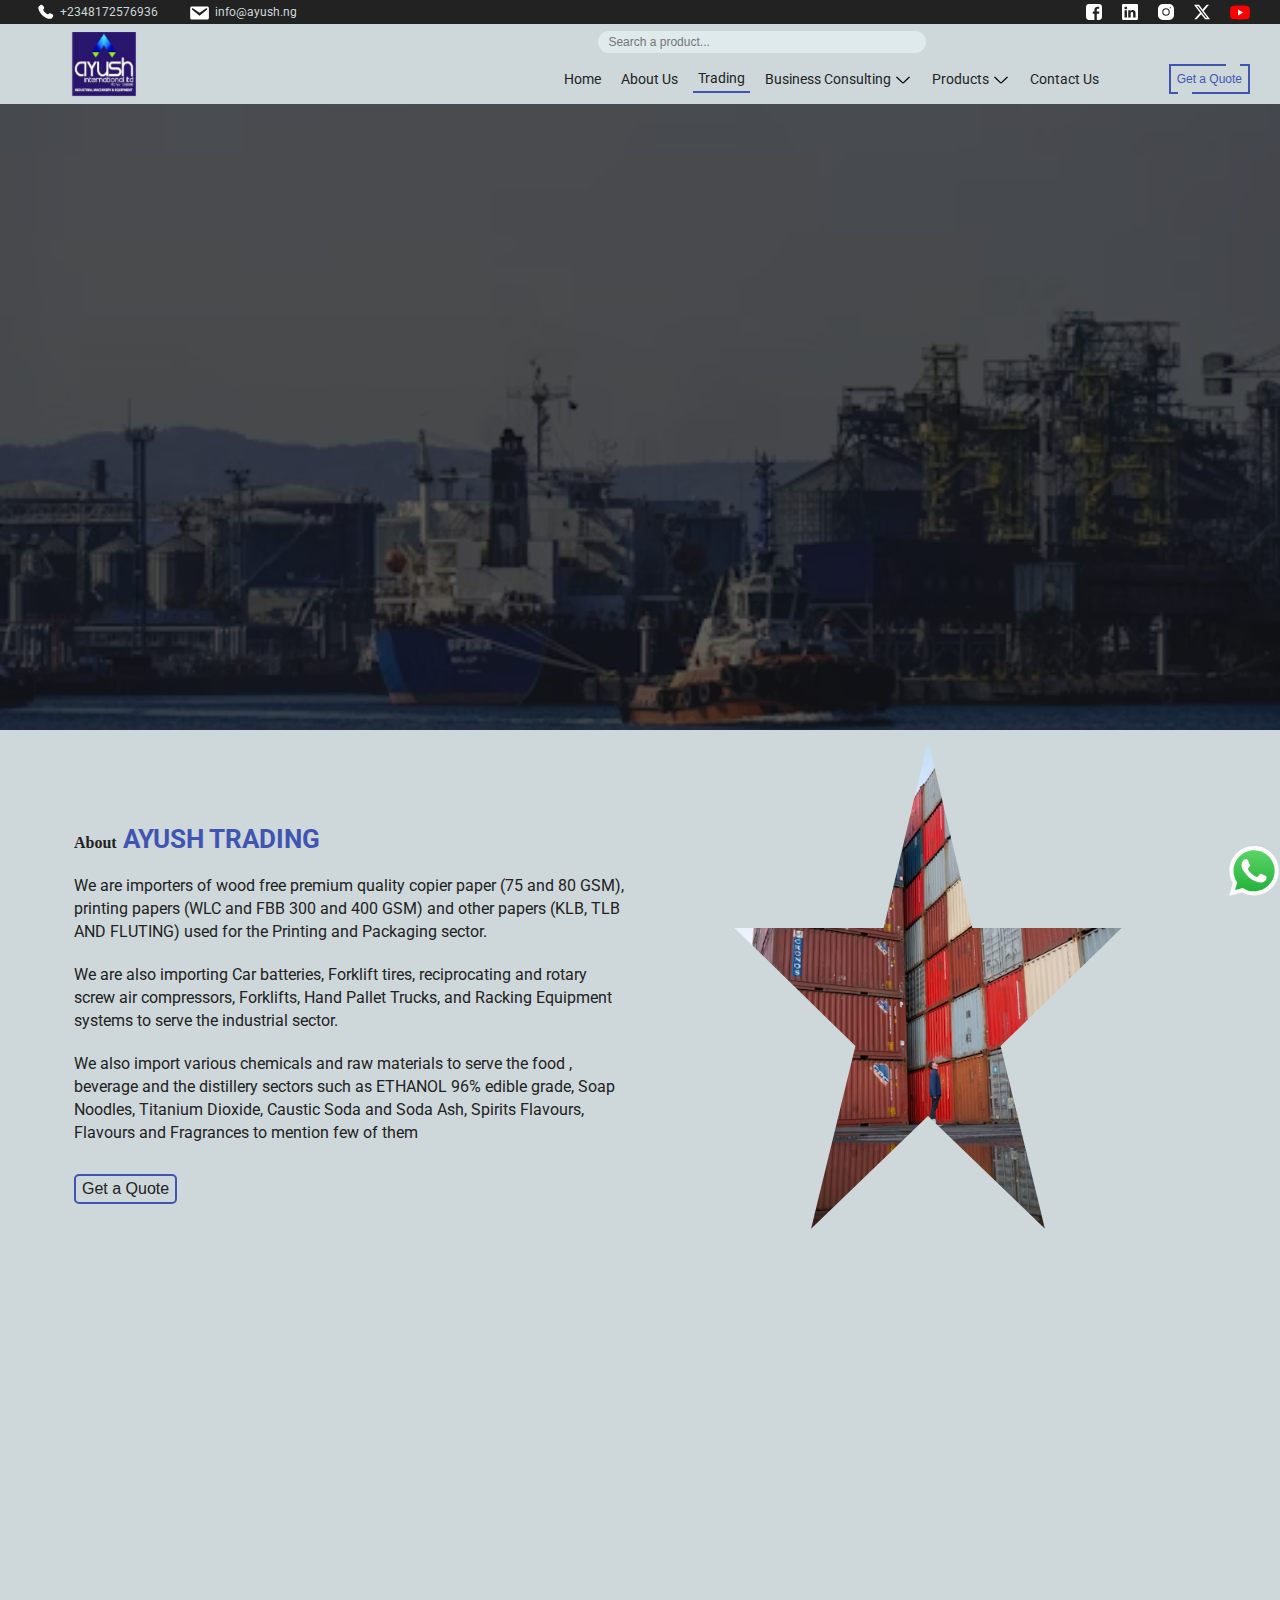
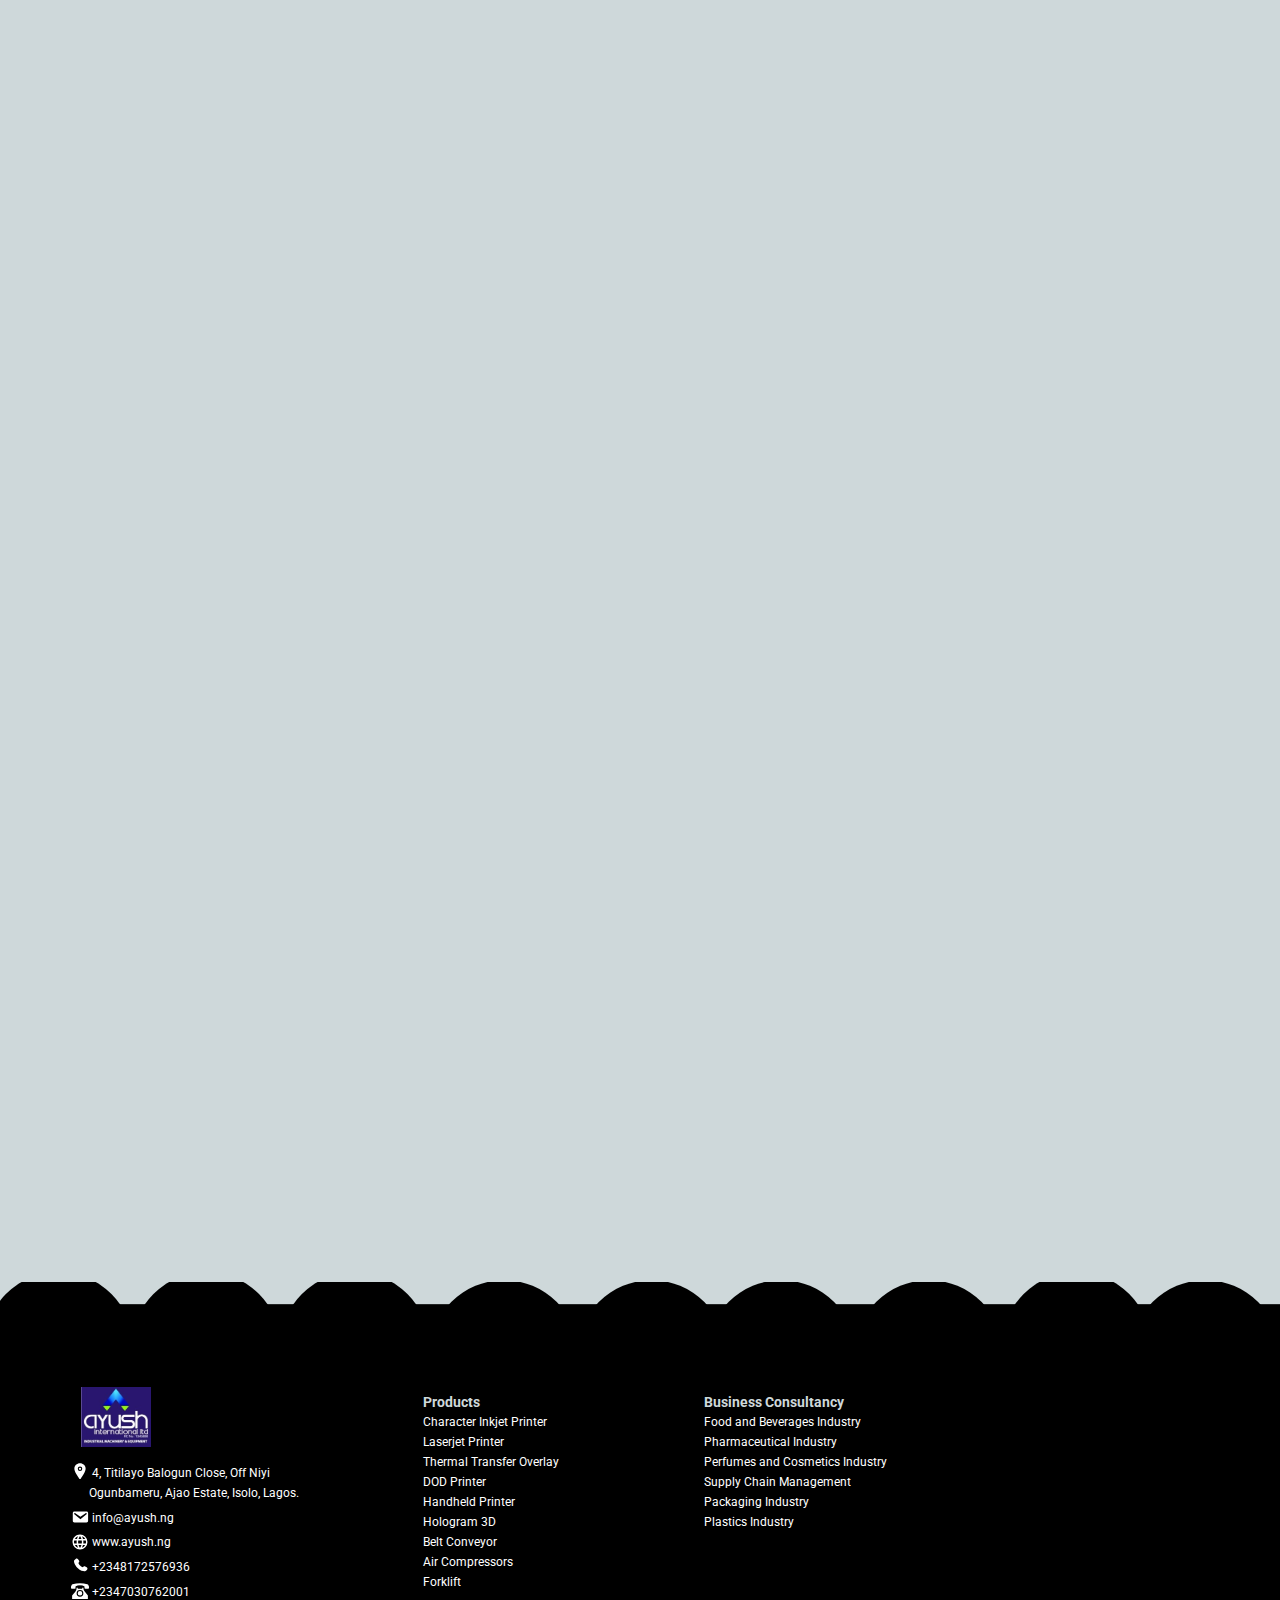
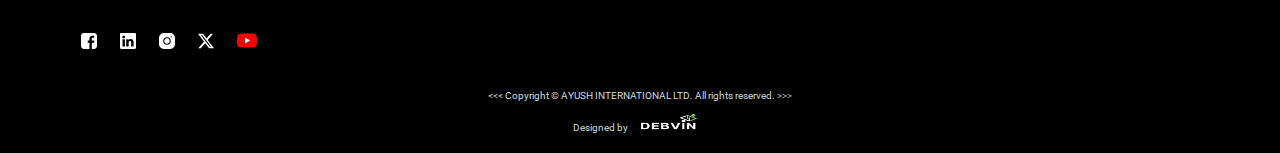
<file: trading.html>
<!DOCTYPE html>
<html lang="en">
<head>
  <meta charset="UTF-8">
  <meta name="author" content="Vincent Eze A">
  <meta name="description" content="Ayush International Ltd - Equipment Trading">
  <meta name="viewport" content="width=device-width, initial-scale=1.0">
  <link rel="icon" href="images/Ayush-Logo.jpg">
  <title>Ayush International Ltd - Equipment Trading</title>
  <link rel="stylesheet" href="styles.css">
  <link rel="stylesheet" href="trading.css">
  <link rel="stylesheet" href="https://cdn.jsdelivr.net/npm/swiper@11/swiper-bundle.min.css"/>
  <meta http-equiv="X-UA-Compatible" content="IE=edge">
  <meta name="mobile-web-app-capable" content="yes">
  <meta name="apple-mobile-web-app-capable" content="yes">
  <meta name="apple-mobile-web-app-title" content="Ayush International Ltd - Printing and Coding Machine Trading in Lagos">
  <meta name="robots" content="index, follow, max-image-preview:large, max-snippet:-1, max-video-preview:-1">
  <meta itemprop="name" content="Industrial Coding and Printing Machine in Nigeria">
  <meta itemprop="url" content="https://ayush.ng/">
  <link rel="canonical" href="https://ayush.ng/business-consulting.html">
  <meta property="og:locale" content="en_US">
  <meta property="og:type" content="website">
  <meta property="og:title" content="Industrial Coding Machine in Lagos Nigeria">
  <meta property="og:description" content="Industrial Coding and Printing Machine in Lagos: Ayush offers Industrial Coding Machines to manufacturing companies. Import of machineries in Nigeria.">
  <meta property="og:url" content="https://ayush.ng/">
  <meta property="og:site_name" content="Ayush International Ltd">
  <meta name="twitter:card" content="summary_large_image">
  <meta name="twitter:site" content="@AyushNg">
  <meta name="geo.placename" content="Lagos">
  <meta name="geo.region" content="Nigeria">
  <meta name="apple-mobile-web-app-status-bar-style" content="default">
  <meta name="generator" content="Site Kit by Google 1.126.0">
  <meta name="Keywords" content="Industrial Coding machines in Nigeria, Industrial Printing machine in Nigeria, Air compressor in Nigeria, Thermal Transfer Overlay in Nigeria, Character inkjet printer in Lagos Nigeria, Belt Conveyors, industrial business consulting in Nigeria, dod printers, dod printers in Nigeria, forklift equipment in lagos, forklift, handheld printer, handheld printer sellers in Lagos, hologram 3d printer, hologram 3d, laserjet printer, equipment trading, ayush, ayush Nigeria">

</head>
<body>
  <div class="loader">
    <img src="images/Ayush-Logo.jpg" alt=""> 
</div>

  <div  class="whatsapp" target="_blank"> <a href="https://wa.link/mlhhpk" target="_blank"> <img style="height: 50px; width: 50px;" src="images/logos--whatsapp-icon.svg" alt=""></a>
  </div>
 <!--<div class="square-trail" id="squareTrail"></div>--> 

  <!--PRODUCT LIST-->
  
   


  <div id="popupForm" class="popup-form">
      <div class="form-holder">
    <h3>Get a Free Quote Today!</h3>
    <button  type="button" class="close-btn" id="closeBtn" onclick="closeForm()"><svg xmlns="http://www.w3.org/2000/svg" width="18px" height="18px" viewBox="0 0 24 24"><path fill="white" stroke="white" stroke-linecap="round" stroke-linejoin="round" stroke-width="2" d="M6 18L18 6m0 12L6 6"/></svg></button>
    <form action="https://api.web3forms.com/submit" method="POST">
      <input type="hidden" name="access_key" value="46e896b7-c030-4e79-a1f0-95dbd808ba24">
      
      <div><svg xmlns="http://www.w3.org/2000/svg" width="20px" height="20px" viewBox="0 0 24 24"><path fill="gray" d="M4 22a8 8 0 1 1 16 0zm8-9c-3.315 0-6-2.685-6-6s2.685-6 6-6s6 2.685 6 6s-2.685 6-6 6"/></svg>
      <label for="name"></label>
      <input type="text" name="Name" placeholder="Your Name" id="name" required> </div>
     
      <div><svg xmlns="http://www.w3.org/2000/svg" width="20px" height="20px" viewBox="0 0 24 24"><path fill="gray" d="M20 4H4c-1.1 0-1.99.9-1.99 2L2 18c0 1.1.9 2 2 2h16c1.1 0 2-.9 2-2V6c0-1.1-.9-2-2-2m0 4l-8 5l-8-5V6l8 5l8-5z"/></svg>
      <label for="email"></label>
      <input type="email" name="Email" placeholder="Your Email" id="email" required> </div>
      
      <div><svg xmlns="http://www.w3.org/2000/svg" width="20px" height="20px" viewBox="0 0 24 24"><path fill="gray" d="M21 16.42v3.536a1 1 0 0 1-.93.998c-.437.03-.794.046-1.07.046c-8.837 0-16-7.163-16-16c0-.276.015-.633.046-1.07A1 1 0 0 1 4.044 3H7.58a.5.5 0 0 1 .498.45c.023.23.044.413.064.552A13.901 13.901 0 0 0 9.35 8.003c.095.2.033.439-.147.567l-2.158 1.542a13.047 13.047 0 0 0 6.844 6.844l1.54-2.154a.462.462 0 0 1 .573-.149a13.897 13.897 0 0 0 4 1.205c.139.02.322.041.55.064a.5.5 0 0 1 .449.498"/></svg>
          <label for="phone"></label>
          <input type="number" name="Number" placeholder="Phone Number" id="phone"></div>
      
          <div><svg xmlns="http://www.w3.org/2000/svg" width="20px" height="20px" viewBox="0 0 256 256"><path fill="gray" d="m227.32 73.37l-44.69-44.68a16 16 0 0 0-22.63 0L36.69 152A15.86 15.86 0 0 0 32 163.31V208a16 16 0 0 0 16 16h168a8 8 0 0 0 0-16H115.32l112-112a16 16 0 0 0 0-22.63M192 108.69L147.32 64l24-24L216 84.69Z"/></svg>
          <label for="message"></label>
          <textarea name="Your Message" id="message" cols="30" rows="10" placeholder="Type your message" required></textarea></div>
  
      <button class="send-btn" type="submit">Send</button>
  </form>
  </div>
      
  </div>
  

    
    
    <section class="section1">
        <div class="cta-bar">
          <div class="cta-bar1">
            <span> <a href="tel:+2348172576936"> <svg style="margin-top: 4; margin-bottom: -5; margin-right: 5px;" xmlns="http://www.w3.org/2000/svg" width="20px" height="20px" viewBox="0 0 24 24"><path fill="white" d="m16.556 12.906l-.455.453s-1.083 1.076-4.038-1.862s-1.872-4.014-1.872-4.014l.286-.286c.707-.702.774-1.83.157-2.654L9.374 2.86C8.61 1.84 7.135 1.705 6.26 2.575l-1.57 1.56c-.433.432-.723.99-.688 1.61c.09 1.587.808 5 4.812 8.982c4.247 4.222 8.232 4.39 9.861 4.238c.516-.048.964-.31 1.325-.67l1.42-1.412c.96-.953.69-2.588-.538-3.255l-1.91-1.039c-.806-.437-1.787-.309-2.417.317"/></svg> </a><p> +2348172576936</p></span>
            <span> <a href="mailto:info@ayush.ng"> <svg style="margin-top: 5; margin-bottom: -4; margin-right: 5px; "xmlns="http://www.w3.org/2000/svg" width="22px" height="22px" viewBox="0 0 20 20"><path fill="white" d="M3.87 4h13.25C18.37 4 19 4.59 19 5.79v8.42c0 1.19-.63 1.79-1.88 1.79H3.87c-1.25 0-1.88-.6-1.88-1.79V5.79c0-1.2.63-1.79 1.88-1.79m6.62 8.6l6.74-5.53c.24-.2.43-.66.13-1.07c-.29-.41-.82-.42-1.17-.17l-5.7 3.86L4.8 5.83c-.35-.25-.88-.24-1.17.17c-.3.41-.11.87.13 1.07z"/></svg></a><p> info@ayush.ng </p></span> 
          </div>
          <div class="cta-bar2">
            <a href="https://www.facebook.com/ayushintltd/" target="_blank"> <svg xmlns="http://www.w3.org/2000/svg" width="16px" height="16px" viewBox="0 0 1000 1000"><path fill="white" d="M182.594 0C81.445 0 0 81.445 0 182.594v634.813c0 101.149 81.445 182.594 182.594 182.594h344.063V609.063H423.282v-140.75h103.375v-120.25c0-94.475 61.079-181.219 201.781-181.219c56.968 0 99.094 5.469 99.094 5.469l-3.313 131.438s-42.963-.406-89.844-.406c-50.739 0-58.875 23.378-58.875 62.188v102.781h152.75l-6.656 140.75H675.5v390.938h141.906c101.149 0 182.594-81.445 182.594-182.594V182.595C1000 81.446 918.555.001 817.406.001H182.593z"/></svg></a> 
 
            <a href="https://ng.linkedin.com/company/ayush-international-limited" target="_blank">  <svg xmlns="http://www.w3.org/2000/svg" width="16px" height="16px" viewBox="0 0 16 16"><path fill="white" d="M0 1.146C0 .513.526 0 1.175 0h13.65C15.474 0 16 .513 16 1.146v13.708c0 .633-.526 1.146-1.175 1.146H1.175C.526 16 0 15.487 0 14.854zm4.943 12.248V6.169H2.542v7.225zm-1.2-8.212c.837 0 1.358-.554 1.358-1.248c-.015-.709-.52-1.248-1.342-1.248S2.4 3.226 2.4 3.934c0 .694.521 1.248 1.327 1.248zm4.908 8.212V9.359c0-.216.016-.432.08-.586c.173-.431.568-.878 1.232-.878c.869 0 1.216.662 1.216 1.634v3.865h2.401V9.25c0-2.22-1.184-3.252-2.764-3.252c-1.274 0-1.845.7-2.165 1.193v.025h-.016l.016-.025V6.169h-2.4c.03.678 0 7.225 0 7.225z"/></svg></a>
            
            <a href="https://www.instagram.com/ayushintltd/" target="_blank"> <svg xmlns="http://www.w3.org/2000/svg" width="16px" height="16px" viewBox="0 0 15 15"><path fill="white" d="M7.5 5a2.5 2.5 0 1 0 0 5a2.5 2.5 0 0 0 0-5"/><path fill="white" fill-rule="evenodd" d="M4.5 0A4.5 4.5 0 0 0 0 4.5v6A4.5 4.5 0 0 0 4.5 15h6a4.5 4.5 0 0 0 4.5-4.5v-6A4.5 4.5 0 0 0 10.5 0zM4 7.5a3.5 3.5 0 1 1 7 0a3.5 3.5 0 0 1-7 0M11 4h1V3h-1z" clip-rule="evenodd"/></svg></a>
            
            <a href="https://x.com/i/flow/login?redirect_after_login=%2Fayushintltd%2F" target="_blank"> <svg xmlns="http://www.w3.org/2000/svg" width="16px" height="16px" viewBox="0 0 16 16"><path fill="white" d="M12.6.75h2.454l-5.36 6.142L16 15.25h-4.937l-3.867-5.07l-4.425 5.07H.316l5.733-6.57L0 .75h5.063l3.495 4.633L12.601.75Zm-.86 13.028h1.36L4.323 2.145H2.865z"/></svg></a>
            
            <a href="https://www.youtube.com/channel/UCWy5xqUADbvQuZjpGQZw42A" target="_blank"> <svg xmlns="http://www.w3.org/2000/svg" width="20px" height="17px" viewBox="0 0 256 180"><path fill="#f00" d="M250.346 28.075A32.18 32.18 0 0 0 227.69 5.418C207.824 0 127.87 0 127.87 0S47.912.164 28.046 5.582A32.18 32.18 0 0 0 5.39 28.24c-6.009 35.298-8.34 89.084.165 122.97a32.18 32.18 0 0 0 22.656 22.657c19.866 5.418 99.822 5.418 99.822 5.418s79.955 0 99.82-5.418a32.18 32.18 0 0 0 22.657-22.657c6.338-35.348 8.291-89.1-.164-123.134"/><path fill="white" d="m102.421 128.06l66.328-38.418l-66.328-38.418z"/></svg></a>

          </div>
  
        </div>
        <div class="menul">
            <div class="logo-side">
            <div class="logo-wrapper">
              <div class="logo-container">
                 <div class="logo-image-cube">
                  <div class="logo-front"> 
                    <img src="images/Ayush-Logo.jpg" alt="">
                  </div>
                  <div class="logo-right">
                    <img src="images/Ayush-Logo.jpg" alt="">
                  </div>
                  <div class="logo-back">
                    <img src="images/Ayush-Logo.jpg" alt="">
                  </div>
                  <div class="logo-left">
                    <img src="images/Ayush-Logo.jpg" alt="">
                  </div>
                 </div>
              </div>

            </div>     
            </div>
               <div class="menu-right">
                <div class="search-div"> 
                  <div class="search"> <input type="text" placeholder="Search a product..." id="search" name="search" autocomplete="off"> <!-- <span id="searchButton"><svg xmlns="http://www.w3.org/2000/svg" width="1em" height="1em" viewBox="0 0 24 24"><path fill="none" stroke="white" stroke-linecap="round" stroke-linejoin="round" stroke-width="2" d="M3 10a7 7 0 1 0 14 0a7 7 0 1 0-14 0m18 11l-6-6"/></svg></span> -->
                    <ul class="product-list">
                      <li class="product" id="character-inkjet-printer"><h3><a href="character-inkjet-printer.html">Character Inkjet Printer</a></h3></li>
                      <li class="product" id="laserjet-printer"><h3><a href="laserjet-printer.html">Laserjet Printer</a></h3></li>
                      <li class="product" id="thermal-transfer-overlay"><h3><a href="thermal-transfer-overlay.html">Thermal Transfer Overlay</a></h3></li>
                      <li class="product" id="dod-printer"><h3><a href="dod-printer.html">DOD Printer</a></h3></li>
                      <li class="product" id="handheld-printer"><h3><a href="handheld-printer.html">Handheld Printer</a></h3></li>
                      <li class="product" id="hologram-3d"><h3><a href="hologram-3d.html">Hologram 3D</a></h3></li>
                      <li class="product" id="belt-conveyor"><h3><a href="belt-conveyor.html">Belt Conveyors</a></h3></li>
                      <li class="product" id="air-compressor"><h3><a href="air-compressor.html">Air Compressors</a></h3></li>
                      <li class="product" id="forklift"><h3><a href="forklift.html">Forklift</a></h3></li>
                  </ul>
                  </div>
                  
                </div>
                <div class="nav-area">
                  <div class="nav-side1">
                    <nav>
                      <ul>
                        <li><a href="./">Home</a></li>
                        <li><a href="aboutus.html">About Us</a></li>  
                        <li class="active"><a href="trading.html">Trading</a></li>
                        <li class="services">Business Consulting <svg class="before-arrow" xmlns="http://www.w3.org/2000/svg" width="18px" height="18px" viewBox="0 0 16 16"><path fill="black" fill-rule="non-zero" d="M13.069 5.157L8.384 9.768a.546.546 0 0 1-.768 0L2.93 5.158a.552.552 0 0 0-.771 0a.53.53 0 0 0 0 .759l4.684 4.61a1.65 1.65 0 0 0 2.312 0l4.684-4.61a.53.53 0 0 0 0-.76a.552.552 0 0 0-.771 0"/></svg> 
                          <ul>
                                <li> <a href="business-consulting.html#Food-and-Beverages-industry">Food and Beverages Industry</a></li>
                                <li> <a href="business-consulting.html#Pharmaceutical-industry">Pharmaceutical Industry</a></li>
                                <li> <a href="business-consulting.html#Perfumes-and-Cosmetics-industries-consulting">Perfumes and Cosmetics Industry</a></li>
                                <li> <a href="business-consulting.html#Supply-Chain-Management-Consulting">Supply Chain Management</a></li>
                                <li> <a href="business-consulting.html#Packaging-Industry-Consulting">Packaging Industry</a></li>
                                <li> <a href="business-consulting.html#Plastics-Industry-Consulting">Plastics Industry</a></li>
                          </ul>
                        </li>
                        <li class="services">Products <svg class="before-arrow" xmlns="http://www.w3.org/2000/svg" width="18px" height="18px" viewBox="0 0 16 16"><path fill="black" fill-rule="non-zero" d="M13.069 5.157L8.384 9.768a.546.546 0 0 1-.768 0L2.93 5.158a.552.552 0 0 0-.771 0a.53.53 0 0 0 0 .759l4.684 4.61a1.65 1.65 0 0 0 2.312 0l4.684-4.61a.53.53 0 0 0 0-.76a.552.552 0 0 0-.771 0"/></svg> 
                          <ul>
                            <li> <a href="character-inkjet-printer.html">Character Inkjet Printer</a></li>
                            <li> <a href="laserjet-printer.html">Laserjet Printer</a></li>
                            <li> <a href="thermal-transfer-overlay.html">Thermal Transfer Overlay</a></li>
                            <li> <a href="dod-printer.html">DOD Printer</a></li>
                            <li> <a href="handheld-printer.html">Handheld Printer</a></li>
                            <li> <a href="hologram-3d.html">Hologram 3D</a></li>
                            <li> <a href="belt-conveyor.html">Belt Conveyor</a></li>
                            <li> <a href="air-compressor.html">Air Compressors</a></li>
                            <li> <a href="forklift.html">Forklift</a></li>
                        </ul></li>
                       
                        <li><a href="contactus.html">Contact Us</a></li>
                      </ul>
                    <button class="btn1" onclick=" openForm()">Get a Quote <span class="spn1"></span><span class="spn2"></span></button>
                    
                   </nav>
                </div>
                <div class="menu-div"><button onclick="showSidebar()" class="menu" id="menu"><svg  xmlns="http://www.w3.org/2000/svg" width="24px" height="24px" viewBox="0 0 24 24"><path fill="#4054B2" d="M3 18h18v-2H3zm0-5h18v-2H3zm0-7v2h18V6z"/></svg></button></div>
                <div class="sidebar">
                    <nav>
                        <button onclick="hideSidebar()" class="close" id="close"><svg xmlns="http://www.w3.org/2000/svg" width="22px" height="22px" viewBox="0 0 20 20"><path fill="#4054B2" d="M10 8.586L2.929 1.515L1.515 2.929L8.586 10l-7.071 7.071l1.414 1.414L10 11.414l7.071 7.071l1.414-1.414L11.414 10l7.071-7.071l-1.414-1.414z"/></svg></button>
                      <ul>
                        <li ><a href="./">Home</a></li>
                        <li><a href="aboutus.html">About Us</a></li>  
                        <li class="active"><a href="trading.html">Trading</a></li>
                        <li class="services2">Business Consulting <svg class="before-arrow" xmlns="http://www.w3.org/2000/svg" width="18px" height="18px" viewBox="0 0 16 16"><path fill="black" fill-rule="non-zero" d="M13.069 5.157L8.384 9.768a.546.546 0 0 1-.768 0L2.93 5.158a.552.552 0 0 0-.771 0a.53.53 0 0 0 0 .759l4.684 4.61a1.65 1.65 0 0 0 2.312 0l4.684-4.61a.53.53 0 0 0 0-.76a.552.552 0 0 0-.771 0"/></svg> 
                          <ul>
                            <li> <a href="business-consulting.html#Food-and-Beverages-industry">Food and Beverages Industry</a></li>
                            <li> <a href="business-consulting.html#Pharmaceutical-industry">Pharmaceutical Industry</a></li>
                            <li> <a href="business-consulting.html#Perfumes-and-Cosmetics-industries-consulting">Perfumes and Cosmetics Industry</a></li>
                            <li> <a href="business-consulting.html#Supply-Chain-Management-Consulting">Supply Chain Management</a></li>
                            <li> <a href="business-consulting.html#Packaging-Industry-Consulting">Packaging Industry</a></li>
                            <li> <a href="business-consulting.html#Plastics-Industry-Consulting">Plastics Industry</a></li>
                        </ul></li>
                        <li class="services2"> Products <svg xmlns="http://www.w3.org/2000/svg" width="18px" height="18px" viewBox="0 0 16 16"><path fill="black" fill-rule="non-zero" d="M13.069 5.157L8.384 9.768a.546.546 0 0 1-.768 0L2.93 5.158a.552.552 0 0 0-.771 0a.53.53 0 0 0 0 .759l4.684 4.61a1.65 1.65 0 0 0 2.312 0l4.684-4.61a.53.53 0 0 0 0-.76a.552.552 0 0 0-.771 0"/></svg> 
                          <ul>
                            <li> <a href="character-inkjet-printer.html">Character Inkjet Printer</a></li>
                            <li> <a href="laserjet-printer.html">Laserjet Printer</a></li>
                            <li> <a href="thermal-transfer-overlay.html">Thermal Transfer Overlay</a></li>
                            <li> <a href="dod-printer.html">DOD Printer</a></li>
                            <li> <a href="handheld-printer.html">Handheld Printer</a></li>
                            <li> <a href="hologram-3d.html">Hologram 3D</a></li>
                            <li> <a href="belt-conveyor.html">Belt Conveyor</a></li>
                            <li> <a href="air-compressor.html">Air Compressors</a></li>
                            <li> <a href="forklift.html">Forklift</a></li>
                        </ul></li>
                        <li><a href="contactus.html">Contact Us</a></li>
                      </ul>
                    <button class="btn1" onclick=" openForm()">Get a Quote</button>
                   </nav>
                </div>
                </div>
               </div>
          
        </div>

    </section>
    <section class="trading-heading">
        <div class="hero">
         
          <h1>TRADING</h1>
         <p>We are importers and sellers of paper products, industrial machineries and chemicals</p>
          <button onclick=" openForm()">Get a Quote</button>
        </div>
    </section>




<!--INTRODUCTION SECTION-->
 <section class="intro">
      <div class="trading">
        <div class="trading1">
          <h2><span class="ab1">About</span> <span class="ab2">AYUSH TRADING</span></h2>
          <p>We are importers of wood free premium quality copier paper (75 and 80 GSM), printing papers (WLC and FBB 300 and 400 GSM) and other papers (KLB, TLB AND FLUTING) used for the Printing and Packaging sector.</p>
          <P>We are also importing Car batteries, Forklift tires, reciprocating and rotary screw air compressors, Forklifts, Hand Pallet Trucks, and Racking Equipment systems to serve the industrial sector.</P>
          <P>We also import various chemicals and raw materials to serve the food , beverage and the distillery sectors such as ETHANOL 96% edible grade, Soap Noodles, Titanium Dioxide, Caustic Soda and Soda Ash, Spirits Flavours, Flavours and Fragrances to mention few of them</P>
          <button onclick=" openForm()"> Get a Quote</button>
        </div>
           <div class="trading2">
              <img src="images/import.avif" alt="">
           </div>
      </div>
 </section>

 
 <section class="trading-item box">
  <div class="trade">
    <h2>MATERIAL HANDLING EQUIPMENT</h2>
    <div class="trade-container">
      
      <div class="trade-container-right">
    
        <ul>
            <li>Forklift</li>
            <li>Hand Pallet Truck</li>
            <li>Racking Equipment</li>
            <li>Air Compressors HERTZ</li>
           
        </ul>
          <button onclick=" openForm()">Get a Quote </button>
      </div>
      <div class="trade-container-left">       
        <img src="images/ayush-forklift.png" alt="">
  </div>
    </div>
  </div>
</section>

<section class="trading-item box">
  <div class="trade">
    <h2>MACHINERIES</h2>
    <div class="trade-container">
      
      <div class="trade-container-right">
    
        <ul>
            <li>Packaging Machineries</li>
            <li>Inkjet Code Machine</li>
            <li>Machineries
                  <ul>
                    <li>AGRI Tractors and Accessories</li>
                    <li>Agro Processing and Packaging Machineries for Plantain Chips, Plantain Flour, Fried Peanuts, Potato Chips, Honey, Chili Sauce, Garri.</li>
                    <li>Farming Processing Machineries</li>
                    <li>Milling Machines</li>
                    <li>Oil Mills</li>
                  </ul>
            </li>
            <li>Printing and Converting Machineries
              <ul>
                <li>Heidelberg (New and Refurbished)</li>
                <li>BOBST (New and Refurbished)</li>
              </ul>
            </li>
           
        </ul>
          <button onclick=" openForm()">Get a Quote </button>
      </div>
      <div class="trade-container-left">       
        <img src="images/machinery.jpg" alt="">
  </div>
    </div>
  </div>
</section>

<section class="trading-item box">
  <div class="trade">
    <h2>PAPER AND PAPER PRODUCTS</h2>
    <div class="trade-container">
      
      <div class="trade-container-right">
    
        <ul>
            <li>A4 Copier 75gsm and 80gsm</li>
            <li>White Line Chipboard, Folding Box Board</li>
            <li>Kraftliner Board, Testliner and Fluting Paper</li>
           
        </ul>
          <button onclick=" openForm()">Get a Quote </button>
      </div>
      <div class="trade-container-left">       
        <img src="images/paper-product.webp" alt="">
  </div>
    </div>
  </div>
</section>


    <!--SECTION 3-->
   



<!--FOOTER-->
  <footer>
        
    <div class="footer-section">
    <div class="footer-logo-address">
        <div class="footer-image"><img class="black-logo" src="images/Ayush-Logo.jpg" alt=""></div>
        <div>
        <p><svg style="margin-top: 5; margin-bottom: -3; " xmlns="http://www.w3.org/2000/svg" width="18px" height="18px" viewBox="0 0 512 512"><circle cx="256" cy="192" r="32" fill="white"/><path fill="white" d="M256 32c-88.22 0-160 68.65-160 153c0 40.17 18.31 93.59 54.42 158.78c29 52.34 62.55 99.67 80 123.22a31.75 31.75 0 0 0 51.22 0c17.42-23.55 51-70.88 80-123.22C397.69 278.61 416 225.19 416 185c0-84.35-71.78-153-160-153m0 224a64 64 0 1 1 64-64a64.07 64.07 0 0 1-64 64"/></svg> 4, Titilayo Balogun Close, Off Niyi <br> &nbsp; &nbsp; &nbsp; Ogunbameru, Ajao Estate, Isolo, Lagos.</p>
        <p> <svg style="margin-top: 5; margin-bottom: -4; "xmlns="http://www.w3.org/2000/svg" width="18px" height="18px" viewBox="0 0 20 20"><path fill="white" d="M3.87 4h13.25C18.37 4 19 4.59 19 5.79v8.42c0 1.19-.63 1.79-1.88 1.79H3.87c-1.25 0-1.88-.6-1.88-1.79V5.79c0-1.2.63-1.79 1.88-1.79m6.62 8.6l6.74-5.53c.24-.2.43-.66.13-1.07c-.29-.41-.82-.42-1.17-.17l-5.7 3.86L4.8 5.83c-.35-.25-.88-.24-1.17.17c-.3.41-.11.87.13 1.07z"/></svg> info@ayush.ng</p> 
        <p><svg style="margin-top: 5; margin-bottom: -5;" xmlns="http://www.w3.org/2000/svg" width="18px" height="18px" viewBox="0 0 24 24"><path fill="white" d="M16.36 14c.08-.66.14-1.32.14-2c0-.68-.06-1.34-.14-2h3.38c.16.64.26 1.31.26 2s-.1 1.36-.26 2m-5.15 5.56c.6-1.11 1.06-2.31 1.38-3.56h2.95a8.03 8.03 0 0 1-4.33 3.56M14.34 14H9.66c-.1-.66-.16-1.32-.16-2c0-.68.06-1.35.16-2h4.68c.09.65.16 1.32.16 2c0 .68-.07 1.34-.16 2M12 19.96c-.83-1.2-1.5-2.53-1.91-3.96h3.82c-.41 1.43-1.08 2.76-1.91 3.96M8 8H5.08A7.923 7.923 0 0 1 9.4 4.44C8.8 5.55 8.35 6.75 8 8m-2.92 8H8c.35 1.25.8 2.45 1.4 3.56A8.008 8.008 0 0 1 5.08 16m-.82-2C4.1 13.36 4 12.69 4 12s.1-1.36.26-2h3.38c-.08.66-.14 1.32-.14 2c0 .68.06 1.34.14 2M12 4.03c.83 1.2 1.5 2.54 1.91 3.97h-3.82c.41-1.43 1.08-2.77 1.91-3.97M18.92 8h-2.95a15.65 15.65 0 0 0-1.38-3.56c1.84.63 3.37 1.9 4.33 3.56M12 2C6.47 2 2 6.5 2 12a10 10 0 0 0 10 10a10 10 0 0 0 10-10A10 10 0 0 0 12 2"/></svg> www.ayush.ng</p>
        <p><svg style="margin-top: 5; margin-bottom: -4;" xmlns="http://www.w3.org/2000/svg" width="18px" height="18px" viewBox="0 0 24 24"><path fill="white" d="m16.556 12.906l-.455.453s-1.083 1.076-4.038-1.862s-1.872-4.014-1.872-4.014l.286-.286c.707-.702.774-1.83.157-2.654L9.374 2.86C8.61 1.84 7.135 1.705 6.26 2.575l-1.57 1.56c-.433.432-.723.99-.688 1.61c.09 1.587.808 5 4.812 8.982c4.247 4.222 8.232 4.39 9.861 4.238c.516-.048.964-.31 1.325-.67l1.42-1.412c.96-.953.69-2.588-.538-3.255l-1.91-1.039c-.806-.437-1.787-.309-2.417.317"/></svg> +2348172576936</p> 
        <p><svg style="margin-top: 5; margin-bottom: -4;"  xmlns="http://www.w3.org/2000/svg" width="18px" height="18px" viewBox="0 0 16 16"><path fill="white" d="m15.88 3.86l-.61-1.31a1.214 1.214 0 0 0-.792-.658c-1.938-.528-4.161-.851-6.453-.891a27.46 27.46 0 0 0-6.687.934c-.165.048-.453.29-.605.609L.12 3.861a1.195 1.195 0 0 0-.12.52v.87l-.001.041c0 .392.318.71.71.71l.033-.001H3.26a.76.76 0 0 0 .742-.76L4 5.188v-.85a.65.65 0 0 1 .298-.546a6.913 6.913 0 0 1 3.724-.791a6.965 6.965 0 0 1 3.717.788c.143.099.262.3.262.529v.872a.76.76 0 0 0 .739.81h2.521l.031.001a.71.71 0 0 0 .71-.71l-.001-.043V4.38a1.208 1.208 0 0 0-.123-.527z"/><path fill="white" d="M12 8.3a4.73 4.73 0 0 1-1.001-2.92L11 5.296V5h-1v1H6V5H5v.33l.001.08a4.74 4.74 0 0 1-1.009 2.93L1 12v3h14v-3zM8 13a3 3 0 1 1 0-6a3 3 0 0 1 0 6"/><path fill="white" d="M10 10a2 2 0 1 1-3.999.001A2 2 0 0 1 10 10"/></svg> +2347030762001</p>
        <p class="social-icons">   
          <a href="https://www.facebook.com/ayushintltd/" target="_blank"> <svg xmlns="http://www.w3.org/2000/svg" width="16px" height="16px" viewBox="0 0 1000 1000"><path fill="white" d="M182.594 0C81.445 0 0 81.445 0 182.594v634.813c0 101.149 81.445 182.594 182.594 182.594h344.063V609.063H423.282v-140.75h103.375v-120.25c0-94.475 61.079-181.219 201.781-181.219c56.968 0 99.094 5.469 99.094 5.469l-3.313 131.438s-42.963-.406-89.844-.406c-50.739 0-58.875 23.378-58.875 62.188v102.781h152.75l-6.656 140.75H675.5v390.938h141.906c101.149 0 182.594-81.445 182.594-182.594V182.595C1000 81.446 918.555.001 817.406.001H182.593z"/></svg></a> 
 
          <a href="https://ng.linkedin.com/company/ayush-international-limited" target="_blank">  <svg xmlns="http://www.w3.org/2000/svg" width="16px" height="16px" viewBox="0 0 16 16"><path fill="white" d="M0 1.146C0 .513.526 0 1.175 0h13.65C15.474 0 16 .513 16 1.146v13.708c0 .633-.526 1.146-1.175 1.146H1.175C.526 16 0 15.487 0 14.854zm4.943 12.248V6.169H2.542v7.225zm-1.2-8.212c.837 0 1.358-.554 1.358-1.248c-.015-.709-.52-1.248-1.342-1.248S2.4 3.226 2.4 3.934c0 .694.521 1.248 1.327 1.248zm4.908 8.212V9.359c0-.216.016-.432.08-.586c.173-.431.568-.878 1.232-.878c.869 0 1.216.662 1.216 1.634v3.865h2.401V9.25c0-2.22-1.184-3.252-2.764-3.252c-1.274 0-1.845.7-2.165 1.193v.025h-.016l.016-.025V6.169h-2.4c.03.678 0 7.225 0 7.225z"/></svg></a>
          
          <a href="https://www.instagram.com/ayushintltd/" target="_blank"> <svg xmlns="http://www.w3.org/2000/svg" width="16px" height="16px" viewBox="0 0 15 15"><path fill="white" d="M7.5 5a2.5 2.5 0 1 0 0 5a2.5 2.5 0 0 0 0-5"/><path fill="white" fill-rule="evenodd" d="M4.5 0A4.5 4.5 0 0 0 0 4.5v6A4.5 4.5 0 0 0 4.5 15h6a4.5 4.5 0 0 0 4.5-4.5v-6A4.5 4.5 0 0 0 10.5 0zM4 7.5a3.5 3.5 0 1 1 7 0a3.5 3.5 0 0 1-7 0M11 4h1V3h-1z" clip-rule="evenodd"/></svg></a>
          
          <a href="https://x.com/i/flow/login?redirect_after_login=%2Fayushintltd%2F" target="_blank"> <svg xmlns="http://www.w3.org/2000/svg" width="16px" height="16px" viewBox="0 0 16 16"><path fill="white" d="M12.6.75h2.454l-5.36 6.142L16 15.25h-4.937l-3.867-5.07l-4.425 5.07H.316l5.733-6.57L0 .75h5.063l3.495 4.633L12.601.75Zm-.86 13.028h1.36L4.323 2.145H2.865z"/></svg></a>
          
          <a href="https://www.youtube.com/channel/UCWy5xqUADbvQuZjpGQZw42A" target="_blank"> <svg xmlns="http://www.w3.org/2000/svg" width="20px" height="17px" viewBox="0 0 256 180"><path fill="#f00" d="M250.346 28.075A32.18 32.18 0 0 0 227.69 5.418C207.824 0 127.87 0 127.87 0S47.912.164 28.046 5.582A32.18 32.18 0 0 0 5.39 28.24c-6.009 35.298-8.34 89.084.165 122.97a32.18 32.18 0 0 0 22.656 22.657c19.866 5.418 99.822 5.418 99.822 5.418s79.955 0 99.82-5.418a32.18 32.18 0 0 0 22.657-22.657c6.338-35.348 8.291-89.1-.164-123.134"/><path fill="white" d="m102.421 128.06l66.328-38.418l-66.328-38.418z"/></svg></a>
      </p>
      </div>  
        
       
    </div>
     
    <div class="footer-products"> 
        <h3>Products</h3>
        <ul>
            <li> <a href="character-inkjet-printer.html">Character Inkjet Printer</a></li>
            <li> <a href="laserjet-printer.html">Laserjet Printer</a></li>
            <li> <a href="thermal-transfer-overlay.html">Thermal Transfer Overlay</a></li>
            <li> <a href="dod-printer.html">DOD Printer</a></li>
            <li> <a href="handheld-printer.html">Handheld Printer</a></li>
            <li> <a href="hologram-3d.html">Hologram 3D</a></li>
            <li> <a href="belt-conveyor.html">Belt Conveyor</a></li>
            <li> <a href="air-compressor.html">Air Compressors</a></li>
            <li> <a href="forklift.html">Forklift</a></li>
        </ul>
    </div>
    <div class="footer-services"> 
        <h3>Business Consultancy</h3>
       <ul>
            <li> <a href="business-consulting.html#Food-and-Beverages-industry">Food and Beverages Industry</a></li>
            <li> <a href="business-consulting.html#Pharmaceutical-industry">Pharmaceutical Industry</a></li>
            <li> <a href="business-consulting.html#Perfumes-and-Cosmetics-industries-consulting">Perfumes and Cosmetics Industry</a></li>
            <li> <a href="business-consulting.html#Supply-Chain-Management-Consulting">Supply Chain Management</a></li>
            <li> <a href="business-consulting.html#Packaging-Industry-Consulting">Packaging Industry</a></li>
            <li> <a href="business-consulting.html#Plastics-Industry-Consulting">Plastics Industry</a></li>
        </ul>
    </div>

<div class="footer-map">
  <iframe src="https://www.google.com/maps/embed?pb=!1m18!1m12!1m3!1d3963.864998009606!2d3.320529209595819!3d6.538727693426788!2m3!1f0!2f0!3f0!3m2!1i1024!2i768!4f13.1!3m3!1m2!1s0x103b8e69254d6a77%3A0xc7f298dcb15e9b68!2s4%20Titilayo%20Balogun%20Cl%2C%20Isolo%2C%20Lagos%20102214%2C%20Lagos!5e0!3m2!1sen!2sng!4v1717842417552!5m2!1sen!2sng" width="600" height="450" style="border:0;" allowfullscreen="" loading="lazy" referrerpolicy="no-referrer-when-downgrade"></iframe>
</div>
    </div>
    <div class="last-div">
        <div> &lt;&lt;&lt; Copyright &copy; AYUSH INTERNATIONAL LTD. All rights reserved. &gt;&gt;&gt; </div>
        <div id="Debvin"> <span>Visit Debvin's Website</span> Designed by <a href="https://www.debvin.com.ng" target="_blank"> <img src="images/Debvin_black_bg_logo.png" alt=""></a></div>
    </div>
   
</footer>

    <script src="https://cdn.jsdelivr.net/npm/swiper@11/swiper-bundle.min.js"></script>
    <script src="index.js"></script>
</body>

</html>
</file>
<file: styles.css>
@import url('https://fonts.googleapis.com/css2?family=Roboto:ital,wght@0,100;0,300;0,400;0,500;0,700;0,900;1,100;1,300;1,400;1,500;1,700;1,900&display=swap');


@import url('https://fonts.googleapis.com/css2?family=Recursive:wght@300..1000&family=Roboto:ital,wght@0,100;0,300;0,400;0,500;0,700;0,900;1,100;1,300;1,400;1,500;1,700;1,900&display=swap');

    *{
      margin: 0px;
      padding: 0;
      box-sizing: border-box;
  }
  ::-webkit-scrollbar{
      width: 15px;
  }
  ::-webkit-scrollbar-track{
      background-color: var(--secondary-color);
     
      
  }
  ::-webkit-scrollbar-thumb{
      background: var(--primary-color);
      border-radius: 15px;
  }
  a{
      text-decoration: none;
  }
  body{
      min-height: 100vh;
      background-size: cover;
      background-color: var(--secondary-color);
      width: 100%;
      display: flex;
      flex-direction: column;
      flex-shrink: 0;
      overflow-x: hidden;
      overflow-y: auto;
      font-family: roboto, Arial, sans-serif;
      color: var(--text-color);
  }
  @media (max-width: 768px) {
        body {font-family: sans-serif, arial;}    
  }
  :root{
      --primary-color:  #4054B2;
      --secondary-color: #CED8DA;
      --light-blue: #7deeee;
      --cta-color: #23A455;
      --light-green: #7df58d;
      --text-color: #222222;
      --gray-color:  #54595F;
      --light-gray:  #f7f3f3;
  }
  /*SCROLL ANIMATION*/
    /*          
  .box{
      opacity: 0;
      transform: translateX(400%);
      transition: transform 0.4s ease;
  }
  .box.show{
      transform: translateX(0);
     
  }*/
  
  
  /*
  @keyframes loading {
      from{
           transform: rotate(0turn);
      }
      to{
          transform: rotate(1turn);
      }
  } */
  
  .loader{
      position: fixed;
      top: 0px;
      left: 0px;
      width: 100vw;
      height: 100vh;
      background-color: white;
      display: flex;
      justify-content: center;
      align-items: center;
      z-index: 5000;
      transition: 1s, visibility 1s;
  }
  .loader img{
      height: 50px;
      width: 50px;
      animation: rotate 1s ease infinite;
      
  }
  
  @keyframes rotate {
      0%{
        height: 50px;
        width: 50px;
      }
      40%{
        height: 80px;
        width: 80px;
      }
      80%{
        height: 120px;
        width: 120px;
      }
      100%{
        height: 50px;
        width: 50px;
      }
  }
  .disapear{
      opacity: 0;
      visibility: hidden;
  }
  
  .whatsapp{
      position: fixed;  
      right: 1px;
      bottom:0px;
      width: 50px; 
      z-index: 2100;
  }
  


  /*SECTION 1*/
  .section1{
     display: flex;
     flex-direction: column;
     justify-content: space-between;
     align-items: center;
     margin-bottom: 0px;
     position: fixed;
     z-index: 2100;
     
     background-color: var(--secondary-color);
  }
  .section01{
    display: flex;
    flex-direction: column;
    justify-content: space-between;
    align-items: center;
    margin-bottom: 0px;
    position: fixed;
    z-index: 2100;
    background-color: var(--secondary-color);
    box-shadow: 0px 2px 2px rgba(114, 157, 165, 0.4);
 }


  /*CTA BAR*/
  .cta-bar{
    display: flex;
    flex-direction: row;
    justify-content: center;
    background-color: var(--text-color);
    color: var(--secondary-color);
    max-height: 24px;
    width: 100vw;
    align-items: center;
    justify-content: center;
    text-align: center;
    padding: 10px;
  }
  .cta-bar1{
    display: flex;
    flex-direction: row;
    justify-content: flex-start;
    align-items: center;
    margin: 0 10px;
    flex: 1;
    padding-bottom: 5px;
    height: 100%;
  }
  .cta-bar1 span{
    display: flex;
    flex-direction: row;
    justify-content: center;
    align-items: center;
    flex-wrap: nowrap;
    margin: 0 10px;
    font-size: 12px;
    text-align: center;
    overflow: hidden;
}
.cta-bar1 span:hover{
    opacity: 0.7;
}
.cta-bar1 span p{
  display: none;
  margin-top: 2%;
  margin-bottom: -2px;
  font-size: 12px;
  text-align: center;
  overflow: hidden;
}
 
  @media (min-width: 600px) {
    .cta-bar1 span{
      display: flex;
      flex-direction: row;
      justify-content: center;
      align-items: center;
      flex-wrap: nowrap;
      margin: 0 15px;
      font-size: 12px;
      text-align: center;
      overflow: hidden;
  }
    
    .cta-bar1 span p{
      display: inline;
      margin-top: 2%;
      margin-bottom: -2px;
      font-size: 12px;
      text-align: center;
      overflow: hidden;
    }
  }
  .cta-bar2{
    display: flex;
    flex-direction: row;
    justify-content: flex-end;
    align-items: center;
    margin: 0 10px;
    padding-top: 4px;
    flex: 1;
    height: 100%;
  }

  .cta-bar2 a{
    margin: 10px;
    align-items: center;
    cursor: pointer;
}
.cta-bar2 a:hover{
    opacity: 0.7;
}


/*MENU SECTION*/
  .menul{
     height: 80px;
     width: 100vw;
     display: flex;
     flex-direction: row;
     justify-content: space-between;
     position: relative;
     z-index: 21;
  }


  /*LOGO SIDE*/
  .logo-side{
     display: flex;
     justify-content: center;
     align-items: center;
     width: 150px;
     margin-left: 30px;
    padding-left: 15px;
    
  }
  .logo-wrapper{
    width: 60px;
    height: 60px;
  
  }
  .logo-container{
    height: 60px;
    width: 60px;
    display: flex;
    justify-content: center;
    align-items: center;
    perspective: 1000px;
    perspective-origin: 50%;

  }
  .logo-image-cube{
    width: 60px;
    height: 60px;
    transform-style: preserve-3d;
    animation: spin 18s linear infinite;
    position: relative;
  
  }
  @keyframes spin {
    100%{
      transform: rotateY(360deg);
    }
    
  }
  .logo-image-cube div{
     height: 60px;
     width: 60px;
     position: absolute;
     backface-visibility: hidden;
     margin: 0;
     padding: 0;
  }
  .logo-front{
    transform: translateZ(60px);
    
 }
  .logo-image-cube img{
      height: 60px;
      width: 60px;
  }
  .logo-right{
    transform: rotateY(-271deg) translateX(0px);
    transform-origin: 100% 0;
  
    
 }
 .logo-back{
  transform: translateZ(0px) rotateY(180deg);
  
}

.logo-left{
  transform: rotateY(271deg) translateX(0px);
  transform-origin: 0 100%;
  
}
  /*NAV SIDE!*/
.menu-right{
  display: flex;
  flex-direction: column;
  justify-content: flex-end;
  align-items: flex-end;
  width: 100%;
}
.search-div{
 display: flex;
 flex: 1;
 align-items: center;
 justify-content: center;
 width: 100%;
 height: 100%;
 padding-left: 20px;
 margin-top: 5px;
 position: relative;
}
.search{
    display: flex;
    flex-direction: row;
    justify-content: flex-end;
    align-items: flex-end;
    flex: 1;
    padding: 0 5px;
    margin: 0 40px;
    max-width: 420px;
    
}
.search input{
    width: 80%;
    height: 22px;
    max-width: 400px;
    align-items: center;
    border-radius: 50px;
    padding: 3px 10px;
    font-size: 12px;
    border-style: none;
    background-color: rgb(223, 234, 236);
    margin-right: 10px;
    outline: none;
    
}
/*
.search span{
    width: 26px;
    height: 22px;
    background-color: var(--gray-color);
    position: absolute;
    top: 0;
    right: 14px;
    align-items: center;
    justify-content: center;
    padding-top: 3px;
    padding-left: 3px;
    border-top-right-radius: 50px;
    border-bottom-right-radius: 50px;
    opacity: 1;
    cursor: pointer;
}

.search span:hover{
    opacity: 0.7;
}

*/


/*PRODUCT LIST*/
.product-list{
   background-color: var(--secondary-color);
   box-shadow: 0px 2px 2px rgba(114, 157, 165, 0.4);
    width: auto;
    font-size: 11px;
    max-height: 18px;
    padding: 1px 4px;
    display: none;
    flex-direction: column;
    justify-content: flex-start;
    align-items: flex-start;
    position: absolute;
    top: 18px;
    left: 32%;
    list-style-type: none;
    z-index: 1000;
    word-wrap: break-word;
    overflow: hidden;
}
.product-list a{
    text-decoration: none;
    font-weight: normal;
    color: var(--text-color);
    font-size: 14px;
}
.search:hover .product-list {
    display: flex;
}








.nav-area{
  display: flex;
  flex: 2;
}
  .nav-side1{
      display: flex;
      justify-content: flex-end;
      flex: 1;
      flex-direction: row;
      padding-left: 0px;
  }
  .nav-side1 ul{
      display: flex;
      justify-content: flex-end;
      align-items: center;
      list-style: none;
      flex: 1;
      margin-right: 30px;
      
  }
  .nav-side1 li{
      font-size: 14px;
      margin: 5px;
      cursor: pointer;
      padding: 5px;
      position: relative;
      align-items: center;
      text-align: center;
      justify-content: center;
      white-space: nowrap;
      word-wrap: normal;
     
  }
  
  .nav-side1 li:hover{
      border-bottom-style: solid;
      border-bottom-width: 2px;
      border-bottom-color:  var(--primary-color);
  }
  .nav-side1 a{
      cursor: pointer;
      text-decoration: none;
      color: var(--text-color);
  }
  
  .services ul{
      position: absolute;
      padding: 5px;
      top: 29px;
      left: -25px;
      display: none;
      flex-direction: column;
      width: auto;
      height: auto;
      color: var(--text-color);
      list-style: none;
      background-color: var(--secondary-color);
      z-index: 10;
      align-items: flex-start;
    
  }
  .services li{
      margin: 5px;
      white-space: nowrap;
      word-wrap: normal;
      
  }
  .services li:hover{
      border-bottom-style: solid;
      border-bottom-width: 2px;
      border-bottom-color:  var(--primary-color);
      
  }
  .services:hover ul{
      display: flex;
  }
  .services svg{
    
     height: 18px;
     margin-bottom: -5px;
  }
  
  
  .active{
      font-size: 14px;
      margin: 5px;
      cursor: pointer;
      padding: 5px;
      border-bottom-style: solid;
      border-bottom-width: 2px;
      border-bottom-color:  var(--primary-color);
  }
  
  .nav-side1 nav{
      display: none;
      justify-content: flex-end;
      align-items: center;
      flex: 1;
      display: flex;
      flex-direction: row;
  }

  /*DESIGNED BUTTON */
  
  .btn1{
      color: var(--primary-color);
      font-size: 12px;
      background-color: var(--secondary-color-color);
      border: 2px solid var(--primary-color);
      padding: 4px 6px;
      height: 30px;
      align-items: center;
      margin-left: 0px;
      justify-content: center;
      margin: 0px 30px;
      cursor: pointer;
      transition: ease-in-out;
      transition-duration: 0.3s;
      min-width: 80px;
      overflow: none;
      position: relative;
  }
  .btn1:hover{
    box-shadow: 0 0 10px var(--primary-color);
  }
  .spn1{
    
    background-color: var(--secondary-color);
    border-style: none;
    width: 14px;
    height: 4px;
    position: absolute;
    right: 10%;
    top: -3px;
    transition: 0.1s;
  }
  .spn2{
    
    background-color: var(--secondary-color);
    border-style: none;
    width: 14px;
    height: 4px;
    position: absolute;
    left: 10%;
    bottom: -3px;
  }
   .btn1:hover .spn1{
    right: 70%; 
  }
  .btn1:hover .spn2{
    left: 70%; 
  }





  .menu-div{
      display: none;
      justify-content: center;
      align-items: center;
      padding: 10px;
      margin-right: 30px;
  }
  .menu{
     
      
      padding: 0;
      cursor: pointer;
      border-style: none;
      width: 25px;
      height: 25px;
      background-color: var(--secondary-color);
      align-items: center;
  }
  .menu:hover{
     background-color: var(--light-blue);
  }
  @media (max-width: 900px) {
      .nav-side1{
          display: none;
          justify-content: flex-end;
          flex: 1;
          flex-direction: row;
          padding-left: 0px;
      }
      .menu-div{
          display: flex;
          justify-content: center;
          align-items: center;
          padding: 10px;
          margin-right: 30px;
      }
  }
  
  
  /*NAV 2*/
  .sidebar{
      display: none;
      flex-direction: column;
      justify-content: flex-start;
      align-items: flex-start;
      width: 60%;
      min-width: 210px;
      max-width: 500px;
      position: fixed;
      top: 0;
      right: 0;
      height: 100vh;
      z-index: 5;
      flex: 1;
      padding-left: 0px;
      background-color: var(--secondary-color);
    
  }
  
  .close{
      margin-top: 20px;
      margin-left: 15px;
      padding: 0;
      cursor: pointer;
      border-style: none;
      width: 25px;
      height: 25px;
      background-color: var(--secondary-color);
  }
  .close:hover{
      background-color: var(--light-blue);
  }
  
  .sidebar ul{
      display: flex;
      justify-content: flex-start;
      flex-direction: column;
      align-items: flex-start;
      list-style: none;
      flex: 1;
      margin-right: 30px;
      
  }
  .sidebar li{
      margin: 10px;
      cursor: pointer;
      padding: 3px;
  }
  
  .sidebar a{
      cursor: pointer;
      text-decoration: none;
      color: var(--text-color);
  }
  .sidebar li:hover{
      border-bottom-style: solid;
      border-bottom-width: 2px;
      border-bottom-color:  var(--primary-color);
  }
  .services2 ul{
      display: none;
      position: absolute;
      padding: 5px;
      top: 120px;
      right: 0px;
      flex-direction: column;
      width: auto;
      height: auto;
      color: var(--text-color);
      list-style: none;
      background-color: var(--secondary-color);
      z-index: 10;
      align-items: flex-start;
  }
  
  .services2:hover ul{
      display: flex;
  }
  .services2 svg{
    
      height: 18px;
      margin-bottom: -5px;
   }
   
  
  
  
  
  .sidebar nav{
      display: flex;
      justify-content: flex-start;
      align-items: flex-start;
      height: 50%;
      flex-direction: column;
  }
  
  .btn3{
      color: var(--text-color);
      font-size: 12px;
      background-color: var(--cta-color);
      padding: 4px 6px;
      border-radius: 15px;
      height: 30px;
      align-items: center;
      justify-content: center;
      border-style: none;
      margin-left: 12px;
      cursor: pointer;
      transition: ease-in-out;
      transition-duration: 0.1s;
      min-width: 80px;
      overflow: none;
      margin-top: 20px;
  }
  .btn3:hover{
      background-color: var(--primary-color);
      color: var(--secondary-color);
  }
  
  
  


  /*SECTION 2*/
  
  .section2{
      background: url(images/air-compressor.jpg);
      background-size: cover;
      background-position: center;
      background-repeat: no-repeat;
      width: 100vw;
      height: 100%;
      min-height: 70vh;
      margin-top: 100px;
      /*
      animation-name: bgchange;
      animation-delay: 1s;
      transition-duration: 1s;
      animation-duration: 300s;
      transition: ease;
      animation-timing-function: 60s;
      */
      animation-iteration-count: infinite;
      animation-fill-mode: forwards;
      z-index: 5;
  
  }
  /*
  @keyframes bgchange {
      0%{background: url(images/conveyor.webp);background-size: cover;
          background-position: center;
          background-repeat: no-repeat; opacity: 1;}
      20%{background: url(images/inject-printer-1.jpg);background-size: cover;
          background-position: center;
          background-repeat: no-repeat; opacity: 1;}
      40%{background: url(images/thermal.webp);background-size: cover;
          background-position: center;
          background-repeat: no-repeat; opacity: 1;}
      60%{background: url(images/air-compressor.jpg);background-size: cover;
          background-position: center;
          background-repeat: no-repeat; opacity: 1;}
      100%{background: url(images/conveyor.webp);background-size: cover;
          background-position: center;
          background-repeat: no-repeat; opacity: 1;}
      
  }
  */
  .hero{
      width: 100%;
      height: 100%;
      min-height: 70vh;
      background-color:  rgba(5, 5, 5, 0.6);
      display: flex;
      align-items: center;
      justify-content: center;
      flex-direction: column;
      padding: 30px;
  }
  h1{
      color:  var(--primary-color);
      text-align: center;
      font-size: 44px;
      overflow: none;
      margin: 10px;
      transition: ease;
      animation-name: bounce;
      animation-timing-function: 5s;
      animation-duration: 1s;
      animation-delay: 1s;
      transition-duration: 1s;
      animation-fill-mode: forwards;
      opacity: 0;
  
  }
  @keyframes bounce {
      0%
      {
          transform: translateY(-200px); opacity: 1;
      }
      20%,60%{
          transform: translateY(0); opacity: 1;
      }
      40% {
          transform: translateY(-30px); opacity: 1;
      }
      80% {
          transform: translateY(-15px); opacity: 1;
      }
      100% {
          transform: translateY(0); opacity: 1;
      }
  }
  
  #changingWord {
      color: var(--secondary-color);
      font-family: roboto;
      transition-delay: 0.1s;
      transition: ease-in;
      animation: changeWordAnimation 5s infinite alternate;
  }
  
  @keyframes changeWordAnimation {
      0% { opacity: 1; }
      100% { opacity: 1; }
  }
  
  .hero p{
      color: var(--secondary-color);
      text-align: center;
      margin: 15px;
      font-size: 24px;
      width: auto;
      max-width: 700px;
      transition: ease;
      animation-name: apear;
      animation-timing-function: 2s;
      animation-duration: 1s;
      animation-delay: 1.7s;
      transition-duration: 1s;
      animation-fill-mode: forwards;
      opacity: 0;
  }
  @keyframes apear {
      0%{
          opacity: 0;
      }
      100%{
          opacity: 1;
      }
      
  }
  .hero button{
      overflow: none;
      color: black;
      background-color: var(--light-green);
      padding: 4px 6px;
      border-radius: 5px;
      height: 30px;
      align-items: center;
      justify-content: center;
      border-style: none;
      margin: 10px;
      cursor: pointer;
      transition: ease-in-out;
      transition-duration: 0.1s;
      font-size: 12px;
      min-width: 80px;
      transition: ease;
      animation-name: apear2;
      animation-timing-function: 2s;
      animation-duration: 1s;
      animation-delay: 2s;
      transition-duration: 1s;
      animation-fill-mode: forwards;
      opacity: 0;
  }
  @keyframes apear2{
      0%{
          opacity: 0;
      }
      100%{
          opacity: 1;
      }
      
  }
  
  .hero button:hover{
      background-color: var(--primary-color);
      color: var(--secondary-color);
  }
  
      
  /*POP UP FORM*/
  
  .popup-form{
      display: none;
      flex-direction: column;
      justify-content: center;
      align-items: center;
      position: fixed;
      top: 52%;
      left: 50%;
      transform: translate(-50%, -50%);
      z-index: 4000;
      background-color: rgba(72, 137, 148, 0.4);
      width: 100vw;
      height: 100vh;
      
    }
    .form-holder{
      display: flex;
      position: relative;
      flex-direction: column;
      width: 80%;
      height: auto;
      max-width: 300px;
      justify-content: center;
      align-items: center;
      background-color: var(--primary-color);
      padding: 20px;
      border-radius: 5px;
     text-align: center;
    }
    .popup-form form{
      display: flex;
      padding: 10px;
      flex-direction: column;
      padding: 2vw 4vw;
      width: 100%;
      border-radius: 15px;
      max-width: 400px;
      justify-content: center;
      align-items: center;
  
    }
    .popup-form  form div{
      display: flex;
      flex-direction: row;
      justify-content: space-around;
      position: relative;
    }
    .popup-form form svg{
      position: absolute;
      left: 1px;
      top: 2px;
      
    }
    .popup-form input{
      width: 220px;
      height: 24px;
      max-width: 220px;
      margin-bottom: 15px;
      box-sizing: border-box;
      display: inline;
      padding-left: 24px;
      border-radius: 5px;
      border-style: none;
      outline: none;
    }
    .popup-form textarea{
      width: 220px;
      max-width: 220px;
      height: auto;
      max-height: 140px;
      margin-bottom: 10px;
      box-sizing: border-box;
      padding-top: 22px;
      padding-left: 2px;
      border-style: none;
      border-radius: 8px;
      outline: none;
    }
    .popup-form  .send-btn{
      margin-top: 0px;
      margin-bottom:15px;
      text-align: center;
      margin-bottom: 5px;
      color: var(--text-color);
      margin-top: 6px;
      background-color: var(--light-green);
      border: none;
      padding: 5px 6px;
      border-radius: 5px;
      box-shadow: 2px 2px 2px rgba(31, 29, 29, 0.5);
      flex-shrink: 0;
      min-width: 90px;
      cursor: pointer;
      transition: 0.3s;
    }
    .popup-form  button:hover{
      box-shadow: 0 0 20px  rgb(144, 238, 144, 1);
    }
    .popup-form .close-btn{
      position: absolute;
      top: 9px;
      right: 9px;
      width: 20px;
      height: 20px;
      border-radius: 50px;
      background-color: rgb(7, 185, 7, 0.1);
      border-style: solid;
      border-color: white;
      cursor: pointer;
    }
  
    .popup-form h3{
      text-align: center;
      color: white;
    }
  
   .square-trail {
      position: absolute;
      top: 0;
      left: 0;
      width: 100%;
      height: 100vh;
      pointer-events: none;
      z-index: 2200;
  }
  
  .square {
      position: fixed;
      top: 0;
      left: 0;
      width: 20px;
      height: 20px;
      background-color: var(--primary-color);
      pointer-events: none;
      z-index: 2000px;
      border-radius: 10px;
      pointer-events: none;
      /*transform: translate(-50%, -50%);*/
      animation: squared 5s linear;
      opacity: 0;
      clip-path: polygon(50% 0%, 61% 35%, 98% 35%, 68% 57%, 79% 91%, 50% 70%, 21% 91%, 32% 57%, 2% 35%, 39% 35%);
  }
  @keyframes squared {
      0% {
          transform: translate(-50%, -50%);
          opacity: 1;
          filter: hue-rotate(0deg);
      }
      100% {
          transform: translate(-50%, -3000%);
          opacity: 0;
          filter: hue-rotate(720deg);}
    }
  
  
  
/*ANIMATE ON SCROLL*/

.box{
     opacity: 0;
     transition: opacity 1s ease-in;
}

.show{
    opacity: 1;
    transition: opacity 1s ease-in;
}



 
    
    /*INTRO SECTION*/

  .intro{
    display: flex;
    flex-direction: row;
    align-items: center;
    justify-content: center;
    padding: 10px 40px;
    width: 100vw;
    height: 100%;
  }
  
  .introd{
    width: 90vw;
    height: 100%;
    display: flex;
    flex-direction: row;
    flex-wrap: wrap;
    justify-content: center;
    align-items: center;
  }

.introd1{
   display: flex;
   flex: 1;
   flex-direction: column;
   justify-content: flex-start;
   align-items: flex-start;
   min-width: 300px;
   margin-top: 0px;
   margin-bottom: 10px;
   height: 300px;
}
.introd2{
   display: flex;
   flex: 1;
   flex-direction: column;
   justify-content: center;
   align-items: center;
   min-width: 300px;
   margin: 10px;
   margin-top: 40px;
}
.introd2 img{
    width: 60%;
    height: 60%;
    min-width: 290px;
    min-height: 290px;
    box-shadow: 0 0 15px rgb(48, 49, 49, 0.9);
    clip-path: polygon(25% 0%, 75% 0%, 100% 50%, 75% 100%, 25% 100%, 0% 50%);
}

  .introd1 h2{
    margin: 10px;
    
  }
  .introd1 h2 .ab1{
    font-size: 16px;
    font-family: cursive;
  }
  .introd1 h2 .ab2{
    font-size: 26px;
    color: var(--primary-color);

  }
  .introd1 p{
    margin: 10px;
    letter-spacing: normal;
    line-height: 23px;
  }
  .introd1 button{
   
      color: var(--primary-color);
      font-size: 12px;
      background-color: var(--secont-color);
      border: 2px solid var(--primary-color);
      padding: 4px 6px;
      height: 30px;
      align-items: center;
      margin-left: 0px;
      margin-top: 20px;
      justify-content: center;
      margin-left: 10px;
      cursor: pointer;
      transition: ease-in-out;
      transition-duration: 0.3s;
      min-width: 80px;
      overflow: none;
      position: relative;
      border-radius: 5px;
      color: var(--text-color);
      font-size: 16px;
  }
  .intod1 button:hover{
      box-shadow: 0 0 10px var(--primary-color);
      border: 3px solid var(--primary-color);
  }





  /*FLIERS SLIDER*/
  .fliers{
    display: flex;
    justify-content: center;
    align-items: center;
    flex-direction: column;
    margin-top: 20px;
    padding: 10px;
    width: 100vw;
    height: 100%;
  }
  .boxed{
    width: 100%;
    height: 320px;
    align-items: center;
    justify-content: center;
    margin-top: 10px;
}
.swiper{
    
    width: 80%;
    height: 320px;
    
    
    
}
.swiper-slide{
    overflow-y: none;
}
.swiper-slide img{
    
    width: 100%;
    height: 320px;
   
   
}
.swiper-wrapper{
    border-radius: 15px;
    
}
.swiper .swiper-button-prev{
     color: var(--primary-color);
     width: 12px;
     height: 12px;
     
}
.swiper .swiper-button-next{
     color: var(--primary-color);
     width: 12px;
     height: 12px;
   
}
.swiper .swiper-pagination-bullet-active{
    background-color: var(--primary-color);
}




  

  
  /* WSERVICES*/
  
  .section3{
      display: flex;
      position: relative;
      flex-direction: column;
      justify-content: space-between;
      border-style: none;
      height: 100%;
      width: 100%;
      margin-top: 0px;
      
      padding-left: 30px;
      padding-right: 30px;
      padding-bottom: 30px;
      padding-top: 20px;
      background-color: var(--secondary-color);
      z-index: 15;
      }
      .card-side h2{
          color: var(--text-color);
          text-align: left;
          font-size: 26px;
          margin-top: 0px;
          
      }
      .cardp1{
          text-align: left;
          color: var(--primary-color);
          margin-top: 10px;
          word-wrap: wrap;
          font-size: 1.8rem;
          font-weight: bold;
          margin-bottom: -10px;
      }
      .section3-2{
          display: flex;
          flex-direction: column;
          flex: 1;
          justify-content: center;
          align-items: left;
          flex-wrap: nowrap;
          margin-bottom: 20px;
          
      }
     
      .card-side{
          display: flex;
          flex-direction: row;
          flex-wrap: wrap;
          flex: 1;
          justify-content: center;
          align-items: center;
          margin-top: 10px;
       
      }
     
      
      
      
      .card{
          height: 320px;
          width: 270px;
          margin: 40px 20px 0 20px;
          border-radius: 15px;
          z-index: 1;
      }
      .card:hover{
        box-shadow: 0 0 25px rgba(111, 111, 212,  1);
      }

      .inner-box{
          position: relative;
          width: 100%;
          height: 100%;
          text-align: center;
          border-radius: 15px;
          transform-style: preserve-3d;
          transition: transform 1s;
      }
      .cardfront{
          display: flex;
          flex-direction: column;
          justify-content: space-between;
          align-items: center;
          width: 270px;
          height: 320px;
          color: var(--primary-color);
          backface-visibility: hidden;
          background-color: var(--primary-color);
          border-radius: 15px;
          position: absolute;
          border-style: solid;
          border-width: 2.5px;
          border-color: var(--primary-color);
          box-shadow: -1px -1px 1px rgba(15, 15, 15, 0.7),
                      1px 1px 1px rgba(245, 245, 245, 0.7),
                      inset -1px -1px 1px rgba(12, 12, 12, 0.7),
                      inset 1px 1px 1px rgba(236, 236, 236, 0.7);
      }
      
      .cardback{
          
          display: flex;
          flex-direction: column;
          justify-content: center;
          align-items: center;
          width: 270px;
          height: 320px;
          color: var(--text-color);
          backface-visibility: hidden;
          background-color: var(--primary-color, 0.9);
          border-radius: 15px;
          transform: rotateY(180deg);
          position: absolute;
          box-shadow: 0px 4px 6px rgba(23, 24, 23, 0.3);
      }
     /* .card:hover .inner-box{
          transform: rotateY(-180deg);
          
      }*/
      .image-house{
          position: relative;
          background-color: var(--text-color);
          margin: 0px;
          height: 50%;
          width: 99%;
          border-radius: 15px;
          overflow: hidden;
          transition: ease-in-out;
          /*animation-name: wedo;
          animation-duration: 3s;
          animation-iteration-count: infinite;*/
      }
      /*
      @keyframes wedo{
          0%{top: 0px; bottom: 0px;}
          50%{top: 20px; bottom: 0px;}
          100%{top: 0px; bottom: 0px;}
      }*/
  
     
      .image-house img{
          height: 100%;
          width: 100%;
          border-radius: 15px;
         
      }
      .image-house img:hover{
        height: 105%;
        width: 105%;
        border-radius: 15px;
      }
      .text-house{
          width: 99%;
          height: 50%;
          
          border-radius: 15px;
          display: flex;
          flex-direction: column;
          justify-content: center;
          align-items: center;
      }
      
      .cardfront h3{
          margin-top: 0px;
          text-align: center;
          margin-bottom: 5px;
          color: white;
          font-size: 20px;
      }
      .cardfront p{
          margin-top: 5px;
          text-align: center;
          margin-bottom: 5px;
          color: white;
          font-size: 14px;
          margin-left: 5px;
          margin-right: 5px;
          margin-bottom: 7px;
      }
      .front-know-more-btn{
          margin-top: 0px;
          margin-bottom: 15px;
          text-align: center;
          margin-bottom: 5px;
          margin-right: 5px;
          color: var(--text-color);
          margin-top: 6px;
          background-color: var(--light-blue);
          border: none;
          padding: 5px 6px;
          border-radius: 5px;
          box-shadow: 2px 2px 2px rgba(31, 29, 29, 0.5);
          flex-shrink: 0;
          min-width: 90px;
          cursor: pointer;
          transition: 0.3s;
          
      }
      .back-know-more-btn{
        margin-top: 0px;
        margin-bottom:15px;
        text-align: center;
        margin-bottom: 5px;
        margin-right: 5px;
        color: var(--text-color);
        margin-top: 6px;
        background-color: var(--light-blue);
        border: none;
        padding: 5px 6px;
        border-radius: 5px;
        box-shadow: 2px 2px 2px rgba(31, 29, 29, 0.5);
        flex-shrink: 0;
        min-width: 90px;
        cursor: pointer;
        transition: 0.3s;
        
    }
      .front-order-now-btn{
        margin-top: 0px;
        margin-bottom:15px;
        text-align: center;
        margin-bottom: 5px;
        color: var(--text-color);
        margin-top: 6px;
        margin-left: 5px;
        background-color: var(--light-green);
        border: none;
        padding: 5px 6px;
        border-radius: 5px;
        box-shadow: 2px 2px 2px  rgba(14, 13, 13, 0.9);
        flex-shrink: 0;
        min-width: 90px;
        cursor: pointer;
        transition: 0.3s;
        
    }
    .back-order-now-btn{
        margin-top: 0px;
        margin-bottom:15px;
        text-align: center;
        margin-bottom: 5px;
        color: var(--text-color);
        margin-top: 6px;
        margin-left: 5px;
        background-color: var(--light-green);
        border: none;
        padding: 5px 6px;
        border-radius: 5px;
        box-shadow: 2px 2px 2px  rgba(14, 13, 13, 0.9);
        flex-shrink: 0;
        min-width: 90px;
        cursor: pointer;
        transition: 0.3s;
        
    }

    /*
      @media (min-width: 800px) {
          .front-know-more-btn{
              display: none;
              margin-top: 0px;
              margin-bottom: 5px;
              text-align: center;
              margin-bottom: 5px;
              color: var(--text-color);
              margin-top: 6px;
              background-color: var(--light-blue);
              border: none;
              padding: 5px 6px;
              border-radius: 5px;
              box-shadow: 2px 2px 2px rgba(31, 29, 29, 0.5);
              flex-shrink: 0;
              min-width: 90px;
              cursor: pointer;
              transition: 0.3s;
              
          }
          .front-order-now-btn{
            display: none;
            margin-top: 0px;
            margin-bottom: 5px;
            text-align: center;
            margin-bottom: 5px;
            color: var(--text-color);
            margin-top: 6px;
            background-color: var(--light-green);
            border: none;
            padding: 5px 6px;
            border-radius: 5px;
            box-shadow: 2px 2px 2px  rgba(14, 13, 13, 0.9);
            flex-shrink: 0;
            min-width: 90px;
            cursor: pointer;
            transition: 0.3s;
            
        }
          .cardfront p{
              display: none;
              margin-top: 5px;
              text-align: center;
              margin-bottom: 5px;
              color: var(--text-color);
              font-size: 14px;
              margin-left: 5px;
              margin-right: 5px;
              margin-bottom: 10px;
          }
      }
*/

      .front-know-more-btn:hover{
          
          box-shadow: 0 0 20px rgb(173, 216, 230, 1);
           
      }
      .front-order-now-btn:hover{
        
        box-shadow: 0 0 20px  rgb(144, 238, 144, 1);
    }
    .back-know-more-btn:hover{
        
        box-shadow: 0 0 20px rgb(173, 216, 230, 1);
    }
    .back-order-now-btn:hover{
      
      box-shadow: 0 0 20px  rgb(144, 238, 144, 1);
  }
      
      .cardback h3{
          color: var(--text-color);
          margin-top: 2px;
          margin-bottom: 8px;
      }
      .cardback p{
          color: var(--text-color);
          align-items: center;
          text-align: center; 
          margin: 5px 5px;
          line-height: 20px;
      }
     
      .cardfront a{
          color: var(--text-color);
      }
      .cardback a{
          color: var(--text-color);
      }
      
      
  
      /* SECTION 4*/
      .section4{
         display: flex;
         flex-direction: column;
         justify-content: center;
         align-items: center;
         z-index: 2;
         width: 100vw;
         height: 300px;
         background: url(images/Ayush-customer-care.jpg);
         background-size: cover;
         background-repeat: no-repeat;
         background-position: top;
         padding: 0px;
      }
      .section4 div{
          display: flex;
          flex-direction: column;
          justify-content: space-between;
          align-items: center;
          width: 100vw;
          height: 300px;
          padding: 20px;
          z-index: 3;
          background-color: rgba(0, 0, 0, 0.5);
      }
      .section4 h2{
          text-align: center;
          font-size: 26px;
          color: var(--secondary-color);
          margin-top: 30px;
      }
      .section4 p{
          text-align: center;
          font-size: 18px;
          max-width: 400px;
          color: var(--secondary-color);
          margin: 10px;
      }
      .section4 button{
         align-items: center;
         margin-bottom: 30px;
      }





     /*CONSULTING -SECTION*/
.consulting{
  display: flex;
  flex-direction: column;
  width: auto;
  height: 100%;
  justify-content: center;
  align-items: center;
  padding: 10px;

}
.consulting h2{
  margin: 5px;
  color: var(--text-color);
  text-align: center;
}
.consulting p{
    margin: 5px;
    text-align: center;
    max-width: 500px;
}
.consulting-container{
    display: flex;
    flex-direction: row;
    flex-wrap: wrap;
    width: auto;
    height: 100%;
    padding: 20px;
    justify-content: center;
    align-items: center;


}
.consulting-item{
    margin: 15px;
    display: flex;
    flex-direction: column;
    width: 320px;
    height: 250px;
    justify-content: center;
    align-items: center;
    background-color: rgb(201, 210, 214);
    padding: 5px;
    border: none;
    box-shadow: 0px 0px 8px rgba(0, 0, 0, 0.3),
                  3px 3px 5px rgb(0, 0, 0, 0.2),
                  inset 0px 0px 0px  rgba(0, 0, 0, 0.2),
                  inset 0px 0px 0px rgb(0, 0, 0, 0.2);
 }
 .consulting-item:hover{
    background-color: var(--primary-color);
    color: white;
 }
.consulting-item h3{
    margin: 5px;
    text-align: center;
}
.consulting-item-div{
    display: flex;
    flex-direction: row;
    flex-wrap: nowrap;
    width: 310px;
    height: 150px;
    margin: 5px;
    justify-content: center;
    align-items: center;
    border: solid 1px rgba(56, 54, 54, 0.1);
}
.consulting-item-div1{
    width: 50%;
    height: 150px;
    justify-content: center;
    align-items: center;
    overflow: hidden;
   
}
.consulting-item-div1 img{
    width: 100%;
    height: 100%;
}
.consulting-item-div2{
    display: flex;
    flex-direction: column;
    flex-wrap: nowrap;
    width: 50%;
    height: 150px;
    padding: 5px;
    justify-content: center;
    align-items: center;
}

.consulting-item-div2 p{
    font-size: 13px;
    margin: 5px;
    text-align: center;
}

.consulting-btn{
    align-items: center;
    margin-top: 0px;
    margin-bottom: 15px;
    text-align: center;
    margin-bottom: 5px;
    margin-right: 5px;
    color: var(--text-color);
    margin-top: 6px;
    background-color: var(--light-blue);
    border: none;
    padding: 5px 6px;
    border-radius: 5px;
    box-shadow: 2px 2px 2px rgba(31, 29, 29, 0.5);
    flex-shrink: 0;
    min-width: 90px;
    cursor: pointer;
    transition: 0.3s;
}
.consulting-item a{
    color: var(--text-color);
}
.consulting-btn:hover{
    box-shadow: 0 0 20px rgb(173, 216, 230, 1);
}


/*
  .regcocta button:hover{
      box-shadow: 0px 2px 1px rgba(32, 200, 223, 0.3),
                  1px 2px 1px rgba(32, 200, 223, 0.3),
                  inset -1px -2px 1px rgba(32, 200, 223, 0.3),
                  inset 1px 2px 1px rgba(32, 200, 223, 0.3);
              }  */
  
   




  .section5{
     z-index: 15;
     display: flex;
     flex-direction: row;
     background-color: var(--primary-color);
     width: 100vw;
     height: 100%;
  }
  .section5-1{
     display: flex;
     flex-direction: column;
     justify-content: center;
     align-items: center;
  
  
  }
  .section5-1 h2{
     color: var(--secondary-color);
     font-size: 24px;
     text-align: center;
     font-weight: bold;
     margin-top: 10px;
     margin-bottom: 10px;
  }
  /*
  .section1-2 span{
     align-items: center;
     justify-content: center;
     margin: 10px;
  }*/
  .section5-1 p{
      color: var(--secondary-color);
      font-size: 14px;
      text-align: center;
      margin: 10px;
      max-width: 330px;
  }
  .ranking{
    display: flex;
    flex-direction: row;
    flex-wrap: nowrap;
    justify-content: center;
    align-items: center;
    width: 100vw;
    padding: 0px 15px;
  }
  .rankings{
    margin: 10px;
    display: flex;
    flex-direction: column;
    align-items: center;
    justify-content: center;
    padding: 5px;
    margin: 1rem;
  }
  .rankings span{
    display: block;
    font-size: 1.8rem;
    margin: 0px;
    font-weight: bold;
    color: var(--secondary-color);
    text-align: center;
    word-wrap: nowrap;
  }
  .rankings p{
    text-align: center;
    display: block;
    color: var(--secondary-color);
  
    font-size: 0.8rem;
    margin: 0;
  }

  /*
  .section5-1 button{
      font-size: 12px;
      background-color: var(--text-color);
      color: var(--secondary-color);
      padding: 4px;
      border-radius: 4px;
      align-items: center;
      font-weight: bold;
      margin: 10px;
      justify-content: center;
      border-style: none;
      cursor: pointer;
      transition: ease-in-out;
      transition-duration: 0.1s;
      min-width: 120px;
      overflow: none;
      margin-bottom: 10px;
      }
  .section5-1 button:hover{
          box-shadow: 0px 2px 1px rgba(250, 252, 252, 0.3),
                      1px 2px 1px rgba(222, 226, 226, 0.3),
                      inset -1px -2px 1px rgba(254, 255, 255, 0.3),
                      inset 1px 2px 1px rgba(246, 252, 253, 0.3);
                  }
  .section5-1 button a{
      text-decoration: none;
      color: var(--secondary-color);
  }
  
  .section5-2{
      display: flex;
      align-items: center;
      justify-content: center;
      flex: 1;
      min-width: 220px;
  }
  .section5-2 img{
     width: auto;
     max-width: 70%;
     min-width: 200px;
     height: 80%;
     border-radius: 15px;
      
  }*/
  
  
  /* INDUSTRIES*/
  .ind{
      display: flex;
      margin: 0px;
      flex-direction: column;
      justify-content: flex-start;
      align-items: flex-start;
      overflow: hidden;
      background-color: var(--secondary-color);
      padding-left: 40px;
      z-index: 15;
      width: 100vw;
      height: 100%;
      padding-top: 20px;
      padding-right: 20px;
  }
  .ind1{
      flex: 1;
      font-weight: bold;
      margin-top: 10px;
      padding-right: 5px;
      font-size: 14px;
      margin-left: 10px;
      z-index: 15;
      background-color: var(--secondary-color);
  }
  
  .ind1 span{
      color: var(--primary-color);
  }
  .ind2 svg{
      height: 50px;
      width: 50px;
  }
  .ind2{
      font-size: 12px;
      flex-direction: row;
      justify-content: space-between;
      overflow: hidden;
      white-space: nowrap;
      position: relative;
      display: flex;
      z-index: 15;
      background-color: var(--secondary-color);
      padding-right: 20px;
  }
  .ind:hover .ind2 div{
      animation-play-state: paused;
      
  }
  .ind2 div{
        
       
        flex-direction: column;
        justify-content: space-between;
        align-items: center;
        margin: 10px 20px;
        min-width: 170px;
        width: 100%;
        border-radius: 100px;
        padding: 5px;
        height: 100px;
        animation: 150s slide infinite linear;
        text-align: center;
        cursor: pointer;
  
        
  }
  @keyframes slide {
      from{
           transform: translateX(0);
      }
      to{
          transform: translateX(-2000%);
      }
  }
  
  /*TESTIMONY*/
  /*
  .section6{
    display: flex;
    flex-direction: column;
    justify-content: center;
    align-items: center;
    background-color: var(--secondary-color);
    z-index: 15;
    width: 100vw;
    height: 100%;
    padding: 10px 40px;
  }
  .section6 h2{
      color: var(--primary-color);
      text-align: center;
      font-size: 20px;
      margin: 10px;
  }
  .tester-side{
      display: flex;
      flex-direction: row;
      justify-content: space-around;
      flex-wrap: wrap;
      align-items: center;
      width: 100vw;
      height: 100%;
  }
  .tester{
      display: flex;
      flex-direction: column;
      justify-content: center;
      align-items: center;
      width: 250px;
      height: 300px;
      background-color: var(--primary-color);
      margin: 20px;
      border-bottom-left-radius: 30px;
      border-bottom-right-radius: 30px;
     
      
  }
  .tester h3{
      color: var(--text-color);
      text-align: center;
      font-size: 16px;
      padding: 5px;
  }
  .tester div{
      width: 80px;
      height: 80px;
      border-radius: 10px;
      
  }
  .tester div svg{
      width: 80px;
      height: 80px;
      border-radius: 10px;
  }
  .tester h4{
      color: var(--text-color);
      text-align: center;
      font-size: 12px;
      padding: 5px;
      font-weight: none;
  }
  .tester h4 span{
      font-size: 15px;
      font-weight: bold;
  }
  .tester p{
      color: var(--text-color);
      text-align: center;
      font-size: 12px;
      padding: 5px;
  }
  */
  
     
  
  
  
  
  
  
  
  
  /*FREQUENTLY ASKED QUESTIONS*/
  
  .section7{
      display: flex;
      flex-direction: column;
      width: 100vw;
      height: 100%;
      background-color: var(--secondary-color);
      z-index: 15;
      padding: 50px;
      justify-content: center;
      align-items: center;
      margin: 0;
  }
  .section7 h2{
      color: var(--text-color);
      font-size: 20px;
  }
  .accordionhd h3{
   
      color: white;
      font-size: 14px;
     }
     @media (max-width: 600px) {
         .accordionhd h3{
      
             color: white;
             font-size: 12px;
            }
            #accordionTxt p{
             width: auto;
             color: black;
             font-size: 10px;
             padding: 10px;
            }
            fieldset legend{
             font-size: 16px;
             font-weight: bold;
         }
     }
     #accordionTxt p{
      width: auto;
      color: black;
      font-size: 14px;
      padding: 10px;
     }
     
     .accordionhd{
         background-color: var(--text-color);
         color: white;
         width: 100%;
         height: 100%;
         cursor: pointer;
         position: relative;
         align-items: start;
         padding: 10px;
         padding-right: 40px;
         text-align: start;
         margin-top: 10px;
       
         
     }
     #obtn{
        position: absolute;
        right: 15px;
        top: 1px;
        height: 100%;
        width: 5%;
        background: none;
        cursor: pointer;
        border-style: none;
     }
     
     #cbtn{
         position: absolute;
         right: 15px;
         top: 1px;
         height: 100%;
         width: 5%;
         cursor: pointer;
         display: none;
         border-style: none;
         background: none;
      }
     #accordionTxt{
         position: relative;
         width: 100%;
         height: 100%;
         background-color: var(--secondary-color);
         display: none;
         
     }
     
     
     .accordionhd1 h3{
      
         color: white;
         font-size: 14px;
        }
        @media (max-width: 600px) {
            .accordionhd1 h3{
         
                color: white;
                font-size: 12px;
               }
               #accordionTxt1 p{
                width: auto;
                color: black;
                font-size: 10px;
                padding: 10px;
               }
               
        }
        #accordionTxt1 p{
         width: auto;
         color: black;
         font-size: 14px;
         padding: 10px;
        }
        
        .accordionhd1{
            background-color: var(--text-color);
            color: white;
            width: 100%;
            height: 100%;
            cursor: pointer;
            position: relative;
            align-items: start;
            padding: 10px;
            padding-right: 40px;
            text-align: start;
            margin-top: 10px;
          
            
        }
        #obtn1{
           position: absolute;
           right: 15px;
           top: 1px;
           height: 100%;
           width: 5%;
           background: none;
           cursor: pointer;
           border-style: none;
        }
        
        #cbtn1{
            position: absolute;
            right: 15px;
            top: 1px;
            height: 100%;
           width: 5%;
            cursor: pointer;
            display: none;
            border-style: none;
            background: none;
         }
        #accordionTxt1{
            position: relative;
            width: 100%;
            height: 100%;
            background-color: var(--secondary-color);
            display: none;
            
        }
     
        .accordionhd2 h3{
      
         color: white;
         font-size: 14px;
        }
        @media (max-width: 600px) {
            .accordionhd2 h3{
         
                color: white;
                font-size: 12px;
               }
               #accordionTxt2 p{
                width: auto;
                color: black;
                font-size: 10px;
                padding: 10px;
               }
               
        }
        #accordionTxt2 p{
         width: auto;
         color: black;
         font-size: 14px;
         padding: 10px;
        }
        
        .accordionhd2{
            background-color: var(--text-color);
            color: white;
            width: 100%;
            height: 100%;
            cursor: pointer;
            position: relative;
            align-items: start;
            padding: 10px;
            padding-right: 40px;
            text-align: start;
            margin-top: 10px;
          
            
        }
        #obtn2{
           position: absolute;
           right: 15px;
           top: 1px;
           height: 100%;
           width: 5%;
           background: none;
           cursor: pointer;
           border-style: none;
        }
        
        #cbtn2{
            position: absolute;
            right: 15px;
            top: 1px;
            height: 100%;
           width: 5%;
            cursor: pointer;
            display: none;
            border-style: none;
            background: none;
         }
        #accordionTxt2{
            position: relative;
            width: 100%;
            height: 100%;
            background-color: var(--secondary-color);
            display: none;
            
        }
     
        .accordionhd3 h3{
      
         color: white;
         font-size: 14px;
        }
        @media (max-width: 600px) {
            .accordionhd3 h3{
         
                color: white;
                font-size: 12px;
               }
               #accordionTxt3 p{
                width: auto;
                color: black;
                font-size: 10px;
                padding: 10px;
              
               }
           }
        #accordionTxt3 p{
         width: auto;
         color: black;
         font-size: 14px;
         padding: 10px;
        }
        
        .accordionhd3{
            background-color: var(--text-color);
            color: white;
            width: 100%;
            height: 100%;
            cursor: pointer;
            position: relative;
            align-items: start;
            padding: 10px;
            padding-right: 40px;
            text-align: start;
            margin-top: 10px;
          
            
        }
        #obtn3{
           position: absolute;
           right: 15px;
           top: 1px;
           height: 100%;
           width: 5%;
           background: none;
           cursor: pointer;
           border-style: none;
        }
        
        #cbtn3{
            position: absolute;
            right: 15px;
            top: 1px;
            height: 100%;
           width: 5%;
            cursor: pointer;
            display: none;
            border-style: none;
            background: none;
         }
        #accordionTxt3{
            position: relative;
            width: 100%;
            height: 100%;
            background-color: var(--secondary-color);
            display: none;
            
        }
     
        .accordionhd4 h3{
      
         color: white;
         font-size: 14px;
        }
        @media (max-width: 600px) {
            .accordionhd4 h3{
         
                color: white;
                font-size: 12px;
               }
               #accordionTxt4 p{
                width: auto;
                color: black;
                font-size: 10px;
                padding: 10px;
               }
               fieldset legend{
                font-size: 16px;
                font-weight: bold;
            }
        }
        #accordionTxt4 p{
         width: auto;
         color: black;
         font-size: 14px;
         padding: 10px;
        }
        
        .accordionhd4{
            background-color: var(--text-color);
            color: white;
            width: 100%;
            height: 100%;
            cursor: pointer;
            position: relative;
            align-items: start;
            padding: 10px;
            padding-right: 40px;
            text-align: start;
            margin-top: 10px;
          
            
        }
        #obtn4{
           position: absolute;
           right: 15px;
           top: 1px;
           height: 100%;
           width: 5%;
           background: none;
           cursor: pointer;
           border-style: none;
        }
        
        #cbtn4{
            position: absolute;
            right: 15px;
            top: 1px;
            height: 100%;
            width: 5%;
            cursor: pointer;
            display: none;
            border-style: none;
            background: none;
         }
        #accordionTxt4{
            position: relative;
            width: 100%;
            height: 100%;
            background-color: var(--secondary-color);
            display: none;
            
        }
        
  
  
       
  
  
  
  
  
  
  
  .happy-people{
    display: flex;
    flex-direction: column;
    align-items: flex-start;
    justify-content: flex-start;
    padding: 15px;
    padding-left: 40px;
    margin: 30px 0px;
  }
  .happy-people h2{
   color: var(--primary-color);
   margin: 20px 0px;
  }
  .happy-customers{
    display: flex;
    flex-direction: row;
    justify-content: flex-start;
    align-items: flex-start;
    flex-wrap: nowrap;
    overflow-x: scroll;
    scroll-behavior: smooth;
    width: 90vw;
    max-height: 200px;
    padding-right: 15px;
   
     
  }
  
  .customer{
    margin-top: 20px;
    width: 250px;
    min-width: 250px;
    height: 160px;
    min-height: 160px;
    margin: 10px;
    margin-right: 15px;
    display: flex;
    align-items: center;
    justify-content: center;
    position: relative;
    background-color: rgb(201, 210, 214);
    padding: 10px;
    border: none;
    box-shadow: 0px 0px 8px rgba(0, 0, 0, 0.3),
                  3px 3px 5px rgb(0, 0, 0, 0.2),
                  inset 0px 0px 0px  rgba(0, 0, 0, 0.2),
                  inset 0px 0px 0px rgb(0, 0, 0, 0.2);
  }
  
  .customer p{
    text-align: center;
    font-size: 13px;
  }
  .quote1{
    position: absolute;
    left: 6px;
    top: 6px;
    width: 40px;
    height: 40px;
    align-items: center;
    justify-content: center;
  }
  .quote2{
    position: absolute;
    right: 6px;
    bottom: 6px;
    width: 40px;
    height: 40px;
    align-items: center;
    justify-content: center;

  }
  .quote1 img{
    width: 36px;
    height: 36px;
  }
  .quote2 img{
    width: 36px;
    height: 36px;
  }
  
  
  
  
  
  
  /*FOOTER*/
  footer{ 
 
      z-index: 15;
      height: auto;
      width: 100vw;
      background: url(images/footerbg.svg);
      background-position: center;
      background-size: cover;
      background-repeat: no-repeat;
      color: var(--secondary-color);
      display: flex;
      flex-direction: column;
      justify-content: space-between;
      padding-top: 35px;
  
      
  
  }
  
  footer p{
      
      color: white;
  }
  footer a{
      text-decoration: none;
      color: white;
  }
  footer a:hover{
    text-decoration: none;
    color: var(--primary-color);
}
  .footer-section{
     width: 100vw;
      display: flex;
      flex-direction: row;
      flex-wrap: wrap;
      justify-content: space-around;
      align-items: flex-start;
      flex-wrap: wrap;
      margin-bottom: 10px;
      font-size: 12px;
      line-height: 20px;
      padding-top: 20px;
      padding-right: 40px;
      padding-left: 20px;
      padding-bottom: 10px;
      margin-top: 50px;
  }
  .footer-logo-address{
      width: auto;
      height: auto;
      min-width: 250px;
      max-width: 270px;
      display: flex;
      flex-direction: column;
      justify-content: flex-start;
      align-items: flex-start;
      margin: 5px;
  
  }

  
 
  .footer-products{
      width: auto;
      height: auto;
      min-width: 180px;
      max-width: 200px;
      display: flex;
      flex-direction: column;
      justify-content: flex-start;
      align-items: flex-start;
      margin: 5px;
     
  }
  .footer-services{
    width: auto;
    height: auto;
    min-width: 180px;
    max-width: 200px;
    margin: 5px;
    display: flex;
    flex-direction: column;
    justify-content: flex-start;
    align-items: flex-start;
    
}
.footer-services ul{
    list-style: none;
}
.footer-products ul{
    list-style: none;
}

.footer-map{

   width: auto;
   max-height: 200px;
   max-width: 200px;
   margin: 5px;
}
.footer-map iframe{
    
    max-height: 200px;
    max-width: 200px;
    
 }
  .black-logo{
      margin-top: -5px;
      margin-left: 10px;
      margin-bottom: 10px;
      height: 60px;
      display: block;
  }
  .social-icons{
    margin-top: 20px;
    align-items: center;
  }
  .social-icons svg{
    margin: 10px;
  }
  .social-icons svg:hover{
    opacity: 0.7;
    cursor: pointer;
     
}
 
  /*
  .top-bar span{
      padding-top: 5px;
      margin-right: 0px;
      margin-left: 10px;
      font-size: 12px;
    
  }*/
  .last-div{
      display: flex;
      flex-direction: column;
      flex-wrap: wrap;
      justify-content: center;
      align-items: center;
      margin: 0px;
      
  }
  .last-div div{
      font-size: 10px;
      margin: 0px;
      min-width: 300px;
     text-align: center;
     align-items: center;
     justify-content: space-around;
  }
  #Debvin{
      display: flex;
      flex-direction: row;
      justify-content: center;
      align-items: center;
      position: relative;
  }
  #Debvin span{
    display: flex;
    position: absolute;
    top: 0;
    right: 30px;
    padding: 2px;
    width: auto;
    height: auto;
    background-color: var(--secondary-color);
    color: var(--text-color);
    opacity: 0;
  }
  #Debvin-a:hover #Debvin-span{
    opacity: 1;
  }
 
  #Debvin img{
    width: 80px;
    height: 50px;
    margin-left: 0px;
  }
  @media (max-width: 800px) {
    .footer-logo-address{
        margin-top: 20px;
        width: auto;
        height: auto;
        min-width: 250px;
        max-width: 270px;
        display: flex;
        flex-direction: column;
        justify-content: flex-start;
        align-items: flex-start;
        margin: 5px;
    
    }
  
    
   
    .footer-products{
        margin-top: 20px;
        width: auto;
        height: auto;
        min-width: 180px;
        max-width: 200px;
        display: flex;
        flex-direction: column;
        justify-content: flex-start;
        align-items: flex-start;
        margin: 5px;
       
    }
    .footer-services{
      margin-top: 20px;
      width: auto;
      height: auto;
      min-width: 180px;
      max-width: 200px;
      margin: 5px;
      display: flex;
      flex-direction: column;
      justify-content: flex-start;
      align-items: flex-start;
      
  }
  
  .footer-map{
     margin-top: 20px;
     width: auto;
     max-height: 200px;
     max-width: 200px;
     margin: 5px;
  }
  }
</file>
<file: aboutus.css>
.about-heading{
  background: url(images/Ayush-customer-care.jpg);
  background-size: cover;
  background-position: center;
  background-repeat: no-repeat;
  width: 100vw;
  height: 100%;
  min-height: 70vh;
  margin-top: 100px;
  animation-iteration-count: infinite;
  animation-fill-mode: forwards;
  z-index: 5;
}



.about2{
   height: 100%;
   display: flex;
   flex-direction: row;
   justify-content: space-between;
   background-color: var(--secondary-color);
   width: 100%;
   margin-left: 0px;
   margin-bottom: 100px;
   z-index: 100;
}
.about2 div{
  flex: 1;
  min-height: 250px;
  max-height: 500px;
  height: 100%;
  width: auto;
  background-color: var(--primary-color);
  color: var(--secondary-color);
  padding: 5px;
  align-items: center;
  justify-content: center;
  margin-left: 10px;
  margin-right: 10px;
  margin-top: -80px;
  border: solid;
  border-width: 8px;
  border-color: var(--secondary-color);
  cursor: pointer;
  padding: 10px;
}
@media (max-width: 800px) {
  .about2{
    flex-direction: column;
    justify-content: center;
    align-items: center;
    margin-bottom: 0px;
    margin-top: 0px;
  }
  .about2 div{
    margin-top: -50px;
    margin-bottom: 80px;
    max-width: 500px;
  }
}
.about2 div:hover{
  color: var(--text-color);

}
.about2 h3{
  text-align: center;
  margin-bottom: 10px;
}
.rule{
  width: auto;
  height: 3px;
  background-color: var(--text-color);
  border: none;
  border-radius: 15px;
  margin-left: 20px;
  margin-right: 20px;
  margin-top: 10px;
  margin-bottom: 10px;
  text-align: center;
  align-self: center;

}
.about2 p{
  text-align: center;
  margin-top: 10px;
  margin-bottom: 20px;
  line-height: 25px;
  margin-left: 5px;
  margin-right: 5px;
}
.about2 li{
  margin-left: 25px;
}

.certs{
  display: flex;
  flex-direction: column;
  justify-content: center;
  align-items: center;
  width: 100vw;
  height: auto;
  padding: 5px;
  padding: 20px;
}
.certs-holder{
  display: flex;
  flex-direction: row;
  flex-wrap: wrap;
  width: 90%;
  margin: 20px;
  min-width: 340px;
  height: auto;
  padding: 15px;
  justify-content: space-around;
  align-items: center;
  box-shadow: 0 0 15px rgb(48, 49, 49, 0.9);
}
.cert1{
  display: flex;
  flex-direction: column;
  align-items: center;
  justify-content: center;
  padding: 10px;
  width: 280px;
  height: 340px;
  margin: 15px;
  box-shadow: 0 0 15px rgb(48, 49, 49, 0.9);
}
.cert1 img{
  width: 250px;
  height: 330px;
  box-shadow: 0 0 15px rgb(48, 49, 49, 0.9);
}
.cert2{
  display: flex;
  flex-direction: column;
  align-items: center;
  justify-content: center;
  height: 230px;
  width: 310px;
  margin: 15px;
  padding: 10px;
  box-shadow: 0 0 15px rgb(48, 49, 49, 0.9);
}
.cert2 img{
  height: 200px;
  width: 290px;
  box-shadow: 0 0 15px rgb(48, 49, 49, 0.9);
}
</file>
<file: products.css>
.air-compressor-heading{
  background: url(images/air-compresor.jpg);
  background-size: cover;
  background-position: center;
  background-repeat: no-repeat;
  width: 100vw;
  height: 100%;
  min-height: 70vh;
  margin-top: 100px;
  animation-iteration-count: infinite;
  animation-fill-mode: forwards;
  z-index: 5;
}
.belt-conveyor-heading{
  background: url(images/Ayush-belt-conveyor.png);
  background-size: cover;
  background-position: center;
  background-repeat: no-repeat;
  width: 100vw;
  height: 100%;
  min-height: 70vh;
  margin-top: 100px;
  animation-iteration-count: infinite;
  animation-fill-mode: forwards;
  z-index: 5;
}
.character-inkjet-heading{
  background: url(images/inkjet-printer.png);
  background-size: cover;
  background-position: center;
  background-repeat: no-repeat;
  width: 100vw;
  height: 100%;
  min-height: 70vh;
  margin-top: 100px;
  animation-iteration-count: infinite;
  animation-fill-mode: forwards;
  z-index: 5;
}
.dod-printer-heading{
  background: url(images/Ayush-DOD-Inkjet-Printer.png);
  background-size: cover;
  background-position: center;
  background-repeat: no-repeat;
  width: 100vw;
  height: 100%;
  min-height: 70vh;
  margin-top: 100px;
  animation-iteration-count: infinite;
  animation-fill-mode: forwards;
  z-index: 5;
}
.forklift-heading{
  background: url(images/ayush-forklift.png);
  background-size: cover;
  background-position: center;
  background-repeat: no-repeat;
  width: 100vw;
  height: 100%;
  min-height: 70vh;
  margin-top: 100px;
  animation-iteration-count: infinite;
  animation-fill-mode: forwards;
  z-index: 5;
}
.handheld-printer-heading{
  background: url(images/handheld-printer.jpg);
  background-size: cover;
  background-position: center;
  background-repeat: no-repeat;
  width: 100vw;
  height: 100%;
  min-height: 70vh;
  margin-top: 100px;
  animation-iteration-count: infinite;
  animation-fill-mode: forwards;
  z-index: 5;
}
.hologram-heading{
  background: url(images/Ayush-hologram-3d.png);
  background-size: cover;
  background-position: center;
  background-repeat: no-repeat;
  width: 100vw;
  height: 100%;
  min-height: 70vh;
  margin-top: 100px;
  animation-iteration-count: infinite;
  animation-fill-mode: forwards;
  z-index: 5;
}
.laserjet-printer-heading{
  background: url(images/laserjet-printer.png);
  background-size: cover;
  background-position: center;
  background-repeat: no-repeat;
  width: 100vw;
  height: 100%;
  min-height: 70vh;
  margin-top: 100px;
  animation-iteration-count: infinite;
  animation-fill-mode: forwards;
  z-index: 5;
}
.thermal-transfer-heading{
  background: url(images/thermal-1-300x300.jpg);
  background-size: cover;
  background-position: center;
  background-repeat: no-repeat;
  width: 100vw;
  height: 100%;
  min-height: 70vh;
  margin-top: 100px;
  animation-iteration-count: infinite;
  animation-fill-mode: forwards;
  z-index: 5;
}
.product-hero{
  width: 100%;
  height: 100%;
  min-height: 70vh;
  background-color:  rgba(5, 5, 5, 0.7);
  display: flex;
  align-items: center;
  justify-content: center;
  flex-direction: column;
  padding: 30px;
}

.product-hero h1{
  color:  var(--secondary-color);
  text-align: center;
  font-size: 40px;
  overflow: none;
  margin: 10px;
  transition: ease;
  animation-name: bounced;
  animation-timing-function: 5s;
  animation-duration: 1s;
  animation-delay: 1s;
  transition-duration: 1s;
  animation-fill-mode: forwards;
  opacity: 0;

}
@keyframes bounced {
  0%
  {
      transform: translateY(-200px); opacity: 1;
  }
  20%,60%{
      transform: translateY(0); opacity: 1;
  }
  40% {
      transform: translateY(-30px); opacity: 1;
  }
  80% {
      transform: translateY(-15px); opacity: 1;
  }
  100% {
      transform: translateY(0); opacity: 1;
  }
}
/*
#changingWord {
  color: var(--secondary-color);
  font-family: cursive;
  transition-delay: 0.1s;
  transition: ease-in;
  animation: changeWordAnimation 5s infinite alternate;
}

@keyframes changeWordAnimation {
  0% { opacity: 1; }
  100% { opacity: 1; }
}
*/
.product-hero p{
  color: var(--secondary-color);
  text-align: center;
  margin: 15px;
  font-size: 18px;
  width: auto;
  max-width: 700px;
  transition: ease;
  animation-name: apear;
  animation-timing-function: 2s;
  animation-duration: 1s;
  animation-delay: 1.7s;
  transition-duration: 1s;
  animation-fill-mode: forwards;
  opacity: 0;
}
@keyframes apear {
  0%{
      opacity: 0;
  }
  100%{
      opacity: 1;
  }
  
}
.product-hero button{
  overflow: none;
  color: black;
  background-color: var(--cta-color);
  padding: 4px 6px;
  border-radius: 5px;
  height: 30px;
  align-items: center;
  justify-content: center;
  border-style: none;
  margin: 10px;
  cursor: pointer;
  transition: ease-in-out;
  transition-duration: 0.1s;
  font-size: 12px;
  min-width: 80px;
  transition: ease;
  animation-name: apear2;
  animation-timing-function: 2s;
  animation-duration: 1s;
  animation-delay: 2s;
  transition-duration: 1s;
  animation-fill-mode: forwards;
  opacity: 0;
}
@keyframes apear2{
  0%{
      opacity: 0;
  }
  100%{
      opacity: 1;
  }
  
}

.product-hero button:hover{
  background-color: var(--primary-color);
  color: var(--secondary-color);
}



/*PRODUCT DETAILS*/
.product-detail{
  display: flex;
  flex-direction: column;
  width: 100vw;
  height: auto;
  padding: 20px;
  margin: 20px;
  justify-content: center;
  align-items: center;
  
}
.product{
  display: flex;
  flex-direction: row;
  flex-wrap: wrap;
  width: auto;
  min-width: 280px;
  height: auto;
  padding: 10px;
  justify-content: center;
  align-items: center;
  box-shadow: 0 0 15px rgb(48, 49, 49, 0.9);

}
.product h2{
  margin: 10px;
  text-align: center;
  font-size: 18px;
  color: var(--primary-color);
}
.product p{
  margin: 10px;
  width: 280px;
  text-align: center;
  font-size: 16px;
  color: var(--text-color);
}
.product-container{
  display: flex;
  flex-direction: row;
  flex-wrap: wrap;
  width: 90%;
  height: auto;
  padding: 5px;
  justify-content: center;
  align-items: center;
}
.product-container-left{
  display: flex;
  flex-direction: column;
  width: auto;
  height: 410px;
  max-height: 400px;
  padding: 5px;
  justify-content: center;
  align-items: center;
  
}
.img0{
  width: 320px;
  height: 320px;
  justify-content: center;
  align-items: center;
  z-index: 1;
  padding: 4px;
  margin: 5px;
}
.img0 img{
  width: 310px;
  height: 240px;
  box-shadow: 0 0 15px rgb(48, 49, 49, 0.9);
}
.product-container-left-bottom{
  height: 60px;
  width: 320px;
  display: flex;
  flex-direction: row;
  justify-content: center;
  align-items: center;
  margin-top: 5px;
  padding: 2px;
  font-size: 20px;
}



/*PRODUCT VIEW 1*/

.prd{
  display: flex;
  flex-direction: column;
  align-items: center;
  justify-content: center;
  position: relative;
  width: 45px;
  height: 45px;
  margin: 4px;
  padding: 2px;
}
.img1{
  width: 320px;
  height: 320px;
  position: absolute;
  bottom: 61px;
  left: -6px;
  display: none;
  justify-content: center;
  align-items: center;
  z-index: 2;
  background-color: var(--secondary-color);
}
.img1 img{
  width: 310px;
  height: 310px;
}
.img2{
  width: 35px;
  height: 35px; 
}
.prd:hover{
  box-shadow: 0 0 10px rgb(48, 49, 49, 0.9);
  cursor: pointer;
}
.prd:hover .img1{
  display: flex;
}
.img2 img{
  width: 35px;
  height: 35px;
  border-radius: 100px;
}


/*PRODUCT VIEW 2*/
.prd2{
  display: flex;
  flex-direction: column;
  align-items: center;
  justify-content: center;
  position: relative;
  width: 45px;
  height: 45px;
  margin: 4px;
  padding: 2px;
}
.img12{
  width: 320px;
  height: 320px;
  position: absolute;
  bottom: 61px;
  left: -59px;
  display: none;
  justify-content: center;
  align-items: center;
  z-index: 2;
  background-color: var(--secondary-color);
}
.img12 img{
  width: 310px;
  height: 310px;
}
.img22{
  width: 35px;
  height: 35px; 
}
.prd2:hover{
  box-shadow: 0 0 10px rgb(48, 49, 49, 0.9);
  cursor: pointer;
}
.prd2:hover .img12{
  display: flex;
}
.img22 img{
  width: 35px;
  height: 35px;
  border-radius: 100px;
}


/*PRODUCT VIEW 3*/
.prd3{
  display: flex;
  flex-direction: column;
  align-items: center;
  justify-content: center;
  position: relative;
  width: 45px;
  height: 45px;
  margin: 4px;
  padding: 2px;
}
.img13{
  width: 320px;
  height: 320px;
  position: absolute;
  bottom: 61px;
  left: -111px;
  display: none;
  justify-content: center;
  align-items: center;
  z-index: 2;
  background-color: var(--secondary-color);
}
.img13 img{
  width: 310px;
  height: 310px;
}
.img23{
  width: 35px;
  height: 35px; 
}
.prd3:hover{
  box-shadow: 0 0 10px rgb(48, 49, 49, 0.9);
  cursor: pointer;
}
.prd3:hover .img13{
  display: flex;
}
.img23 img{
  width: 35px;
  height: 35px;
  border-radius: 100px;
}


/*PRODUCT VIEW 4*/
.prd4{
  display: flex;
  flex-direction: column;
  align-items: center;
  justify-content: center;
  position: relative;
  width: 45px;
  height: 45px;
  margin: 4px;
  padding: 2px;
}
.img14{
  width: 320px;
  height: 320px;
  position: absolute;
  bottom: 61px;
  left: -166px;
  display: none;
  justify-content: center;
  align-items: center;
  z-index: 2;
  background-color: var(--secondary-color);
}
.img14 img{
  width: 310px;
  height: 310px;
}
.img24{
  width: 35px;
  height: 35px; 
}
.prd4:hover{
  box-shadow: 0 0 10px rgb(48, 49, 49, 0.9);
  cursor: pointer;
}
.prd4:hover .img14{
  display: flex;
}
.img24 img{
  width: 35px;
  height: 35px;
  border-radius: 100px;
}


/*PRODUCT VIEW 5*/
.prd5{
  display: flex;
  flex-direction: column;
  align-items: center;
  justify-content: center;
  position: relative;
  width: 45px;
  height: 45px;
  margin: 4px;
  padding: 2px;
}
.img15{
  width: 320px;
  height: 320px;
  position: absolute;
  bottom: 61px;
  left: -217px;
  display: none;
  justify-content: center;
  align-items: center;
  z-index: 2;
  background-color: var(--secondary-color);
}
.img15 img{
  width: 310px;
  height: 310px;
}
.img25{
  width: 35px;
  height: 35px; 
}
.prd5:hover{
  box-shadow: 0 0 10px rgb(48, 49, 49, 0.9);
  cursor: pointer;
}
.prd5:hover .img15{
  display: flex;
}
.img25 img{
  width: 35px;
  height: 35px;
  border-radius: 100px;
}


/*PRODUCT VIEW 6*/
.prd6{
  display: flex;
  flex-direction: column;
  align-items: center;
  justify-content: center;
  position: relative;
  width: 45px;
  height: 45px;
  margin: 4px;
  padding: 2px;
}
.img16{
  width: 320px;
  height: 320px;
  position: absolute;
  bottom: 61px;
  left: -269px;
  display: none;
  justify-content: center;
  align-items: center;
  z-index: 2;
  background-color: var(--secondary-color);

}
.img16 img{
  width: 310px;
  height: 310px;
}
.img26{
  width: 35px;
  height: 35px; 
 
}
.prd6:hover{
  box-shadow: 0 0 10px rgb(48, 49, 49, 0.9);
  cursor: pointer;
}
.prd6:hover .img16{
  display: flex;
}
.img26 img{
  width: 35px;
  height: 35px;
  border-radius: 100px;
}







.product-container-right{
  display: flex;
  flex-direction: column;
  width: auto;
  height: auto;
  /*height: 400px;*/
  min-width: 320px;
  max-height: 400px;
  padding: 2px;
  justify-content: center;
  align-items: flex-start;
}
.product-container-right p{
  margin: 2px;
  font-size: 0.9rem;
  text-align: center;
}
.product-container-right span{
  font-weight: bold;
}
.product-container-right li{
  margin-left: 10px;
  font-size: 0.7rem;
}



.product-container-right button{
  overflow: none;
  color: black;
  background-color: var(--cta-color);
  padding: 4px 6px;
  border-radius: 5px;
  height: 30px;
  align-items: center;
  justify-content: center;
  border-style: none;
  margin: 10px;
  cursor: pointer;
  transition: ease-in-out;
  transition-duration: 0.1s;
  font-size: 12px;
  width: 90%;
  min-width: 80px;
  transition: ease;
  animation-name: apeared2;
  animation-timing-function: 1s;
  animation-duration: 1s;
  animation-delay: 1s;
  transition-duration: 1s;
  animation-fill-mode: forwards;
  opacity: 0;
}
@keyframes apeared2{
  0%{
      opacity: 0;
  }
  100%{
      opacity: 1;
  }
  
}

.product-container-right button:hover{
  box-shadow: 0 0 20px  rgba(19, 156, 19, 0.6);
}


.product-additional-info{
  display: flex;
  flex-direction: column;
  align-items: center;
  justify-content: center;
  width: 100vw;
  height: auto;
  padding: 20px;
}
.product-additional-info h2{
  text-align: center;
  color: var(--primary-color);
  font-size: 18px;
}
.add-info{
 display: flex;
 align-items: flex-start;
 justify-content: flex-start;
 flex-direction: column;
 width: auto;
 margin: 20px;
 height: auto;
 box-shadow: 0 0 15px rgb(48, 49, 49, 0.9);
}
.add-info img{
min-width: 300px;
min-height: 300px;
height: 100%;
width: 100%;
max-width: 700px;
max-height: 700px;
}
.add-info p{
  max-width: 500px;
  padding: 5px 10px;
  text-align: start;
}
</file>
<file: business-consulting.css>
.business-consulting-heading{
  background: url(images/business_advisory.jpg);
  background-size: cover;
  background-position: center;
  background-repeat: no-repeat;
  width: 100vw;
  height: 100%;
  min-height: 70vh;
  margin-top: 100px;
  animation-iteration-count: infinite;
  animation-fill-mode: forwards;
  z-index: 5;
}

.consulting-hero{
  width: 100%;
  height: 100%;
  min-height: 70vh;
  background-color:  rgba(5, 5, 5, 0.7);
  display: flex;
  align-items: center;
  justify-content: center;
  flex-direction: column;
  padding: 30px;
}

.consulting-hero h1{
  color:  var(--secondary-color);
  text-align: center;
  font-size: 40px;
  overflow: none;
  margin: 10px;
  transition: ease;
  animation-name: bouncedd;
  animation-timing-function: 5s;
  animation-duration: 1s;
  animation-delay: 1s;
  transition-duration: 1s;
  animation-fill-mode: forwards;
  opacity: 0;

}
@keyframes bouncedd {
  0%
  {
      transform: translateY(-200px); opacity: 1;
  }
  20%,60%{
      transform: translateY(0); opacity: 1;
  }
  40% {
      transform: translateY(-30px); opacity: 1;
  }
  80% {
      transform: translateY(-15px); opacity: 1;
  }
  100% {
      transform: translateY(0); opacity: 1;
  }
}

.consulting-hero p{
  color: var(--secondary-color);
  text-align: center;
  margin: 15px;
  font-size: 18px;
  width: auto;
  max-width: 700px;
  transition: ease;
  animation-name: apear;
  animation-timing-function: 2s;
  animation-duration: 1s;
  animation-delay: 1.7s;
  transition-duration: 1s;
  animation-fill-mode: forwards;
  opacity: 0;
}
@keyframes apear {
  0%{
      opacity: 0;
  }
  100%{
      opacity: 1;
  }
  
}
  /*THE IDs*/
#Food-and-Beverages-industry{
  display: flex;
  flex-direction: column;
  justify-content: center;
  align-items: center;
  width: 100%;
  height: auto;
  padding: 5px;
  padding-right: 10px;
  margin: 10px;
  margin-bottom: 50px;
}
#Pharmaceutical-industry{
  display: flex;
  flex-direction: column;
  justify-content: center;
  align-items: center;
  width: 100%;
  height: auto;
  padding: 5px;
  padding-right: 10px;
  margin: 10px;
  margin-bottom: 50px;
}
#Perfumes-and-Cosmetics-industries-consulting{
  display: flex;
  flex-direction: column;
  justify-content: center;
  align-items: center;
  width: 100%;
  height: auto;
  padding: 5px;
  padding-right: 10px;
  margin: 10px;
  margin-bottom: 50px;
}
#Supply-Chain-Management-Consulting{
  display: flex;
  flex-direction: column;
  justify-content: center;
  align-items: center;
  width: 100%;
  height: auto;
  padding: 5px;
  padding-right: 10px;
  margin: 10px;
  margin-bottom: 50px;
}
#Packaging-Industry-Consulting{
  display: flex;
  flex-direction: column;
  justify-content: center;
  align-items: center;
  width: 100%;
  height: auto;
  padding: 5px;
  padding-right: 10px;
  margin: 10px;
  margin-bottom: 50px;
}
#Plastics-Industry-Consulting{
  display: flex;
  flex-direction: column;
  justify-content: center;
  align-items: center;
  width: 100%;
  height: auto;
  padding: 5px;
  padding-right: 10px;
  margin: 10px;
}






.consulting{
  display: flex;
  flex-direction: column;
  width: 90%;
  margin: 10px;
  min-width: 340px;
  height: auto;
  padding: 15px;
  justify-content: center;
  align-items: center;
  box-shadow: 0 0 15px rgb(48, 49, 49, 0.9);
}
.consulting h2{
  margin: 10px;
  text-align: center;
  font-size: 18px;
  color: var(--primary-color);
}

.consulting-container{
  display: flex;
  flex-direction: row;
  flex-wrap: wrap;
  width: auto;
  height: auto;
  padding: 10px;
  margin: 10px;
  justify-content: center;
  align-items: center;
}
.consulting-container-left{
  display: flex;
  flex-direction: column;
  width: 320px;
  height: 360px;
  padding: 5px;
  justify-content: center;
  align-items: center;
 
}
.consulting-container-left img{
  width: 310px;
  height: 310px;
}


.consulting-container-right{
  display: flex;
  flex-direction: column;
  width: 320px;
  height: 360px;
  padding: 5px;
  justify-content: center;
  align-items: center;
}
.consulting-container-right p{
  margin: 10px;
  font-weight: bold;
}

.consulting-container-right li{
  margin-left: 15px;
  margin-bottom: 5px;
  font-size: 13px;
}


.consulting-container-right button{
  overflow: none;
  color: black;
  background-color: var(--cta-color);
  padding: 4px 6px;
  border-radius: 5px;
  min-height: 30px;
  align-items: center;
  justify-content: center;
  border-style: none;
  margin: 10px;
  cursor: pointer;
  transition: ease-in-out;
  transition-duration: 0.1s;
  font-size: 12px;
  width: 90%;
  min-width: 80px;
  transition: ease;
  animation-name: apeared22;
  animation-timing-function: 1s;
  animation-duration: 1s;
  animation-delay: 1s;
  transition-duration: 1s;
  animation-fill-mode: forwards;
  opacity: 0;
}
@keyframes apeared22{
  0%{
      opacity: 0;
  }
  100%{
      opacity: 1;
  }
  
}

.consulting-container-right button:hover{
  box-shadow: 0 0 20px  rgba(19, 156, 19, 0.6);
}

.last-sec{
  display: flex;
  flex-direction: column;
  justify-content: center;
  align-items: center;
  width: 100%;
  height: auto;
  padding: 20px;
  margin: 10px;
}
.last-sec p{
  max-width: 600px;
  font-size: 16px;
  text-align: center;
  
}
</file>
<file: contactus.css>
.contact-heading{
  background: url(images/Ayush-customer-care.jpg);
  background-size: cover;
  background-position: center;
  background-repeat: no-repeat;
  width: 100vw;
  height: 100%;
  min-height: 70vh;
  margin-top: 100px;
  animation-iteration-count: infinite;
  animation-fill-mode: forwards;
  z-index: 5;
}


.contacting{
  display: flex;
  flex-direction: row;
  flex-wrap: wrap;
  justify-content: center;
  align-items: center;
}
.contacting-item{
  display: flex;
  flex-direction: column;
  justify-content: center;
  align-items: center;
  margin: 0px 20px 0px 20px;
  padding: 5px;
}
.contacting-item1{
  background-color: var(--secondary-color);
  border-radius: 100px;
  display: flex;
  align-items: center;
  justify-content: center;
  height: 100px;
  width: 100px;
  color: var(--text-color);
  box-shadow: 0 0 15px rgb(48, 49, 49, 0.9);
}
.contacting-item1 svg{
  width: 60px;
  height: 60px;
}
.contacting-item2{
  background-color: var(--secondary-color);
  border-radius: 5px;
  display: flex;
  align-items: center;
  justify-content: center;
  height: 100%;
  
  width: auto;
  padding: 10px;
  color: var(--text-color);
  box-shadow: 0 0 15px rgb(48, 49, 49, 0.9);
}
.contacting-item2 p{
  font-size: 18px;
}
/*CONTACT FORM*/

.contact-section {
  width: 100%;
  max-width: 40rem;
  margin-left: auto;
  margin-right: auto;
  padding: 3rem 1rem;
}

.contact-intro > * + * {
  margin-top: 1rem;
}

.contact-title {
  font-size: 1.875rem;
  line-height: 2.25rem;
  font-weight: 700;
}

.contact-description {
  color: var(--text-color);
}

.form-group-container {
  display: grid;
  gap: 1rem;
  margin-top: 2rem;
}

.form-group {
  display: flex;
  flex-direction: column;
}

.form-label {
  margin-bottom: 0.5rem;
}

.form-input,
.form-textarea {
  padding: 0.5rem;
  border: 1px solid var(--secondary-color);
  display: flex;
  height: 2.5rem;
  width: 100%;
  border-radius: 0.375rem;
  font-size: 0.875rem;
  line-height: 1.25rem;
}

.form-input::placeholder,
.form-textarea:focus-visible {
  color: var(--text-color);
}

.form-input:focus-visible,
.form-textarea:focus-visible {
  outline: none;
}

.form-textarea {
  min-height: 120px;
}

.form-submit {
  width: 100%;
  margin-top: 1.2rem;
  background-color: var(--primary-color);
  color: var(--secondary-color);
  padding: 13px 5px;
  border-style: none;
  border-radius: 10px;
  font-size: 16px;
}
.form-submit:hover{
  box-shadow: 0 0 15px rgba(115, 115, 226, 0.8);
}





.map-side{
  width: 100vw;
  padding: 10px;
  display: flex;
  align-items: center;
  justify-content: center;
}
.map{
  width: 90%;
  display: flex;
  flex-direction: column;
  justify-content: center;
  align-items: center;
  margin: 0px 20px;
  padding: 20px;
}
.map h2{
  color: var(--secondary-color);
  margin: 10px;
}
.map iframe{
  width: 100%;
  border-radius: 30px;
}
</file>
<file: trading.css>
/*
clip-path: polygon(25% 0%, 75% 0%, 100% 50%, 75% 100%, 25% 100%, 0% 50%); for our team image
clip-path: polygon(50% 0%, 100% 50%, 50% 100%, 0% 50%); square
clip-path: polygon(0% 15%, 15% 15%, 15% 0%, 85% 0%, 85% 15%, 100% 15%, 100% 85%, 85% 85%, 85% 100%, 15% 100%, 15% 85%, 0% 85%); rabbet
clip-path: polygon(50% 0%, 61% 35%, 98% 35%, 68% 57%, 79% 91%, 50% 70%, 21% 91%, 32% 57%, 2% 35%, 39% 35%); star
clip-path: polygon(0% 0%, 100% 0%, 100% 75%, 75% 75%, 75% 100%, 50% 75%, 0% 75%); comment
*/
.trading-heading{
    background: url(images/trading.avif);
    background-size: cover;
    background-position: center;
    background-repeat: no-repeat;
    width: 100vw;
    height: 100%;
    min-height: 70vh;
    margin-top: 100px;
    animation-iteration-count: infinite;
    animation-fill-mode: forwards;
    z-index: 5;
  }


  
  .trading{
    width: 90vw;
    height: 100%;
    display: flex;
    flex-direction: row;
    flex-wrap: wrap;
    justify-content: center;
    align-items: center;
  }

.trading1{
   display: flex;
   flex: 1;
   flex-direction: column;
   justify-content: flex-start;
   align-items: flex-start;
   min-width: 300px;
}
.trading2{
   display: flex;
   flex: 1;
   flex-direction: column;
   justify-content: center;
   align-items: center;
   min-width: 300px;
}
.trading2 img{
    width: 70%;
    height: 70%;
    min-width: 290px;
    min-height: 290px;
    clip-path: polygon(50% 0%, 61% 35%, 98% 35%, 68% 57%, 79% 91%, 50% 70%, 21% 91%, 32% 57%, 2% 35%, 39% 35%);
}

  .trading1 h2{
    margin: 10px;
    
  }
  .trading1 h2 .ab1{
    font-size: 16px;
    font-family: cursive;
  }
  .trading1 h2 .ab2{
    font-size: 26px;
    color: var(--primary-color);

  }
  .trading1 p{
    margin: 10px;
    letter-spacing: normal;
    line-height: 23px;
  }
  .trading1 button{
   
      color: var(--primary-color);
      font-size: 12px;
      background-color: var(--secont-color);
      border: 2px solid var(--primary-color);
      padding: 4px 6px;
      height: 30px;
      align-items: center;
      margin-left: 0px;
      margin-top: 20px;
      justify-content: center;
      margin-left: 10px;
      cursor: pointer;
      transition: ease-in-out;
      transition-duration: 0.3s;
      min-width: 80px;
      overflow: none;
      position: relative;
      border-radius: 5px;
      color: var(--text-color);
      font-size: 16px;
  }
  .trading1 button:hover{
      box-shadow: 0 0 10px var(--primary-color);
      border: 3px solid var(--primary-color);
  }





  
  .trading-item{
    display: flex;
    flex-direction: column;
    justify-content: center;
    align-items: center;
    width: 90%;
    height: auto;
    padding: 5px;
    padding-right: 10px;
    margin: 20px;
  }

.trade{
    display: flex;
    flex-direction: column;
    border-radius: 10px;
    width: 90%;
    margin: 15px;
    min-width: 300px;
    height: auto;
    padding: 15px;
    justify-content: center;
    align-items: center;
    box-shadow: 0 0 15px rgb(48, 49, 49, 0.9);
    transition: ease;
    transition-duration: 1s;
  }
  .trading-item:hover .trade{
    background-color: var(--primary-color);
  }
  .trading-item:hover h2{
    color: var(--secondary-color);
  }
  .trading-item:hover li{
    color: var(--secondary-color);
  }
  .trading-item:hover .trade-container-right button{
    color: var(--secondary-color);
  }
 .trade-container-right ul{
    margin-left: 15px;
  }
  .trade h2{
    margin: 10px;
    text-align: center;
    font-size: 18px;
    color: var(--primary-color);
  }
  
  .trade-container{
    display: flex;
    flex-direction: row;
    flex-wrap: wrap;
    width: auto;
    height: auto;
    padding: 10px;
    margin: 10px;
    justify-content: center;
    align-items: center;
  }
  .trade-container-left{
    display: flex;
    flex-direction: column;
    width: 300px;
    height: 300px;
    padding: 5px;
    justify-content: center;
    align-items: center;
    margin: 10px;
  }
  .trade-container-left img{
    width: 270px;
    height: 270px;
    clip-path: polygon(0% 15%, 15% 15%, 15% 0%, 85% 0%, 85% 15%, 100% 15%, 100% 85%, 85% 85%, 85% 100%, 15% 100%, 15% 85%, 0% 85%);
  }
  
  
  .trade-container-right{
    display: flex;
    flex-direction: column;
    width: 300px;
    height: auto;
    padding: 5px;
    justify-content: flex-start;
    align-items: center;
    margin: 5px;
  }
  
  
  .trade-container-right li{
    margin: 5px;
    font-size: 15px;
  }
  .trade-container-right li ul{
    margin-left: 10px;
    font-size: 12px;
  }
  
  
  .trade-container-right button{
    overflow: none;
    color: black;
    background-color: var(--cta-color);
    padding: 4px 6px;
    border-radius: 5px;
    min-height: 30px;
    align-items: center;
    justify-content: center;
    border-style: none;
    margin: 10px;
    cursor: pointer;
    transition: ease-in-out;
    transition-duration: 0.1s;
    font-size: 16px;
    width: 90%;
    min-width: 80px;
    transition: ease;
    animation-name: apeared22;
    animation-timing-function: 1s;
    animation-duration: 1s;
    animation-delay: 1s;
    transition-duration: 1s;
    animation-fill-mode: forwards;
    opacity: 0;
    font-weight: bold;
  }
  @keyframes apeared22{
    0%{
        opacity: 0;
    }
    100%{
        opacity: 1;
    }
    
  }
  
  .trade-container-right button:hover{
    box-shadow: 0 0 20px  rgba(204, 219, 204, 0.6);
  }
</file>
